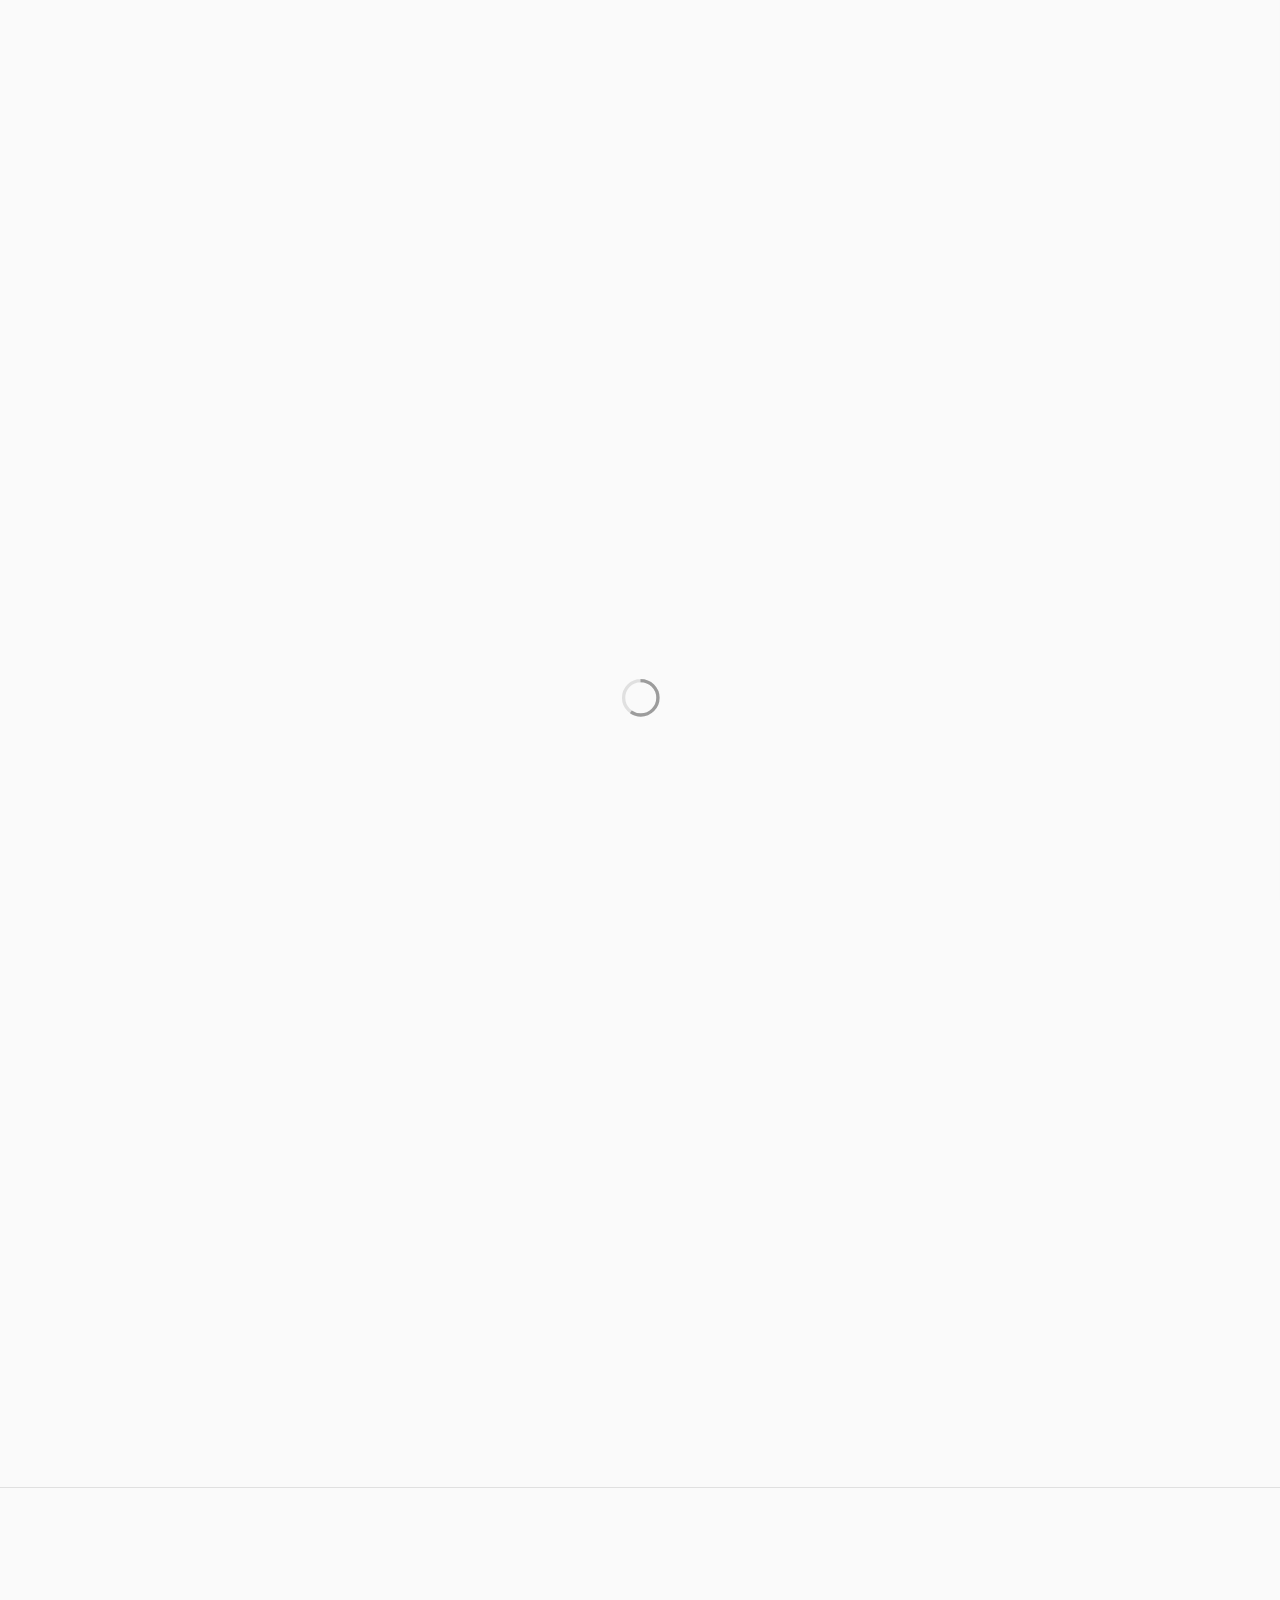
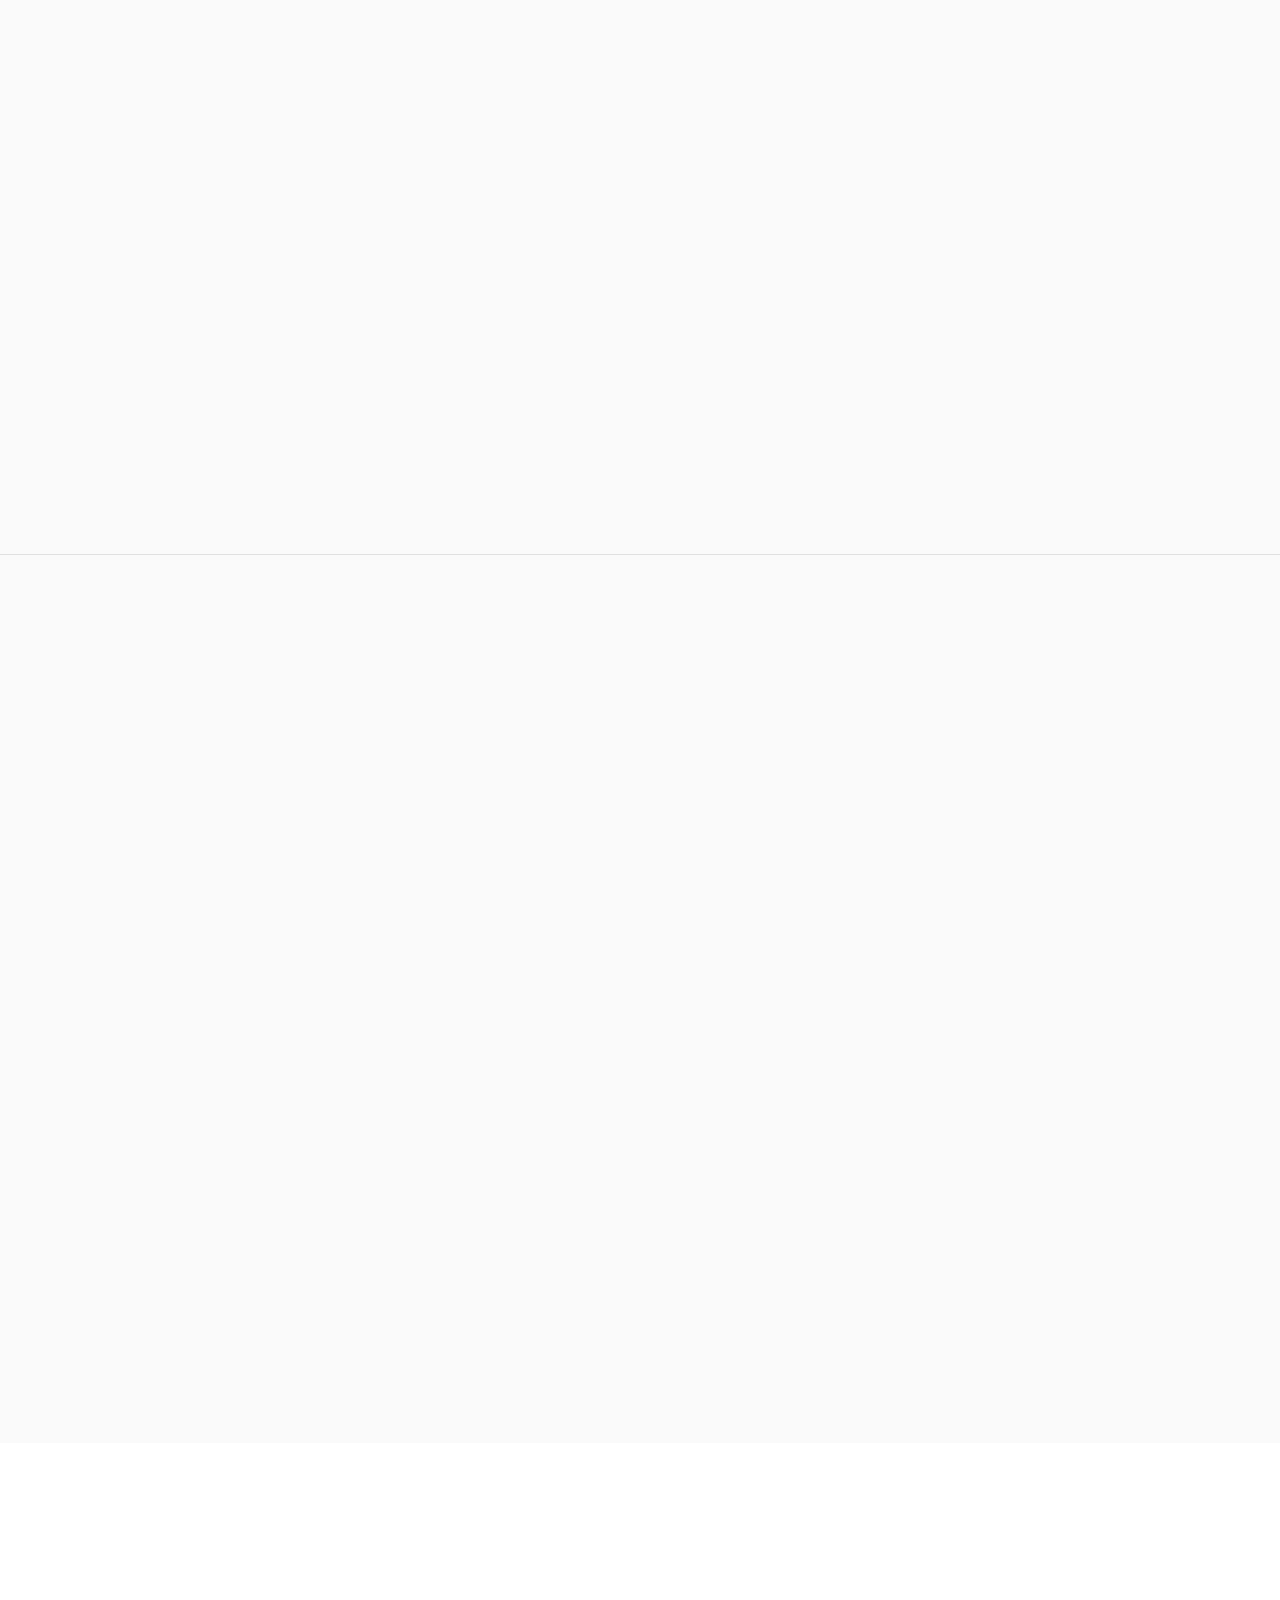
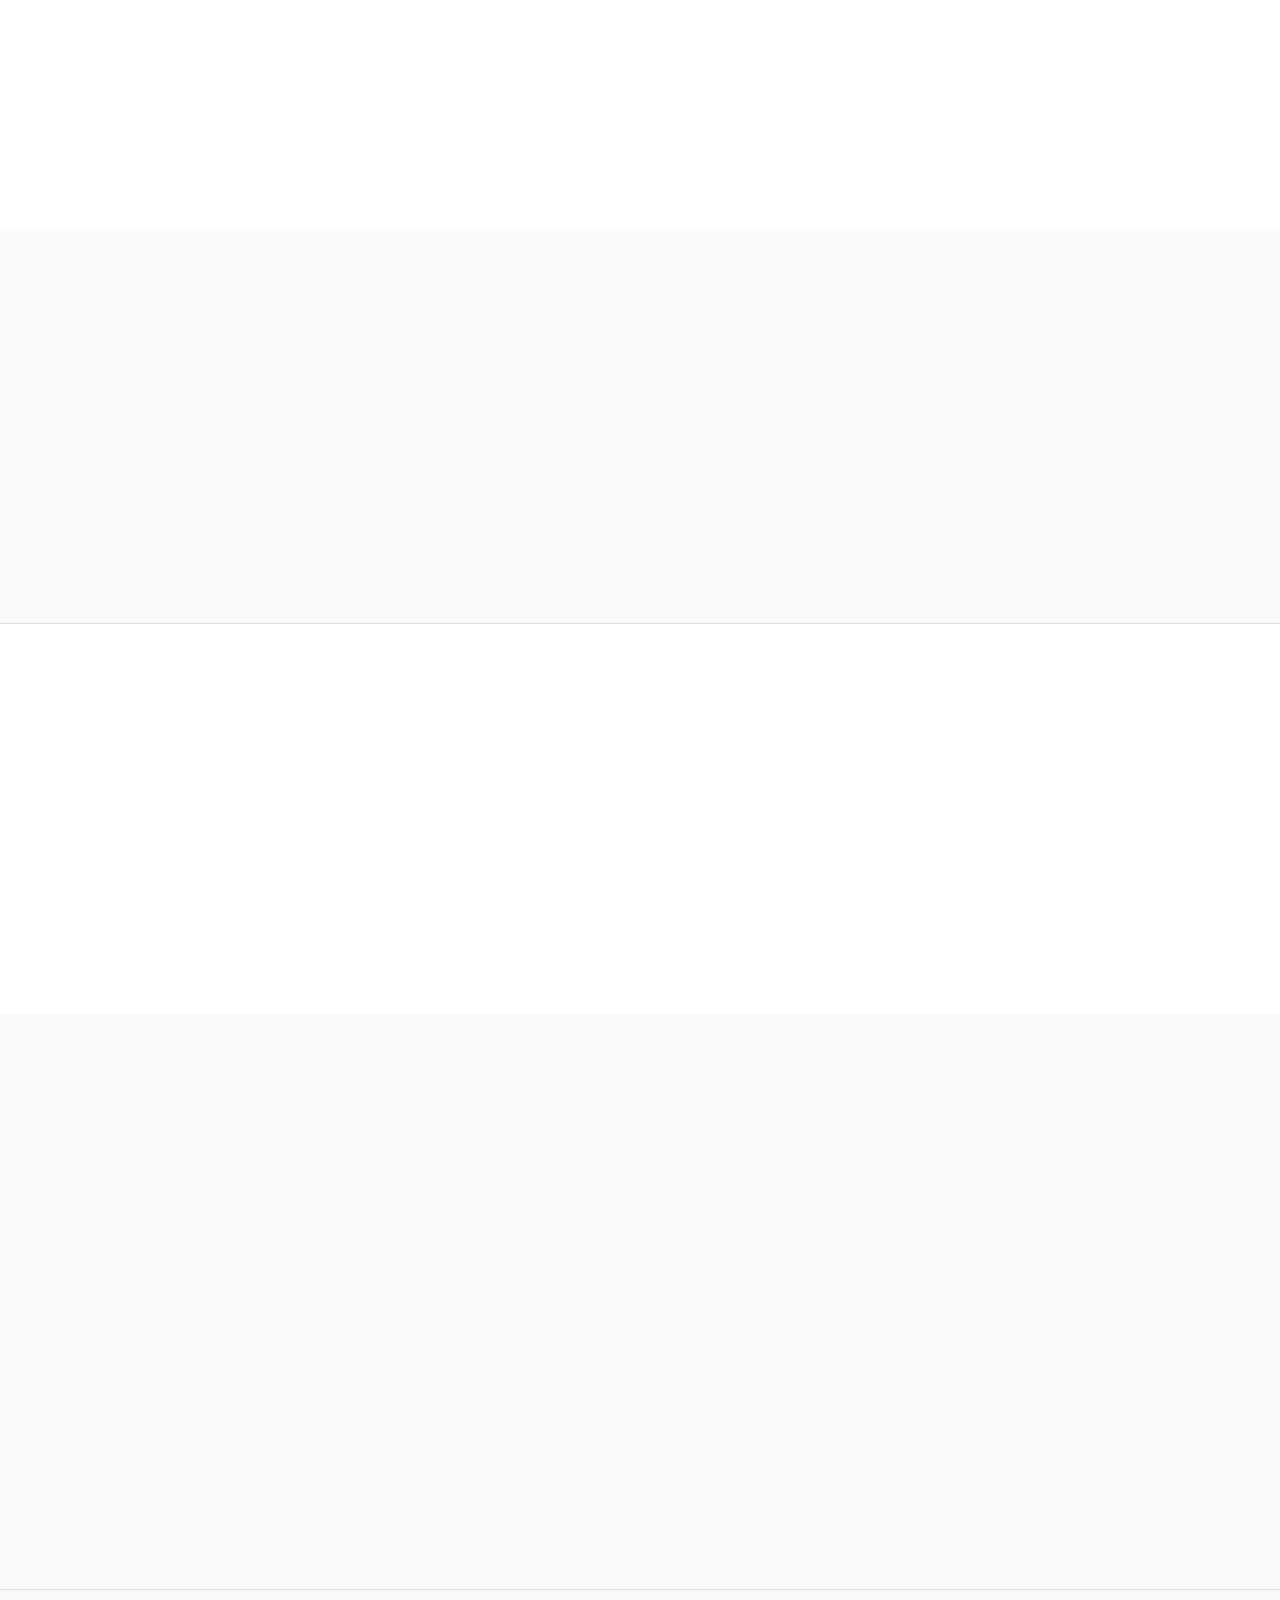
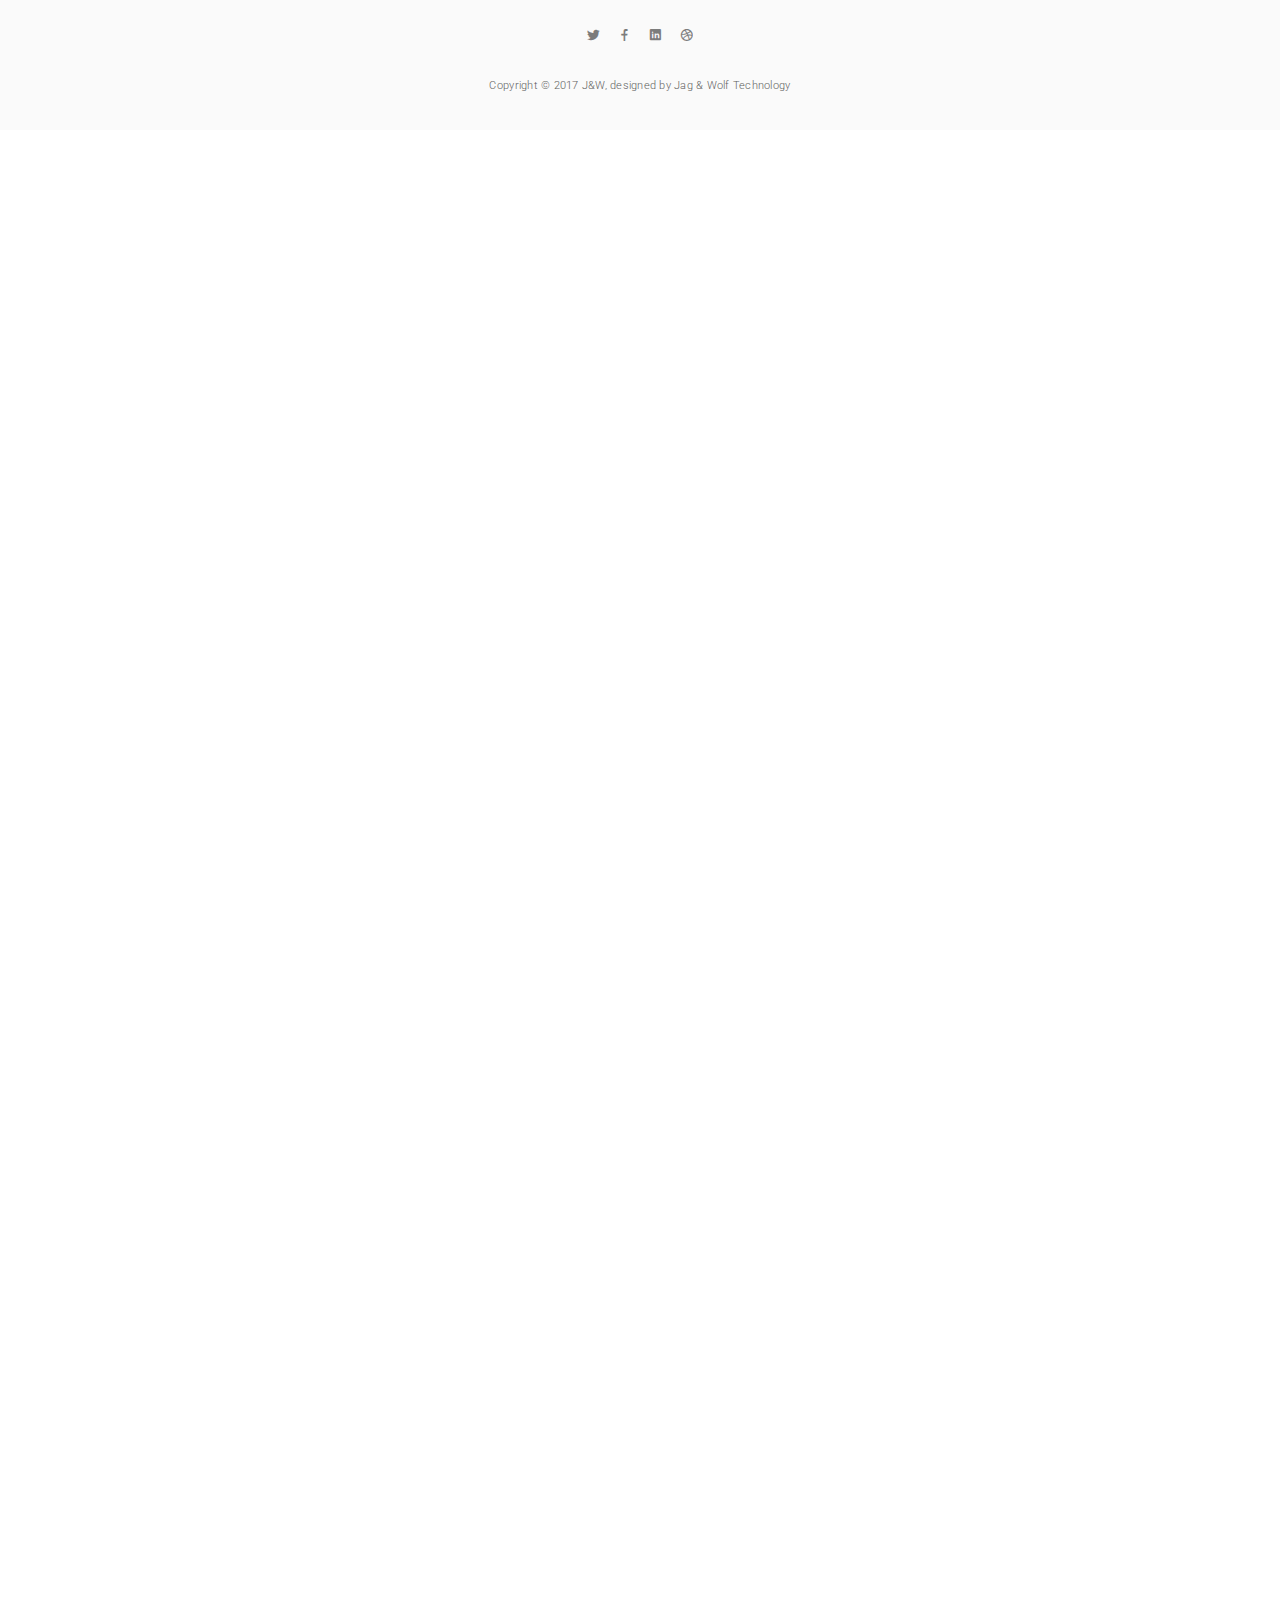
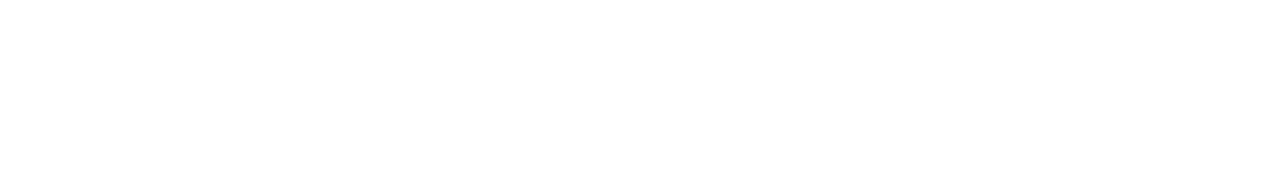
<file: Template Files/index.html>
<!DOCTYPE html>
<html>
  <head>
	<title>J&W Technology FIrm</title>
	<meta http-equiv="Content-Type" content="text/html; charset=UTF-8"/>  
	<meta name="viewport" content="width=device-width, initial-scale=1, maximum-scale=1"/>
	
	
	<!-- Included Google Fonts -->
	<link href='http://fonts.googleapis.com/css?family=Roboto:400,900,700,500,300,100' rel='stylesheet' type='text/css'>
	
	
	<!-- CSS Files comes here -->
	<link href="css/grid12.css" rel="stylesheet" media="screen">                              	 <!-- Grid System -->
	<link href="css/james_typography.css" rel="stylesheet" media="screen">                       <!-- James Framework - TYPOGRAPHY -->
	<link href="css/main.css" rel="stylesheet" media="screen">                                   <!-- Main CSS file -->
    <link href="css/color_scheme_light.css" rel="stylesheet" media="screen">                      <!-- Color scheme (dark/light)-->
	<link href="css/colors/color_palette_blue.css" rel="stylesheet" media="screen">              <!-- Color palette -->
	<link href="css/rapid-icons.css" rel="stylesheet" media="screen">                            <!-- James Framework - ICONS -->
	<link href="css/js_styles/jquery.maximage.min.css" rel="stylesheet" media="screen">          <!-- MaxImage background image slideshow -->
	<link href="css/responsivity.css" rel="stylesheet" media="screen">                           <!-- Responsive Fixes -->
	<link href="css/animate.css" rel="stylesheet" media="screen">                                <!-- Animate - animations -->
	<link href="css/nivo-lightbox.css" rel="stylesheet" media="screen">                          <!-- Lightbox Styles -->
    <link href="css/nivo_lightbox_themes/default/default.css" rel="stylesheet" media="screen">   <!-- Lightbox Styles -->
    <link href="css/owl.carousel.css" rel="stylesheet" media="screen">                           <!-- Owl - Carousel -->
    <link href="css/owl.theme.css" rel="stylesheet" media="screen">                      		 <!-- Owl - Carousel -->
    <link href="css/owl.transitions.css" rel="stylesheet" media="screen">                        <!-- Owl - Carousel -->
    
    
	<!-- Modernizer and IE specyfic files -->  
	<script src="js/modernizr.custom.js"></script>	
	   
  </head>
  
  <body>
  
	<!-- Mobile nav -->      
    <div class="cbp-spmenu cbp-spmenu-vertical cbp-spmenu-right" id="cbp-spmenu-s2">
        <div class="mobile_nav_close_button"><a href="" id="hideRight"><div data-icon="&#xe13f;" class="button_icon close_icon"></div></a></div>
        <nav id="mobile_menu_content">
            <a href="#more_info" >Overview</a>
            <a href="#features" >Services</a>
            <a href="#features_video" >Demo</a>
            <a href="#reviews" >Reviews</a>
            <a href="#screenshots" >Toolbox</a>
            <a href="#contact" >Contact</a>
        </nav>
    </div>
    <!-- //Mobile nav -->
  
	<div id="preloader_container">
	    
	    <!-- Preloader Screen -->
		<header class="preloader_header">	 
	        <div class="preloader_loader">
	            <svg class="preloader_inner" width="60px" height="60px" viewBox="0 0 80 80">
	                <path class="preloader_loader_circlebg" d="M40,10C57.351,10,71,23.649,71,40.5S57.351,71,40.5,71 S10,57.351,10,40.5S23.649,10,40.5,10z"/>
	                <path id="preloader_loader_circle" class="preloader_loader_circle" d="M40,10C57.351,10,71,23.649,71,40.5S57.351,71,40.5,71 S10,57.351,10,40.5S23.649,10,40.5,10z"/>
	            </svg>
	        </div>
	    </header>
	    <!-- //Preloader Screen -->
	
	
		<!-- Fullscreen homepage -->
		<section class="hero_fullscreen background_single menu_bar-waypoint" data-animate-down="menu_bar-hide" data-animate-up="menu_bar-hide" >
		<!-- This section class is where you can edit background choice (background_single, background_slider, background_video) you can also enable gradient overlay (gradient_overlay) and mockups (mockups)-->
		

			<!-- Logo and navigation -->
		  	<div class="container top_bar" >
		  		<div class="row">
		  			<div class="col-xs-12 col-sm-12 col-md-12 col-lg-12">
		  			<img src="images/JW70.png" alt="logo" class="logo"/>
		  			<nav class="navigation_desktop">
		  				<ul>
		  					<li><a href="#more_info" class="visible-lg visible-md go_to_overview">Overview</a></li>
		  					<li><a href="#features" class="visible-lg visible-md">Services</a></li>
		  					<li><a href="#features_video" class="visible-lg visible-md">Demo</a></li>
		  					<li><a href="#reviews" class="visible-lg visible-md">Reviews</a></li>
		  					<li><a href="#screenshots" class="visible-lg visible-md">Toolbox</a></li>
		  					<li><a href="#contact" class="visible-lg visible-md">Contact</a></li>
		  					<li><div class="mobile_nav_open_button hidden-lg hidden-md"  ><a href="" id="showRight_1" ><div data-icon="&#xe2f3;" class="button_icon close_icon"></div></a></div></li>
		  				</ul>
		  			</nav>
		  			</div>
		  		</div>
			</div>
			<!-- //Logo and navigation -->


			<!-- Main content -->
		  	<div class="container align-center" id="main_content">
				<div class="content_container row" >
					<div class="col-xs-12 col-sm-12 col-md-6 col-lg-6 col-md-offset-3 col-lg-offset-3 home_content">
						<h2 class="slogan">Welcome to Jag & Wolf Technology</h2>
						<h6>Innovation Has Never Been So Aggressive.</h6>
						
						<!-- CTA Buttons-->
						<div class="cta_button_area">
							<div><button class="btn waves-effect waves-light subscribe-submit">Ios Demo Comming Soon!</button></div>
							<a href="#more_info"><small>Not sure? Learn more.</small></a> 
						</div>
						<!-- //CTA Buttons-->
									
					</div>
					
					<!-- Mockups-->
					<div class="col-xs-12 col-sm-12 col-md-6 col-lg-6 home_mockup">
						<img src="images/mockups/1/back.png" alt="" class="mockup-animation1 home_mockup_image">
						<img src="images/mockups/1/front.png" alt="" class="mockup-animation2 home_mockup_image">					
					</div>
					<!-- //Mockups-->
					
				</div>			
			</div>  
			<!-- //Main content -->
			
			
			<!-- Video Background -->
			<div id="maximage_video">
				<video autoplay="autoplay" loop="loop" muted="muted" width="896" height="504">
				    <source src="video/video.mp4" type="video/mp4" />
				    <source src="video/video.webm" type="video/webm" />
				    <source src="video/video.ogv" type="video/ogg" />
				</video>
			</div>
			<!-- //Video Background -->
			
			
			<!-- Slider Background -->
			<div id="maximage_slider">
				<img src="images/background_slider_01.jpg" alt=""/>
				<img src="images/background_slider_02.jpg" alt=""/>
				<img src="images/background_slider_03.jpg" alt=""/>
				<img src="images/background_slider_04.jpg" alt=""/>
			</div>
			<!-- //Slider Background -->
			
			
			<!-- Single Image Background -->
			<div id="maximage_single">
				<img src="images/JagCode.png" alt=""/>
			</div>
			<!-- //Single Image Background -->
			
			
		</section><!-- //Homepage -->
		
		
		<!-- Menu bar -->
		<header id="menu_bar" class="menu_bar">
			<div class="container">
				<!--<a href="" class="go_to_home logo_dark"><img src="images/logo_dark.png" alt="logo" class="logo"/></a>-->
				<!--<a href="" class="go_to_home logo_light"><img src="images/JW200.jpg" alt="logo" class="logo"/></a>-->
				<nav class="menu_bar_navigation">
	  				<ul>
	  					<li class="visible-lg visible-md"><a href="#more_info" class="go_to_overview" >Overview</a></li>
	  					<li class="visible-lg visible-md"><a href="#features" >Services</a></li>
	  					<li class="visible-lg visible-md"><a href="#features_video" >Demo</a></li>
	  					<li class="visible-lg visible-md"><a href="#reviews" >Reviews</a></li>
	  					<li class="visible-lg visible-md"><a href="#screenshots" >Toolbox</a></li>
	  					<li class="visible-lg visible-md"><a href="#contact" >Contact</a></li>
	  					<li class="visible-lg visible-md last-item"><button class="btn waves-effect waves-light subscribe-submit">Payment</button></li>
	  					<li class="hidden-lg hidden-md"><div class="mobile_nav_open_button "><a href="" id="showRight_2"><div data-icon="&#xe2f3;" class="button_icon close_icon"></div></a></div></li>
	  				</ul>
	  			</nav>
			</div>
		</header><!-- // Menu bar -->
	
		
		<!-- More Info #################### -->
		
		<section id="more_info" data-animate-down="menu_bar-show" data-animate-up="menu_bar-hide" class="menu_bar-waypoint subsection">
			<div class="container">
				<div class="row">
					<div class="col-xs-12 col-sm-10 col-md-10 col-lg-10 col-sm-offset-1 col-md-offset-1 col-lg-offset-1 align-center content_anim1 intro">
						<h3> Innovation & Refined Culture</h3>
						<p>Jag & Wolf Technology has a refined culture that involves elegant styling and the most innovated uses of technology to keep our clients ahead of the curve in business.</p>	
					</div>
				</div>				
			</div>
			
			<div class="more_info_mockup content_anim2 ">
				<img src="images/mockups/subsection_mockups/1a.png" alt="" class="img_responsive"/>
			</div>
			
			<div class="container">
				<div class="row">
				
					<div class="col-xs-12 col-sm-4 col-md-4 col-lg-4">
						<div class="iconbox content_anim3">
							<div data-icon="&#xe024;" class="iconbox_icon"></div>
							<div class="iconbox_content">
								<h5>Website Development</h5>
								<p>J&W provides dynamic websites for customers which allows them the most elegant space within the world to advertise their business.</p>
							</div>
						</div>	
					</div>
					
					<div class="col-xs-12 col-sm-4 col-md-4 col-lg-4">
						<div class="iconbox content_anim4">
							<div data-icon="&#xe08e;" class="iconbox_icon"></div>
							<div class="iconbox_content">
								<h5>Application Development</h5>
								<p>Web & Mobile applications are in our toolbox to deploy for customers who wish to embark upon a rich and intuitive experience.</p>
							</div>
						</div>	
					</div>
					
					<div class="col-xs-12 col-sm-4 col-md-4 col-lg-4">
						<div class="iconbox content_anim5">
							<div data-icon="&#xe0be;" class="iconbox_icon"></div>
							<div class="iconbox_content">
								<h5>Technology Consulting</h5>
								<p>J&W realizes that technology can be overwhelming, let us do your research and planning for your small business.</p>
							</div>
						</div>	
					</div>
					
				</div>				
			</div>
			
		</section><!-- //More info -->
		
		
		
		<!-- Features #################### -->
		
		<section id="features" class="subsection">
			<div class="container">
				<div class="row">
				
					<div class="col-xs-12 col-sm-6 col-md-6 col-lg-6">
						<div class="mockup_container">
						<img src="images/mockups/subsection_mockups/2c.png" alt="" class="img_responsive mockup_back content_anim10" />
						<img src="images/mockups/subsection_mockups/2d.png" alt="" class="img_responsive mockup_front content_anim9" />	
						</div>
					</div>
					
					<div class="col-xs-12 col-sm-6 col-md-6 col-lg-6">
					
						<div class="intro content_anim6">
							<h3>J&W Consulting Services for small businesses.</h3>
							<p>Research refined. We need to understand your business, your customers and your goals before we can solve your problems. Research is the cornerstone to creating a site that will perform to the highest level of expectation. </p>
						</div>
						
						<div class="iconbox content_anim7">
							<div data-icon="&#xe037;" class="iconbox_icon"></div>
							<div class="iconbox_content">
								<h5>Request A Quote From Jag & Wolf</h5>
								<p>J&W has a refined way of doing business and we would love to sit down with you to discuss your needs and solutions to those needs.</p>
							</div>
						</div>
						
						<div class="iconbox content_anim8">
							<div data-icon="&#xe095;" class="iconbox_icon"></div>
							<div class="iconbox_content">
								<h5>Web & Mobile Application Development </h5>
								<p>J&W development includes various premium tools such as Visual Studio and Xamarin that are hosted on the Azure Platform by Microsoft.</p>
							</div>
						</div>
							
					</div>
				</div>				
			</div>	
		</section><!-- //Features -->
		
		
		<!-- Features - Video #################### -->
		
		<section id="features_video" class="subsection">
			<div class="container">
			
				<div class="row">
					<div class="col-xs-12 col-sm-12 col-md-12 col-lg-12 play content_anim11">
						<a href="#video_modal_box" data-lightbox-type="inline" class="btn waves-effect waves-light" id="Play_Video">Play Video</a>	
					</div>
				</div>

				<!-- Video - lightbox -->
				<div id="video_modal_box" style="display:none; background:white">
					<iframe src="//player.vimeo.com/video/120433187?title=0&amp;byline=0&amp;portrait=0" width="500" height="281"></iframe>
				</div>
				<!-- //Video - lightbox -->

				<div class="row">
					<div class="col-xs-12 col-sm-6 col-md-6 col-lg-6">
						<div class="intro content_anim12">
							<h3>Jag & Wolf are developing a house solution for mass production. </h3>
							<p>Please subscribe for information in the future regarding the development of our in-house aplication for IOS.</p>
							<p>We will be hosting online surveys soon and would greatly appreciate your input. </p>
						</div>
					</div>
					<div class="col-xs-12 col-sm-5 col-md-5 col-lg-5 col-sm-offset-1 col-md-offset-1 col-lg-offset-1">
						<ul class="icon_list">
							<li class="content_anim13"><div data-icon="&#xe24f;" class="icon_small float-left"></div><h6>IOS Notification System</h6></li>
							<li class="content_anim14"><div data-icon="&#xe1d7;" class="icon_small float-left"></div><h6>Dynamic Imagery and presentation</h6></li>
							<li class="content_anim15"><div data-icon="&#xe027;" class="icon_small float-left"></div><h6>Hosted by Microsoft Azure</h6></li>
							<li class="content_anim16"><div data-icon="&#xe102;" class="icon_small float-left"></div><h6>Developed by Visual Studio Xamarin</h6></li>
						</ul>
					</div>
				</div>
			</div>
		</section><!-- //Features - Video -->
		
		
		<!-- Reviews #################### -->
		
		<section id="reviews" class="subsection_parallax"  data-stellar-background-ratio="0.6">
			<div class="container">
				<div class="row">
					<div class="col-xs-12 col-sm-8 col-md-8 col-lg-8 col-sm-offset-2 col-md-offset-2 col-lg-offset-2 content_anim17">
						<div class="owl-carousel">
						
							<div class="single_review">
								<img src="images/review_01.jpg" alt="" class="img-circle">
								<div class="review_content">
									<h6>An elephant and a camel are talking. The elephant asks, "Why do you have boobs on your back?" The camel replies, "Ha! That's a funny question coming from an animal with a penis hanging from his face.”</h6>
									<p>- John McLane, Microsoft</p>
								</div>
							</div>
							
							<div class="single_review">
								<img src="images/review_02.jpg" alt="" class="img-circle">
								<div class="review_content">
									<h6>I was feeling pretty creaky after hearing the TV reporter say, "To contact me, go to my Facebook page, follow me on Twitter, or try me the old-fashioned way-e-mail.</h6>
									<p>- Jane Kovalsky, Apple</p>
								</div>
							</div>
							
							<div class="single_review">
								<img src="images/review_03.jpg" alt="" class="img-circle">
								<div class="review_content">
									<h6>A Sergeant was addressing a squad of 25 and said: "I have a nice easy job for the laziest man here.  Put up your hand if you are the laziest."  24 men raised their hands, and the sergeant asked the other man "why didn't you raise your hand?"  The man replied: "Too much trouble raising the hand, Sarge."</h6>
									<p>- Mat Patterson, Google</p>
								</div>
							</div>
							
							<div class="single_review">
								<img src="images/review_04.jpg" alt="" class="img-circle">
								<div class="review_content">
									<h6>The 21st century: Deleting history is more important than making it.</h6>
									<p>- Billy </p>
								</div>
							</div>
							
						</div>
					</div>	
				</div>		
			</div>
		</section><!-- //Reviews -->
		
		
		<!-- Reviews - Logos #################### -->
		
		<section id="reviews_logos" class="subsection">
			<div class="container">
				<div class="row">
					<div class="col-xs-12 col-sm-12 col-md-12 col-lg-12 align-center">
						<div class="intro content_anim18">
							<h3>J&W's Favorite Tech!</h3>
							<p>J&W's Consulting and research depends alot on being aware of the most robust technologies.</p>
						</div>
					</div>
				</div>
				
				<div class="row">
					<div class="col-xs-6 col-sm-4 col-md-2 col-lg-2 reviews_logo content_anim19"><img src="images/reviews_logos/logo1.png" alt=""></div>
					<div class="col-xs-6 col-sm-4 col-md-2 col-lg-2 reviews_logo content_anim20"><img src="images/reviews_logos/logo2.png" alt=""></div>
					<div class="col-xs-6 col-sm-4 col-md-2 col-lg-2 reviews_logo content_anim21"><img src="images/reviews_logos/logo3.png" alt=""></div>
					<div class="col-xs-6 col-sm-4 col-md-2 col-lg-2 reviews_logo content_anim22"><img src="images/reviews_logos/logo4.png" alt=""></div>
					<div class="col-xs-6 col-sm-4 col-md-2 col-lg-2 reviews_logo content_anim23"><img src="images/reviews_logos/logo5.png" alt=""></div>
					<div class="col-xs-6 col-sm-4 col-md-2 col-lg-2 reviews_logo content_anim24"><img src="images/reviews_logos/logo6.png" alt=""></div>
				</div>
					
			</div>
		</section><!-- //Reviews - Logos-->
		
		
		<!-- Screenshots #################### -->
		
		<!--<section id="screenshots" class="subsection">
			<div class="container">
				<div class="row">
					<div class="col-xs-12 col-sm-12 col-md-12 col-lg-12 align-center">
						<div class="intro content_anim25">
							<h3>J&W Development Tools</h3>
							<p>We beleive in transparency, so please view our library of tools for development, we take a abundance of pride in our toolbox.</p>
						</div>
					</div>
				</div>
			</div>
			
			<div class="content_anim26" id="screenshots_gallery">
				<div class="owl-carousel-screenshots">
					<div><a href="images/screenshots/1.jpg" data-lightbox-gallery="gallery1" ><img src="images/screenshots/1.jpg" class="shadow" alt=""></a></div>
					<div><a href="images/screenshots/2.jpg" data-lightbox-gallery="gallery1" ><img src="images/screenshots/2.jpg" class="shadow" alt=""></a></div>
					<div><a href="images/screenshots/3.jpg" data-lightbox-gallery="gallery1" ><img src="images/screenshots/3.jpg" class="shadow" alt=""></a></div>
					<div><a href="images/screenshots/4.jpg" data-lightbox-gallery="gallery1" ><img src="images/screenshots/4.jpg" class="shadow" alt=""></a></div>
					<div><a href="images/screenshots/5.jpg" data-lightbox-gallery="gallery1" ><img src="images/screenshots/5.jpg" class="shadow" alt=""></a></div>
					<div><a href="images/screenshots/6.jpg" data-lightbox-gallery="gallery1" ><img src="images/screenshots/6.jpg" class="shadow" alt=""></a></div>
					<div><a href="images/screenshots/7.jpg" data-lightbox-gallery="gallery1" ><img src="images/screenshots/7.jpg" class="shadow" alt=""></a></div>
					<div><a href="images/screenshots/8.jpg" data-lightbox-gallery="gallery1" ><img src="images/screenshots/8.jpg" class="shadow" alt=""></a></div>
					<div><a href="images/screenshots/9.jpg" data-lightbox-gallery="gallery1" ><img src="images/screenshots/9.jpg" class="shadow" alt=""></a></div>
					<div><a href="images/screenshots/10.jpg" data-lightbox-gallery="gallery1" ><img src="images/screenshots/10.jpg" class="shadow" alt=""></a></div>
					<div><a href="images/screenshots/11.jpg" data-lightbox-gallery="gallery1" ><img src="images/screenshots/11.jpg" class="shadow" alt=""></a></div>
					<div><a href="images/screenshots/12.jpg" data-lightbox-gallery="gallery1" ><img src="images/screenshots/12.jpg" class="shadow" alt=""></a></div>
				</div>
			</div>
			
		</section><!-- //Screenshots-->
		
		
		<!-- Newsletter #################### -->
		
		<section id="newsletter" class="subsection_parallax"  data-stellar-background-ratio="0.6">
			<div class="container">
				<div class="row">
					<div class="col-xs-12 col-sm-12 col-md-12 col-lg-12 align-center content_anim27">
						<div class="intro">
							<h3>Sign Up To Our Wolf Newsletter</h3>
							<p>Wolf needs your email to keep you updated with J&W news regarding future IOS beta Testing.</p>
						</div>
					</div>
				</div>
				
				<div class="row">
					<div class="col-xs-12 col-sm-12 col-md-12 col-lg-12 align-center content_anim28">

					<!-- Newsletter Form -->
		  			<div class="newsletter_form">
		  				<form action="php/send.php" method="post" id="subscribe-form">
		  				<div class="input-field">
		  					<div data-icon="&#xe563;" class="prefix"></div>
			  				<input id="email" type="email" name="email" class="validate">
			  				<label for="email">Email address</label>	
			  			</div>
			  			<button class="btn waves-effect waves-light subscribe-submit" type="submit" name="action" id="subscribe-form-submit">Subscribe Now</button>
			  			</form>
			  			<div id="preview"></div>
		  			</div>
		  			<!-- //Newsletter form -->

					</div>
				</div>
					
			</div>
		</section><!-- //Newsletter-->
		
		
		<section id="contact" class="subsection">
			<div class="container">
				<div class="row">
					<div class="col-xs-12 col-sm-5 col-md-5 col-lg-5 content_anim29">
					<h3>Contact Jag</h3>
					<p>Web & Application Development doesnt have to be hard, Let us simplify it for you .</p>
					<!--<p>J&W Paragraph.</p>--!>
					
					<ul class="icon_list">
						<li><div data-icon="&#xe1b4;" class="icon_small float-left"></div><h6>P.O BOX 522, Houston,Texas,<br>United States</h6></li>
						<li><div data-icon="&#xe23a;" class="icon_small float-left"></div><h6>(832) 779-2202</h6></li>
						<li><div data-icon="&#xe242;" class="icon_small float-left"></div><h6><a href="mailto:contact@jagandwolf.com">contact@jagandwolf.com</a></h6></li>
					</ul>
					
					<p>Jag and Wolf, Innovation Has Never Been So Aggressive.</p>	
					</div>
					
					
					<div class="col-xs-12 col-sm-5 col-md-5 col-lg-5 col-sm-offset-2 col-md-offset-2 col-lg-offset-2 content_anim30">
						<h3>Contact Us</h3>
						<p>Contact Us using the form below with any questions and concerns you may have. </p>
					
					
						<!-- Contact Form -->
						<form action="php/contactform.php" id="contact-form" method="post">
							<div class="contact_form">
								<div class="input-field">
					  				<input id="first_name" type="email" name="contact-name">
					  				<label for="first_name">Your Name</label>
					  			</div>
					  			<div class="input-field">
					  				<input id="contact_email" type="email" name="contact-email">
					  				<label for="contact_email">Email Address</label>
					  			</div>
					  			<div class="input-field">
						  			<textarea class="materialize-textarea" name="contact-message"></textarea>
						  			<label>Message</label>
						  		</div>
				  			</div>	
				  			<button class="btn waves-effect waves-light" type="submit" name="action">Send</button>
						</form>
						<!-- //Contact Form -->
					
					
						<div id="message"><div id="alert"></div></div><!-- Message container --> 
					</div>
					
					

				</div>				
			</div>
		</section><!-- //More info -->
		
		
		<section id="footer" class="subsection">
			<div class="container">
				<div class="row">
					<div class="col-xs-12 col-sm-12 col-md-12 col-lg-12 align-center">
					
						<!-- Social Icons -->
						<div class="social_icons_container align-center">
						  	<div class="social_icons">
				                <ul>
				                    <li><div data-icon="&#xe282;" class="social_icon twitter_icon" onclick="location.href='#'"></div></li>
				                    <li><div data-icon="&#xe281;" class="social_icon facebook_icon" onclick="location.href='#'"></div></li>
				                    <li><div data-icon="&#xe279;" class="social_icon linkdin_icon" onclick="location.href='#'"></div></li>
				                    <li><div data-icon="&#xe27f;" class="social_icon dribbble_icon" onclick="location.href='#'"></div></li>
				                </ul>
						    </div>
					    </div>	
						<!-- //Social Icons -->

					<p><small>Copyright © 2017 J&W, designed by Jag & Wolf Technology</small></p>	
					</div>
				</div>				
			</div>
		</section><!-- //More info -->
		

	</div><!-- //preloader -->
	
   
	<!-- JavaScript plugins comes here -->	
    <script src="js/jquery-2.1.3.min.js"></script>        <!-- jQuery -->
    <script src="js/jquery.easing.min.js"></script>       <!-- jQuery easing -->    
    <script src="js/jquery.scrollTo.js"></script>         <!-- Scroll to -->
    <script src="js/jquery.cycle.all.min.js"></script>    <!-- jQuery cycle -->
    <script src="js/jquery.form.js"></script>    		  <!-- jQuery form -->
    <script src="js/jquery.maximage.min.js"></script>     <!-- MaxImage background image slideshow -->
    <script src="js/materialize.js"></script>     		  <!-- Materialize -->
    <script src="js/classie.js"></script>                 <!-- Class helper function -->
	<script src="js/pathLoader.js"></script>              <!-- Preloader Loading Animation -->
	<script src="js/preloader.js"></script>               <!-- Preloader -->
    <script src="js/count_down.js"></script>              <!-- Count Down Timer -->
    <script src="js/happy.js"></script>                   <!-- Newsletter form validation -->
    <script src="js/happy.methods.js"></script>           <!-- Newsletter form validation -->
    <script src="js/retina.js"></script>                  <!-- Retina.js - support for HiDPI Displays -->
    <script src="js/waypoints.min.js"></script>           <!-- Waypoints -->
    <script src="js/nivo-lightbox.min.js"></script>       <!-- Lightbox/Modalbox -->
    <script src="js/jquery.fitvids.js"></script>      	  <!-- Responsive Video -->
    <script src="js/jquery.stellar.js"></script>      	  <!-- Parallax backgrounds -->
    <script src="js/owl.carousel.js"></script>      	  <!-- Owl Carousel --> 
    <script src="js/main.js"></script>                    <!-- Main Js file -->
    
    
    <!-- Show message after newsletter form submit -->
	<script type="text/javascript">
        $('document').ready(function()
            {
            $('#subscribe-form').ajaxForm( {
                target: '#preview',
                success: function() {       
                      $('#preview').addClass( "show_message" );
                    }
                });
            });
    </script>

    <!-- MOBILE NAVIGATION -->
    <script>
        var showRight_1 = document.getElementById( "showRight_1" ),
        showRight_2 = document.getElementById( "showRight_2" ),
        hideRight = document.getElementById( 'hideRight' ),
        menuRight = document.getElementById( 'cbp-spmenu-s2' ),
        body = document.body;
        
        showRight_1.onclick = function(event) {
       		"use strict";
       		event.preventDefault();
            classie.toggle( this, 'active' );
            classie.toggle( menuRight, 'cbp-spmenu-open' );
            disableOther( 'showRight_1' );
            return false;
        };
        
        showRight_2.onclick = function(event) {
       		"use strict";
       		event.preventDefault();
            classie.toggle( this, 'active' );
            classie.toggle( menuRight, 'cbp-spmenu-open' );
            disableOther( 'showRight_2' );
            return false;
        };
    
        hideRight.onclick = function(event) {
        	"use strict";
        	event.preventDefault();
            classie.toggle( this, 'active' );
            classie.toggle( menuRight, 'cbp-spmenu-open' );
            disableOther( 'showRight_2' );
            return false;
        };
    </script>
    
    
    <!-- Nav Bar show/hide after scrolling -->
	<script>
	var $head = $( '#menu_bar' );
	$( '.menu_bar-waypoint' ).each( function(i) {
		var $el = $( this ),
			animClassDown = $el.data( 'animateDown' ),
			animClassUp = $el.data( 'animateUp' );
			

		$el.waypoint( function( direction ) {
			if( direction === 'down' && animClassDown ) {
				$head.attr('class', 'menu_bar ' + animClassDown);
			}
			else if( direction === 'up' && animClassUp ){
				$head.attr('class', 'menu_bar ' + animClassUp);
			}
		}, { offset: function() {
			navbarheight = $("#menu_bar").outerHeight()+1;
			return navbarheight;
			}
		 } );
	} );
	</script>	
    
  </body>
</html>
</file>
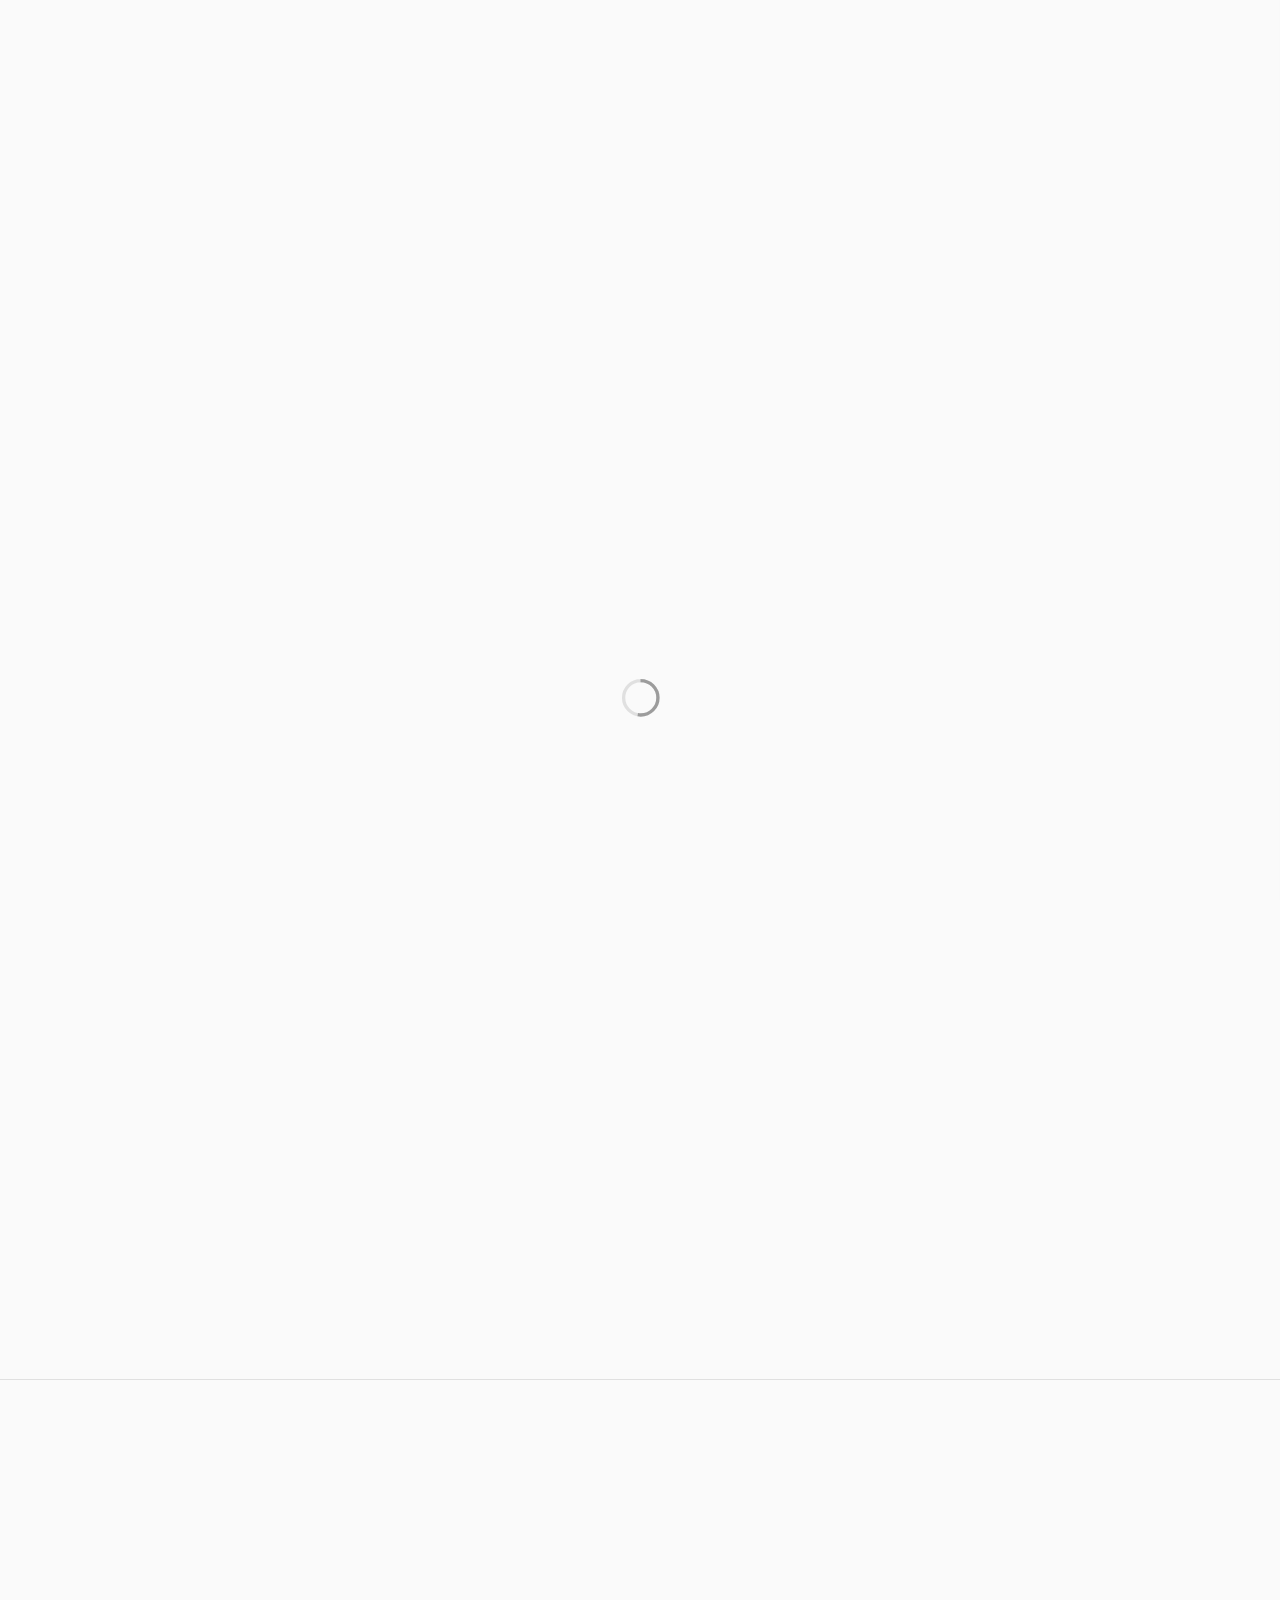
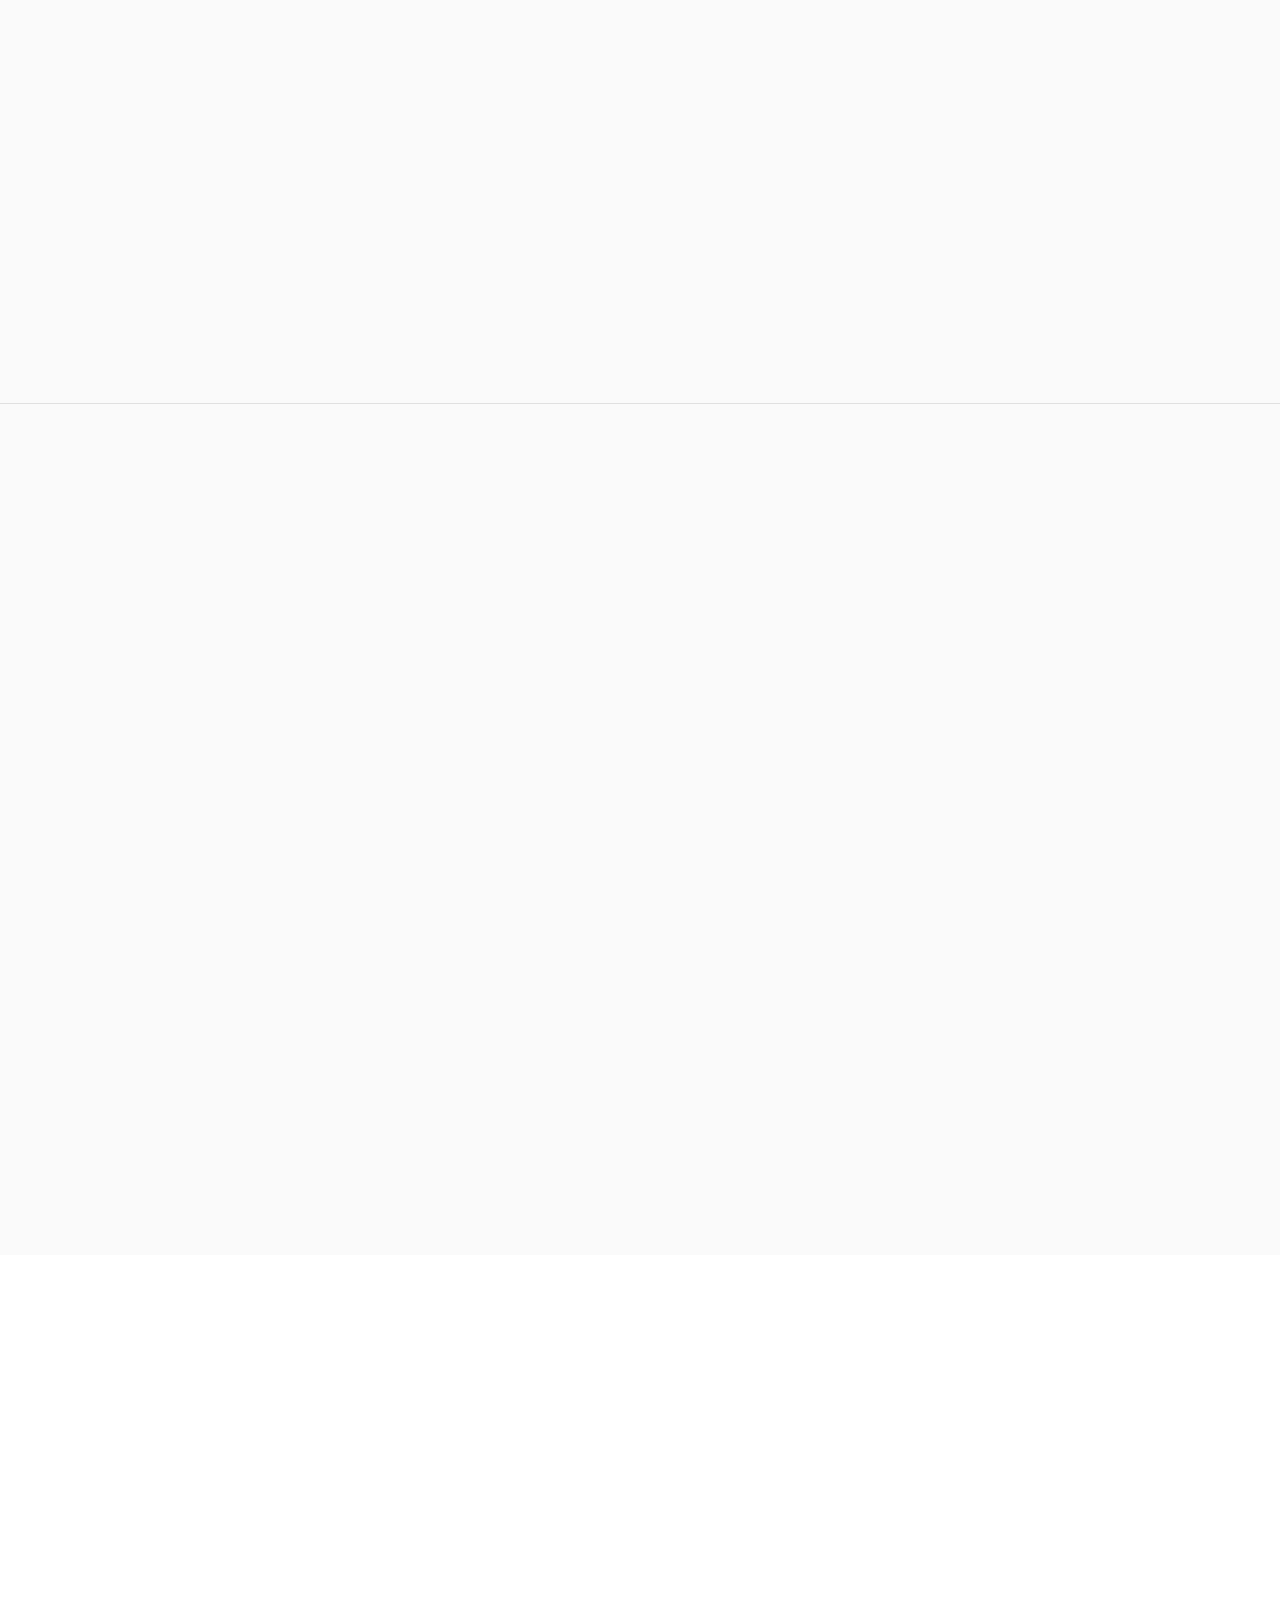
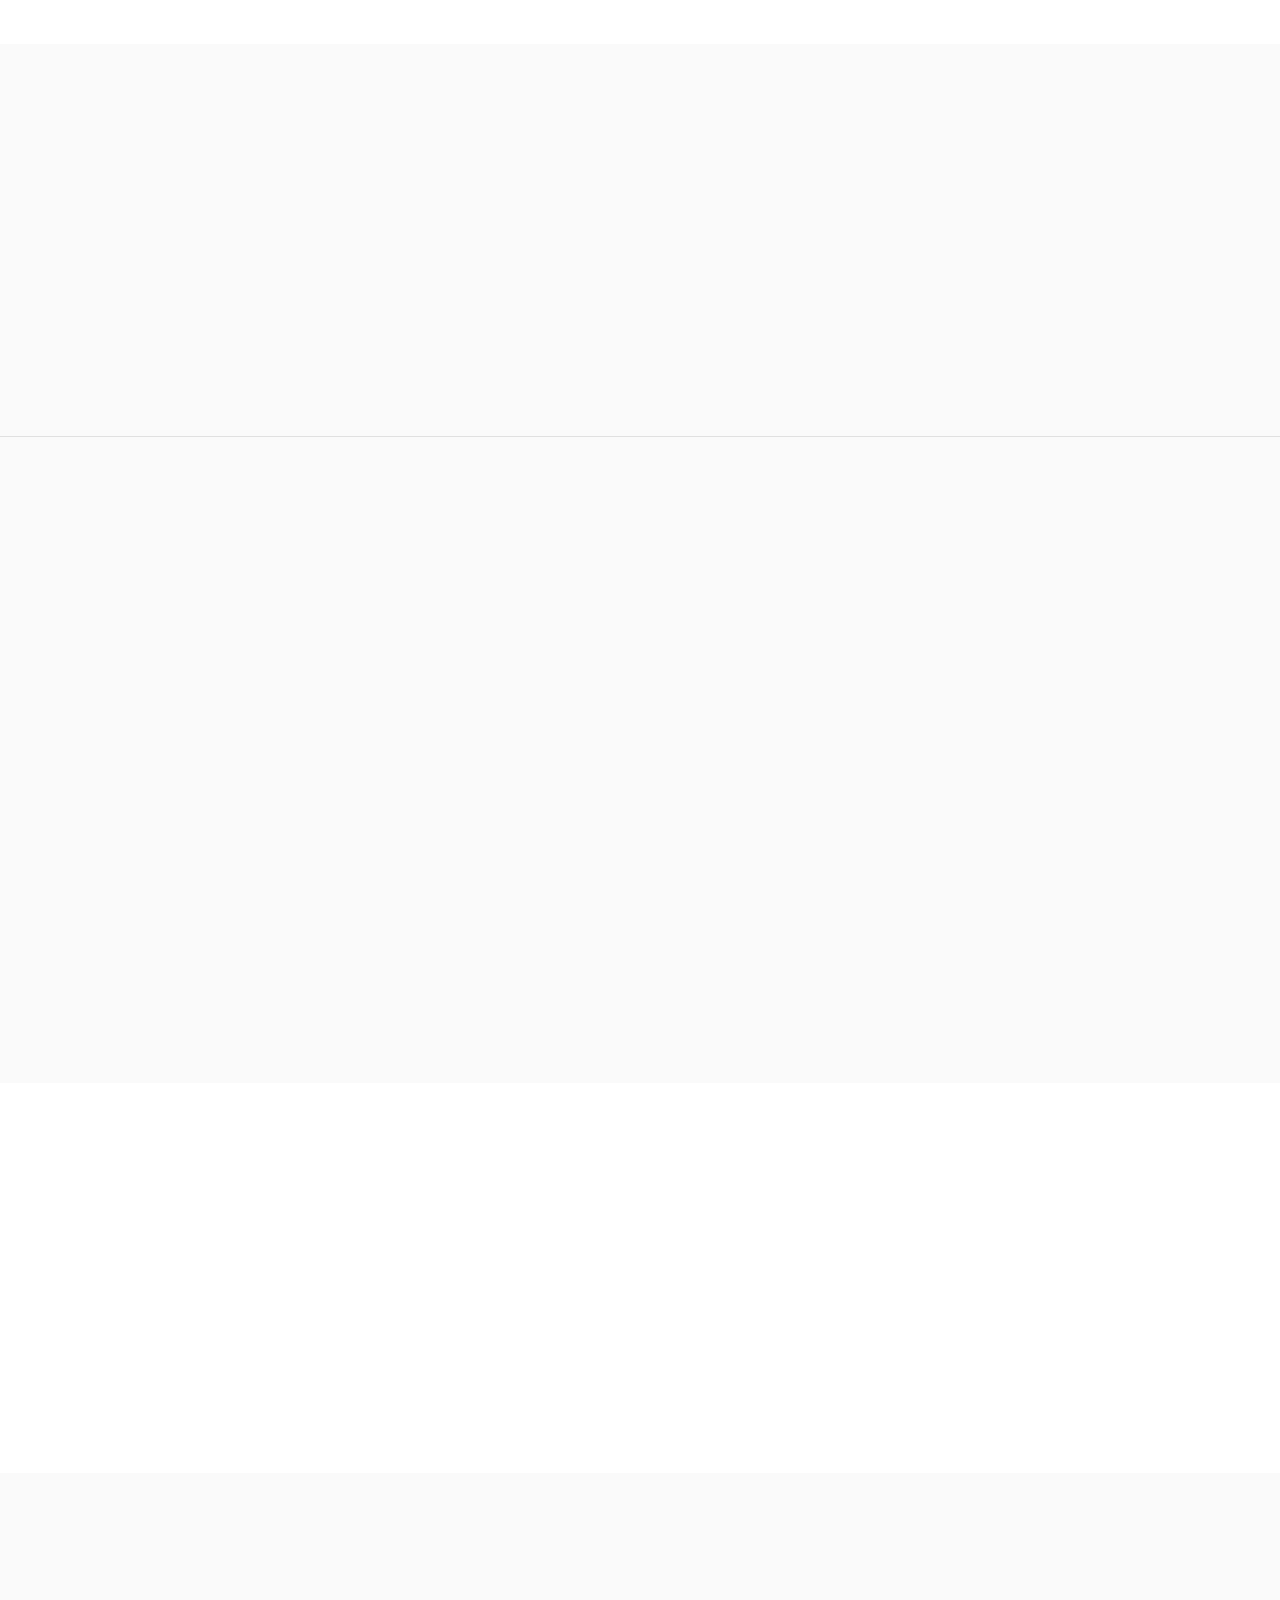
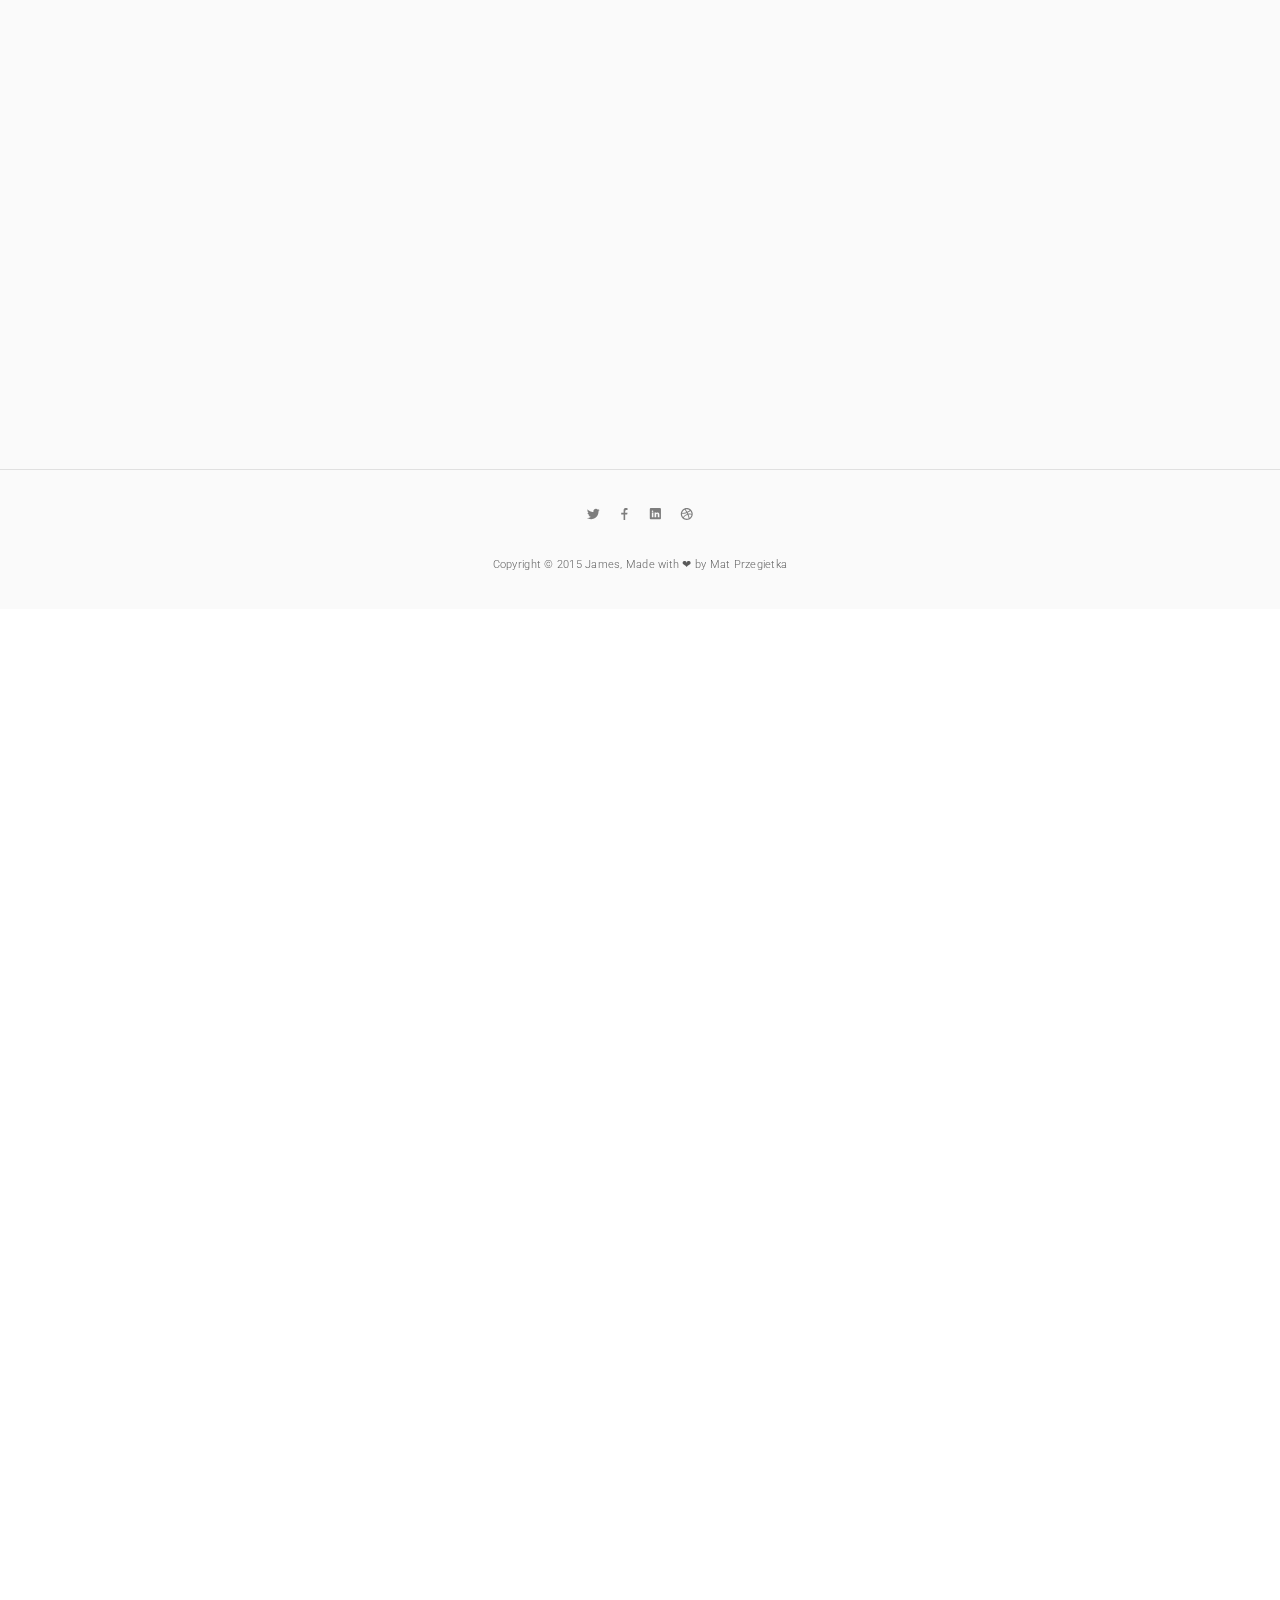
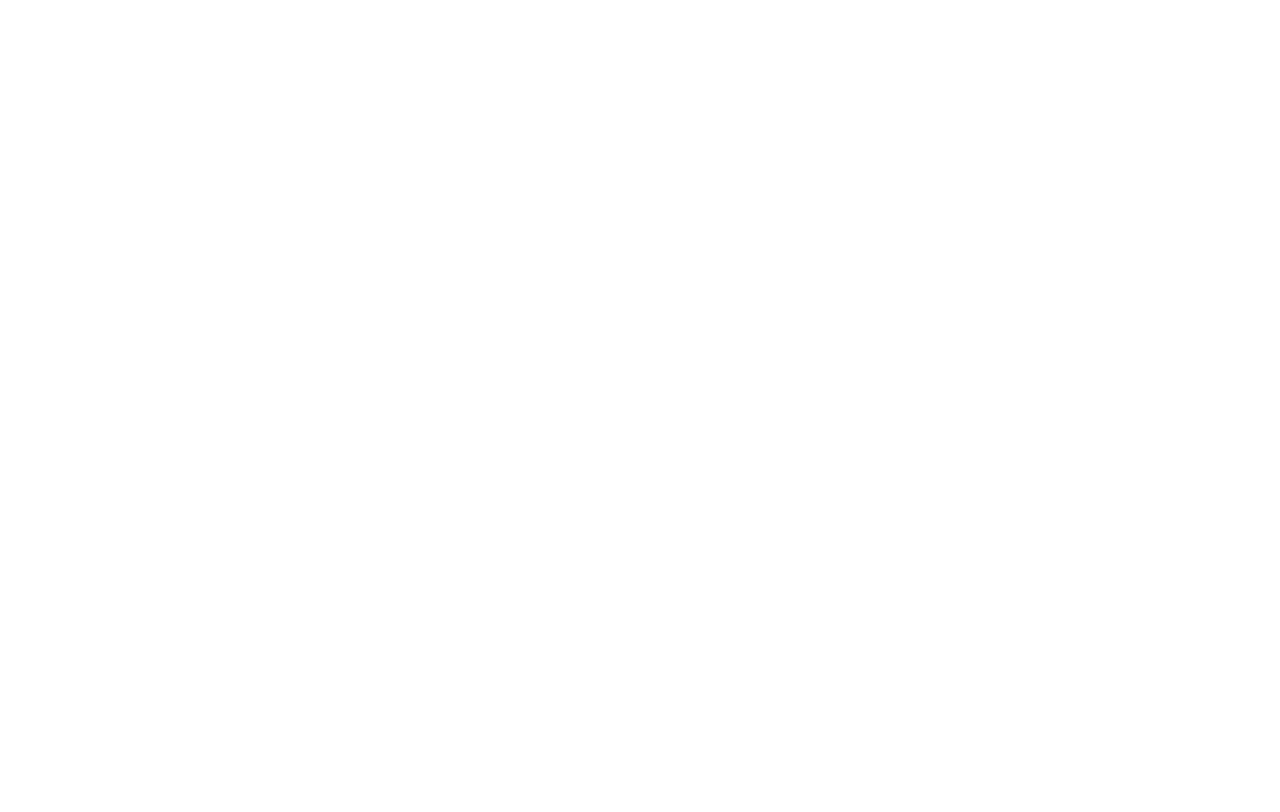
<file: Template Files/index1.html>
<!DOCTYPE html>
<html>
  <head>
	<title>JAMES App Landing Page</title>
	<meta http-equiv="Content-Type" content="text/html; charset=UTF-8"/>  
	<meta name="viewport" content="width=device-width, initial-scale=1, maximum-scale=1"/>
	
	
	<!-- Included Google Fonts -->
	<link href='http://fonts.googleapis.com/css?family=Roboto:400,900,700,500,300,100' rel='stylesheet' type='text/css'>
	
	
	<!-- CSS Files comes here -->
	<link href="css/grid12.css" rel="stylesheet" media="screen">                              	 <!-- Grid System -->
	<link href="css/james_typography.css" rel="stylesheet" media="screen">                       <!-- James Framework - TYPOGRAPHY -->
	<link href="css/main.css" rel="stylesheet" media="screen">                                   <!-- Main CSS file -->
    <link href="css/color_scheme_light.css" rel="stylesheet" media="screen">                      <!-- Color scheme (dark/light)-->
	<link href="css/colors/color_palette_blue.css" rel="stylesheet" media="screen">              <!-- Color palette -->
	<link href="css/rapid-icons.css" rel="stylesheet" media="screen">                            <!-- James Framework - ICONS -->
	<link href="css/js_styles/jquery.maximage.min.css" rel="stylesheet" media="screen">          <!-- MaxImage background image slideshow -->
	<link href="css/responsivity.css" rel="stylesheet" media="screen">                           <!-- Responsive Fixes -->
	<link href="css/animate.css" rel="stylesheet" media="screen">                                <!-- Animate - animations -->
	<link href="css/nivo-lightbox.css" rel="stylesheet" media="screen">                          <!-- Lightbox Styles -->
    <link href="css/nivo_lightbox_themes/default/default.css" rel="stylesheet" media="screen">   <!-- Lightbox Styles -->
    <link href="css/owl.carousel.css" rel="stylesheet" media="screen">                           <!-- Owl - Carousel -->
    <link href="css/owl.theme.css" rel="stylesheet" media="screen">                      		 <!-- Owl - Carousel -->
    <link href="css/owl.transitions.css" rel="stylesheet" media="screen">                        <!-- Owl - Carousel -->
    
    
	<!-- Modernizer and IE specyfic files -->  
	<script src="js/modernizr.custom.js"></script>	
	   
  </head>
  
  <body>
  
	<!-- Mobile nav -->      
    <div class="cbp-spmenu cbp-spmenu-vertical cbp-spmenu-right" id="cbp-spmenu-s2">
        <div class="mobile_nav_close_button"><a href="" id="hideRight"><div data-icon="&#xe13f;" class="button_icon close_icon"></div></a></div>
        <nav id="mobile_menu_content">
            <a href="#more_info" >Overview</a>
            <a href="#features" >Features</a>
            <a href="#features_video" >Video</a>
            <a href="#reviews" >Reviews</a>
            <a href="#screenshots" >Screenshots</a>
            <a href="#contact" >Contact</a>
        </nav>
    </div>
    <!-- //Mobile nav -->
  
	<div id="preloader_container">
	    
	    <!-- Preloader Screen -->
		<header class="preloader_header">	 
	        <div class="preloader_loader">
	            <svg class="preloader_inner" width="60px" height="60px" viewBox="0 0 80 80">
	                <path class="preloader_loader_circlebg" d="M40,10C57.351,10,71,23.649,71,40.5S57.351,71,40.5,71 S10,57.351,10,40.5S23.649,10,40.5,10z"/>
	                <path id="preloader_loader_circle" class="preloader_loader_circle" d="M40,10C57.351,10,71,23.649,71,40.5S57.351,71,40.5,71 S10,57.351,10,40.5S23.649,10,40.5,10z"/>
	            </svg>
	        </div>
	    </header>
	    <!-- //Preloader Screen -->
	
	
		<!-- Fullscreen homepage -->
		<section class="hero_fullscreen background_single menu_bar-waypoint" data-animate-down="menu_bar-hide" data-animate-up="menu_bar-hide" >
		<!-- This section class is where you can edit background choice (background_single, background_slider, background_video) you can also enable gradient overlay (gradient_overlay) and mockups (mockups)-->
		

			<!-- Logo and navigation -->
		  	<div class="container top_bar" >
		  		<div class="row">
		  			<div class="col-xs-12 col-sm-12 col-md-12 col-lg-12">
		  			<img src="images/logo_light.png" alt="logo" class="logo"/>
		  			<nav class="navigation_desktop">
		  				<ul>
		  					<li><a href="#more_info" class="visible-lg visible-md go_to_overview">Overview</a></li>
		  					<li><a href="#features" class="visible-lg visible-md">Features</a></li>
		  					<li><a href="#features_video" class="visible-lg visible-md">Video</a></li>
		  					<li><a href="#reviews" class="visible-lg visible-md">Reviews</a></li>
		  					<li><a href="#screenshots" class="visible-lg visible-md">Screenshots</a></li>
		  					<li><a href="#contact" class="visible-lg visible-md">Contact</a></li>
		  					<li><div class="mobile_nav_open_button hidden-lg hidden-md"  ><a href="" id="showRight_1" ><div data-icon="&#xe2f3;" class="button_icon close_icon"></div></a></div></li>
		  				</ul>
		  			</nav>
		  			</div>
		  		</div>
			</div>
			<!-- //Logo and navigation -->


			<!-- Main content -->
		  	<div class="container align-center" id="main_content">
				<div class="content_container row" >
					<div class="col-xs-12 col-sm-12 col-md-6 col-lg-6 col-md-offset-3 col-lg-offset-3 home_content">
						<h2 class="slogan">Show your mobile app with James!</h2>
						<h6>It`s a mobile app landing page designed with material design in core. Present your app the best way it deserves.</h6>
						
						<!-- CTA Buttons-->
						<div class="cta_button_area">
							<div><button class="btn waves-effect waves-light subscribe-submit">Purchase Now!</button></div>
							<a href="#more_info"><small>Not sure? Learn more.</small></a> 
						</div>
						<!-- //CTA Buttons-->
									
					</div>
					
					<!-- Mockups-->
					<div class="col-xs-12 col-sm-12 col-md-6 col-lg-6 home_mockup">
						<img src="images/mockups/1/back.png" alt="" class="mockup-animation1 home_mockup_image">
						<img src="images/mockups/1/front.png" alt="" class="mockup-animation2 home_mockup_image">					
					</div>
					<!-- //Mockups-->
					
				</div>			
			</div>  
			<!-- //Main content -->
			
			
			<!-- Video Background -->
			<div id="maximage_video">
				<video autoplay="autoplay" loop="loop" muted="muted" width="896" height="504">
				    <source src="video/video.mp4" type="video/mp4" />
				    <source src="video/video.webm" type="video/webm" />
				    <source src="video/video.ogv" type="video/ogg" />
				</video>
			</div>
			<!-- //Video Background -->
			
			
			<!-- Slider Background -->
			<div id="maximage_slider">
				<img src="images/background_slider_01.jpg" alt=""/>
				<img src="images/background_slider_02.jpg" alt=""/>
				<img src="images/background_slider_03.jpg" alt=""/>
				<img src="images/background_slider_04.jpg" alt=""/>
			</div>
			<!-- //Slider Background -->
			
			
			<!-- Single Image Background -->
			<div id="maximage_single">
				<img src="images/home_background_01.jpg" alt=""/>
			</div>
			<!-- //Single Image Background -->
			
			
		</section><!-- //Homepage -->
		
		
		<!-- Menu bar -->
		<header id="menu_bar" class="menu_bar">
			<div class="container">
				<a href="" class="go_to_home logo_dark"><img src="images/logo_dark.png" alt="logo" class="logo"/></a>
				<a href="" class="go_to_home logo_light"><img src="images/logo_light.png" alt="logo" class="logo"/></a>
				<nav class="menu_bar_navigation">
	  				<ul>
	  					<li class="visible-lg visible-md"><a href="#more_info" class="go_to_overview" >Overview</a></li>
	  					<li class="visible-lg visible-md"><a href="#features" >Features</a></li>
	  					<li class="visible-lg visible-md"><a href="#features_video" >Video</a></li>
	  					<li class="visible-lg visible-md"><a href="#reviews" >Reviews</a></li>
	  					<li class="visible-lg visible-md"><a href="#screenshots" >Screenshots</a></li>
	  					<li class="visible-lg visible-md"><a href="#contact" >Contact</a></li>
	  					<li class="visible-lg visible-md last-item"><button class="btn waves-effect waves-light subscribe-submit">Purchase</button></li>
	  					<li class="hidden-lg hidden-md"><div class="mobile_nav_open_button "><a href="" id="showRight_2"><div data-icon="&#xe2f3;" class="button_icon close_icon"></div></a></div></li>
	  				</ul>
	  			</nav>
			</div>
		</header><!-- // Menu bar -->
	
		
		<!-- More Info #################### -->
		
		<section id="more_info" data-animate-down="menu_bar-show" data-animate-up="menu_bar-hide" class="menu_bar-waypoint subsection">
			<div class="container">
				<div class="row">
					<div class="col-xs-12 col-sm-10 col-md-10 col-lg-10 col-sm-offset-1 col-md-offset-1 col-lg-offset-1 align-center content_anim1 intro">
						<h3>The best way to show your app to the world</h3>
						<p>Lorem ipsum dolor sit amet, consectetur adipiscing elit, sed do eiusmod tempor incididunt ut labore et dolore magna aliqua. Ut enim ad minim veniam, quis nostrud exercitation ullamco laboris nisi ut aliquip ex ea commodo consequat.</p>	
					</div>
				</div>				
			</div>
			
			<div class="more_info_mockup content_anim2 ">
				<img src="images/mockups/subsection_mockups/1.png" alt="" class="img_responsive"/>
			</div>
			
			<div class="container">
				<div class="row">
				
					<div class="col-xs-12 col-sm-4 col-md-4 col-lg-4">
						<div class="iconbox content_anim3">
							<div data-icon="&#xe024;" class="iconbox_icon"></div>
							<div class="iconbox_content">
								<h5>Responsive Design</h5>
								<p>Lorem ipsum dolor sit amet, consectetur adipiscing elit, sed do eiusmod tempor incididunt dolore.</p>
							</div>
						</div>	
					</div>
					
					<div class="col-xs-12 col-sm-4 col-md-4 col-lg-4">
						<div class="iconbox content_anim4">
							<div data-icon="&#xe08e;" class="iconbox_icon"></div>
							<div class="iconbox_content">
								<h5>Clean Code</h5>
								<p>Duis aute irure dolor in reprehenderit in voluptate velit esse cillum dolore eu fugiat nulla pariatur.</p>
							</div>
						</div>	
					</div>
					
					<div class="col-xs-12 col-sm-4 col-md-4 col-lg-4">
						<div class="iconbox content_anim5">
							<div data-icon="&#xe0be;" class="iconbox_icon"></div>
							<div class="iconbox_content">
								<h5>1500+ Icons</h5>
								<p>Excepteur sint occaecat cupidatat non proident, sunt in culpa qui officia deserunt mollit anim id est laborum.</p>
							</div>
						</div>	
					</div>
					
				</div>				
			</div>
			
		</section><!-- //More info -->
		
		
		
		<!-- Features #################### -->
		
		<section id="features" class="subsection">
			<div class="container">
				<div class="row">
				
					<div class="col-xs-12 col-sm-6 col-md-6 col-lg-6">
						<div class="mockup_container">
						<img src="images/mockups/subsection_mockups/2a.png" alt="" class="img_responsive mockup_back content_anim10" />
						<img src="images/mockups/subsection_mockups/2b.png" alt="" class="img_responsive mockup_front content_anim9" />	
						</div>
					</div>
					
					<div class="col-xs-12 col-sm-6 col-md-6 col-lg-6">
					
						<div class="intro content_anim6">
							<h3>Present your app in a beautiful and elegant way.</h3>
							<p>Lorem ipsum dolor sit amet, consectetur adipiscing elit, sed do eiusmod tempor incididunt ut labore et dolore magna aliqua. Ut enim ad minim veniam, quis nostrud exercitation ullamco laboris nisi ut aliquip ex ea commodo consequat. </p>
						</div>
						
						<div class="iconbox content_anim7">
							<div data-icon="&#xe037;" class="iconbox_icon"></div>
							<div class="iconbox_content">
								<h5>Creative Design</h5>
								<p>Lorem ipsum dolor sit amet, consectetur adipiscing elit, sed do eiusmod tempor incididunt ut labore et dolore aliqua.</p>
							</div>
						</div>
						
						<div class="iconbox content_anim8">
							<div data-icon="&#xe095;" class="iconbox_icon"></div>
							<div class="iconbox_content">
								<h5>Cross-Browser Support</h5>
								<p>Lorem ipsum dolor sit amet, consectetur adipiscing elit, sed do eiusmod tempor incididunt ut labore et dolore aliqua.</p>
							</div>
						</div>
							
					</div>
				</div>				
			</div>	
		</section><!-- //Features -->
		
		
		<!-- Features - Video #################### -->
		
		<section id="features_video" class="subsection">
			<div class="container">
			
				<div class="row">
					<div class="col-xs-12 col-sm-12 col-md-12 col-lg-12 play content_anim11">
						<a href="#video_modal_box" data-lightbox-type="inline" class="btn waves-effect waves-light" id="Play_Video">Play Video</a>	
					</div>
				</div>

				<!-- Video - lightbox -->
				<div id="video_modal_box" style="display:none; background:white">
					<iframe src="//player.vimeo.com/video/120433187?title=0&amp;byline=0&amp;portrait=0" width="500" height="281"></iframe>
				</div>
				<!-- //Video - lightbox -->

				<div class="row">
					<div class="col-xs-12 col-sm-6 col-md-6 col-lg-6">
						<div class="intro content_anim12">
							<h3>Use video to show how awesome your app is!</h3>
							<p>Lorem ipsum dolor sit amet, consectetur adipiscing elit, sed do eiusmod tempor incididunt ut labore et dolore magna aliqua.</p>
							<p>Ut enim ad minim veniam, quis nostrud exercitation ullamco laboris nisi ut aliquip ex ea commodo consequat. </p>
						</div>
					</div>
					<div class="col-xs-12 col-sm-5 col-md-5 col-lg-5 col-sm-offset-1 col-md-offset-1 col-lg-offset-1">
						<ul class="icon_list">
							<li class="content_anim13"><div data-icon="&#xe24f;" class="icon_small float-left"></div><h6>Contact & Newsletter Form Included</h6></li>
							<li class="content_anim14"><div data-icon="&#xe1d7;" class="icon_small float-left"></div><h6>Image, Slider, Video Backgrounds</h6></li>
							<li class="content_anim15"><div data-icon="&#xe027;" class="icon_small float-left"></div><h6>Mobile App Mockups Included</h6></li>
							<li class="content_anim16"><div data-icon="&#xe102;" class="icon_small float-left"></div><h6>Easy To Customise Animations</h6></li>
						</ul>
					</div>
				</div>
			</div>
		</section><!-- //Features - Video -->
		
		
		<!-- Reviews #################### -->
		
		<section id="reviews" class="subsection_parallax"  data-stellar-background-ratio="0.6">
			<div class="container">
				<div class="row">
					<div class="col-xs-12 col-sm-8 col-md-8 col-lg-8 col-sm-offset-2 col-md-offset-2 col-lg-offset-2 content_anim17">
						<div class="owl-carousel">
						
							<div class="single_review">
								<img src="images/review_01.jpg" alt="" class="img-circle">
								<div class="review_content">
									<h6>An elephant and a camel are talking. The elephant asks, "Why do you have boobs on your back?" The camel replies, "Ha! That's a funny question coming from an animal with a penis hanging from his face.”</h6>
									<p>- John McLane, Microsoft</p>
								</div>
							</div>
							
							<div class="single_review">
								<img src="images/review_02.jpg" alt="" class="img-circle">
								<div class="review_content">
									<h6>I was feeling pretty creaky after hearing the TV reporter say, "To contact me, go to my Facebook page, follow me on Twitter, or try me the old-fashioned way-e-mail.</h6>
									<p>- Jane Kovalsky, Apple</p>
								</div>
							</div>
							
							<div class="single_review">
								<img src="images/review_03.jpg" alt="" class="img-circle">
								<div class="review_content">
									<h6>A Sergeant was addressing a squad of 25 and said: "I have a nice easy job for the laziest man here.  Put up your hand if you are the laziest."  24 men raised their hands, and the sergeant asked the other man "why didn't you raise your hand?"  The man replied: "Too much trouble raising the hand, Sarge."</h6>
									<p>- Mat Patterson, Google</p>
								</div>
							</div>
							
							<div class="single_review">
								<img src="images/review_04.jpg" alt="" class="img-circle">
								<div class="review_content">
									<h6>The 21st century: Deleting history is more important than making it.</h6>
									<p>- Billy </p>
								</div>
							</div>
							
						</div>
					</div>	
				</div>		
			</div>
		</section><!-- //Reviews -->
		
		
		<!-- Reviews - Logos #################### -->
		
		<section id="reviews_logos" class="subsection">
			<div class="container">
				<div class="row">
					<div class="col-xs-12 col-sm-12 col-md-12 col-lg-12 align-center">
						<div class="intro content_anim18">
							<h3>Our app in newspapers!</h3>
							<p>Lorem ipsum dolor sit amet, consectetur adipiscing elit, sed do eiusmod tempor incididunt ut labore et dolore magna aliqua.</p>
						</div>
					</div>
				</div>
				
				<div class="row">
					<div class="col-xs-6 col-sm-4 col-md-2 col-lg-2 reviews_logo content_anim19"><img src="images/reviews_logos/logo1.png" alt=""></div>
					<div class="col-xs-6 col-sm-4 col-md-2 col-lg-2 reviews_logo content_anim20"><img src="images/reviews_logos/logo2.png" alt=""></div>
					<div class="col-xs-6 col-sm-4 col-md-2 col-lg-2 reviews_logo content_anim21"><img src="images/reviews_logos/logo3.png" alt=""></div>
					<div class="col-xs-6 col-sm-4 col-md-2 col-lg-2 reviews_logo content_anim22"><img src="images/reviews_logos/logo4.png" alt=""></div>
					<div class="col-xs-6 col-sm-4 col-md-2 col-lg-2 reviews_logo content_anim23"><img src="images/reviews_logos/logo5.png" alt=""></div>
					<div class="col-xs-6 col-sm-4 col-md-2 col-lg-2 reviews_logo content_anim24"><img src="images/reviews_logos/logo6.png" alt=""></div>
				</div>
					
			</div>
		</section><!-- //Reviews - Logos-->
		
		
		<!-- Screenshots #################### -->
		
		<section id="screenshots" class="subsection">
			<div class="container">
				<div class="row">
					<div class="col-xs-12 col-sm-12 col-md-12 col-lg-12 align-center">
						<div class="intro content_anim25">
							<h3>Screenshots time!</h3>
							<p>Lorem ipsum dolor sit amet, consectetur adipiscing elit, sed do eiusmod tempor incididunt ut labore et dolore magna aliqua. Ut enim ad minim veniam, quis nostrud exercitation ullamco laboris nisi ut aliquip ex ea commodo consequat.</p>
						</div>
					</div>
				</div>
			</div>
			
			<div class="content_anim26" id="screenshots_gallery">
				<div class="owl-carousel-screenshots">
					<div><a href="images/screenshots/1.jpg" data-lightbox-gallery="gallery1" ><img src="images/screenshots/1.jpg" class="shadow" alt=""></a></div>
					<div><a href="images/screenshots/2.jpg" data-lightbox-gallery="gallery1" ><img src="images/screenshots/2.jpg" class="shadow" alt=""></a></div>
					<div><a href="images/screenshots/3.jpg" data-lightbox-gallery="gallery1" ><img src="images/screenshots/3.jpg" class="shadow" alt=""></a></div>
					<div><a href="images/screenshots/4.jpg" data-lightbox-gallery="gallery1" ><img src="images/screenshots/4.jpg" class="shadow" alt=""></a></div>
					<div><a href="images/screenshots/5.jpg" data-lightbox-gallery="gallery1" ><img src="images/screenshots/5.jpg" class="shadow" alt=""></a></div>
					<div><a href="images/screenshots/6.jpg" data-lightbox-gallery="gallery1" ><img src="images/screenshots/6.jpg" class="shadow" alt=""></a></div>
					<div><a href="images/screenshots/7.jpg" data-lightbox-gallery="gallery1" ><img src="images/screenshots/7.jpg" class="shadow" alt=""></a></div>
					<div><a href="images/screenshots/8.jpg" data-lightbox-gallery="gallery1" ><img src="images/screenshots/8.jpg" class="shadow" alt=""></a></div>
					<div><a href="images/screenshots/9.jpg" data-lightbox-gallery="gallery1" ><img src="images/screenshots/9.jpg" class="shadow" alt=""></a></div>
					<div><a href="images/screenshots/10.jpg" data-lightbox-gallery="gallery1" ><img src="images/screenshots/10.jpg" class="shadow" alt=""></a></div>
					<div><a href="images/screenshots/11.jpg" data-lightbox-gallery="gallery1" ><img src="images/screenshots/11.jpg" class="shadow" alt=""></a></div>
					<div><a href="images/screenshots/12.jpg" data-lightbox-gallery="gallery1" ><img src="images/screenshots/12.jpg" class="shadow" alt=""></a></div>
				</div>
			</div>
			
		</section><!-- //Screenshots-->
		
		
		<!-- Newsletter #################### -->
		
		<section id="newsletter" class="subsection_parallax"  data-stellar-background-ratio="0.6">
			<div class="container">
				<div class="row">
					<div class="col-xs-12 col-sm-12 col-md-12 col-lg-12 align-center content_anim27">
						<div class="intro">
							<h3>Sign up to Our newsletter</h3>
							<p>Lorem ipsumpapers dolor sit amet, consectetur adipiscing elit, sed do eiusmod tempor.</p>
						</div>
					</div>
				</div>
				
				<div class="row">
					<div class="col-xs-12 col-sm-12 col-md-12 col-lg-12 align-center content_anim28">

					<!-- Newsletter Form -->
		  			<div class="newsletter_form">
		  				<form action="php/send.php" method="post" id="subscribe-form">
		  				<div class="input-field">
		  					<div data-icon="&#xe563;" class="prefix"></div>
			  				<input id="email" type="email" name="email" class="validate">
			  				<label for="email">Email address</label>	
			  			</div>
			  			<button class="btn waves-effect waves-light subscribe-submit" type="submit" name="action" id="subscribe-form-submit">Subscribe Now</button>
			  			</form>
			  			<div id="preview"></div>
		  			</div>
		  			<!-- //Newsletter form -->

					</div>
				</div>
					
			</div>
		</section><!-- //Newsletter-->
		
		
		<section id="contact" class="subsection">
			<div class="container">
				<div class="row">
					<div class="col-xs-12 col-sm-5 col-md-5 col-lg-5 content_anim29">
					<h3>Contact Info</h3>
					<p>James is a responsive "under construction" page. It will fit perfectly as a placeholder for your website or landing page.</p>
					<p>It comes with several content and background variants. James is also equiped with some cool devices mockups for app version.</p>
					
					<ul class="icon_list">
						<li><div data-icon="&#xe1b4;" class="icon_small float-left"></div><h6>1234 Street Name, City Name,<br>United States</h6></li>
						<li><div data-icon="&#xe23a;" class="icon_small float-left"></div><h6>(123) 456-7890</h6></li>
						<li><div data-icon="&#xe242;" class="icon_small float-left"></div><h6><a href="mailto:webdesign@shegy.pl">webdesign@shegy.pl</a></h6></li>
					</ul>
					
					<p>James has of corse well formated and commented code and comes with in depth documentation.</p>	
					</div>
					
					
					<div class="col-xs-12 col-sm-5 col-md-5 col-lg-5 col-sm-offset-2 col-md-offset-2 col-lg-offset-2 content_anim30">
						<h3>Contact Us</h3>
						<p>Contact Us using contact form below. Form is fully working and very easy to customise. </p>
					
					
						<!-- Contact Form -->
						<form action="php/contactform.php" id="contact-form" method="post">
							<div class="contact_form">
								<div class="input-field">
					  				<input id="first_name" type="email" name="contact-name">
					  				<label for="first_name">Your Name</label>
					  			</div>
					  			<div class="input-field">
					  				<input id="contact_email" type="email" name="contact-email">
					  				<label for="contact_email">Email Address</label>
					  			</div>
					  			<div class="input-field">
						  			<textarea class="materialize-textarea" name="contact-message"></textarea>
						  			<label>Message</label>
						  		</div>
				  			</div>	
				  			<button class="btn waves-effect waves-light" type="submit" name="action">Send</button>
						</form>
						<!-- //Contact Form -->
					
					
						<div id="message"><div id="alert"></div></div><!-- Message container --> 
					</div>
					
					

				</div>				
			</div>
		</section><!-- //More info -->
		
		
		<section id="footer" class="subsection">
			<div class="container">
				<div class="row">
					<div class="col-xs-12 col-sm-12 col-md-12 col-lg-12 align-center">
					
						<!-- Social Icons -->
						<div class="social_icons_container align-center">
						  	<div class="social_icons">
				                <ul>
				                    <li><div data-icon="&#xe282;" class="social_icon twitter_icon" onclick="location.href='#'"></div></li>
				                    <li><div data-icon="&#xe281;" class="social_icon facebook_icon" onclick="location.href='#'"></div></li>
				                    <li><div data-icon="&#xe279;" class="social_icon linkdin_icon" onclick="location.href='#'"></div></li>
				                    <li><div data-icon="&#xe27f;" class="social_icon dribbble_icon" onclick="location.href='#'"></div></li>
				                </ul>
						    </div>
					    </div>	
						<!-- //Social Icons -->

					<p><small>Copyright © 2015 James, Made with ❤ by Mat Przegietka</small></p>	
					</div>
				</div>				
			</div>
		</section><!-- //More info -->
		

	</div><!-- //preloader -->
	
   
	<!-- JavaScript plugins comes here -->	
    <script src="js/jquery-2.1.3.min.js"></script>        <!-- jQuery -->
    <script src="js/jquery.easing.min.js"></script>       <!-- jQuery easing -->    
    <script src="js/jquery.scrollTo.js"></script>         <!-- Scroll to -->
    <script src="js/jquery.cycle.all.min.js"></script>    <!-- jQuery cycle -->
    <script src="js/jquery.form.js"></script>    		  <!-- jQuery form -->
    <script src="js/jquery.maximage.min.js"></script>     <!-- MaxImage background image slideshow -->
    <script src="js/materialize.js"></script>     		  <!-- Materialize -->
    <script src="js/classie.js"></script>                 <!-- Class helper function -->
	<script src="js/pathLoader.js"></script>              <!-- Preloader Loading Animation -->
	<script src="js/preloader.js"></script>               <!-- Preloader -->
    <script src="js/count_down.js"></script>              <!-- Count Down Timer -->
    <script src="js/happy.js"></script>                   <!-- Newsletter form validation -->
    <script src="js/happy.methods.js"></script>           <!-- Newsletter form validation -->
    <script src="js/retina.js"></script>                  <!-- Retina.js - support for HiDPI Displays -->
    <script src="js/waypoints.min.js"></script>           <!-- Waypoints -->
    <script src="js/nivo-lightbox.min.js"></script>       <!-- Lightbox/Modalbox -->
    <script src="js/jquery.fitvids.js"></script>      	  <!-- Responsive Video -->
    <script src="js/jquery.stellar.js"></script>      	  <!-- Parallax backgrounds -->
    <script src="js/owl.carousel.js"></script>      	  <!-- Owl Carousel --> 
    <script src="js/main.js"></script>                    <!-- Main Js file -->
    
    
    <!-- Show message after newsletter form submit -->
	<script type="text/javascript">
        $('document').ready(function()
            {
            $('#subscribe-form').ajaxForm( {
                target: '#preview',
                success: function() {       
                      $('#preview').addClass( "show_message" );
                    }
                });
            });
    </script>

    <!-- MOBILE NAVIGATION -->
    <script>
        var showRight_1 = document.getElementById( "showRight_1" ),
        showRight_2 = document.getElementById( "showRight_2" ),
        hideRight = document.getElementById( 'hideRight' ),
        menuRight = document.getElementById( 'cbp-spmenu-s2' ),
        body = document.body;
        
        showRight_1.onclick = function(event) {
       		"use strict";
       		event.preventDefault();
            classie.toggle( this, 'active' );
            classie.toggle( menuRight, 'cbp-spmenu-open' );
            disableOther( 'showRight_1' );
            return false;
        };
        
        showRight_2.onclick = function(event) {
       		"use strict";
       		event.preventDefault();
            classie.toggle( this, 'active' );
            classie.toggle( menuRight, 'cbp-spmenu-open' );
            disableOther( 'showRight_2' );
            return false;
        };
    
        hideRight.onclick = function(event) {
        	"use strict";
        	event.preventDefault();
            classie.toggle( this, 'active' );
            classie.toggle( menuRight, 'cbp-spmenu-open' );
            disableOther( 'showRight_2' );
            return false;
        };
    </script>
    
    
    <!-- Nav Bar show/hide after scrolling -->
	<script>
	var $head = $( '#menu_bar' );
	$( '.menu_bar-waypoint' ).each( function(i) {
		var $el = $( this ),
			animClassDown = $el.data( 'animateDown' ),
			animClassUp = $el.data( 'animateUp' );
			

		$el.waypoint( function( direction ) {
			if( direction === 'down' && animClassDown ) {
				$head.attr('class', 'menu_bar ' + animClassDown);
			}
			else if( direction === 'up' && animClassUp ){
				$head.attr('class', 'menu_bar ' + animClassUp);
			}
		}, { offset: function() {
			navbarheight = $("#menu_bar").outerHeight()+1;
			return navbarheight;
			}
		 } );
	} );
	</script>
    
  </body>
</html>
</file>
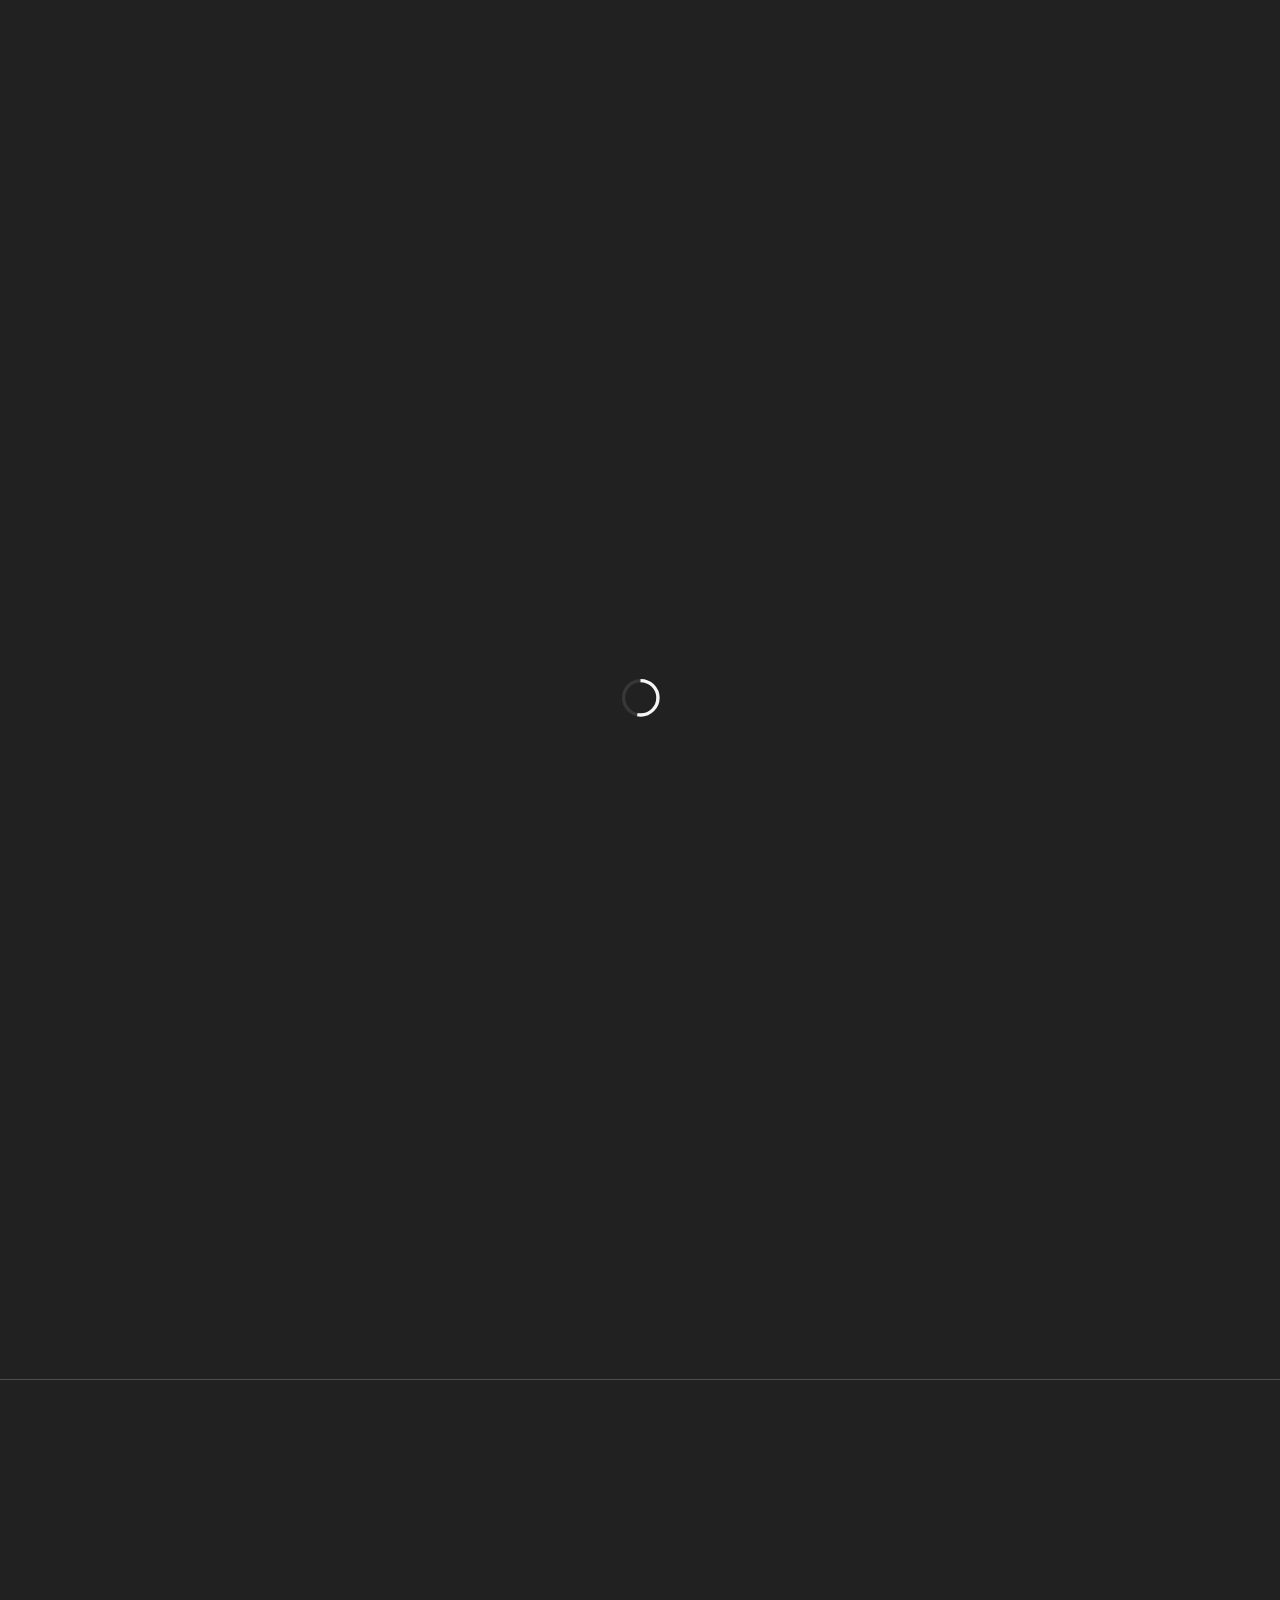
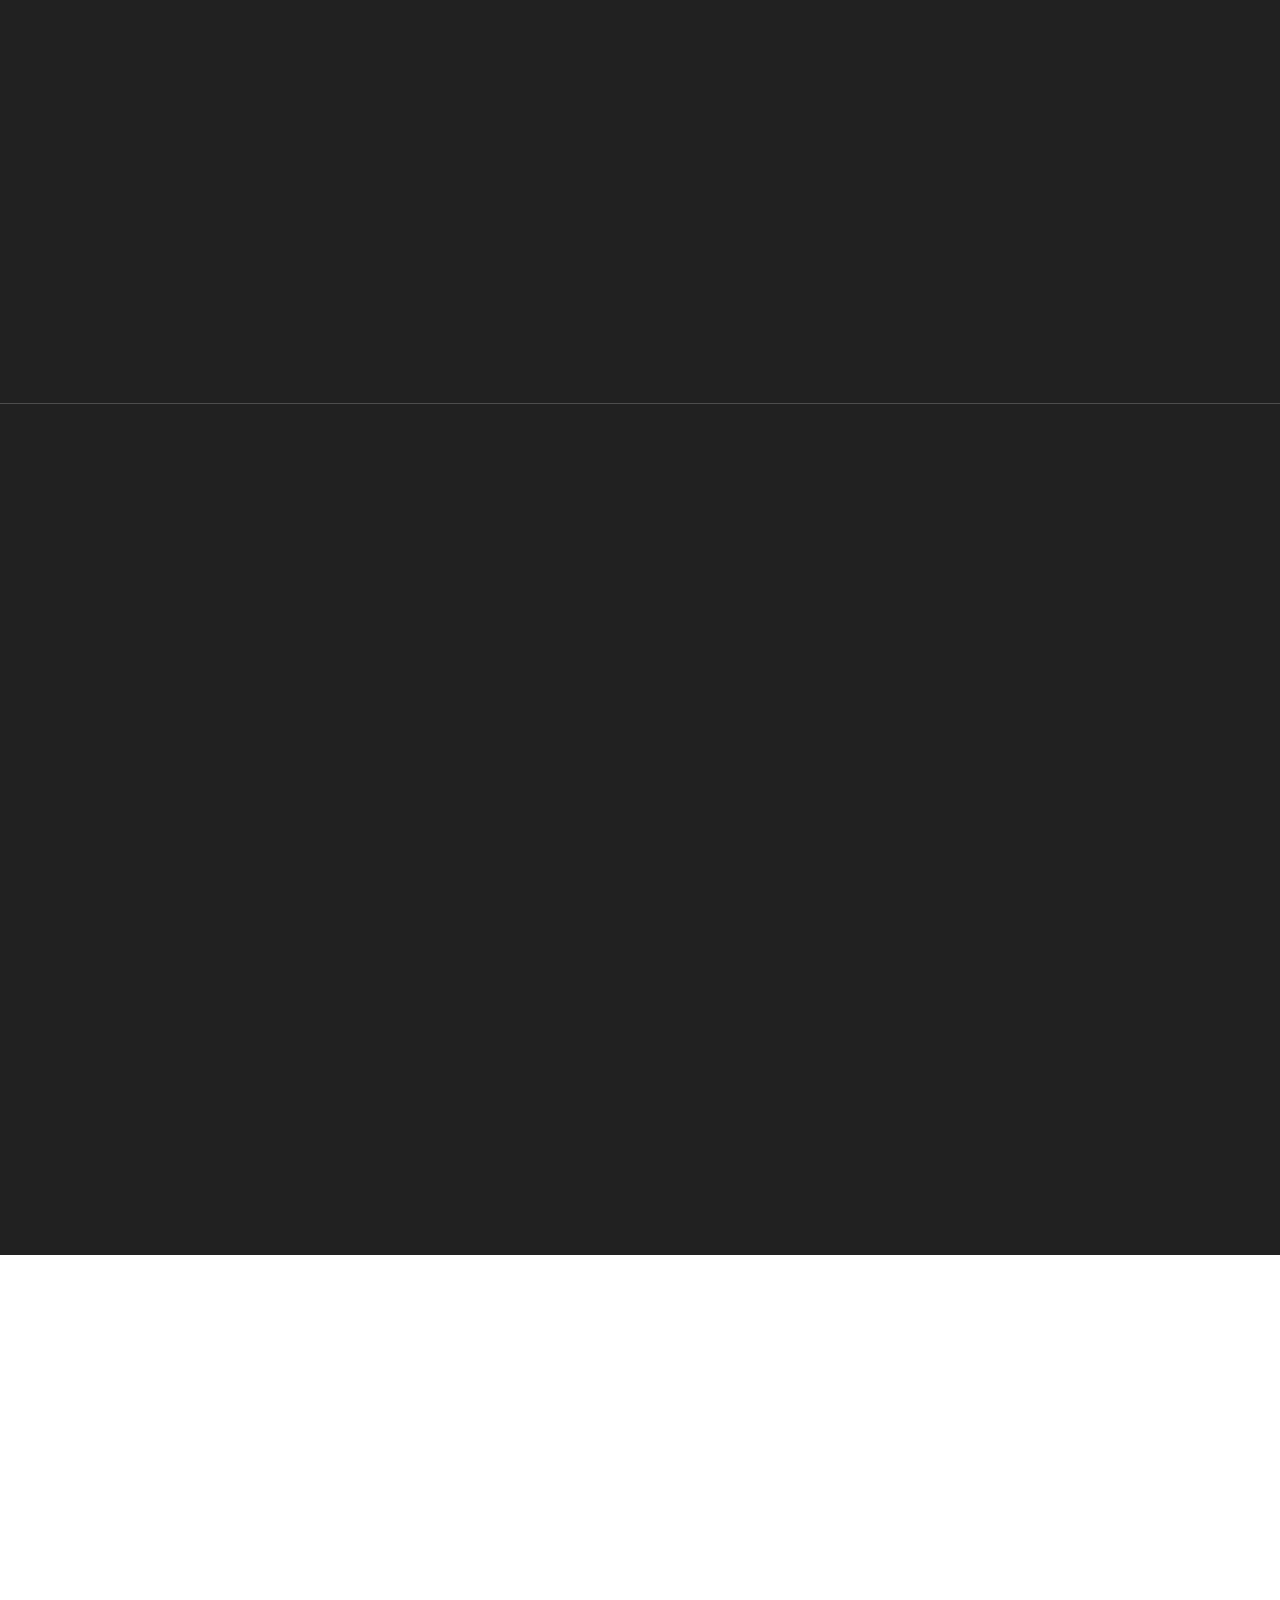
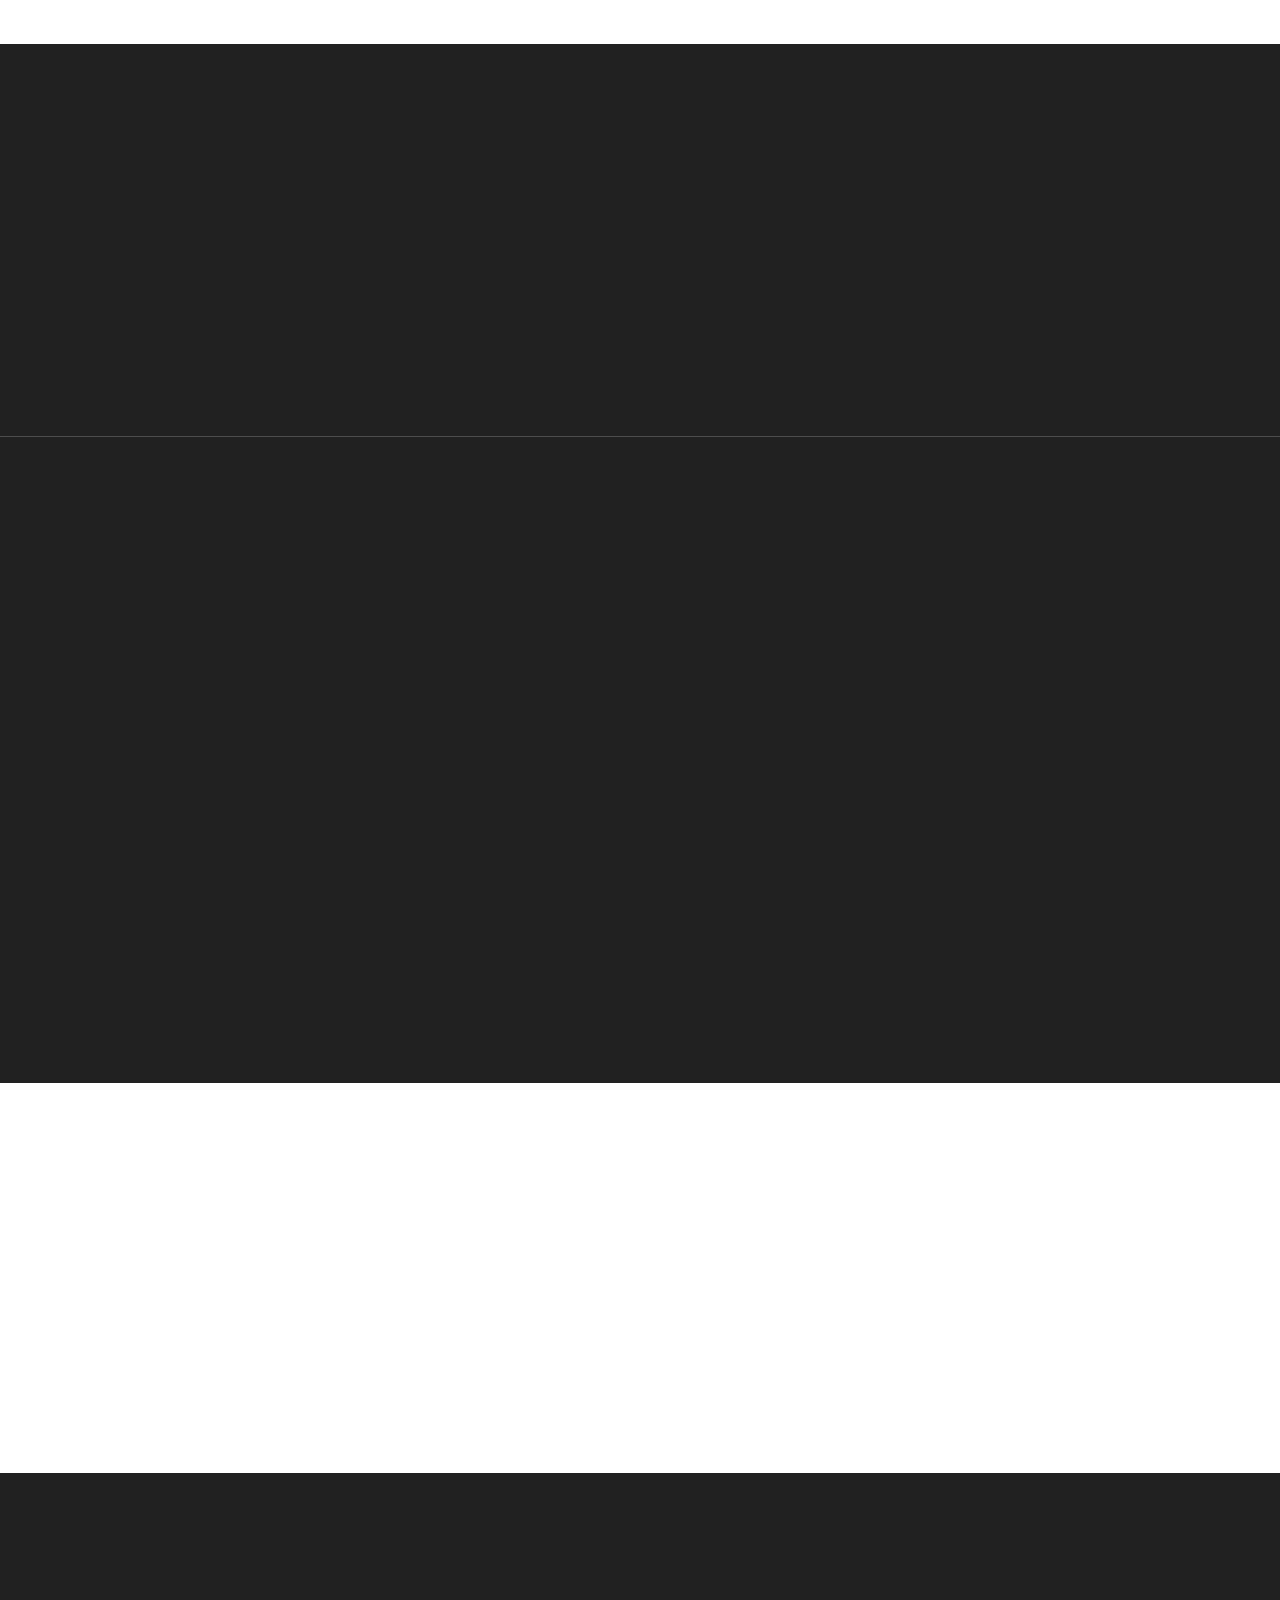
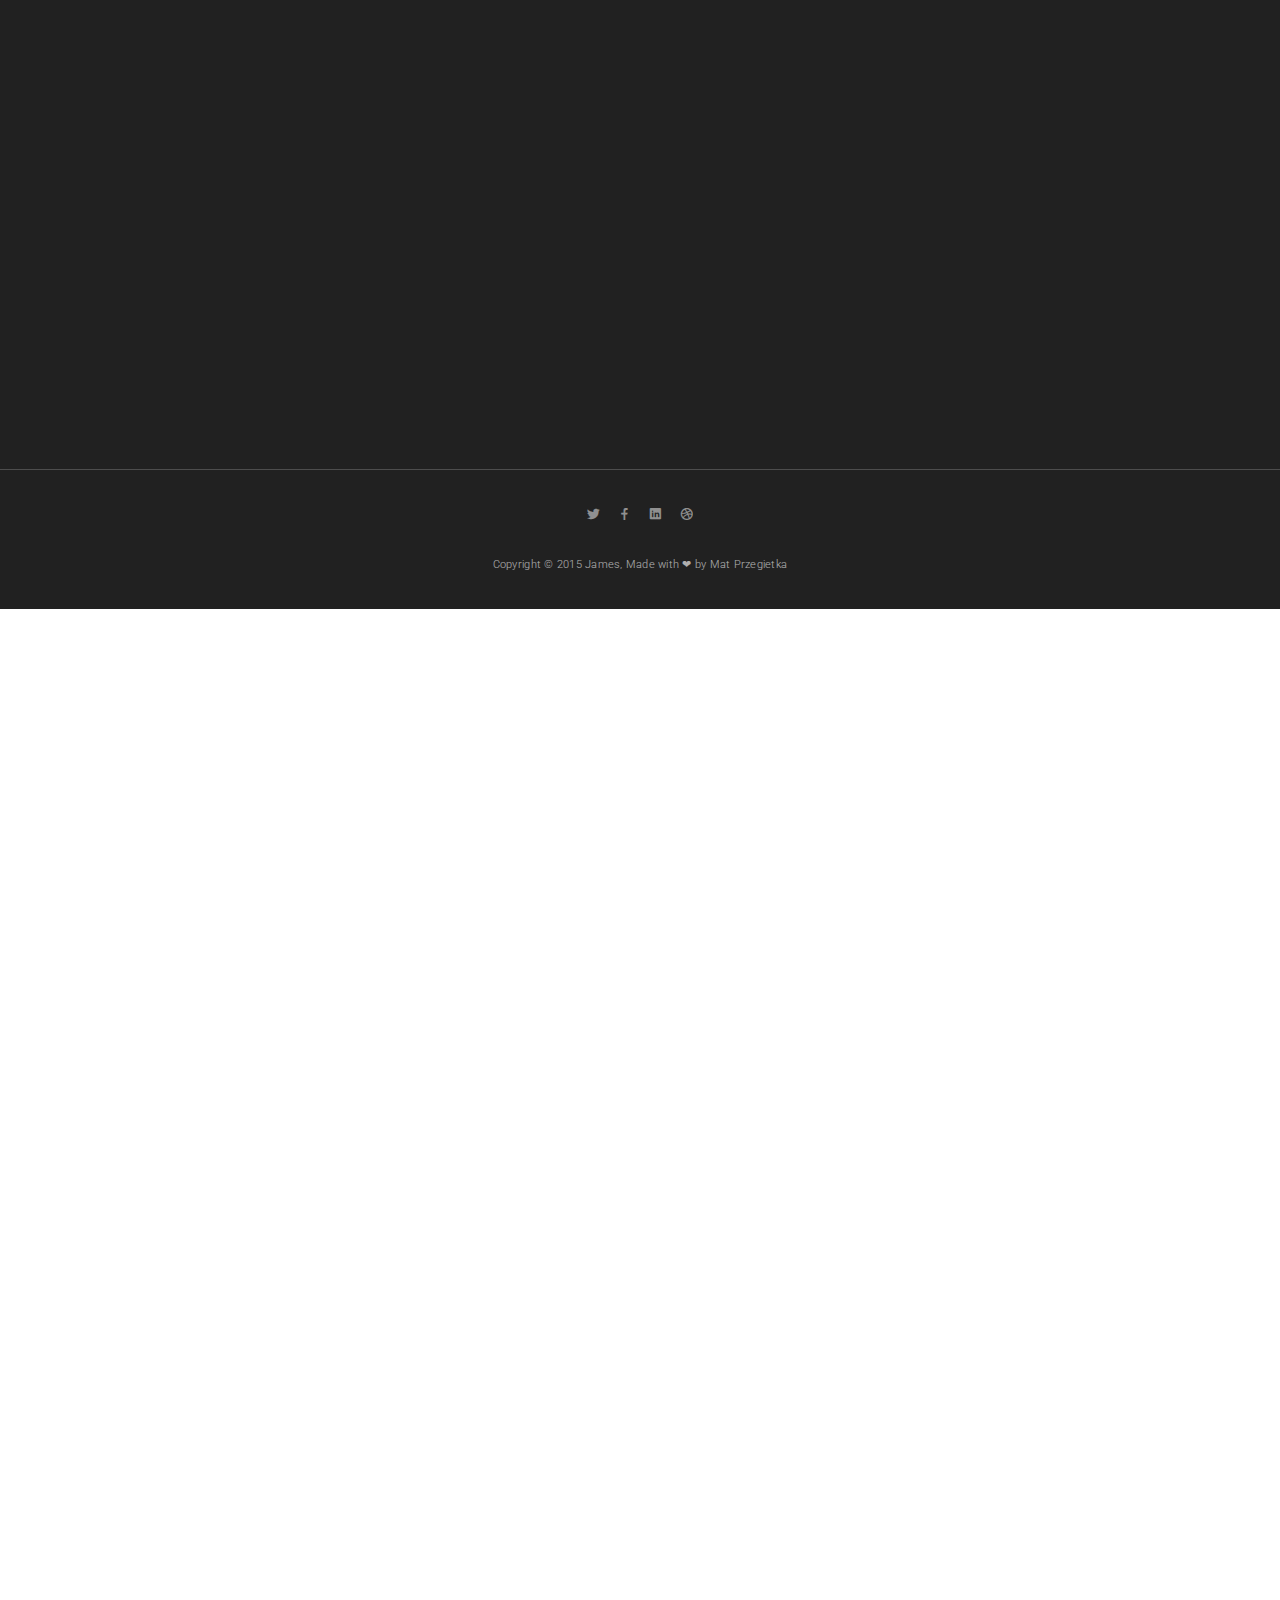
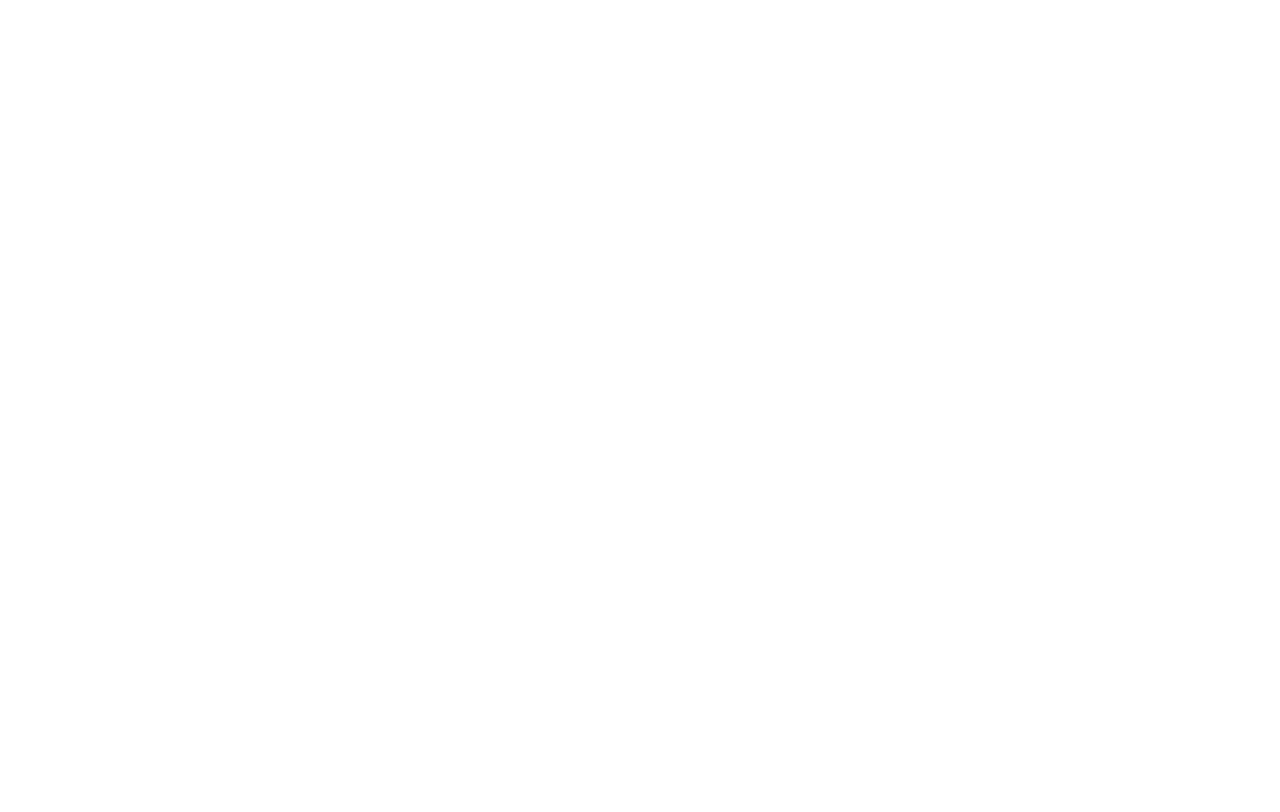
<file: Template Files/index10.html>
<!DOCTYPE html>
<html>
  <head>
	<title>JAMES App Landing Page</title>
	<meta http-equiv="Content-Type" content="text/html; charset=UTF-8"/>  
	<meta name="viewport" content="width=device-width, initial-scale=1, maximum-scale=1"/>
	
	
	<!-- Included Google Fonts -->
	<link href='http://fonts.googleapis.com/css?family=Roboto:400,900,700,500,300,100' rel='stylesheet' type='text/css'>
	
	
	<!-- CSS Files comes here -->
	<link href="css/grid12.css" rel="stylesheet" media="screen">                              	 <!-- Grid System -->
	<link href="css/james_typography.css" rel="stylesheet" media="screen">                       <!-- James Framework - TYPOGRAPHY -->
	<link href="css/main.css" rel="stylesheet" media="screen">                                   <!-- Main CSS file -->
    <link href="css/color_scheme_dark.css" rel="stylesheet" media="screen">                      <!-- Color scheme (dark/light)-->
	<link href="css/colors/color_palette_blue.css" rel="stylesheet" media="screen">              <!-- Color palette -->
	<link href="css/rapid-icons.css" rel="stylesheet" media="screen">                            <!-- James Framework - ICONS -->
	<link href="css/js_styles/jquery.maximage.min.css" rel="stylesheet" media="screen">          <!-- MaxImage background image slideshow -->
	<link href="css/responsivity.css" rel="stylesheet" media="screen">                           <!-- Responsive Fixes -->
	<link href="css/animate.css" rel="stylesheet" media="screen">                                <!-- Animate - animations -->
	<link href="css/nivo-lightbox.css" rel="stylesheet" media="screen">                          <!-- Lightbox Styles -->
    <link href="css/nivo_lightbox_themes/default/default.css" rel="stylesheet" media="screen">   <!-- Lightbox Styles -->
    <link href="css/owl.carousel.css" rel="stylesheet" media="screen">                           <!-- Owl - Carousel -->
    <link href="css/owl.theme.css" rel="stylesheet" media="screen">                      		 <!-- Owl - Carousel -->
    <link href="css/owl.transitions.css" rel="stylesheet" media="screen">                        <!-- Owl - Carousel -->
    
    
	<!-- Modernizer and IE specyfic files -->  
	<script src="js/modernizr.custom.js"></script>	
	   
  </head>
  
  <body>
  
	<!-- Mobile nav -->      
    <div class="cbp-spmenu cbp-spmenu-vertical cbp-spmenu-right" id="cbp-spmenu-s2">
        <div class="mobile_nav_close_button"><a href="" id="hideRight"><div data-icon="&#xe13f;" class="button_icon close_icon"></div></a></div>
        <nav id="mobile_menu_content">
            <a href="#more_info" >Overview</a>
            <a href="#features" >Features</a>
            <a href="#features_video" >Video</a>
            <a href="#reviews" >Reviews</a>
            <a href="#screenshots" >Screenshots</a>
            <a href="#contact" >Contact</a>
        </nav>
    </div>
    <!-- //Mobile nav -->
  
	<div id="preloader_container">
	    
	    <!-- Preloader Screen -->
		<header class="preloader_header">	 
	        <div class="preloader_loader">
	            <svg class="preloader_inner" width="60px" height="60px" viewBox="0 0 80 80">
	                <path class="preloader_loader_circlebg" d="M40,10C57.351,10,71,23.649,71,40.5S57.351,71,40.5,71 S10,57.351,10,40.5S23.649,10,40.5,10z"/>
	                <path id="preloader_loader_circle" class="preloader_loader_circle" d="M40,10C57.351,10,71,23.649,71,40.5S57.351,71,40.5,71 S10,57.351,10,40.5S23.649,10,40.5,10z"/>
	            </svg>
	        </div>
	    </header>
	    <!-- //Preloader Screen -->
	
	
		<!-- Fullscreen homepage -->
		<section class="hero_fullscreen background_video menu_bar-waypoint" data-animate-down="menu_bar-hide" data-animate-up="menu_bar-hide" >
		<!-- This section class is where you can edit background choice (background_single, background_slider, background_video) you can also enable gradient overlay (gradient_overlay) and mockups (mockups)-->
		

			<!-- Logo and navigation -->
		  	<div class="container top_bar" >
		  		<div class="row">
		  			<div class="col-xs-12 col-sm-12 col-md-12 col-lg-12">
		  			<img src="images/logo_light.png" alt="logo" class="logo"/>
		  			<nav class="navigation_desktop">
		  				<ul>
		  					<li><a href="#more_info" class="visible-lg visible-md go_to_overview">Overview</a></li>
		  					<li><a href="#features" class="visible-lg visible-md">Features</a></li>
		  					<li><a href="#features_video" class="visible-lg visible-md">Video</a></li>
		  					<li><a href="#reviews" class="visible-lg visible-md">Reviews</a></li>
		  					<li><a href="#screenshots" class="visible-lg visible-md">Screenshots</a></li>
		  					<li><a href="#contact" class="visible-lg visible-md">Contact</a></li>
		  					<li><div class="mobile_nav_open_button hidden-lg hidden-md"  ><a href="" id="showRight_1" ><div data-icon="&#xe2f3;" class="button_icon close_icon"></div></a></div></li>
		  				</ul>
		  			</nav>
		  			</div>
		  		</div>
			</div>
			<!-- //Logo and navigation -->


			<!-- Main content -->
		  	<div class="container align-center" id="main_content">
				<div class="content_container row" >
					<div class="col-xs-12 col-sm-12 col-md-6 col-lg-6 col-md-offset-3 col-lg-offset-3 home_content">
						<h2 class="slogan">Show your mobile app with James!</h2>
						<h6>It`s a mobile app landing page designed with material design in core. Present your app the best way it deserves.</h6>
						
						<!-- CTA Buttons-->
						<div class="cta_button_area">
							<div><button class="btn waves-effect waves-light subscribe-submit">Purchase Now!</button></div>
							<a href="#more_info"><small>Not sure? Learn more.</small></a> 
						</div>
						<!-- //CTA Buttons-->
									
					</div>
					
					<!-- Mockups-->
					<div class="col-xs-12 col-sm-12 col-md-6 col-lg-6 home_mockup">
						<img src="images/mockups/1/back.png" alt="" class="mockup-animation1 home_mockup_image">
						<img src="images/mockups/1/front.png" alt="" class="mockup-animation2 home_mockup_image">					
					</div>
					<!-- //Mockups-->
					
				</div>			
			</div>  
			<!-- //Main content -->
			
			
			<!-- Video Background -->
			<div id="maximage_video">
				<video autoplay="autoplay" loop="loop" muted="muted" width="896" height="504">
				    <source src="video/video.mp4" type="video/mp4" />
				    <source src="video/video.webm" type="video/webm" />
				    <source src="video/video.ogv" type="video/ogg" />
				</video>
			</div>
			<!-- //Video Background -->
			
			
			<!-- Slider Background -->
			<div id="maximage_slider">
				<img src="images/background_slider_01.jpg" alt=""/>
				<img src="images/background_slider_02.jpg" alt=""/>
				<img src="images/background_slider_03.jpg" alt=""/>
				<img src="images/background_slider_04.jpg" alt=""/>
			</div>
			<!-- //Slider Background -->
			
			
			<!-- Single Image Background -->
			<div id="maximage_single">
				<img src="images/home_background_01.jpg" alt=""/>
			</div>
			<!-- //Single Image Background -->
			
			
		</section><!-- //Homepage -->
		
		
		<!-- Menu bar -->
		<header id="menu_bar" class="menu_bar">
			<div class="container">
				<a href="" class="go_to_home logo_dark"><img src="images/logo_dark.png" alt="logo" class="logo"/></a>
				<a href="" class="go_to_home logo_light"><img src="images/logo_light.png" alt="logo" class="logo"/></a>
				<nav class="menu_bar_navigation">
	  				<ul>
	  					<li class="visible-lg visible-md"><a href="#more_info" class="go_to_overview" >Overview</a></li>
	  					<li class="visible-lg visible-md"><a href="#features" >Features</a></li>
	  					<li class="visible-lg visible-md"><a href="#features_video" >Video</a></li>
	  					<li class="visible-lg visible-md"><a href="#reviews" >Reviews</a></li>
	  					<li class="visible-lg visible-md"><a href="#screenshots" >Screenshots</a></li>
	  					<li class="visible-lg visible-md"><a href="#contact" >Contact</a></li>
	  					<li class="visible-lg visible-md last-item"><button class="btn waves-effect waves-light subscribe-submit">Purchase</button></li>
	  					<li class="hidden-lg hidden-md"><div class="mobile_nav_open_button "><a href="" id="showRight_2"><div data-icon="&#xe2f3;" class="button_icon close_icon"></div></a></div></li>
	  				</ul>
	  			</nav>
			</div>
		</header><!-- // Menu bar -->
	
		
		<!-- More Info #################### -->
		
		<section id="more_info" data-animate-down="menu_bar-show" data-animate-up="menu_bar-hide" class="menu_bar-waypoint subsection">
			<div class="container">
				<div class="row">
					<div class="col-xs-12 col-sm-10 col-md-10 col-lg-10 col-sm-offset-1 col-md-offset-1 col-lg-offset-1 align-center content_anim1 intro">
						<h3>The best way to show your app to the world</h3>
						<p>Lorem ipsum dolor sit amet, consectetur adipiscing elit, sed do eiusmod tempor incididunt ut labore et dolore magna aliqua. Ut enim ad minim veniam, quis nostrud exercitation ullamco laboris nisi ut aliquip ex ea commodo consequat.</p>	
					</div>
				</div>				
			</div>
			
			<div class="more_info_mockup content_anim2 ">
				<img src="images/mockups/subsection_mockups/1.png" alt="" class="img_responsive"/>
			</div>
			
			<div class="container">
				<div class="row">
				
					<div class="col-xs-12 col-sm-4 col-md-4 col-lg-4">
						<div class="iconbox content_anim3">
							<div data-icon="&#xe024;" class="iconbox_icon"></div>
							<div class="iconbox_content">
								<h5>Responsive Design</h5>
								<p>Lorem ipsum dolor sit amet, consectetur adipiscing elit, sed do eiusmod tempor incididunt dolore.</p>
							</div>
						</div>	
					</div>
					
					<div class="col-xs-12 col-sm-4 col-md-4 col-lg-4">
						<div class="iconbox content_anim4">
							<div data-icon="&#xe08e;" class="iconbox_icon"></div>
							<div class="iconbox_content">
								<h5>Clean Code</h5>
								<p>Duis aute irure dolor in reprehenderit in voluptate velit esse cillum dolore eu fugiat nulla pariatur.</p>
							</div>
						</div>	
					</div>
					
					<div class="col-xs-12 col-sm-4 col-md-4 col-lg-4">
						<div class="iconbox content_anim5">
							<div data-icon="&#xe0be;" class="iconbox_icon"></div>
							<div class="iconbox_content">
								<h5>1500+ Icons</h5>
								<p>Excepteur sint occaecat cupidatat non proident, sunt in culpa qui officia deserunt mollit anim id est laborum.</p>
							</div>
						</div>	
					</div>
					
				</div>				
			</div>
			
		</section><!-- //More info -->
		
		
		
		<!-- Features #################### -->
		
		<section id="features" class="subsection">
			<div class="container">
				<div class="row">
				
					<div class="col-xs-12 col-sm-6 col-md-6 col-lg-6">
						<div class="mockup_container">
						<img src="images/mockups/subsection_mockups/2a.png" alt="" class="img_responsive mockup_back content_anim10" />
						<img src="images/mockups/subsection_mockups/2b.png" alt="" class="img_responsive mockup_front content_anim9" />	
						</div>
					</div>
					
					<div class="col-xs-12 col-sm-6 col-md-6 col-lg-6">
					
						<div class="intro content_anim6">
							<h3>Present your app in a beautiful and elegant way.</h3>
							<p>Lorem ipsum dolor sit amet, consectetur adipiscing elit, sed do eiusmod tempor incididunt ut labore et dolore magna aliqua. Ut enim ad minim veniam, quis nostrud exercitation ullamco laboris nisi ut aliquip ex ea commodo consequat. </p>
						</div>
						
						<div class="iconbox content_anim7">
							<div data-icon="&#xe037;" class="iconbox_icon"></div>
							<div class="iconbox_content">
								<h5>Creative Design</h5>
								<p>Lorem ipsum dolor sit amet, consectetur adipiscing elit, sed do eiusmod tempor incididunt ut labore et dolore aliqua.</p>
							</div>
						</div>
						
						<div class="iconbox content_anim8">
							<div data-icon="&#xe095;" class="iconbox_icon"></div>
							<div class="iconbox_content">
								<h5>Cross-Browser Support</h5>
								<p>Lorem ipsum dolor sit amet, consectetur adipiscing elit, sed do eiusmod tempor incididunt ut labore et dolore aliqua.</p>
							</div>
						</div>
							
					</div>
				</div>				
			</div>	
		</section><!-- //Features -->
		
		
		<!-- Features - Video #################### -->
		
		<section id="features_video" class="subsection">
			<div class="container">
			
				<div class="row">
					<div class="col-xs-12 col-sm-12 col-md-12 col-lg-12 play content_anim11">
						<a href="#video_modal_box" data-lightbox-type="inline" class="btn waves-effect waves-light" id="Play_Video">Play Video</a>	
					</div>
				</div>

				<!-- Video - lightbox -->
				<div id="video_modal_box" style="display:none; background:white">
					<iframe src="//player.vimeo.com/video/120433187?title=0&amp;byline=0&amp;portrait=0" width="500" height="281"></iframe>
				</div>
				<!-- //Video - lightbox -->

				<div class="row">
					<div class="col-xs-12 col-sm-6 col-md-6 col-lg-6">
						<div class="intro content_anim12">
							<h3>Use video to show how awesome your app is!</h3>
							<p>Lorem ipsum dolor sit amet, consectetur adipiscing elit, sed do eiusmod tempor incididunt ut labore et dolore magna aliqua.</p>
							<p>Ut enim ad minim veniam, quis nostrud exercitation ullamco laboris nisi ut aliquip ex ea commodo consequat. </p>
						</div>
					</div>
					<div class="col-xs-12 col-sm-5 col-md-5 col-lg-5 col-sm-offset-1 col-md-offset-1 col-lg-offset-1">
						<ul class="icon_list">
							<li class="content_anim13"><div data-icon="&#xe24f;" class="icon_small float-left"></div><h6>Contact & Newsletter Form Included</h6></li>
							<li class="content_anim14"><div data-icon="&#xe1d7;" class="icon_small float-left"></div><h6>Image, Slider, Video Backgrounds</h6></li>
							<li class="content_anim15"><div data-icon="&#xe027;" class="icon_small float-left"></div><h6>Mobile App Mockups Included</h6></li>
							<li class="content_anim16"><div data-icon="&#xe102;" class="icon_small float-left"></div><h6>Easy To Customise Animations</h6></li>
						</ul>
					</div>
				</div>
			</div>
		</section><!-- //Features - Video -->
		
		
		<!-- Reviews #################### -->
		
		<section id="reviews" class="subsection_parallax"  data-stellar-background-ratio="0.6">
			<div class="container">
				<div class="row">
					<div class="col-xs-12 col-sm-8 col-md-8 col-lg-8 col-sm-offset-2 col-md-offset-2 col-lg-offset-2 content_anim17">
						<div class="owl-carousel">
						
							<div class="single_review">
								<img src="images/review_01.jpg" alt="" class="img-circle">
								<div class="review_content">
									<h6>An elephant and a camel are talking. The elephant asks, "Why do you have boobs on your back?" The camel replies, "Ha! That's a funny question coming from an animal with a penis hanging from his face.”</h6>
									<p>- John McLane, Microsoft</p>
								</div>
							</div>
							
							<div class="single_review">
								<img src="images/review_02.jpg" alt="" class="img-circle">
								<div class="review_content">
									<h6>I was feeling pretty creaky after hearing the TV reporter say, "To contact me, go to my Facebook page, follow me on Twitter, or try me the old-fashioned way-e-mail.</h6>
									<p>- Jane Kovalsky, Apple</p>
								</div>
							</div>
							
							<div class="single_review">
								<img src="images/review_03.jpg" alt="" class="img-circle">
								<div class="review_content">
									<h6>A Sergeant was addressing a squad of 25 and said: "I have a nice easy job for the laziest man here.  Put up your hand if you are the laziest."  24 men raised their hands, and the sergeant asked the other man "why didn't you raise your hand?"  The man replied: "Too much trouble raising the hand, Sarge."</h6>
									<p>- Mat Patterson, Google</p>
								</div>
							</div>
							
							<div class="single_review">
								<img src="images/review_04.jpg" alt="" class="img-circle">
								<div class="review_content">
									<h6>The 21st century: Deleting history is more important than making it.</h6>
									<p>- Billy </p>
								</div>
							</div>
							
						</div>
					</div>	
				</div>		
			</div>
		</section><!-- //Reviews -->
		
		
		<!-- Reviews - Logos #################### -->
		
		<section id="reviews_logos" class="subsection">
			<div class="container">
				<div class="row">
					<div class="col-xs-12 col-sm-12 col-md-12 col-lg-12 align-center">
						<div class="intro content_anim18">
							<h3>Our app in newspapers!</h3>
							<p>Lorem ipsum dolor sit amet, consectetur adipiscing elit, sed do eiusmod tempor incididunt ut labore et dolore magna aliqua.</p>
						</div>
					</div>
				</div>
				
				<div class="row">
					<div class="col-xs-6 col-sm-4 col-md-2 col-lg-2 reviews_logo content_anim19"><img src="images/reviews_logos/logo1.png" alt=""></div>
					<div class="col-xs-6 col-sm-4 col-md-2 col-lg-2 reviews_logo content_anim20"><img src="images/reviews_logos/logo2.png" alt=""></div>
					<div class="col-xs-6 col-sm-4 col-md-2 col-lg-2 reviews_logo content_anim21"><img src="images/reviews_logos/logo3.png" alt=""></div>
					<div class="col-xs-6 col-sm-4 col-md-2 col-lg-2 reviews_logo content_anim22"><img src="images/reviews_logos/logo4.png" alt=""></div>
					<div class="col-xs-6 col-sm-4 col-md-2 col-lg-2 reviews_logo content_anim23"><img src="images/reviews_logos/logo5.png" alt=""></div>
					<div class="col-xs-6 col-sm-4 col-md-2 col-lg-2 reviews_logo content_anim24"><img src="images/reviews_logos/logo6.png" alt=""></div>
				</div>
					
			</div>
		</section><!-- //Reviews - Logos-->
		
		
		<!-- Screenshots #################### -->
		
		<section id="screenshots" class="subsection">
			<div class="container">
				<div class="row">
					<div class="col-xs-12 col-sm-12 col-md-12 col-lg-12 align-center">
						<div class="intro content_anim25">
							<h3>Screenshots time!</h3>
							<p>Lorem ipsum dolor sit amet, consectetur adipiscing elit, sed do eiusmod tempor incididunt ut labore et dolore magna aliqua. Ut enim ad minim veniam, quis nostrud exercitation ullamco laboris nisi ut aliquip ex ea commodo consequat.</p>
						</div>
					</div>
				</div>
			</div>
			
			<div class="content_anim26" id="screenshots_gallery">
				<div class="owl-carousel-screenshots">
					<div><a href="images/screenshots/1.jpg" data-lightbox-gallery="gallery1" ><img src="images/screenshots/1.jpg" class="shadow" alt=""></a></div>
					<div><a href="images/screenshots/2.jpg" data-lightbox-gallery="gallery1" ><img src="images/screenshots/2.jpg" class="shadow" alt=""></a></div>
					<div><a href="images/screenshots/3.jpg" data-lightbox-gallery="gallery1" ><img src="images/screenshots/3.jpg" class="shadow" alt=""></a></div>
					<div><a href="images/screenshots/4.jpg" data-lightbox-gallery="gallery1" ><img src="images/screenshots/4.jpg" class="shadow" alt=""></a></div>
					<div><a href="images/screenshots/5.jpg" data-lightbox-gallery="gallery1" ><img src="images/screenshots/5.jpg" class="shadow" alt=""></a></div>
					<div><a href="images/screenshots/6.jpg" data-lightbox-gallery="gallery1" ><img src="images/screenshots/6.jpg" class="shadow" alt=""></a></div>
					<div><a href="images/screenshots/7.jpg" data-lightbox-gallery="gallery1" ><img src="images/screenshots/7.jpg" class="shadow" alt=""></a></div>
					<div><a href="images/screenshots/8.jpg" data-lightbox-gallery="gallery1" ><img src="images/screenshots/8.jpg" class="shadow" alt=""></a></div>
					<div><a href="images/screenshots/9.jpg" data-lightbox-gallery="gallery1" ><img src="images/screenshots/9.jpg" class="shadow" alt=""></a></div>
					<div><a href="images/screenshots/10.jpg" data-lightbox-gallery="gallery1" ><img src="images/screenshots/10.jpg" class="shadow" alt=""></a></div>
					<div><a href="images/screenshots/11.jpg" data-lightbox-gallery="gallery1" ><img src="images/screenshots/11.jpg" class="shadow" alt=""></a></div>
					<div><a href="images/screenshots/12.jpg" data-lightbox-gallery="gallery1" ><img src="images/screenshots/12.jpg" class="shadow" alt=""></a></div>
				</div>
			</div>
			
		</section><!-- //Screenshots-->
		
		
		<!-- Newsletter #################### -->
		
		<section id="newsletter" class="subsection_parallax"  data-stellar-background-ratio="0.6">
			<div class="container">
				<div class="row">
					<div class="col-xs-12 col-sm-12 col-md-12 col-lg-12 align-center content_anim27">
						<div class="intro">
							<h3>Sign up to Our newsletter</h3>
							<p>Lorem ipsumpapers dolor sit amet, consectetur adipiscing elit, sed do eiusmod tempor.</p>
						</div>
					</div>
				</div>
				
				<div class="row">
					<div class="col-xs-12 col-sm-12 col-md-12 col-lg-12 align-center content_anim28">

					<!-- Newsletter Form -->
		  			<div class="newsletter_form">
		  				<form action="php/send.php" method="post" id="subscribe-form">
		  				<div class="input-field">
		  					<div data-icon="&#xe563;" class="prefix"></div>
			  				<input id="email" type="email" name="email" class="validate">
			  				<label for="email">Email address</label>	
			  			</div>
			  			<button class="btn waves-effect waves-light subscribe-submit" type="submit" name="action" id="subscribe-form-submit">Subscribe Now</button>
			  			</form>
			  			<div id="preview"></div>
		  			</div>
		  			<!-- //Newsletter form -->

					</div>
				</div>
					
			</div>
		</section><!-- //Newsletter-->
		
		
		<section id="contact" class="subsection">
			<div class="container">
				<div class="row">
					<div class="col-xs-12 col-sm-5 col-md-5 col-lg-5 content_anim29">
					<h3>Contact Info</h3>
					<p>James is a responsive "under construction" page. It will fit perfectly as a placeholder for your website or landing page.</p>
					<p>It comes with several content and background variants. James is also equiped with some cool devices mockups for app version.</p>
					
					<ul class="icon_list">
						<li><div data-icon="&#xe1b4;" class="icon_small float-left"></div><h6>1234 Street Name, City Name,<br>United States</h6></li>
						<li><div data-icon="&#xe23a;" class="icon_small float-left"></div><h6>(123) 456-7890</h6></li>
						<li><div data-icon="&#xe242;" class="icon_small float-left"></div><h6><a href="mailto:webdesign@shegy.pl">webdesign@shegy.pl</a></h6></li>
					</ul>
					
					<p>James has of corse well formated and commented code and comes with in depth documentation.</p>	
					</div>
					
					
					<div class="col-xs-12 col-sm-5 col-md-5 col-lg-5 col-sm-offset-2 col-md-offset-2 col-lg-offset-2 content_anim30">
						<h3>Contact Us</h3>
						<p>Contact Us using contact form below. Form is fully working and very easy to customise. </p>
					
					
						<!-- Contact Form -->
						<form action="php/contactform.php" id="contact-form" method="post">
							<div class="contact_form">
								<div class="input-field">
					  				<input id="first_name" type="email" name="contact-name">
					  				<label for="first_name">Your Name</label>
					  			</div>
					  			<div class="input-field">
					  				<input id="contact_email" type="email" name="contact-email">
					  				<label for="contact_email">Email Address</label>
					  			</div>
					  			<div class="input-field">
						  			<textarea class="materialize-textarea" name="contact-message"></textarea>
						  			<label>Message</label>
						  		</div>
				  			</div>	
				  			<button class="btn waves-effect waves-light" type="submit" name="action">Send</button>
						</form>
						<!-- //Contact Form -->
					
					
						<div id="message"><div id="alert"></div></div><!-- Message container --> 
					</div>
					
					

				</div>				
			</div>
		</section><!-- //More info -->
		
		
		<section id="footer" class="subsection">
			<div class="container">
				<div class="row">
					<div class="col-xs-12 col-sm-12 col-md-12 col-lg-12 align-center">
					
						<!-- Social Icons -->
						<div class="social_icons_container align-center">
						  	<div class="social_icons">
				                <ul>
				                    <li><div data-icon="&#xe282;" class="social_icon twitter_icon" onclick="location.href='#'"></div></li>
				                    <li><div data-icon="&#xe281;" class="social_icon facebook_icon" onclick="location.href='#'"></div></li>
				                    <li><div data-icon="&#xe279;" class="social_icon linkdin_icon" onclick="location.href='#'"></div></li>
				                    <li><div data-icon="&#xe27f;" class="social_icon dribbble_icon" onclick="location.href='#'"></div></li>
				                </ul>
						    </div>
					    </div>	
						<!-- //Social Icons -->

					<p><small>Copyright © 2015 James, Made with ❤ by Mat Przegietka</small></p>	
					</div>
				</div>				
			</div>
		</section><!-- //More info -->
		

	</div><!-- //preloader -->
	
   
	<!-- JavaScript plugins comes here -->	
    <script src="js/jquery-2.1.3.min.js"></script>        <!-- jQuery -->
    <script src="js/jquery.easing.min.js"></script>       <!-- jQuery easing -->    
    <script src="js/jquery.scrollTo.js"></script>         <!-- Scroll to -->
    <script src="js/jquery.cycle.all.min.js"></script>    <!-- jQuery cycle -->
    <script src="js/jquery.form.js"></script>    		  <!-- jQuery form -->
    <script src="js/jquery.maximage.min.js"></script>     <!-- MaxImage background image slideshow -->
    <script src="js/materialize.js"></script>     		  <!-- Materialize -->
    <script src="js/classie.js"></script>                 <!-- Class helper function -->
	<script src="js/pathLoader.js"></script>              <!-- Preloader Loading Animation -->
	<script src="js/preloader.js"></script>               <!-- Preloader -->
    <script src="js/count_down.js"></script>              <!-- Count Down Timer -->
    <script src="js/happy.js"></script>                   <!-- Newsletter form validation -->
    <script src="js/happy.methods.js"></script>           <!-- Newsletter form validation -->
    <script src="js/retina.js"></script>                  <!-- Retina.js - support for HiDPI Displays -->
    <script src="js/waypoints.min.js"></script>           <!-- Waypoints -->
    <script src="js/nivo-lightbox.min.js"></script>       <!-- Lightbox/Modalbox -->
    <script src="js/jquery.fitvids.js"></script>      	  <!-- Responsive Video -->
    <script src="js/jquery.stellar.js"></script>      	  <!-- Parallax backgrounds -->
    <script src="js/owl.carousel.js"></script>      	  <!-- Owl Carousel --> 
    <script src="js/main.js"></script>                    <!-- Main Js file -->
    
    
    <!-- Show message after newsletter form submit -->
	<script type="text/javascript">
        $('document').ready(function()
            {
            $('#subscribe-form').ajaxForm( {
                target: '#preview',
                success: function() {       
                      $('#preview').addClass( "show_message" );
                    }
                });
            });
    </script>

    <!-- MOBILE NAVIGATION -->
    <script>
        var showRight_1 = document.getElementById( "showRight_1" ),
        showRight_2 = document.getElementById( "showRight_2" ),
        hideRight = document.getElementById( 'hideRight' ),
        menuRight = document.getElementById( 'cbp-spmenu-s2' ),
        body = document.body;
        
        showRight_1.onclick = function(event) {
       		"use strict";
       		event.preventDefault();
            classie.toggle( this, 'active' );
            classie.toggle( menuRight, 'cbp-spmenu-open' );
            disableOther( 'showRight_1' );
            return false;
        };
        
        showRight_2.onclick = function(event) {
       		"use strict";
       		event.preventDefault();
            classie.toggle( this, 'active' );
            classie.toggle( menuRight, 'cbp-spmenu-open' );
            disableOther( 'showRight_2' );
            return false;
        };
    
        hideRight.onclick = function(event) {
        	"use strict";
        	event.preventDefault();
            classie.toggle( this, 'active' );
            classie.toggle( menuRight, 'cbp-spmenu-open' );
            disableOther( 'showRight_2' );
            return false;
        };
    </script>
    
    
    <!-- Nav Bar show/hide after scrolling -->
	<script>
	var $head = $( '#menu_bar' );
	$( '.menu_bar-waypoint' ).each( function(i) {
		var $el = $( this ),
			animClassDown = $el.data( 'animateDown' ),
			animClassUp = $el.data( 'animateUp' );
			

		$el.waypoint( function( direction ) {
			if( direction === 'down' && animClassDown ) {
				$head.attr('class', 'menu_bar ' + animClassDown);
			}
			else if( direction === 'up' && animClassUp ){
				$head.attr('class', 'menu_bar ' + animClassUp);
			}
		}, { offset: function() {
			navbarheight = $("#menu_bar").outerHeight()+1;
			return navbarheight;
			}
		 } );
	} );
	</script>
    
  </body>
</html>
</file>
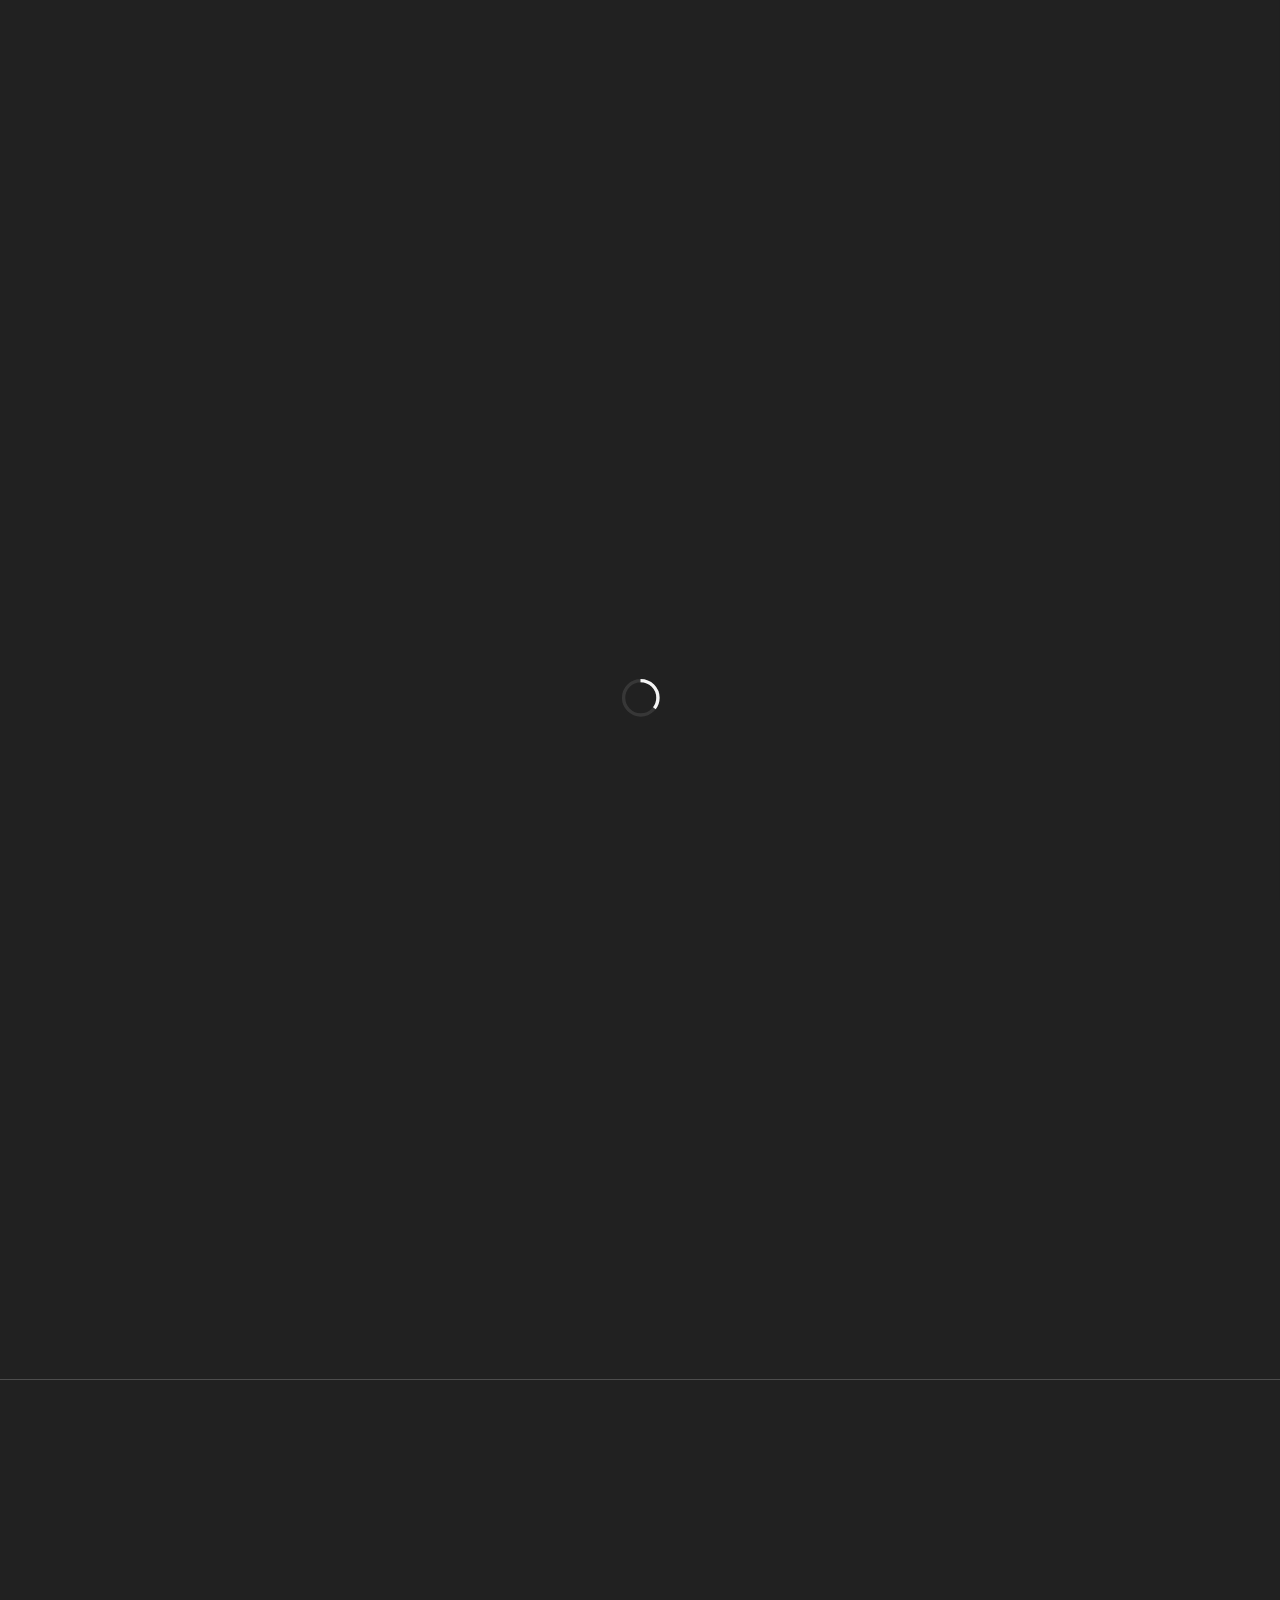
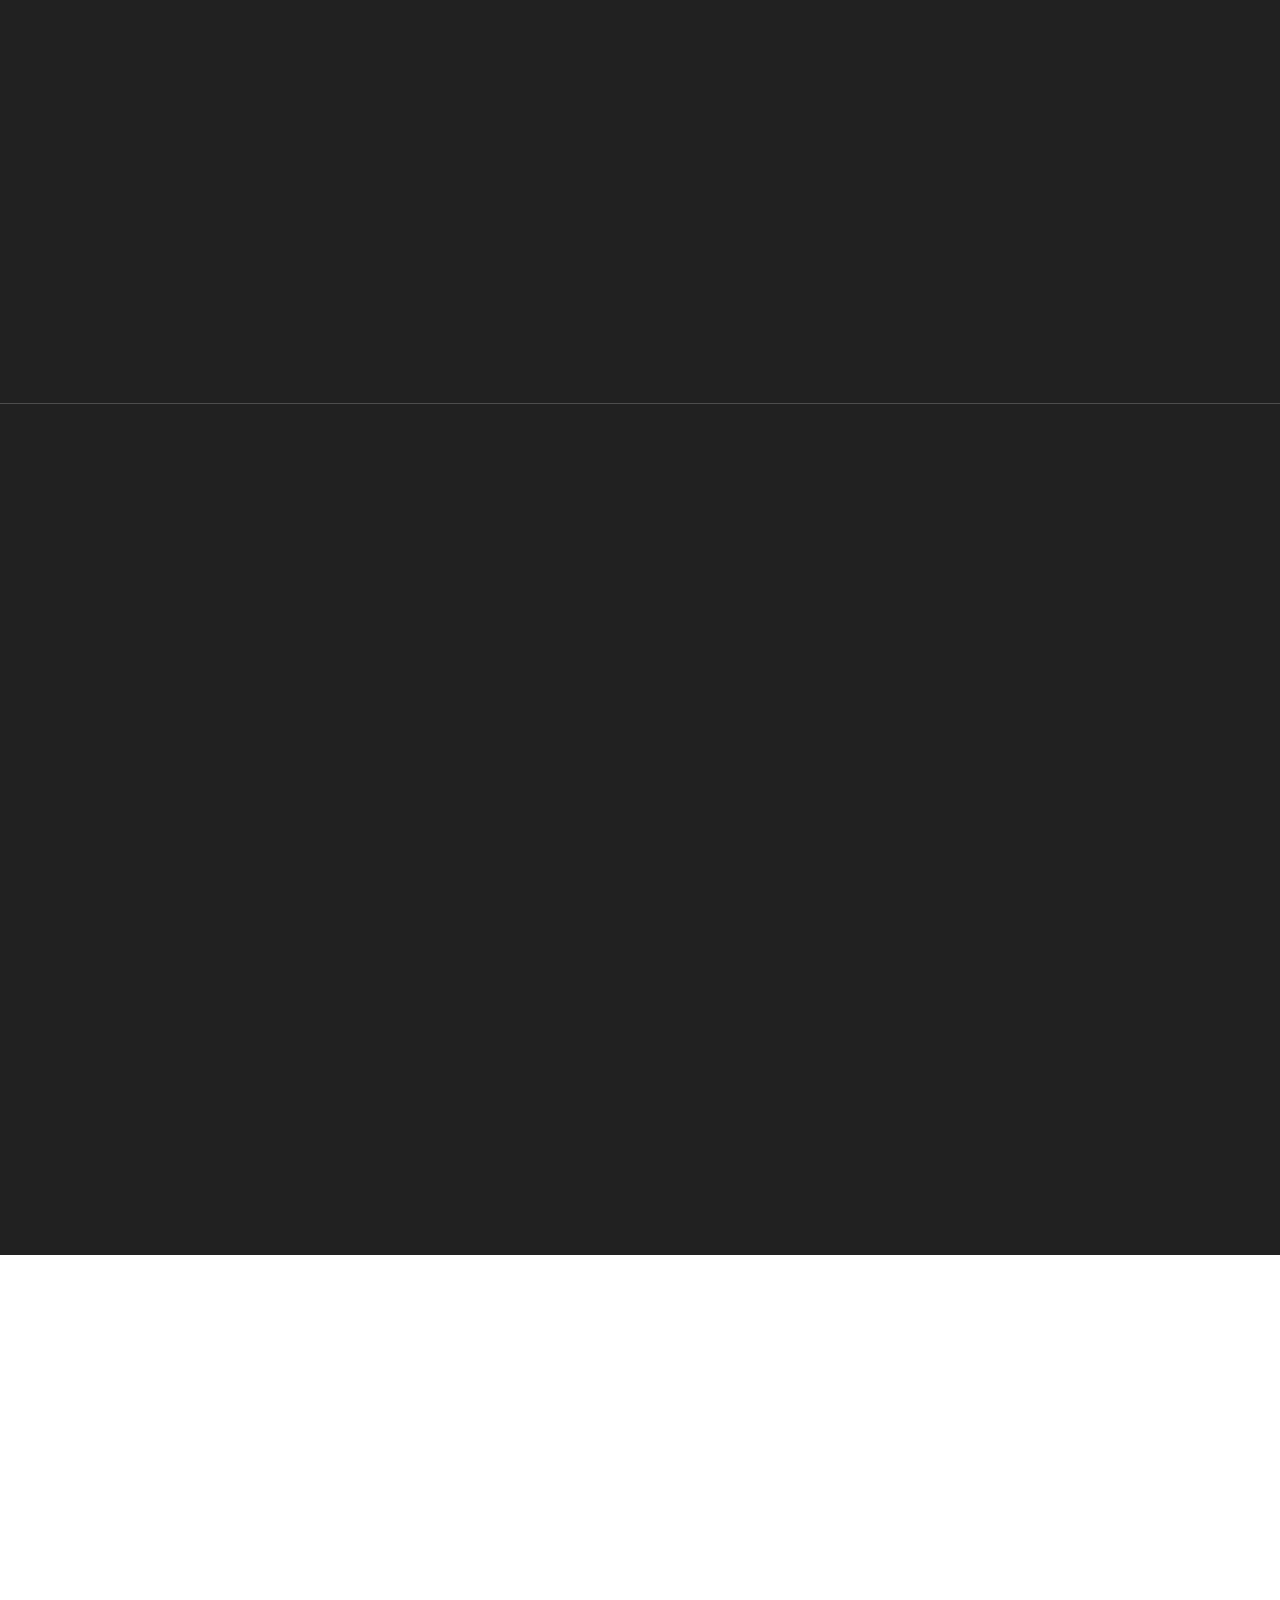
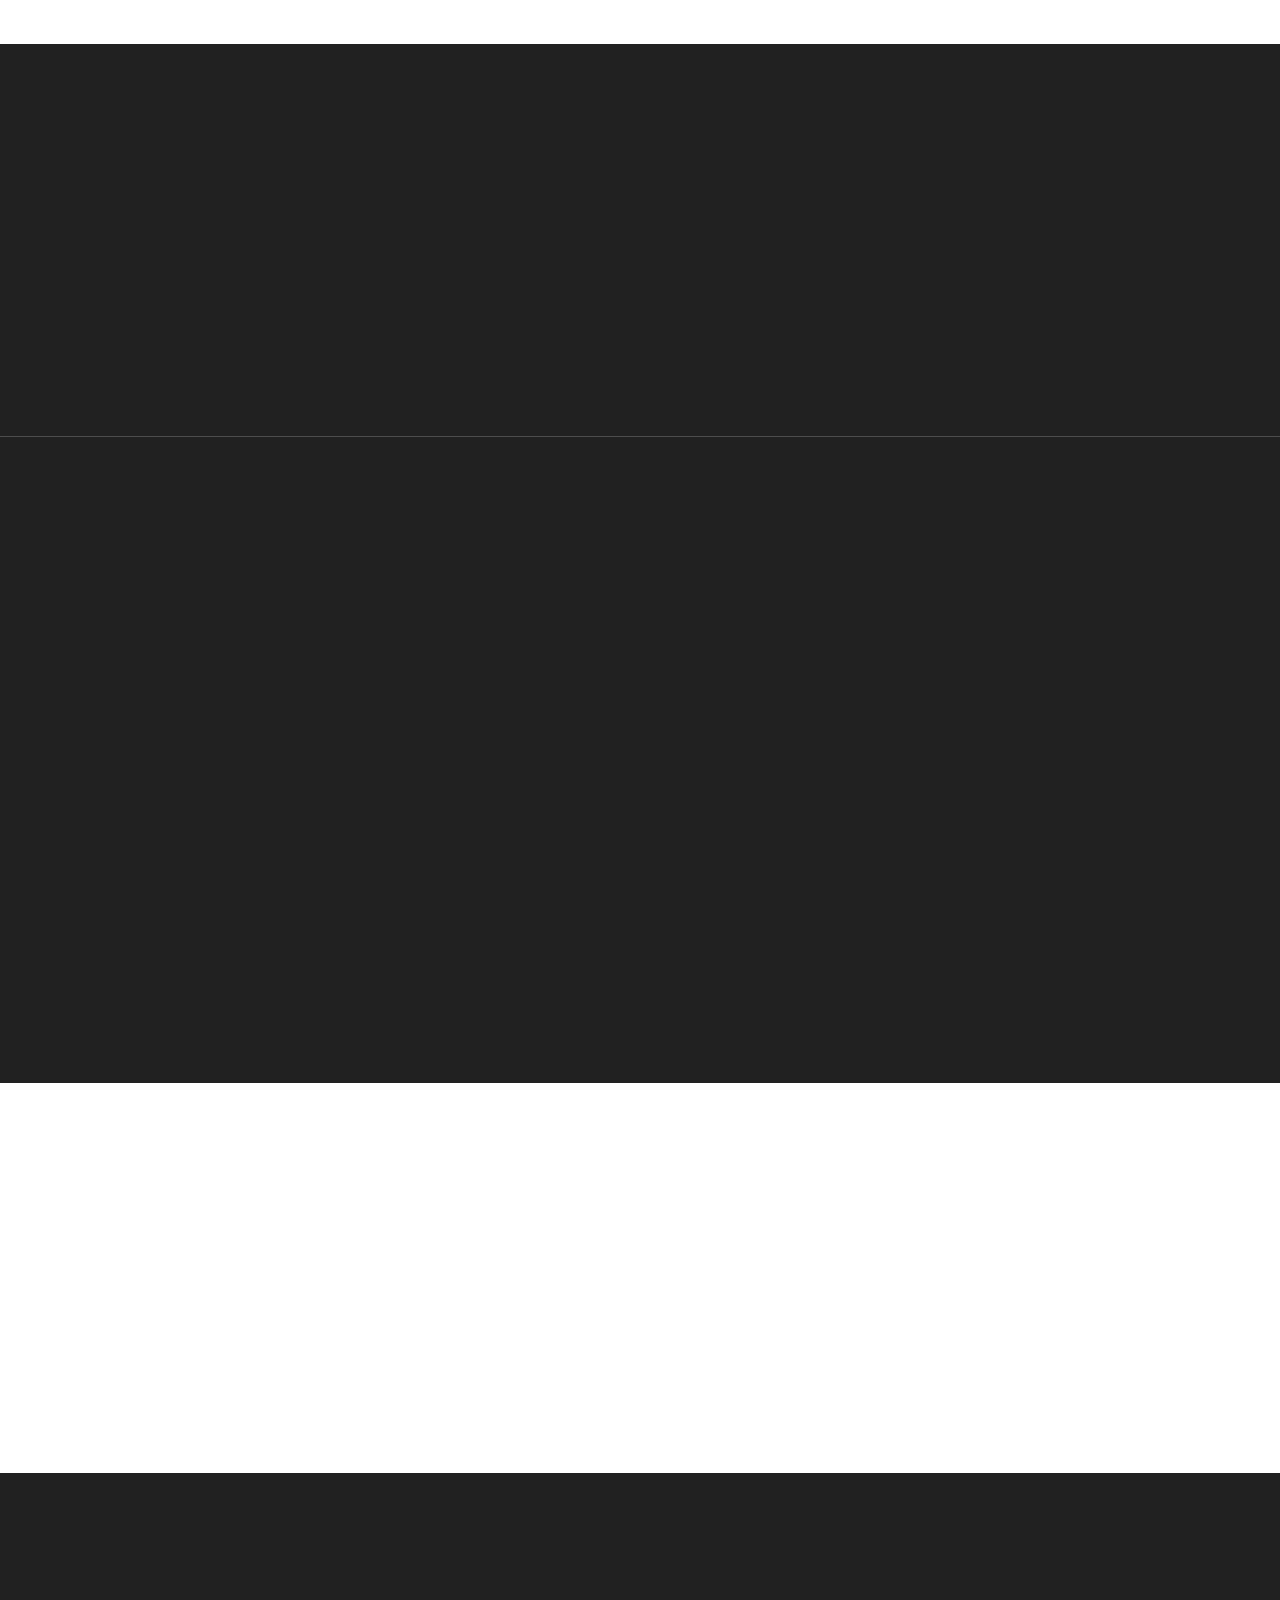
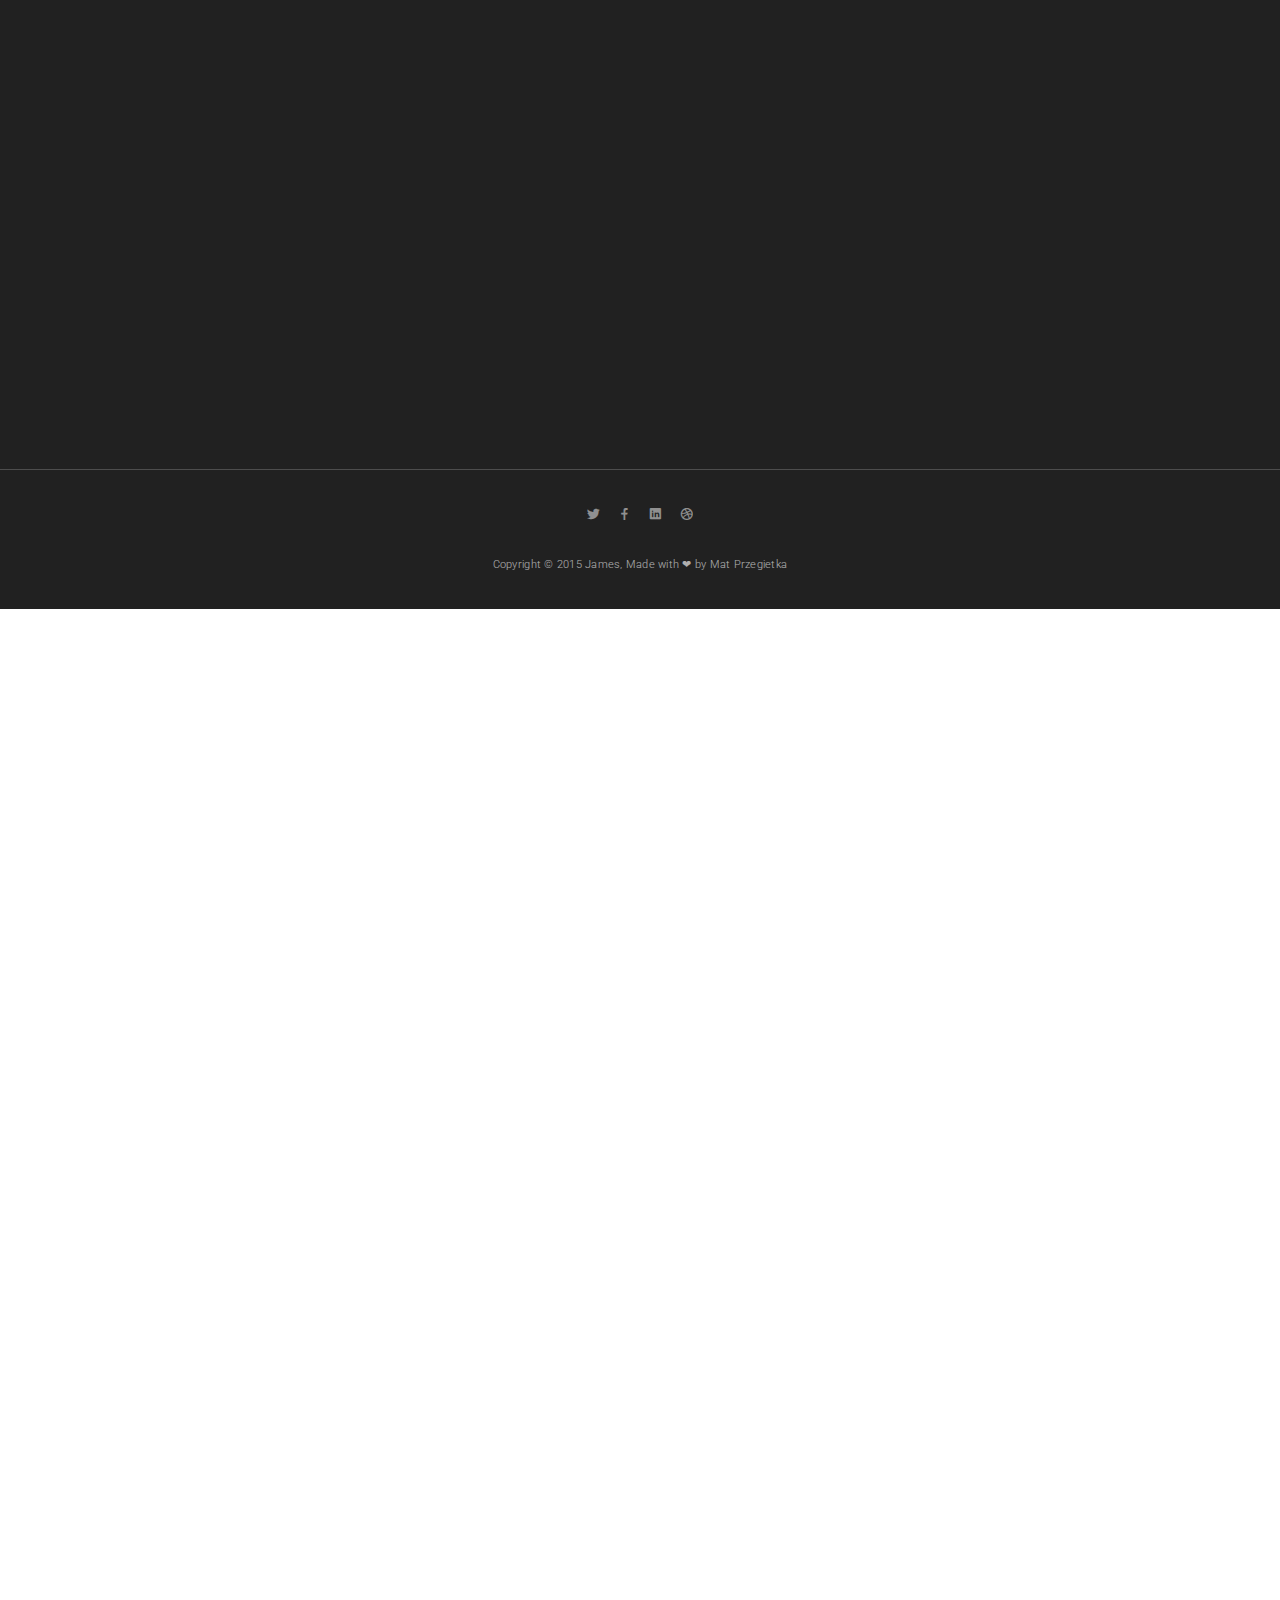
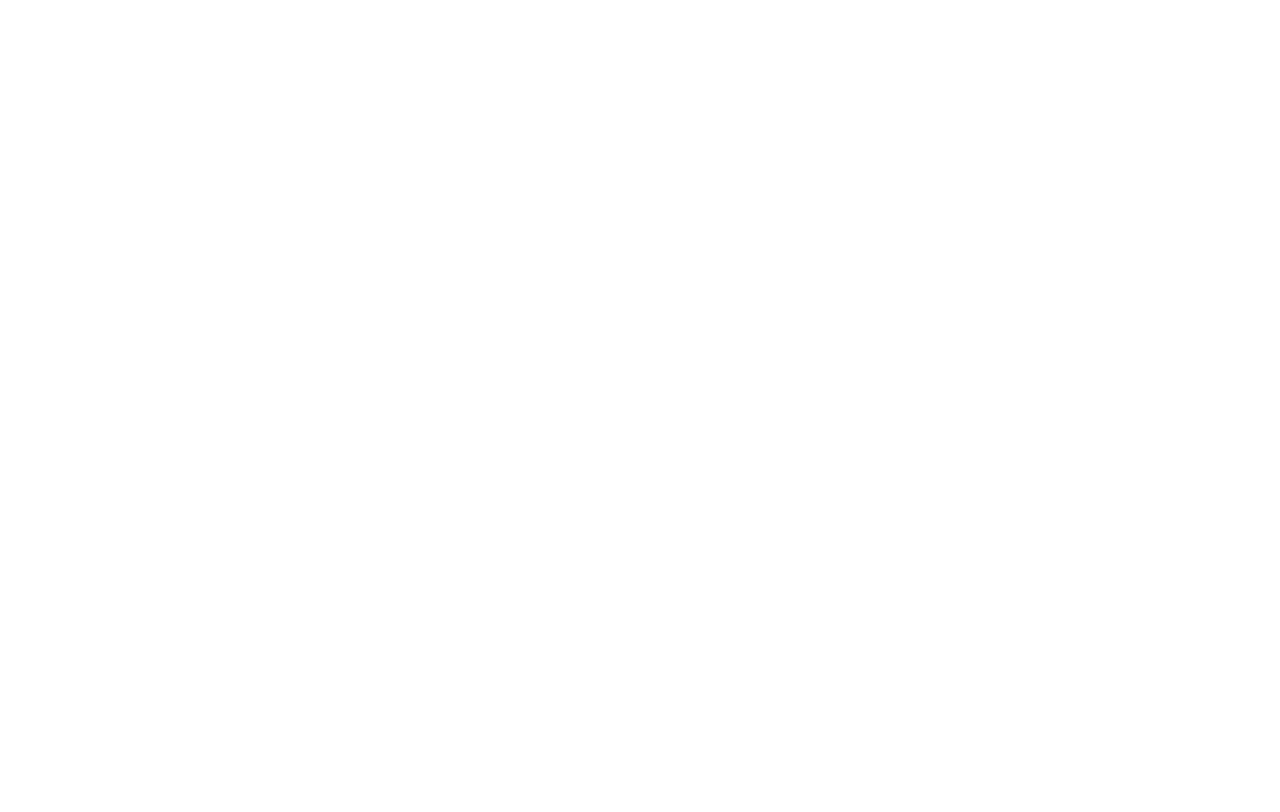
<file: Template Files/index11.html>
<!DOCTYPE html>
<html>
  <head>
	<title>JAMES App Landing Page</title>
	<meta http-equiv="Content-Type" content="text/html; charset=UTF-8"/>  
	<meta name="viewport" content="width=device-width, initial-scale=1, maximum-scale=1"/>
	
	
	<!-- Included Google Fonts -->
	<link href='http://fonts.googleapis.com/css?family=Roboto:400,900,700,500,300,100' rel='stylesheet' type='text/css'>
	
	
	<!-- CSS Files comes here -->
	<link href="css/grid12.css" rel="stylesheet" media="screen">                              	 <!-- Grid System -->
	<link href="css/james_typography.css" rel="stylesheet" media="screen">                       <!-- James Framework - TYPOGRAPHY -->
	<link href="css/main.css" rel="stylesheet" media="screen">                                   <!-- Main CSS file -->
    <link href="css/color_scheme_dark.css" rel="stylesheet" media="screen">                      <!-- Color scheme (dark/light)-->
	<link href="css/colors/color_palette_blue.css" rel="stylesheet" media="screen">              <!-- Color palette -->
	<link href="css/rapid-icons.css" rel="stylesheet" media="screen">                            <!-- James Framework - ICONS -->
	<link href="css/js_styles/jquery.maximage.min.css" rel="stylesheet" media="screen">          <!-- MaxImage background image slideshow -->
	<link href="css/responsivity.css" rel="stylesheet" media="screen">                           <!-- Responsive Fixes -->
	<link href="css/animate.css" rel="stylesheet" media="screen">                                <!-- Animate - animations -->
	<link href="css/nivo-lightbox.css" rel="stylesheet" media="screen">                          <!-- Lightbox Styles -->
    <link href="css/nivo_lightbox_themes/default/default.css" rel="stylesheet" media="screen">   <!-- Lightbox Styles -->
    <link href="css/owl.carousel.css" rel="stylesheet" media="screen">                           <!-- Owl - Carousel -->
    <link href="css/owl.theme.css" rel="stylesheet" media="screen">                      		 <!-- Owl - Carousel -->
    <link href="css/owl.transitions.css" rel="stylesheet" media="screen">                        <!-- Owl - Carousel -->
    
    
	<!-- Modernizer and IE specyfic files -->  
	<script src="js/modernizr.custom.js"></script>	
	   
  </head>
  
  <body>
  
	<!-- Mobile nav -->      
    <div class="cbp-spmenu cbp-spmenu-vertical cbp-spmenu-right" id="cbp-spmenu-s2">
        <div class="mobile_nav_close_button"><a href="" id="hideRight"><div data-icon="&#xe13f;" class="button_icon close_icon"></div></a></div>
        <nav id="mobile_menu_content">
            <a href="#more_info" >Overview</a>
            <a href="#features" >Features</a>
            <a href="#features_video" >Video</a>
            <a href="#reviews" >Reviews</a>
            <a href="#screenshots" >Screenshots</a>
            <a href="#contact" >Contact</a>
        </nav>
    </div>
    <!-- //Mobile nav -->
  
	<div id="preloader_container">
	    
	    <!-- Preloader Screen -->
		<header class="preloader_header">	 
	        <div class="preloader_loader">
	            <svg class="preloader_inner" width="60px" height="60px" viewBox="0 0 80 80">
	                <path class="preloader_loader_circlebg" d="M40,10C57.351,10,71,23.649,71,40.5S57.351,71,40.5,71 S10,57.351,10,40.5S23.649,10,40.5,10z"/>
	                <path id="preloader_loader_circle" class="preloader_loader_circle" d="M40,10C57.351,10,71,23.649,71,40.5S57.351,71,40.5,71 S10,57.351,10,40.5S23.649,10,40.5,10z"/>
	            </svg>
	        </div>
	    </header>
	    <!-- //Preloader Screen -->
	
	
		<!-- Fullscreen homepage -->
		<section class="hero_fullscreen background_video gradient_overlay menu_bar-waypoint" data-animate-down="menu_bar-hide" data-animate-up="menu_bar-hide" >
		<!-- This section class is where you can edit background choice (background_single, background_slider, background_video) you can also enable gradient overlay (gradient_overlay) and mockups (mockups)-->
		

			<!-- Logo and navigation -->
		  	<div class="container top_bar" >
		  		<div class="row">
		  			<div class="col-xs-12 col-sm-12 col-md-12 col-lg-12">
		  			<img src="images/logo_light.png" alt="logo" class="logo"/>
		  			<nav class="navigation_desktop">
		  				<ul>
		  					<li><a href="#more_info" class="visible-lg visible-md go_to_overview">Overview</a></li>
		  					<li><a href="#features" class="visible-lg visible-md">Features</a></li>
		  					<li><a href="#features_video" class="visible-lg visible-md">Video</a></li>
		  					<li><a href="#reviews" class="visible-lg visible-md">Reviews</a></li>
		  					<li><a href="#screenshots" class="visible-lg visible-md">Screenshots</a></li>
		  					<li><a href="#contact" class="visible-lg visible-md">Contact</a></li>
		  					<li><div class="mobile_nav_open_button hidden-lg hidden-md"  ><a href="" id="showRight_1" ><div data-icon="&#xe2f3;" class="button_icon close_icon"></div></a></div></li>
		  				</ul>
		  			</nav>
		  			</div>
		  		</div>
			</div>
			<!-- //Logo and navigation -->


			<!-- Main content -->
		  	<div class="container align-center" id="main_content">
				<div class="content_container row" >
					<div class="col-xs-12 col-sm-12 col-md-6 col-lg-6 col-md-offset-3 col-lg-offset-3 home_content">
						<h2 class="slogan">Show your mobile app with James!</h2>
						<h6>It`s a mobile app landing page designed with material design in core. Present your app the best way it deserves.</h6>
						
						<!-- CTA Buttons-->
						<div class="cta_button_area">
							<div><button class="btn waves-effect waves-light subscribe-submit">Purchase Now!</button></div>
							<a href="#more_info"><small>Not sure? Learn more.</small></a> 
						</div>
						<!-- //CTA Buttons-->
									
					</div>
					
					<!-- Mockups-->
					<div class="col-xs-12 col-sm-12 col-md-6 col-lg-6 home_mockup">
						<img src="images/mockups/1/back.png" alt="" class="mockup-animation1 home_mockup_image">
						<img src="images/mockups/1/front.png" alt="" class="mockup-animation2 home_mockup_image">					
					</div>
					<!-- //Mockups-->
					
				</div>			
			</div>  
			<!-- //Main content -->
			
			
			<!-- Video Background -->
			<div id="maximage_video">
				<video autoplay="autoplay" loop="loop" muted="muted" width="896" height="504">
				    <source src="video/video.mp4" type="video/mp4" />
				    <source src="video/video.webm" type="video/webm" />
				    <source src="video/video.ogv" type="video/ogg" />
				</video>
			</div>
			<!-- //Video Background -->
			
			
			<!-- Slider Background -->
			<div id="maximage_slider">
				<img src="images/background_slider_01.jpg" alt=""/>
				<img src="images/background_slider_02.jpg" alt=""/>
				<img src="images/background_slider_03.jpg" alt=""/>
				<img src="images/background_slider_04.jpg" alt=""/>
			</div>
			<!-- //Slider Background -->
			
			
			<!-- Single Image Background -->
			<div id="maximage_single">
				<img src="images/home_background_01.jpg" alt=""/>
			</div>
			<!-- //Single Image Background -->
			
			
		</section><!-- //Homepage -->
		
		
		<!-- Menu bar -->
		<header id="menu_bar" class="menu_bar">
			<div class="container">
				<a href="" class="go_to_home logo_dark"><img src="images/logo_dark.png" alt="logo" class="logo"/></a>
				<a href="" class="go_to_home logo_light"><img src="images/logo_light.png" alt="logo" class="logo"/></a>
				<nav class="menu_bar_navigation">
	  				<ul>
	  					<li class="visible-lg visible-md"><a href="#more_info" class="go_to_overview" >Overview</a></li>
	  					<li class="visible-lg visible-md"><a href="#features" >Features</a></li>
	  					<li class="visible-lg visible-md"><a href="#features_video" >Video</a></li>
	  					<li class="visible-lg visible-md"><a href="#reviews" >Reviews</a></li>
	  					<li class="visible-lg visible-md"><a href="#screenshots" >Screenshots</a></li>
	  					<li class="visible-lg visible-md"><a href="#contact" >Contact</a></li>
	  					<li class="visible-lg visible-md last-item"><button class="btn waves-effect waves-light subscribe-submit">Purchase</button></li>
	  					<li class="hidden-lg hidden-md"><div class="mobile_nav_open_button "><a href="" id="showRight_2"><div data-icon="&#xe2f3;" class="button_icon close_icon"></div></a></div></li>
	  				</ul>
	  			</nav>
			</div>
		</header><!-- // Menu bar -->
	
		
		<!-- More Info #################### -->
		
		<section id="more_info" data-animate-down="menu_bar-show" data-animate-up="menu_bar-hide" class="menu_bar-waypoint subsection">
			<div class="container">
				<div class="row">
					<div class="col-xs-12 col-sm-10 col-md-10 col-lg-10 col-sm-offset-1 col-md-offset-1 col-lg-offset-1 align-center content_anim1 intro">
						<h3>The best way to show your app to the world</h3>
						<p>Lorem ipsum dolor sit amet, consectetur adipiscing elit, sed do eiusmod tempor incididunt ut labore et dolore magna aliqua. Ut enim ad minim veniam, quis nostrud exercitation ullamco laboris nisi ut aliquip ex ea commodo consequat.</p>	
					</div>
				</div>				
			</div>
			
			<div class="more_info_mockup content_anim2 ">
				<img src="images/mockups/subsection_mockups/1.png" alt="" class="img_responsive"/>
			</div>
			
			<div class="container">
				<div class="row">
				
					<div class="col-xs-12 col-sm-4 col-md-4 col-lg-4">
						<div class="iconbox content_anim3">
							<div data-icon="&#xe024;" class="iconbox_icon"></div>
							<div class="iconbox_content">
								<h5>Responsive Design</h5>
								<p>Lorem ipsum dolor sit amet, consectetur adipiscing elit, sed do eiusmod tempor incididunt dolore.</p>
							</div>
						</div>	
					</div>
					
					<div class="col-xs-12 col-sm-4 col-md-4 col-lg-4">
						<div class="iconbox content_anim4">
							<div data-icon="&#xe08e;" class="iconbox_icon"></div>
							<div class="iconbox_content">
								<h5>Clean Code</h5>
								<p>Duis aute irure dolor in reprehenderit in voluptate velit esse cillum dolore eu fugiat nulla pariatur.</p>
							</div>
						</div>	
					</div>
					
					<div class="col-xs-12 col-sm-4 col-md-4 col-lg-4">
						<div class="iconbox content_anim5">
							<div data-icon="&#xe0be;" class="iconbox_icon"></div>
							<div class="iconbox_content">
								<h5>1500+ Icons</h5>
								<p>Excepteur sint occaecat cupidatat non proident, sunt in culpa qui officia deserunt mollit anim id est laborum.</p>
							</div>
						</div>	
					</div>
					
				</div>				
			</div>
			
		</section><!-- //More info -->
		
		
		
		<!-- Features #################### -->
		
		<section id="features" class="subsection">
			<div class="container">
				<div class="row">
				
					<div class="col-xs-12 col-sm-6 col-md-6 col-lg-6">
						<div class="mockup_container">
						<img src="images/mockups/subsection_mockups/2a.png" alt="" class="img_responsive mockup_back content_anim10" />
						<img src="images/mockups/subsection_mockups/2b.png" alt="" class="img_responsive mockup_front content_anim9" />	
						</div>
					</div>
					
					<div class="col-xs-12 col-sm-6 col-md-6 col-lg-6">
					
						<div class="intro content_anim6">
							<h3>Present your app in a beautiful and elegant way.</h3>
							<p>Lorem ipsum dolor sit amet, consectetur adipiscing elit, sed do eiusmod tempor incididunt ut labore et dolore magna aliqua. Ut enim ad minim veniam, quis nostrud exercitation ullamco laboris nisi ut aliquip ex ea commodo consequat. </p>
						</div>
						
						<div class="iconbox content_anim7">
							<div data-icon="&#xe037;" class="iconbox_icon"></div>
							<div class="iconbox_content">
								<h5>Creative Design</h5>
								<p>Lorem ipsum dolor sit amet, consectetur adipiscing elit, sed do eiusmod tempor incididunt ut labore et dolore aliqua.</p>
							</div>
						</div>
						
						<div class="iconbox content_anim8">
							<div data-icon="&#xe095;" class="iconbox_icon"></div>
							<div class="iconbox_content">
								<h5>Cross-Browser Support</h5>
								<p>Lorem ipsum dolor sit amet, consectetur adipiscing elit, sed do eiusmod tempor incididunt ut labore et dolore aliqua.</p>
							</div>
						</div>
							
					</div>
				</div>				
			</div>	
		</section><!-- //Features -->
		
		
		<!-- Features - Video #################### -->
		
		<section id="features_video" class="subsection">
			<div class="container">
			
				<div class="row">
					<div class="col-xs-12 col-sm-12 col-md-12 col-lg-12 play content_anim11">
						<a href="#video_modal_box" data-lightbox-type="inline" class="btn waves-effect waves-light" id="Play_Video">Play Video</a>	
					</div>
				</div>

				<!-- Video - lightbox -->
				<div id="video_modal_box" style="display:none; background:white">
					<iframe src="//player.vimeo.com/video/120433187?title=0&amp;byline=0&amp;portrait=0" width="500" height="281"></iframe>
				</div>
				<!-- //Video - lightbox -->

				<div class="row">
					<div class="col-xs-12 col-sm-6 col-md-6 col-lg-6">
						<div class="intro content_anim12">
							<h3>Use video to show how awesome your app is!</h3>
							<p>Lorem ipsum dolor sit amet, consectetur adipiscing elit, sed do eiusmod tempor incididunt ut labore et dolore magna aliqua.</p>
							<p>Ut enim ad minim veniam, quis nostrud exercitation ullamco laboris nisi ut aliquip ex ea commodo consequat. </p>
						</div>
					</div>
					<div class="col-xs-12 col-sm-5 col-md-5 col-lg-5 col-sm-offset-1 col-md-offset-1 col-lg-offset-1">
						<ul class="icon_list">
							<li class="content_anim13"><div data-icon="&#xe24f;" class="icon_small float-left"></div><h6>Contact & Newsletter Form Included</h6></li>
							<li class="content_anim14"><div data-icon="&#xe1d7;" class="icon_small float-left"></div><h6>Image, Slider, Video Backgrounds</h6></li>
							<li class="content_anim15"><div data-icon="&#xe027;" class="icon_small float-left"></div><h6>Mobile App Mockups Included</h6></li>
							<li class="content_anim16"><div data-icon="&#xe102;" class="icon_small float-left"></div><h6>Easy To Customise Animations</h6></li>
						</ul>
					</div>
				</div>
			</div>
		</section><!-- //Features - Video -->
		
		
		<!-- Reviews #################### -->
		
		<section id="reviews" class="subsection_parallax"  data-stellar-background-ratio="0.6">
			<div class="container">
				<div class="row">
					<div class="col-xs-12 col-sm-8 col-md-8 col-lg-8 col-sm-offset-2 col-md-offset-2 col-lg-offset-2 content_anim17">
						<div class="owl-carousel">
						
							<div class="single_review">
								<img src="images/review_01.jpg" alt="" class="img-circle">
								<div class="review_content">
									<h6>An elephant and a camel are talking. The elephant asks, "Why do you have boobs on your back?" The camel replies, "Ha! That's a funny question coming from an animal with a penis hanging from his face.”</h6>
									<p>- John McLane, Microsoft</p>
								</div>
							</div>
							
							<div class="single_review">
								<img src="images/review_02.jpg" alt="" class="img-circle">
								<div class="review_content">
									<h6>I was feeling pretty creaky after hearing the TV reporter say, "To contact me, go to my Facebook page, follow me on Twitter, or try me the old-fashioned way-e-mail.</h6>
									<p>- Jane Kovalsky, Apple</p>
								</div>
							</div>
							
							<div class="single_review">
								<img src="images/review_03.jpg" alt="" class="img-circle">
								<div class="review_content">
									<h6>A Sergeant was addressing a squad of 25 and said: "I have a nice easy job for the laziest man here.  Put up your hand if you are the laziest."  24 men raised their hands, and the sergeant asked the other man "why didn't you raise your hand?"  The man replied: "Too much trouble raising the hand, Sarge."</h6>
									<p>- Mat Patterson, Google</p>
								</div>
							</div>
							
							<div class="single_review">
								<img src="images/review_04.jpg" alt="" class="img-circle">
								<div class="review_content">
									<h6>The 21st century: Deleting history is more important than making it.</h6>
									<p>- Billy </p>
								</div>
							</div>
							
						</div>
					</div>	
				</div>		
			</div>
		</section><!-- //Reviews -->
		
		
		<!-- Reviews - Logos #################### -->
		
		<section id="reviews_logos" class="subsection">
			<div class="container">
				<div class="row">
					<div class="col-xs-12 col-sm-12 col-md-12 col-lg-12 align-center">
						<div class="intro content_anim18">
							<h3>Our app in newspapers!</h3>
							<p>Lorem ipsum dolor sit amet, consectetur adipiscing elit, sed do eiusmod tempor incididunt ut labore et dolore magna aliqua.</p>
						</div>
					</div>
				</div>
				
				<div class="row">
					<div class="col-xs-6 col-sm-4 col-md-2 col-lg-2 reviews_logo content_anim19"><img src="images/reviews_logos/logo1.png" alt=""></div>
					<div class="col-xs-6 col-sm-4 col-md-2 col-lg-2 reviews_logo content_anim20"><img src="images/reviews_logos/logo2.png" alt=""></div>
					<div class="col-xs-6 col-sm-4 col-md-2 col-lg-2 reviews_logo content_anim21"><img src="images/reviews_logos/logo3.png" alt=""></div>
					<div class="col-xs-6 col-sm-4 col-md-2 col-lg-2 reviews_logo content_anim22"><img src="images/reviews_logos/logo4.png" alt=""></div>
					<div class="col-xs-6 col-sm-4 col-md-2 col-lg-2 reviews_logo content_anim23"><img src="images/reviews_logos/logo5.png" alt=""></div>
					<div class="col-xs-6 col-sm-4 col-md-2 col-lg-2 reviews_logo content_anim24"><img src="images/reviews_logos/logo6.png" alt=""></div>
				</div>
					
			</div>
		</section><!-- //Reviews - Logos-->
		
		
		<!-- Screenshots #################### -->
		
		<section id="screenshots" class="subsection">
			<div class="container">
				<div class="row">
					<div class="col-xs-12 col-sm-12 col-md-12 col-lg-12 align-center">
						<div class="intro content_anim25">
							<h3>Screenshots time!</h3>
							<p>Lorem ipsum dolor sit amet, consectetur adipiscing elit, sed do eiusmod tempor incididunt ut labore et dolore magna aliqua. Ut enim ad minim veniam, quis nostrud exercitation ullamco laboris nisi ut aliquip ex ea commodo consequat.</p>
						</div>
					</div>
				</div>
			</div>
			
			<div class="content_anim26" id="screenshots_gallery">
				<div class="owl-carousel-screenshots">
					<div><a href="images/screenshots/1.jpg" data-lightbox-gallery="gallery1" ><img src="images/screenshots/1.jpg" class="shadow" alt=""></a></div>
					<div><a href="images/screenshots/2.jpg" data-lightbox-gallery="gallery1" ><img src="images/screenshots/2.jpg" class="shadow" alt=""></a></div>
					<div><a href="images/screenshots/3.jpg" data-lightbox-gallery="gallery1" ><img src="images/screenshots/3.jpg" class="shadow" alt=""></a></div>
					<div><a href="images/screenshots/4.jpg" data-lightbox-gallery="gallery1" ><img src="images/screenshots/4.jpg" class="shadow" alt=""></a></div>
					<div><a href="images/screenshots/5.jpg" data-lightbox-gallery="gallery1" ><img src="images/screenshots/5.jpg" class="shadow" alt=""></a></div>
					<div><a href="images/screenshots/6.jpg" data-lightbox-gallery="gallery1" ><img src="images/screenshots/6.jpg" class="shadow" alt=""></a></div>
					<div><a href="images/screenshots/7.jpg" data-lightbox-gallery="gallery1" ><img src="images/screenshots/7.jpg" class="shadow" alt=""></a></div>
					<div><a href="images/screenshots/8.jpg" data-lightbox-gallery="gallery1" ><img src="images/screenshots/8.jpg" class="shadow" alt=""></a></div>
					<div><a href="images/screenshots/9.jpg" data-lightbox-gallery="gallery1" ><img src="images/screenshots/9.jpg" class="shadow" alt=""></a></div>
					<div><a href="images/screenshots/10.jpg" data-lightbox-gallery="gallery1" ><img src="images/screenshots/10.jpg" class="shadow" alt=""></a></div>
					<div><a href="images/screenshots/11.jpg" data-lightbox-gallery="gallery1" ><img src="images/screenshots/11.jpg" class="shadow" alt=""></a></div>
					<div><a href="images/screenshots/12.jpg" data-lightbox-gallery="gallery1" ><img src="images/screenshots/12.jpg" class="shadow" alt=""></a></div>
				</div>
			</div>
			
		</section><!-- //Screenshots-->
		
		
		<!-- Newsletter #################### -->
		
		<section id="newsletter" class="subsection_parallax"  data-stellar-background-ratio="0.6">
			<div class="container">
				<div class="row">
					<div class="col-xs-12 col-sm-12 col-md-12 col-lg-12 align-center content_anim27">
						<div class="intro">
							<h3>Sign up to Our newsletter</h3>
							<p>Lorem ipsumpapers dolor sit amet, consectetur adipiscing elit, sed do eiusmod tempor.</p>
						</div>
					</div>
				</div>
				
				<div class="row">
					<div class="col-xs-12 col-sm-12 col-md-12 col-lg-12 align-center content_anim28">

					<!-- Newsletter Form -->
		  			<div class="newsletter_form">
		  				<form action="php/send.php" method="post" id="subscribe-form">
		  				<div class="input-field">
		  					<div data-icon="&#xe563;" class="prefix"></div>
			  				<input id="email" type="email" name="email" class="validate">
			  				<label for="email">Email address</label>	
			  			</div>
			  			<button class="btn waves-effect waves-light subscribe-submit" type="submit" name="action" id="subscribe-form-submit">Subscribe Now</button>
			  			</form>
			  			<div id="preview"></div>
		  			</div>
		  			<!-- //Newsletter form -->

					</div>
				</div>
					
			</div>
		</section><!-- //Newsletter-->
		
		
		<section id="contact" class="subsection">
			<div class="container">
				<div class="row">
					<div class="col-xs-12 col-sm-5 col-md-5 col-lg-5 content_anim29">
					<h3>Contact Info</h3>
					<p>James is a responsive "under construction" page. It will fit perfectly as a placeholder for your website or landing page.</p>
					<p>It comes with several content and background variants. James is also equiped with some cool devices mockups for app version.</p>
					
					<ul class="icon_list">
						<li><div data-icon="&#xe1b4;" class="icon_small float-left"></div><h6>1234 Street Name, City Name,<br>United States</h6></li>
						<li><div data-icon="&#xe23a;" class="icon_small float-left"></div><h6>(123) 456-7890</h6></li>
						<li><div data-icon="&#xe242;" class="icon_small float-left"></div><h6><a href="mailto:webdesign@shegy.pl">webdesign@shegy.pl</a></h6></li>
					</ul>
					
					<p>James has of corse well formated and commented code and comes with in depth documentation.</p>	
					</div>
					
					
					<div class="col-xs-12 col-sm-5 col-md-5 col-lg-5 col-sm-offset-2 col-md-offset-2 col-lg-offset-2 content_anim30">
						<h3>Contact Us</h3>
						<p>Contact Us using contact form below. Form is fully working and very easy to customise. </p>
					
					
						<!-- Contact Form -->
						<form action="php/contactform.php" id="contact-form" method="post">
							<div class="contact_form">
								<div class="input-field">
					  				<input id="first_name" type="email" name="contact-name">
					  				<label for="first_name">Your Name</label>
					  			</div>
					  			<div class="input-field">
					  				<input id="contact_email" type="email" name="contact-email">
					  				<label for="contact_email">Email Address</label>
					  			</div>
					  			<div class="input-field">
						  			<textarea class="materialize-textarea" name="contact-message"></textarea>
						  			<label>Message</label>
						  		</div>
				  			</div>	
				  			<button class="btn waves-effect waves-light" type="submit" name="action">Send</button>
						</form>
						<!-- //Contact Form -->
					
					
						<div id="message"><div id="alert"></div></div><!-- Message container --> 
					</div>
					
					

				</div>				
			</div>
		</section><!-- //More info -->
		
		
		<section id="footer" class="subsection">
			<div class="container">
				<div class="row">
					<div class="col-xs-12 col-sm-12 col-md-12 col-lg-12 align-center">
					
						<!-- Social Icons -->
						<div class="social_icons_container align-center">
						  	<div class="social_icons">
				                <ul>
				                    <li><div data-icon="&#xe282;" class="social_icon twitter_icon" onclick="location.href='#'"></div></li>
				                    <li><div data-icon="&#xe281;" class="social_icon facebook_icon" onclick="location.href='#'"></div></li>
				                    <li><div data-icon="&#xe279;" class="social_icon linkdin_icon" onclick="location.href='#'"></div></li>
				                    <li><div data-icon="&#xe27f;" class="social_icon dribbble_icon" onclick="location.href='#'"></div></li>
				                </ul>
						    </div>
					    </div>	
						<!-- //Social Icons -->

					<p><small>Copyright © 2015 James, Made with ❤ by Mat Przegietka</small></p>	
					</div>
				</div>				
			</div>
		</section><!-- //More info -->
		

	</div><!-- //preloader -->
	
   
	<!-- JavaScript plugins comes here -->	
    <script src="js/jquery-2.1.3.min.js"></script>        <!-- jQuery -->
    <script src="js/jquery.easing.min.js"></script>       <!-- jQuery easing -->    
    <script src="js/jquery.scrollTo.js"></script>         <!-- Scroll to -->
    <script src="js/jquery.cycle.all.min.js"></script>    <!-- jQuery cycle -->
    <script src="js/jquery.form.js"></script>    		  <!-- jQuery form -->
    <script src="js/jquery.maximage.min.js"></script>     <!-- MaxImage background image slideshow -->
    <script src="js/materialize.js"></script>     		  <!-- Materialize -->
    <script src="js/classie.js"></script>                 <!-- Class helper function -->
	<script src="js/pathLoader.js"></script>              <!-- Preloader Loading Animation -->
	<script src="js/preloader.js"></script>               <!-- Preloader -->
    <script src="js/count_down.js"></script>              <!-- Count Down Timer -->
    <script src="js/happy.js"></script>                   <!-- Newsletter form validation -->
    <script src="js/happy.methods.js"></script>           <!-- Newsletter form validation -->
    <script src="js/retina.js"></script>                  <!-- Retina.js - support for HiDPI Displays -->
    <script src="js/waypoints.min.js"></script>           <!-- Waypoints -->
    <script src="js/nivo-lightbox.min.js"></script>       <!-- Lightbox/Modalbox -->
    <script src="js/jquery.fitvids.js"></script>      	  <!-- Responsive Video -->
    <script src="js/jquery.stellar.js"></script>      	  <!-- Parallax backgrounds -->
    <script src="js/owl.carousel.js"></script>      	  <!-- Owl Carousel --> 
    <script src="js/main.js"></script>                    <!-- Main Js file -->
    
    
    <!-- Show message after newsletter form submit -->
	<script type="text/javascript">
        $('document').ready(function()
            {
            $('#subscribe-form').ajaxForm( {
                target: '#preview',
                success: function() {       
                      $('#preview').addClass( "show_message" );
                    }
                });
            });
    </script>

    <!-- MOBILE NAVIGATION -->
    <script>
        var showRight_1 = document.getElementById( "showRight_1" ),
        showRight_2 = document.getElementById( "showRight_2" ),
        hideRight = document.getElementById( 'hideRight' ),
        menuRight = document.getElementById( 'cbp-spmenu-s2' ),
        body = document.body;
        
        showRight_1.onclick = function(event) {
       		"use strict";
       		event.preventDefault();
            classie.toggle( this, 'active' );
            classie.toggle( menuRight, 'cbp-spmenu-open' );
            disableOther( 'showRight_1' );
            return false;
        };
        
        showRight_2.onclick = function(event) {
       		"use strict";
       		event.preventDefault();
            classie.toggle( this, 'active' );
            classie.toggle( menuRight, 'cbp-spmenu-open' );
            disableOther( 'showRight_2' );
            return false;
        };
    
        hideRight.onclick = function(event) {
        	"use strict";
        	event.preventDefault();
            classie.toggle( this, 'active' );
            classie.toggle( menuRight, 'cbp-spmenu-open' );
            disableOther( 'showRight_2' );
            return false;
        };
    </script>
    
    
    <!-- Nav Bar show/hide after scrolling -->
	<script>
	var $head = $( '#menu_bar' );
	$( '.menu_bar-waypoint' ).each( function(i) {
		var $el = $( this ),
			animClassDown = $el.data( 'animateDown' ),
			animClassUp = $el.data( 'animateUp' );
			

		$el.waypoint( function( direction ) {
			if( direction === 'down' && animClassDown ) {
				$head.attr('class', 'menu_bar ' + animClassDown);
			}
			else if( direction === 'up' && animClassUp ){
				$head.attr('class', 'menu_bar ' + animClassUp);
			}
		}, { offset: function() {
			navbarheight = $("#menu_bar").outerHeight()+1;
			return navbarheight;
			}
		 } );
	} );
	</script>
    
  </body>
</html>
</file>
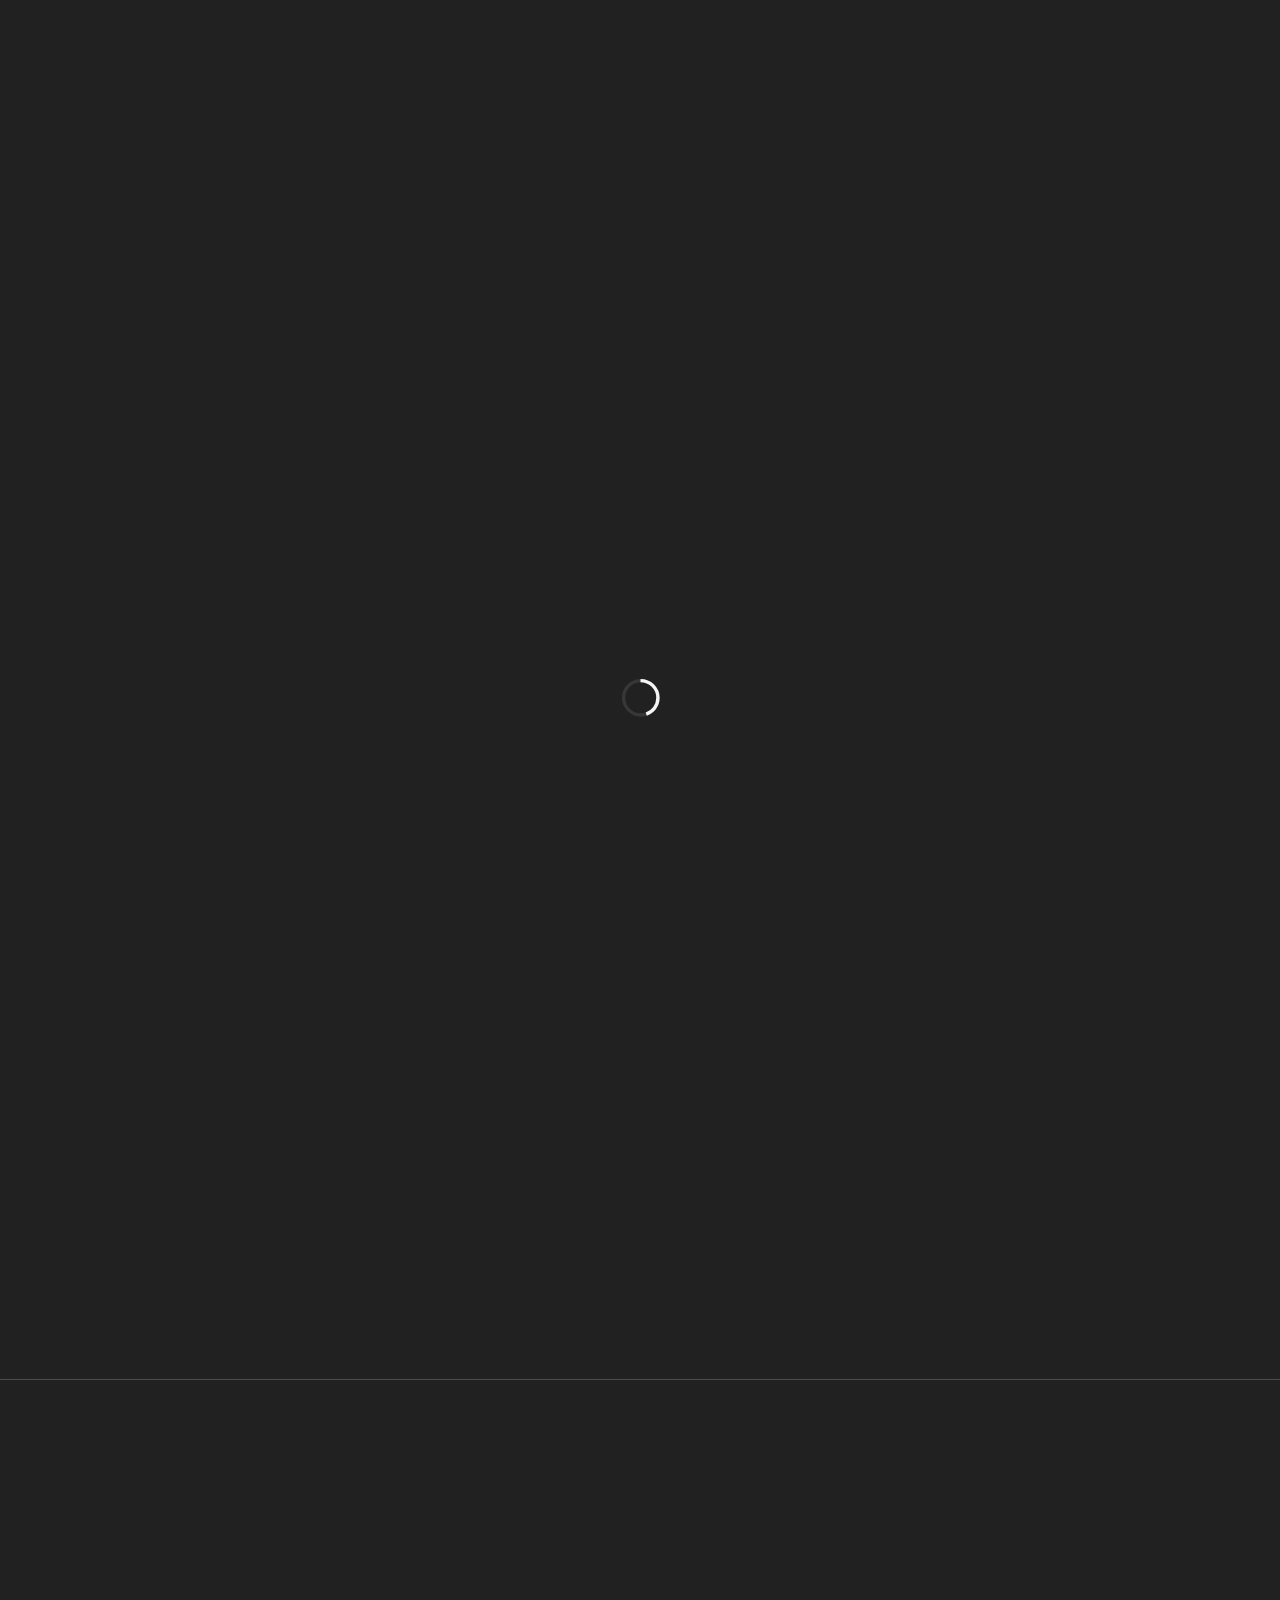
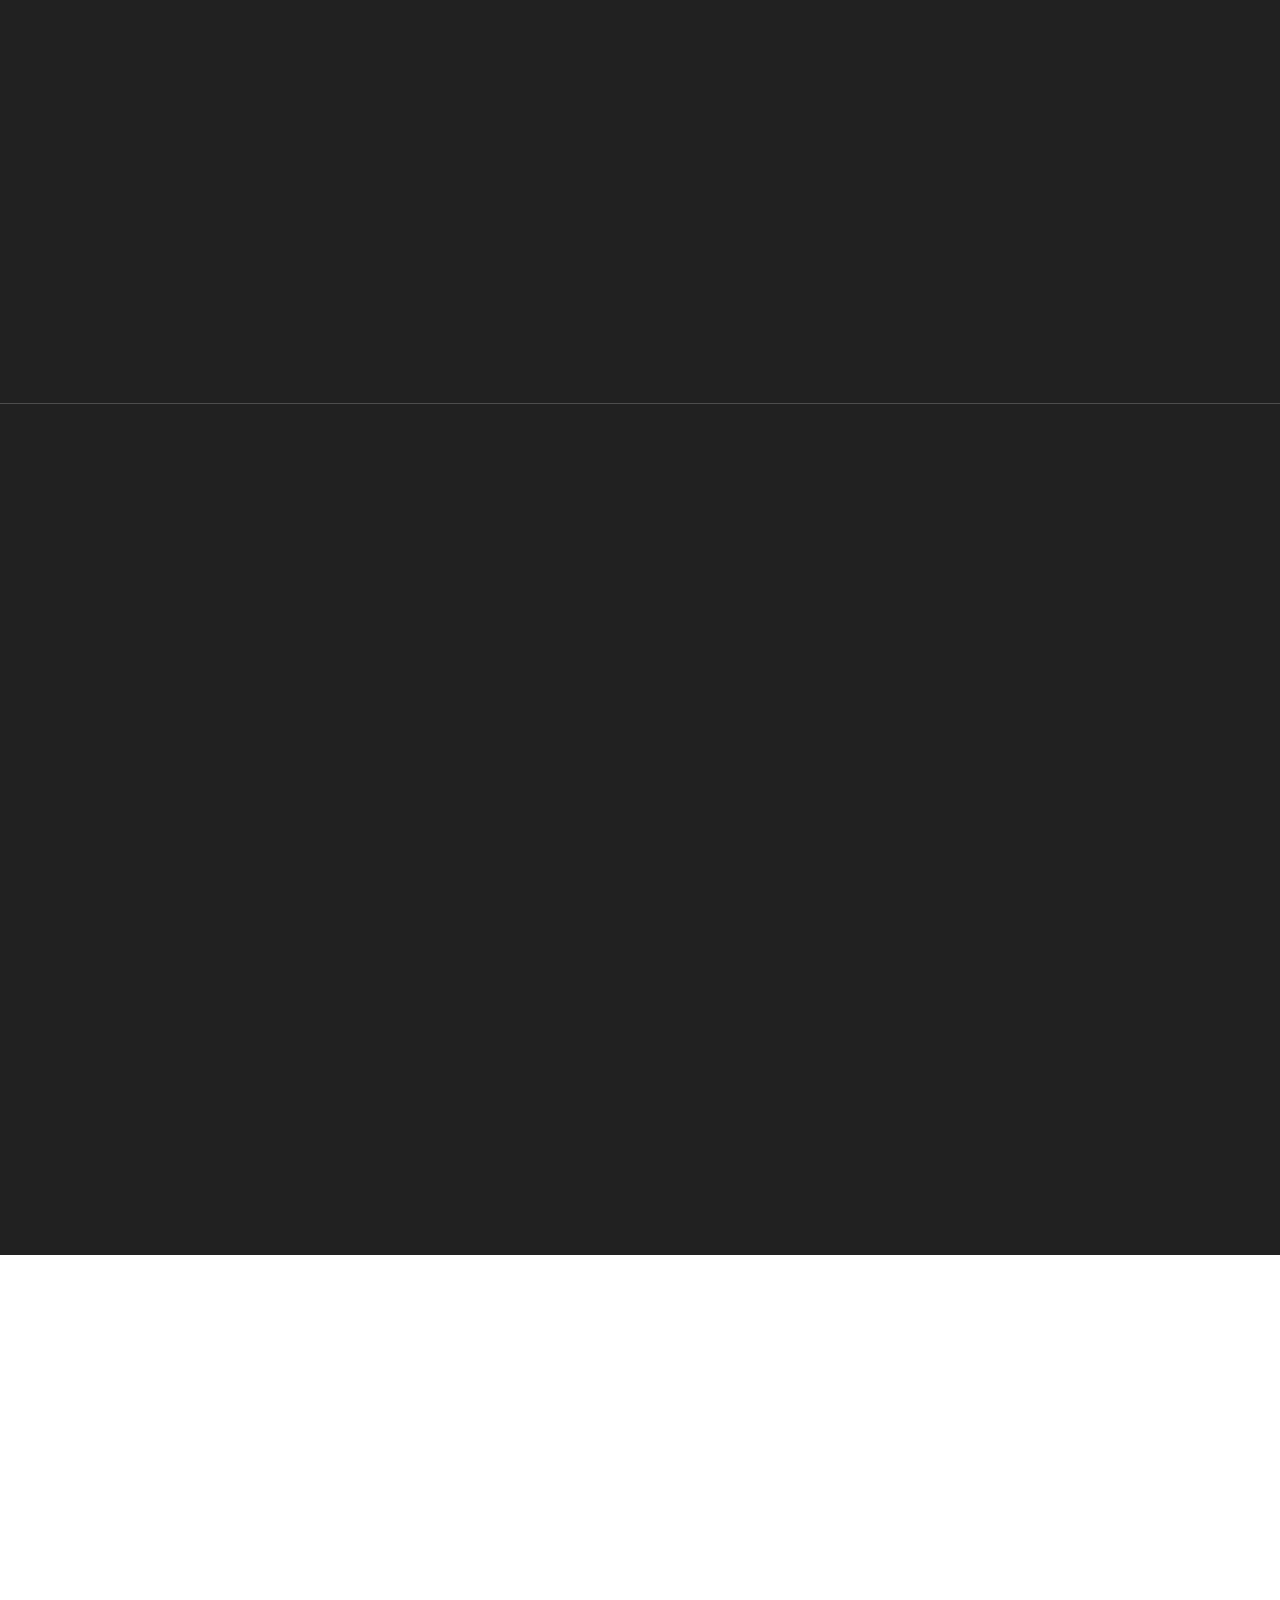
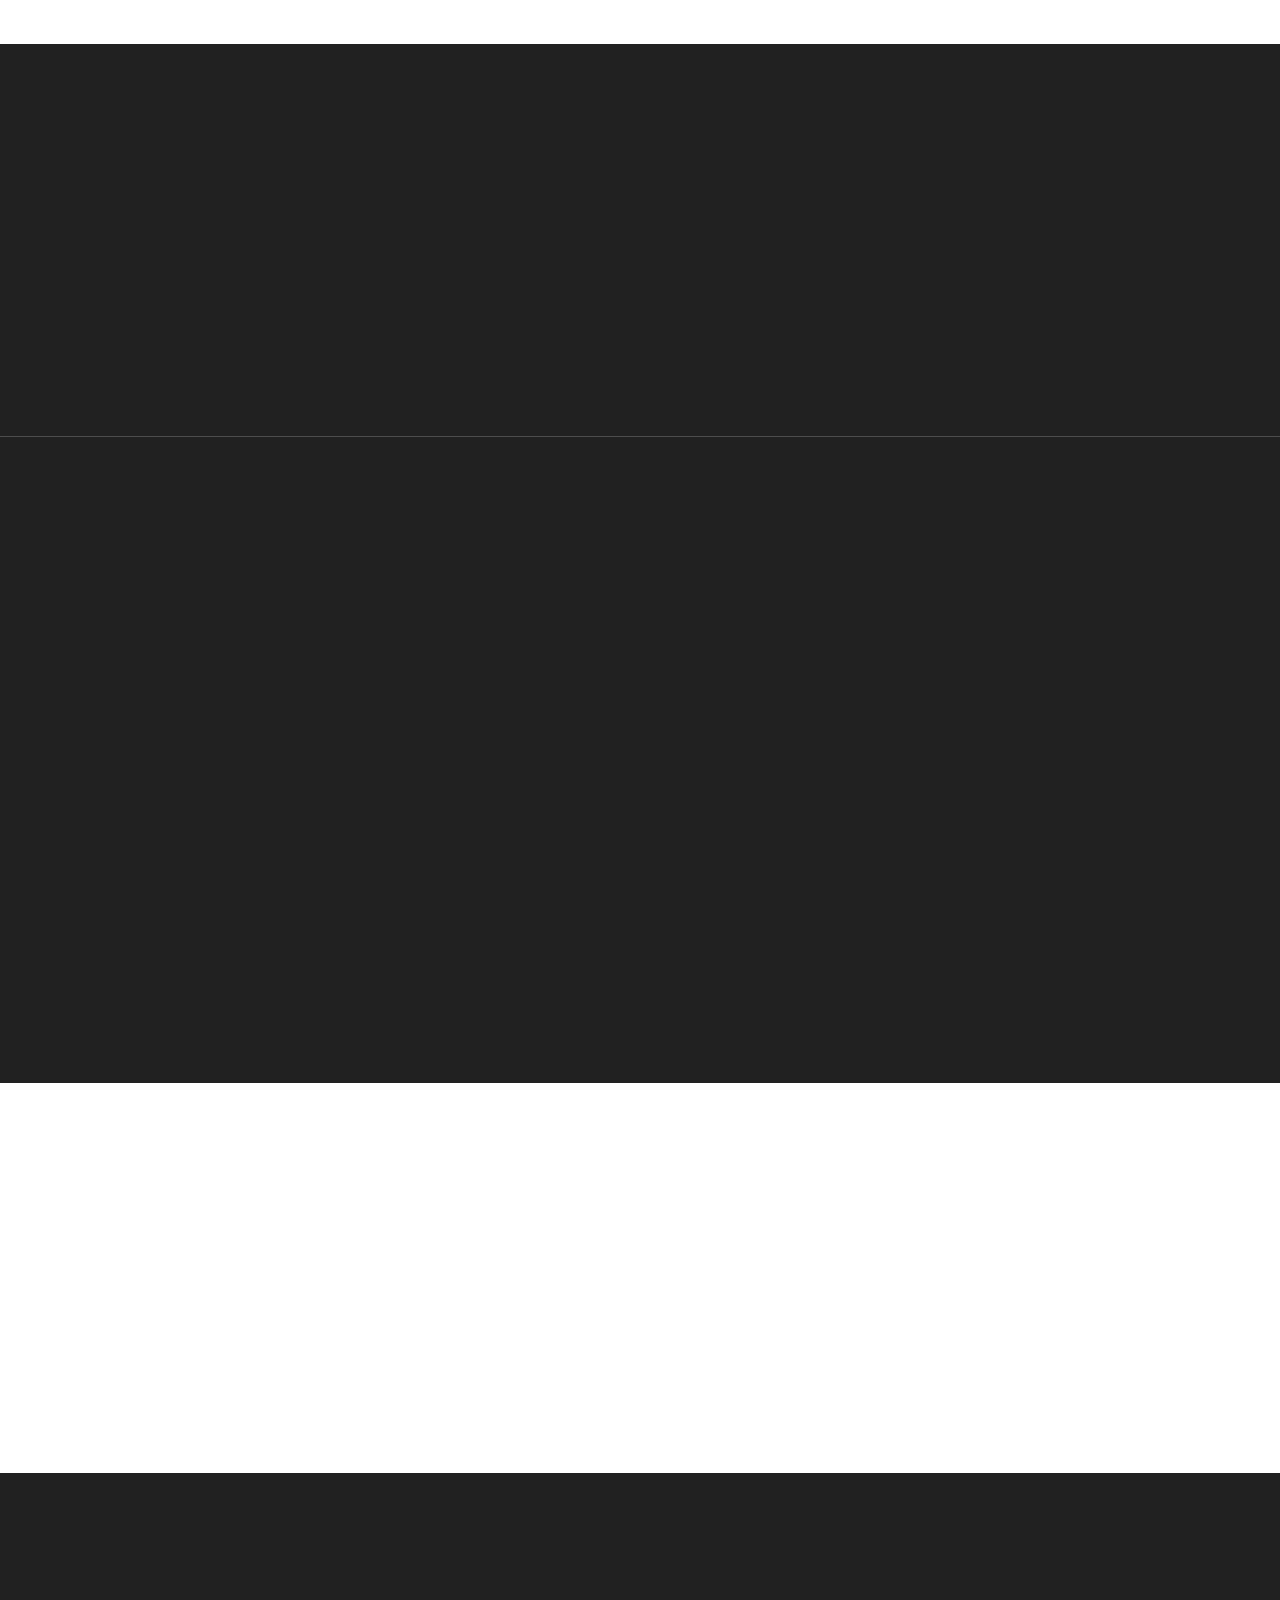
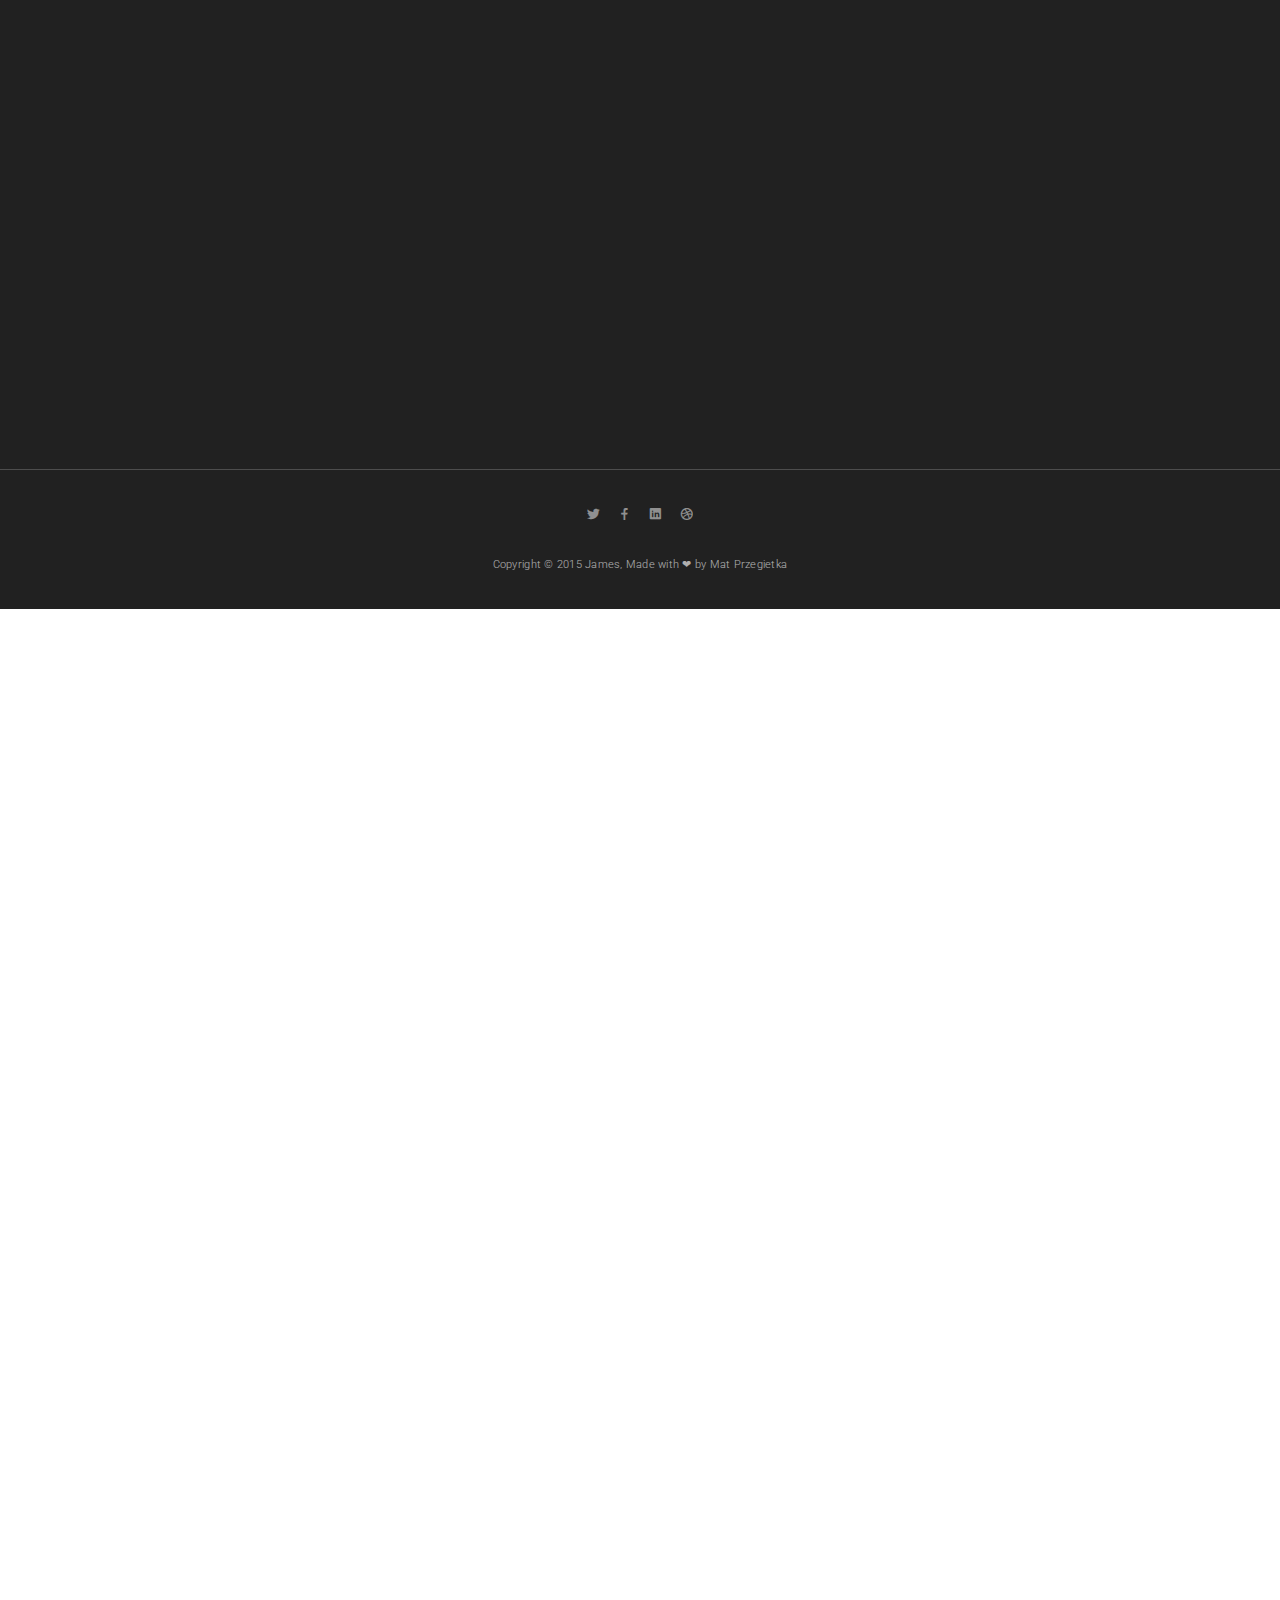
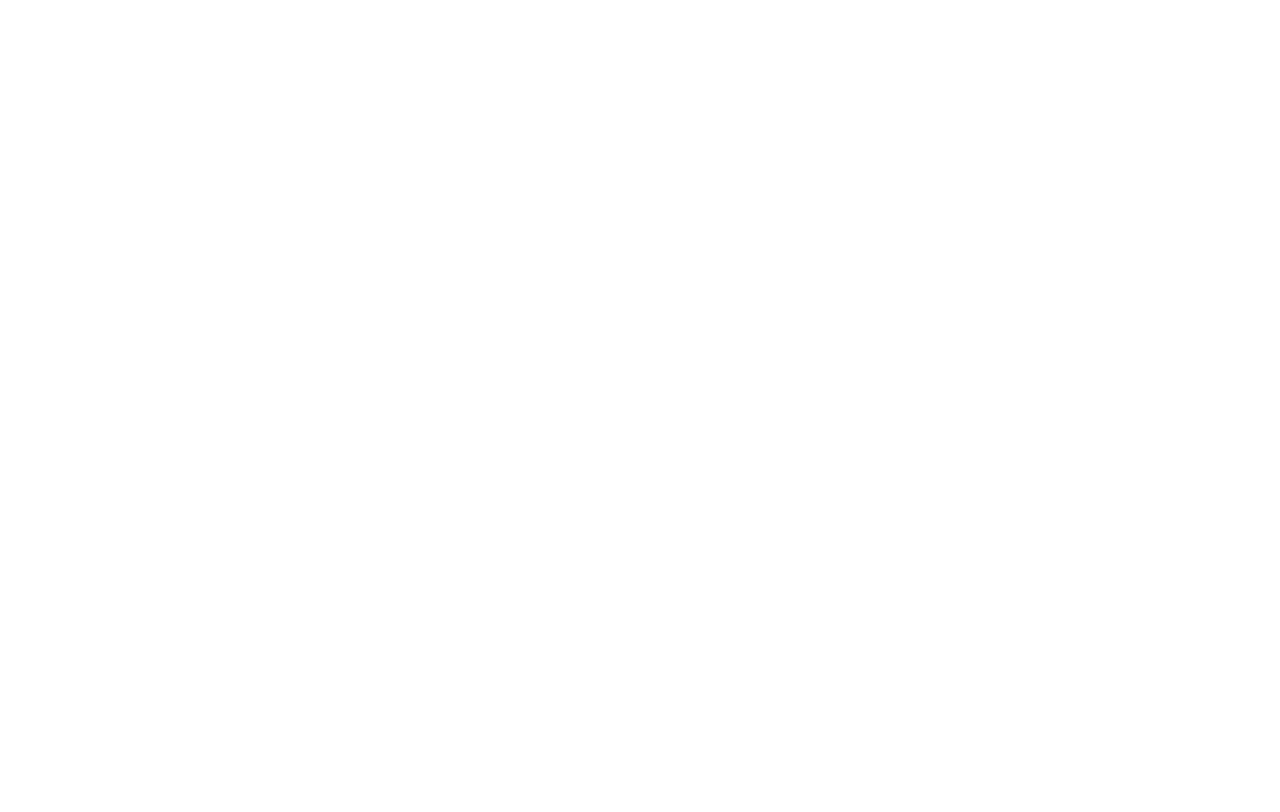
<file: Template Files/index12.html>
<!DOCTYPE html>
<html>
  <head>
	<title>JAMES App Landing Page</title>
	<meta http-equiv="Content-Type" content="text/html; charset=UTF-8"/>  
	<meta name="viewport" content="width=device-width, initial-scale=1, maximum-scale=1"/>
	
	
	<!-- Included Google Fonts -->
	<link href='http://fonts.googleapis.com/css?family=Roboto:400,900,700,500,300,100' rel='stylesheet' type='text/css'>
	
	
	<!-- CSS Files comes here -->
	<link href="css/grid12.css" rel="stylesheet" media="screen">                              	 <!-- Grid System -->
	<link href="css/james_typography.css" rel="stylesheet" media="screen">                       <!-- James Framework - TYPOGRAPHY -->
	<link href="css/main.css" rel="stylesheet" media="screen">                                   <!-- Main CSS file -->
    <link href="css/color_scheme_dark.css" rel="stylesheet" media="screen">                      <!-- Color scheme (dark/light)-->
	<link href="css/colors/color_palette_blue.css" rel="stylesheet" media="screen">              <!-- Color palette -->
	<link href="css/rapid-icons.css" rel="stylesheet" media="screen">                            <!-- James Framework - ICONS -->
	<link href="css/js_styles/jquery.maximage.min.css" rel="stylesheet" media="screen">          <!-- MaxImage background image slideshow -->
	<link href="css/responsivity.css" rel="stylesheet" media="screen">                           <!-- Responsive Fixes -->
	<link href="css/animate.css" rel="stylesheet" media="screen">                                <!-- Animate - animations -->
	<link href="css/nivo-lightbox.css" rel="stylesheet" media="screen">                          <!-- Lightbox Styles -->
    <link href="css/nivo_lightbox_themes/default/default.css" rel="stylesheet" media="screen">   <!-- Lightbox Styles -->
    <link href="css/owl.carousel.css" rel="stylesheet" media="screen">                           <!-- Owl - Carousel -->
    <link href="css/owl.theme.css" rel="stylesheet" media="screen">                      		 <!-- Owl - Carousel -->
    <link href="css/owl.transitions.css" rel="stylesheet" media="screen">                        <!-- Owl - Carousel -->
    
    
	<!-- Modernizer and IE specyfic files -->  
	<script src="js/modernizr.custom.js"></script>	
	   
  </head>
  
  <body>
  
	<!-- Mobile nav -->      
    <div class="cbp-spmenu cbp-spmenu-vertical cbp-spmenu-right" id="cbp-spmenu-s2">
        <div class="mobile_nav_close_button"><a href="" id="hideRight"><div data-icon="&#xe13f;" class="button_icon close_icon"></div></a></div>
        <nav id="mobile_menu_content">
            <a href="#more_info" >Overview</a>
            <a href="#features" >Features</a>
            <a href="#features_video" >Video</a>
            <a href="#reviews" >Reviews</a>
            <a href="#screenshots" >Screenshots</a>
            <a href="#contact" >Contact</a>
        </nav>
    </div>
    <!-- //Mobile nav -->
  
	<div id="preloader_container">
	    
	    <!-- Preloader Screen -->
		<header class="preloader_header">	 
	        <div class="preloader_loader">
	            <svg class="preloader_inner" width="60px" height="60px" viewBox="0 0 80 80">
	                <path class="preloader_loader_circlebg" d="M40,10C57.351,10,71,23.649,71,40.5S57.351,71,40.5,71 S10,57.351,10,40.5S23.649,10,40.5,10z"/>
	                <path id="preloader_loader_circle" class="preloader_loader_circle" d="M40,10C57.351,10,71,23.649,71,40.5S57.351,71,40.5,71 S10,57.351,10,40.5S23.649,10,40.5,10z"/>
	            </svg>
	        </div>
	    </header>
	    <!-- //Preloader Screen -->
	
	
		<!-- Fullscreen homepage -->
		<section class="hero_fullscreen background_solid mockups menu_bar-waypoint" data-animate-down="menu_bar-hide" data-animate-up="menu_bar-hide" >
		<!-- This section class is where you can edit background choice (background_single, background_slider, background_video) you can also enable gradient overlay (gradient_overlay) and mockups (mockups)-->
		

			<!-- Logo and navigation -->
		  	<div class="container top_bar" >
		  		<div class="row">
		  			<div class="col-xs-12 col-sm-12 col-md-12 col-lg-12">
		  			<img src="images/logo_light.png" alt="logo" class="logo"/>
		  			<nav class="navigation_desktop">
		  				<ul>
		  					<li><a href="#more_info" class="visible-lg visible-md go_to_overview">Overview</a></li>
		  					<li><a href="#features" class="visible-lg visible-md">Features</a></li>
		  					<li><a href="#features_video" class="visible-lg visible-md">Video</a></li>
		  					<li><a href="#reviews" class="visible-lg visible-md">Reviews</a></li>
		  					<li><a href="#screenshots" class="visible-lg visible-md">Screenshots</a></li>
		  					<li><a href="#contact" class="visible-lg visible-md">Contact</a></li>
		  					<li><div class="mobile_nav_open_button hidden-lg hidden-md"  ><a href="" id="showRight_1" ><div data-icon="&#xe2f3;" class="button_icon close_icon"></div></a></div></li>
		  				</ul>
		  			</nav>
		  			</div>
		  		</div>
			</div>
			<!-- //Logo and navigation -->


			<!-- Main content -->
		  	<div class="container align-left" id="main_content">
				<div class="content_container row" >
					<div class="col-xs-12 col-sm-12 col-md-6 col-lg-6 home_content">
						<h2 class="slogan">Show your mobile app with James!</h2>
						<h6>It`s a mobile app landing page designed with material design in core. Present your app the best way it deserves.</h6>
						
						<!-- CTA Buttons-->
						<div class="cta_button_area">
							<div><button class="btn waves-effect waves-light subscribe-submit">Purchase Now!</button></div>
							<a href="#more_info"><small>Not sure? Learn more.</small></a> 
						</div>
						<!-- //CTA Buttons-->
									
					</div>
					
					<!-- Mockups-->
					<div class="col-xs-12 col-sm-12 col-md-6 col-lg-6 home_mockup">
						<img src="images/mockups/1/back.png" alt="" class="mockup-animation1 home_mockup_image">
						<img src="images/mockups/1/front.png" alt="" class="mockup-animation2 home_mockup_image">					
					</div>
					<!-- //Mockups-->
					
				</div>			
			</div>  
			<!-- //Main content -->
			
			
			<!-- Video Background -->
			<div id="maximage_video">
				<video autoplay="autoplay" loop="loop" muted="muted" width="896" height="504">
				    <source src="video/video.mp4" type="video/mp4" />
				    <source src="video/video.webm" type="video/webm" />
				    <source src="video/video.ogv" type="video/ogg" />
				</video>
			</div>
			<!-- //Video Background -->
			
			
			<!-- Slider Background -->
			<div id="maximage_slider">
				<img src="images/background_slider_01.jpg" alt=""/>
				<img src="images/background_slider_02.jpg" alt=""/>
				<img src="images/background_slider_03.jpg" alt=""/>
				<img src="images/background_slider_04.jpg" alt=""/>
			</div>
			<!-- //Slider Background -->
			
			
			<!-- Single Image Background -->
			<div id="maximage_single">
				<img src="images/home_background_01.jpg" alt=""/>
			</div>
			<!-- //Single Image Background -->
			
			
		</section><!-- //Homepage -->
		
		
		<!-- Menu bar -->
		<header id="menu_bar" class="menu_bar">
			<div class="container">
				<a href="" class="go_to_home logo_dark"><img src="images/logo_dark.png" alt="logo" class="logo"/></a>
				<a href="" class="go_to_home logo_light"><img src="images/logo_light.png" alt="logo" class="logo"/></a>
				<nav class="menu_bar_navigation">
	  				<ul>
	  					<li class="visible-lg visible-md"><a href="#more_info" class="go_to_overview" >Overview</a></li>
	  					<li class="visible-lg visible-md"><a href="#features" >Features</a></li>
	  					<li class="visible-lg visible-md"><a href="#features_video" >Video</a></li>
	  					<li class="visible-lg visible-md"><a href="#reviews" >Reviews</a></li>
	  					<li class="visible-lg visible-md"><a href="#screenshots" >Screenshots</a></li>
	  					<li class="visible-lg visible-md"><a href="#contact" >Contact</a></li>
	  					<li class="visible-lg visible-md last-item"><button class="btn waves-effect waves-light subscribe-submit">Purchase</button></li>
	  					<li class="hidden-lg hidden-md"><div class="mobile_nav_open_button "><a href="" id="showRight_2"><div data-icon="&#xe2f3;" class="button_icon close_icon"></div></a></div></li>
	  				</ul>
	  			</nav>
			</div>
		</header><!-- // Menu bar -->
	
		
		<!-- More Info #################### -->
		
		<section id="more_info" data-animate-down="menu_bar-show" data-animate-up="menu_bar-hide" class="menu_bar-waypoint subsection">
			<div class="container">
				<div class="row">
					<div class="col-xs-12 col-sm-10 col-md-10 col-lg-10 col-sm-offset-1 col-md-offset-1 col-lg-offset-1 align-center content_anim1 intro">
						<h3>The best way to show your app to the world</h3>
						<p>Lorem ipsum dolor sit amet, consectetur adipiscing elit, sed do eiusmod tempor incididunt ut labore et dolore magna aliqua. Ut enim ad minim veniam, quis nostrud exercitation ullamco laboris nisi ut aliquip ex ea commodo consequat.</p>	
					</div>
				</div>				
			</div>
			
			<div class="more_info_mockup content_anim2 ">
				<img src="images/mockups/subsection_mockups/1.png" alt="" class="img_responsive"/>
			</div>
			
			<div class="container">
				<div class="row">
				
					<div class="col-xs-12 col-sm-4 col-md-4 col-lg-4">
						<div class="iconbox content_anim3">
							<div data-icon="&#xe024;" class="iconbox_icon"></div>
							<div class="iconbox_content">
								<h5>Responsive Design</h5>
								<p>Lorem ipsum dolor sit amet, consectetur adipiscing elit, sed do eiusmod tempor incididunt dolore.</p>
							</div>
						</div>	
					</div>
					
					<div class="col-xs-12 col-sm-4 col-md-4 col-lg-4">
						<div class="iconbox content_anim4">
							<div data-icon="&#xe08e;" class="iconbox_icon"></div>
							<div class="iconbox_content">
								<h5>Clean Code</h5>
								<p>Duis aute irure dolor in reprehenderit in voluptate velit esse cillum dolore eu fugiat nulla pariatur.</p>
							</div>
						</div>	
					</div>
					
					<div class="col-xs-12 col-sm-4 col-md-4 col-lg-4">
						<div class="iconbox content_anim5">
							<div data-icon="&#xe0be;" class="iconbox_icon"></div>
							<div class="iconbox_content">
								<h5>1500+ Icons</h5>
								<p>Excepteur sint occaecat cupidatat non proident, sunt in culpa qui officia deserunt mollit anim id est laborum.</p>
							</div>
						</div>	
					</div>
					
				</div>				
			</div>
			
		</section><!-- //More info -->
		
		
		
		<!-- Features #################### -->
		
		<section id="features" class="subsection">
			<div class="container">
				<div class="row">
				
					<div class="col-xs-12 col-sm-6 col-md-6 col-lg-6">
						<div class="mockup_container">
						<img src="images/mockups/subsection_mockups/2a.png" alt="" class="img_responsive mockup_back content_anim10" />
						<img src="images/mockups/subsection_mockups/2b.png" alt="" class="img_responsive mockup_front content_anim9" />	
						</div>
					</div>
					
					<div class="col-xs-12 col-sm-6 col-md-6 col-lg-6">
					
						<div class="intro content_anim6">
							<h3>Present your app in a beautiful and elegant way.</h3>
							<p>Lorem ipsum dolor sit amet, consectetur adipiscing elit, sed do eiusmod tempor incididunt ut labore et dolore magna aliqua. Ut enim ad minim veniam, quis nostrud exercitation ullamco laboris nisi ut aliquip ex ea commodo consequat. </p>
						</div>
						
						<div class="iconbox content_anim7">
							<div data-icon="&#xe037;" class="iconbox_icon"></div>
							<div class="iconbox_content">
								<h5>Creative Design</h5>
								<p>Lorem ipsum dolor sit amet, consectetur adipiscing elit, sed do eiusmod tempor incididunt ut labore et dolore aliqua.</p>
							</div>
						</div>
						
						<div class="iconbox content_anim8">
							<div data-icon="&#xe095;" class="iconbox_icon"></div>
							<div class="iconbox_content">
								<h5>Cross-Browser Support</h5>
								<p>Lorem ipsum dolor sit amet, consectetur adipiscing elit, sed do eiusmod tempor incididunt ut labore et dolore aliqua.</p>
							</div>
						</div>
							
					</div>
				</div>				
			</div>	
		</section><!-- //Features -->
		
		
		<!-- Features - Video #################### -->
		
		<section id="features_video" class="subsection">
			<div class="container">
			
				<div class="row">
					<div class="col-xs-12 col-sm-12 col-md-12 col-lg-12 play content_anim11">
						<a href="#video_modal_box" data-lightbox-type="inline" class="btn waves-effect waves-light" id="Play_Video">Play Video</a>	
					</div>
				</div>

				<!-- Video - lightbox -->
				<div id="video_modal_box" style="display:none; background:white">
					<iframe src="//player.vimeo.com/video/120433187?title=0&amp;byline=0&amp;portrait=0" width="500" height="281"></iframe>
				</div>
				<!-- //Video - lightbox -->

				<div class="row">
					<div class="col-xs-12 col-sm-6 col-md-6 col-lg-6">
						<div class="intro content_anim12">
							<h3>Use video to show how awesome your app is!</h3>
							<p>Lorem ipsum dolor sit amet, consectetur adipiscing elit, sed do eiusmod tempor incididunt ut labore et dolore magna aliqua.</p>
							<p>Ut enim ad minim veniam, quis nostrud exercitation ullamco laboris nisi ut aliquip ex ea commodo consequat. </p>
						</div>
					</div>
					<div class="col-xs-12 col-sm-5 col-md-5 col-lg-5 col-sm-offset-1 col-md-offset-1 col-lg-offset-1">
						<ul class="icon_list">
							<li class="content_anim13"><div data-icon="&#xe24f;" class="icon_small float-left"></div><h6>Contact & Newsletter Form Included</h6></li>
							<li class="content_anim14"><div data-icon="&#xe1d7;" class="icon_small float-left"></div><h6>Image, Slider, Video Backgrounds</h6></li>
							<li class="content_anim15"><div data-icon="&#xe027;" class="icon_small float-left"></div><h6>Mobile App Mockups Included</h6></li>
							<li class="content_anim16"><div data-icon="&#xe102;" class="icon_small float-left"></div><h6>Easy To Customise Animations</h6></li>
						</ul>
					</div>
				</div>
			</div>
		</section><!-- //Features - Video -->
		
		
		<!-- Reviews #################### -->
		
		<section id="reviews" class="subsection_parallax"  data-stellar-background-ratio="0.6">
			<div class="container">
				<div class="row">
					<div class="col-xs-12 col-sm-8 col-md-8 col-lg-8 col-sm-offset-2 col-md-offset-2 col-lg-offset-2 content_anim17">
						<div class="owl-carousel">
						
							<div class="single_review">
								<img src="images/review_01.jpg" alt="" class="img-circle">
								<div class="review_content">
									<h6>An elephant and a camel are talking. The elephant asks, "Why do you have boobs on your back?" The camel replies, "Ha! That's a funny question coming from an animal with a penis hanging from his face.”</h6>
									<p>- John McLane, Microsoft</p>
								</div>
							</div>
							
							<div class="single_review">
								<img src="images/review_02.jpg" alt="" class="img-circle">
								<div class="review_content">
									<h6>I was feeling pretty creaky after hearing the TV reporter say, "To contact me, go to my Facebook page, follow me on Twitter, or try me the old-fashioned way-e-mail.</h6>
									<p>- Jane Kovalsky, Apple</p>
								</div>
							</div>
							
							<div class="single_review">
								<img src="images/review_03.jpg" alt="" class="img-circle">
								<div class="review_content">
									<h6>A Sergeant was addressing a squad of 25 and said: "I have a nice easy job for the laziest man here.  Put up your hand if you are the laziest."  24 men raised their hands, and the sergeant asked the other man "why didn't you raise your hand?"  The man replied: "Too much trouble raising the hand, Sarge."</h6>
									<p>- Mat Patterson, Google</p>
								</div>
							</div>
							
							<div class="single_review">
								<img src="images/review_04.jpg" alt="" class="img-circle">
								<div class="review_content">
									<h6>The 21st century: Deleting history is more important than making it.</h6>
									<p>- Billy </p>
								</div>
							</div>
							
						</div>
					</div>	
				</div>		
			</div>
		</section><!-- //Reviews -->
		
		
		<!-- Reviews - Logos #################### -->
		
		<section id="reviews_logos" class="subsection">
			<div class="container">
				<div class="row">
					<div class="col-xs-12 col-sm-12 col-md-12 col-lg-12 align-center">
						<div class="intro content_anim18">
							<h3>Our app in newspapers!</h3>
							<p>Lorem ipsum dolor sit amet, consectetur adipiscing elit, sed do eiusmod tempor incididunt ut labore et dolore magna aliqua.</p>
						</div>
					</div>
				</div>
				
				<div class="row">
					<div class="col-xs-6 col-sm-4 col-md-2 col-lg-2 reviews_logo content_anim19"><img src="images/reviews_logos/logo1.png" alt=""></div>
					<div class="col-xs-6 col-sm-4 col-md-2 col-lg-2 reviews_logo content_anim20"><img src="images/reviews_logos/logo2.png" alt=""></div>
					<div class="col-xs-6 col-sm-4 col-md-2 col-lg-2 reviews_logo content_anim21"><img src="images/reviews_logos/logo3.png" alt=""></div>
					<div class="col-xs-6 col-sm-4 col-md-2 col-lg-2 reviews_logo content_anim22"><img src="images/reviews_logos/logo4.png" alt=""></div>
					<div class="col-xs-6 col-sm-4 col-md-2 col-lg-2 reviews_logo content_anim23"><img src="images/reviews_logos/logo5.png" alt=""></div>
					<div class="col-xs-6 col-sm-4 col-md-2 col-lg-2 reviews_logo content_anim24"><img src="images/reviews_logos/logo6.png" alt=""></div>
				</div>
					
			</div>
		</section><!-- //Reviews - Logos-->
		
		
		<!-- Screenshots #################### -->
		
		<section id="screenshots" class="subsection">
			<div class="container">
				<div class="row">
					<div class="col-xs-12 col-sm-12 col-md-12 col-lg-12 align-center">
						<div class="intro content_anim25">
							<h3>Screenshots time!</h3>
							<p>Lorem ipsum dolor sit amet, consectetur adipiscing elit, sed do eiusmod tempor incididunt ut labore et dolore magna aliqua. Ut enim ad minim veniam, quis nostrud exercitation ullamco laboris nisi ut aliquip ex ea commodo consequat.</p>
						</div>
					</div>
				</div>
			</div>
			
			<div class="content_anim26" id="screenshots_gallery">
				<div class="owl-carousel-screenshots">
					<div><a href="images/screenshots/1.jpg" data-lightbox-gallery="gallery1" ><img src="images/screenshots/1.jpg" class="shadow" alt=""></a></div>
					<div><a href="images/screenshots/2.jpg" data-lightbox-gallery="gallery1" ><img src="images/screenshots/2.jpg" class="shadow" alt=""></a></div>
					<div><a href="images/screenshots/3.jpg" data-lightbox-gallery="gallery1" ><img src="images/screenshots/3.jpg" class="shadow" alt=""></a></div>
					<div><a href="images/screenshots/4.jpg" data-lightbox-gallery="gallery1" ><img src="images/screenshots/4.jpg" class="shadow" alt=""></a></div>
					<div><a href="images/screenshots/5.jpg" data-lightbox-gallery="gallery1" ><img src="images/screenshots/5.jpg" class="shadow" alt=""></a></div>
					<div><a href="images/screenshots/6.jpg" data-lightbox-gallery="gallery1" ><img src="images/screenshots/6.jpg" class="shadow" alt=""></a></div>
					<div><a href="images/screenshots/7.jpg" data-lightbox-gallery="gallery1" ><img src="images/screenshots/7.jpg" class="shadow" alt=""></a></div>
					<div><a href="images/screenshots/8.jpg" data-lightbox-gallery="gallery1" ><img src="images/screenshots/8.jpg" class="shadow" alt=""></a></div>
					<div><a href="images/screenshots/9.jpg" data-lightbox-gallery="gallery1" ><img src="images/screenshots/9.jpg" class="shadow" alt=""></a></div>
					<div><a href="images/screenshots/10.jpg" data-lightbox-gallery="gallery1" ><img src="images/screenshots/10.jpg" class="shadow" alt=""></a></div>
					<div><a href="images/screenshots/11.jpg" data-lightbox-gallery="gallery1" ><img src="images/screenshots/11.jpg" class="shadow" alt=""></a></div>
					<div><a href="images/screenshots/12.jpg" data-lightbox-gallery="gallery1" ><img src="images/screenshots/12.jpg" class="shadow" alt=""></a></div>
				</div>
			</div>
			
		</section><!-- //Screenshots-->
		
		
		<!-- Newsletter #################### -->
		
		<section id="newsletter" class="subsection_parallax"  data-stellar-background-ratio="0.6">
			<div class="container">
				<div class="row">
					<div class="col-xs-12 col-sm-12 col-md-12 col-lg-12 align-center content_anim27">
						<div class="intro">
							<h3>Sign up to Our newsletter</h3>
							<p>Lorem ipsumpapers dolor sit amet, consectetur adipiscing elit, sed do eiusmod tempor.</p>
						</div>
					</div>
				</div>
				
				<div class="row">
					<div class="col-xs-12 col-sm-12 col-md-12 col-lg-12 align-center content_anim28">

					<!-- Newsletter Form -->
		  			<div class="newsletter_form">
		  				<form action="php/send.php" method="post" id="subscribe-form">
		  				<div class="input-field">
		  					<div data-icon="&#xe563;" class="prefix"></div>
			  				<input id="email" type="email" name="email" class="validate">
			  				<label for="email">Email address</label>	
			  			</div>
			  			<button class="btn waves-effect waves-light subscribe-submit" type="submit" name="action" id="subscribe-form-submit">Subscribe Now</button>
			  			</form>
			  			<div id="preview"></div>
		  			</div>
		  			<!-- //Newsletter form -->

					</div>
				</div>
					
			</div>
		</section><!-- //Newsletter-->
		
		
		<section id="contact" class="subsection">
			<div class="container">
				<div class="row">
					<div class="col-xs-12 col-sm-5 col-md-5 col-lg-5 content_anim29">
					<h3>Contact Info</h3>
					<p>James is a responsive "under construction" page. It will fit perfectly as a placeholder for your website or landing page.</p>
					<p>It comes with several content and background variants. James is also equiped with some cool devices mockups for app version.</p>
					
					<ul class="icon_list">
						<li><div data-icon="&#xe1b4;" class="icon_small float-left"></div><h6>1234 Street Name, City Name,<br>United States</h6></li>
						<li><div data-icon="&#xe23a;" class="icon_small float-left"></div><h6>(123) 456-7890</h6></li>
						<li><div data-icon="&#xe242;" class="icon_small float-left"></div><h6><a href="mailto:webdesign@shegy.pl">webdesign@shegy.pl</a></h6></li>
					</ul>
					
					<p>James has of corse well formated and commented code and comes with in depth documentation.</p>	
					</div>
					
					
					<div class="col-xs-12 col-sm-5 col-md-5 col-lg-5 col-sm-offset-2 col-md-offset-2 col-lg-offset-2 content_anim30">
						<h3>Contact Us</h3>
						<p>Contact Us using contact form below. Form is fully working and very easy to customise. </p>
					
					
						<!-- Contact Form -->
						<form action="php/contactform.php" id="contact-form" method="post">
							<div class="contact_form">
								<div class="input-field">
					  				<input id="first_name" type="email" name="contact-name">
					  				<label for="first_name">Your Name</label>
					  			</div>
					  			<div class="input-field">
					  				<input id="contact_email" type="email" name="contact-email">
					  				<label for="contact_email">Email Address</label>
					  			</div>
					  			<div class="input-field">
						  			<textarea class="materialize-textarea" name="contact-message"></textarea>
						  			<label>Message</label>
						  		</div>
				  			</div>	
				  			<button class="btn waves-effect waves-light" type="submit" name="action">Send</button>
						</form>
						<!-- //Contact Form -->
					
					
						<div id="message"><div id="alert"></div></div><!-- Message container --> 
					</div>
					
					

				</div>				
			</div>
		</section><!-- //More info -->
		
		
		<section id="footer" class="subsection">
			<div class="container">
				<div class="row">
					<div class="col-xs-12 col-sm-12 col-md-12 col-lg-12 align-center">
					
						<!-- Social Icons -->
						<div class="social_icons_container align-center">
						  	<div class="social_icons">
				                <ul>
				                    <li><div data-icon="&#xe282;" class="social_icon twitter_icon" onclick="location.href='#'"></div></li>
				                    <li><div data-icon="&#xe281;" class="social_icon facebook_icon" onclick="location.href='#'"></div></li>
				                    <li><div data-icon="&#xe279;" class="social_icon linkdin_icon" onclick="location.href='#'"></div></li>
				                    <li><div data-icon="&#xe27f;" class="social_icon dribbble_icon" onclick="location.href='#'"></div></li>
				                </ul>
						    </div>
					    </div>	
						<!-- //Social Icons -->

					<p><small>Copyright © 2015 James, Made with ❤ by Mat Przegietka</small></p>	
					</div>
				</div>				
			</div>
		</section><!-- //More info -->
		

	</div><!-- //preloader -->
	
   
	<!-- JavaScript plugins comes here -->	
    <script src="js/jquery-2.1.3.min.js"></script>        <!-- jQuery -->
    <script src="js/jquery.easing.min.js"></script>       <!-- jQuery easing -->    
    <script src="js/jquery.scrollTo.js"></script>         <!-- Scroll to -->
    <script src="js/jquery.cycle.all.min.js"></script>    <!-- jQuery cycle -->
    <script src="js/jquery.form.js"></script>    		  <!-- jQuery form -->
    <script src="js/jquery.maximage.min.js"></script>     <!-- MaxImage background image slideshow -->
    <script src="js/materialize.js"></script>     		  <!-- Materialize -->
    <script src="js/classie.js"></script>                 <!-- Class helper function -->
	<script src="js/pathLoader.js"></script>              <!-- Preloader Loading Animation -->
	<script src="js/preloader.js"></script>               <!-- Preloader -->
    <script src="js/count_down.js"></script>              <!-- Count Down Timer -->
    <script src="js/happy.js"></script>                   <!-- Newsletter form validation -->
    <script src="js/happy.methods.js"></script>           <!-- Newsletter form validation -->
    <script src="js/retina.js"></script>                  <!-- Retina.js - support for HiDPI Displays -->
    <script src="js/waypoints.min.js"></script>           <!-- Waypoints -->
    <script src="js/nivo-lightbox.min.js"></script>       <!-- Lightbox/Modalbox -->
    <script src="js/jquery.fitvids.js"></script>      	  <!-- Responsive Video -->
    <script src="js/jquery.stellar.js"></script>      	  <!-- Parallax backgrounds -->
    <script src="js/owl.carousel.js"></script>      	  <!-- Owl Carousel --> 
    <script src="js/main.js"></script>                    <!-- Main Js file -->
    
    
    <!-- Show message after newsletter form submit -->
	<script type="text/javascript">
        $('document').ready(function()
            {
            $('#subscribe-form').ajaxForm( {
                target: '#preview',
                success: function() {       
                      $('#preview').addClass( "show_message" );
                    }
                });
            });
    </script>

    <!-- MOBILE NAVIGATION -->
    <script>
        var showRight_1 = document.getElementById( "showRight_1" ),
        showRight_2 = document.getElementById( "showRight_2" ),
        hideRight = document.getElementById( 'hideRight' ),
        menuRight = document.getElementById( 'cbp-spmenu-s2' ),
        body = document.body;
        
        showRight_1.onclick = function(event) {
       		"use strict";
       		event.preventDefault();
            classie.toggle( this, 'active' );
            classie.toggle( menuRight, 'cbp-spmenu-open' );
            disableOther( 'showRight_1' );
            return false;
        };
        
        showRight_2.onclick = function(event) {
       		"use strict";
       		event.preventDefault();
            classie.toggle( this, 'active' );
            classie.toggle( menuRight, 'cbp-spmenu-open' );
            disableOther( 'showRight_2' );
            return false;
        };
    
        hideRight.onclick = function(event) {
        	"use strict";
        	event.preventDefault();
            classie.toggle( this, 'active' );
            classie.toggle( menuRight, 'cbp-spmenu-open' );
            disableOther( 'showRight_2' );
            return false;
        };
    </script>
    
    
    <!-- Nav Bar show/hide after scrolling -->
	<script>
	var $head = $( '#menu_bar' );
	$( '.menu_bar-waypoint' ).each( function(i) {
		var $el = $( this ),
			animClassDown = $el.data( 'animateDown' ),
			animClassUp = $el.data( 'animateUp' );
			

		$el.waypoint( function( direction ) {
			if( direction === 'down' && animClassDown ) {
				$head.attr('class', 'menu_bar ' + animClassDown);
			}
			else if( direction === 'up' && animClassUp ){
				$head.attr('class', 'menu_bar ' + animClassUp);
			}
		}, { offset: function() {
			navbarheight = $("#menu_bar").outerHeight()+1;
			return navbarheight;
			}
		 } );
	} );
	</script>
	   
  </body>
</html>
</file>
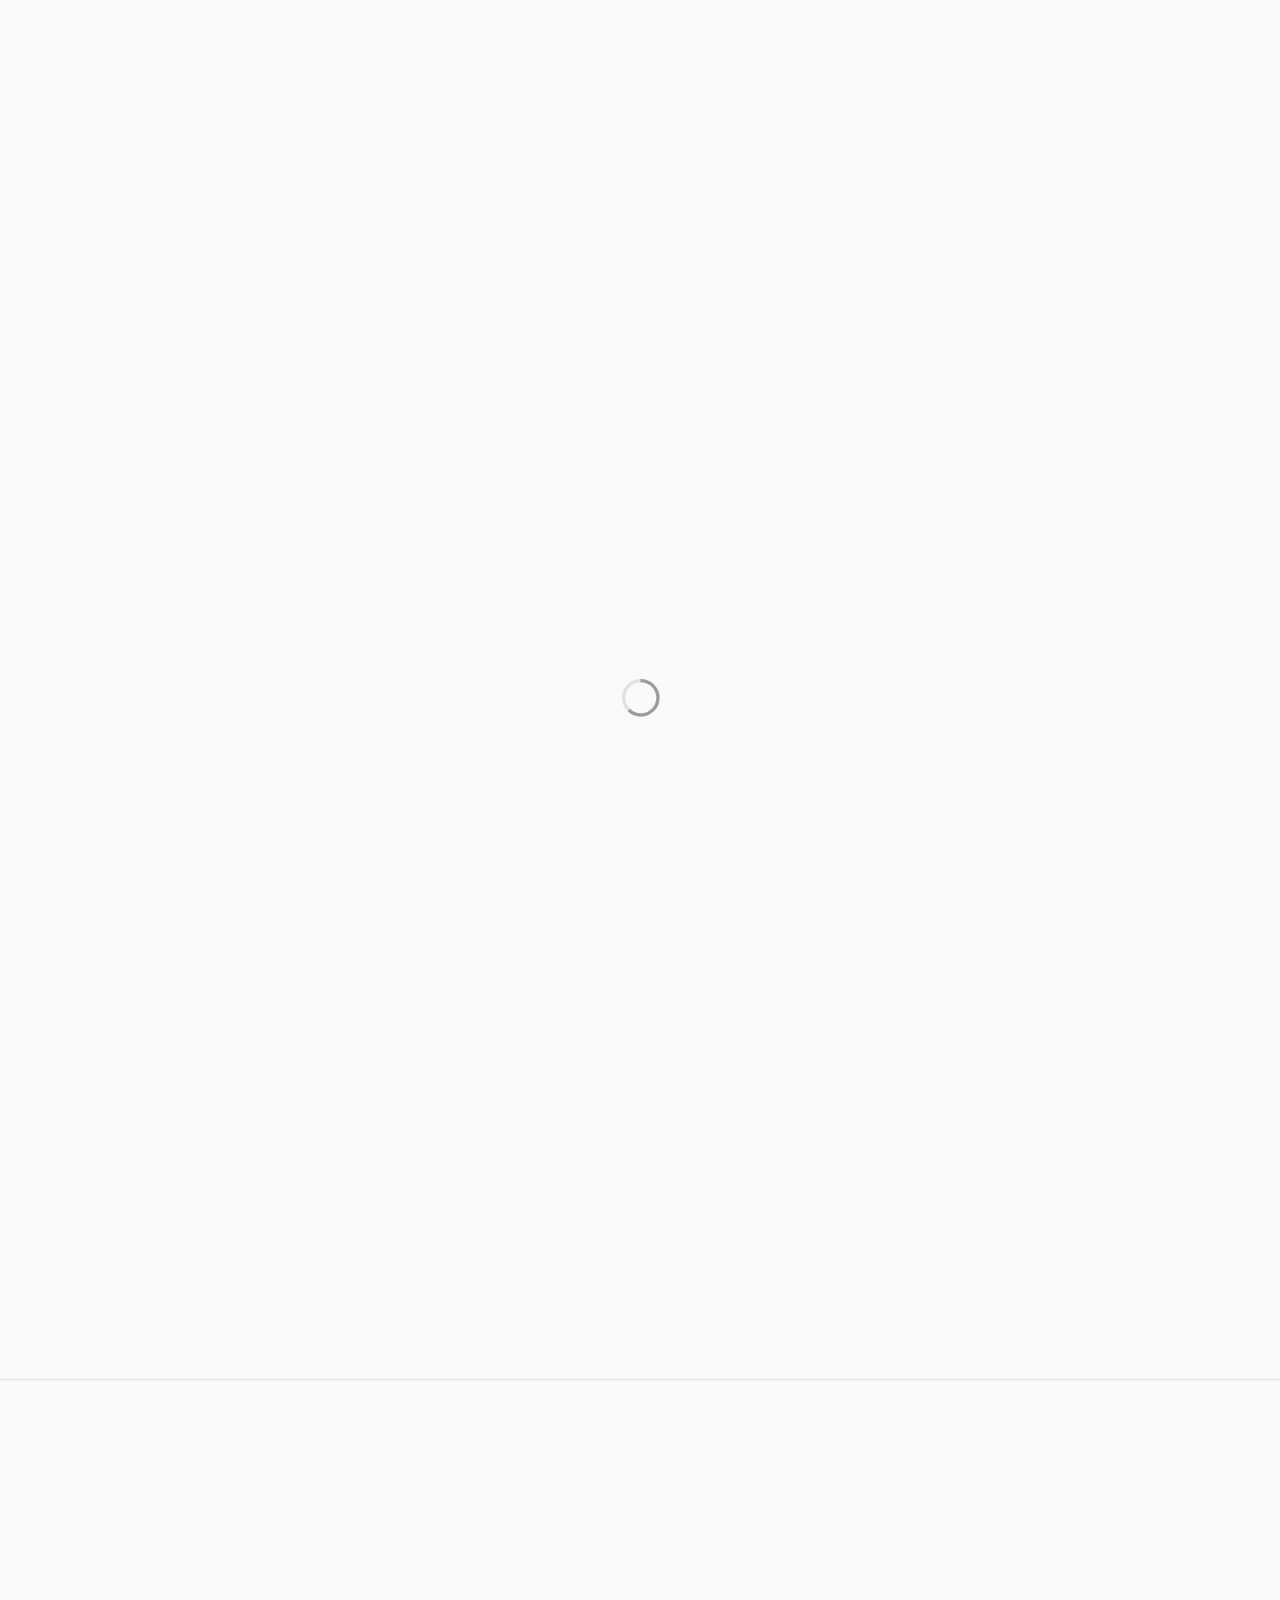
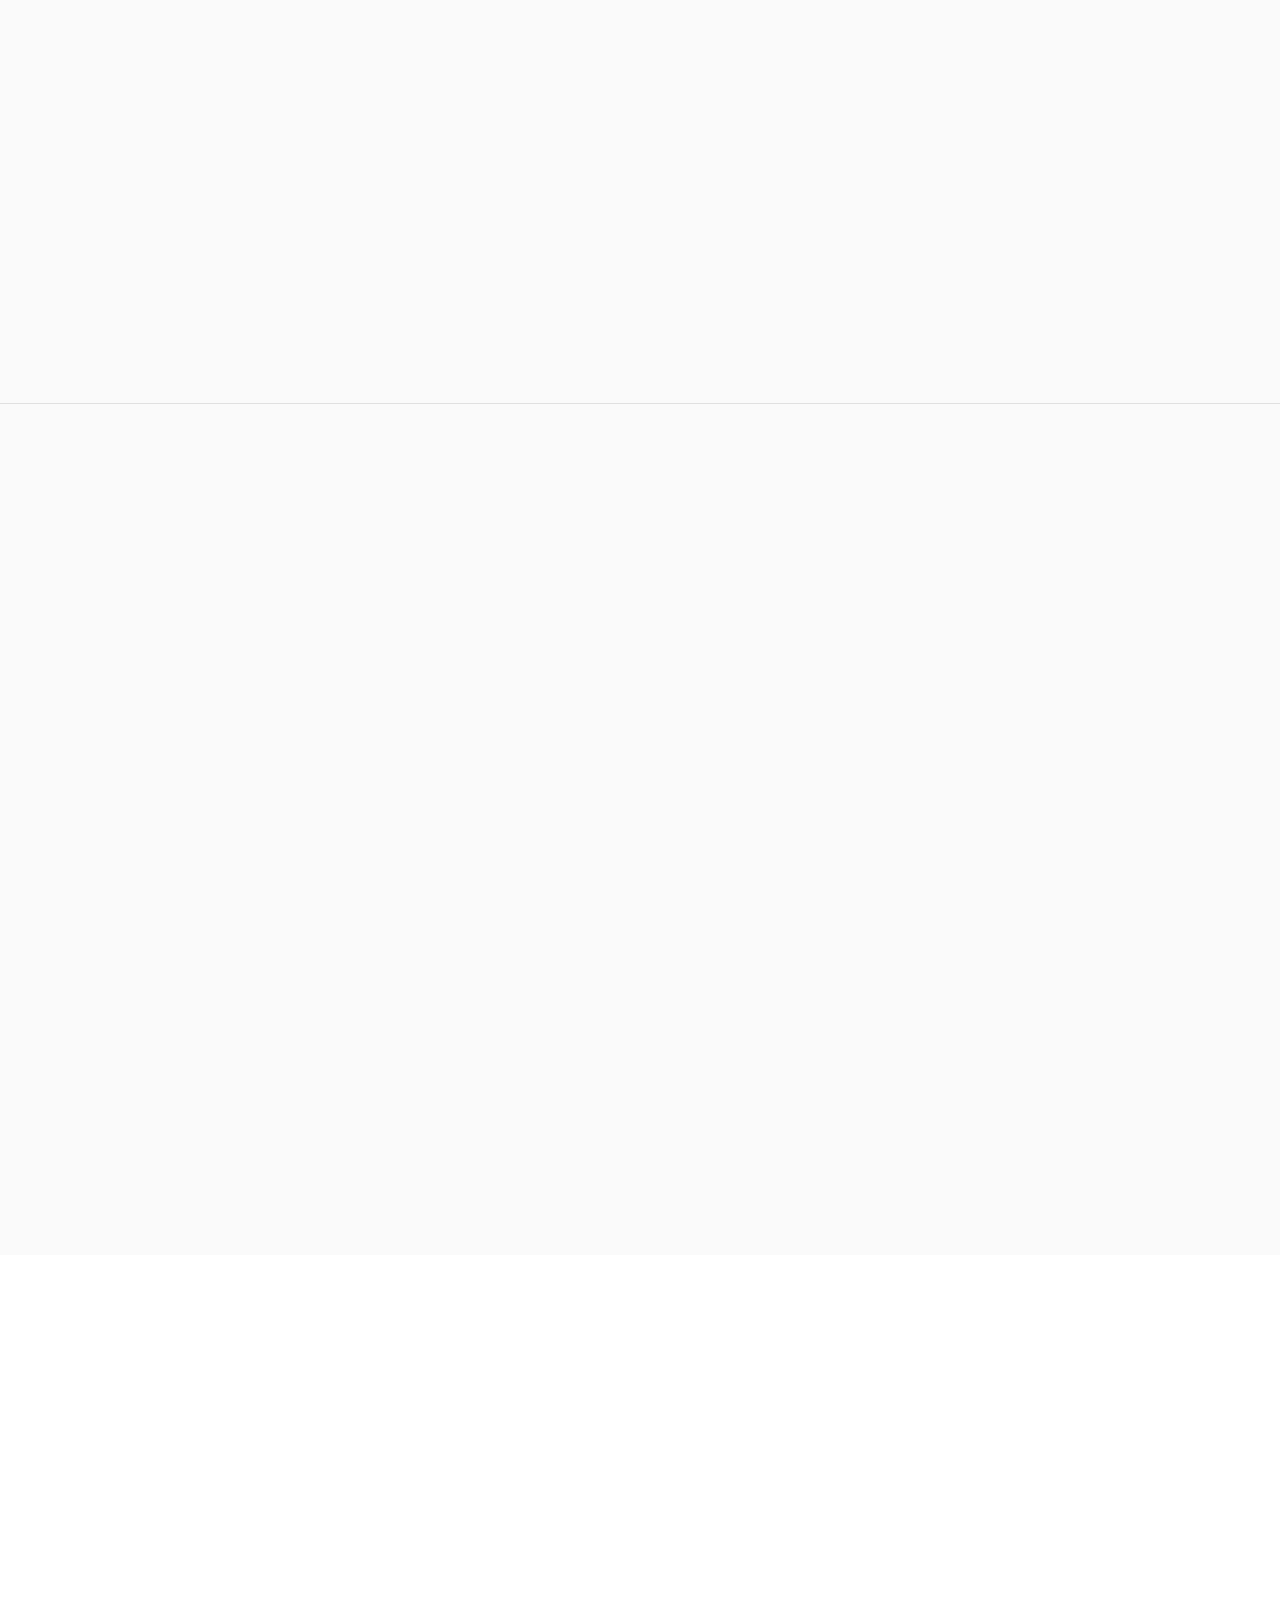
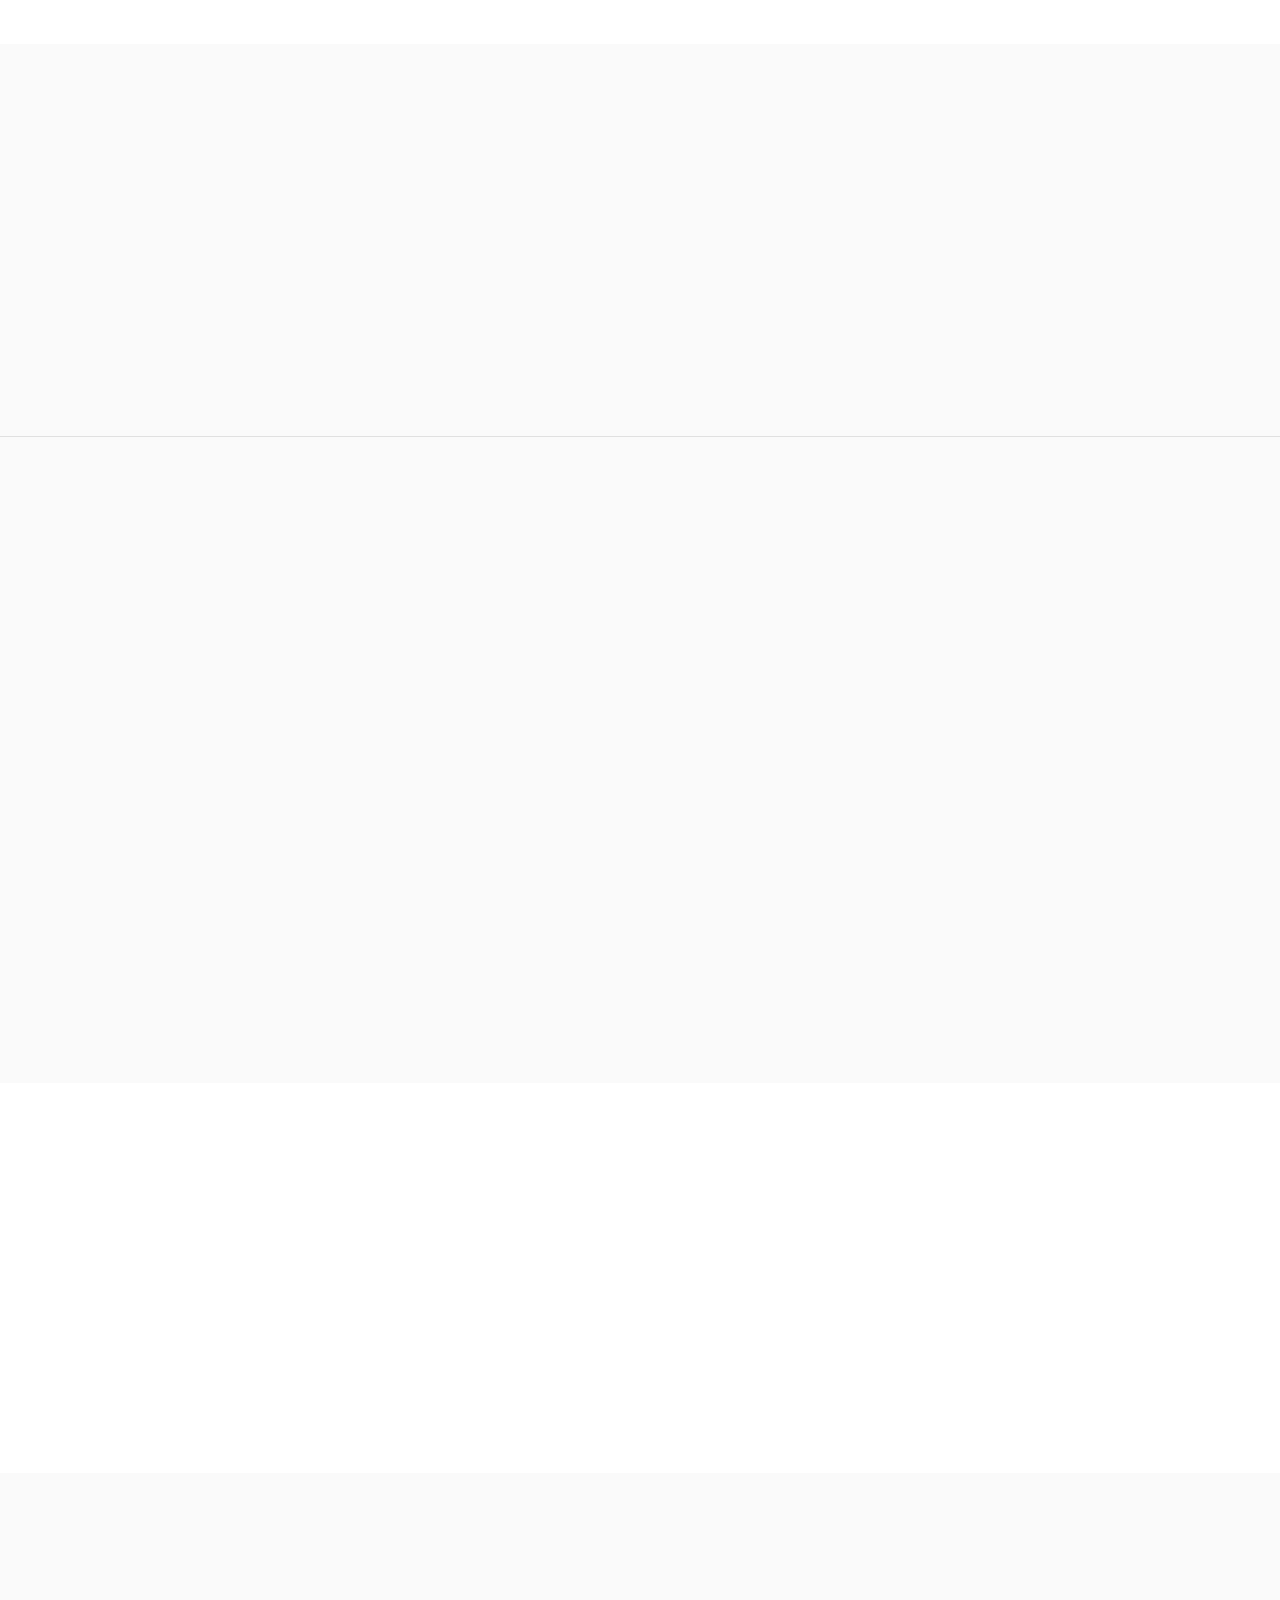
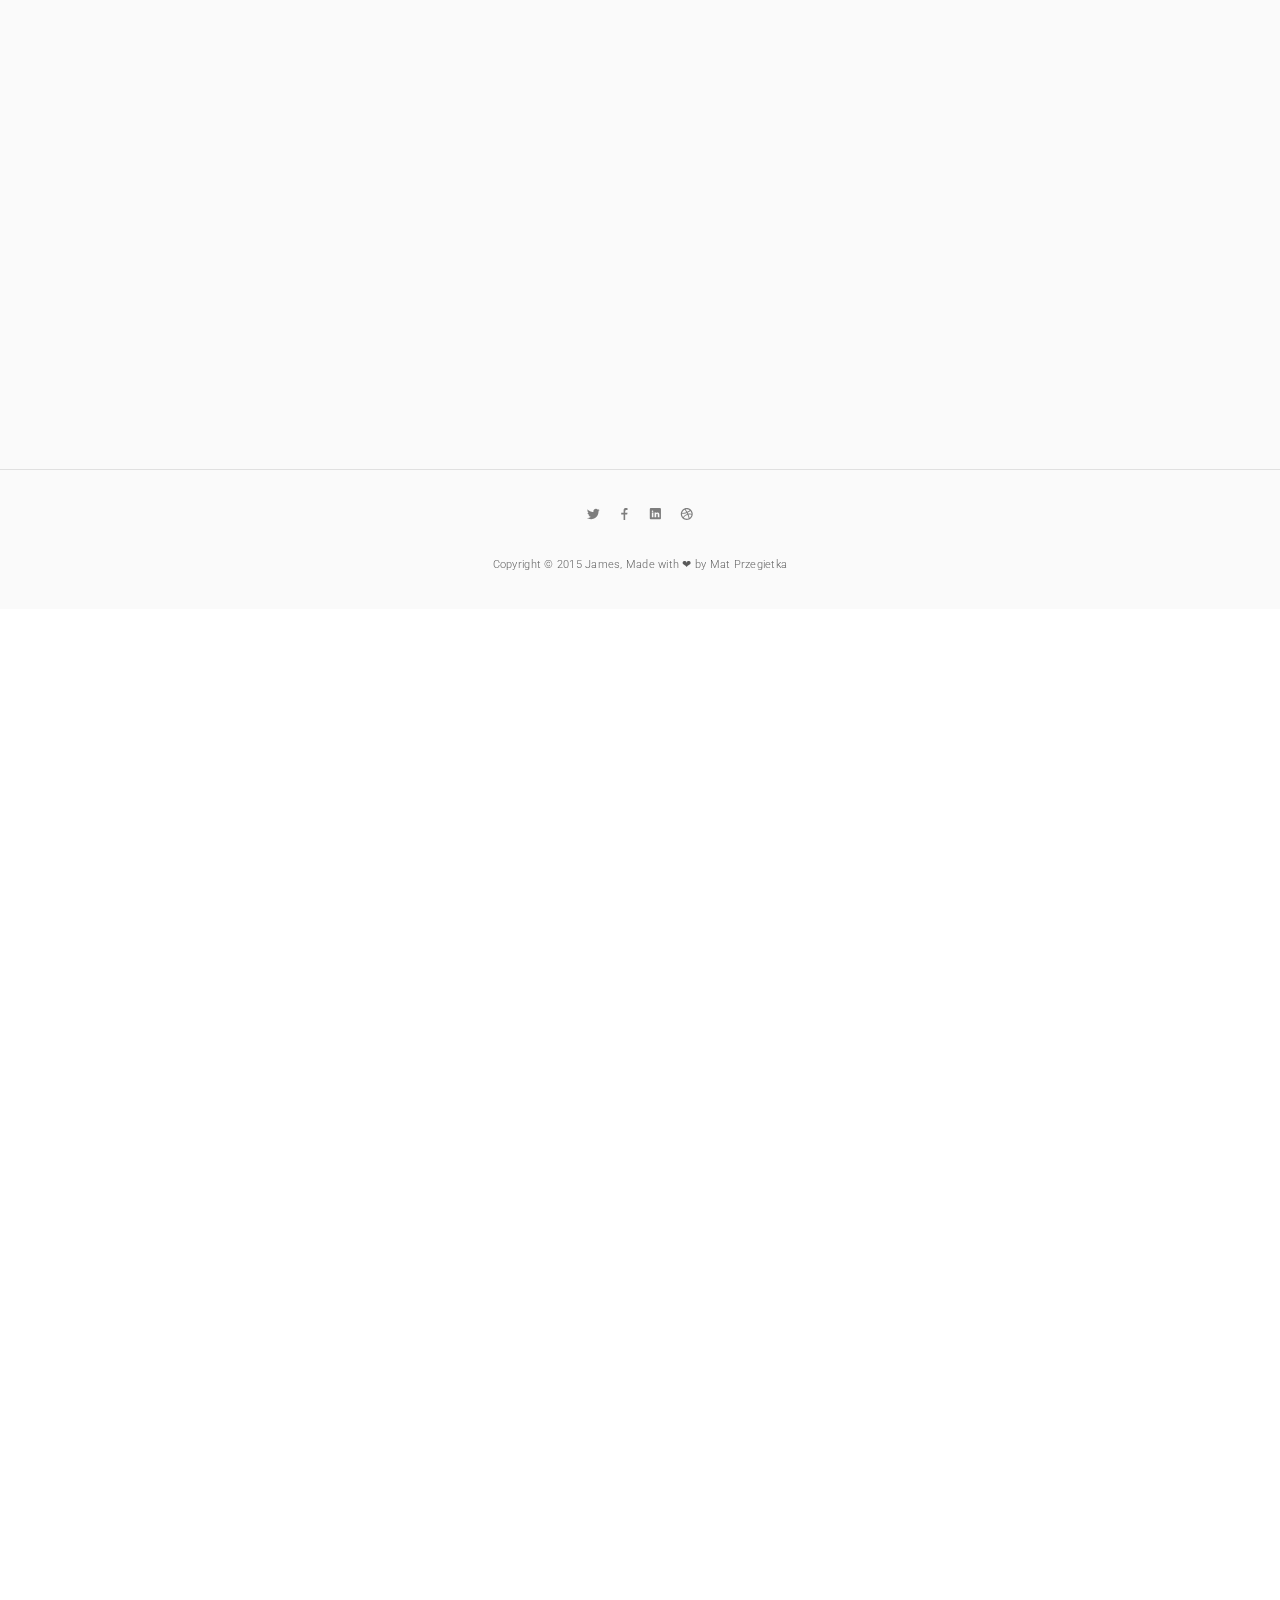
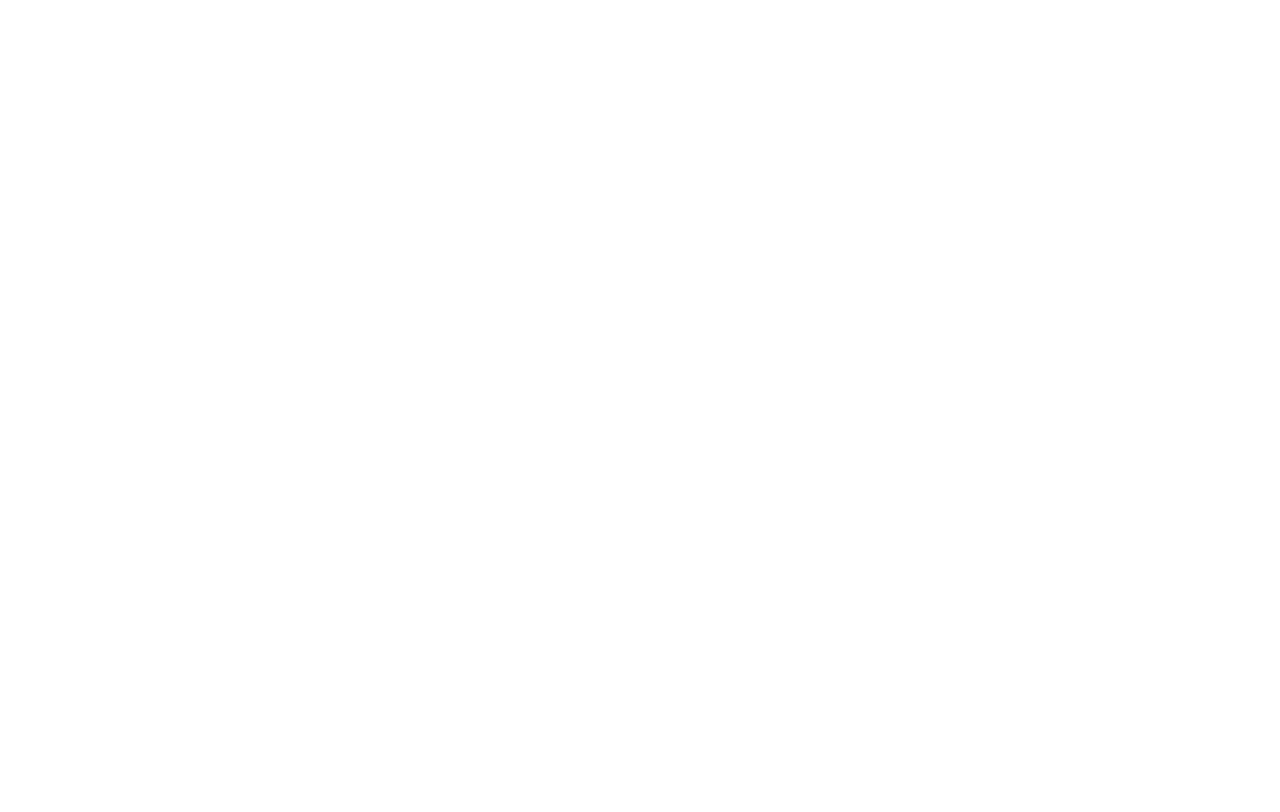
<file: Template Files/index2.html>
<!DOCTYPE html>
<html>
  <head>
	<title>JAMES App Landing Page</title>
	<meta http-equiv="Content-Type" content="text/html; charset=UTF-8"/>  
	<meta name="viewport" content="width=device-width, initial-scale=1, maximum-scale=1"/>
	
	
	<!-- Included Google Fonts -->
	<link href='http://fonts.googleapis.com/css?family=Roboto:400,900,700,500,300,100' rel='stylesheet' type='text/css'>
	
	
	<!-- CSS Files comes here -->
	<link href="css/grid12.css" rel="stylesheet" media="screen">                              	 <!-- Grid System -->
	<link href="css/james_typography.css" rel="stylesheet" media="screen">                       <!-- James Framework - TYPOGRAPHY -->
	<link href="css/main.css" rel="stylesheet" media="screen">                                   <!-- Main CSS file -->
    <link href="css/color_scheme_light.css" rel="stylesheet" media="screen">                      <!-- Color scheme (dark/light)-->
	<link href="css/colors/color_palette_blue.css" rel="stylesheet" media="screen">              <!-- Color palette -->
	<link href="css/rapid-icons.css" rel="stylesheet" media="screen">                            <!-- James Framework - ICONS -->
	<link href="css/js_styles/jquery.maximage.min.css" rel="stylesheet" media="screen">          <!-- MaxImage background image slideshow -->
	<link href="css/responsivity.css" rel="stylesheet" media="screen">                           <!-- Responsive Fixes -->
	<link href="css/animate.css" rel="stylesheet" media="screen">                                <!-- Animate - animations -->
	<link href="css/nivo-lightbox.css" rel="stylesheet" media="screen">                          <!-- Lightbox Styles -->
    <link href="css/nivo_lightbox_themes/default/default.css" rel="stylesheet" media="screen">   <!-- Lightbox Styles -->
    <link href="css/owl.carousel.css" rel="stylesheet" media="screen">                           <!-- Owl - Carousel -->
    <link href="css/owl.theme.css" rel="stylesheet" media="screen">                      		 <!-- Owl - Carousel -->
    <link href="css/owl.transitions.css" rel="stylesheet" media="screen">                        <!-- Owl - Carousel -->
    
    
	<!-- Modernizer and IE specyfic files -->  
	<script src="js/modernizr.custom.js"></script>	
	   
  </head>
  
  <body>
  
	<!-- Mobile nav -->      
    <div class="cbp-spmenu cbp-spmenu-vertical cbp-spmenu-right" id="cbp-spmenu-s2">
        <div class="mobile_nav_close_button"><a href="" id="hideRight"><div data-icon="&#xe13f;" class="button_icon close_icon"></div></a></div>
        <nav id="mobile_menu_content">
            <a href="#more_info" >Overview</a>
            <a href="#features" >Features</a>
            <a href="#features_video" >Video</a>
            <a href="#reviews" >Reviews</a>
            <a href="#screenshots" >Screenshots</a>
            <a href="#contact" >Contact</a>
        </nav>
    </div>
    <!-- //Mobile nav -->
  
	<div id="preloader_container">
	    
	    <!-- Preloader Screen -->
		<header class="preloader_header">	 
	        <div class="preloader_loader">
	            <svg class="preloader_inner" width="60px" height="60px" viewBox="0 0 80 80">
	                <path class="preloader_loader_circlebg" d="M40,10C57.351,10,71,23.649,71,40.5S57.351,71,40.5,71 S10,57.351,10,40.5S23.649,10,40.5,10z"/>
	                <path id="preloader_loader_circle" class="preloader_loader_circle" d="M40,10C57.351,10,71,23.649,71,40.5S57.351,71,40.5,71 S10,57.351,10,40.5S23.649,10,40.5,10z"/>
	            </svg>
	        </div>
	    </header>
	    <!-- //Preloader Screen -->
	
	
		<!-- Fullscreen homepage -->
		<section class="hero_fullscreen background_slider menu_bar-waypoint" data-animate-down="menu_bar-hide" data-animate-up="menu_bar-hide" >
		<!-- This section class is where you can edit background choice (background_single, background_slider, background_video) you can also enable gradient overlay (gradient_overlay) and mockups (mockups)-->
		

			<!-- Logo and navigation -->
		  	<div class="container top_bar" >
		  		<div class="row">
		  			<div class="col-xs-12 col-sm-12 col-md-12 col-lg-12">
		  			<img src="images/logo_light.png" alt="logo" class="logo"/>
		  			<nav class="navigation_desktop">
		  				<ul>
		  					<li><a href="#more_info" class="visible-lg visible-md go_to_overview">Overview</a></li>
		  					<li><a href="#features" class="visible-lg visible-md">Features</a></li>
		  					<li><a href="#features_video" class="visible-lg visible-md">Video</a></li>
		  					<li><a href="#reviews" class="visible-lg visible-md">Reviews</a></li>
		  					<li><a href="#screenshots" class="visible-lg visible-md">Screenshots</a></li>
		  					<li><a href="#contact" class="visible-lg visible-md">Contact</a></li>
		  					<li><div class="mobile_nav_open_button hidden-lg hidden-md"  ><a href="" id="showRight_1" ><div data-icon="&#xe2f3;" class="button_icon close_icon"></div></a></div></li>
		  				</ul>
		  			</nav>
		  			</div>
		  		</div>
			</div>
			<!-- //Logo and navigation -->


			<!-- Main content -->
		  	<div class="container align-left" id="main_content">
				<div class="content_container row" >
					<div class="col-xs-12 col-sm-12 col-md-6 col-lg-6 home_content">
						<h2 class="slogan">Show your mobile app with James!</h2>
						<h6>It`s a mobile app landing page designed with material design in core. Present your app the best way it deserves.</h6>
						
						<!-- CTA Buttons-->
						<div class="cta_button_area">
							<div><button class="btn waves-effect waves-light subscribe-submit">Purchase Now!</button></div>
							<a href="#more_info"><small>Not sure? Learn more.</small></a> 
						</div>
						<!-- //CTA Buttons-->
									
					</div>
					
					<!-- Mockups-->
					<div class="col-xs-12 col-sm-12 col-md-6 col-lg-6 home_mockup">
						<img src="images/mockups/1/back.png" alt="" class="mockup-animation1 home_mockup_image">
						<img src="images/mockups/1/front.png" alt="" class="mockup-animation2 home_mockup_image">					
					</div>
					<!-- //Mockups-->
					
				</div>			
			</div>  
			<!-- //Main content -->
			
			
			<!-- Video Background -->
			<div id="maximage_video">
				<video autoplay="autoplay" loop="loop" muted="muted" width="896" height="504">
				    <source src="video/video.mp4" type="video/mp4" />
				    <source src="video/video.webm" type="video/webm" />
				    <source src="video/video.ogv" type="video/ogg" />
				</video>
			</div>
			<!-- //Video Background -->
			
			
			<!-- Slider Background -->
			<div id="maximage_slider">
				<img src="images/background_slider_01.jpg" alt=""/>
				<img src="images/background_slider_02.jpg" alt=""/>
				<img src="images/background_slider_03.jpg" alt=""/>
				<img src="images/background_slider_04.jpg" alt=""/>
			</div>
			<!-- //Slider Background -->
			
			
			<!-- Single Image Background -->
			<div id="maximage_single">
				<img src="images/home_background_01.jpg" alt=""/>
			</div>
			<!-- //Single Image Background -->
			
			
		</section><!-- //Homepage -->
		
		
		<!-- Menu bar -->
		<header id="menu_bar" class="menu_bar">
			<div class="container">
				<a href="" class="go_to_home logo_dark"><img src="images/logo_dark.png" alt="logo" class="logo"/></a>
				<a href="" class="go_to_home logo_light"><img src="images/logo_light.png" alt="logo" class="logo"/></a>
				<nav class="menu_bar_navigation">
	  				<ul>
	  					<li class="visible-lg visible-md"><a href="#more_info" class="go_to_overview" >Overview</a></li>
	  					<li class="visible-lg visible-md"><a href="#features" >Features</a></li>
	  					<li class="visible-lg visible-md"><a href="#features_video" >Video</a></li>
	  					<li class="visible-lg visible-md"><a href="#reviews" >Reviews</a></li>
	  					<li class="visible-lg visible-md"><a href="#screenshots" >Screenshots</a></li>
	  					<li class="visible-lg visible-md"><a href="#contact" >Contact</a></li>
	  					<li class="visible-lg visible-md last-item"><button class="btn waves-effect waves-light subscribe-submit">Purchase</button></li>
	  					<li class="hidden-lg hidden-md"><div class="mobile_nav_open_button "><a href="" id="showRight_2"><div data-icon="&#xe2f3;" class="button_icon close_icon"></div></a></div></li>
	  				</ul>
	  			</nav>
			</div>
		</header><!-- // Menu bar -->
	
		
		<!-- More Info #################### -->
		
		<section id="more_info" data-animate-down="menu_bar-show" data-animate-up="menu_bar-hide" class="menu_bar-waypoint subsection">
			<div class="container">
				<div class="row">
					<div class="col-xs-12 col-sm-10 col-md-10 col-lg-10 col-sm-offset-1 col-md-offset-1 col-lg-offset-1 align-center content_anim1 intro">
						<h3>The best way to show your app to the world</h3>
						<p>Lorem ipsum dolor sit amet, consectetur adipiscing elit, sed do eiusmod tempor incididunt ut labore et dolore magna aliqua. Ut enim ad minim veniam, quis nostrud exercitation ullamco laboris nisi ut aliquip ex ea commodo consequat.</p>	
					</div>
				</div>				
			</div>
			
			<div class="more_info_mockup content_anim2 ">
				<img src="images/mockups/subsection_mockups/1.png" alt="" class="img_responsive"/>
			</div>
			
			<div class="container">
				<div class="row">
				
					<div class="col-xs-12 col-sm-4 col-md-4 col-lg-4">
						<div class="iconbox content_anim3">
							<div data-icon="&#xe024;" class="iconbox_icon"></div>
							<div class="iconbox_content">
								<h5>Responsive Design</h5>
								<p>Lorem ipsum dolor sit amet, consectetur adipiscing elit, sed do eiusmod tempor incididunt dolore.</p>
							</div>
						</div>	
					</div>
					
					<div class="col-xs-12 col-sm-4 col-md-4 col-lg-4">
						<div class="iconbox content_anim4">
							<div data-icon="&#xe08e;" class="iconbox_icon"></div>
							<div class="iconbox_content">
								<h5>Clean Code</h5>
								<p>Duis aute irure dolor in reprehenderit in voluptate velit esse cillum dolore eu fugiat nulla pariatur.</p>
							</div>
						</div>	
					</div>
					
					<div class="col-xs-12 col-sm-4 col-md-4 col-lg-4">
						<div class="iconbox content_anim5">
							<div data-icon="&#xe0be;" class="iconbox_icon"></div>
							<div class="iconbox_content">
								<h5>1500+ Icons</h5>
								<p>Excepteur sint occaecat cupidatat non proident, sunt in culpa qui officia deserunt mollit anim id est laborum.</p>
							</div>
						</div>	
					</div>
					
				</div>				
			</div>
			
		</section><!-- //More info -->
		
		
		
		<!-- Features #################### -->
		
		<section id="features" class="subsection">
			<div class="container">
				<div class="row">
				
					<div class="col-xs-12 col-sm-6 col-md-6 col-lg-6">
						<div class="mockup_container">
						<img src="images/mockups/subsection_mockups/2a.png" alt="" class="img_responsive mockup_back content_anim10" />
						<img src="images/mockups/subsection_mockups/2b.png" alt="" class="img_responsive mockup_front content_anim9" />	
						</div>
					</div>
					
					<div class="col-xs-12 col-sm-6 col-md-6 col-lg-6">
					
						<div class="intro content_anim6">
							<h3>Present your app in a beautiful and elegant way.</h3>
							<p>Lorem ipsum dolor sit amet, consectetur adipiscing elit, sed do eiusmod tempor incididunt ut labore et dolore magna aliqua. Ut enim ad minim veniam, quis nostrud exercitation ullamco laboris nisi ut aliquip ex ea commodo consequat. </p>
						</div>
						
						<div class="iconbox content_anim7">
							<div data-icon="&#xe037;" class="iconbox_icon"></div>
							<div class="iconbox_content">
								<h5>Creative Design</h5>
								<p>Lorem ipsum dolor sit amet, consectetur adipiscing elit, sed do eiusmod tempor incididunt ut labore et dolore aliqua.</p>
							</div>
						</div>
						
						<div class="iconbox content_anim8">
							<div data-icon="&#xe095;" class="iconbox_icon"></div>
							<div class="iconbox_content">
								<h5>Cross-Browser Support</h5>
								<p>Lorem ipsum dolor sit amet, consectetur adipiscing elit, sed do eiusmod tempor incididunt ut labore et dolore aliqua.</p>
							</div>
						</div>
							
					</div>
				</div>				
			</div>	
		</section><!-- //Features -->
		
		
		<!-- Features - Video #################### -->
		
		<section id="features_video" class="subsection">
			<div class="container">
			
				<div class="row">
					<div class="col-xs-12 col-sm-12 col-md-12 col-lg-12 play content_anim11">
						<a href="#video_modal_box" data-lightbox-type="inline" class="btn waves-effect waves-light" id="Play_Video">Play Video</a>	
					</div>
				</div>

				<!-- Video - lightbox -->
				<div id="video_modal_box" style="display:none; background:white">
					<iframe src="//player.vimeo.com/video/120433187?title=0&amp;byline=0&amp;portrait=0" width="500" height="281"></iframe>
				</div>
				<!-- //Video - lightbox -->

				<div class="row">
					<div class="col-xs-12 col-sm-6 col-md-6 col-lg-6">
						<div class="intro content_anim12">
							<h3>Use video to show how awesome your app is!</h3>
							<p>Lorem ipsum dolor sit amet, consectetur adipiscing elit, sed do eiusmod tempor incididunt ut labore et dolore magna aliqua.</p>
							<p>Ut enim ad minim veniam, quis nostrud exercitation ullamco laboris nisi ut aliquip ex ea commodo consequat. </p>
						</div>
					</div>
					<div class="col-xs-12 col-sm-5 col-md-5 col-lg-5 col-sm-offset-1 col-md-offset-1 col-lg-offset-1">
						<ul class="icon_list">
							<li class="content_anim13"><div data-icon="&#xe24f;" class="icon_small float-left"></div><h6>Contact & Newsletter Form Included</h6></li>
							<li class="content_anim14"><div data-icon="&#xe1d7;" class="icon_small float-left"></div><h6>Image, Slider, Video Backgrounds</h6></li>
							<li class="content_anim15"><div data-icon="&#xe027;" class="icon_small float-left"></div><h6>Mobile App Mockups Included</h6></li>
							<li class="content_anim16"><div data-icon="&#xe102;" class="icon_small float-left"></div><h6>Easy To Customise Animations</h6></li>
						</ul>
					</div>
				</div>
			</div>
		</section><!-- //Features - Video -->
		
		
		<!-- Reviews #################### -->
		
		<section id="reviews" class="subsection_parallax"  data-stellar-background-ratio="0.6">
			<div class="container">
				<div class="row">
					<div class="col-xs-12 col-sm-8 col-md-8 col-lg-8 col-sm-offset-2 col-md-offset-2 col-lg-offset-2 content_anim17">
						<div class="owl-carousel">
						
							<div class="single_review">
								<img src="images/review_01.jpg" alt="" class="img-circle">
								<div class="review_content">
									<h6>An elephant and a camel are talking. The elephant asks, "Why do you have boobs on your back?" The camel replies, "Ha! That's a funny question coming from an animal with a penis hanging from his face.”</h6>
									<p>- John McLane, Microsoft</p>
								</div>
							</div>
							
							<div class="single_review">
								<img src="images/review_02.jpg" alt="" class="img-circle">
								<div class="review_content">
									<h6>I was feeling pretty creaky after hearing the TV reporter say, "To contact me, go to my Facebook page, follow me on Twitter, or try me the old-fashioned way-e-mail.</h6>
									<p>- Jane Kovalsky, Apple</p>
								</div>
							</div>
							
							<div class="single_review">
								<img src="images/review_03.jpg" alt="" class="img-circle">
								<div class="review_content">
									<h6>A Sergeant was addressing a squad of 25 and said: "I have a nice easy job for the laziest man here.  Put up your hand if you are the laziest."  24 men raised their hands, and the sergeant asked the other man "why didn't you raise your hand?"  The man replied: "Too much trouble raising the hand, Sarge."</h6>
									<p>- Mat Patterson, Google</p>
								</div>
							</div>
							
							<div class="single_review">
								<img src="images/review_04.jpg" alt="" class="img-circle">
								<div class="review_content">
									<h6>The 21st century: Deleting history is more important than making it.</h6>
									<p>- Billy </p>
								</div>
							</div>
							
						</div>
					</div>	
				</div>		
			</div>
		</section><!-- //Reviews -->
		
		
		<!-- Reviews - Logos #################### -->
		
		<section id="reviews_logos" class="subsection">
			<div class="container">
				<div class="row">
					<div class="col-xs-12 col-sm-12 col-md-12 col-lg-12 align-center">
						<div class="intro content_anim18">
							<h3>Our app in newspapers!</h3>
							<p>Lorem ipsum dolor sit amet, consectetur adipiscing elit, sed do eiusmod tempor incididunt ut labore et dolore magna aliqua.</p>
						</div>
					</div>
				</div>
				
				<div class="row">
					<div class="col-xs-6 col-sm-4 col-md-2 col-lg-2 reviews_logo content_anim19"><img src="images/reviews_logos/logo1.png" alt=""></div>
					<div class="col-xs-6 col-sm-4 col-md-2 col-lg-2 reviews_logo content_anim20"><img src="images/reviews_logos/logo2.png" alt=""></div>
					<div class="col-xs-6 col-sm-4 col-md-2 col-lg-2 reviews_logo content_anim21"><img src="images/reviews_logos/logo3.png" alt=""></div>
					<div class="col-xs-6 col-sm-4 col-md-2 col-lg-2 reviews_logo content_anim22"><img src="images/reviews_logos/logo4.png" alt=""></div>
					<div class="col-xs-6 col-sm-4 col-md-2 col-lg-2 reviews_logo content_anim23"><img src="images/reviews_logos/logo5.png" alt=""></div>
					<div class="col-xs-6 col-sm-4 col-md-2 col-lg-2 reviews_logo content_anim24"><img src="images/reviews_logos/logo6.png" alt=""></div>
				</div>
					
			</div>
		</section><!-- //Reviews - Logos-->
		
		
		<!-- Screenshots #################### -->
		
		<section id="screenshots" class="subsection">
			<div class="container">
				<div class="row">
					<div class="col-xs-12 col-sm-12 col-md-12 col-lg-12 align-center">
						<div class="intro content_anim25">
							<h3>Screenshots time!</h3>
							<p>Lorem ipsum dolor sit amet, consectetur adipiscing elit, sed do eiusmod tempor incididunt ut labore et dolore magna aliqua. Ut enim ad minim veniam, quis nostrud exercitation ullamco laboris nisi ut aliquip ex ea commodo consequat.</p>
						</div>
					</div>
				</div>
			</div>
			
			<div class="content_anim26" id="screenshots_gallery">
				<div class="owl-carousel-screenshots">
					<div><a href="images/screenshots/1.jpg" data-lightbox-gallery="gallery1" ><img src="images/screenshots/1.jpg" class="shadow" alt=""></a></div>
					<div><a href="images/screenshots/2.jpg" data-lightbox-gallery="gallery1" ><img src="images/screenshots/2.jpg" class="shadow" alt=""></a></div>
					<div><a href="images/screenshots/3.jpg" data-lightbox-gallery="gallery1" ><img src="images/screenshots/3.jpg" class="shadow" alt=""></a></div>
					<div><a href="images/screenshots/4.jpg" data-lightbox-gallery="gallery1" ><img src="images/screenshots/4.jpg" class="shadow" alt=""></a></div>
					<div><a href="images/screenshots/5.jpg" data-lightbox-gallery="gallery1" ><img src="images/screenshots/5.jpg" class="shadow" alt=""></a></div>
					<div><a href="images/screenshots/6.jpg" data-lightbox-gallery="gallery1" ><img src="images/screenshots/6.jpg" class="shadow" alt=""></a></div>
					<div><a href="images/screenshots/7.jpg" data-lightbox-gallery="gallery1" ><img src="images/screenshots/7.jpg" class="shadow" alt=""></a></div>
					<div><a href="images/screenshots/8.jpg" data-lightbox-gallery="gallery1" ><img src="images/screenshots/8.jpg" class="shadow" alt=""></a></div>
					<div><a href="images/screenshots/9.jpg" data-lightbox-gallery="gallery1" ><img src="images/screenshots/9.jpg" class="shadow" alt=""></a></div>
					<div><a href="images/screenshots/10.jpg" data-lightbox-gallery="gallery1" ><img src="images/screenshots/10.jpg" class="shadow" alt=""></a></div>
					<div><a href="images/screenshots/11.jpg" data-lightbox-gallery="gallery1" ><img src="images/screenshots/11.jpg" class="shadow" alt=""></a></div>
					<div><a href="images/screenshots/12.jpg" data-lightbox-gallery="gallery1" ><img src="images/screenshots/12.jpg" class="shadow" alt=""></a></div>
				</div>
			</div>
			
		</section><!-- //Screenshots-->
		
		
		<!-- Newsletter #################### -->
		
		<section id="newsletter" class="subsection_parallax"  data-stellar-background-ratio="0.6">
			<div class="container">
				<div class="row">
					<div class="col-xs-12 col-sm-12 col-md-12 col-lg-12 align-center content_anim27">
						<div class="intro">
							<h3>Sign up to Our newsletter</h3>
							<p>Lorem ipsumpapers dolor sit amet, consectetur adipiscing elit, sed do eiusmod tempor.</p>
						</div>
					</div>
				</div>
				
				<div class="row">
					<div class="col-xs-12 col-sm-12 col-md-12 col-lg-12 align-center content_anim28">

					<!-- Newsletter Form -->
		  			<div class="newsletter_form">
		  				<form action="php/send.php" method="post" id="subscribe-form">
		  				<div class="input-field">
		  					<div data-icon="&#xe563;" class="prefix"></div>
			  				<input id="email" type="email" name="email" class="validate">
			  				<label for="email">Email address</label>	
			  			</div>
			  			<button class="btn waves-effect waves-light subscribe-submit" type="submit" name="action" id="subscribe-form-submit">Subscribe Now</button>
			  			</form>
			  			<div id="preview"></div>
		  			</div>
		  			<!-- //Newsletter form -->

					</div>
				</div>
					
			</div>
		</section><!-- //Newsletter-->
		
		
		<section id="contact" class="subsection">
			<div class="container">
				<div class="row">
					<div class="col-xs-12 col-sm-5 col-md-5 col-lg-5 content_anim29">
					<h3>Contact Info</h3>
					<p>James is a responsive "under construction" page. It will fit perfectly as a placeholder for your website or landing page.</p>
					<p>It comes with several content and background variants. James is also equiped with some cool devices mockups for app version.</p>
					
					<ul class="icon_list">
						<li><div data-icon="&#xe1b4;" class="icon_small float-left"></div><h6>1234 Street Name, City Name,<br>United States</h6></li>
						<li><div data-icon="&#xe23a;" class="icon_small float-left"></div><h6>(123) 456-7890</h6></li>
						<li><div data-icon="&#xe242;" class="icon_small float-left"></div><h6><a href="mailto:webdesign@shegy.pl">webdesign@shegy.pl</a></h6></li>
					</ul>
					
					<p>James has of corse well formated and commented code and comes with in depth documentation.</p>	
					</div>
					
					
					<div class="col-xs-12 col-sm-5 col-md-5 col-lg-5 col-sm-offset-2 col-md-offset-2 col-lg-offset-2 content_anim30">
						<h3>Contact Us</h3>
						<p>Contact Us using contact form below. Form is fully working and very easy to customise. </p>
					
					
						<!-- Contact Form -->
						<form action="php/contactform.php" id="contact-form" method="post">
							<div class="contact_form">
								<div class="input-field">
					  				<input id="first_name" type="email" name="contact-name">
					  				<label for="first_name">Your Name</label>
					  			</div>
					  			<div class="input-field">
					  				<input id="contact_email" type="email" name="contact-email">
					  				<label for="contact_email">Email Address</label>
					  			</div>
					  			<div class="input-field">
						  			<textarea class="materialize-textarea" name="contact-message"></textarea>
						  			<label>Message</label>
						  		</div>
				  			</div>	
				  			<button class="btn waves-effect waves-light" type="submit" name="action">Send</button>
						</form>
						<!-- //Contact Form -->
					
					
						<div id="message"><div id="alert"></div></div><!-- Message container --> 
					</div>
					
					

				</div>				
			</div>
		</section><!-- //More info -->
		
		
		<section id="footer" class="subsection">
			<div class="container">
				<div class="row">
					<div class="col-xs-12 col-sm-12 col-md-12 col-lg-12 align-center">
					
						<!-- Social Icons -->
						<div class="social_icons_container align-center">
						  	<div class="social_icons">
				                <ul>
				                    <li><div data-icon="&#xe282;" class="social_icon twitter_icon" onclick="location.href='#'"></div></li>
				                    <li><div data-icon="&#xe281;" class="social_icon facebook_icon" onclick="location.href='#'"></div></li>
				                    <li><div data-icon="&#xe279;" class="social_icon linkdin_icon" onclick="location.href='#'"></div></li>
				                    <li><div data-icon="&#xe27f;" class="social_icon dribbble_icon" onclick="location.href='#'"></div></li>
				                </ul>
						    </div>
					    </div>	
						<!-- //Social Icons -->

					<p><small>Copyright © 2015 James, Made with ❤ by Mat Przegietka</small></p>	
					</div>
				</div>				
			</div>
		</section><!-- //More info -->
		

	</div><!-- //preloader -->
	
   
	<!-- JavaScript plugins comes here -->	
    <script src="js/jquery-2.1.3.min.js"></script>        <!-- jQuery -->
    <script src="js/jquery.easing.min.js"></script>       <!-- jQuery easing -->    
    <script src="js/jquery.scrollTo.js"></script>         <!-- Scroll to -->
    <script src="js/jquery.cycle.all.min.js"></script>    <!-- jQuery cycle -->
    <script src="js/jquery.form.js"></script>    		  <!-- jQuery form -->
    <script src="js/jquery.maximage.min.js"></script>     <!-- MaxImage background image slideshow -->
    <script src="js/materialize.js"></script>     		  <!-- Materialize -->
    <script src="js/classie.js"></script>                 <!-- Class helper function -->
	<script src="js/pathLoader.js"></script>              <!-- Preloader Loading Animation -->
	<script src="js/preloader.js"></script>               <!-- Preloader -->
    <script src="js/count_down.js"></script>              <!-- Count Down Timer -->
    <script src="js/happy.js"></script>                   <!-- Newsletter form validation -->
    <script src="js/happy.methods.js"></script>           <!-- Newsletter form validation -->
    <script src="js/retina.js"></script>                  <!-- Retina.js - support for HiDPI Displays -->
    <script src="js/waypoints.min.js"></script>           <!-- Waypoints -->
    <script src="js/nivo-lightbox.min.js"></script>       <!-- Lightbox/Modalbox -->
    <script src="js/jquery.fitvids.js"></script>      	  <!-- Responsive Video -->
    <script src="js/jquery.stellar.js"></script>      	  <!-- Parallax backgrounds -->
    <script src="js/owl.carousel.js"></script>      	  <!-- Owl Carousel --> 
    <script src="js/main.js"></script>                    <!-- Main Js file -->
    
    
    <!-- Show message after newsletter form submit -->
	<script type="text/javascript">
        $('document').ready(function()
            {
            $('#subscribe-form').ajaxForm( {
                target: '#preview',
                success: function() {       
                      $('#preview').addClass( "show_message" );
                    }
                });
            });
    </script>

    <!-- MOBILE NAVIGATION -->
    <script>
        var showRight_1 = document.getElementById( "showRight_1" ),
        showRight_2 = document.getElementById( "showRight_2" ),
        hideRight = document.getElementById( 'hideRight' ),
        menuRight = document.getElementById( 'cbp-spmenu-s2' ),
        body = document.body;
        
        showRight_1.onclick = function(event) {
       		"use strict";
       		event.preventDefault();
            classie.toggle( this, 'active' );
            classie.toggle( menuRight, 'cbp-spmenu-open' );
            disableOther( 'showRight_1' );
            return false;
        };
        
        showRight_2.onclick = function(event) {
       		"use strict";
       		event.preventDefault();
            classie.toggle( this, 'active' );
            classie.toggle( menuRight, 'cbp-spmenu-open' );
            disableOther( 'showRight_2' );
            return false;
        };
    
        hideRight.onclick = function(event) {
        	"use strict";
        	event.preventDefault();
            classie.toggle( this, 'active' );
            classie.toggle( menuRight, 'cbp-spmenu-open' );
            disableOther( 'showRight_2' );
            return false;
        };
    </script>
    
    
    <!-- Nav Bar show/hide after scrolling -->
	<script>
	var $head = $( '#menu_bar' );
	$( '.menu_bar-waypoint' ).each( function(i) {
		var $el = $( this ),
			animClassDown = $el.data( 'animateDown' ),
			animClassUp = $el.data( 'animateUp' );
			

		$el.waypoint( function( direction ) {
			if( direction === 'down' && animClassDown ) {
				$head.attr('class', 'menu_bar ' + animClassDown);
			}
			else if( direction === 'up' && animClassUp ){
				$head.attr('class', 'menu_bar ' + animClassUp);
			}
		}, { offset: function() {
			navbarheight = $("#menu_bar").outerHeight()+1;
			return navbarheight;
			}
		 } );
	} );
	</script>
    
  </body>
</html>
</file>
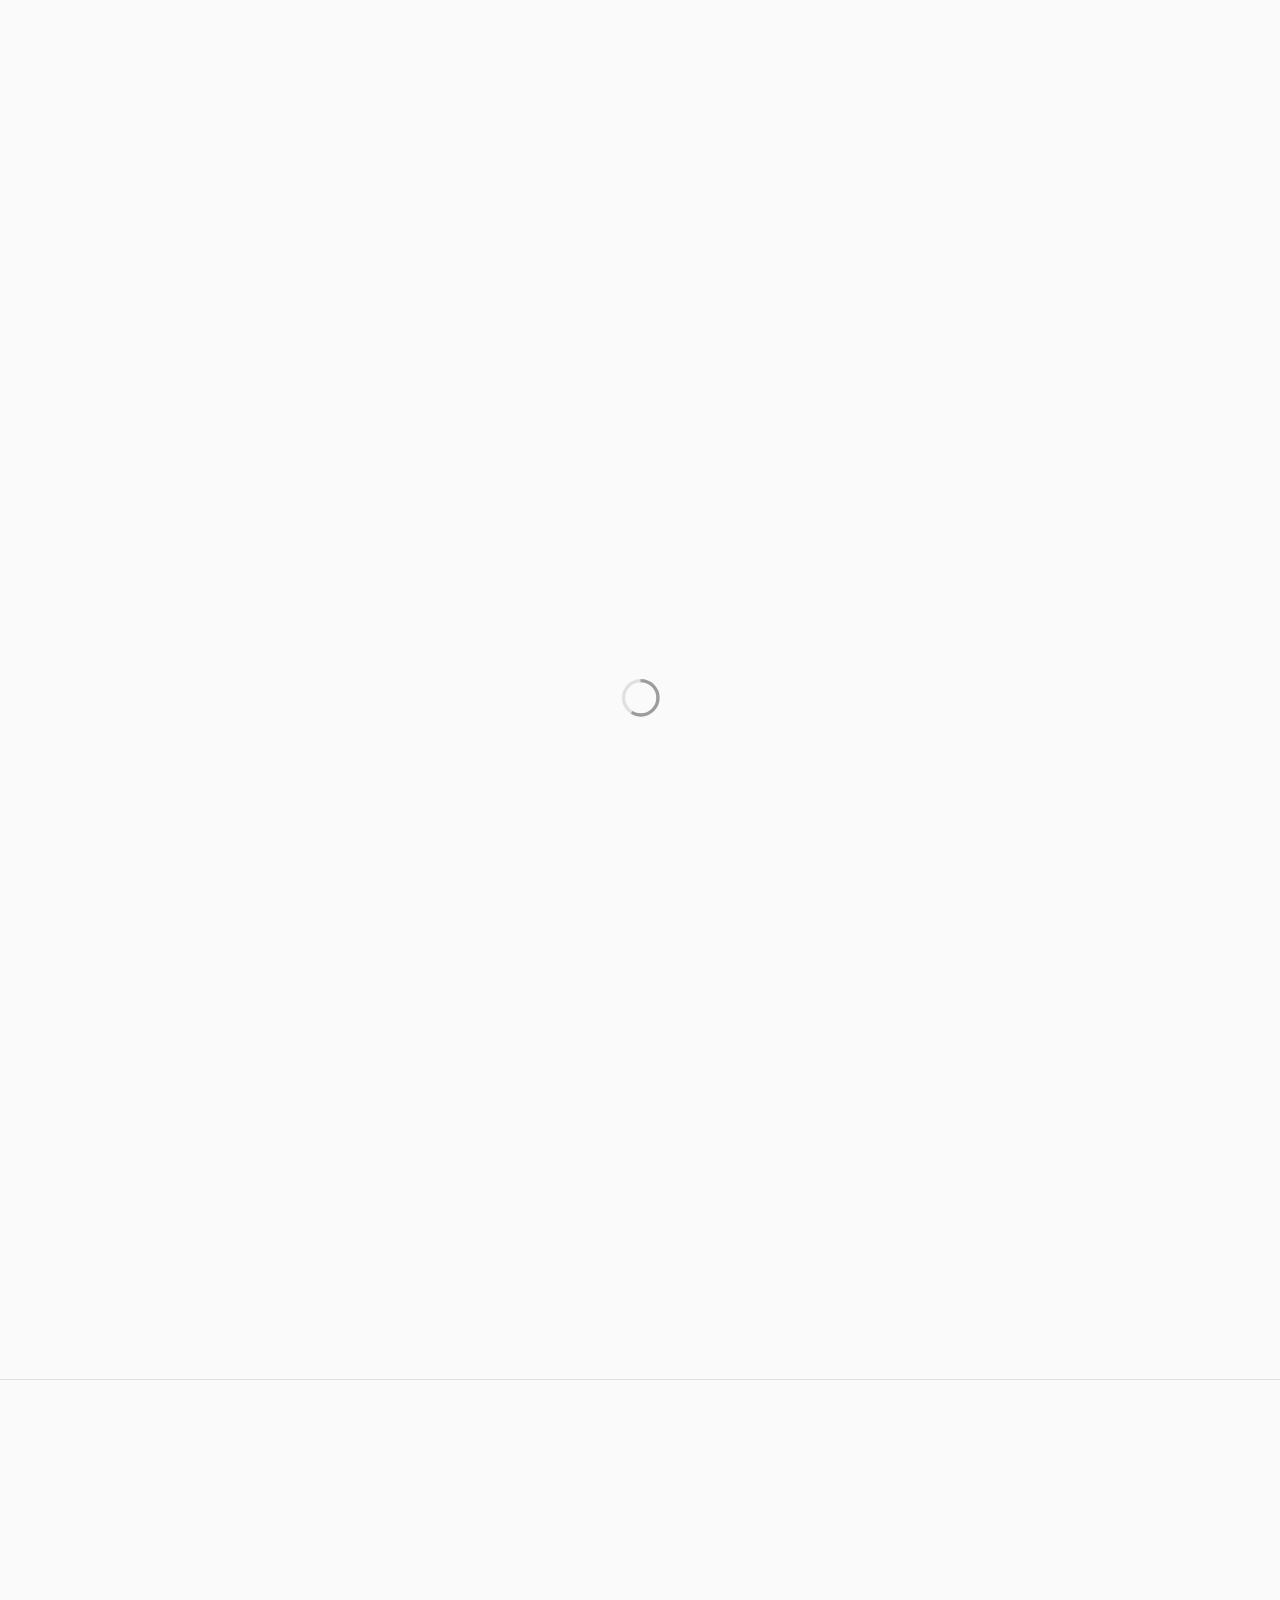
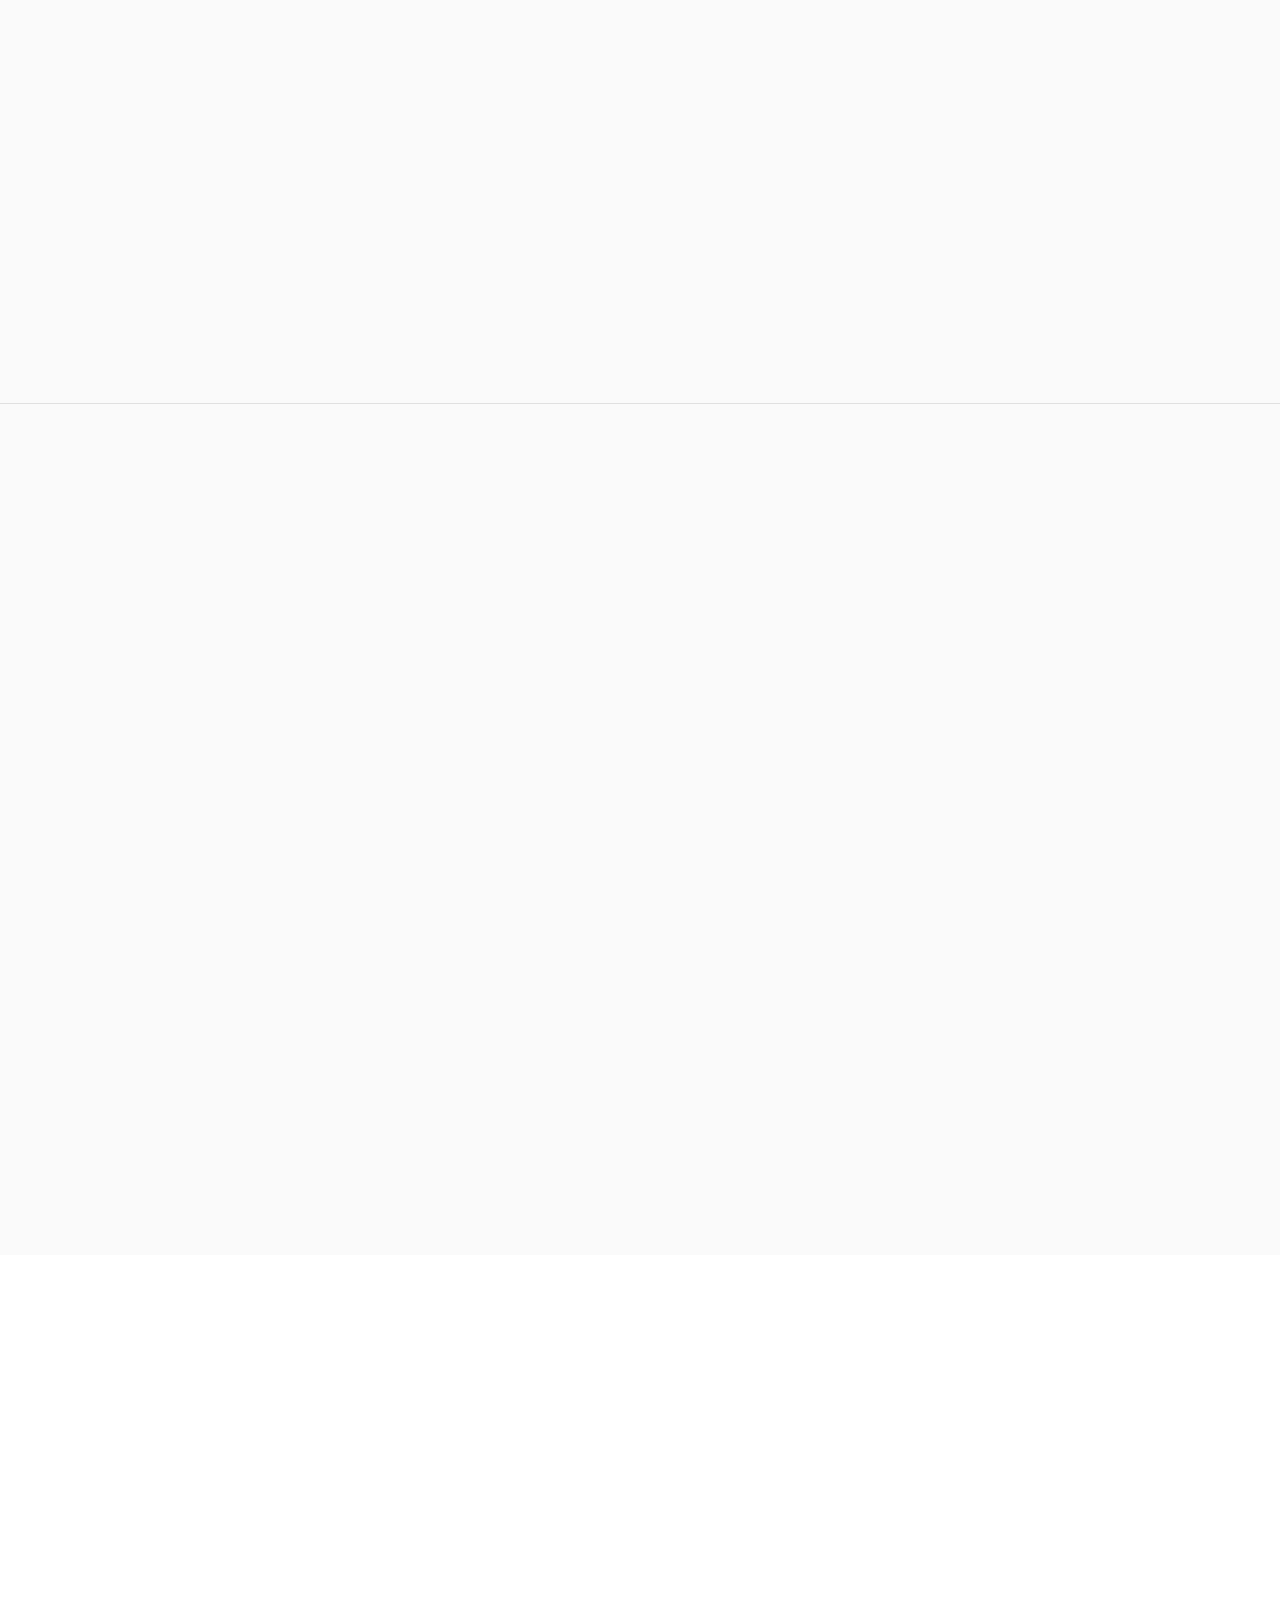
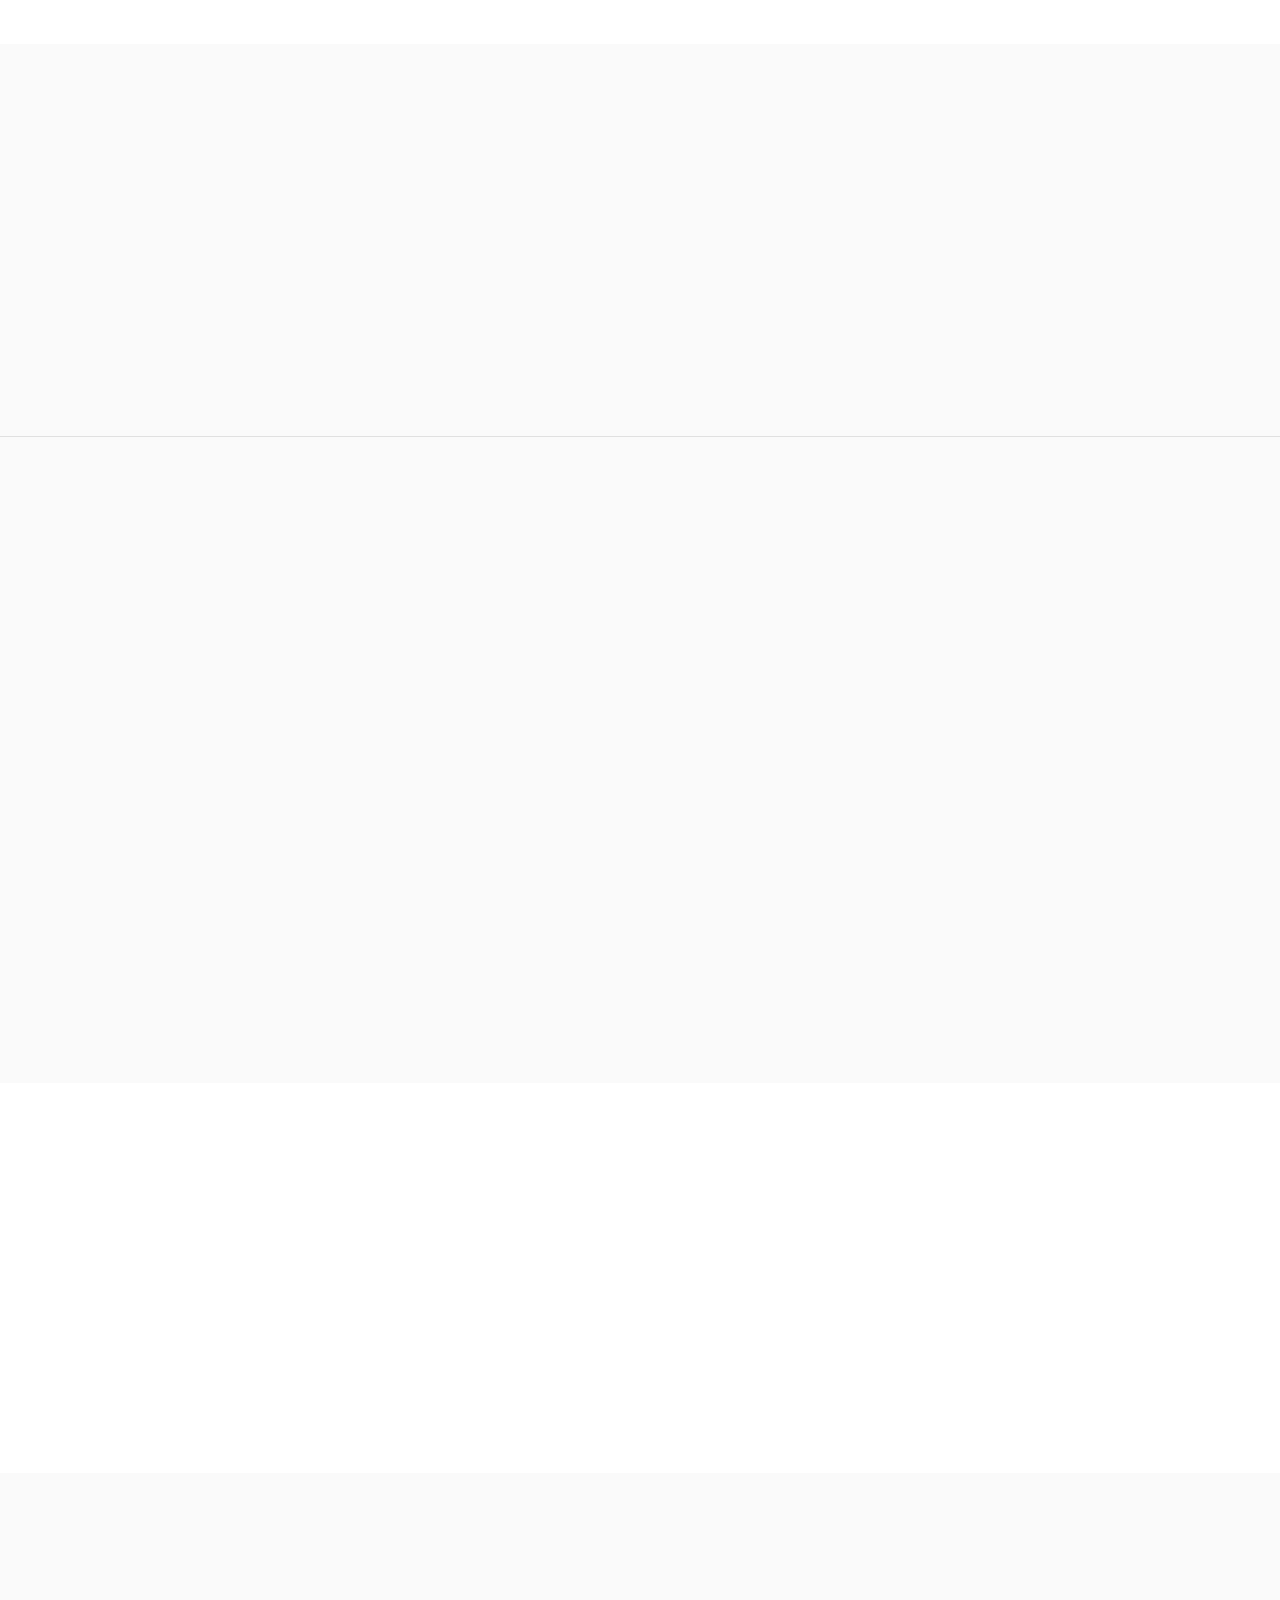
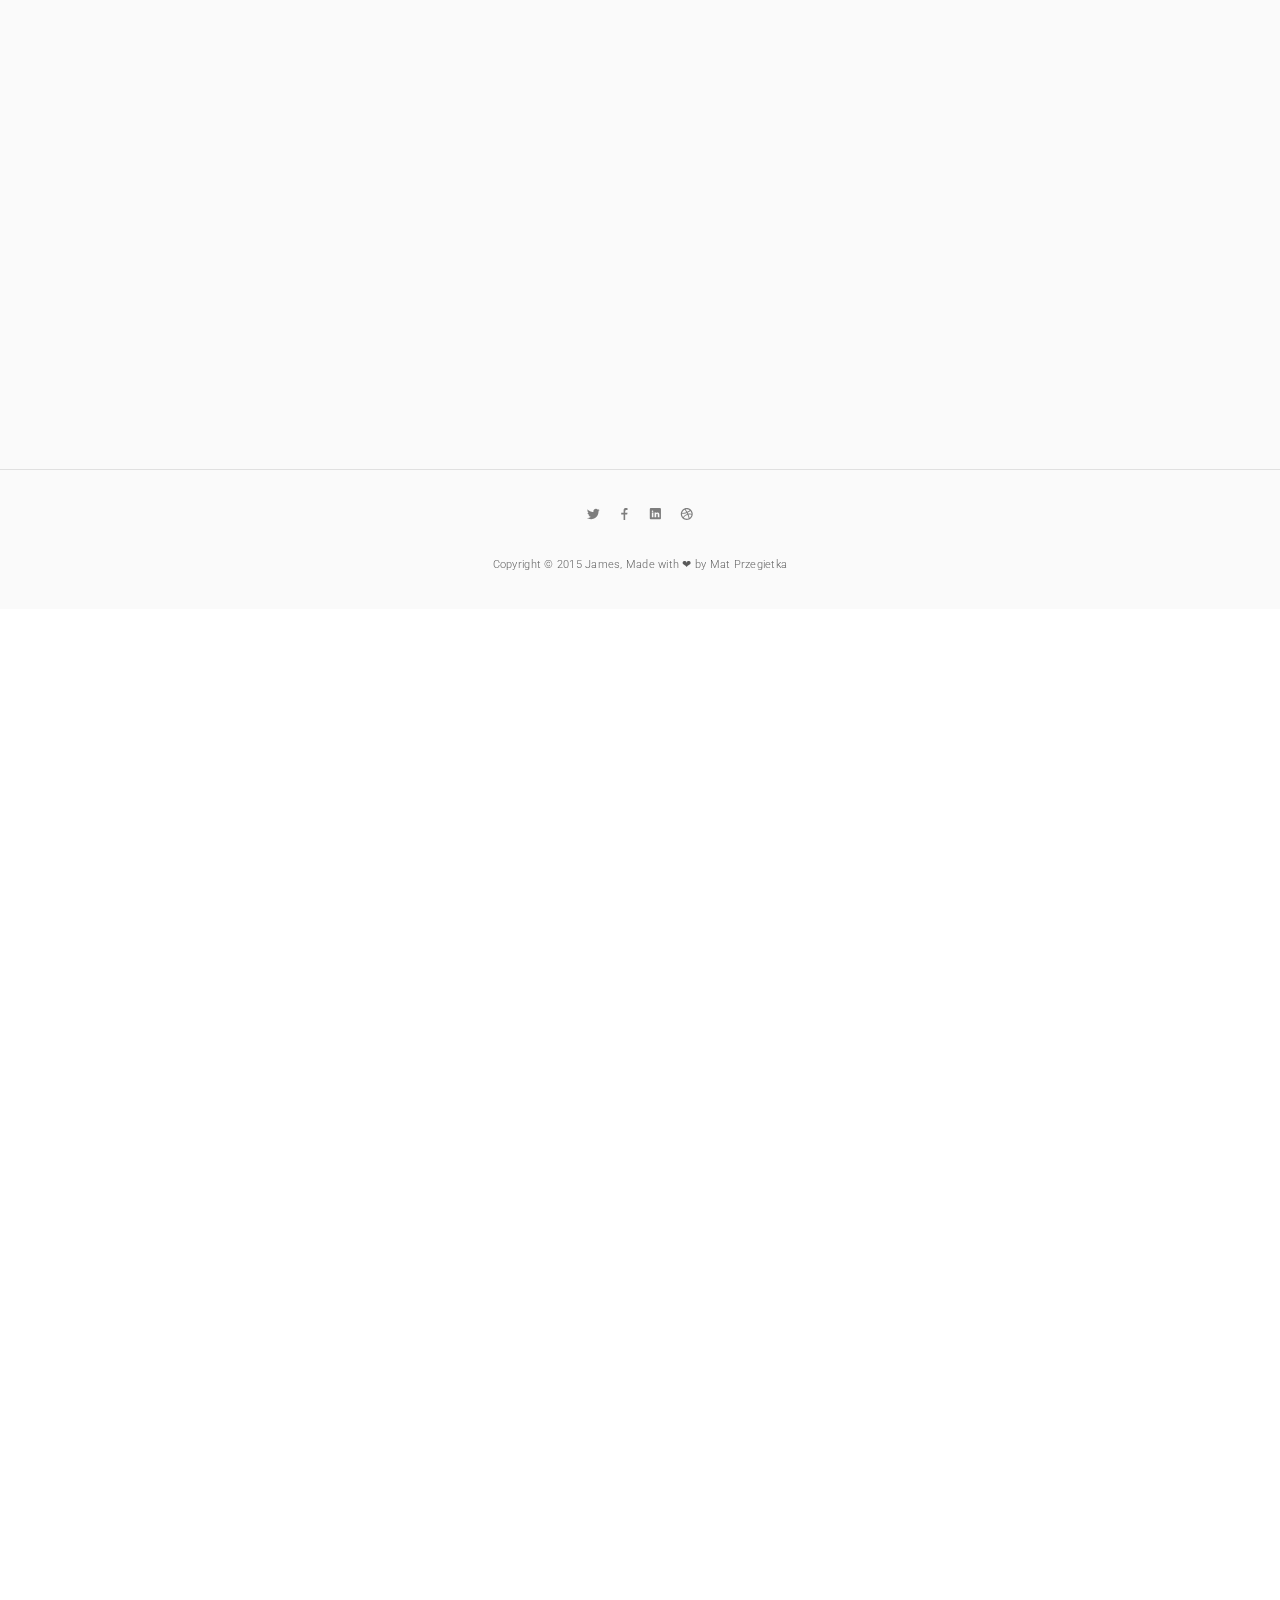
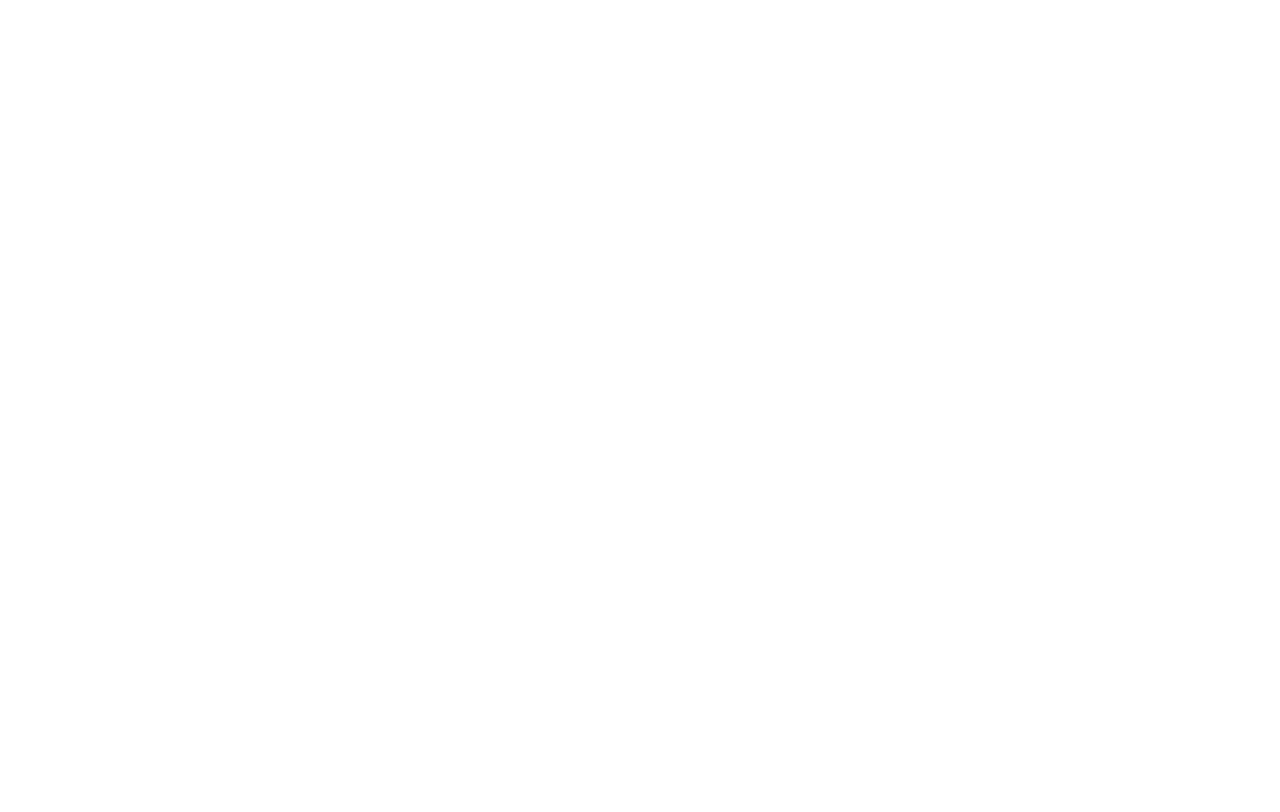
<file: Template Files/index3.html>
<!DOCTYPE html>
<html>
  <head>
	<title>JAMES App Landing Page</title>
	<meta http-equiv="Content-Type" content="text/html; charset=UTF-8"/>  
	<meta name="viewport" content="width=device-width, initial-scale=1, maximum-scale=1"/>
	
	
	<!-- Included Google Fonts -->
	<link href='http://fonts.googleapis.com/css?family=Roboto:400,900,700,500,300,100' rel='stylesheet' type='text/css'>
	
	
	<!-- CSS Files comes here -->
	<link href="css/grid12.css" rel="stylesheet" media="screen">                              	 <!-- Grid System -->
	<link href="css/james_typography.css" rel="stylesheet" media="screen">                       <!-- James Framework - TYPOGRAPHY -->
	<link href="css/main.css" rel="stylesheet" media="screen">                                   <!-- Main CSS file -->
    <link href="css/color_scheme_light.css" rel="stylesheet" media="screen">                      <!-- Color scheme (dark/light)-->
	<link href="css/colors/color_palette_blue.css" rel="stylesheet" media="screen">              <!-- Color palette -->
	<link href="css/rapid-icons.css" rel="stylesheet" media="screen">                            <!-- James Framework - ICONS -->
	<link href="css/js_styles/jquery.maximage.min.css" rel="stylesheet" media="screen">          <!-- MaxImage background image slideshow -->
	<link href="css/responsivity.css" rel="stylesheet" media="screen">                           <!-- Responsive Fixes -->
	<link href="css/animate.css" rel="stylesheet" media="screen">                                <!-- Animate - animations -->
	<link href="css/nivo-lightbox.css" rel="stylesheet" media="screen">                          <!-- Lightbox Styles -->
    <link href="css/nivo_lightbox_themes/default/default.css" rel="stylesheet" media="screen">   <!-- Lightbox Styles -->
    <link href="css/owl.carousel.css" rel="stylesheet" media="screen">                           <!-- Owl - Carousel -->
    <link href="css/owl.theme.css" rel="stylesheet" media="screen">                      		 <!-- Owl - Carousel -->
    <link href="css/owl.transitions.css" rel="stylesheet" media="screen">                        <!-- Owl - Carousel -->
    
    
	<!-- Modernizer and IE specyfic files -->  
	<script src="js/modernizr.custom.js"></script>	
	   
  </head>
  
  <body>
  
	<!-- Mobile nav -->      
    <div class="cbp-spmenu cbp-spmenu-vertical cbp-spmenu-right" id="cbp-spmenu-s2">
        <div class="mobile_nav_close_button"><a href="" id="hideRight"><div data-icon="&#xe13f;" class="button_icon close_icon"></div></a></div>
        <nav id="mobile_menu_content">
            <a href="#more_info" >Overview</a>
            <a href="#features" >Features</a>
            <a href="#features_video" >Video</a>
            <a href="#reviews" >Reviews</a>
            <a href="#screenshots" >Screenshots</a>
            <a href="#contact" >Contact</a>
        </nav>
    </div>
    <!-- //Mobile nav -->
  
	<div id="preloader_container">
	    
	    <!-- Preloader Screen -->
		<header class="preloader_header">	 
	        <div class="preloader_loader">
	            <svg class="preloader_inner" width="60px" height="60px" viewBox="0 0 80 80">
	                <path class="preloader_loader_circlebg" d="M40,10C57.351,10,71,23.649,71,40.5S57.351,71,40.5,71 S10,57.351,10,40.5S23.649,10,40.5,10z"/>
	                <path id="preloader_loader_circle" class="preloader_loader_circle" d="M40,10C57.351,10,71,23.649,71,40.5S57.351,71,40.5,71 S10,57.351,10,40.5S23.649,10,40.5,10z"/>
	            </svg>
	        </div>
	    </header>
	    <!-- //Preloader Screen -->
	
	
		<!-- Fullscreen homepage -->
		<section class="hero_fullscreen background_slider gradient_overlay menu_bar-waypoint" data-animate-down="menu_bar-hide" data-animate-up="menu_bar-hide" >
		<!-- This section class is where you can edit background choice (background_single, background_slider, background_video) you can also enable gradient overlay (gradient_overlay) and mockups (mockups)-->
		

			<!-- Logo and navigation -->
		  	<div class="container top_bar" >
		  		<div class="row">
		  			<div class="col-xs-12 col-sm-12 col-md-12 col-lg-12">
		  			<img src="images/logo_light.png" alt="logo" class="logo"/>
		  			<nav class="navigation_desktop">
		  				<ul>
		  					<li><a href="#more_info" class="visible-lg visible-md go_to_overview">Overview</a></li>
		  					<li><a href="#features" class="visible-lg visible-md">Features</a></li>
		  					<li><a href="#features_video" class="visible-lg visible-md">Video</a></li>
		  					<li><a href="#reviews" class="visible-lg visible-md">Reviews</a></li>
		  					<li><a href="#screenshots" class="visible-lg visible-md">Screenshots</a></li>
		  					<li><a href="#contact" class="visible-lg visible-md">Contact</a></li>
		  					<li><div class="mobile_nav_open_button hidden-lg hidden-md"  ><a href="" id="showRight_1" ><div data-icon="&#xe2f3;" class="button_icon close_icon"></div></a></div></li>
		  				</ul>
		  			</nav>
		  			</div>
		  		</div>
			</div>
			<!-- //Logo and navigation -->


			<!-- Main content -->
		  	<div class="container align-left" id="main_content">
				<div class="content_container row" >
					<div class="col-xs-12 col-sm-12 col-md-6 col-lg-6 home_content">
						<h2 class="slogan">Show your mobile app with James!</h2>
						<h6>It`s a mobile app landing page designed with material design in core. Present your app the best way it deserves.</h6>
						
						<!-- CTA Buttons-->
						<div class="cta_button_area">
							<div><button class="btn waves-effect waves-light subscribe-submit">Purchase Now!</button></div>
							<a href="#more_info"><small>Not sure? Learn more.</small></a> 
						</div>
						<!-- //CTA Buttons-->
									
					</div>
					
					<!-- Mockups-->
					<div class="col-xs-12 col-sm-12 col-md-6 col-lg-6 home_mockup">
						<img src="images/mockups/1/back.png" alt="" class="mockup-animation1 home_mockup_image">
						<img src="images/mockups/1/front.png" alt="" class="mockup-animation2 home_mockup_image">					
					</div>
					<!-- //Mockups-->
					
				</div>			
			</div>  
			<!-- //Main content -->
			
			
			<!-- Video Background -->
			<div id="maximage_video">
				<video autoplay="autoplay" loop="loop" muted="muted" width="896" height="504">
				    <source src="video/video.mp4" type="video/mp4" />
				    <source src="video/video.webm" type="video/webm" />
				    <source src="video/video.ogv" type="video/ogg" />
				</video>
			</div>
			<!-- //Video Background -->
			
			
			<!-- Slider Background -->
			<div id="maximage_slider">
				<img src="images/background_slider_01.jpg" alt=""/>
				<img src="images/background_slider_02.jpg" alt=""/>
				<img src="images/background_slider_03.jpg" alt=""/>
				<img src="images/background_slider_04.jpg" alt=""/>
			</div>
			<!-- //Slider Background -->
			
			
			<!-- Single Image Background -->
			<div id="maximage_single">
				<img src="images/home_background_01.jpg" alt=""/>
			</div>
			<!-- //Single Image Background -->
			
			
		</section><!-- //Homepage -->
		
		
		<!-- Menu bar -->
		<header id="menu_bar" class="menu_bar">
			<div class="container">
				<a href="" class="go_to_home logo_dark"><img src="images/logo_dark.png" alt="logo" class="logo"/></a>
				<a href="" class="go_to_home logo_light"><img src="images/logo_light.png" alt="logo" class="logo"/></a>
				<nav class="menu_bar_navigation">
	  				<ul>
	  					<li class="visible-lg visible-md"><a href="#more_info" class="go_to_overview" >Overview</a></li>
	  					<li class="visible-lg visible-md"><a href="#features" >Features</a></li>
	  					<li class="visible-lg visible-md"><a href="#features_video" >Video</a></li>
	  					<li class="visible-lg visible-md"><a href="#reviews" >Reviews</a></li>
	  					<li class="visible-lg visible-md"><a href="#screenshots" >Screenshots</a></li>
	  					<li class="visible-lg visible-md"><a href="#contact" >Contact</a></li>
	  					<li class="visible-lg visible-md last-item"><button class="btn waves-effect waves-light subscribe-submit">Purchase</button></li>
	  					<li class="hidden-lg hidden-md"><div class="mobile_nav_open_button "><a href="" id="showRight_2"><div data-icon="&#xe2f3;" class="button_icon close_icon"></div></a></div></li>
	  				</ul>
	  			</nav>
			</div>
		</header><!-- // Menu bar -->
	
		
		<!-- More Info #################### -->
		
		<section id="more_info" data-animate-down="menu_bar-show" data-animate-up="menu_bar-hide" class="menu_bar-waypoint subsection">
			<div class="container">
				<div class="row">
					<div class="col-xs-12 col-sm-10 col-md-10 col-lg-10 col-sm-offset-1 col-md-offset-1 col-lg-offset-1 align-center content_anim1 intro">
						<h3>The best way to show your app to the world</h3>
						<p>Lorem ipsum dolor sit amet, consectetur adipiscing elit, sed do eiusmod tempor incididunt ut labore et dolore magna aliqua. Ut enim ad minim veniam, quis nostrud exercitation ullamco laboris nisi ut aliquip ex ea commodo consequat.</p>	
					</div>
				</div>				
			</div>
			
			<div class="more_info_mockup content_anim2 ">
				<img src="images/mockups/subsection_mockups/1.png" alt="" class="img_responsive"/>
			</div>
			
			<div class="container">
				<div class="row">
				
					<div class="col-xs-12 col-sm-4 col-md-4 col-lg-4">
						<div class="iconbox content_anim3">
							<div data-icon="&#xe024;" class="iconbox_icon"></div>
							<div class="iconbox_content">
								<h5>Responsive Design</h5>
								<p>Lorem ipsum dolor sit amet, consectetur adipiscing elit, sed do eiusmod tempor incididunt dolore.</p>
							</div>
						</div>	
					</div>
					
					<div class="col-xs-12 col-sm-4 col-md-4 col-lg-4">
						<div class="iconbox content_anim4">
							<div data-icon="&#xe08e;" class="iconbox_icon"></div>
							<div class="iconbox_content">
								<h5>Clean Code</h5>
								<p>Duis aute irure dolor in reprehenderit in voluptate velit esse cillum dolore eu fugiat nulla pariatur.</p>
							</div>
						</div>	
					</div>
					
					<div class="col-xs-12 col-sm-4 col-md-4 col-lg-4">
						<div class="iconbox content_anim5">
							<div data-icon="&#xe0be;" class="iconbox_icon"></div>
							<div class="iconbox_content">
								<h5>1500+ Icons</h5>
								<p>Excepteur sint occaecat cupidatat non proident, sunt in culpa qui officia deserunt mollit anim id est laborum.</p>
							</div>
						</div>	
					</div>
					
				</div>				
			</div>
			
		</section><!-- //More info -->
		
		
		
		<!-- Features #################### -->
		
		<section id="features" class="subsection">
			<div class="container">
				<div class="row">
				
					<div class="col-xs-12 col-sm-6 col-md-6 col-lg-6">
						<div class="mockup_container">
						<img src="images/mockups/subsection_mockups/2a.png" alt="" class="img_responsive mockup_back content_anim10" />
						<img src="images/mockups/subsection_mockups/2b.png" alt="" class="img_responsive mockup_front content_anim9" />	
						</div>
					</div>
					
					<div class="col-xs-12 col-sm-6 col-md-6 col-lg-6">
					
						<div class="intro content_anim6">
							<h3>Present your app in a beautiful and elegant way.</h3>
							<p>Lorem ipsum dolor sit amet, consectetur adipiscing elit, sed do eiusmod tempor incididunt ut labore et dolore magna aliqua. Ut enim ad minim veniam, quis nostrud exercitation ullamco laboris nisi ut aliquip ex ea commodo consequat. </p>
						</div>
						
						<div class="iconbox content_anim7">
							<div data-icon="&#xe037;" class="iconbox_icon"></div>
							<div class="iconbox_content">
								<h5>Creative Design</h5>
								<p>Lorem ipsum dolor sit amet, consectetur adipiscing elit, sed do eiusmod tempor incididunt ut labore et dolore aliqua.</p>
							</div>
						</div>
						
						<div class="iconbox content_anim8">
							<div data-icon="&#xe095;" class="iconbox_icon"></div>
							<div class="iconbox_content">
								<h5>Cross-Browser Support</h5>
								<p>Lorem ipsum dolor sit amet, consectetur adipiscing elit, sed do eiusmod tempor incididunt ut labore et dolore aliqua.</p>
							</div>
						</div>
							
					</div>
				</div>				
			</div>	
		</section><!-- //Features -->
		
		
		<!-- Features - Video #################### -->
		
		<section id="features_video" class="subsection">
			<div class="container">
			
				<div class="row">
					<div class="col-xs-12 col-sm-12 col-md-12 col-lg-12 play content_anim11">
						<a href="#video_modal_box" data-lightbox-type="inline" class="btn waves-effect waves-light" id="Play_Video">Play Video</a>	
					</div>
				</div>

				<!-- Video - lightbox -->
				<div id="video_modal_box" style="display:none; background:white">
					<iframe src="//player.vimeo.com/video/120433187?title=0&amp;byline=0&amp;portrait=0" width="500" height="281"></iframe>
				</div>
				<!-- //Video - lightbox -->

				<div class="row">
					<div class="col-xs-12 col-sm-6 col-md-6 col-lg-6">
						<div class="intro content_anim12">
							<h3>Use video to show how awesome your app is!</h3>
							<p>Lorem ipsum dolor sit amet, consectetur adipiscing elit, sed do eiusmod tempor incididunt ut labore et dolore magna aliqua.</p>
							<p>Ut enim ad minim veniam, quis nostrud exercitation ullamco laboris nisi ut aliquip ex ea commodo consequat. </p>
						</div>
					</div>
					<div class="col-xs-12 col-sm-5 col-md-5 col-lg-5 col-sm-offset-1 col-md-offset-1 col-lg-offset-1">
						<ul class="icon_list">
							<li class="content_anim13"><div data-icon="&#xe24f;" class="icon_small float-left"></div><h6>Contact & Newsletter Form Included</h6></li>
							<li class="content_anim14"><div data-icon="&#xe1d7;" class="icon_small float-left"></div><h6>Image, Slider, Video Backgrounds</h6></li>
							<li class="content_anim15"><div data-icon="&#xe027;" class="icon_small float-left"></div><h6>Mobile App Mockups Included</h6></li>
							<li class="content_anim16"><div data-icon="&#xe102;" class="icon_small float-left"></div><h6>Easy To Customise Animations</h6></li>
						</ul>
					</div>
				</div>
			</div>
		</section><!-- //Features - Video -->
		
		
		<!-- Reviews #################### -->
		
		<section id="reviews" class="subsection_parallax"  data-stellar-background-ratio="0.6">
			<div class="container">
				<div class="row">
					<div class="col-xs-12 col-sm-8 col-md-8 col-lg-8 col-sm-offset-2 col-md-offset-2 col-lg-offset-2 content_anim17">
						<div class="owl-carousel">
						
							<div class="single_review">
								<img src="images/review_01.jpg" alt="" class="img-circle">
								<div class="review_content">
									<h6>An elephant and a camel are talking. The elephant asks, "Why do you have boobs on your back?" The camel replies, "Ha! That's a funny question coming from an animal with a penis hanging from his face.”</h6>
									<p>- John McLane, Microsoft</p>
								</div>
							</div>
							
							<div class="single_review">
								<img src="images/review_02.jpg" alt="" class="img-circle">
								<div class="review_content">
									<h6>I was feeling pretty creaky after hearing the TV reporter say, "To contact me, go to my Facebook page, follow me on Twitter, or try me the old-fashioned way-e-mail.</h6>
									<p>- Jane Kovalsky, Apple</p>
								</div>
							</div>
							
							<div class="single_review">
								<img src="images/review_03.jpg" alt="" class="img-circle">
								<div class="review_content">
									<h6>A Sergeant was addressing a squad of 25 and said: "I have a nice easy job for the laziest man here.  Put up your hand if you are the laziest."  24 men raised their hands, and the sergeant asked the other man "why didn't you raise your hand?"  The man replied: "Too much trouble raising the hand, Sarge."</h6>
									<p>- Mat Patterson, Google</p>
								</div>
							</div>
							
							<div class="single_review">
								<img src="images/review_04.jpg" alt="" class="img-circle">
								<div class="review_content">
									<h6>The 21st century: Deleting history is more important than making it.</h6>
									<p>- Billy </p>
								</div>
							</div>
							
						</div>
					</div>	
				</div>		
			</div>
		</section><!-- //Reviews -->
		
		
		<!-- Reviews - Logos #################### -->
		
		<section id="reviews_logos" class="subsection">
			<div class="container">
				<div class="row">
					<div class="col-xs-12 col-sm-12 col-md-12 col-lg-12 align-center">
						<div class="intro content_anim18">
							<h3>Our app in newspapers!</h3>
							<p>Lorem ipsum dolor sit amet, consectetur adipiscing elit, sed do eiusmod tempor incididunt ut labore et dolore magna aliqua.</p>
						</div>
					</div>
				</div>
				
				<div class="row">
					<div class="col-xs-6 col-sm-4 col-md-2 col-lg-2 reviews_logo content_anim19"><img src="images/reviews_logos/logo1.png" alt=""></div>
					<div class="col-xs-6 col-sm-4 col-md-2 col-lg-2 reviews_logo content_anim20"><img src="images/reviews_logos/logo2.png" alt=""></div>
					<div class="col-xs-6 col-sm-4 col-md-2 col-lg-2 reviews_logo content_anim21"><img src="images/reviews_logos/logo3.png" alt=""></div>
					<div class="col-xs-6 col-sm-4 col-md-2 col-lg-2 reviews_logo content_anim22"><img src="images/reviews_logos/logo4.png" alt=""></div>
					<div class="col-xs-6 col-sm-4 col-md-2 col-lg-2 reviews_logo content_anim23"><img src="images/reviews_logos/logo5.png" alt=""></div>
					<div class="col-xs-6 col-sm-4 col-md-2 col-lg-2 reviews_logo content_anim24"><img src="images/reviews_logos/logo6.png" alt=""></div>
				</div>
					
			</div>
		</section><!-- //Reviews - Logos-->
		
		
		<!-- Screenshots #################### -->
		
		<section id="screenshots" class="subsection">
			<div class="container">
				<div class="row">
					<div class="col-xs-12 col-sm-12 col-md-12 col-lg-12 align-center">
						<div class="intro content_anim25">
							<h3>Screenshots time!</h3>
							<p>Lorem ipsum dolor sit amet, consectetur adipiscing elit, sed do eiusmod tempor incididunt ut labore et dolore magna aliqua. Ut enim ad minim veniam, quis nostrud exercitation ullamco laboris nisi ut aliquip ex ea commodo consequat.</p>
						</div>
					</div>
				</div>
			</div>
			
			<div class="content_anim26" id="screenshots_gallery">
				<div class="owl-carousel-screenshots">
					<div><a href="images/screenshots/1.jpg" data-lightbox-gallery="gallery1" ><img src="images/screenshots/1.jpg" class="shadow" alt=""></a></div>
					<div><a href="images/screenshots/2.jpg" data-lightbox-gallery="gallery1" ><img src="images/screenshots/2.jpg" class="shadow" alt=""></a></div>
					<div><a href="images/screenshots/3.jpg" data-lightbox-gallery="gallery1" ><img src="images/screenshots/3.jpg" class="shadow" alt=""></a></div>
					<div><a href="images/screenshots/4.jpg" data-lightbox-gallery="gallery1" ><img src="images/screenshots/4.jpg" class="shadow" alt=""></a></div>
					<div><a href="images/screenshots/5.jpg" data-lightbox-gallery="gallery1" ><img src="images/screenshots/5.jpg" class="shadow" alt=""></a></div>
					<div><a href="images/screenshots/6.jpg" data-lightbox-gallery="gallery1" ><img src="images/screenshots/6.jpg" class="shadow" alt=""></a></div>
					<div><a href="images/screenshots/7.jpg" data-lightbox-gallery="gallery1" ><img src="images/screenshots/7.jpg" class="shadow" alt=""></a></div>
					<div><a href="images/screenshots/8.jpg" data-lightbox-gallery="gallery1" ><img src="images/screenshots/8.jpg" class="shadow" alt=""></a></div>
					<div><a href="images/screenshots/9.jpg" data-lightbox-gallery="gallery1" ><img src="images/screenshots/9.jpg" class="shadow" alt=""></a></div>
					<div><a href="images/screenshots/10.jpg" data-lightbox-gallery="gallery1" ><img src="images/screenshots/10.jpg" class="shadow" alt=""></a></div>
					<div><a href="images/screenshots/11.jpg" data-lightbox-gallery="gallery1" ><img src="images/screenshots/11.jpg" class="shadow" alt=""></a></div>
					<div><a href="images/screenshots/12.jpg" data-lightbox-gallery="gallery1" ><img src="images/screenshots/12.jpg" class="shadow" alt=""></a></div>
				</div>
			</div>
			
		</section><!-- //Screenshots-->
		
		
		<!-- Newsletter #################### -->
		
		<section id="newsletter" class="subsection_parallax"  data-stellar-background-ratio="0.6">
			<div class="container">
				<div class="row">
					<div class="col-xs-12 col-sm-12 col-md-12 col-lg-12 align-center content_anim27">
						<div class="intro">
							<h3>Sign up to Our newsletter</h3>
							<p>Lorem ipsumpapers dolor sit amet, consectetur adipiscing elit, sed do eiusmod tempor.</p>
						</div>
					</div>
				</div>
				
				<div class="row">
					<div class="col-xs-12 col-sm-12 col-md-12 col-lg-12 align-center content_anim28">

					<!-- Newsletter Form -->
		  			<div class="newsletter_form">
		  				<form action="php/send.php" method="post" id="subscribe-form">
		  				<div class="input-field">
		  					<div data-icon="&#xe563;" class="prefix"></div>
			  				<input id="email" type="email" name="email" class="validate">
			  				<label for="email">Email address</label>	
			  			</div>
			  			<button class="btn waves-effect waves-light subscribe-submit" type="submit" name="action" id="subscribe-form-submit">Subscribe Now</button>
			  			</form>
			  			<div id="preview"></div>
		  			</div>
		  			<!-- //Newsletter form -->

					</div>
				</div>
					
			</div>
		</section><!-- //Newsletter-->
		
		
		<section id="contact" class="subsection">
			<div class="container">
				<div class="row">
					<div class="col-xs-12 col-sm-5 col-md-5 col-lg-5 content_anim29">
					<h3>Contact Info</h3>
					<p>James is a responsive "under construction" page. It will fit perfectly as a placeholder for your website or landing page.</p>
					<p>It comes with several content and background variants. James is also equiped with some cool devices mockups for app version.</p>
					
					<ul class="icon_list">
						<li><div data-icon="&#xe1b4;" class="icon_small float-left"></div><h6>1234 Street Name, City Name,<br>United States</h6></li>
						<li><div data-icon="&#xe23a;" class="icon_small float-left"></div><h6>(123) 456-7890</h6></li>
						<li><div data-icon="&#xe242;" class="icon_small float-left"></div><h6><a href="mailto:webdesign@shegy.pl">webdesign@shegy.pl</a></h6></li>
					</ul>
					
					<p>James has of corse well formated and commented code and comes with in depth documentation.</p>	
					</div>
					
					
					<div class="col-xs-12 col-sm-5 col-md-5 col-lg-5 col-sm-offset-2 col-md-offset-2 col-lg-offset-2 content_anim30">
						<h3>Contact Us</h3>
						<p>Contact Us using contact form below. Form is fully working and very easy to customise. </p>
					
					
						<!-- Contact Form -->
						<form action="php/contactform.php" id="contact-form" method="post">
							<div class="contact_form">
								<div class="input-field">
					  				<input id="first_name" type="email" name="contact-name">
					  				<label for="first_name">Your Name</label>
					  			</div>
					  			<div class="input-field">
					  				<input id="contact_email" type="email" name="contact-email">
					  				<label for="contact_email">Email Address</label>
					  			</div>
					  			<div class="input-field">
						  			<textarea class="materialize-textarea" name="contact-message"></textarea>
						  			<label>Message</label>
						  		</div>
				  			</div>	
				  			<button class="btn waves-effect waves-light" type="submit" name="action">Send</button>
						</form>
						<!-- //Contact Form -->
					
					
						<div id="message"><div id="alert"></div></div><!-- Message container --> 
					</div>
					
					

				</div>				
			</div>
		</section><!-- //More info -->
		
		
		<section id="footer" class="subsection">
			<div class="container">
				<div class="row">
					<div class="col-xs-12 col-sm-12 col-md-12 col-lg-12 align-center">
					
						<!-- Social Icons -->
						<div class="social_icons_container align-center">
						  	<div class="social_icons">
				                <ul>
				                    <li><div data-icon="&#xe282;" class="social_icon twitter_icon" onclick="location.href='#'"></div></li>
				                    <li><div data-icon="&#xe281;" class="social_icon facebook_icon" onclick="location.href='#'"></div></li>
				                    <li><div data-icon="&#xe279;" class="social_icon linkdin_icon" onclick="location.href='#'"></div></li>
				                    <li><div data-icon="&#xe27f;" class="social_icon dribbble_icon" onclick="location.href='#'"></div></li>
				                </ul>
						    </div>
					    </div>	
						<!-- //Social Icons -->

					<p><small>Copyright © 2015 James, Made with ❤ by Mat Przegietka</small></p>	
					</div>
				</div>				
			</div>
		</section><!-- //More info -->
		

	</div><!-- //preloader -->
	
   
	<!-- JavaScript plugins comes here -->	
    <script src="js/jquery-2.1.3.min.js"></script>        <!-- jQuery -->
    <script src="js/jquery.easing.min.js"></script>       <!-- jQuery easing -->    
    <script src="js/jquery.scrollTo.js"></script>         <!-- Scroll to -->
    <script src="js/jquery.cycle.all.min.js"></script>    <!-- jQuery cycle -->
    <script src="js/jquery.form.js"></script>    		  <!-- jQuery form -->
    <script src="js/jquery.maximage.min.js"></script>     <!-- MaxImage background image slideshow -->
    <script src="js/materialize.js"></script>     		  <!-- Materialize -->
    <script src="js/classie.js"></script>                 <!-- Class helper function -->
	<script src="js/pathLoader.js"></script>              <!-- Preloader Loading Animation -->
	<script src="js/preloader.js"></script>               <!-- Preloader -->
    <script src="js/count_down.js"></script>              <!-- Count Down Timer -->
    <script src="js/happy.js"></script>                   <!-- Newsletter form validation -->
    <script src="js/happy.methods.js"></script>           <!-- Newsletter form validation -->
    <script src="js/retina.js"></script>                  <!-- Retina.js - support for HiDPI Displays -->
    <script src="js/waypoints.min.js"></script>           <!-- Waypoints -->
    <script src="js/nivo-lightbox.min.js"></script>       <!-- Lightbox/Modalbox -->
    <script src="js/jquery.fitvids.js"></script>      	  <!-- Responsive Video -->
    <script src="js/jquery.stellar.js"></script>      	  <!-- Parallax backgrounds -->
    <script src="js/owl.carousel.js"></script>      	  <!-- Owl Carousel --> 
    <script src="js/main.js"></script>                    <!-- Main Js file -->
    
    
    <!-- Show message after newsletter form submit -->
	<script type="text/javascript">
        $('document').ready(function()
            {
            $('#subscribe-form').ajaxForm( {
                target: '#preview',
                success: function() {       
                      $('#preview').addClass( "show_message" );
                    }
                });
            });
    </script>

    <!-- MOBILE NAVIGATION -->
    <script>
        var showRight_1 = document.getElementById( "showRight_1" ),
        showRight_2 = document.getElementById( "showRight_2" ),
        hideRight = document.getElementById( 'hideRight' ),
        menuRight = document.getElementById( 'cbp-spmenu-s2' ),
        body = document.body;
        
        showRight_1.onclick = function(event) {
       		"use strict";
       		event.preventDefault();
            classie.toggle( this, 'active' );
            classie.toggle( menuRight, 'cbp-spmenu-open' );
            disableOther( 'showRight_1' );
            return false;
        };
        
        showRight_2.onclick = function(event) {
       		"use strict";
       		event.preventDefault();
            classie.toggle( this, 'active' );
            classie.toggle( menuRight, 'cbp-spmenu-open' );
            disableOther( 'showRight_2' );
            return false;
        };
    
        hideRight.onclick = function(event) {
        	"use strict";
        	event.preventDefault();
            classie.toggle( this, 'active' );
            classie.toggle( menuRight, 'cbp-spmenu-open' );
            disableOther( 'showRight_2' );
            return false;
        };
    </script>
    
    
    <!-- Nav Bar show/hide after scrolling -->
	<script>
	var $head = $( '#menu_bar' );
	$( '.menu_bar-waypoint' ).each( function(i) {
		var $el = $( this ),
			animClassDown = $el.data( 'animateDown' ),
			animClassUp = $el.data( 'animateUp' );
			

		$el.waypoint( function( direction ) {
			if( direction === 'down' && animClassDown ) {
				$head.attr('class', 'menu_bar ' + animClassDown);
			}
			else if( direction === 'up' && animClassUp ){
				$head.attr('class', 'menu_bar ' + animClassUp);
			}
		}, { offset: function() {
			navbarheight = $("#menu_bar").outerHeight()+1;
			return navbarheight;
			}
		 } );
	} );
	</script>
	

  </body>
</html>
</file>
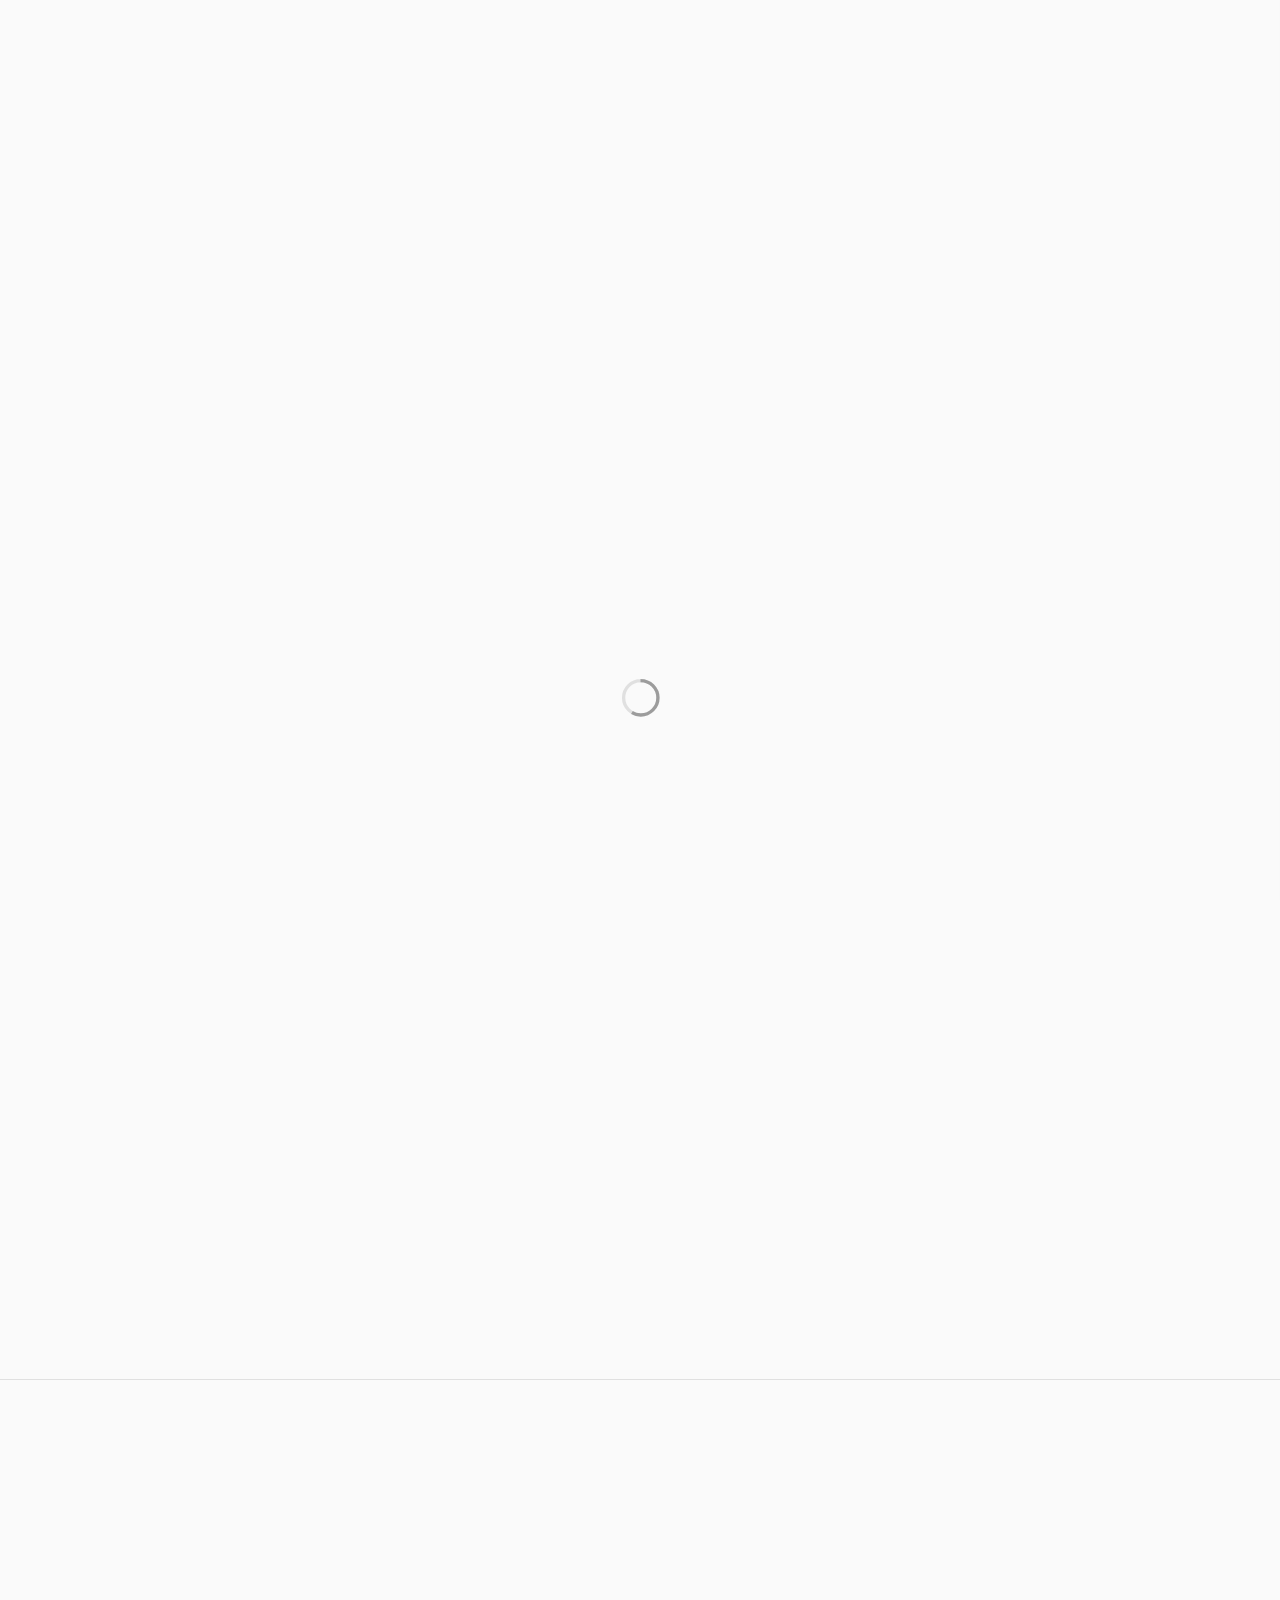
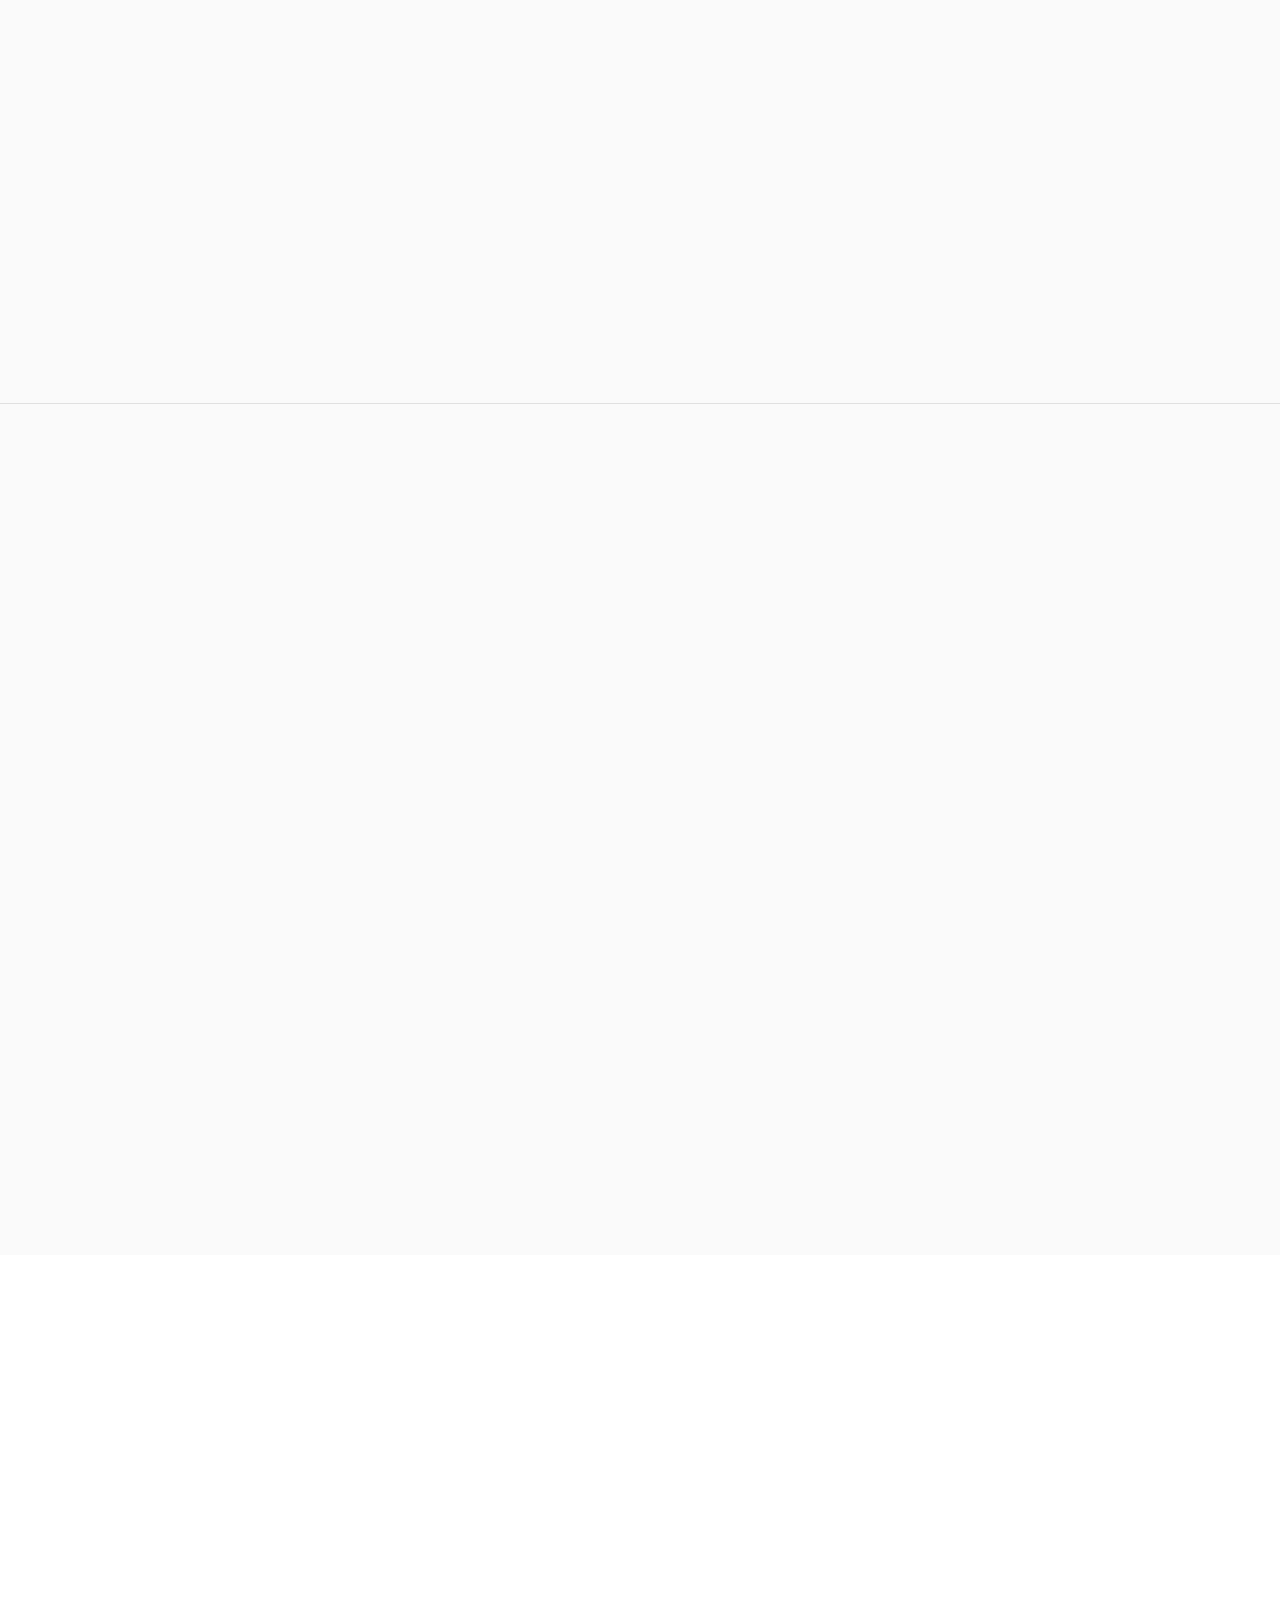
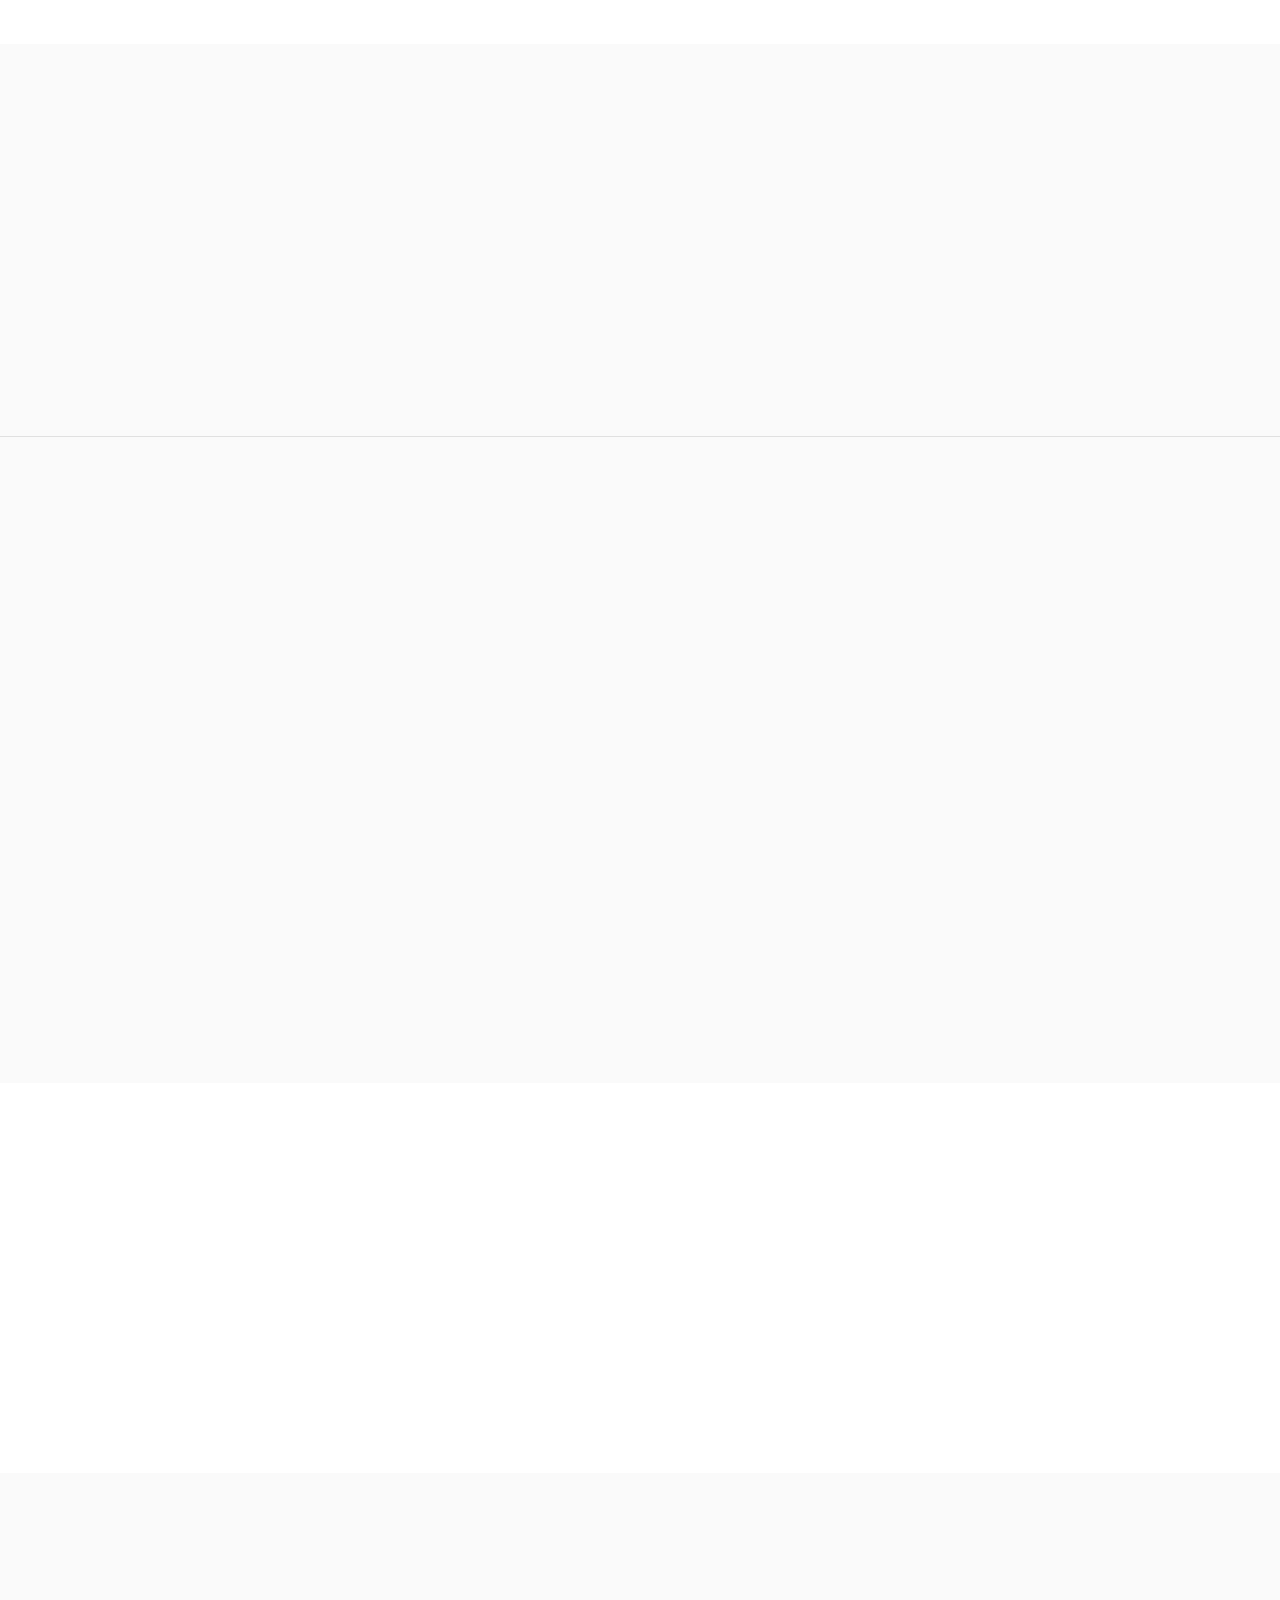
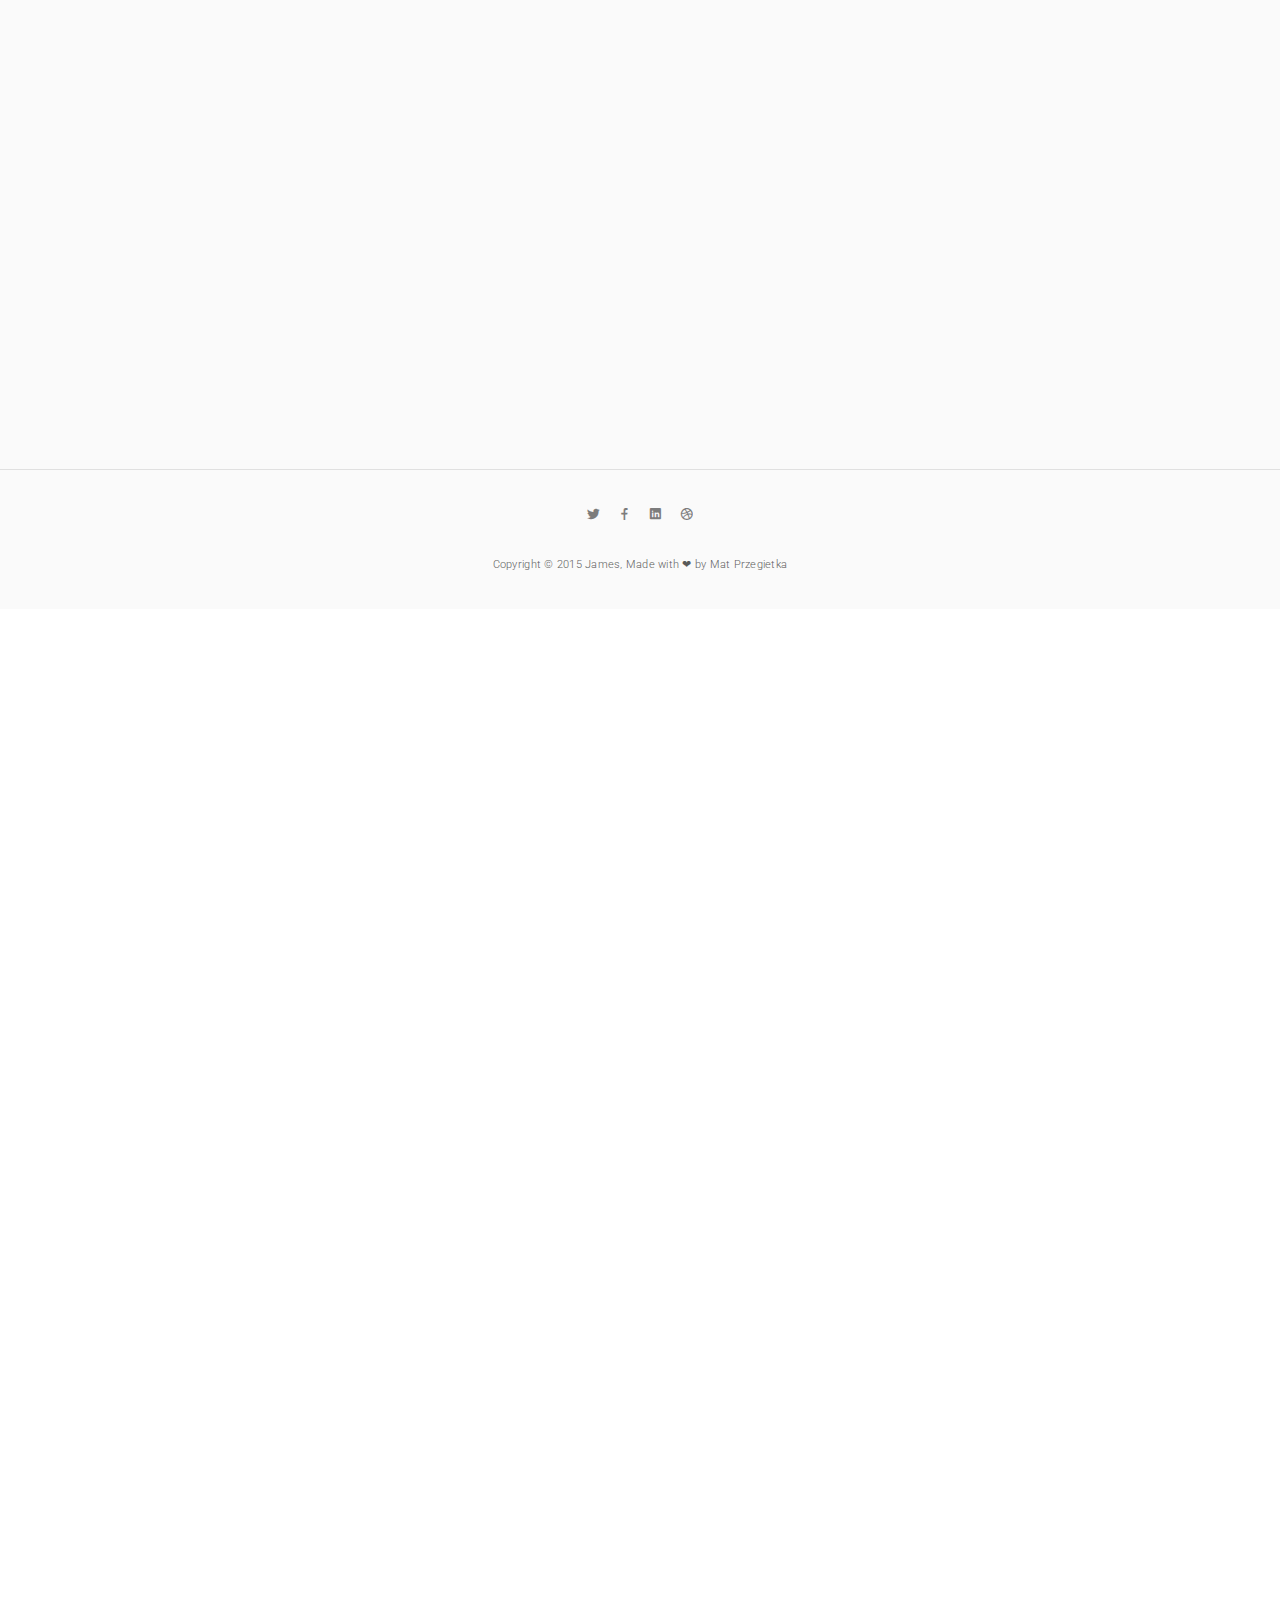
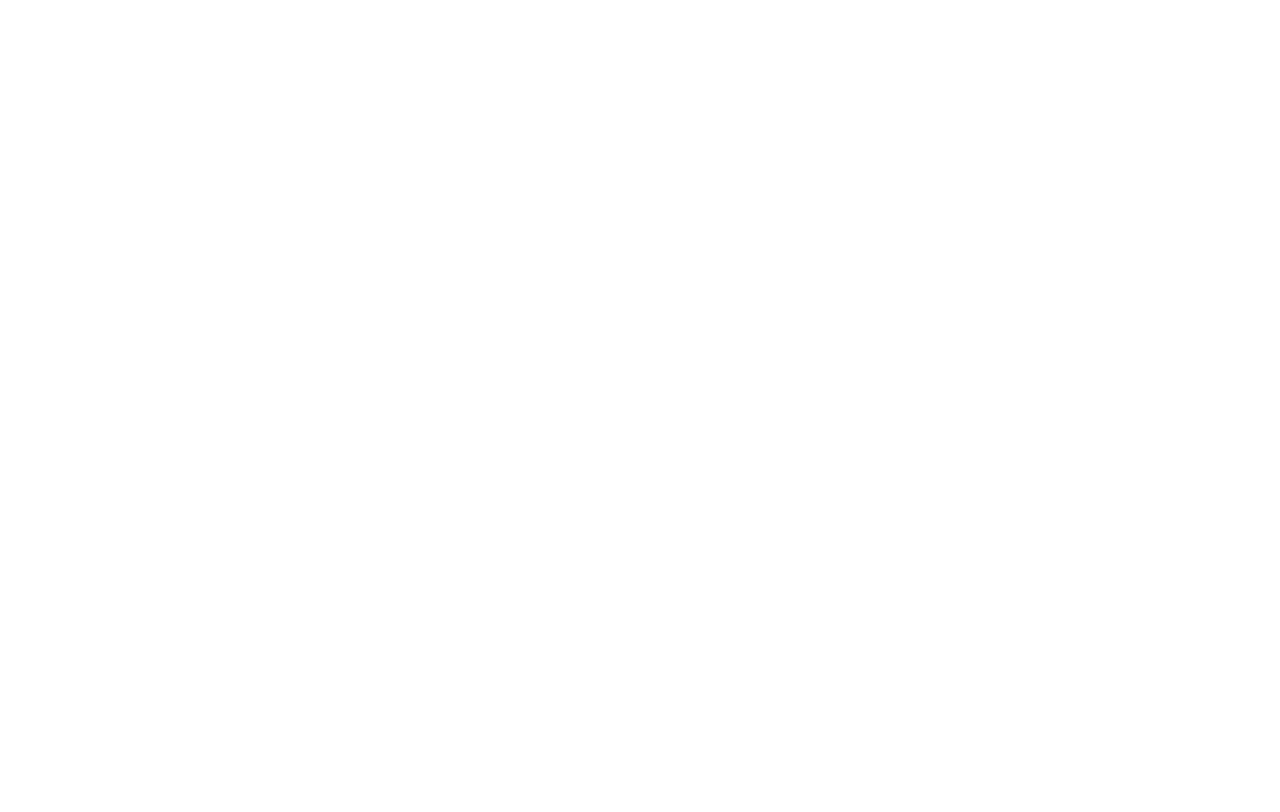
<file: Template Files/index4.html>
<!DOCTYPE html>
<html>
  <head>
	<title>JAMES App Landing Page</title>
	<meta http-equiv="Content-Type" content="text/html; charset=UTF-8"/>  
	<meta name="viewport" content="width=device-width, initial-scale=1, maximum-scale=1"/>
	
	
	<!-- Included Google Fonts -->
	<link href='http://fonts.googleapis.com/css?family=Roboto:400,900,700,500,300,100' rel='stylesheet' type='text/css'>
	
	
	<!-- CSS Files comes here -->
	<link href="css/grid12.css" rel="stylesheet" media="screen">                              	 <!-- Grid System -->
	<link href="css/james_typography.css" rel="stylesheet" media="screen">                       <!-- James Framework - TYPOGRAPHY -->
	<link href="css/main.css" rel="stylesheet" media="screen">                                   <!-- Main CSS file -->
    <link href="css/color_scheme_light.css" rel="stylesheet" media="screen">                      <!-- Color scheme (dark/light)-->
	<link href="css/colors/color_palette_blue.css" rel="stylesheet" media="screen">              <!-- Color palette -->
	<link href="css/rapid-icons.css" rel="stylesheet" media="screen">                            <!-- James Framework - ICONS -->
	<link href="css/js_styles/jquery.maximage.min.css" rel="stylesheet" media="screen">          <!-- MaxImage background image slideshow -->
	<link href="css/responsivity.css" rel="stylesheet" media="screen">                           <!-- Responsive Fixes -->
	<link href="css/animate.css" rel="stylesheet" media="screen">                                <!-- Animate - animations -->
	<link href="css/nivo-lightbox.css" rel="stylesheet" media="screen">                          <!-- Lightbox Styles -->
    <link href="css/nivo_lightbox_themes/default/default.css" rel="stylesheet" media="screen">   <!-- Lightbox Styles -->
    <link href="css/owl.carousel.css" rel="stylesheet" media="screen">                           <!-- Owl - Carousel -->
    <link href="css/owl.theme.css" rel="stylesheet" media="screen">                      		 <!-- Owl - Carousel -->
    <link href="css/owl.transitions.css" rel="stylesheet" media="screen">                        <!-- Owl - Carousel -->
    
    
	<!-- Modernizer and IE specyfic files -->  
	<script src="js/modernizr.custom.js"></script>	
	   
  </head>
  
  <body>
  
	<!-- Mobile nav -->      
    <div class="cbp-spmenu cbp-spmenu-vertical cbp-spmenu-right" id="cbp-spmenu-s2">
        <div class="mobile_nav_close_button"><a href="" id="hideRight"><div data-icon="&#xe13f;" class="button_icon close_icon"></div></a></div>
        <nav id="mobile_menu_content">
            <a href="#more_info" >Overview</a>
            <a href="#features" >Features</a>
            <a href="#features_video" >Video</a>
            <a href="#reviews" >Reviews</a>
            <a href="#screenshots" >Screenshots</a>
            <a href="#contact" >Contact</a>
        </nav>
    </div>
    <!-- //Mobile nav -->
  
	<div id="preloader_container">
	    
	    <!-- Preloader Screen -->
		<header class="preloader_header">	 
	        <div class="preloader_loader">
	            <svg class="preloader_inner" width="60px" height="60px" viewBox="0 0 80 80">
	                <path class="preloader_loader_circlebg" d="M40,10C57.351,10,71,23.649,71,40.5S57.351,71,40.5,71 S10,57.351,10,40.5S23.649,10,40.5,10z"/>
	                <path id="preloader_loader_circle" class="preloader_loader_circle" d="M40,10C57.351,10,71,23.649,71,40.5S57.351,71,40.5,71 S10,57.351,10,40.5S23.649,10,40.5,10z"/>
	            </svg>
	        </div>
	    </header>
	    <!-- //Preloader Screen -->
	
	
		<!-- Fullscreen homepage -->
		<section class="hero_fullscreen background_video menu_bar-waypoint" data-animate-down="menu_bar-hide" data-animate-up="menu_bar-hide" >
		<!-- This section class is where you can edit background choice (background_single, background_slider, background_video) you can also enable gradient overlay (gradient_overlay) and mockups (mockups)-->
		

			<!-- Logo and navigation -->
		  	<div class="container top_bar" >
		  		<div class="row">
		  			<div class="col-xs-12 col-sm-12 col-md-12 col-lg-12">
		  			<img src="images/logo_light.png" alt="logo" class="logo"/>
		  			<nav class="navigation_desktop">
		  				<ul>
		  					<li><a href="#more_info" class="visible-lg visible-md go_to_overview">Overview</a></li>
		  					<li><a href="#features" class="visible-lg visible-md">Features</a></li>
		  					<li><a href="#features_video" class="visible-lg visible-md">Video</a></li>
		  					<li><a href="#reviews" class="visible-lg visible-md">Reviews</a></li>
		  					<li><a href="#screenshots" class="visible-lg visible-md">Screenshots</a></li>
		  					<li><a href="#contact" class="visible-lg visible-md">Contact</a></li>
		  					<li><div class="mobile_nav_open_button hidden-lg hidden-md"  ><a href="" id="showRight_1" ><div data-icon="&#xe2f3;" class="button_icon close_icon"></div></a></div></li>
		  				</ul>
		  			</nav>
		  			</div>
		  		</div>
			</div>
			<!-- //Logo and navigation -->


			<!-- Main content -->
		  	<div class="container align-center" id="main_content">
				<div class="content_container row" >
					<div class="col-xs-12 col-sm-12 col-md-6 col-lg-6 col-md-offset-3 col-lg-offset-3 home_content">
						<h2 class="slogan">Show your mobile app with James!</h2>
						<h6>It`s a mobile app landing page designed with material design in core. Present your app the best way it deserves.</h6>
						
						<!-- CTA Buttons-->
						<div class="cta_button_area">
							<div><button class="btn waves-effect waves-light subscribe-submit">Purchase Now!</button></div>
							<a href="#more_info"><small>Not sure? Learn more.</small></a> 
						</div>
						<!-- //CTA Buttons-->
									
					</div>
					
					<!-- Mockups-->
					<div class="col-xs-12 col-sm-12 col-md-6 col-lg-6 home_mockup">
						<img src="images/mockups/1/back.png" alt="" class="mockup-animation1 home_mockup_image">
						<img src="images/mockups/1/front.png" alt="" class="mockup-animation2 home_mockup_image">					
					</div>
					<!-- //Mockups-->
					
				</div>			
			</div>  
			<!-- //Main content -->
			
			
			<!-- Video Background -->
			<div id="maximage_video">
				<video autoplay="autoplay" loop="loop" muted="muted" width="896" height="504">
				    <source src="video/video.mp4" type="video/mp4" />
				    <source src="video/video.webm" type="video/webm" />
				    <source src="video/video.ogv" type="video/ogg" />
				</video>
			</div>
			<!-- //Video Background -->
			
			
			<!-- Slider Background -->
			<div id="maximage_slider">
				<img src="images/background_slider_01.jpg" alt=""/>
				<img src="images/background_slider_02.jpg" alt=""/>
				<img src="images/background_slider_03.jpg" alt=""/>
				<img src="images/background_slider_04.jpg" alt=""/>
			</div>
			<!-- //Slider Background -->
			
			
			<!-- Single Image Background -->
			<div id="maximage_single">
				<img src="images/home_background_01.jpg" alt=""/>
			</div>
			<!-- //Single Image Background -->
			
			
		</section><!-- //Homepage -->
		
		
		<!-- Menu bar -->
		<header id="menu_bar" class="menu_bar">
			<div class="container">
				<a href="" class="go_to_home logo_dark"><img src="images/logo_dark.png" alt="logo" class="logo"/></a>
				<a href="" class="go_to_home logo_light"><img src="images/logo_light.png" alt="logo" class="logo"/></a>
				<nav class="menu_bar_navigation">
	  				<ul>
	  					<li class="visible-lg visible-md"><a href="#more_info" class="go_to_overview" >Overview</a></li>
	  					<li class="visible-lg visible-md"><a href="#features" >Features</a></li>
	  					<li class="visible-lg visible-md"><a href="#features_video" >Video</a></li>
	  					<li class="visible-lg visible-md"><a href="#reviews" >Reviews</a></li>
	  					<li class="visible-lg visible-md"><a href="#screenshots" >Screenshots</a></li>
	  					<li class="visible-lg visible-md"><a href="#contact" >Contact</a></li>
	  					<li class="visible-lg visible-md last-item"><button class="btn waves-effect waves-light subscribe-submit">Purchase</button></li>
	  					<li class="hidden-lg hidden-md"><div class="mobile_nav_open_button "><a href="" id="showRight_2"><div data-icon="&#xe2f3;" class="button_icon close_icon"></div></a></div></li>
	  				</ul>
	  			</nav>
			</div>
		</header><!-- // Menu bar -->
	
		
		<!-- More Info #################### -->
		
		<section id="more_info" data-animate-down="menu_bar-show" data-animate-up="menu_bar-hide" class="menu_bar-waypoint subsection">
			<div class="container">
				<div class="row">
					<div class="col-xs-12 col-sm-10 col-md-10 col-lg-10 col-sm-offset-1 col-md-offset-1 col-lg-offset-1 align-center content_anim1 intro">
						<h3>The best way to show your app to the world</h3>
						<p>Lorem ipsum dolor sit amet, consectetur adipiscing elit, sed do eiusmod tempor incididunt ut labore et dolore magna aliqua. Ut enim ad minim veniam, quis nostrud exercitation ullamco laboris nisi ut aliquip ex ea commodo consequat.</p>	
					</div>
				</div>				
			</div>
			
			<div class="more_info_mockup content_anim2 ">
				<img src="images/mockups/subsection_mockups/1.png" alt="" class="img_responsive"/>
			</div>
			
			<div class="container">
				<div class="row">
				
					<div class="col-xs-12 col-sm-4 col-md-4 col-lg-4">
						<div class="iconbox content_anim3">
							<div data-icon="&#xe024;" class="iconbox_icon"></div>
							<div class="iconbox_content">
								<h5>Responsive Design</h5>
								<p>Lorem ipsum dolor sit amet, consectetur adipiscing elit, sed do eiusmod tempor incididunt dolore.</p>
							</div>
						</div>	
					</div>
					
					<div class="col-xs-12 col-sm-4 col-md-4 col-lg-4">
						<div class="iconbox content_anim4">
							<div data-icon="&#xe08e;" class="iconbox_icon"></div>
							<div class="iconbox_content">
								<h5>Clean Code</h5>
								<p>Duis aute irure dolor in reprehenderit in voluptate velit esse cillum dolore eu fugiat nulla pariatur.</p>
							</div>
						</div>	
					</div>
					
					<div class="col-xs-12 col-sm-4 col-md-4 col-lg-4">
						<div class="iconbox content_anim5">
							<div data-icon="&#xe0be;" class="iconbox_icon"></div>
							<div class="iconbox_content">
								<h5>1500+ Icons</h5>
								<p>Excepteur sint occaecat cupidatat non proident, sunt in culpa qui officia deserunt mollit anim id est laborum.</p>
							</div>
						</div>	
					</div>
					
				</div>				
			</div>
			
		</section><!-- //More info -->
		
		
		
		<!-- Features #################### -->
		
		<section id="features" class="subsection">
			<div class="container">
				<div class="row">
				
					<div class="col-xs-12 col-sm-6 col-md-6 col-lg-6">
						<div class="mockup_container">
						<img src="images/mockups/subsection_mockups/2a.png" alt="" class="img_responsive mockup_back content_anim10" />
						<img src="images/mockups/subsection_mockups/2b.png" alt="" class="img_responsive mockup_front content_anim9" />	
						</div>
					</div>
					
					<div class="col-xs-12 col-sm-6 col-md-6 col-lg-6">
					
						<div class="intro content_anim6">
							<h3>Present your app in a beautiful and elegant way.</h3>
							<p>Lorem ipsum dolor sit amet, consectetur adipiscing elit, sed do eiusmod tempor incididunt ut labore et dolore magna aliqua. Ut enim ad minim veniam, quis nostrud exercitation ullamco laboris nisi ut aliquip ex ea commodo consequat. </p>
						</div>
						
						<div class="iconbox content_anim7">
							<div data-icon="&#xe037;" class="iconbox_icon"></div>
							<div class="iconbox_content">
								<h5>Creative Design</h5>
								<p>Lorem ipsum dolor sit amet, consectetur adipiscing elit, sed do eiusmod tempor incididunt ut labore et dolore aliqua.</p>
							</div>
						</div>
						
						<div class="iconbox content_anim8">
							<div data-icon="&#xe095;" class="iconbox_icon"></div>
							<div class="iconbox_content">
								<h5>Cross-Browser Support</h5>
								<p>Lorem ipsum dolor sit amet, consectetur adipiscing elit, sed do eiusmod tempor incididunt ut labore et dolore aliqua.</p>
							</div>
						</div>
							
					</div>
				</div>				
			</div>	
		</section><!-- //Features -->
		
		
		<!-- Features - Video #################### -->
		
		<section id="features_video" class="subsection">
			<div class="container">
			
				<div class="row">
					<div class="col-xs-12 col-sm-12 col-md-12 col-lg-12 play content_anim11">
						<a href="#video_modal_box" data-lightbox-type="inline" class="btn waves-effect waves-light" id="Play_Video">Play Video</a>	
					</div>
				</div>

				<!-- Video - lightbox -->
				<div id="video_modal_box" style="display:none; background:white">
					<iframe src="//player.vimeo.com/video/120433187?title=0&amp;byline=0&amp;portrait=0" width="500" height="281"></iframe>
				</div>
				<!-- //Video - lightbox -->

				<div class="row">
					<div class="col-xs-12 col-sm-6 col-md-6 col-lg-6">
						<div class="intro content_anim12">
							<h3>Use video to show how awesome your app is!</h3>
							<p>Lorem ipsum dolor sit amet, consectetur adipiscing elit, sed do eiusmod tempor incididunt ut labore et dolore magna aliqua.</p>
							<p>Ut enim ad minim veniam, quis nostrud exercitation ullamco laboris nisi ut aliquip ex ea commodo consequat. </p>
						</div>
					</div>
					<div class="col-xs-12 col-sm-5 col-md-5 col-lg-5 col-sm-offset-1 col-md-offset-1 col-lg-offset-1">
						<ul class="icon_list">
							<li class="content_anim13"><div data-icon="&#xe24f;" class="icon_small float-left"></div><h6>Contact & Newsletter Form Included</h6></li>
							<li class="content_anim14"><div data-icon="&#xe1d7;" class="icon_small float-left"></div><h6>Image, Slider, Video Backgrounds</h6></li>
							<li class="content_anim15"><div data-icon="&#xe027;" class="icon_small float-left"></div><h6>Mobile App Mockups Included</h6></li>
							<li class="content_anim16"><div data-icon="&#xe102;" class="icon_small float-left"></div><h6>Easy To Customise Animations</h6></li>
						</ul>
					</div>
				</div>
			</div>
		</section><!-- //Features - Video -->
		
		
		<!-- Reviews #################### -->
		
		<section id="reviews" class="subsection_parallax"  data-stellar-background-ratio="0.6">
			<div class="container">
				<div class="row">
					<div class="col-xs-12 col-sm-8 col-md-8 col-lg-8 col-sm-offset-2 col-md-offset-2 col-lg-offset-2 content_anim17">
						<div class="owl-carousel">
						
							<div class="single_review">
								<img src="images/review_01.jpg" alt="" class="img-circle">
								<div class="review_content">
									<h6>An elephant and a camel are talking. The elephant asks, "Why do you have boobs on your back?" The camel replies, "Ha! That's a funny question coming from an animal with a penis hanging from his face.”</h6>
									<p>- John McLane, Microsoft</p>
								</div>
							</div>
							
							<div class="single_review">
								<img src="images/review_02.jpg" alt="" class="img-circle">
								<div class="review_content">
									<h6>I was feeling pretty creaky after hearing the TV reporter say, "To contact me, go to my Facebook page, follow me on Twitter, or try me the old-fashioned way-e-mail.</h6>
									<p>- Jane Kovalsky, Apple</p>
								</div>
							</div>
							
							<div class="single_review">
								<img src="images/review_03.jpg" alt="" class="img-circle">
								<div class="review_content">
									<h6>A Sergeant was addressing a squad of 25 and said: "I have a nice easy job for the laziest man here.  Put up your hand if you are the laziest."  24 men raised their hands, and the sergeant asked the other man "why didn't you raise your hand?"  The man replied: "Too much trouble raising the hand, Sarge."</h6>
									<p>- Mat Patterson, Google</p>
								</div>
							</div>
							
							<div class="single_review">
								<img src="images/review_04.jpg" alt="" class="img-circle">
								<div class="review_content">
									<h6>The 21st century: Deleting history is more important than making it.</h6>
									<p>- Billy </p>
								</div>
							</div>
							
						</div>
					</div>	
				</div>		
			</div>
		</section><!-- //Reviews -->
		
		
		<!-- Reviews - Logos #################### -->
		
		<section id="reviews_logos" class="subsection">
			<div class="container">
				<div class="row">
					<div class="col-xs-12 col-sm-12 col-md-12 col-lg-12 align-center">
						<div class="intro content_anim18">
							<h3>Our app in newspapers!</h3>
							<p>Lorem ipsum dolor sit amet, consectetur adipiscing elit, sed do eiusmod tempor incididunt ut labore et dolore magna aliqua.</p>
						</div>
					</div>
				</div>
				
				<div class="row">
					<div class="col-xs-6 col-sm-4 col-md-2 col-lg-2 reviews_logo content_anim19"><img src="images/reviews_logos/logo1.png" alt=""></div>
					<div class="col-xs-6 col-sm-4 col-md-2 col-lg-2 reviews_logo content_anim20"><img src="images/reviews_logos/logo2.png" alt=""></div>
					<div class="col-xs-6 col-sm-4 col-md-2 col-lg-2 reviews_logo content_anim21"><img src="images/reviews_logos/logo3.png" alt=""></div>
					<div class="col-xs-6 col-sm-4 col-md-2 col-lg-2 reviews_logo content_anim22"><img src="images/reviews_logos/logo4.png" alt=""></div>
					<div class="col-xs-6 col-sm-4 col-md-2 col-lg-2 reviews_logo content_anim23"><img src="images/reviews_logos/logo5.png" alt=""></div>
					<div class="col-xs-6 col-sm-4 col-md-2 col-lg-2 reviews_logo content_anim24"><img src="images/reviews_logos/logo6.png" alt=""></div>
				</div>
					
			</div>
		</section><!-- //Reviews - Logos-->
		
		
		<!-- Screenshots #################### -->
		
		<section id="screenshots" class="subsection">
			<div class="container">
				<div class="row">
					<div class="col-xs-12 col-sm-12 col-md-12 col-lg-12 align-center">
						<div class="intro content_anim25">
							<h3>Screenshots time!</h3>
							<p>Lorem ipsum dolor sit amet, consectetur adipiscing elit, sed do eiusmod tempor incididunt ut labore et dolore magna aliqua. Ut enim ad minim veniam, quis nostrud exercitation ullamco laboris nisi ut aliquip ex ea commodo consequat.</p>
						</div>
					</div>
				</div>
			</div>
			
			<div class="content_anim26" id="screenshots_gallery">
				<div class="owl-carousel-screenshots">
					<div><a href="images/screenshots/1.jpg" data-lightbox-gallery="gallery1" ><img src="images/screenshots/1.jpg" class="shadow" alt=""></a></div>
					<div><a href="images/screenshots/2.jpg" data-lightbox-gallery="gallery1" ><img src="images/screenshots/2.jpg" class="shadow" alt=""></a></div>
					<div><a href="images/screenshots/3.jpg" data-lightbox-gallery="gallery1" ><img src="images/screenshots/3.jpg" class="shadow" alt=""></a></div>
					<div><a href="images/screenshots/4.jpg" data-lightbox-gallery="gallery1" ><img src="images/screenshots/4.jpg" class="shadow" alt=""></a></div>
					<div><a href="images/screenshots/5.jpg" data-lightbox-gallery="gallery1" ><img src="images/screenshots/5.jpg" class="shadow" alt=""></a></div>
					<div><a href="images/screenshots/6.jpg" data-lightbox-gallery="gallery1" ><img src="images/screenshots/6.jpg" class="shadow" alt=""></a></div>
					<div><a href="images/screenshots/7.jpg" data-lightbox-gallery="gallery1" ><img src="images/screenshots/7.jpg" class="shadow" alt=""></a></div>
					<div><a href="images/screenshots/8.jpg" data-lightbox-gallery="gallery1" ><img src="images/screenshots/8.jpg" class="shadow" alt=""></a></div>
					<div><a href="images/screenshots/9.jpg" data-lightbox-gallery="gallery1" ><img src="images/screenshots/9.jpg" class="shadow" alt=""></a></div>
					<div><a href="images/screenshots/10.jpg" data-lightbox-gallery="gallery1" ><img src="images/screenshots/10.jpg" class="shadow" alt=""></a></div>
					<div><a href="images/screenshots/11.jpg" data-lightbox-gallery="gallery1" ><img src="images/screenshots/11.jpg" class="shadow" alt=""></a></div>
					<div><a href="images/screenshots/12.jpg" data-lightbox-gallery="gallery1" ><img src="images/screenshots/12.jpg" class="shadow" alt=""></a></div>
				</div>
			</div>
			
		</section><!-- //Screenshots-->
		
		
		<!-- Newsletter #################### -->
		
		<section id="newsletter" class="subsection_parallax"  data-stellar-background-ratio="0.6">
			<div class="container">
				<div class="row">
					<div class="col-xs-12 col-sm-12 col-md-12 col-lg-12 align-center content_anim27">
						<div class="intro">
							<h3>Sign up to Our newsletter</h3>
							<p>Lorem ipsumpapers dolor sit amet, consectetur adipiscing elit, sed do eiusmod tempor.</p>
						</div>
					</div>
				</div>
				
				<div class="row">
					<div class="col-xs-12 col-sm-12 col-md-12 col-lg-12 align-center content_anim28">

					<!-- Newsletter Form -->
		  			<div class="newsletter_form">
		  				<form action="php/send.php" method="post" id="subscribe-form">
		  				<div class="input-field">
		  					<div data-icon="&#xe563;" class="prefix"></div>
			  				<input id="email" type="email" name="email" class="validate">
			  				<label for="email">Email address</label>	
			  			</div>
			  			<button class="btn waves-effect waves-light subscribe-submit" type="submit" name="action" id="subscribe-form-submit">Subscribe Now</button>
			  			</form>
			  			<div id="preview"></div>
		  			</div>
		  			<!-- //Newsletter form -->

					</div>
				</div>
					
			</div>
		</section><!-- //Newsletter-->
		
		
		<section id="contact" class="subsection">
			<div class="container">
				<div class="row">
					<div class="col-xs-12 col-sm-5 col-md-5 col-lg-5 content_anim29">
					<h3>Contact Info</h3>
					<p>James is a responsive "under construction" page. It will fit perfectly as a placeholder for your website or landing page.</p>
					<p>It comes with several content and background variants. James is also equiped with some cool devices mockups for app version.</p>
					
					<ul class="icon_list">
						<li><div data-icon="&#xe1b4;" class="icon_small float-left"></div><h6>1234 Street Name, City Name,<br>United States</h6></li>
						<li><div data-icon="&#xe23a;" class="icon_small float-left"></div><h6>(123) 456-7890</h6></li>
						<li><div data-icon="&#xe242;" class="icon_small float-left"></div><h6><a href="mailto:webdesign@shegy.pl">webdesign@shegy.pl</a></h6></li>
					</ul>
					
					<p>James has of corse well formated and commented code and comes with in depth documentation.</p>	
					</div>
					
					
					<div class="col-xs-12 col-sm-5 col-md-5 col-lg-5 col-sm-offset-2 col-md-offset-2 col-lg-offset-2 content_anim30">
						<h3>Contact Us</h3>
						<p>Contact Us using contact form below. Form is fully working and very easy to customise. </p>
					
					
						<!-- Contact Form -->
						<form action="php/contactform.php" id="contact-form" method="post">
							<div class="contact_form">
								<div class="input-field">
					  				<input id="first_name" type="email" name="contact-name">
					  				<label for="first_name">Your Name</label>
					  			</div>
					  			<div class="input-field">
					  				<input id="contact_email" type="email" name="contact-email">
					  				<label for="contact_email">Email Address</label>
					  			</div>
					  			<div class="input-field">
						  			<textarea class="materialize-textarea" name="contact-message"></textarea>
						  			<label>Message</label>
						  		</div>
				  			</div>	
				  			<button class="btn waves-effect waves-light" type="submit" name="action">Send</button>
						</form>
						<!-- //Contact Form -->
					
					
						<div id="message"><div id="alert"></div></div><!-- Message container --> 
					</div>
					
					

				</div>				
			</div>
		</section><!-- //More info -->
		
		
		<section id="footer" class="subsection">
			<div class="container">
				<div class="row">
					<div class="col-xs-12 col-sm-12 col-md-12 col-lg-12 align-center">
					
						<!-- Social Icons -->
						<div class="social_icons_container align-center">
						  	<div class="social_icons">
				                <ul>
				                    <li><div data-icon="&#xe282;" class="social_icon twitter_icon" onclick="location.href='#'"></div></li>
				                    <li><div data-icon="&#xe281;" class="social_icon facebook_icon" onclick="location.href='#'"></div></li>
				                    <li><div data-icon="&#xe279;" class="social_icon linkdin_icon" onclick="location.href='#'"></div></li>
				                    <li><div data-icon="&#xe27f;" class="social_icon dribbble_icon" onclick="location.href='#'"></div></li>
				                </ul>
						    </div>
					    </div>	
						<!-- //Social Icons -->

					<p><small>Copyright © 2015 James, Made with ❤ by Mat Przegietka</small></p>	
					</div>
				</div>				
			</div>
		</section><!-- //More info -->
		

	</div><!-- //preloader -->
	
   
	<!-- JavaScript plugins comes here -->	
    <script src="js/jquery-2.1.3.min.js"></script>        <!-- jQuery -->
    <script src="js/jquery.easing.min.js"></script>       <!-- jQuery easing -->    
    <script src="js/jquery.scrollTo.js"></script>         <!-- Scroll to -->
    <script src="js/jquery.cycle.all.min.js"></script>    <!-- jQuery cycle -->
    <script src="js/jquery.form.js"></script>    		  <!-- jQuery form -->
    <script src="js/jquery.maximage.min.js"></script>     <!-- MaxImage background image slideshow -->
    <script src="js/materialize.js"></script>     		  <!-- Materialize -->
    <script src="js/classie.js"></script>                 <!-- Class helper function -->
	<script src="js/pathLoader.js"></script>              <!-- Preloader Loading Animation -->
	<script src="js/preloader.js"></script>               <!-- Preloader -->
    <script src="js/count_down.js"></script>              <!-- Count Down Timer -->
    <script src="js/happy.js"></script>                   <!-- Newsletter form validation -->
    <script src="js/happy.methods.js"></script>           <!-- Newsletter form validation -->
    <script src="js/retina.js"></script>                  <!-- Retina.js - support for HiDPI Displays -->
    <script src="js/waypoints.min.js"></script>           <!-- Waypoints -->
    <script src="js/nivo-lightbox.min.js"></script>       <!-- Lightbox/Modalbox -->
    <script src="js/jquery.fitvids.js"></script>      	  <!-- Responsive Video -->
    <script src="js/jquery.stellar.js"></script>      	  <!-- Parallax backgrounds -->
    <script src="js/owl.carousel.js"></script>      	  <!-- Owl Carousel --> 
    <script src="js/main.js"></script>                    <!-- Main Js file -->
    
    
    <!-- Show message after newsletter form submit -->
	<script type="text/javascript">
        $('document').ready(function()
            {
            $('#subscribe-form').ajaxForm( {
                target: '#preview',
                success: function() {       
                      $('#preview').addClass( "show_message" );
                    }
                });
            });
    </script>

    <!-- MOBILE NAVIGATION -->
    <script>
        var showRight_1 = document.getElementById( "showRight_1" ),
        showRight_2 = document.getElementById( "showRight_2" ),
        hideRight = document.getElementById( 'hideRight' ),
        menuRight = document.getElementById( 'cbp-spmenu-s2' ),
        body = document.body;
        
        showRight_1.onclick = function(event) {
       		"use strict";
       		event.preventDefault();
            classie.toggle( this, 'active' );
            classie.toggle( menuRight, 'cbp-spmenu-open' );
            disableOther( 'showRight_1' );
            return false;
        };
        
        showRight_2.onclick = function(event) {
       		"use strict";
       		event.preventDefault();
            classie.toggle( this, 'active' );
            classie.toggle( menuRight, 'cbp-spmenu-open' );
            disableOther( 'showRight_2' );
            return false;
        };
    
        hideRight.onclick = function(event) {
        	"use strict";
        	event.preventDefault();
            classie.toggle( this, 'active' );
            classie.toggle( menuRight, 'cbp-spmenu-open' );
            disableOther( 'showRight_2' );
            return false;
        };
    </script>
    
    
    <!-- Nav Bar show/hide after scrolling -->
	<script>
	var $head = $( '#menu_bar' );
	$( '.menu_bar-waypoint' ).each( function(i) {
		var $el = $( this ),
			animClassDown = $el.data( 'animateDown' ),
			animClassUp = $el.data( 'animateUp' );
			

		$el.waypoint( function( direction ) {
			if( direction === 'down' && animClassDown ) {
				$head.attr('class', 'menu_bar ' + animClassDown);
			}
			else if( direction === 'up' && animClassUp ){
				$head.attr('class', 'menu_bar ' + animClassUp);
			}
		}, { offset: function() {
			navbarheight = $("#menu_bar").outerHeight()+1;
			return navbarheight;
			}
		 } );
	} );
	</script>
	   
  </body>
</html>
</file>
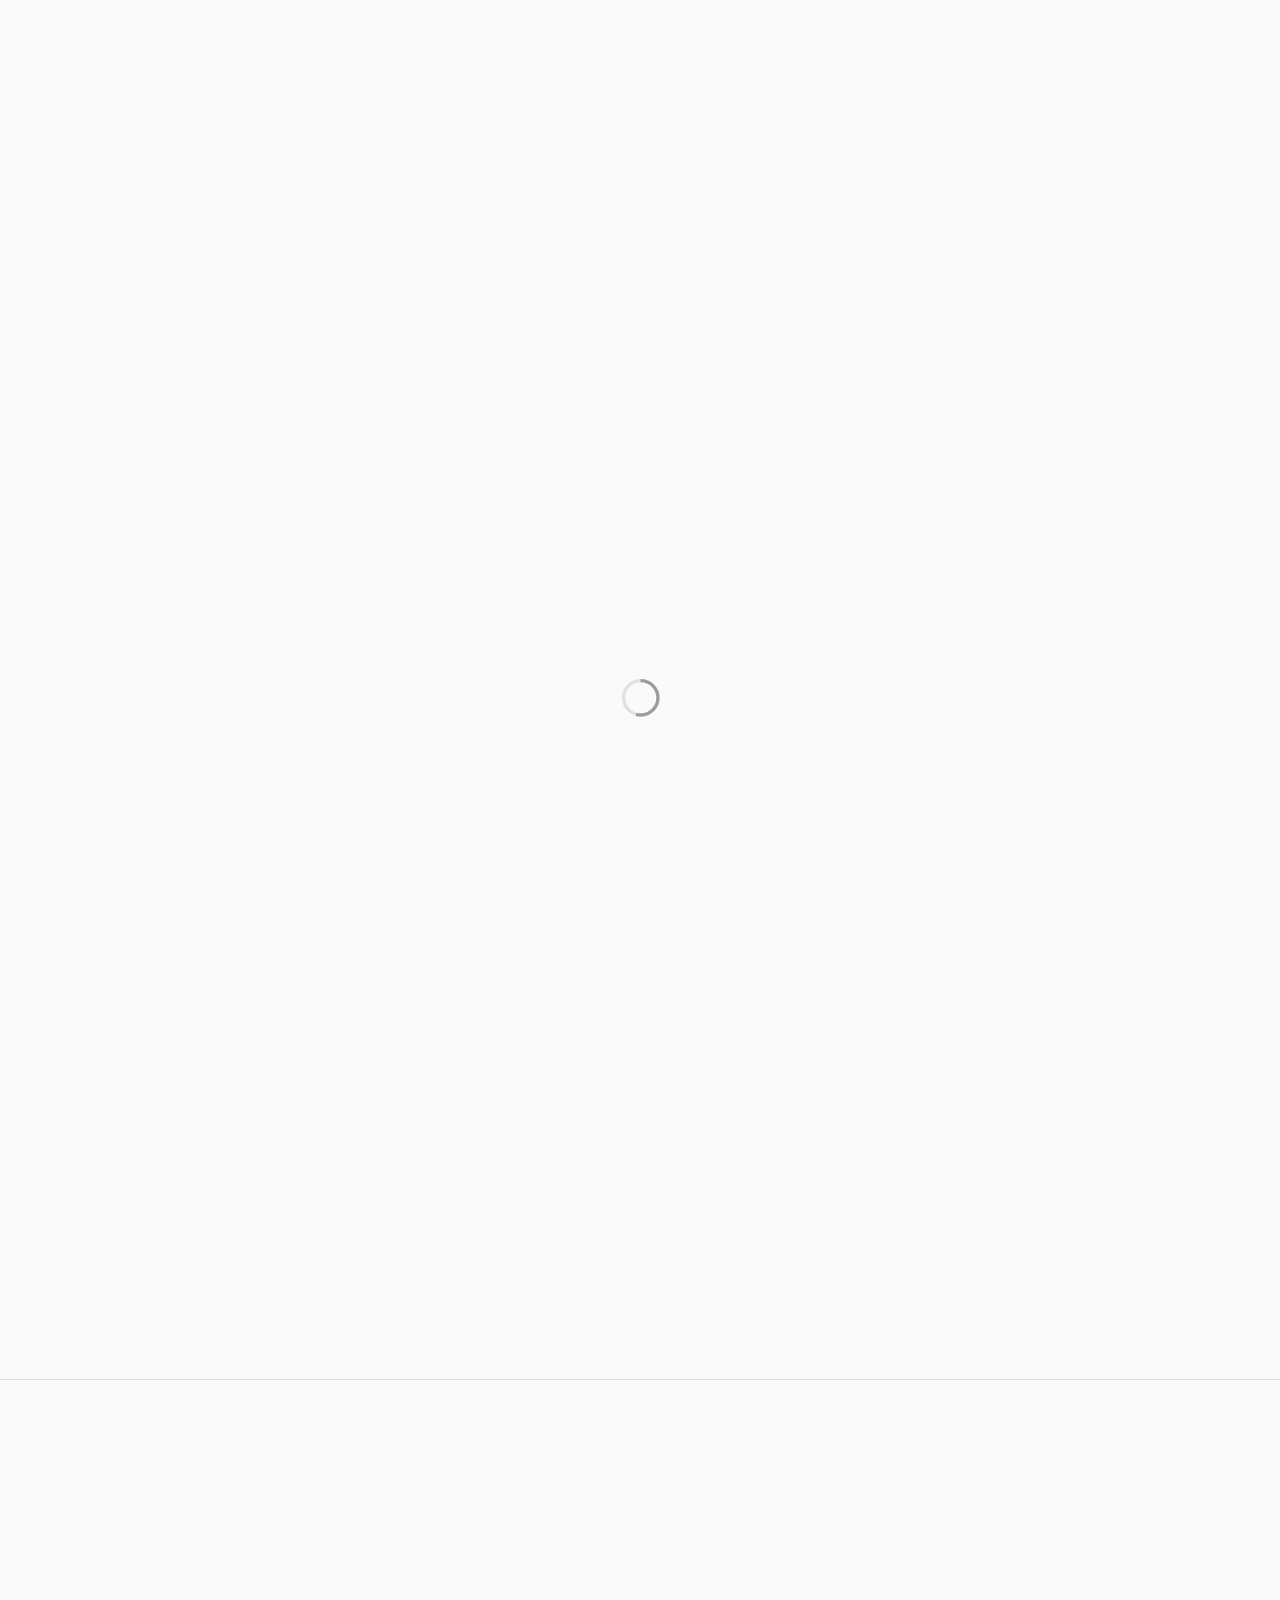
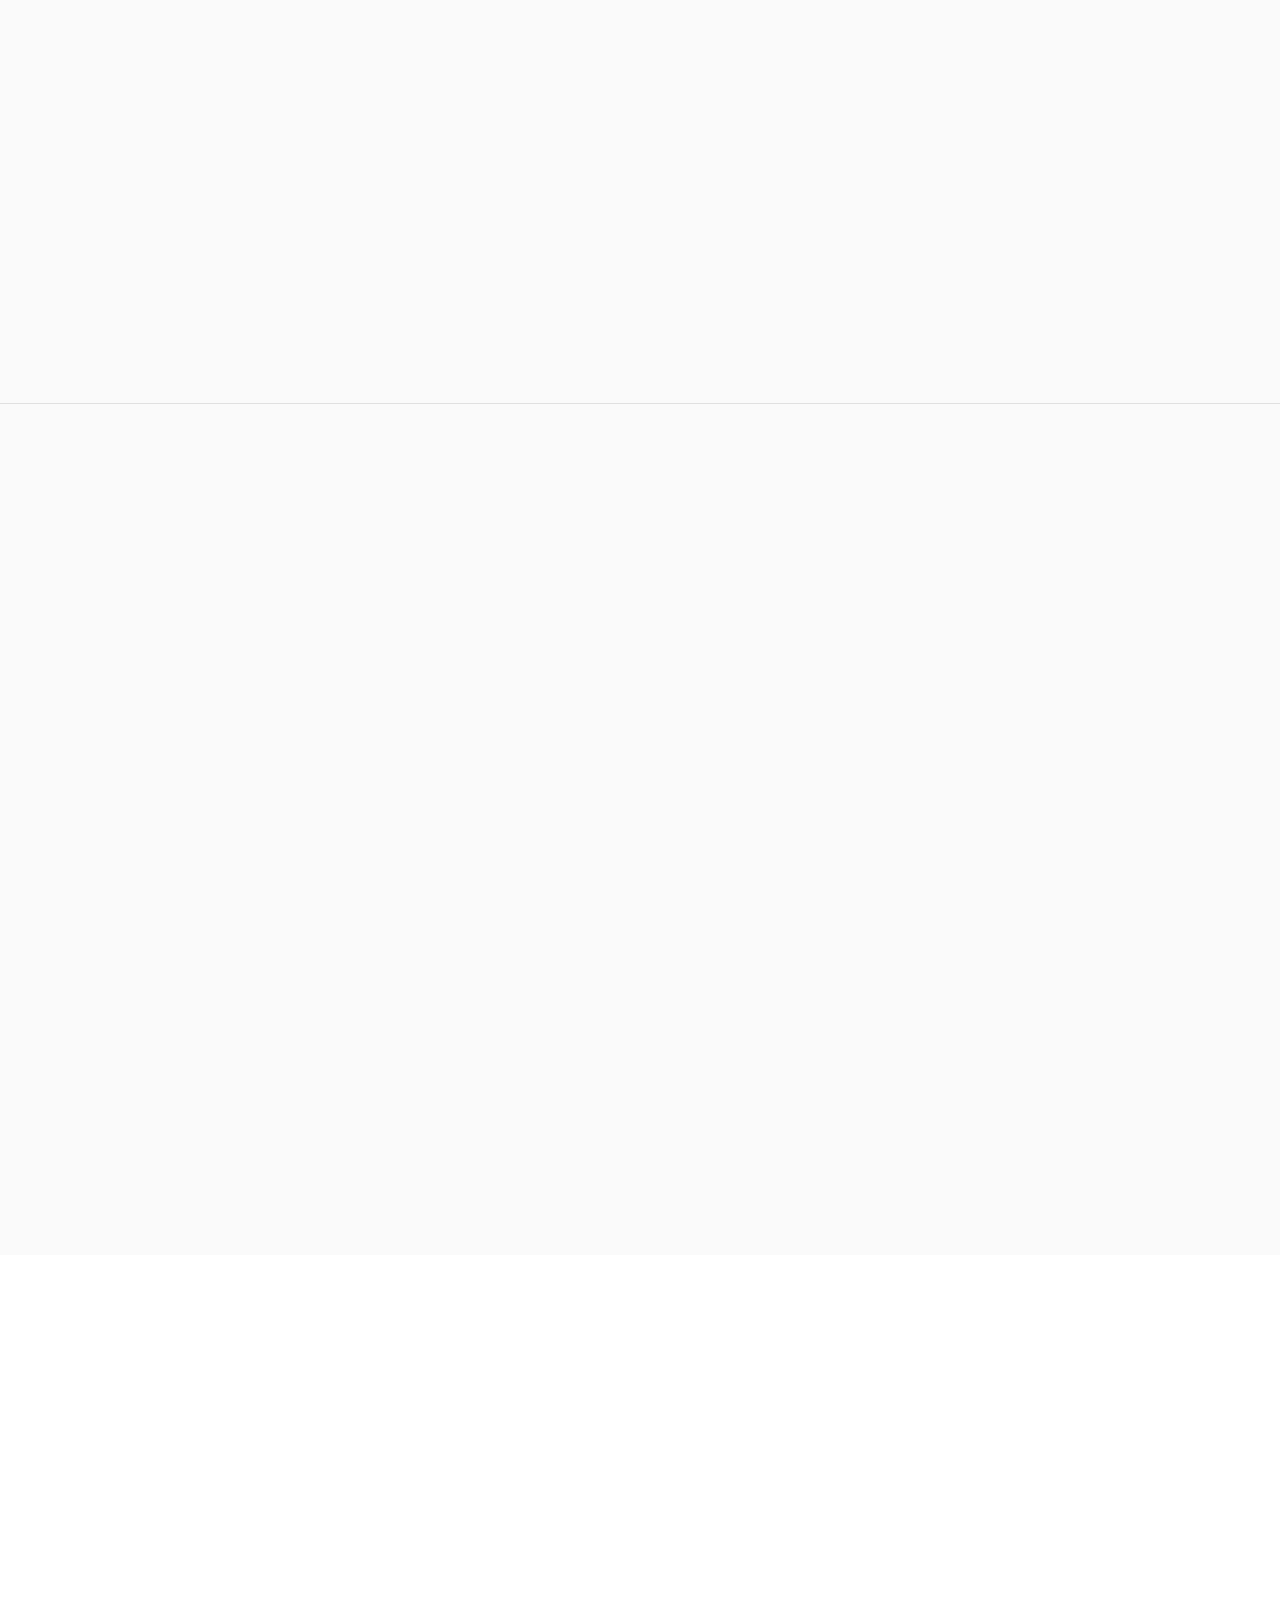
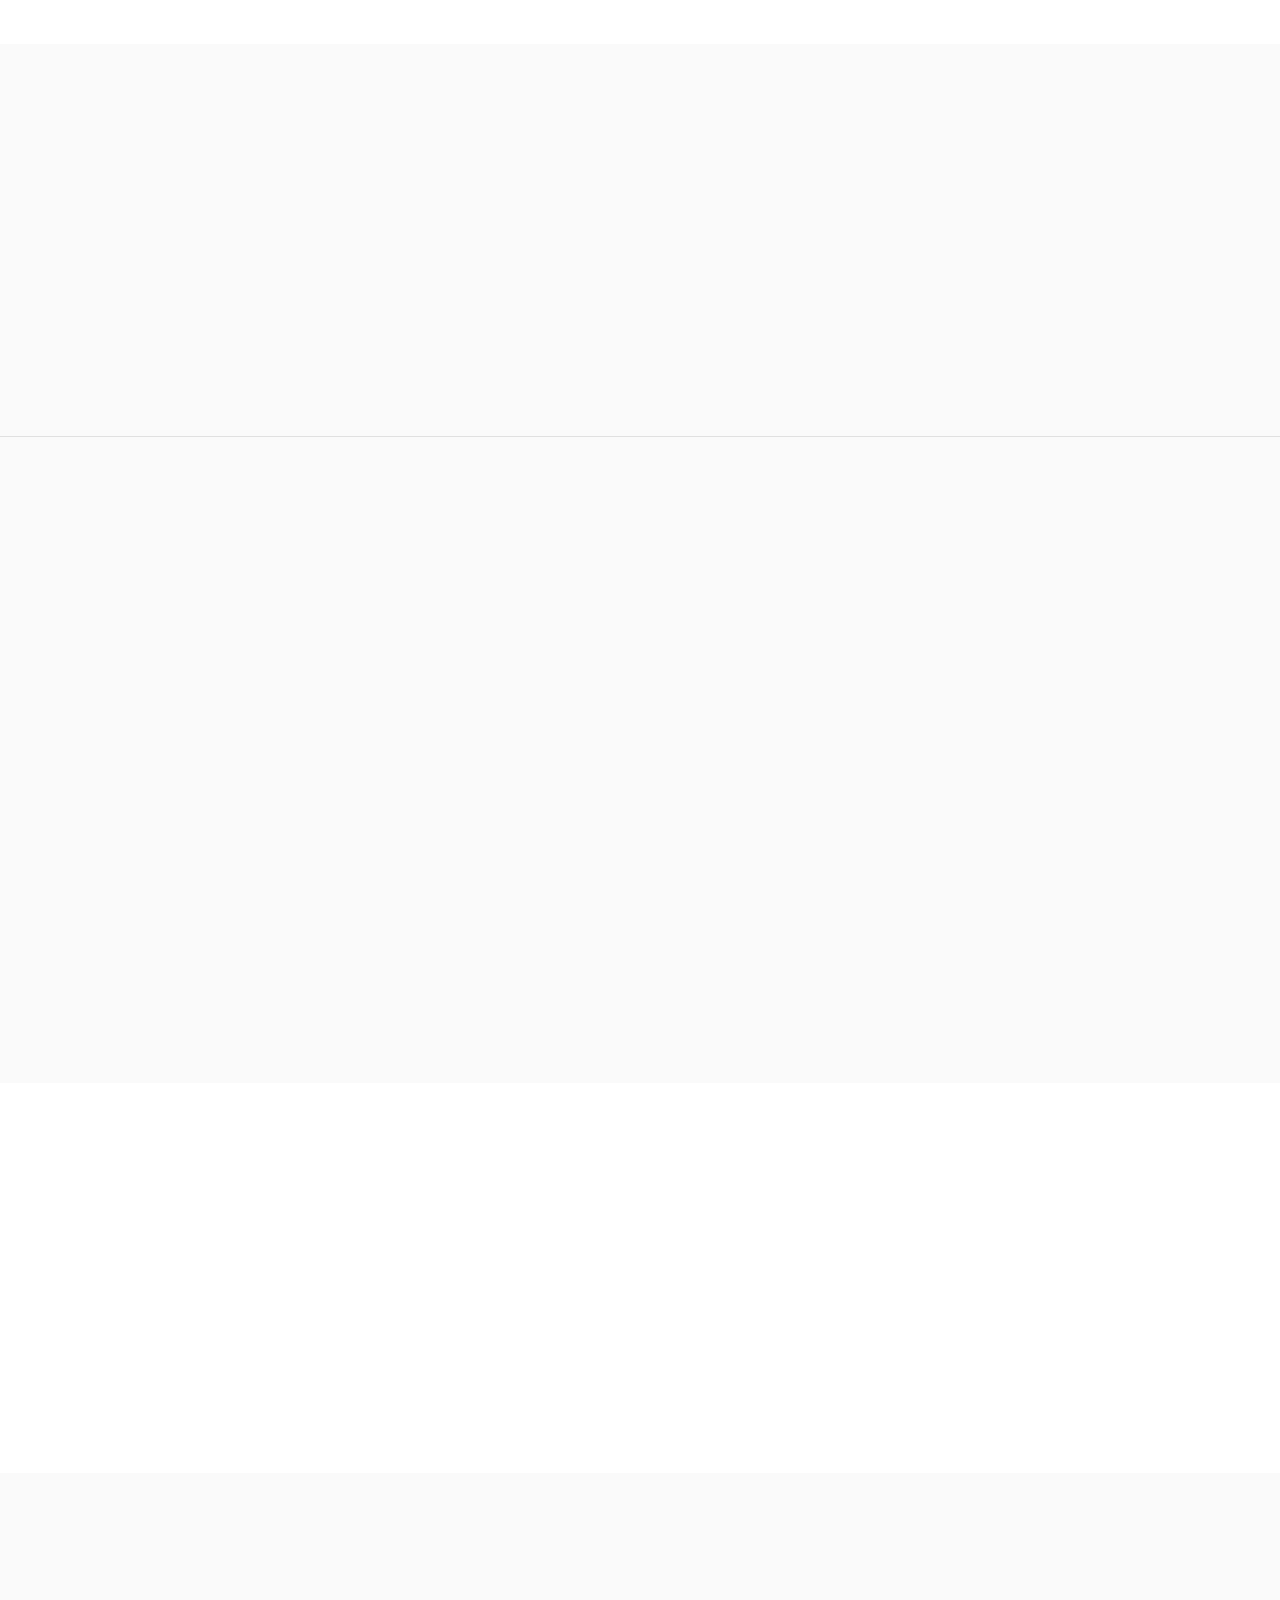
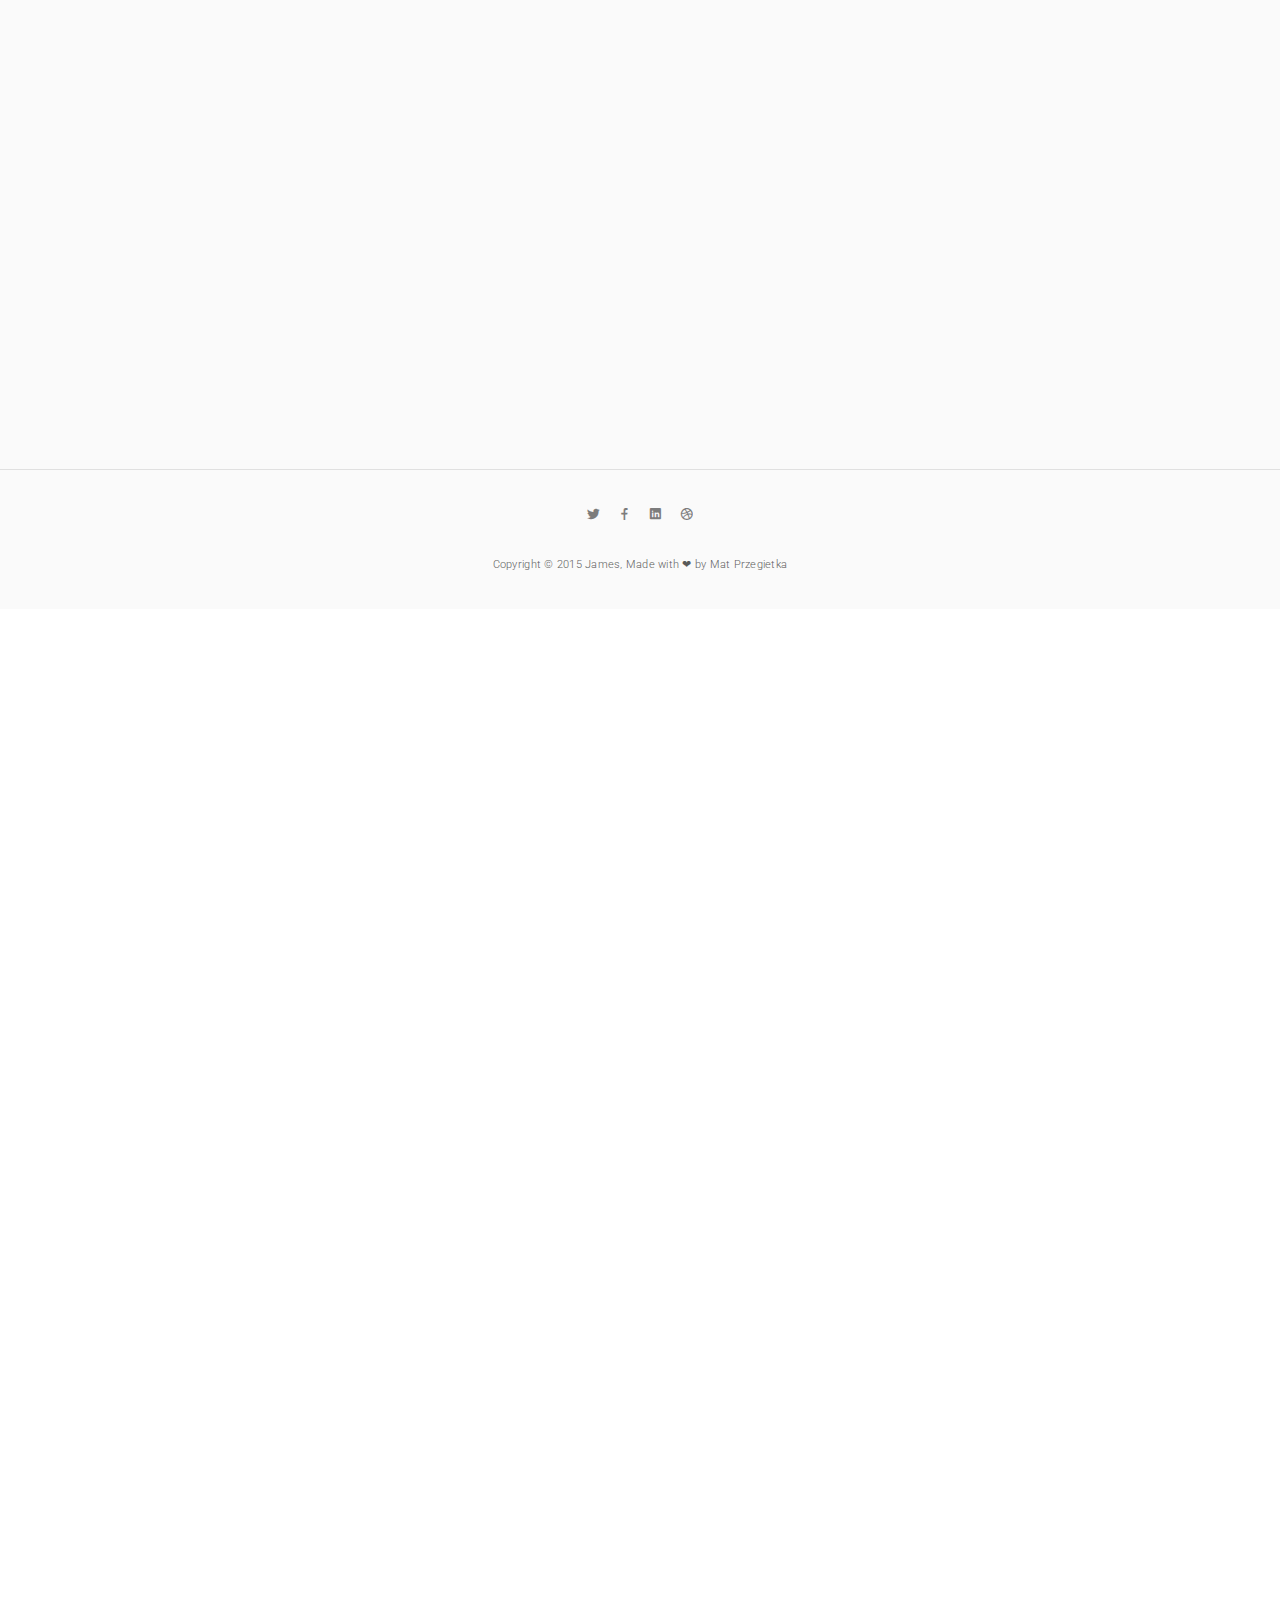
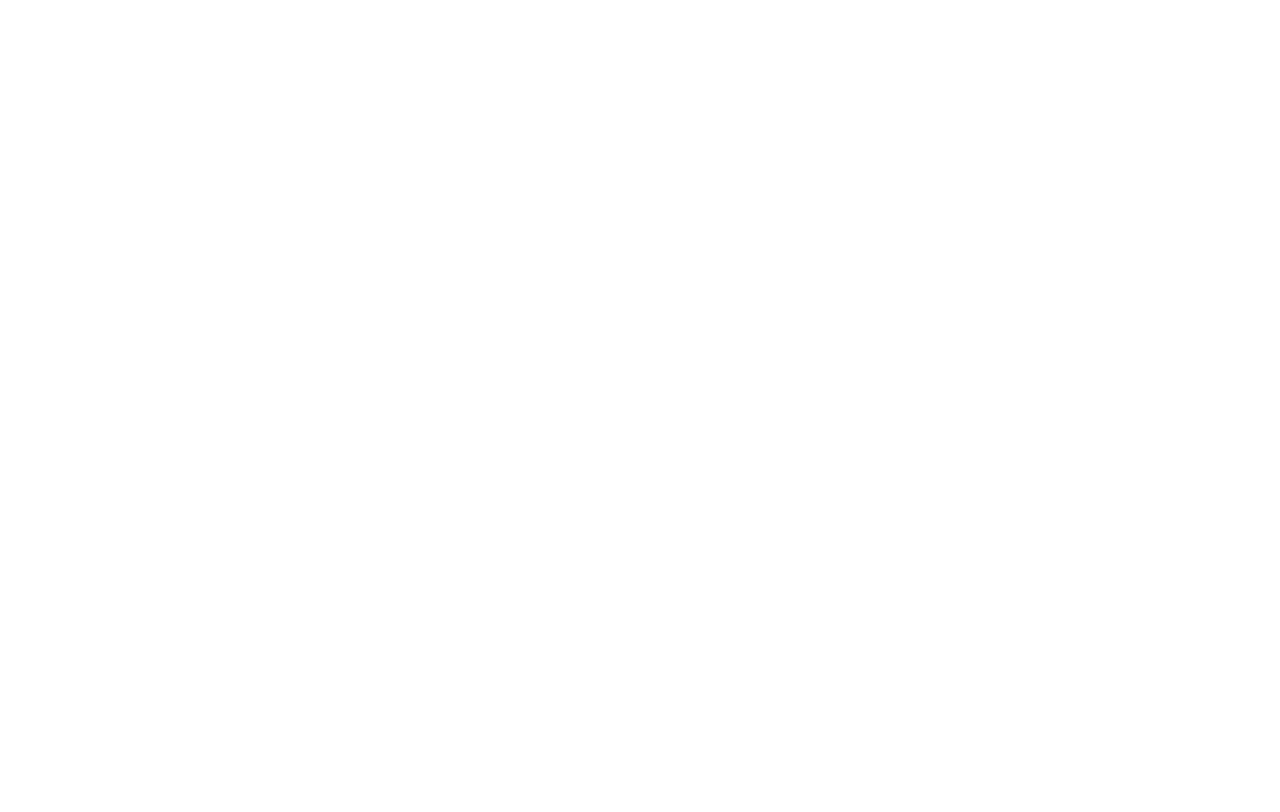
<file: Template Files/index5.html>
<!DOCTYPE html>
<html>
  <head>
	<title>JAMES App Landing Page</title>
	<meta http-equiv="Content-Type" content="text/html; charset=UTF-8"/>  
	<meta name="viewport" content="width=device-width, initial-scale=1, maximum-scale=1"/>
	
	
	<!-- Included Google Fonts -->
	<link href='http://fonts.googleapis.com/css?family=Roboto:400,900,700,500,300,100' rel='stylesheet' type='text/css'>
	
	
	<!-- CSS Files comes here -->
	<link href="css/grid12.css" rel="stylesheet" media="screen">                              	 <!-- Grid System -->
	<link href="css/james_typography.css" rel="stylesheet" media="screen">                       <!-- James Framework - TYPOGRAPHY -->
	<link href="css/main.css" rel="stylesheet" media="screen">                                   <!-- Main CSS file -->
    <link href="css/color_scheme_light.css" rel="stylesheet" media="screen">                      <!-- Color scheme (dark/light)-->
	<link href="css/colors/color_palette_blue.css" rel="stylesheet" media="screen">              <!-- Color palette -->
	<link href="css/rapid-icons.css" rel="stylesheet" media="screen">                            <!-- James Framework - ICONS -->
	<link href="css/js_styles/jquery.maximage.min.css" rel="stylesheet" media="screen">          <!-- MaxImage background image slideshow -->
	<link href="css/responsivity.css" rel="stylesheet" media="screen">                           <!-- Responsive Fixes -->
	<link href="css/animate.css" rel="stylesheet" media="screen">                                <!-- Animate - animations -->
	<link href="css/nivo-lightbox.css" rel="stylesheet" media="screen">                          <!-- Lightbox Styles -->
    <link href="css/nivo_lightbox_themes/default/default.css" rel="stylesheet" media="screen">   <!-- Lightbox Styles -->
    <link href="css/owl.carousel.css" rel="stylesheet" media="screen">                           <!-- Owl - Carousel -->
    <link href="css/owl.theme.css" rel="stylesheet" media="screen">                      		 <!-- Owl - Carousel -->
    <link href="css/owl.transitions.css" rel="stylesheet" media="screen">                        <!-- Owl - Carousel -->
    
    
	<!-- Modernizer and IE specyfic files -->  
	<script src="js/modernizr.custom.js"></script>	
	   
  </head>
  
  <body>
  
	<!-- Mobile nav -->      
    <div class="cbp-spmenu cbp-spmenu-vertical cbp-spmenu-right" id="cbp-spmenu-s2">
        <div class="mobile_nav_close_button"><a href="" id="hideRight"><div data-icon="&#xe13f;" class="button_icon close_icon"></div></a></div>
        <nav id="mobile_menu_content">
            <a href="#more_info" >Overview</a>
            <a href="#features" >Features</a>
            <a href="#features_video" >Video</a>
            <a href="#reviews" >Reviews</a>
            <a href="#screenshots" >Screenshots</a>
            <a href="#contact" >Contact</a>
        </nav>
    </div>
    <!-- //Mobile nav -->
  
	<div id="preloader_container">
	    
	    <!-- Preloader Screen -->
		<header class="preloader_header">	 
	        <div class="preloader_loader">
	            <svg class="preloader_inner" width="60px" height="60px" viewBox="0 0 80 80">
	                <path class="preloader_loader_circlebg" d="M40,10C57.351,10,71,23.649,71,40.5S57.351,71,40.5,71 S10,57.351,10,40.5S23.649,10,40.5,10z"/>
	                <path id="preloader_loader_circle" class="preloader_loader_circle" d="M40,10C57.351,10,71,23.649,71,40.5S57.351,71,40.5,71 S10,57.351,10,40.5S23.649,10,40.5,10z"/>
	            </svg>
	        </div>
	    </header>
	    <!-- //Preloader Screen -->
	
	
		<!-- Fullscreen homepage -->
		<section class="hero_fullscreen background_video gradient_overlay menu_bar-waypoint" data-animate-down="menu_bar-hide" data-animate-up="menu_bar-hide" >
		<!-- This section class is where you can edit background choice (background_single, background_slider, background_video) you can also enable gradient overlay (gradient_overlay) and mockups (mockups)-->
		

			<!-- Logo and navigation -->
		  	<div class="container top_bar" >
		  		<div class="row">
		  			<div class="col-xs-12 col-sm-12 col-md-12 col-lg-12">
		  			<img src="images/logo_light.png" alt="logo" class="logo"/>
		  			<nav class="navigation_desktop">
		  				<ul>
		  					<li><a href="#more_info" class="visible-lg visible-md go_to_overview">Overview</a></li>
		  					<li><a href="#features" class="visible-lg visible-md">Features</a></li>
		  					<li><a href="#features_video" class="visible-lg visible-md">Video</a></li>
		  					<li><a href="#reviews" class="visible-lg visible-md">Reviews</a></li>
		  					<li><a href="#screenshots" class="visible-lg visible-md">Screenshots</a></li>
		  					<li><a href="#contact" class="visible-lg visible-md">Contact</a></li>
		  					<li><div class="mobile_nav_open_button hidden-lg hidden-md"  ><a href="" id="showRight_1" ><div data-icon="&#xe2f3;" class="button_icon close_icon"></div></a></div></li>
		  				</ul>
		  			</nav>
		  			</div>
		  		</div>
			</div>
			<!-- //Logo and navigation -->


			<!-- Main content -->
		  	<div class="container align-center" id="main_content">
				<div class="content_container row" >
					<div class="col-xs-12 col-sm-12 col-md-6 col-lg-6 col-md-offset-3 col-lg-offset-3 home_content">
						<h2 class="slogan">Show your mobile app with James!</h2>
						<h6>It`s a mobile app landing page designed with material design in core. Present your app the best way it deserves.</h6>
						
						<!-- CTA Buttons-->
						<div class="cta_button_area">
							<div><button class="btn waves-effect waves-light subscribe-submit">Purchase Now!</button></div>
							<a href="#more_info"><small>Not sure? Learn more.</small></a> 
						</div>
						<!-- //CTA Buttons-->
									
					</div>
					
					<!-- Mockups-->
					<div class="col-xs-12 col-sm-12 col-md-6 col-lg-6 home_mockup">
						<img src="images/mockups/1/back.png" alt="" class="mockup-animation1 home_mockup_image">
						<img src="images/mockups/1/front.png" alt="" class="mockup-animation2 home_mockup_image">					
					</div>
					<!-- //Mockups-->
					
				</div>			
			</div>  
			<!-- //Main content -->
			
			
			<!-- Video Background -->
			<div id="maximage_video">
				<video autoplay="autoplay" loop="loop" muted="muted" width="896" height="504">
				    <source src="video/video.mp4" type="video/mp4" />
				    <source src="video/video.webm" type="video/webm" />
				    <source src="video/video.ogv" type="video/ogg" />
				</video>
			</div>
			<!-- //Video Background -->
			
			
			<!-- Slider Background -->
			<div id="maximage_slider">
				<img src="images/background_slider_01.jpg" alt=""/>
				<img src="images/background_slider_02.jpg" alt=""/>
				<img src="images/background_slider_03.jpg" alt=""/>
				<img src="images/background_slider_04.jpg" alt=""/>
			</div>
			<!-- //Slider Background -->
			
			
			<!-- Single Image Background -->
			<div id="maximage_single">
				<img src="images/home_background_01.jpg" alt=""/>
			</div>
			<!-- //Single Image Background -->
			
			
		</section><!-- //Homepage -->
		
		
		<!-- Menu bar -->
		<header id="menu_bar" class="menu_bar">
			<div class="container">
				<a href="" class="go_to_home logo_dark"><img src="images/logo_dark.png" alt="logo" class="logo"/></a>
				<a href="" class="go_to_home logo_light"><img src="images/logo_light.png" alt="logo" class="logo"/></a>
				<nav class="menu_bar_navigation">
	  				<ul>
	  					<li class="visible-lg visible-md"><a href="#more_info" class="go_to_overview" >Overview</a></li>
	  					<li class="visible-lg visible-md"><a href="#features" >Features</a></li>
	  					<li class="visible-lg visible-md"><a href="#features_video" >Video</a></li>
	  					<li class="visible-lg visible-md"><a href="#reviews" >Reviews</a></li>
	  					<li class="visible-lg visible-md"><a href="#screenshots" >Screenshots</a></li>
	  					<li class="visible-lg visible-md"><a href="#contact" >Contact</a></li>
	  					<li class="visible-lg visible-md last-item"><button class="btn waves-effect waves-light subscribe-submit">Purchase</button></li>
	  					<li class="hidden-lg hidden-md"><div class="mobile_nav_open_button "><a href="" id="showRight_2"><div data-icon="&#xe2f3;" class="button_icon close_icon"></div></a></div></li>
	  				</ul>
	  			</nav>
			</div>
		</header><!-- // Menu bar -->
	
		
		<!-- More Info #################### -->
		
		<section id="more_info" data-animate-down="menu_bar-show" data-animate-up="menu_bar-hide" class="menu_bar-waypoint subsection">
			<div class="container">
				<div class="row">
					<div class="col-xs-12 col-sm-10 col-md-10 col-lg-10 col-sm-offset-1 col-md-offset-1 col-lg-offset-1 align-center content_anim1 intro">
						<h3>The best way to show your app to the world</h3>
						<p>Lorem ipsum dolor sit amet, consectetur adipiscing elit, sed do eiusmod tempor incididunt ut labore et dolore magna aliqua. Ut enim ad minim veniam, quis nostrud exercitation ullamco laboris nisi ut aliquip ex ea commodo consequat.</p>	
					</div>
				</div>				
			</div>
			
			<div class="more_info_mockup content_anim2 ">
				<img src="images/mockups/subsection_mockups/1.png" alt="" class="img_responsive"/>
			</div>
			
			<div class="container">
				<div class="row">
				
					<div class="col-xs-12 col-sm-4 col-md-4 col-lg-4">
						<div class="iconbox content_anim3">
							<div data-icon="&#xe024;" class="iconbox_icon"></div>
							<div class="iconbox_content">
								<h5>Responsive Design</h5>
								<p>Lorem ipsum dolor sit amet, consectetur adipiscing elit, sed do eiusmod tempor incididunt dolore.</p>
							</div>
						</div>	
					</div>
					
					<div class="col-xs-12 col-sm-4 col-md-4 col-lg-4">
						<div class="iconbox content_anim4">
							<div data-icon="&#xe08e;" class="iconbox_icon"></div>
							<div class="iconbox_content">
								<h5>Clean Code</h5>
								<p>Duis aute irure dolor in reprehenderit in voluptate velit esse cillum dolore eu fugiat nulla pariatur.</p>
							</div>
						</div>	
					</div>
					
					<div class="col-xs-12 col-sm-4 col-md-4 col-lg-4">
						<div class="iconbox content_anim5">
							<div data-icon="&#xe0be;" class="iconbox_icon"></div>
							<div class="iconbox_content">
								<h5>1500+ Icons</h5>
								<p>Excepteur sint occaecat cupidatat non proident, sunt in culpa qui officia deserunt mollit anim id est laborum.</p>
							</div>
						</div>	
					</div>
					
				</div>				
			</div>
			
		</section><!-- //More info -->
		
		
		
		<!-- Features #################### -->
		
		<section id="features" class="subsection">
			<div class="container">
				<div class="row">
				
					<div class="col-xs-12 col-sm-6 col-md-6 col-lg-6">
						<div class="mockup_container">
						<img src="images/mockups/subsection_mockups/2a.png" alt="" class="img_responsive mockup_back content_anim10" />
						<img src="images/mockups/subsection_mockups/2b.png" alt="" class="img_responsive mockup_front content_anim9" />	
						</div>
					</div>
					
					<div class="col-xs-12 col-sm-6 col-md-6 col-lg-6">
					
						<div class="intro content_anim6">
							<h3>Present your app in a beautiful and elegant way.</h3>
							<p>Lorem ipsum dolor sit amet, consectetur adipiscing elit, sed do eiusmod tempor incididunt ut labore et dolore magna aliqua. Ut enim ad minim veniam, quis nostrud exercitation ullamco laboris nisi ut aliquip ex ea commodo consequat. </p>
						</div>
						
						<div class="iconbox content_anim7">
							<div data-icon="&#xe037;" class="iconbox_icon"></div>
							<div class="iconbox_content">
								<h5>Creative Design</h5>
								<p>Lorem ipsum dolor sit amet, consectetur adipiscing elit, sed do eiusmod tempor incididunt ut labore et dolore aliqua.</p>
							</div>
						</div>
						
						<div class="iconbox content_anim8">
							<div data-icon="&#xe095;" class="iconbox_icon"></div>
							<div class="iconbox_content">
								<h5>Cross-Browser Support</h5>
								<p>Lorem ipsum dolor sit amet, consectetur adipiscing elit, sed do eiusmod tempor incididunt ut labore et dolore aliqua.</p>
							</div>
						</div>
							
					</div>
				</div>				
			</div>	
		</section><!-- //Features -->
		
		
		<!-- Features - Video #################### -->
		
		<section id="features_video" class="subsection">
			<div class="container">
			
				<div class="row">
					<div class="col-xs-12 col-sm-12 col-md-12 col-lg-12 play content_anim11">
						<a href="#video_modal_box" data-lightbox-type="inline" class="btn waves-effect waves-light" id="Play_Video">Play Video</a>	
					</div>
				</div>

				<!-- Video - lightbox -->
				<div id="video_modal_box" style="display:none; background:white">
					<iframe src="//player.vimeo.com/video/120433187?title=0&amp;byline=0&amp;portrait=0" width="500" height="281"></iframe>
				</div>
				<!-- //Video - lightbox -->

				<div class="row">
					<div class="col-xs-12 col-sm-6 col-md-6 col-lg-6">
						<div class="intro content_anim12">
							<h3>Use video to show how awesome your app is!</h3>
							<p>Lorem ipsum dolor sit amet, consectetur adipiscing elit, sed do eiusmod tempor incididunt ut labore et dolore magna aliqua.</p>
							<p>Ut enim ad minim veniam, quis nostrud exercitation ullamco laboris nisi ut aliquip ex ea commodo consequat. </p>
						</div>
					</div>
					<div class="col-xs-12 col-sm-5 col-md-5 col-lg-5 col-sm-offset-1 col-md-offset-1 col-lg-offset-1">
						<ul class="icon_list">
							<li class="content_anim13"><div data-icon="&#xe24f;" class="icon_small float-left"></div><h6>Contact & Newsletter Form Included</h6></li>
							<li class="content_anim14"><div data-icon="&#xe1d7;" class="icon_small float-left"></div><h6>Image, Slider, Video Backgrounds</h6></li>
							<li class="content_anim15"><div data-icon="&#xe027;" class="icon_small float-left"></div><h6>Mobile App Mockups Included</h6></li>
							<li class="content_anim16"><div data-icon="&#xe102;" class="icon_small float-left"></div><h6>Easy To Customise Animations</h6></li>
						</ul>
					</div>
				</div>
			</div>
		</section><!-- //Features - Video -->
		
		
		<!-- Reviews #################### -->
		
		<section id="reviews" class="subsection_parallax"  data-stellar-background-ratio="0.6">
			<div class="container">
				<div class="row">
					<div class="col-xs-12 col-sm-8 col-md-8 col-lg-8 col-sm-offset-2 col-md-offset-2 col-lg-offset-2 content_anim17">
						<div class="owl-carousel">
						
							<div class="single_review">
								<img src="images/review_01.jpg" alt="" class="img-circle">
								<div class="review_content">
									<h6>An elephant and a camel are talking. The elephant asks, "Why do you have boobs on your back?" The camel replies, "Ha! That's a funny question coming from an animal with a penis hanging from his face.”</h6>
									<p>- John McLane, Microsoft</p>
								</div>
							</div>
							
							<div class="single_review">
								<img src="images/review_02.jpg" alt="" class="img-circle">
								<div class="review_content">
									<h6>I was feeling pretty creaky after hearing the TV reporter say, "To contact me, go to my Facebook page, follow me on Twitter, or try me the old-fashioned way-e-mail.</h6>
									<p>- Jane Kovalsky, Apple</p>
								</div>
							</div>
							
							<div class="single_review">
								<img src="images/review_03.jpg" alt="" class="img-circle">
								<div class="review_content">
									<h6>A Sergeant was addressing a squad of 25 and said: "I have a nice easy job for the laziest man here.  Put up your hand if you are the laziest."  24 men raised their hands, and the sergeant asked the other man "why didn't you raise your hand?"  The man replied: "Too much trouble raising the hand, Sarge."</h6>
									<p>- Mat Patterson, Google</p>
								</div>
							</div>
							
							<div class="single_review">
								<img src="images/review_04.jpg" alt="" class="img-circle">
								<div class="review_content">
									<h6>The 21st century: Deleting history is more important than making it.</h6>
									<p>- Billy </p>
								</div>
							</div>
							
						</div>
					</div>	
				</div>		
			</div>
		</section><!-- //Reviews -->
		
		
		<!-- Reviews - Logos #################### -->
		
		<section id="reviews_logos" class="subsection">
			<div class="container">
				<div class="row">
					<div class="col-xs-12 col-sm-12 col-md-12 col-lg-12 align-center">
						<div class="intro content_anim18">
							<h3>Our app in newspapers!</h3>
							<p>Lorem ipsum dolor sit amet, consectetur adipiscing elit, sed do eiusmod tempor incididunt ut labore et dolore magna aliqua.</p>
						</div>
					</div>
				</div>
				
				<div class="row">
					<div class="col-xs-6 col-sm-4 col-md-2 col-lg-2 reviews_logo content_anim19"><img src="images/reviews_logos/logo1.png" alt=""></div>
					<div class="col-xs-6 col-sm-4 col-md-2 col-lg-2 reviews_logo content_anim20"><img src="images/reviews_logos/logo2.png" alt=""></div>
					<div class="col-xs-6 col-sm-4 col-md-2 col-lg-2 reviews_logo content_anim21"><img src="images/reviews_logos/logo3.png" alt=""></div>
					<div class="col-xs-6 col-sm-4 col-md-2 col-lg-2 reviews_logo content_anim22"><img src="images/reviews_logos/logo4.png" alt=""></div>
					<div class="col-xs-6 col-sm-4 col-md-2 col-lg-2 reviews_logo content_anim23"><img src="images/reviews_logos/logo5.png" alt=""></div>
					<div class="col-xs-6 col-sm-4 col-md-2 col-lg-2 reviews_logo content_anim24"><img src="images/reviews_logos/logo6.png" alt=""></div>
				</div>
					
			</div>
		</section><!-- //Reviews - Logos-->
		
		
		<!-- Screenshots #################### -->
		
		<section id="screenshots" class="subsection">
			<div class="container">
				<div class="row">
					<div class="col-xs-12 col-sm-12 col-md-12 col-lg-12 align-center">
						<div class="intro content_anim25">
							<h3>Screenshots time!</h3>
							<p>Lorem ipsum dolor sit amet, consectetur adipiscing elit, sed do eiusmod tempor incididunt ut labore et dolore magna aliqua. Ut enim ad minim veniam, quis nostrud exercitation ullamco laboris nisi ut aliquip ex ea commodo consequat.</p>
						</div>
					</div>
				</div>
			</div>
			
			<div class="content_anim26" id="screenshots_gallery">
				<div class="owl-carousel-screenshots">
					<div><a href="images/screenshots/1.jpg" data-lightbox-gallery="gallery1" ><img src="images/screenshots/1.jpg" class="shadow" alt=""></a></div>
					<div><a href="images/screenshots/2.jpg" data-lightbox-gallery="gallery1" ><img src="images/screenshots/2.jpg" class="shadow" alt=""></a></div>
					<div><a href="images/screenshots/3.jpg" data-lightbox-gallery="gallery1" ><img src="images/screenshots/3.jpg" class="shadow" alt=""></a></div>
					<div><a href="images/screenshots/4.jpg" data-lightbox-gallery="gallery1" ><img src="images/screenshots/4.jpg" class="shadow" alt=""></a></div>
					<div><a href="images/screenshots/5.jpg" data-lightbox-gallery="gallery1" ><img src="images/screenshots/5.jpg" class="shadow" alt=""></a></div>
					<div><a href="images/screenshots/6.jpg" data-lightbox-gallery="gallery1" ><img src="images/screenshots/6.jpg" class="shadow" alt=""></a></div>
					<div><a href="images/screenshots/7.jpg" data-lightbox-gallery="gallery1" ><img src="images/screenshots/7.jpg" class="shadow" alt=""></a></div>
					<div><a href="images/screenshots/8.jpg" data-lightbox-gallery="gallery1" ><img src="images/screenshots/8.jpg" class="shadow" alt=""></a></div>
					<div><a href="images/screenshots/9.jpg" data-lightbox-gallery="gallery1" ><img src="images/screenshots/9.jpg" class="shadow" alt=""></a></div>
					<div><a href="images/screenshots/10.jpg" data-lightbox-gallery="gallery1" ><img src="images/screenshots/10.jpg" class="shadow" alt=""></a></div>
					<div><a href="images/screenshots/11.jpg" data-lightbox-gallery="gallery1" ><img src="images/screenshots/11.jpg" class="shadow" alt=""></a></div>
					<div><a href="images/screenshots/12.jpg" data-lightbox-gallery="gallery1" ><img src="images/screenshots/12.jpg" class="shadow" alt=""></a></div>
				</div>
			</div>
			
		</section><!-- //Screenshots-->
		
		
		<!-- Newsletter #################### -->
		
		<section id="newsletter" class="subsection_parallax"  data-stellar-background-ratio="0.6">
			<div class="container">
				<div class="row">
					<div class="col-xs-12 col-sm-12 col-md-12 col-lg-12 align-center content_anim27">
						<div class="intro">
							<h3>Sign up to Our newsletter</h3>
							<p>Lorem ipsumpapers dolor sit amet, consectetur adipiscing elit, sed do eiusmod tempor.</p>
						</div>
					</div>
				</div>
				
				<div class="row">
					<div class="col-xs-12 col-sm-12 col-md-12 col-lg-12 align-center content_anim28">

					<!-- Newsletter Form -->
		  			<div class="newsletter_form">
		  				<form action="php/send.php" method="post" id="subscribe-form">
		  				<div class="input-field">
		  					<div data-icon="&#xe563;" class="prefix"></div>
			  				<input id="email" type="email" name="email" class="validate">
			  				<label for="email">Email address</label>	
			  			</div>
			  			<button class="btn waves-effect waves-light subscribe-submit" type="submit" name="action" id="subscribe-form-submit">Subscribe Now</button>
			  			</form>
			  			<div id="preview"></div>
		  			</div>
		  			<!-- //Newsletter form -->

					</div>
				</div>
					
			</div>
		</section><!-- //Newsletter-->
		
		
		<section id="contact" class="subsection">
			<div class="container">
				<div class="row">
					<div class="col-xs-12 col-sm-5 col-md-5 col-lg-5 content_anim29">
					<h3>Contact Info</h3>
					<p>James is a responsive "under construction" page. It will fit perfectly as a placeholder for your website or landing page.</p>
					<p>It comes with several content and background variants. James is also equiped with some cool devices mockups for app version.</p>
					
					<ul class="icon_list">
						<li><div data-icon="&#xe1b4;" class="icon_small float-left"></div><h6>1234 Street Name, City Name,<br>United States</h6></li>
						<li><div data-icon="&#xe23a;" class="icon_small float-left"></div><h6>(123) 456-7890</h6></li>
						<li><div data-icon="&#xe242;" class="icon_small float-left"></div><h6><a href="mailto:webdesign@shegy.pl">webdesign@shegy.pl</a></h6></li>
					</ul>
					
					<p>James has of corse well formated and commented code and comes with in depth documentation.</p>	
					</div>
					
					
					<div class="col-xs-12 col-sm-5 col-md-5 col-lg-5 col-sm-offset-2 col-md-offset-2 col-lg-offset-2 content_anim30">
						<h3>Contact Us</h3>
						<p>Contact Us using contact form below. Form is fully working and very easy to customise. </p>
					
					
						<!-- Contact Form -->
						<form action="php/contactform.php" id="contact-form" method="post">
							<div class="contact_form">
								<div class="input-field">
					  				<input id="first_name" type="email" name="contact-name">
					  				<label for="first_name">Your Name</label>
					  			</div>
					  			<div class="input-field">
					  				<input id="contact_email" type="email" name="contact-email">
					  				<label for="contact_email">Email Address</label>
					  			</div>
					  			<div class="input-field">
						  			<textarea class="materialize-textarea" name="contact-message"></textarea>
						  			<label>Message</label>
						  		</div>
				  			</div>	
				  			<button class="btn waves-effect waves-light" type="submit" name="action">Send</button>
						</form>
						<!-- //Contact Form -->
					
					
						<div id="message"><div id="alert"></div></div><!-- Message container --> 
					</div>
					
					

				</div>				
			</div>
		</section><!-- //More info -->
		
		
		<section id="footer" class="subsection">
			<div class="container">
				<div class="row">
					<div class="col-xs-12 col-sm-12 col-md-12 col-lg-12 align-center">
					
						<!-- Social Icons -->
						<div class="social_icons_container align-center">
						  	<div class="social_icons">
				                <ul>
				                    <li><div data-icon="&#xe282;" class="social_icon twitter_icon" onclick="location.href='#'"></div></li>
				                    <li><div data-icon="&#xe281;" class="social_icon facebook_icon" onclick="location.href='#'"></div></li>
				                    <li><div data-icon="&#xe279;" class="social_icon linkdin_icon" onclick="location.href='#'"></div></li>
				                    <li><div data-icon="&#xe27f;" class="social_icon dribbble_icon" onclick="location.href='#'"></div></li>
				                </ul>
						    </div>
					    </div>	
						<!-- //Social Icons -->

					<p><small>Copyright © 2015 James, Made with ❤ by Mat Przegietka</small></p>	
					</div>
				</div>				
			</div>
		</section><!-- //More info -->
		

	</div><!-- //preloader -->
	
   
	<!-- JavaScript plugins comes here -->	
    <script src="js/jquery-2.1.3.min.js"></script>        <!-- jQuery -->
    <script src="js/jquery.easing.min.js"></script>       <!-- jQuery easing -->    
    <script src="js/jquery.scrollTo.js"></script>         <!-- Scroll to -->
    <script src="js/jquery.cycle.all.min.js"></script>    <!-- jQuery cycle -->
    <script src="js/jquery.form.js"></script>    		  <!-- jQuery form -->
    <script src="js/jquery.maximage.min.js"></script>     <!-- MaxImage background image slideshow -->
    <script src="js/materialize.js"></script>     		  <!-- Materialize -->
    <script src="js/classie.js"></script>                 <!-- Class helper function -->
	<script src="js/pathLoader.js"></script>              <!-- Preloader Loading Animation -->
	<script src="js/preloader.js"></script>               <!-- Preloader -->
    <script src="js/count_down.js"></script>              <!-- Count Down Timer -->
    <script src="js/happy.js"></script>                   <!-- Newsletter form validation -->
    <script src="js/happy.methods.js"></script>           <!-- Newsletter form validation -->
    <script src="js/retina.js"></script>                  <!-- Retina.js - support for HiDPI Displays -->
    <script src="js/waypoints.min.js"></script>           <!-- Waypoints -->
    <script src="js/nivo-lightbox.min.js"></script>       <!-- Lightbox/Modalbox -->
    <script src="js/jquery.fitvids.js"></script>      	  <!-- Responsive Video -->
    <script src="js/jquery.stellar.js"></script>      	  <!-- Parallax backgrounds -->
    <script src="js/owl.carousel.js"></script>      	  <!-- Owl Carousel --> 
    <script src="js/main.js"></script>                    <!-- Main Js file -->
    
    
    <!-- Show message after newsletter form submit -->
	<script type="text/javascript">
        $('document').ready(function()
            {
            $('#subscribe-form').ajaxForm( {
                target: '#preview',
                success: function() {       
                      $('#preview').addClass( "show_message" );
                    }
                });
            });
    </script>

    <!-- MOBILE NAVIGATION -->
    <script>
        var showRight_1 = document.getElementById( "showRight_1" ),
        showRight_2 = document.getElementById( "showRight_2" ),
        hideRight = document.getElementById( 'hideRight' ),
        menuRight = document.getElementById( 'cbp-spmenu-s2' ),
        body = document.body;
        
        showRight_1.onclick = function(event) {
       		"use strict";
       		event.preventDefault();
            classie.toggle( this, 'active' );
            classie.toggle( menuRight, 'cbp-spmenu-open' );
            disableOther( 'showRight_1' );
            return false;
        };
        
        showRight_2.onclick = function(event) {
       		"use strict";
       		event.preventDefault();
            classie.toggle( this, 'active' );
            classie.toggle( menuRight, 'cbp-spmenu-open' );
            disableOther( 'showRight_2' );
            return false;
        };
    
        hideRight.onclick = function(event) {
        	"use strict";
        	event.preventDefault();
            classie.toggle( this, 'active' );
            classie.toggle( menuRight, 'cbp-spmenu-open' );
            disableOther( 'showRight_2' );
            return false;
        };
    </script>
    
    
    <!-- Nav Bar show/hide after scrolling -->
	<script>
	var $head = $( '#menu_bar' );
	$( '.menu_bar-waypoint' ).each( function(i) {
		var $el = $( this ),
			animClassDown = $el.data( 'animateDown' ),
			animClassUp = $el.data( 'animateUp' );
			

		$el.waypoint( function( direction ) {
			if( direction === 'down' && animClassDown ) {
				$head.attr('class', 'menu_bar ' + animClassDown);
			}
			else if( direction === 'up' && animClassUp ){
				$head.attr('class', 'menu_bar ' + animClassUp);
			}
		}, { offset: function() {
			navbarheight = $("#menu_bar").outerHeight()+1;
			return navbarheight;
			}
		 } );
	} );
	</script>
    
  </body>
</html>
</file>
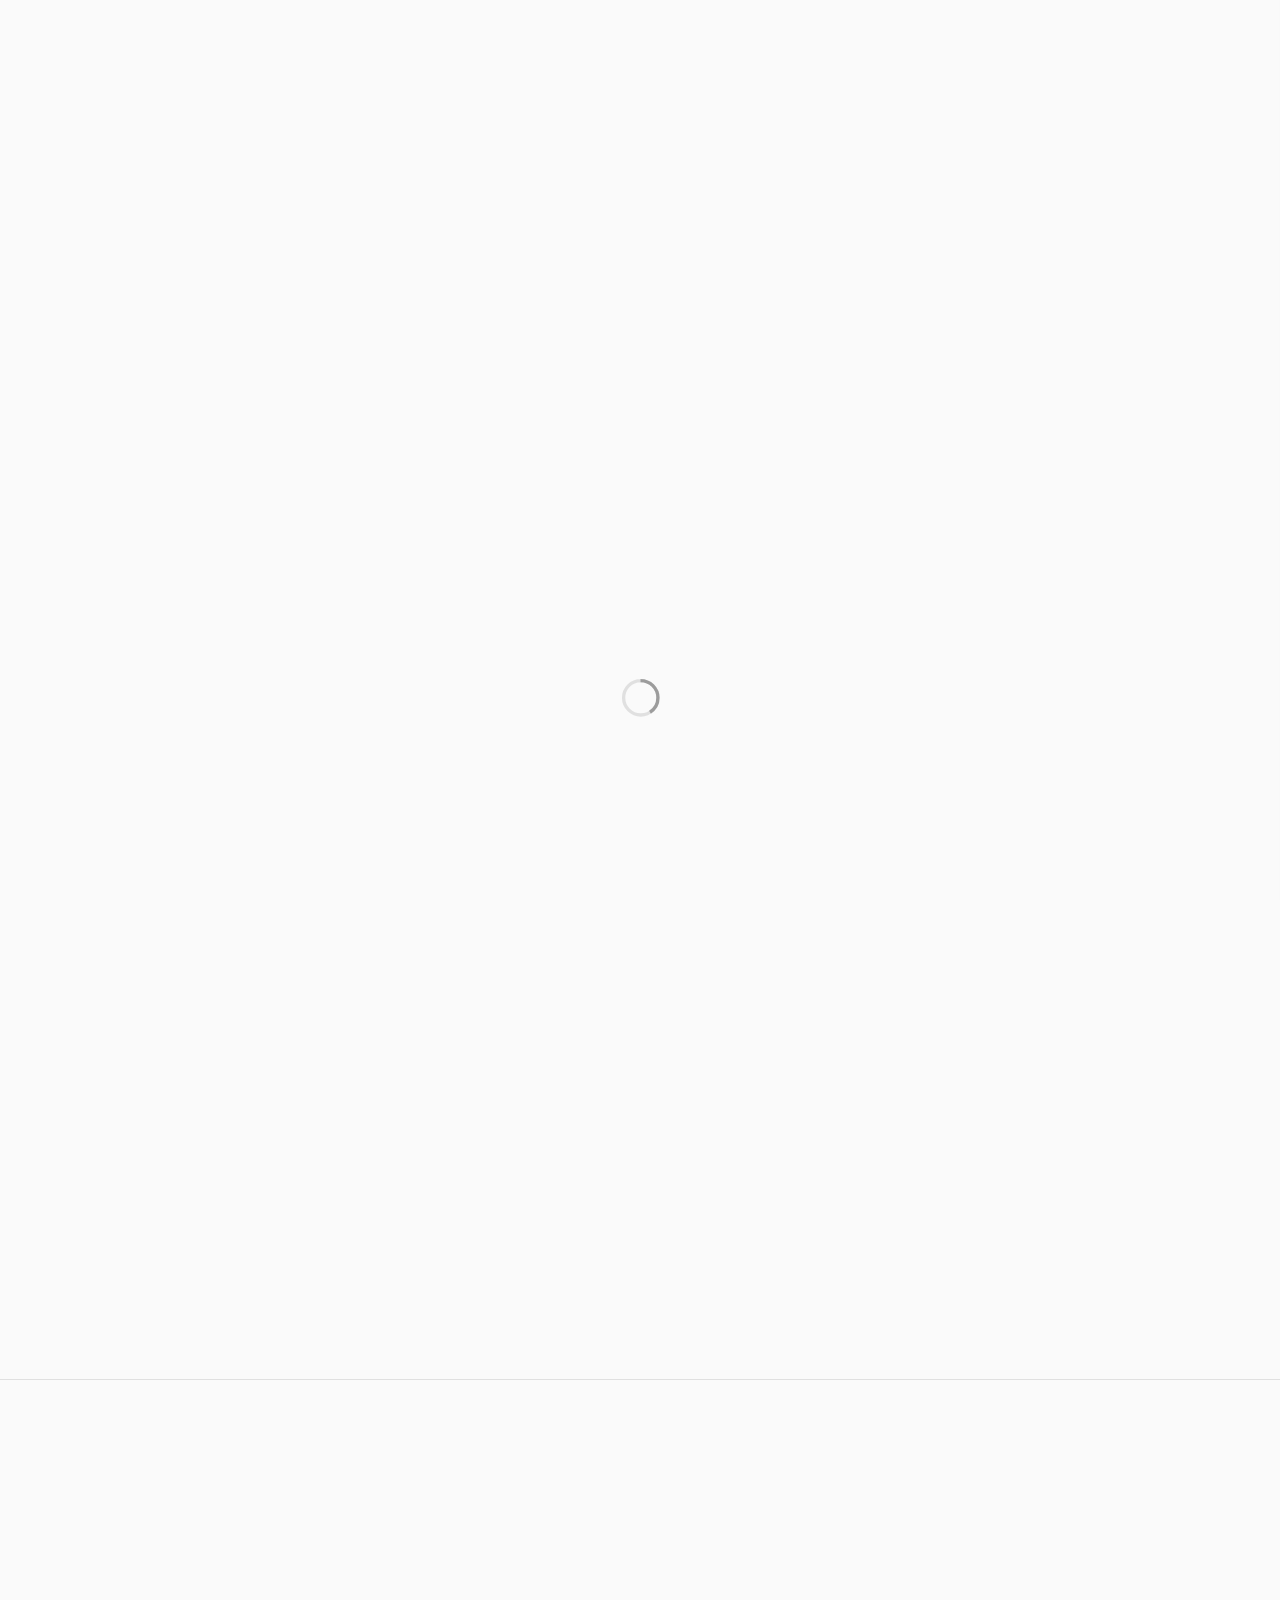
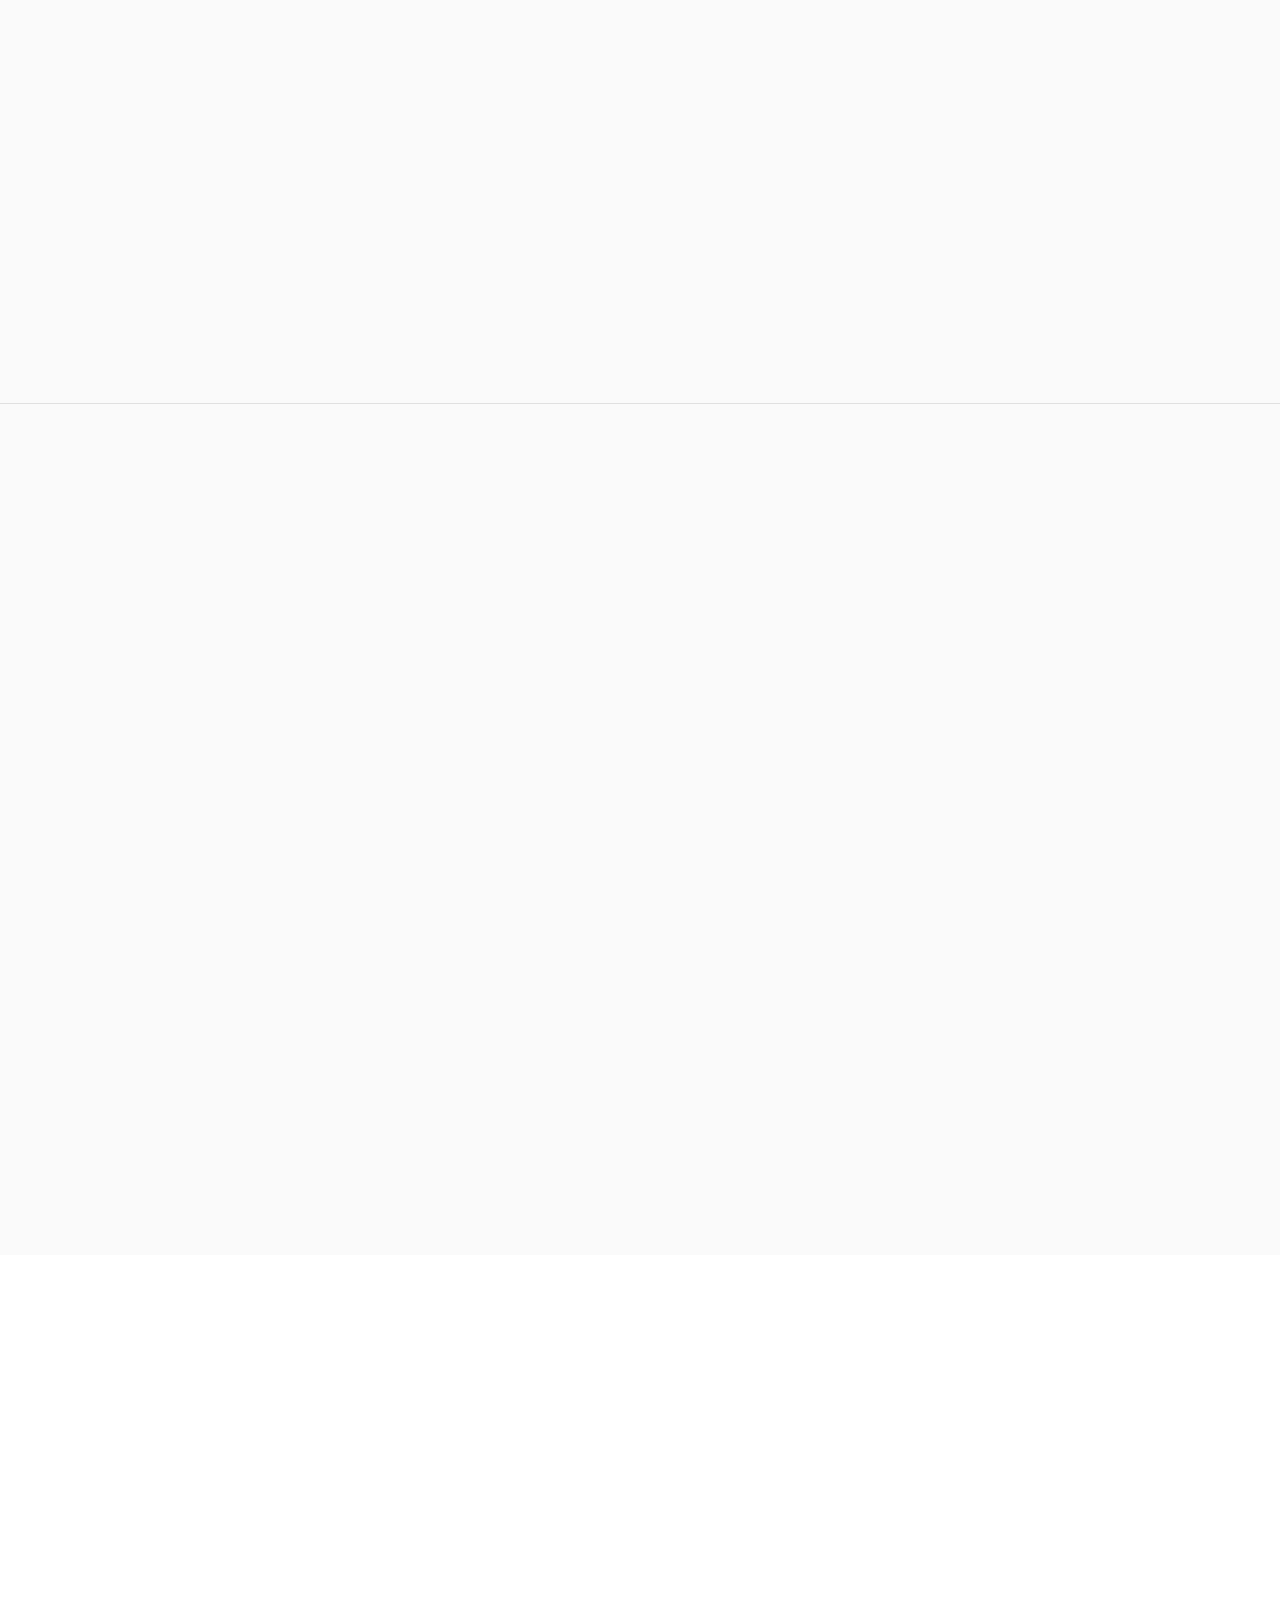
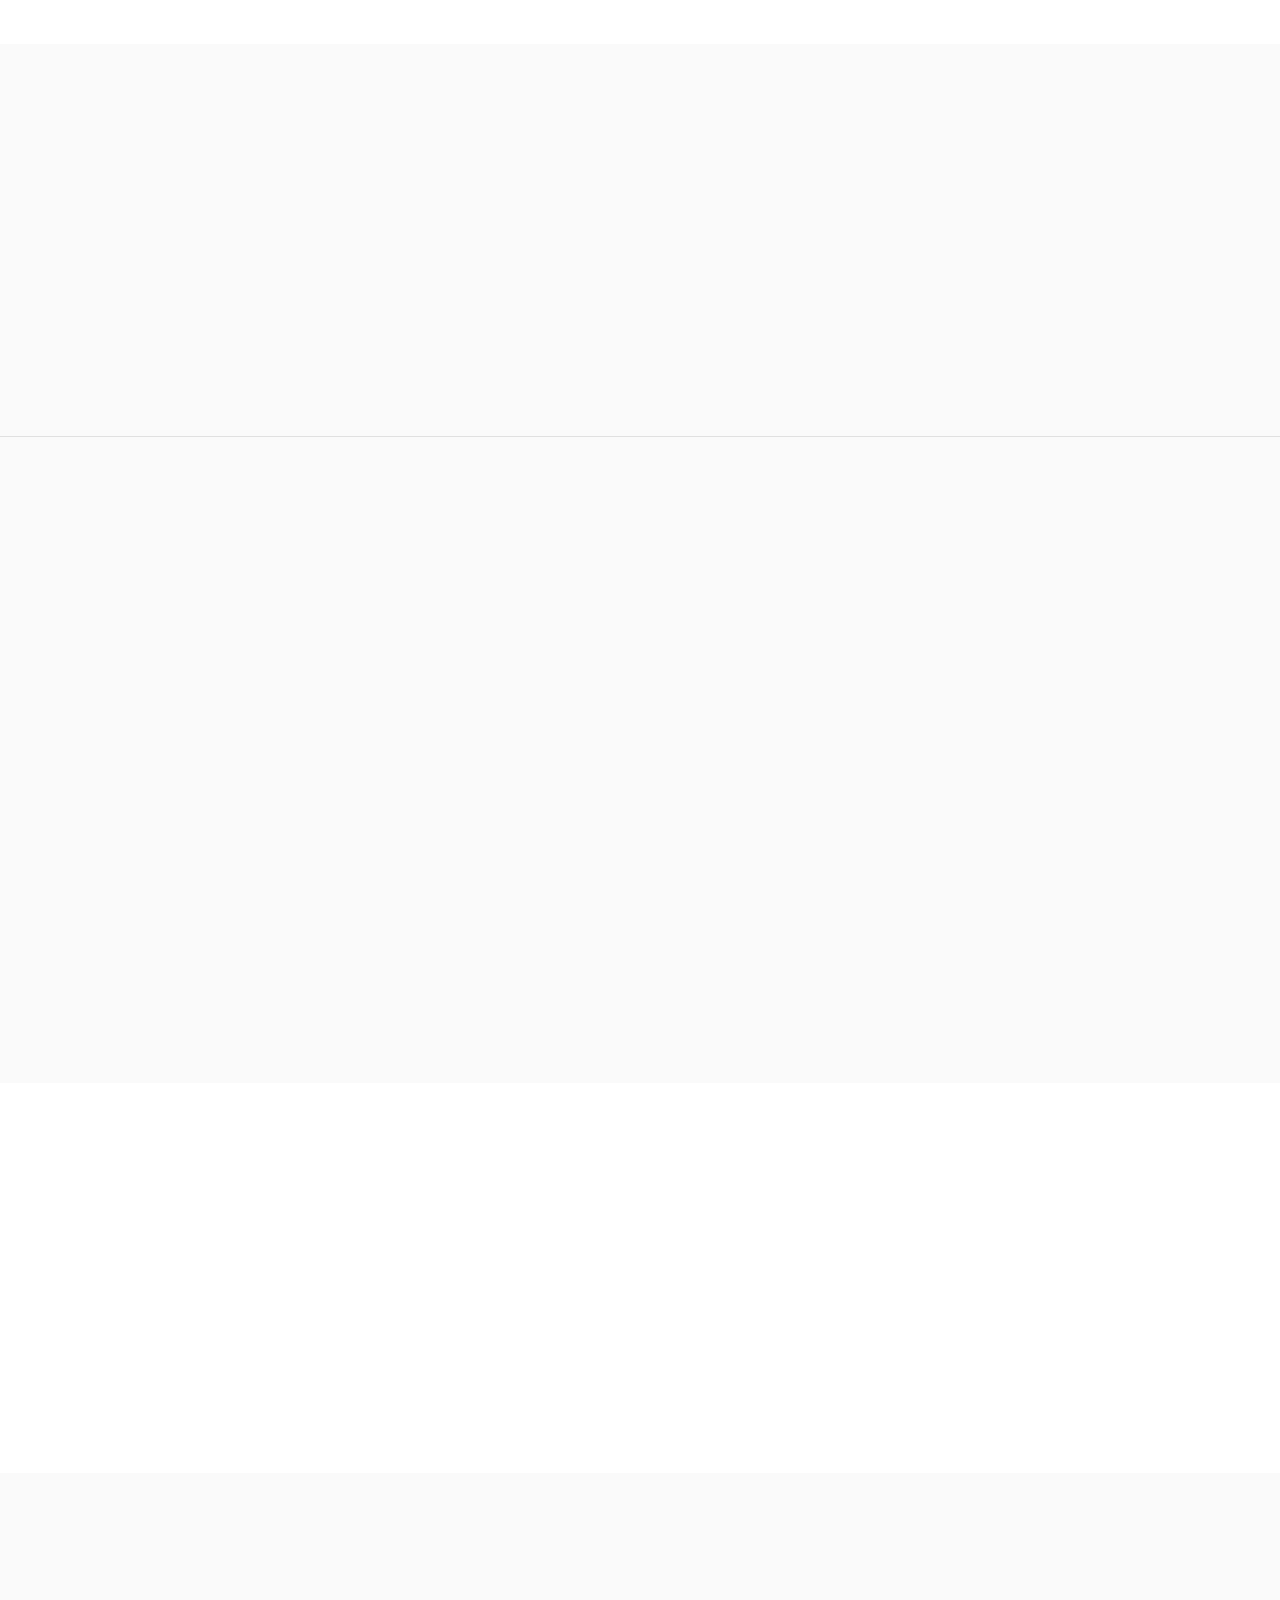
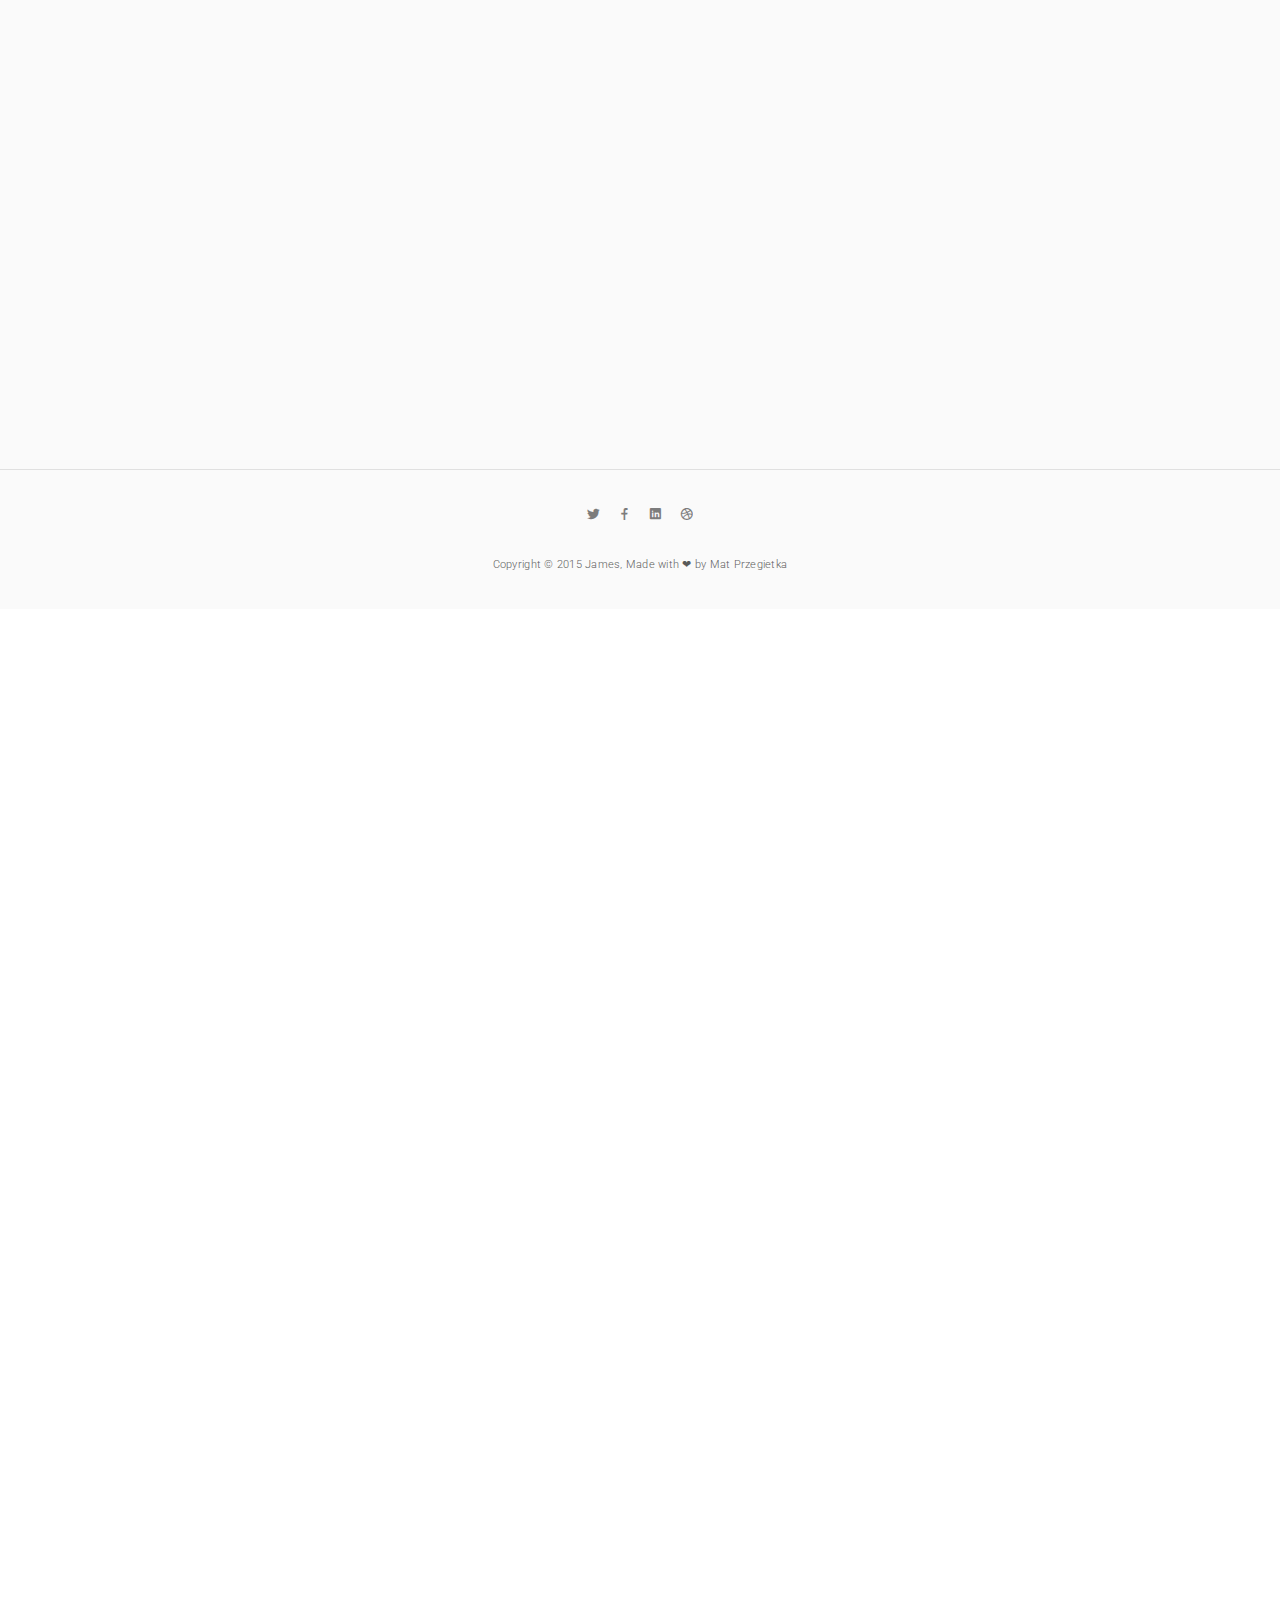
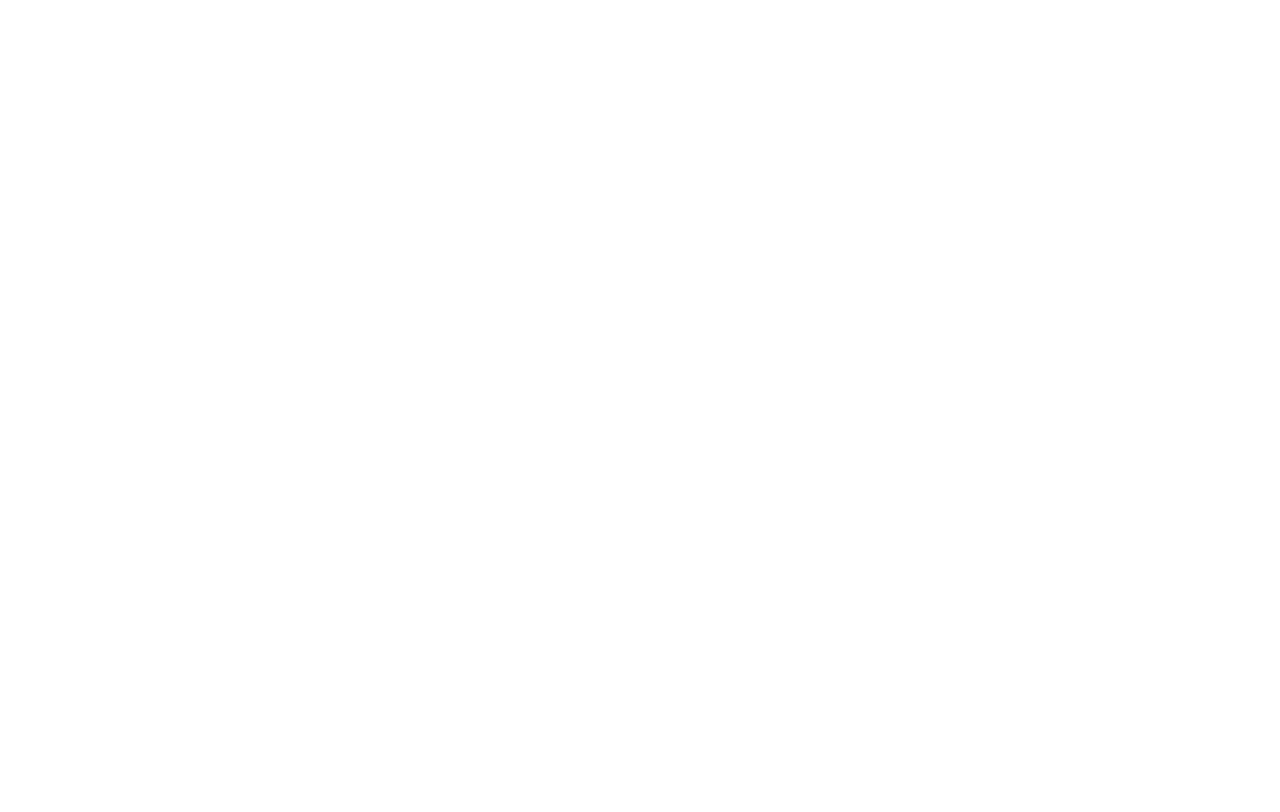
<file: Template Files/index6.html>
<!DOCTYPE html>
<html>
  <head>
	<title>JAMES App Landing Page</title>
	<meta http-equiv="Content-Type" content="text/html; charset=UTF-8"/>  
	<meta name="viewport" content="width=device-width, initial-scale=1, maximum-scale=1"/>
	
	
	<!-- Included Google Fonts -->
	<link href='http://fonts.googleapis.com/css?family=Roboto:400,900,700,500,300,100' rel='stylesheet' type='text/css'>
	
	
	<!-- CSS Files comes here -->
	<link href="css/grid12.css" rel="stylesheet" media="screen">                              	 <!-- Grid System -->
	<link href="css/james_typography.css" rel="stylesheet" media="screen">                       <!-- James Framework - TYPOGRAPHY -->
	<link href="css/main.css" rel="stylesheet" media="screen">                                   <!-- Main CSS file -->
    <link href="css/color_scheme_light.css" rel="stylesheet" media="screen">                      <!-- Color scheme (dark/light)-->
	<link href="css/colors/color_palette_blue.css" rel="stylesheet" media="screen">              <!-- Color palette -->
	<link href="css/rapid-icons.css" rel="stylesheet" media="screen">                            <!-- James Framework - ICONS -->
	<link href="css/js_styles/jquery.maximage.min.css" rel="stylesheet" media="screen">          <!-- MaxImage background image slideshow -->
	<link href="css/responsivity.css" rel="stylesheet" media="screen">                           <!-- Responsive Fixes -->
	<link href="css/animate.css" rel="stylesheet" media="screen">                                <!-- Animate - animations -->
	<link href="css/nivo-lightbox.css" rel="stylesheet" media="screen">                          <!-- Lightbox Styles -->
    <link href="css/nivo_lightbox_themes/default/default.css" rel="stylesheet" media="screen">   <!-- Lightbox Styles -->
    <link href="css/owl.carousel.css" rel="stylesheet" media="screen">                           <!-- Owl - Carousel -->
    <link href="css/owl.theme.css" rel="stylesheet" media="screen">                      		 <!-- Owl - Carousel -->
    <link href="css/owl.transitions.css" rel="stylesheet" media="screen">                        <!-- Owl - Carousel -->
    
    
	<!-- Modernizer and IE specyfic files -->  
	<script src="js/modernizr.custom.js"></script>	
	   
  </head>
  
  <body>
  
	<!-- Mobile nav -->      
    <div class="cbp-spmenu cbp-spmenu-vertical cbp-spmenu-right" id="cbp-spmenu-s2">
        <div class="mobile_nav_close_button"><a href="" id="hideRight"><div data-icon="&#xe13f;" class="button_icon close_icon"></div></a></div>
        <nav id="mobile_menu_content">
            <a href="#more_info" >Overview</a>
            <a href="#features" >Features</a>
            <a href="#features_video" >Video</a>
            <a href="#reviews" >Reviews</a>
            <a href="#screenshots" >Screenshots</a>
            <a href="#contact" >Contact</a>
        </nav>
    </div>
    <!-- //Mobile nav -->
  
	<div id="preloader_container">
	    
	    <!-- Preloader Screen -->
		<header class="preloader_header">	 
	        <div class="preloader_loader">
	            <svg class="preloader_inner" width="60px" height="60px" viewBox="0 0 80 80">
	                <path class="preloader_loader_circlebg" d="M40,10C57.351,10,71,23.649,71,40.5S57.351,71,40.5,71 S10,57.351,10,40.5S23.649,10,40.5,10z"/>
	                <path id="preloader_loader_circle" class="preloader_loader_circle" d="M40,10C57.351,10,71,23.649,71,40.5S57.351,71,40.5,71 S10,57.351,10,40.5S23.649,10,40.5,10z"/>
	            </svg>
	        </div>
	    </header>
	    <!-- //Preloader Screen -->
	
	
		<!-- Fullscreen homepage -->
		<section class="hero_fullscreen background_solid mockups menu_bar-waypoint" data-animate-down="menu_bar-hide" data-animate-up="menu_bar-hide" >
		<!-- This section class is where you can edit background choice (background_single, background_slider, background_video) you can also enable gradient overlay (gradient_overlay) and mockups (mockups)-->
		

			<!-- Logo and navigation -->
		  	<div class="container top_bar" >
		  		<div class="row">
		  			<div class="col-xs-12 col-sm-12 col-md-12 col-lg-12">
		  			<img src="images/logo_light.png" alt="logo" class="logo"/>
		  			<nav class="navigation_desktop">
		  				<ul>
		  					<li><a href="#more_info" class="visible-lg visible-md go_to_overview">Overview</a></li>
		  					<li><a href="#features" class="visible-lg visible-md">Features</a></li>
		  					<li><a href="#features_video" class="visible-lg visible-md">Video</a></li>
		  					<li><a href="#reviews" class="visible-lg visible-md">Reviews</a></li>
		  					<li><a href="#screenshots" class="visible-lg visible-md">Screenshots</a></li>
		  					<li><a href="#contact" class="visible-lg visible-md">Contact</a></li>
		  					<li><div class="mobile_nav_open_button hidden-lg hidden-md"  ><a href="" id="showRight_1" ><div data-icon="&#xe2f3;" class="button_icon close_icon"></div></a></div></li>
		  				</ul>
		  			</nav>
		  			</div>
		  		</div>
			</div>
			<!-- //Logo and navigation -->


			<!-- Main content -->
		  	<div class="container align-left" id="main_content">
				<div class="content_container row" >
					<div class="col-xs-12 col-sm-12 col-md-6 col-lg-6 home_content">
						<h2 class="slogan">Show your mobile app with James!</h2>
						<h6>It`s a mobile app landing page designed with material design in core. Present your app the best way it deserves.</h6>
						
						<!-- CTA Buttons-->
						<div class="cta_button_area">
							<div><button class="btn waves-effect waves-light subscribe-submit">Purchase Now!</button></div>
							<a href="#more_info"><small>Not sure? Learn more.</small></a> 
						</div>
						<!-- //CTA Buttons-->
									
					</div>
					
					<!-- Mockups-->
					<div class="col-xs-12 col-sm-12 col-md-6 col-lg-6 home_mockup">
						<img src="images/mockups/1/back.png" alt="" class="mockup-animation1 home_mockup_image">
						<img src="images/mockups/1/front.png" alt="" class="mockup-animation2 home_mockup_image">					
					</div>
					<!-- //Mockups-->
					
				</div>			
			</div>  
			<!-- //Main content -->
			
			
			<!-- Video Background -->
			<div id="maximage_video">
				<video autoplay="autoplay" loop="loop" muted="muted" width="896" height="504">
				    <source src="video/video.mp4" type="video/mp4" />
				    <source src="video/video.webm" type="video/webm" />
				    <source src="video/video.ogv" type="video/ogg" />
				</video>
			</div>
			<!-- //Video Background -->
			
			
			<!-- Slider Background -->
			<div id="maximage_slider">
				<img src="images/background_slider_01.jpg" alt=""/>
				<img src="images/background_slider_02.jpg" alt=""/>
				<img src="images/background_slider_03.jpg" alt=""/>
				<img src="images/background_slider_04.jpg" alt=""/>
			</div>
			<!-- //Slider Background -->
			
			
			<!-- Single Image Background -->
			<div id="maximage_single">
				<img src="images/home_background_01.jpg" alt=""/>
			</div>
			<!-- //Single Image Background -->
			
			
		</section><!-- //Homepage -->
		
		
		<!-- Menu bar -->
		<header id="menu_bar" class="menu_bar">
			<div class="container">
				<a href="" class="go_to_home logo_dark"><img src="images/logo_dark.png" alt="logo" class="logo"/></a>
				<a href="" class="go_to_home logo_light"><img src="images/logo_light.png" alt="logo" class="logo"/></a>
				<nav class="menu_bar_navigation">
	  				<ul>
	  					<li class="visible-lg visible-md"><a href="#more_info" class="go_to_overview" >Overview</a></li>
	  					<li class="visible-lg visible-md"><a href="#features" >Features</a></li>
	  					<li class="visible-lg visible-md"><a href="#features_video" >Video</a></li>
	  					<li class="visible-lg visible-md"><a href="#reviews" >Reviews</a></li>
	  					<li class="visible-lg visible-md"><a href="#screenshots" >Screenshots</a></li>
	  					<li class="visible-lg visible-md"><a href="#contact" >Contact</a></li>
	  					<li class="visible-lg visible-md last-item"><button class="btn waves-effect waves-light subscribe-submit">Purchase</button></li>
	  					<li class="hidden-lg hidden-md"><div class="mobile_nav_open_button "><a href="" id="showRight_2"><div data-icon="&#xe2f3;" class="button_icon close_icon"></div></a></div></li>
	  				</ul>
	  			</nav>
			</div>
		</header><!-- // Menu bar -->
	
		
		<!-- More Info #################### -->
		
		<section id="more_info" data-animate-down="menu_bar-show" data-animate-up="menu_bar-hide" class="menu_bar-waypoint subsection">
			<div class="container">
				<div class="row">
					<div class="col-xs-12 col-sm-10 col-md-10 col-lg-10 col-sm-offset-1 col-md-offset-1 col-lg-offset-1 align-center content_anim1 intro">
						<h3>The best way to show your app to the world</h3>
						<p>Lorem ipsum dolor sit amet, consectetur adipiscing elit, sed do eiusmod tempor incididunt ut labore et dolore magna aliqua. Ut enim ad minim veniam, quis nostrud exercitation ullamco laboris nisi ut aliquip ex ea commodo consequat.</p>	
					</div>
				</div>				
			</div>
			
			<div class="more_info_mockup content_anim2 ">
				<img src="images/mockups/subsection_mockups/1.png" alt="" class="img_responsive"/>
			</div>
			
			<div class="container">
				<div class="row">
				
					<div class="col-xs-12 col-sm-4 col-md-4 col-lg-4">
						<div class="iconbox content_anim3">
							<div data-icon="&#xe024;" class="iconbox_icon"></div>
							<div class="iconbox_content">
								<h5>Responsive Design</h5>
								<p>Lorem ipsum dolor sit amet, consectetur adipiscing elit, sed do eiusmod tempor incididunt dolore.</p>
							</div>
						</div>	
					</div>
					
					<div class="col-xs-12 col-sm-4 col-md-4 col-lg-4">
						<div class="iconbox content_anim4">
							<div data-icon="&#xe08e;" class="iconbox_icon"></div>
							<div class="iconbox_content">
								<h5>Clean Code</h5>
								<p>Duis aute irure dolor in reprehenderit in voluptate velit esse cillum dolore eu fugiat nulla pariatur.</p>
							</div>
						</div>	
					</div>
					
					<div class="col-xs-12 col-sm-4 col-md-4 col-lg-4">
						<div class="iconbox content_anim5">
							<div data-icon="&#xe0be;" class="iconbox_icon"></div>
							<div class="iconbox_content">
								<h5>1500+ Icons</h5>
								<p>Excepteur sint occaecat cupidatat non proident, sunt in culpa qui officia deserunt mollit anim id est laborum.</p>
							</div>
						</div>	
					</div>
					
				</div>				
			</div>
			
		</section><!-- //More info -->
		
		
		
		<!-- Features #################### -->
		
		<section id="features" class="subsection">
			<div class="container">
				<div class="row">
				
					<div class="col-xs-12 col-sm-6 col-md-6 col-lg-6">
						<div class="mockup_container">
						<img src="images/mockups/subsection_mockups/2a.png" alt="" class="img_responsive mockup_back content_anim10" />
						<img src="images/mockups/subsection_mockups/2b.png" alt="" class="img_responsive mockup_front content_anim9" />	
						</div>
					</div>
					
					<div class="col-xs-12 col-sm-6 col-md-6 col-lg-6">
					
						<div class="intro content_anim6">
							<h3>Present your app in a beautiful and elegant way.</h3>
							<p>Lorem ipsum dolor sit amet, consectetur adipiscing elit, sed do eiusmod tempor incididunt ut labore et dolore magna aliqua. Ut enim ad minim veniam, quis nostrud exercitation ullamco laboris nisi ut aliquip ex ea commodo consequat. </p>
						</div>
						
						<div class="iconbox content_anim7">
							<div data-icon="&#xe037;" class="iconbox_icon"></div>
							<div class="iconbox_content">
								<h5>Creative Design</h5>
								<p>Lorem ipsum dolor sit amet, consectetur adipiscing elit, sed do eiusmod tempor incididunt ut labore et dolore aliqua.</p>
							</div>
						</div>
						
						<div class="iconbox content_anim8">
							<div data-icon="&#xe095;" class="iconbox_icon"></div>
							<div class="iconbox_content">
								<h5>Cross-Browser Support</h5>
								<p>Lorem ipsum dolor sit amet, consectetur adipiscing elit, sed do eiusmod tempor incididunt ut labore et dolore aliqua.</p>
							</div>
						</div>
							
					</div>
				</div>				
			</div>	
		</section><!-- //Features -->
		
		
		<!-- Features - Video #################### -->
		
		<section id="features_video" class="subsection">
			<div class="container">
			
				<div class="row">
					<div class="col-xs-12 col-sm-12 col-md-12 col-lg-12 play content_anim11">
						<a href="#video_modal_box" data-lightbox-type="inline" class="btn waves-effect waves-light" id="Play_Video">Play Video</a>	
					</div>
				</div>

				<!-- Video - lightbox -->
				<div id="video_modal_box" style="display:none; background:white">
					<iframe src="//player.vimeo.com/video/120433187?title=0&amp;byline=0&amp;portrait=0" width="500" height="281"></iframe>
				</div>
				<!-- //Video - lightbox -->

				<div class="row">
					<div class="col-xs-12 col-sm-6 col-md-6 col-lg-6">
						<div class="intro content_anim12">
							<h3>Use video to show how awesome your app is!</h3>
							<p>Lorem ipsum dolor sit amet, consectetur adipiscing elit, sed do eiusmod tempor incididunt ut labore et dolore magna aliqua.</p>
							<p>Ut enim ad minim veniam, quis nostrud exercitation ullamco laboris nisi ut aliquip ex ea commodo consequat. </p>
						</div>
					</div>
					<div class="col-xs-12 col-sm-5 col-md-5 col-lg-5 col-sm-offset-1 col-md-offset-1 col-lg-offset-1">
						<ul class="icon_list">
							<li class="content_anim13"><div data-icon="&#xe24f;" class="icon_small float-left"></div><h6>Contact & Newsletter Form Included</h6></li>
							<li class="content_anim14"><div data-icon="&#xe1d7;" class="icon_small float-left"></div><h6>Image, Slider, Video Backgrounds</h6></li>
							<li class="content_anim15"><div data-icon="&#xe027;" class="icon_small float-left"></div><h6>Mobile App Mockups Included</h6></li>
							<li class="content_anim16"><div data-icon="&#xe102;" class="icon_small float-left"></div><h6>Easy To Customise Animations</h6></li>
						</ul>
					</div>
				</div>
			</div>
		</section><!-- //Features - Video -->
		
		
		<!-- Reviews #################### -->
		
		<section id="reviews" class="subsection_parallax"  data-stellar-background-ratio="0.6">
			<div class="container">
				<div class="row">
					<div class="col-xs-12 col-sm-8 col-md-8 col-lg-8 col-sm-offset-2 col-md-offset-2 col-lg-offset-2 content_anim17">
						<div class="owl-carousel">
						
							<div class="single_review">
								<img src="images/review_01.jpg" alt="" class="img-circle">
								<div class="review_content">
									<h6>An elephant and a camel are talking. The elephant asks, "Why do you have boobs on your back?" The camel replies, "Ha! That's a funny question coming from an animal with a penis hanging from his face.”</h6>
									<p>- John McLane, Microsoft</p>
								</div>
							</div>
							
							<div class="single_review">
								<img src="images/review_02.jpg" alt="" class="img-circle">
								<div class="review_content">
									<h6>I was feeling pretty creaky after hearing the TV reporter say, "To contact me, go to my Facebook page, follow me on Twitter, or try me the old-fashioned way-e-mail.</h6>
									<p>- Jane Kovalsky, Apple</p>
								</div>
							</div>
							
							<div class="single_review">
								<img src="images/review_03.jpg" alt="" class="img-circle">
								<div class="review_content">
									<h6>A Sergeant was addressing a squad of 25 and said: "I have a nice easy job for the laziest man here.  Put up your hand if you are the laziest."  24 men raised their hands, and the sergeant asked the other man "why didn't you raise your hand?"  The man replied: "Too much trouble raising the hand, Sarge."</h6>
									<p>- Mat Patterson, Google</p>
								</div>
							</div>
							
							<div class="single_review">
								<img src="images/review_04.jpg" alt="" class="img-circle">
								<div class="review_content">
									<h6>The 21st century: Deleting history is more important than making it.</h6>
									<p>- Billy </p>
								</div>
							</div>
							
						</div>
					</div>	
				</div>		
			</div>
		</section><!-- //Reviews -->
		
		
		<!-- Reviews - Logos #################### -->
		
		<section id="reviews_logos" class="subsection">
			<div class="container">
				<div class="row">
					<div class="col-xs-12 col-sm-12 col-md-12 col-lg-12 align-center">
						<div class="intro content_anim18">
							<h3>Our app in newspapers!</h3>
							<p>Lorem ipsum dolor sit amet, consectetur adipiscing elit, sed do eiusmod tempor incididunt ut labore et dolore magna aliqua.</p>
						</div>
					</div>
				</div>
				
				<div class="row">
					<div class="col-xs-6 col-sm-4 col-md-2 col-lg-2 reviews_logo content_anim19"><img src="images/reviews_logos/logo1.png" alt=""></div>
					<div class="col-xs-6 col-sm-4 col-md-2 col-lg-2 reviews_logo content_anim20"><img src="images/reviews_logos/logo2.png" alt=""></div>
					<div class="col-xs-6 col-sm-4 col-md-2 col-lg-2 reviews_logo content_anim21"><img src="images/reviews_logos/logo3.png" alt=""></div>
					<div class="col-xs-6 col-sm-4 col-md-2 col-lg-2 reviews_logo content_anim22"><img src="images/reviews_logos/logo4.png" alt=""></div>
					<div class="col-xs-6 col-sm-4 col-md-2 col-lg-2 reviews_logo content_anim23"><img src="images/reviews_logos/logo5.png" alt=""></div>
					<div class="col-xs-6 col-sm-4 col-md-2 col-lg-2 reviews_logo content_anim24"><img src="images/reviews_logos/logo6.png" alt=""></div>
				</div>
					
			</div>
		</section><!-- //Reviews - Logos-->
		
		
		<!-- Screenshots #################### -->
		
		<section id="screenshots" class="subsection">
			<div class="container">
				<div class="row">
					<div class="col-xs-12 col-sm-12 col-md-12 col-lg-12 align-center">
						<div class="intro content_anim25">
							<h3>Screenshots time!</h3>
							<p>Lorem ipsum dolor sit amet, consectetur adipiscing elit, sed do eiusmod tempor incididunt ut labore et dolore magna aliqua. Ut enim ad minim veniam, quis nostrud exercitation ullamco laboris nisi ut aliquip ex ea commodo consequat.</p>
						</div>
					</div>
				</div>
			</div>
			
			<div class="content_anim26" id="screenshots_gallery">
				<div class="owl-carousel-screenshots">
					<div><a href="images/screenshots/1.jpg" data-lightbox-gallery="gallery1" ><img src="images/screenshots/1.jpg" class="shadow" alt=""></a></div>
					<div><a href="images/screenshots/2.jpg" data-lightbox-gallery="gallery1" ><img src="images/screenshots/2.jpg" class="shadow" alt=""></a></div>
					<div><a href="images/screenshots/3.jpg" data-lightbox-gallery="gallery1" ><img src="images/screenshots/3.jpg" class="shadow" alt=""></a></div>
					<div><a href="images/screenshots/4.jpg" data-lightbox-gallery="gallery1" ><img src="images/screenshots/4.jpg" class="shadow" alt=""></a></div>
					<div><a href="images/screenshots/5.jpg" data-lightbox-gallery="gallery1" ><img src="images/screenshots/5.jpg" class="shadow" alt=""></a></div>
					<div><a href="images/screenshots/6.jpg" data-lightbox-gallery="gallery1" ><img src="images/screenshots/6.jpg" class="shadow" alt=""></a></div>
					<div><a href="images/screenshots/7.jpg" data-lightbox-gallery="gallery1" ><img src="images/screenshots/7.jpg" class="shadow" alt=""></a></div>
					<div><a href="images/screenshots/8.jpg" data-lightbox-gallery="gallery1" ><img src="images/screenshots/8.jpg" class="shadow" alt=""></a></div>
					<div><a href="images/screenshots/9.jpg" data-lightbox-gallery="gallery1" ><img src="images/screenshots/9.jpg" class="shadow" alt=""></a></div>
					<div><a href="images/screenshots/10.jpg" data-lightbox-gallery="gallery1" ><img src="images/screenshots/10.jpg" class="shadow" alt=""></a></div>
					<div><a href="images/screenshots/11.jpg" data-lightbox-gallery="gallery1" ><img src="images/screenshots/11.jpg" class="shadow" alt=""></a></div>
					<div><a href="images/screenshots/12.jpg" data-lightbox-gallery="gallery1" ><img src="images/screenshots/12.jpg" class="shadow" alt=""></a></div>
				</div>
			</div>
			
		</section><!-- //Screenshots-->
		
		
		<!-- Newsletter #################### -->
		
		<section id="newsletter" class="subsection_parallax"  data-stellar-background-ratio="0.6">
			<div class="container">
				<div class="row">
					<div class="col-xs-12 col-sm-12 col-md-12 col-lg-12 align-center content_anim27">
						<div class="intro">
							<h3>Sign up to Our newsletter</h3>
							<p>Lorem ipsumpapers dolor sit amet, consectetur adipiscing elit, sed do eiusmod tempor.</p>
						</div>
					</div>
				</div>
				
				<div class="row">
					<div class="col-xs-12 col-sm-12 col-md-12 col-lg-12 align-center content_anim28">

					<!-- Newsletter Form -->
		  			<div class="newsletter_form">
		  				<form action="php/send.php" method="post" id="subscribe-form">
		  				<div class="input-field">
		  					<div data-icon="&#xe563;" class="prefix"></div>
			  				<input id="email" type="email" name="email" class="validate">
			  				<label for="email">Email address</label>	
			  			</div>
			  			<button class="btn waves-effect waves-light subscribe-submit" type="submit" name="action" id="subscribe-form-submit">Subscribe Now</button>
			  			</form>
			  			<div id="preview"></div>
		  			</div>
		  			<!-- //Newsletter form -->

					</div>
				</div>
					
			</div>
		</section><!-- //Newsletter-->
		
		
		<section id="contact" class="subsection">
			<div class="container">
				<div class="row">
					<div class="col-xs-12 col-sm-5 col-md-5 col-lg-5 content_anim29">
					<h3>Contact Info</h3>
					<p>James is a responsive "under construction" page. It will fit perfectly as a placeholder for your website or landing page.</p>
					<p>It comes with several content and background variants. James is also equiped with some cool devices mockups for app version.</p>
					
					<ul class="icon_list">
						<li><div data-icon="&#xe1b4;" class="icon_small float-left"></div><h6>1234 Street Name, City Name,<br>United States</h6></li>
						<li><div data-icon="&#xe23a;" class="icon_small float-left"></div><h6>(123) 456-7890</h6></li>
						<li><div data-icon="&#xe242;" class="icon_small float-left"></div><h6><a href="mailto:webdesign@shegy.pl">webdesign@shegy.pl</a></h6></li>
					</ul>
					
					<p>James has of corse well formated and commented code and comes with in depth documentation.</p>	
					</div>
					
					
					<div class="col-xs-12 col-sm-5 col-md-5 col-lg-5 col-sm-offset-2 col-md-offset-2 col-lg-offset-2 content_anim30">
						<h3>Contact Us</h3>
						<p>Contact Us using contact form below. Form is fully working and very easy to customise. </p>
					
					
						<!-- Contact Form -->
						<form action="php/contactform.php" id="contact-form" method="post">
							<div class="contact_form">
								<div class="input-field">
					  				<input id="first_name" type="email" name="contact-name">
					  				<label for="first_name">Your Name</label>
					  			</div>
					  			<div class="input-field">
					  				<input id="contact_email" type="email" name="contact-email">
					  				<label for="contact_email">Email Address</label>
					  			</div>
					  			<div class="input-field">
						  			<textarea class="materialize-textarea" name="contact-message"></textarea>
						  			<label>Message</label>
						  		</div>
				  			</div>	
				  			<button class="btn waves-effect waves-light" type="submit" name="action">Send</button>
						</form>
						<!-- //Contact Form -->
					
					
						<div id="message"><div id="alert"></div></div><!-- Message container --> 
					</div>
					
					

				</div>				
			</div>
		</section><!-- //More info -->
		
		
		<section id="footer" class="subsection">
			<div class="container">
				<div class="row">
					<div class="col-xs-12 col-sm-12 col-md-12 col-lg-12 align-center">
					
						<!-- Social Icons -->
						<div class="social_icons_container align-center">
						  	<div class="social_icons">
				                <ul>
				                    <li><div data-icon="&#xe282;" class="social_icon twitter_icon" onclick="location.href='#'"></div></li>
				                    <li><div data-icon="&#xe281;" class="social_icon facebook_icon" onclick="location.href='#'"></div></li>
				                    <li><div data-icon="&#xe279;" class="social_icon linkdin_icon" onclick="location.href='#'"></div></li>
				                    <li><div data-icon="&#xe27f;" class="social_icon dribbble_icon" onclick="location.href='#'"></div></li>
				                </ul>
						    </div>
					    </div>	
						<!-- //Social Icons -->

					<p><small>Copyright © 2015 James, Made with ❤ by Mat Przegietka</small></p>	
					</div>
				</div>				
			</div>
		</section><!-- //More info -->
		

	</div><!-- //preloader -->
	
   
	<!-- JavaScript plugins comes here -->	
    <script src="js/jquery-2.1.3.min.js"></script>        <!-- jQuery -->
    <script src="js/jquery.easing.min.js"></script>       <!-- jQuery easing -->    
    <script src="js/jquery.scrollTo.js"></script>         <!-- Scroll to -->
    <script src="js/jquery.cycle.all.min.js"></script>    <!-- jQuery cycle -->
    <script src="js/jquery.form.js"></script>    		  <!-- jQuery form -->
    <script src="js/jquery.maximage.min.js"></script>     <!-- MaxImage background image slideshow -->
    <script src="js/materialize.js"></script>     		  <!-- Materialize -->
    <script src="js/classie.js"></script>                 <!-- Class helper function -->
	<script src="js/pathLoader.js"></script>              <!-- Preloader Loading Animation -->
	<script src="js/preloader.js"></script>               <!-- Preloader -->
    <script src="js/count_down.js"></script>              <!-- Count Down Timer -->
    <script src="js/happy.js"></script>                   <!-- Newsletter form validation -->
    <script src="js/happy.methods.js"></script>           <!-- Newsletter form validation -->
    <script src="js/retina.js"></script>                  <!-- Retina.js - support for HiDPI Displays -->
    <script src="js/waypoints.min.js"></script>           <!-- Waypoints -->
    <script src="js/nivo-lightbox.min.js"></script>       <!-- Lightbox/Modalbox -->
    <script src="js/jquery.fitvids.js"></script>      	  <!-- Responsive Video -->
    <script src="js/jquery.stellar.js"></script>      	  <!-- Parallax backgrounds -->
    <script src="js/owl.carousel.js"></script>      	  <!-- Owl Carousel --> 
    <script src="js/main.js"></script>                    <!-- Main Js file -->
    
    
    <!-- Show message after newsletter form submit -->
	<script type="text/javascript">
        $('document').ready(function()
            {
            $('#subscribe-form').ajaxForm( {
                target: '#preview',
                success: function() {       
                      $('#preview').addClass( "show_message" );
                    }
                });
            });
    </script>

    <!-- MOBILE NAVIGATION -->
    <script>
        var showRight_1 = document.getElementById( "showRight_1" ),
        showRight_2 = document.getElementById( "showRight_2" ),
        hideRight = document.getElementById( 'hideRight' ),
        menuRight = document.getElementById( 'cbp-spmenu-s2' ),
        body = document.body;
        
        showRight_1.onclick = function(event) {
       		"use strict";
       		event.preventDefault();
            classie.toggle( this, 'active' );
            classie.toggle( menuRight, 'cbp-spmenu-open' );
            disableOther( 'showRight_1' );
            return false;
        };
        
        showRight_2.onclick = function(event) {
       		"use strict";
       		event.preventDefault();
            classie.toggle( this, 'active' );
            classie.toggle( menuRight, 'cbp-spmenu-open' );
            disableOther( 'showRight_2' );
            return false;
        };
    
        hideRight.onclick = function(event) {
        	"use strict";
        	event.preventDefault();
            classie.toggle( this, 'active' );
            classie.toggle( menuRight, 'cbp-spmenu-open' );
            disableOther( 'showRight_2' );
            return false;
        };
    </script>
    
    
    <!-- Nav Bar show/hide after scrolling -->
	<script>
	var $head = $( '#menu_bar' );
	$( '.menu_bar-waypoint' ).each( function(i) {
		var $el = $( this ),
			animClassDown = $el.data( 'animateDown' ),
			animClassUp = $el.data( 'animateUp' );
			

		$el.waypoint( function( direction ) {
			if( direction === 'down' && animClassDown ) {
				$head.attr('class', 'menu_bar ' + animClassDown);
			}
			else if( direction === 'up' && animClassUp ){
				$head.attr('class', 'menu_bar ' + animClassUp);
			}
		}, { offset: function() {
			navbarheight = $("#menu_bar").outerHeight()+1;
			return navbarheight;
			}
		 } );
	} );
	</script>
    
  </body>
</html>
</file>
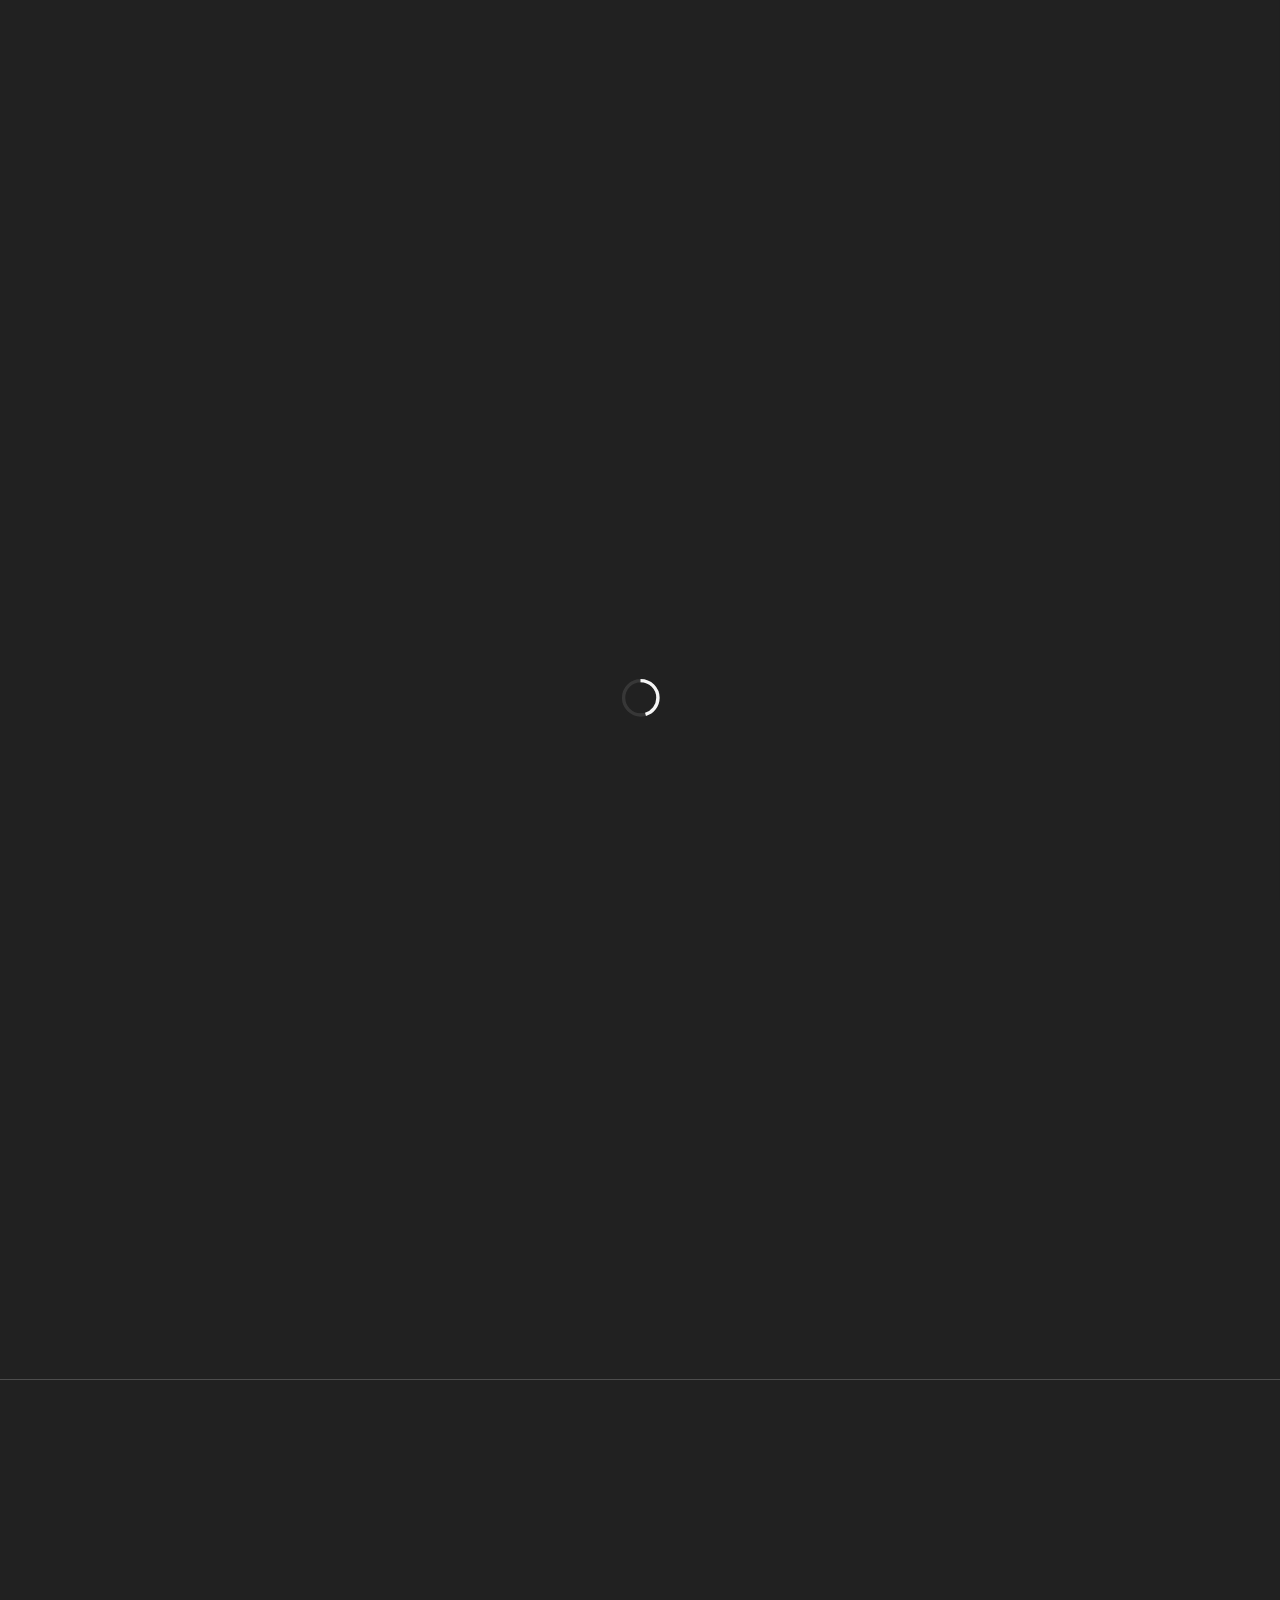
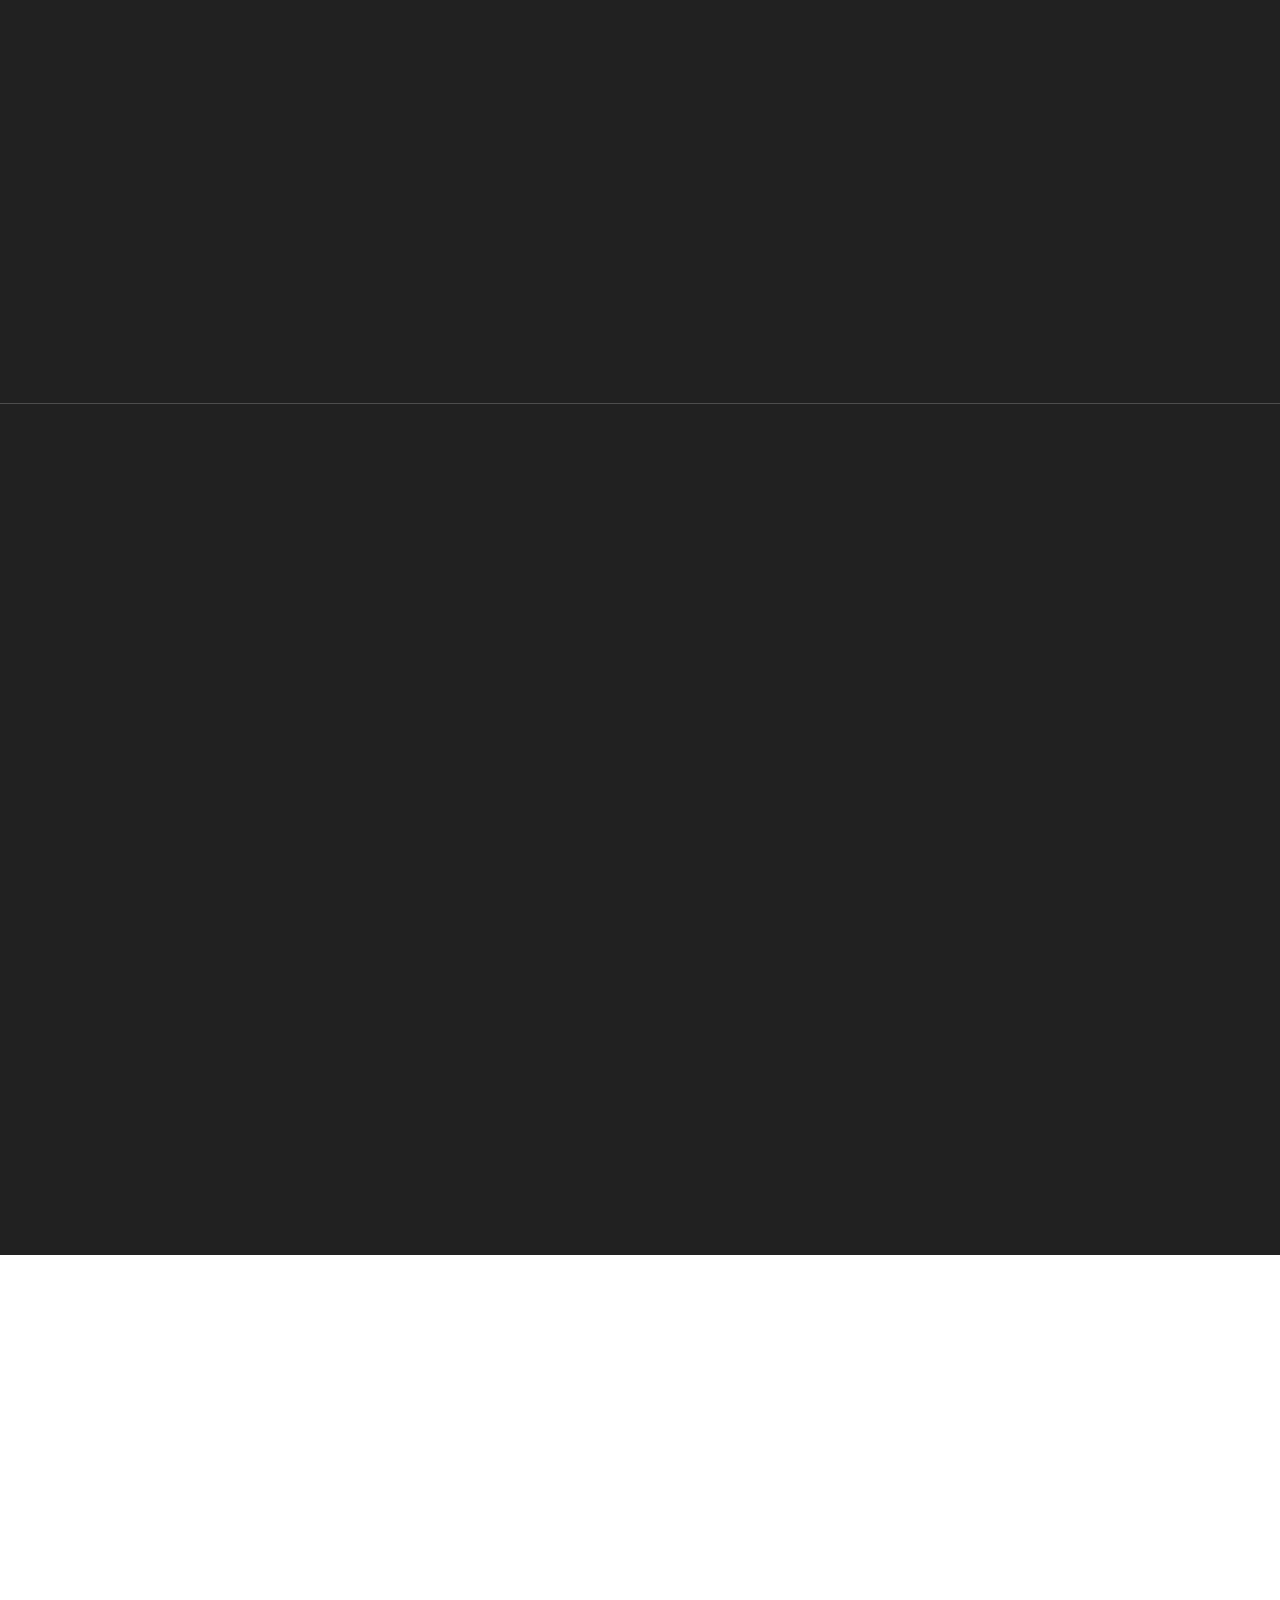
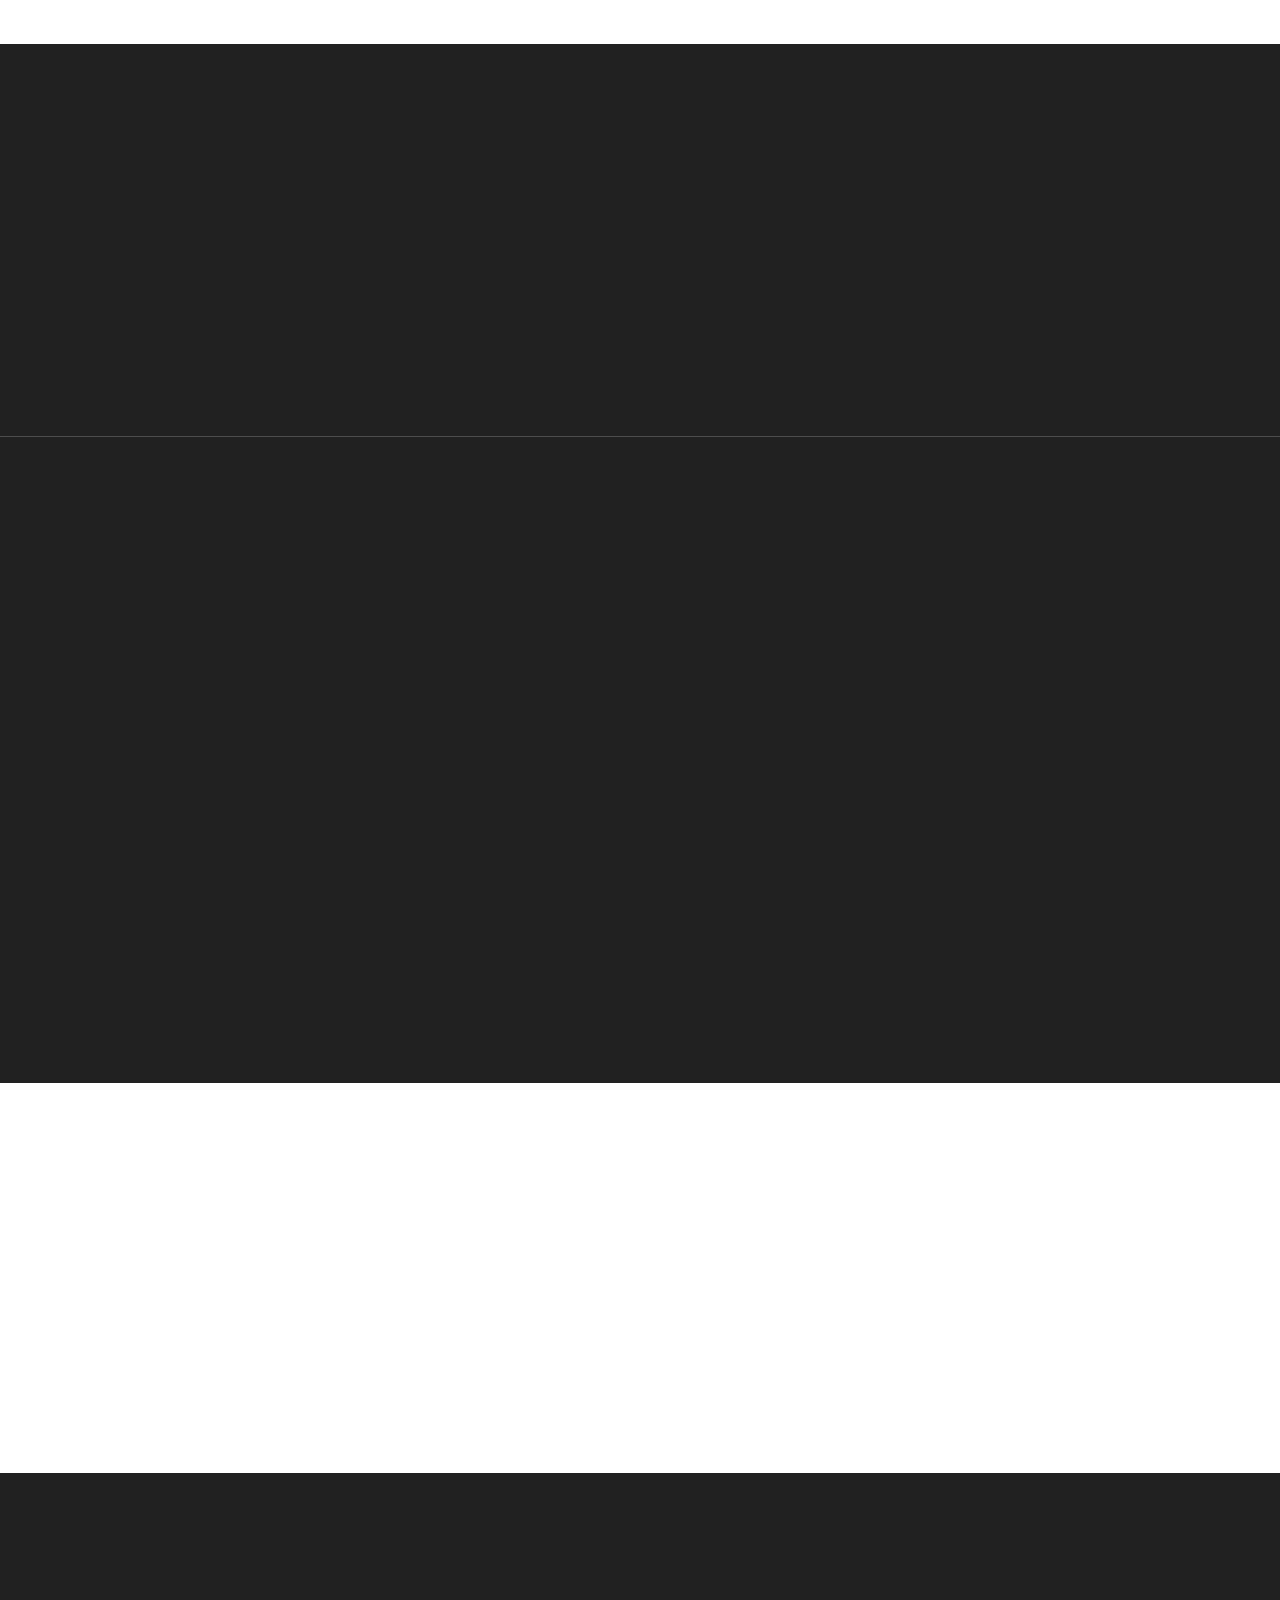
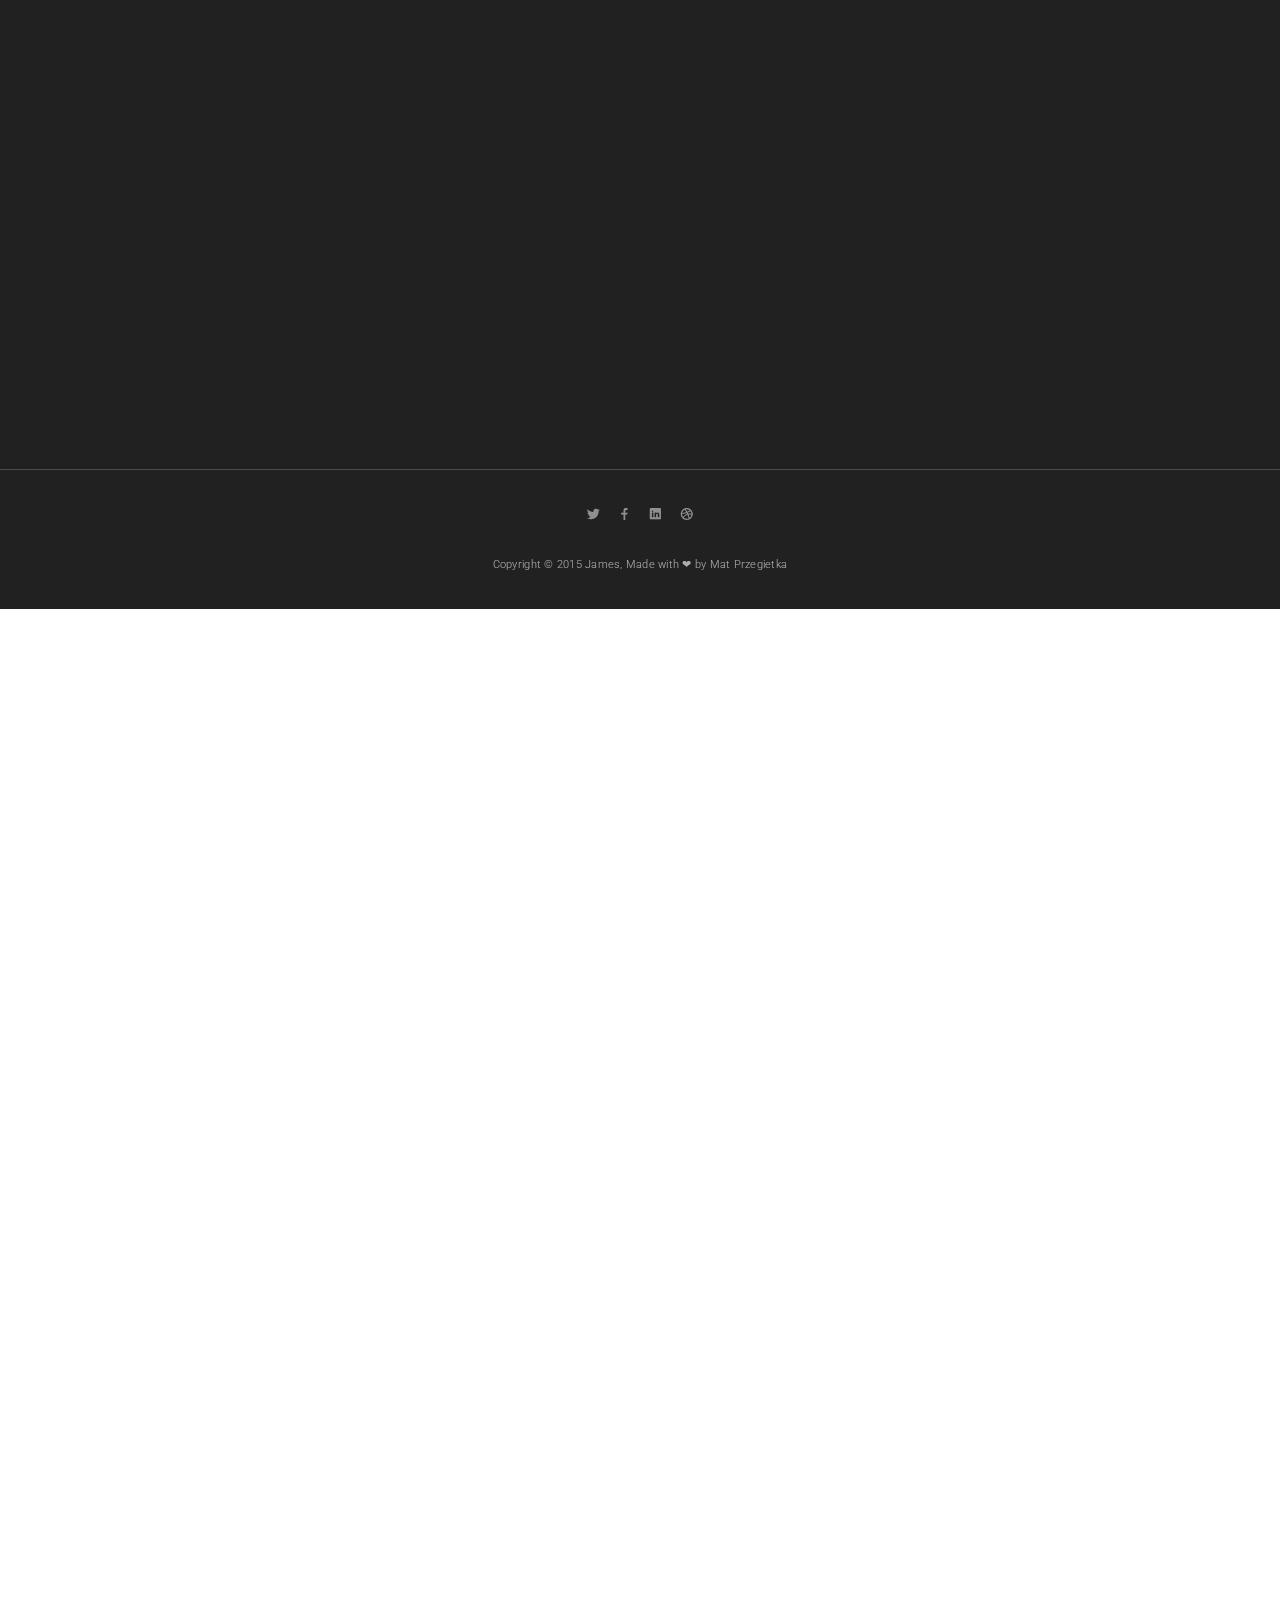
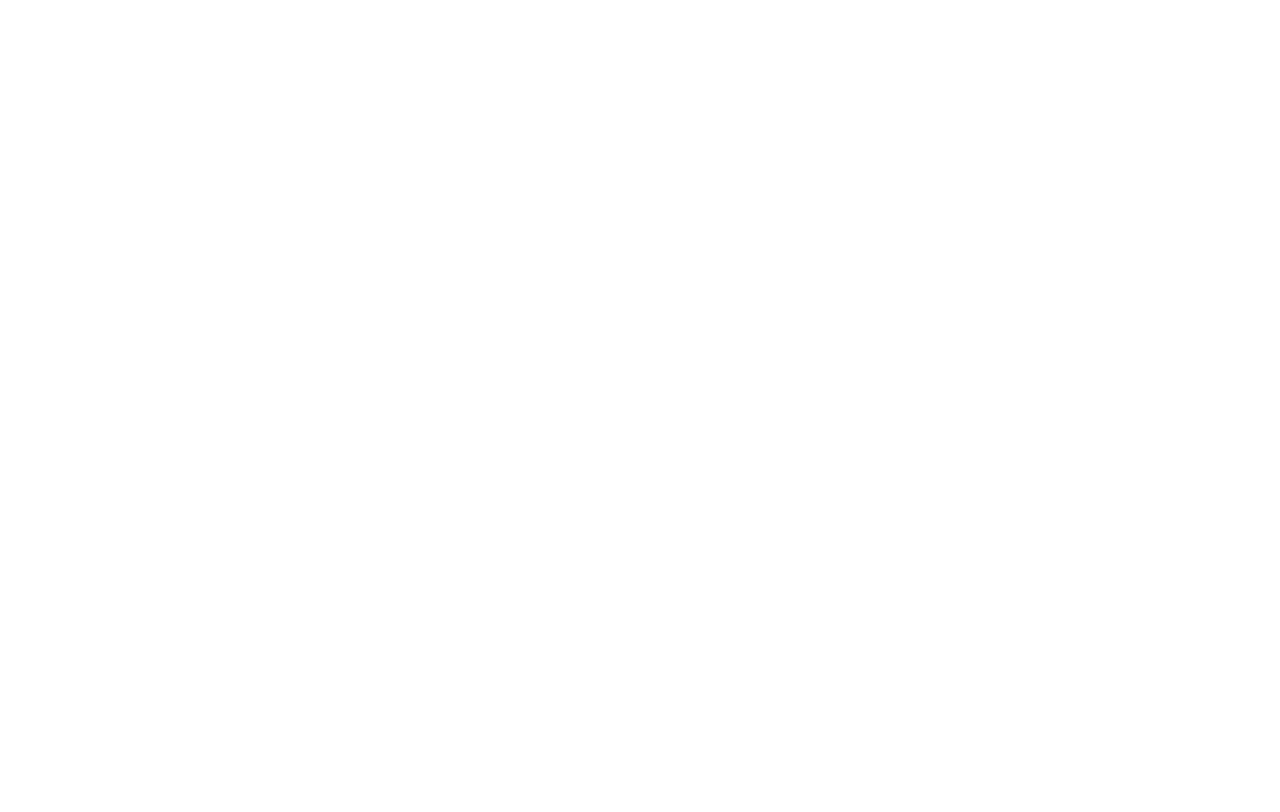
<file: Template Files/index7.html>
<!DOCTYPE html>
<html>
  <head>
	<title>JAMES App Landing Page</title>
	<meta http-equiv="Content-Type" content="text/html; charset=UTF-8"/>  
	<meta name="viewport" content="width=device-width, initial-scale=1, maximum-scale=1"/>
	
	
	<!-- Included Google Fonts -->
	<link href='http://fonts.googleapis.com/css?family=Roboto:400,900,700,500,300,100' rel='stylesheet' type='text/css'>
	
	
	<!-- CSS Files comes here -->
	<link href="css/grid12.css" rel="stylesheet" media="screen">                              	 <!-- Grid System -->
	<link href="css/james_typography.css" rel="stylesheet" media="screen">                       <!-- James Framework - TYPOGRAPHY -->
	<link href="css/main.css" rel="stylesheet" media="screen">                                   <!-- Main CSS file -->
    <link href="css/color_scheme_dark.css" rel="stylesheet" media="screen">                      <!-- Color scheme (dark/light)-->
	<link href="css/colors/color_palette_blue.css" rel="stylesheet" media="screen">              <!-- Color palette -->
	<link href="css/rapid-icons.css" rel="stylesheet" media="screen">                            <!-- James Framework - ICONS -->
	<link href="css/js_styles/jquery.maximage.min.css" rel="stylesheet" media="screen">          <!-- MaxImage background image slideshow -->
	<link href="css/responsivity.css" rel="stylesheet" media="screen">                           <!-- Responsive Fixes -->
	<link href="css/animate.css" rel="stylesheet" media="screen">                                <!-- Animate - animations -->
	<link href="css/nivo-lightbox.css" rel="stylesheet" media="screen">                          <!-- Lightbox Styles -->
    <link href="css/nivo_lightbox_themes/default/default.css" rel="stylesheet" media="screen">   <!-- Lightbox Styles -->
    <link href="css/owl.carousel.css" rel="stylesheet" media="screen">                           <!-- Owl - Carousel -->
    <link href="css/owl.theme.css" rel="stylesheet" media="screen">                      		 <!-- Owl - Carousel -->
    <link href="css/owl.transitions.css" rel="stylesheet" media="screen">                        <!-- Owl - Carousel -->
    
    
	<!-- Modernizer and IE specyfic files -->  
	<script src="js/modernizr.custom.js"></script>	
	   
  </head>
  
  <body>
  
	<!-- Mobile nav -->      
    <div class="cbp-spmenu cbp-spmenu-vertical cbp-spmenu-right" id="cbp-spmenu-s2">
        <div class="mobile_nav_close_button"><a href="" id="hideRight"><div data-icon="&#xe13f;" class="button_icon close_icon"></div></a></div>
        <nav id="mobile_menu_content">
            <a href="#more_info" >Overview</a>
            <a href="#features" >Features</a>
            <a href="#features_video" >Video</a>
            <a href="#reviews" >Reviews</a>
            <a href="#screenshots" >Screenshots</a>
            <a href="#contact" >Contact</a>
        </nav>
    </div>
    <!-- //Mobile nav -->
  
	<div id="preloader_container">
	    
	    <!-- Preloader Screen -->
		<header class="preloader_header">	 
	        <div class="preloader_loader">
	            <svg class="preloader_inner" width="60px" height="60px" viewBox="0 0 80 80">
	                <path class="preloader_loader_circlebg" d="M40,10C57.351,10,71,23.649,71,40.5S57.351,71,40.5,71 S10,57.351,10,40.5S23.649,10,40.5,10z"/>
	                <path id="preloader_loader_circle" class="preloader_loader_circle" d="M40,10C57.351,10,71,23.649,71,40.5S57.351,71,40.5,71 S10,57.351,10,40.5S23.649,10,40.5,10z"/>
	            </svg>
	        </div>
	    </header>
	    <!-- //Preloader Screen -->
	
	
		<!-- Fullscreen homepage -->
		<section class="hero_fullscreen background_single menu_bar-waypoint" data-animate-down="menu_bar-hide" data-animate-up="menu_bar-hide" >
		<!-- This section class is where you can edit background choice (background_single, background_slider, background_video) you can also enable gradient overlay (gradient_overlay) and mockups (mockups)-->
		

			<!-- Logo and navigation -->
		  	<div class="container top_bar" >
		  		<div class="row">
		  			<div class="col-xs-12 col-sm-12 col-md-12 col-lg-12">
		  			<img src="images/logo_light.png" alt="logo" class="logo"/>
		  			<nav class="navigation_desktop">
		  				<ul>
		  					<li><a href="#more_info" class="visible-lg visible-md go_to_overview">Overview</a></li>
		  					<li><a href="#features" class="visible-lg visible-md">Features</a></li>
		  					<li><a href="#features_video" class="visible-lg visible-md">Video</a></li>
		  					<li><a href="#reviews" class="visible-lg visible-md">Reviews</a></li>
		  					<li><a href="#screenshots" class="visible-lg visible-md">Screenshots</a></li>
		  					<li><a href="#contact" class="visible-lg visible-md">Contact</a></li>
		  					<li><div class="mobile_nav_open_button hidden-lg hidden-md"  ><a href="" id="showRight_1" ><div data-icon="&#xe2f3;" class="button_icon close_icon"></div></a></div></li>
		  				</ul>
		  			</nav>
		  			</div>
		  		</div>
			</div>
			<!-- //Logo and navigation -->


			<!-- Main content -->
		  	<div class="container align-center" id="main_content">
				<div class="content_container row" >
					<div class="col-xs-12 col-sm-12 col-md-6 col-lg-6 col-md-offset-3 col-lg-offset-3 home_content">
						<h2 class="slogan">Show your mobile app with James!</h2>
						<h6>It`s a mobile app landing page designed with material design in core. Present your app the best way it deserves.</h6>
						
						<!-- CTA Buttons-->
						<div class="cta_button_area">
							<div><button class="btn waves-effect waves-light subscribe-submit">Purchase Now!</button></div>
							<a href="#more_info"><small>Not sure? Learn more.</small></a> 
						</div>
						<!-- //CTA Buttons-->
									
					</div>
					
					<!-- Mockups-->
					<div class="col-xs-12 col-sm-12 col-md-6 col-lg-6 home_mockup">
						<img src="images/mockups/1/back.png" alt="" class="mockup-animation1 home_mockup_image">
						<img src="images/mockups/1/front.png" alt="" class="mockup-animation2 home_mockup_image">					
					</div>
					<!-- //Mockups-->
					
				</div>			
			</div>  
			<!-- //Main content -->
			
			
			<!-- Video Background -->
			<div id="maximage_video">
				<video autoplay="autoplay" loop="loop" muted="muted" width="896" height="504">
				    <source src="video/video.mp4" type="video/mp4" />
				    <source src="video/video.webm" type="video/webm" />
				    <source src="video/video.ogv" type="video/ogg" />
				</video>
			</div>
			<!-- //Video Background -->
			
			
			<!-- Slider Background -->
			<div id="maximage_slider">
				<img src="images/background_slider_01.jpg" alt=""/>
				<img src="images/background_slider_02.jpg" alt=""/>
				<img src="images/background_slider_03.jpg" alt=""/>
				<img src="images/background_slider_04.jpg" alt=""/>
			</div>
			<!-- //Slider Background -->
			
			
			<!-- Single Image Background -->
			<div id="maximage_single">
				<img src="images/home_background_01.jpg" alt=""/>
			</div>
			<!-- //Single Image Background -->
			
			
		</section><!-- //Homepage -->
		
		
		<!-- Menu bar -->
		<header id="menu_bar" class="menu_bar">
			<div class="container">
				<a href="" class="go_to_home logo_dark"><img src="images/logo_dark.png" alt="logo" class="logo"/></a>
				<a href="" class="go_to_home logo_light"><img src="images/logo_light.png" alt="logo" class="logo"/></a>
				<nav class="menu_bar_navigation">
	  				<ul>
	  					<li class="visible-lg visible-md"><a href="#more_info" class="go_to_overview" >Overview</a></li>
	  					<li class="visible-lg visible-md"><a href="#features" >Features</a></li>
	  					<li class="visible-lg visible-md"><a href="#features_video" >Video</a></li>
	  					<li class="visible-lg visible-md"><a href="#reviews" >Reviews</a></li>
	  					<li class="visible-lg visible-md"><a href="#screenshots" >Screenshots</a></li>
	  					<li class="visible-lg visible-md"><a href="#contact" >Contact</a></li>
	  					<li class="visible-lg visible-md last-item"><button class="btn waves-effect waves-light subscribe-submit">Purchase</button></li>
	  					<li class="hidden-lg hidden-md"><div class="mobile_nav_open_button "><a href="" id="showRight_2"><div data-icon="&#xe2f3;" class="button_icon close_icon"></div></a></div></li>
	  				</ul>
	  			</nav>
			</div>
		</header><!-- // Menu bar -->
	
		
		<!-- More Info #################### -->
		
		<section id="more_info" data-animate-down="menu_bar-show" data-animate-up="menu_bar-hide" class="menu_bar-waypoint subsection">
			<div class="container">
				<div class="row">
					<div class="col-xs-12 col-sm-10 col-md-10 col-lg-10 col-sm-offset-1 col-md-offset-1 col-lg-offset-1 align-center content_anim1 intro">
						<h3>The best way to show your app to the world</h3>
						<p>Lorem ipsum dolor sit amet, consectetur adipiscing elit, sed do eiusmod tempor incididunt ut labore et dolore magna aliqua. Ut enim ad minim veniam, quis nostrud exercitation ullamco laboris nisi ut aliquip ex ea commodo consequat.</p>	
					</div>
				</div>				
			</div>
			
			<div class="more_info_mockup content_anim2 ">
				<img src="images/mockups/subsection_mockups/1.png" alt="" class="img_responsive"/>
			</div>
			
			<div class="container">
				<div class="row">
				
					<div class="col-xs-12 col-sm-4 col-md-4 col-lg-4">
						<div class="iconbox content_anim3">
							<div data-icon="&#xe024;" class="iconbox_icon"></div>
							<div class="iconbox_content">
								<h5>Responsive Design</h5>
								<p>Lorem ipsum dolor sit amet, consectetur adipiscing elit, sed do eiusmod tempor incididunt dolore.</p>
							</div>
						</div>	
					</div>
					
					<div class="col-xs-12 col-sm-4 col-md-4 col-lg-4">
						<div class="iconbox content_anim4">
							<div data-icon="&#xe08e;" class="iconbox_icon"></div>
							<div class="iconbox_content">
								<h5>Clean Code</h5>
								<p>Duis aute irure dolor in reprehenderit in voluptate velit esse cillum dolore eu fugiat nulla pariatur.</p>
							</div>
						</div>	
					</div>
					
					<div class="col-xs-12 col-sm-4 col-md-4 col-lg-4">
						<div class="iconbox content_anim5">
							<div data-icon="&#xe0be;" class="iconbox_icon"></div>
							<div class="iconbox_content">
								<h5>1500+ Icons</h5>
								<p>Excepteur sint occaecat cupidatat non proident, sunt in culpa qui officia deserunt mollit anim id est laborum.</p>
							</div>
						</div>	
					</div>
					
				</div>				
			</div>
			
		</section><!-- //More info -->
		
		
		
		<!-- Features #################### -->
		
		<section id="features" class="subsection">
			<div class="container">
				<div class="row">
				
					<div class="col-xs-12 col-sm-6 col-md-6 col-lg-6">
						<div class="mockup_container">
						<img src="images/mockups/subsection_mockups/2a.png" alt="" class="img_responsive mockup_back content_anim10" />
						<img src="images/mockups/subsection_mockups/2b.png" alt="" class="img_responsive mockup_front content_anim9" />	
						</div>
					</div>
					
					<div class="col-xs-12 col-sm-6 col-md-6 col-lg-6">
					
						<div class="intro content_anim6">
							<h3>Present your app in a beautiful and elegant way.</h3>
							<p>Lorem ipsum dolor sit amet, consectetur adipiscing elit, sed do eiusmod tempor incididunt ut labore et dolore magna aliqua. Ut enim ad minim veniam, quis nostrud exercitation ullamco laboris nisi ut aliquip ex ea commodo consequat. </p>
						</div>
						
						<div class="iconbox content_anim7">
							<div data-icon="&#xe037;" class="iconbox_icon"></div>
							<div class="iconbox_content">
								<h5>Creative Design</h5>
								<p>Lorem ipsum dolor sit amet, consectetur adipiscing elit, sed do eiusmod tempor incididunt ut labore et dolore aliqua.</p>
							</div>
						</div>
						
						<div class="iconbox content_anim8">
							<div data-icon="&#xe095;" class="iconbox_icon"></div>
							<div class="iconbox_content">
								<h5>Cross-Browser Support</h5>
								<p>Lorem ipsum dolor sit amet, consectetur adipiscing elit, sed do eiusmod tempor incididunt ut labore et dolore aliqua.</p>
							</div>
						</div>
							
					</div>
				</div>				
			</div>	
		</section><!-- //Features -->
		
		
		<!-- Features - Video #################### -->
		
		<section id="features_video" class="subsection">
			<div class="container">
			
				<div class="row">
					<div class="col-xs-12 col-sm-12 col-md-12 col-lg-12 play content_anim11">
						<a href="#video_modal_box" data-lightbox-type="inline" class="btn waves-effect waves-light" id="Play_Video">Play Video</a>	
					</div>
				</div>

				<!-- Video - lightbox -->
				<div id="video_modal_box" style="display:none; background:white">
					<iframe src="//player.vimeo.com/video/120433187?title=0&amp;byline=0&amp;portrait=0" width="500" height="281"></iframe>
				</div>
				<!-- //Video - lightbox -->

				<div class="row">
					<div class="col-xs-12 col-sm-6 col-md-6 col-lg-6">
						<div class="intro content_anim12">
							<h3>Use video to show how awesome your app is!</h3>
							<p>Lorem ipsum dolor sit amet, consectetur adipiscing elit, sed do eiusmod tempor incididunt ut labore et dolore magna aliqua.</p>
							<p>Ut enim ad minim veniam, quis nostrud exercitation ullamco laboris nisi ut aliquip ex ea commodo consequat. </p>
						</div>
					</div>
					<div class="col-xs-12 col-sm-5 col-md-5 col-lg-5 col-sm-offset-1 col-md-offset-1 col-lg-offset-1">
						<ul class="icon_list">
							<li class="content_anim13"><div data-icon="&#xe24f;" class="icon_small float-left"></div><h6>Contact & Newsletter Form Included</h6></li>
							<li class="content_anim14"><div data-icon="&#xe1d7;" class="icon_small float-left"></div><h6>Image, Slider, Video Backgrounds</h6></li>
							<li class="content_anim15"><div data-icon="&#xe027;" class="icon_small float-left"></div><h6>Mobile App Mockups Included</h6></li>
							<li class="content_anim16"><div data-icon="&#xe102;" class="icon_small float-left"></div><h6>Easy To Customise Animations</h6></li>
						</ul>
					</div>
				</div>
			</div>
		</section><!-- //Features - Video -->
		
		
		<!-- Reviews #################### -->
		
		<section id="reviews" class="subsection_parallax"  data-stellar-background-ratio="0.6">
			<div class="container">
				<div class="row">
					<div class="col-xs-12 col-sm-8 col-md-8 col-lg-8 col-sm-offset-2 col-md-offset-2 col-lg-offset-2 content_anim17">
						<div class="owl-carousel">
						
							<div class="single_review">
								<img src="images/review_01.jpg" alt="" class="img-circle">
								<div class="review_content">
									<h6>An elephant and a camel are talking. The elephant asks, "Why do you have boobs on your back?" The camel replies, "Ha! That's a funny question coming from an animal with a penis hanging from his face.”</h6>
									<p>- John McLane, Microsoft</p>
								</div>
							</div>
							
							<div class="single_review">
								<img src="images/review_02.jpg" alt="" class="img-circle">
								<div class="review_content">
									<h6>I was feeling pretty creaky after hearing the TV reporter say, "To contact me, go to my Facebook page, follow me on Twitter, or try me the old-fashioned way-e-mail.</h6>
									<p>- Jane Kovalsky, Apple</p>
								</div>
							</div>
							
							<div class="single_review">
								<img src="images/review_03.jpg" alt="" class="img-circle">
								<div class="review_content">
									<h6>A Sergeant was addressing a squad of 25 and said: "I have a nice easy job for the laziest man here.  Put up your hand if you are the laziest."  24 men raised their hands, and the sergeant asked the other man "why didn't you raise your hand?"  The man replied: "Too much trouble raising the hand, Sarge."</h6>
									<p>- Mat Patterson, Google</p>
								</div>
							</div>
							
							<div class="single_review">
								<img src="images/review_04.jpg" alt="" class="img-circle">
								<div class="review_content">
									<h6>The 21st century: Deleting history is more important than making it.</h6>
									<p>- Billy </p>
								</div>
							</div>
							
						</div>
					</div>	
				</div>		
			</div>
		</section><!-- //Reviews -->
		
		
		<!-- Reviews - Logos #################### -->
		
		<section id="reviews_logos" class="subsection">
			<div class="container">
				<div class="row">
					<div class="col-xs-12 col-sm-12 col-md-12 col-lg-12 align-center">
						<div class="intro content_anim18">
							<h3>Our app in newspapers!</h3>
							<p>Lorem ipsum dolor sit amet, consectetur adipiscing elit, sed do eiusmod tempor incididunt ut labore et dolore magna aliqua.</p>
						</div>
					</div>
				</div>
				
				<div class="row">
					<div class="col-xs-6 col-sm-4 col-md-2 col-lg-2 reviews_logo content_anim19"><img src="images/reviews_logos/logo1.png" alt=""></div>
					<div class="col-xs-6 col-sm-4 col-md-2 col-lg-2 reviews_logo content_anim20"><img src="images/reviews_logos/logo2.png" alt=""></div>
					<div class="col-xs-6 col-sm-4 col-md-2 col-lg-2 reviews_logo content_anim21"><img src="images/reviews_logos/logo3.png" alt=""></div>
					<div class="col-xs-6 col-sm-4 col-md-2 col-lg-2 reviews_logo content_anim22"><img src="images/reviews_logos/logo4.png" alt=""></div>
					<div class="col-xs-6 col-sm-4 col-md-2 col-lg-2 reviews_logo content_anim23"><img src="images/reviews_logos/logo5.png" alt=""></div>
					<div class="col-xs-6 col-sm-4 col-md-2 col-lg-2 reviews_logo content_anim24"><img src="images/reviews_logos/logo6.png" alt=""></div>
				</div>
					
			</div>
		</section><!-- //Reviews - Logos-->
		
		
		<!-- Screenshots #################### -->
		
		<section id="screenshots" class="subsection">
			<div class="container">
				<div class="row">
					<div class="col-xs-12 col-sm-12 col-md-12 col-lg-12 align-center">
						<div class="intro content_anim25">
							<h3>Screenshots time!</h3>
							<p>Lorem ipsum dolor sit amet, consectetur adipiscing elit, sed do eiusmod tempor incididunt ut labore et dolore magna aliqua. Ut enim ad minim veniam, quis nostrud exercitation ullamco laboris nisi ut aliquip ex ea commodo consequat.</p>
						</div>
					</div>
				</div>
			</div>
			
			<div class="content_anim26" id="screenshots_gallery">
				<div class="owl-carousel-screenshots">
					<div><a href="images/screenshots/1.jpg" data-lightbox-gallery="gallery1" ><img src="images/screenshots/1.jpg" class="shadow" alt=""></a></div>
					<div><a href="images/screenshots/2.jpg" data-lightbox-gallery="gallery1" ><img src="images/screenshots/2.jpg" class="shadow" alt=""></a></div>
					<div><a href="images/screenshots/3.jpg" data-lightbox-gallery="gallery1" ><img src="images/screenshots/3.jpg" class="shadow" alt=""></a></div>
					<div><a href="images/screenshots/4.jpg" data-lightbox-gallery="gallery1" ><img src="images/screenshots/4.jpg" class="shadow" alt=""></a></div>
					<div><a href="images/screenshots/5.jpg" data-lightbox-gallery="gallery1" ><img src="images/screenshots/5.jpg" class="shadow" alt=""></a></div>
					<div><a href="images/screenshots/6.jpg" data-lightbox-gallery="gallery1" ><img src="images/screenshots/6.jpg" class="shadow" alt=""></a></div>
					<div><a href="images/screenshots/7.jpg" data-lightbox-gallery="gallery1" ><img src="images/screenshots/7.jpg" class="shadow" alt=""></a></div>
					<div><a href="images/screenshots/8.jpg" data-lightbox-gallery="gallery1" ><img src="images/screenshots/8.jpg" class="shadow" alt=""></a></div>
					<div><a href="images/screenshots/9.jpg" data-lightbox-gallery="gallery1" ><img src="images/screenshots/9.jpg" class="shadow" alt=""></a></div>
					<div><a href="images/screenshots/10.jpg" data-lightbox-gallery="gallery1" ><img src="images/screenshots/10.jpg" class="shadow" alt=""></a></div>
					<div><a href="images/screenshots/11.jpg" data-lightbox-gallery="gallery1" ><img src="images/screenshots/11.jpg" class="shadow" alt=""></a></div>
					<div><a href="images/screenshots/12.jpg" data-lightbox-gallery="gallery1" ><img src="images/screenshots/12.jpg" class="shadow" alt=""></a></div>
				</div>
			</div>
			
		</section><!-- //Screenshots-->
		
		
		<!-- Newsletter #################### -->
		
		<section id="newsletter" class="subsection_parallax"  data-stellar-background-ratio="0.6">
			<div class="container">
				<div class="row">
					<div class="col-xs-12 col-sm-12 col-md-12 col-lg-12 align-center content_anim27">
						<div class="intro">
							<h3>Sign up to Our newsletter</h3>
							<p>Lorem ipsumpapers dolor sit amet, consectetur adipiscing elit, sed do eiusmod tempor.</p>
						</div>
					</div>
				</div>
				
				<div class="row">
					<div class="col-xs-12 col-sm-12 col-md-12 col-lg-12 align-center content_anim28">

					<!-- Newsletter Form -->
		  			<div class="newsletter_form">
		  				<form action="php/send.php" method="post" id="subscribe-form">
		  				<div class="input-field">
		  					<div data-icon="&#xe563;" class="prefix"></div>
			  				<input id="email" type="email" name="email" class="validate">
			  				<label for="email">Email address</label>	
			  			</div>
			  			<button class="btn waves-effect waves-light subscribe-submit" type="submit" name="action" id="subscribe-form-submit">Subscribe Now</button>
			  			</form>
			  			<div id="preview"></div>
		  			</div>
		  			<!-- //Newsletter form -->

					</div>
				</div>
					
			</div>
		</section><!-- //Newsletter-->
		
		
		<section id="contact" class="subsection">
			<div class="container">
				<div class="row">
					<div class="col-xs-12 col-sm-5 col-md-5 col-lg-5 content_anim29">
					<h3>Contact Info</h3>
					<p>James is a responsive "under construction" page. It will fit perfectly as a placeholder for your website or landing page.</p>
					<p>It comes with several content and background variants. James is also equiped with some cool devices mockups for app version.</p>
					
					<ul class="icon_list">
						<li><div data-icon="&#xe1b4;" class="icon_small float-left"></div><h6>1234 Street Name, City Name,<br>United States</h6></li>
						<li><div data-icon="&#xe23a;" class="icon_small float-left"></div><h6>(123) 456-7890</h6></li>
						<li><div data-icon="&#xe242;" class="icon_small float-left"></div><h6><a href="mailto:webdesign@shegy.pl">webdesign@shegy.pl</a></h6></li>
					</ul>
					
					<p>James has of corse well formated and commented code and comes with in depth documentation.</p>	
					</div>
					
					
					<div class="col-xs-12 col-sm-5 col-md-5 col-lg-5 col-sm-offset-2 col-md-offset-2 col-lg-offset-2 content_anim30">
						<h3>Contact Us</h3>
						<p>Contact Us using contact form below. Form is fully working and very easy to customise. </p>
					
					
						<!-- Contact Form -->
						<form action="php/contactform.php" id="contact-form" method="post">
							<div class="contact_form">
								<div class="input-field">
					  				<input id="first_name" type="email" name="contact-name">
					  				<label for="first_name">Your Name</label>
					  			</div>
					  			<div class="input-field">
					  				<input id="contact_email" type="email" name="contact-email">
					  				<label for="contact_email">Email Address</label>
					  			</div>
					  			<div class="input-field">
						  			<textarea class="materialize-textarea" name="contact-message"></textarea>
						  			<label>Message</label>
						  		</div>
				  			</div>	
				  			<button class="btn waves-effect waves-light" type="submit" name="action">Send</button>
						</form>
						<!-- //Contact Form -->
					
					
						<div id="message"><div id="alert"></div></div><!-- Message container --> 
					</div>
					
					

				</div>				
			</div>
		</section><!-- //More info -->
		
		
		<section id="footer" class="subsection">
			<div class="container">
				<div class="row">
					<div class="col-xs-12 col-sm-12 col-md-12 col-lg-12 align-center">
					
						<!-- Social Icons -->
						<div class="social_icons_container align-center">
						  	<div class="social_icons">
				                <ul>
				                    <li><div data-icon="&#xe282;" class="social_icon twitter_icon" onclick="location.href='#'"></div></li>
				                    <li><div data-icon="&#xe281;" class="social_icon facebook_icon" onclick="location.href='#'"></div></li>
				                    <li><div data-icon="&#xe279;" class="social_icon linkdin_icon" onclick="location.href='#'"></div></li>
				                    <li><div data-icon="&#xe27f;" class="social_icon dribbble_icon" onclick="location.href='#'"></div></li>
				                </ul>
						    </div>
					    </div>	
						<!-- //Social Icons -->

					<p><small>Copyright © 2015 James, Made with ❤ by Mat Przegietka</small></p>	
					</div>
				</div>				
			</div>
		</section><!-- //More info -->
		

	</div><!-- //preloader -->
	
   
	<!-- JavaScript plugins comes here -->	
    <script src="js/jquery-2.1.3.min.js"></script>        <!-- jQuery -->
    <script src="js/jquery.easing.min.js"></script>       <!-- jQuery easing -->    
    <script src="js/jquery.scrollTo.js"></script>         <!-- Scroll to -->
    <script src="js/jquery.cycle.all.min.js"></script>    <!-- jQuery cycle -->
    <script src="js/jquery.form.js"></script>    		  <!-- jQuery form -->
    <script src="js/jquery.maximage.min.js"></script>     <!-- MaxImage background image slideshow -->
    <script src="js/materialize.js"></script>     		  <!-- Materialize -->
    <script src="js/classie.js"></script>                 <!-- Class helper function -->
	<script src="js/pathLoader.js"></script>              <!-- Preloader Loading Animation -->
	<script src="js/preloader.js"></script>               <!-- Preloader -->
    <script src="js/count_down.js"></script>              <!-- Count Down Timer -->
    <script src="js/happy.js"></script>                   <!-- Newsletter form validation -->
    <script src="js/happy.methods.js"></script>           <!-- Newsletter form validation -->
    <script src="js/retina.js"></script>                  <!-- Retina.js - support for HiDPI Displays -->
    <script src="js/waypoints.min.js"></script>           <!-- Waypoints -->
    <script src="js/nivo-lightbox.min.js"></script>       <!-- Lightbox/Modalbox -->
    <script src="js/jquery.fitvids.js"></script>      	  <!-- Responsive Video -->
    <script src="js/jquery.stellar.js"></script>      	  <!-- Parallax backgrounds -->
    <script src="js/owl.carousel.js"></script>      	  <!-- Owl Carousel --> 
    <script src="js/main.js"></script>                    <!-- Main Js file -->
    
    
    <!-- Show message after newsletter form submit -->
	<script type="text/javascript">
        $('document').ready(function()
            {
            $('#subscribe-form').ajaxForm( {
                target: '#preview',
                success: function() {       
                      $('#preview').addClass( "show_message" );
                    }
                });
            });
    </script>

    <!-- MOBILE NAVIGATION -->
    <script>
        var showRight_1 = document.getElementById( "showRight_1" ),
        showRight_2 = document.getElementById( "showRight_2" ),
        hideRight = document.getElementById( 'hideRight' ),
        menuRight = document.getElementById( 'cbp-spmenu-s2' ),
        body = document.body;
        
        showRight_1.onclick = function(event) {
       		"use strict";
       		event.preventDefault();
            classie.toggle( this, 'active' );
            classie.toggle( menuRight, 'cbp-spmenu-open' );
            disableOther( 'showRight_1' );
            return false;
        };
        
        showRight_2.onclick = function(event) {
       		"use strict";
       		event.preventDefault();
            classie.toggle( this, 'active' );
            classie.toggle( menuRight, 'cbp-spmenu-open' );
            disableOther( 'showRight_2' );
            return false;
        };
    
        hideRight.onclick = function(event) {
        	"use strict";
        	event.preventDefault();
            classie.toggle( this, 'active' );
            classie.toggle( menuRight, 'cbp-spmenu-open' );
            disableOther( 'showRight_2' );
            return false;
        };
    </script>
    
    
    <!-- Nav Bar show/hide after scrolling -->
	<script>
	var $head = $( '#menu_bar' );
	$( '.menu_bar-waypoint' ).each( function(i) {
		var $el = $( this ),
			animClassDown = $el.data( 'animateDown' ),
			animClassUp = $el.data( 'animateUp' );
			

		$el.waypoint( function( direction ) {
			if( direction === 'down' && animClassDown ) {
				$head.attr('class', 'menu_bar ' + animClassDown);
			}
			else if( direction === 'up' && animClassUp ){
				$head.attr('class', 'menu_bar ' + animClassUp);
			}
		}, { offset: function() {
			navbarheight = $("#menu_bar").outerHeight()+1;
			return navbarheight;
			}
		 } );
	} );
	</script>
	
  </body>
</html>
</file>
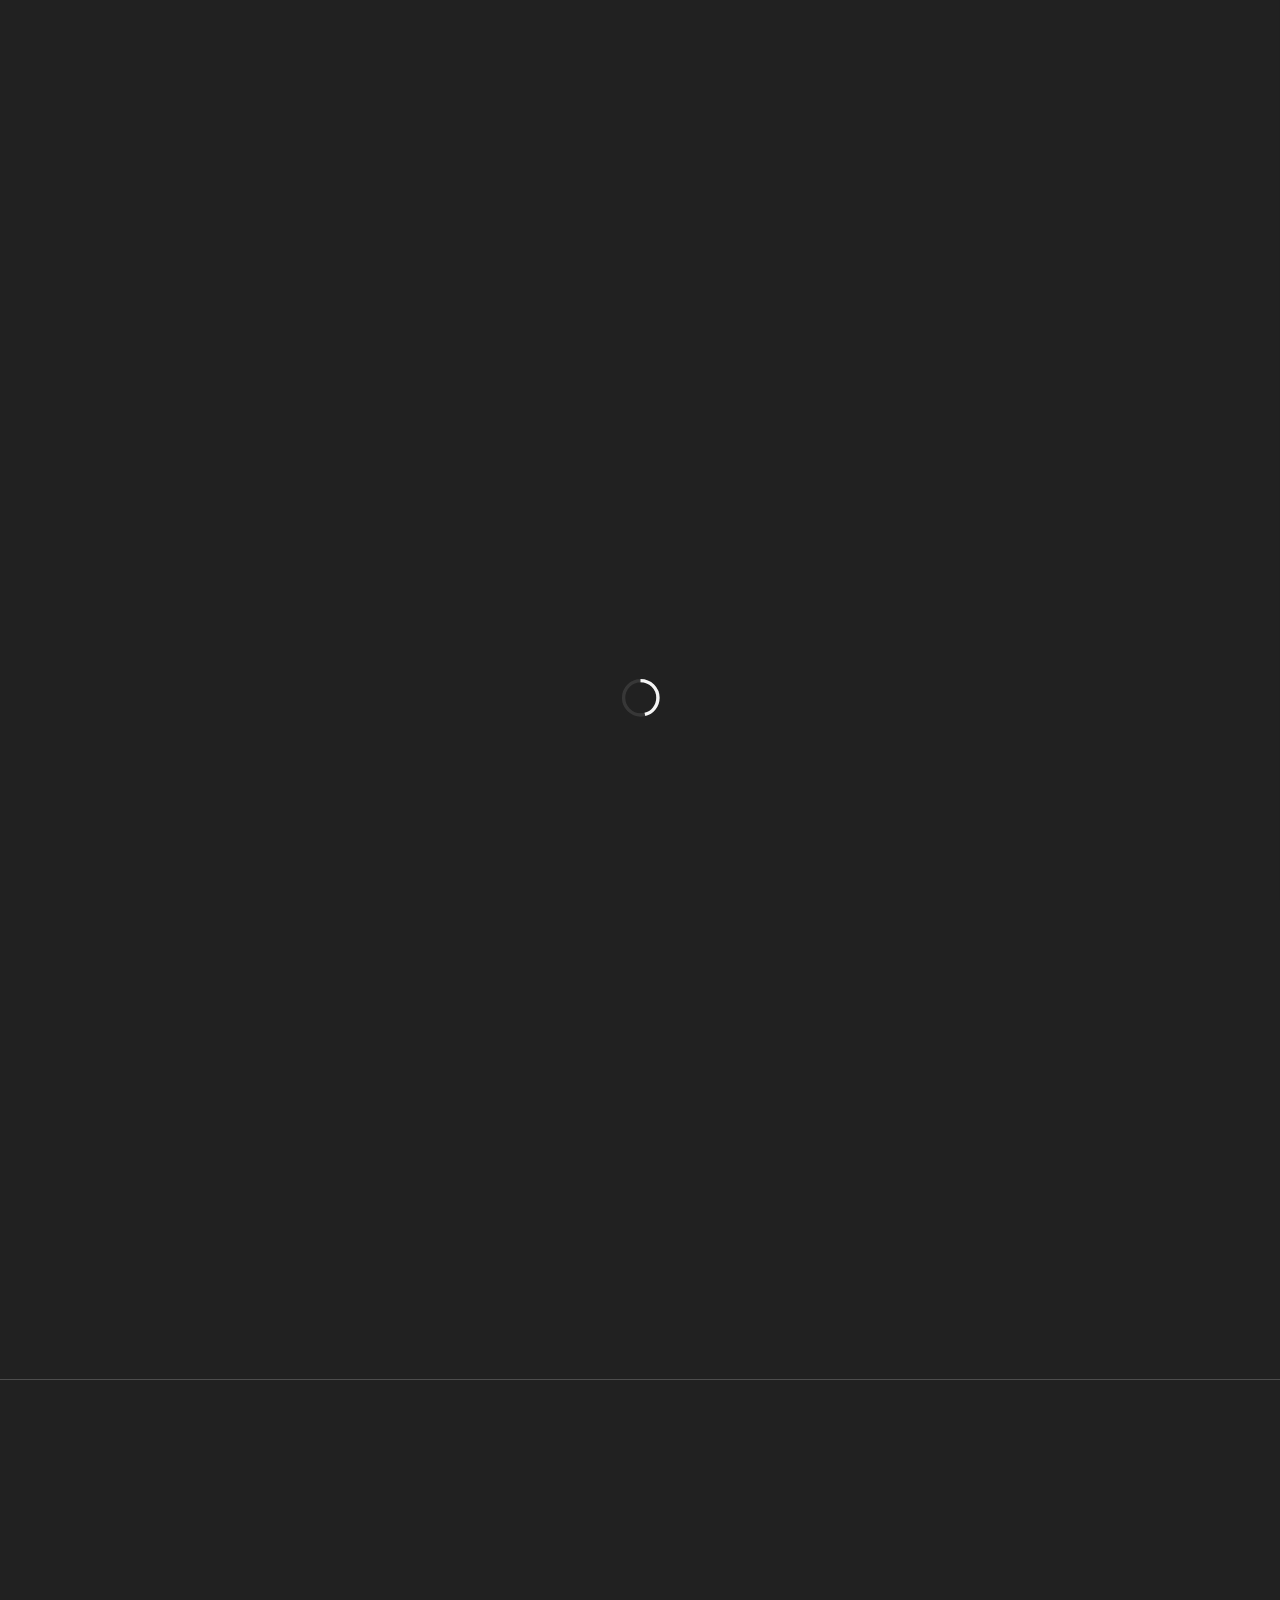
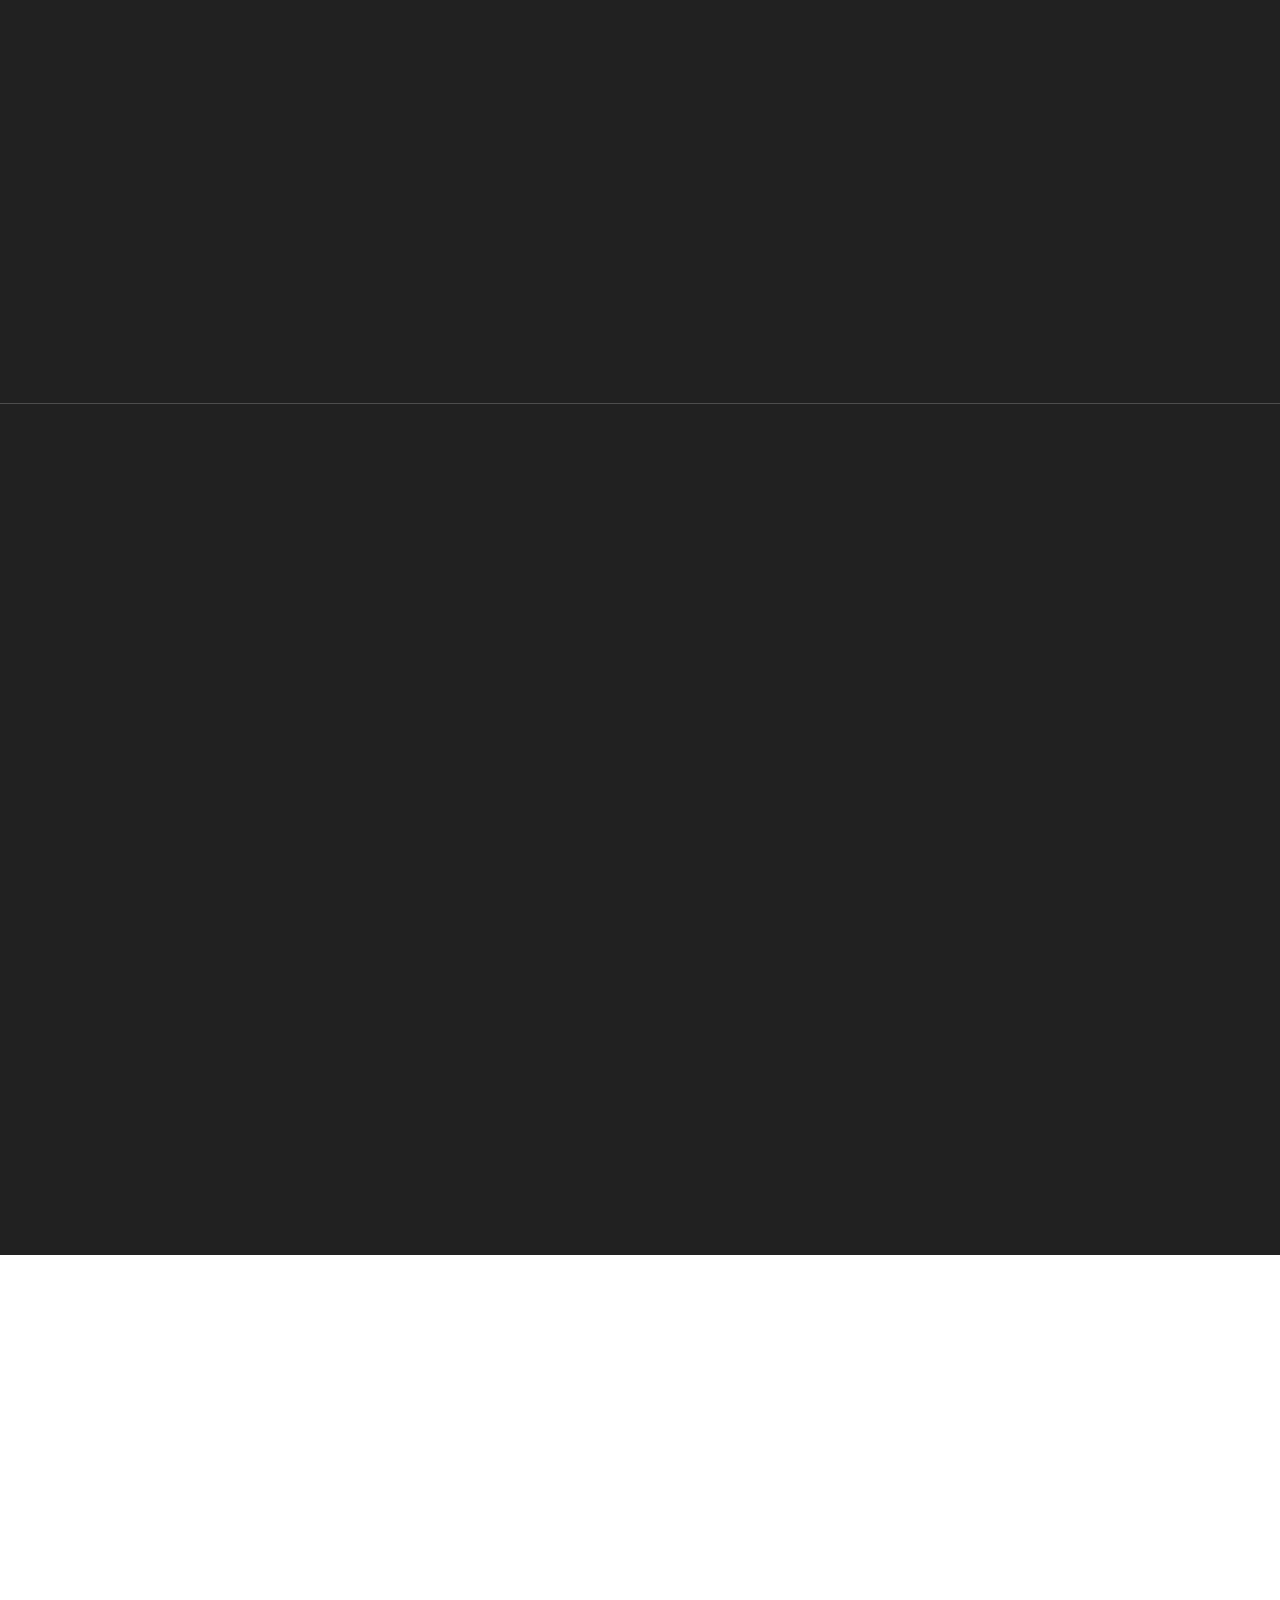
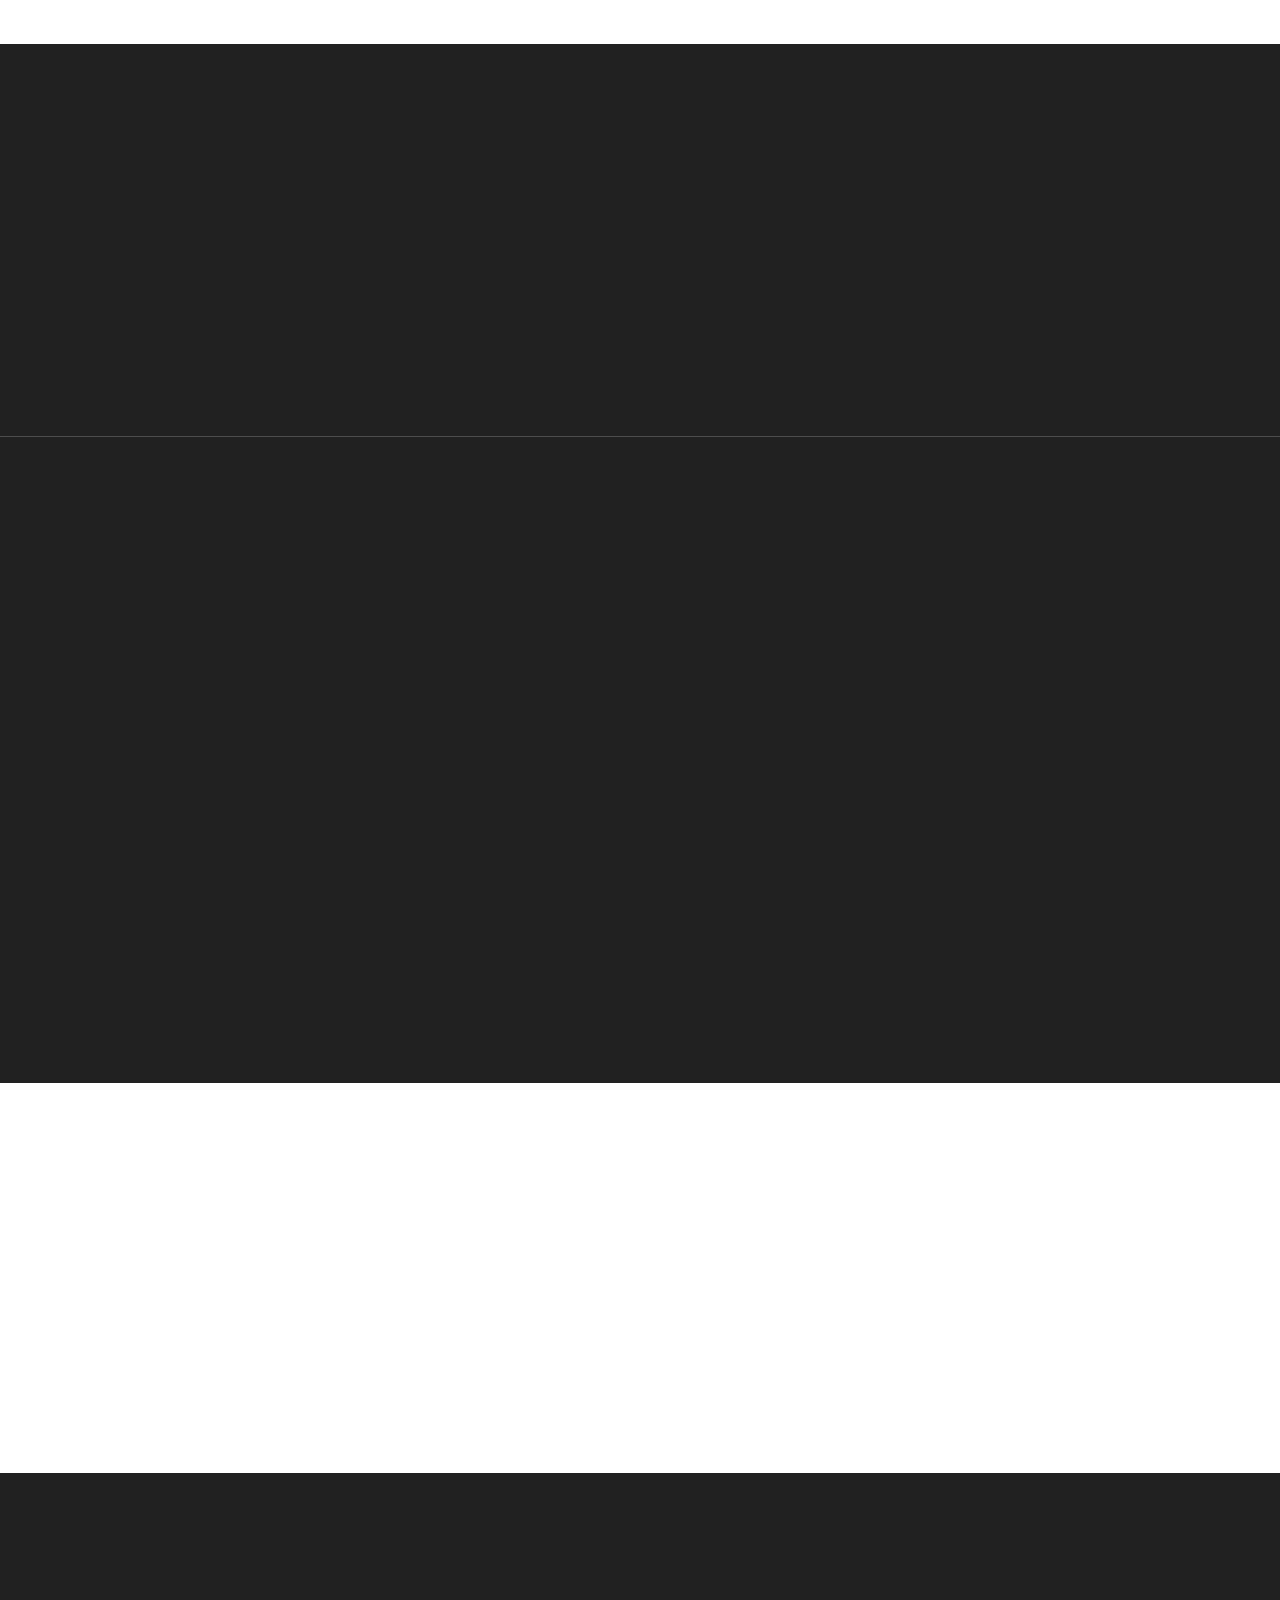
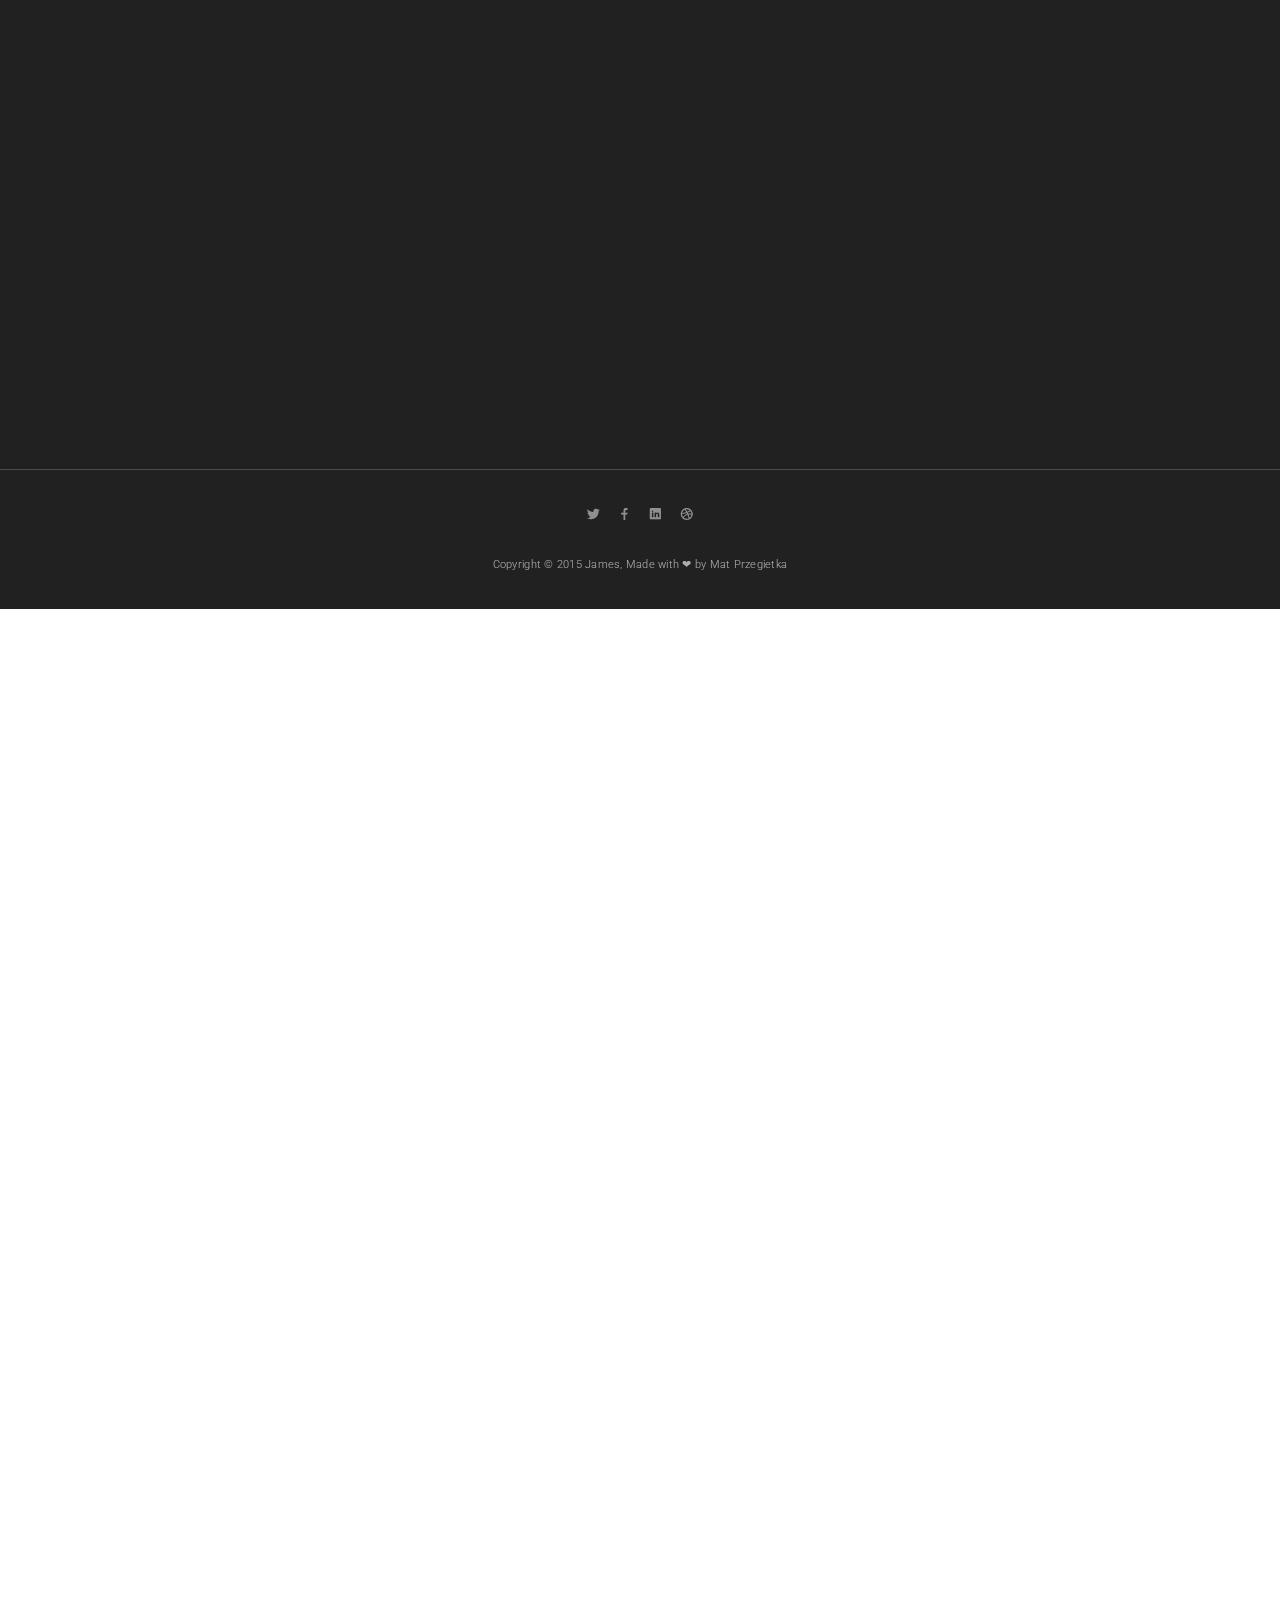
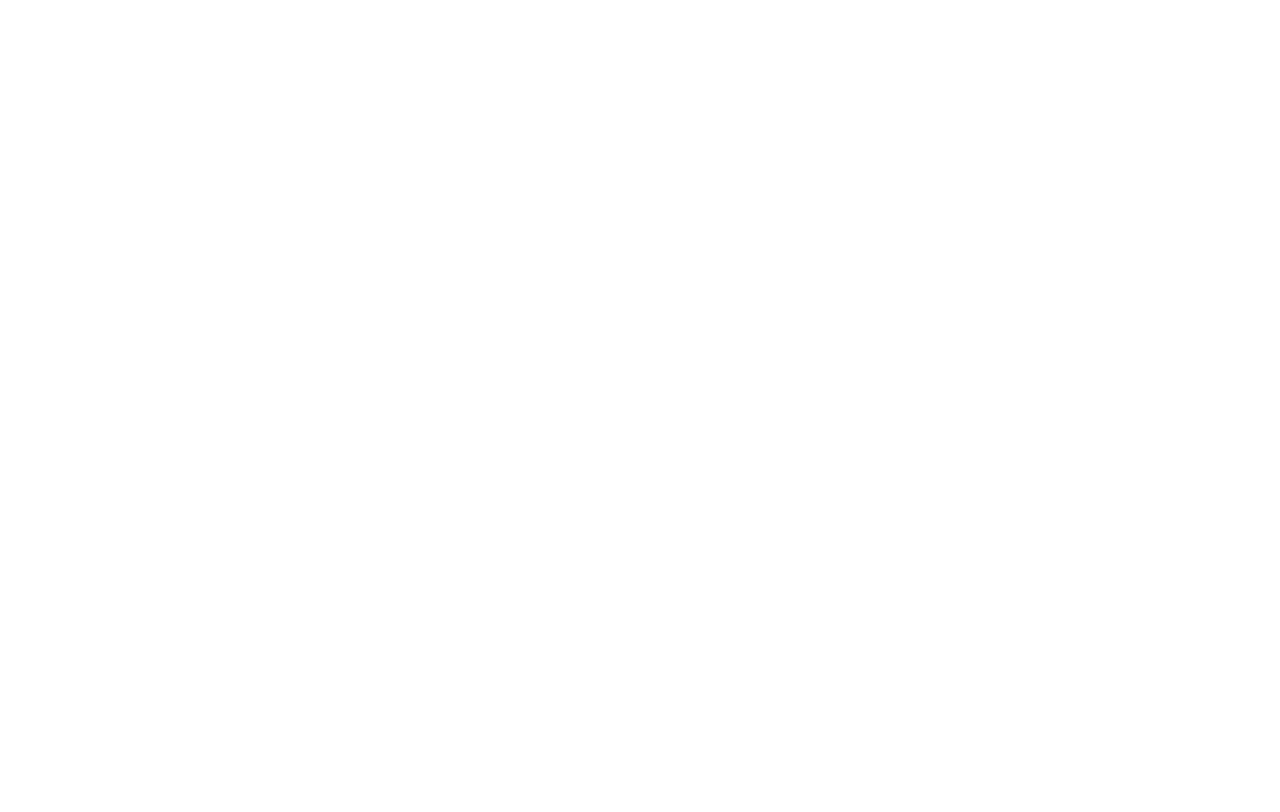
<file: Template Files/index8.html>
<!DOCTYPE html>
<html>
  <head>
	<title>JAMES App Landing Page</title>
	<meta http-equiv="Content-Type" content="text/html; charset=UTF-8"/>  
	<meta name="viewport" content="width=device-width, initial-scale=1, maximum-scale=1"/>
	
	
	<!-- Included Google Fonts -->
	<link href='http://fonts.googleapis.com/css?family=Roboto:400,900,700,500,300,100' rel='stylesheet' type='text/css'>
	
	
	<!-- CSS Files comes here -->
	<link href="css/grid12.css" rel="stylesheet" media="screen">                              	 <!-- Grid System -->
	<link href="css/james_typography.css" rel="stylesheet" media="screen">                       <!-- James Framework - TYPOGRAPHY -->
	<link href="css/main.css" rel="stylesheet" media="screen">                                   <!-- Main CSS file -->
    <link href="css/color_scheme_dark.css" rel="stylesheet" media="screen">                      <!-- Color scheme (dark/light)-->
	<link href="css/colors/color_palette_blue.css" rel="stylesheet" media="screen">              <!-- Color palette -->
	<link href="css/rapid-icons.css" rel="stylesheet" media="screen">                            <!-- James Framework - ICONS -->
	<link href="css/js_styles/jquery.maximage.min.css" rel="stylesheet" media="screen">          <!-- MaxImage background image slideshow -->
	<link href="css/responsivity.css" rel="stylesheet" media="screen">                           <!-- Responsive Fixes -->
	<link href="css/animate.css" rel="stylesheet" media="screen">                                <!-- Animate - animations -->
	<link href="css/nivo-lightbox.css" rel="stylesheet" media="screen">                          <!-- Lightbox Styles -->
    <link href="css/nivo_lightbox_themes/default/default.css" rel="stylesheet" media="screen">   <!-- Lightbox Styles -->
    <link href="css/owl.carousel.css" rel="stylesheet" media="screen">                           <!-- Owl - Carousel -->
    <link href="css/owl.theme.css" rel="stylesheet" media="screen">                      		 <!-- Owl - Carousel -->
    <link href="css/owl.transitions.css" rel="stylesheet" media="screen">                        <!-- Owl - Carousel -->
    
    
	<!-- Modernizer and IE specyfic files -->  
	<script src="js/modernizr.custom.js"></script>	
	   
  </head>
  
  <body>
  
	<!-- Mobile nav -->      
    <div class="cbp-spmenu cbp-spmenu-vertical cbp-spmenu-right" id="cbp-spmenu-s2">
        <div class="mobile_nav_close_button"><a href="" id="hideRight"><div data-icon="&#xe13f;" class="button_icon close_icon"></div></a></div>
        <nav id="mobile_menu_content">
            <a href="#more_info" >Overview</a>
            <a href="#features" >Features</a>
            <a href="#features_video" >Video</a>
            <a href="#reviews" >Reviews</a>
            <a href="#screenshots" >Screenshots</a>
            <a href="#contact" >Contact</a>
        </nav>
    </div>
    <!-- //Mobile nav -->
  
	<div id="preloader_container">
	    
	    <!-- Preloader Screen -->
		<header class="preloader_header">	 
	        <div class="preloader_loader">
	            <svg class="preloader_inner" width="60px" height="60px" viewBox="0 0 80 80">
	                <path class="preloader_loader_circlebg" d="M40,10C57.351,10,71,23.649,71,40.5S57.351,71,40.5,71 S10,57.351,10,40.5S23.649,10,40.5,10z"/>
	                <path id="preloader_loader_circle" class="preloader_loader_circle" d="M40,10C57.351,10,71,23.649,71,40.5S57.351,71,40.5,71 S10,57.351,10,40.5S23.649,10,40.5,10z"/>
	            </svg>
	        </div>
	    </header>
	    <!-- //Preloader Screen -->
	
	
		<!-- Fullscreen homepage -->
		<section class="hero_fullscreen background_slider menu_bar-waypoint" data-animate-down="menu_bar-hide" data-animate-up="menu_bar-hide" >
		<!-- This section class is where you can edit background choice (background_single, background_slider, background_video) you can also enable gradient overlay (gradient_overlay) and mockups (mockups)-->
		

			<!-- Logo and navigation -->
		  	<div class="container top_bar" >
		  		<div class="row">
		  			<div class="col-xs-12 col-sm-12 col-md-12 col-lg-12">
		  			<img src="images/logo_light.png" alt="logo" class="logo"/>
		  			<nav class="navigation_desktop">
		  				<ul>
		  					<li><a href="#more_info" class="visible-lg visible-md go_to_overview">Overview</a></li>
		  					<li><a href="#features" class="visible-lg visible-md">Features</a></li>
		  					<li><a href="#features_video" class="visible-lg visible-md">Video</a></li>
		  					<li><a href="#reviews" class="visible-lg visible-md">Reviews</a></li>
		  					<li><a href="#screenshots" class="visible-lg visible-md">Screenshots</a></li>
		  					<li><a href="#contact" class="visible-lg visible-md">Contact</a></li>
		  					<li><div class="mobile_nav_open_button hidden-lg hidden-md"  ><a href="" id="showRight_1" ><div data-icon="&#xe2f3;" class="button_icon close_icon"></div></a></div></li>
		  				</ul>
		  			</nav>
		  			</div>
		  		</div>
			</div>
			<!-- //Logo and navigation -->


			<!-- Main content -->
		  	<div class="container align-left" id="main_content">
				<div class="content_container row" >
					<div class="col-xs-12 col-sm-12 col-md-6 col-lg-6 home_content">
						<h2 class="slogan">Show your mobile app with James!</h2>
						<h6>It`s a mobile app landing page designed with material design in core. Present your app the best way it deserves.</h6>
						
						<!-- CTA Buttons-->
						<div class="cta_button_area">
							<div><button class="btn waves-effect waves-light subscribe-submit">Purchase Now!</button></div>
							<a href="#more_info"><small>Not sure? Learn more.</small></a> 
						</div>
						<!-- //CTA Buttons-->
									
					</div>
					
					<!-- Mockups-->
					<div class="col-xs-12 col-sm-12 col-md-6 col-lg-6 home_mockup">
						<img src="images/mockups/1/back.png" alt="" class="mockup-animation1 home_mockup_image">
						<img src="images/mockups/1/front.png" alt="" class="mockup-animation2 home_mockup_image">					
					</div>
					<!-- //Mockups-->
					
				</div>			
			</div>  
			<!-- //Main content -->
			
			
			<!-- Video Background -->
			<div id="maximage_video">
				<video autoplay="autoplay" loop="loop" muted="muted" width="896" height="504">
				    <source src="video/video.mp4" type="video/mp4" />
				    <source src="video/video.webm" type="video/webm" />
				    <source src="video/video.ogv" type="video/ogg" />
				</video>
			</div>
			<!-- //Video Background -->
			
			
			<!-- Slider Background -->
			<div id="maximage_slider">
				<img src="images/background_slider_01.jpg" alt=""/>
				<img src="images/background_slider_02.jpg" alt=""/>
				<img src="images/background_slider_03.jpg" alt=""/>
				<img src="images/background_slider_04.jpg" alt=""/>
			</div>
			<!-- //Slider Background -->
			
			
			<!-- Single Image Background -->
			<div id="maximage_single">
				<img src="images/home_background_01.jpg" alt=""/>
			</div>
			<!-- //Single Image Background -->
			
			
		</section><!-- //Homepage -->
		
		
		<!-- Menu bar -->
		<header id="menu_bar" class="menu_bar">
			<div class="container">
				<a href="" class="go_to_home logo_dark"><img src="images/logo_dark.png" alt="logo" class="logo"/></a>
				<a href="" class="go_to_home logo_light"><img src="images/logo_light.png" alt="logo" class="logo"/></a>
				<nav class="menu_bar_navigation">
	  				<ul>
	  					<li class="visible-lg visible-md"><a href="#more_info" class="go_to_overview" >Overview</a></li>
	  					<li class="visible-lg visible-md"><a href="#features" >Features</a></li>
	  					<li class="visible-lg visible-md"><a href="#features_video" >Video</a></li>
	  					<li class="visible-lg visible-md"><a href="#reviews" >Reviews</a></li>
	  					<li class="visible-lg visible-md"><a href="#screenshots" >Screenshots</a></li>
	  					<li class="visible-lg visible-md"><a href="#contact" >Contact</a></li>
	  					<li class="visible-lg visible-md last-item"><button class="btn waves-effect waves-light subscribe-submit">Purchase</button></li>
	  					<li class="hidden-lg hidden-md"><div class="mobile_nav_open_button "><a href="" id="showRight_2"><div data-icon="&#xe2f3;" class="button_icon close_icon"></div></a></div></li>
	  				</ul>
	  			</nav>
			</div>
		</header><!-- // Menu bar -->
	
		
		<!-- More Info #################### -->
		
		<section id="more_info" data-animate-down="menu_bar-show" data-animate-up="menu_bar-hide" class="menu_bar-waypoint subsection">
			<div class="container">
				<div class="row">
					<div class="col-xs-12 col-sm-10 col-md-10 col-lg-10 col-sm-offset-1 col-md-offset-1 col-lg-offset-1 align-center content_anim1 intro">
						<h3>The best way to show your app to the world</h3>
						<p>Lorem ipsum dolor sit amet, consectetur adipiscing elit, sed do eiusmod tempor incididunt ut labore et dolore magna aliqua. Ut enim ad minim veniam, quis nostrud exercitation ullamco laboris nisi ut aliquip ex ea commodo consequat.</p>	
					</div>
				</div>				
			</div>
			
			<div class="more_info_mockup content_anim2 ">
				<img src="images/mockups/subsection_mockups/1.png" alt="" class="img_responsive"/>
			</div>
			
			<div class="container">
				<div class="row">
				
					<div class="col-xs-12 col-sm-4 col-md-4 col-lg-4">
						<div class="iconbox content_anim3">
							<div data-icon="&#xe024;" class="iconbox_icon"></div>
							<div class="iconbox_content">
								<h5>Responsive Design</h5>
								<p>Lorem ipsum dolor sit amet, consectetur adipiscing elit, sed do eiusmod tempor incididunt dolore.</p>
							</div>
						</div>	
					</div>
					
					<div class="col-xs-12 col-sm-4 col-md-4 col-lg-4">
						<div class="iconbox content_anim4">
							<div data-icon="&#xe08e;" class="iconbox_icon"></div>
							<div class="iconbox_content">
								<h5>Clean Code</h5>
								<p>Duis aute irure dolor in reprehenderit in voluptate velit esse cillum dolore eu fugiat nulla pariatur.</p>
							</div>
						</div>	
					</div>
					
					<div class="col-xs-12 col-sm-4 col-md-4 col-lg-4">
						<div class="iconbox content_anim5">
							<div data-icon="&#xe0be;" class="iconbox_icon"></div>
							<div class="iconbox_content">
								<h5>1500+ Icons</h5>
								<p>Excepteur sint occaecat cupidatat non proident, sunt in culpa qui officia deserunt mollit anim id est laborum.</p>
							</div>
						</div>	
					</div>
					
				</div>				
			</div>
			
		</section><!-- //More info -->
		
		
		
		<!-- Features #################### -->
		
		<section id="features" class="subsection">
			<div class="container">
				<div class="row">
				
					<div class="col-xs-12 col-sm-6 col-md-6 col-lg-6">
						<div class="mockup_container">
						<img src="images/mockups/subsection_mockups/2a.png" alt="" class="img_responsive mockup_back content_anim10" />
						<img src="images/mockups/subsection_mockups/2b.png" alt="" class="img_responsive mockup_front content_anim9" />	
						</div>
					</div>
					
					<div class="col-xs-12 col-sm-6 col-md-6 col-lg-6">
					
						<div class="intro content_anim6">
							<h3>Present your app in a beautiful and elegant way.</h3>
							<p>Lorem ipsum dolor sit amet, consectetur adipiscing elit, sed do eiusmod tempor incididunt ut labore et dolore magna aliqua. Ut enim ad minim veniam, quis nostrud exercitation ullamco laboris nisi ut aliquip ex ea commodo consequat. </p>
						</div>
						
						<div class="iconbox content_anim7">
							<div data-icon="&#xe037;" class="iconbox_icon"></div>
							<div class="iconbox_content">
								<h5>Creative Design</h5>
								<p>Lorem ipsum dolor sit amet, consectetur adipiscing elit, sed do eiusmod tempor incididunt ut labore et dolore aliqua.</p>
							</div>
						</div>
						
						<div class="iconbox content_anim8">
							<div data-icon="&#xe095;" class="iconbox_icon"></div>
							<div class="iconbox_content">
								<h5>Cross-Browser Support</h5>
								<p>Lorem ipsum dolor sit amet, consectetur adipiscing elit, sed do eiusmod tempor incididunt ut labore et dolore aliqua.</p>
							</div>
						</div>
							
					</div>
				</div>				
			</div>	
		</section><!-- //Features -->
		
		
		<!-- Features - Video #################### -->
		
		<section id="features_video" class="subsection">
			<div class="container">
			
				<div class="row">
					<div class="col-xs-12 col-sm-12 col-md-12 col-lg-12 play content_anim11">
						<a href="#video_modal_box" data-lightbox-type="inline" class="btn waves-effect waves-light" id="Play_Video">Play Video</a>	
					</div>
				</div>

				<!-- Video - lightbox -->
				<div id="video_modal_box" style="display:none; background:white">
					<iframe src="//player.vimeo.com/video/120433187?title=0&amp;byline=0&amp;portrait=0" width="500" height="281"></iframe>
				</div>
				<!-- //Video - lightbox -->

				<div class="row">
					<div class="col-xs-12 col-sm-6 col-md-6 col-lg-6">
						<div class="intro content_anim12">
							<h3>Use video to show how awesome your app is!</h3>
							<p>Lorem ipsum dolor sit amet, consectetur adipiscing elit, sed do eiusmod tempor incididunt ut labore et dolore magna aliqua.</p>
							<p>Ut enim ad minim veniam, quis nostrud exercitation ullamco laboris nisi ut aliquip ex ea commodo consequat. </p>
						</div>
					</div>
					<div class="col-xs-12 col-sm-5 col-md-5 col-lg-5 col-sm-offset-1 col-md-offset-1 col-lg-offset-1">
						<ul class="icon_list">
							<li class="content_anim13"><div data-icon="&#xe24f;" class="icon_small float-left"></div><h6>Contact & Newsletter Form Included</h6></li>
							<li class="content_anim14"><div data-icon="&#xe1d7;" class="icon_small float-left"></div><h6>Image, Slider, Video Backgrounds</h6></li>
							<li class="content_anim15"><div data-icon="&#xe027;" class="icon_small float-left"></div><h6>Mobile App Mockups Included</h6></li>
							<li class="content_anim16"><div data-icon="&#xe102;" class="icon_small float-left"></div><h6>Easy To Customise Animations</h6></li>
						</ul>
					</div>
				</div>
			</div>
		</section><!-- //Features - Video -->
		
		
		<!-- Reviews #################### -->
		
		<section id="reviews" class="subsection_parallax"  data-stellar-background-ratio="0.6">
			<div class="container">
				<div class="row">
					<div class="col-xs-12 col-sm-8 col-md-8 col-lg-8 col-sm-offset-2 col-md-offset-2 col-lg-offset-2 content_anim17">
						<div class="owl-carousel">
						
							<div class="single_review">
								<img src="images/review_01.jpg" alt="" class="img-circle">
								<div class="review_content">
									<h6>An elephant and a camel are talking. The elephant asks, "Why do you have boobs on your back?" The camel replies, "Ha! That's a funny question coming from an animal with a penis hanging from his face.”</h6>
									<p>- John McLane, Microsoft</p>
								</div>
							</div>
							
							<div class="single_review">
								<img src="images/review_02.jpg" alt="" class="img-circle">
								<div class="review_content">
									<h6>I was feeling pretty creaky after hearing the TV reporter say, "To contact me, go to my Facebook page, follow me on Twitter, or try me the old-fashioned way-e-mail.</h6>
									<p>- Jane Kovalsky, Apple</p>
								</div>
							</div>
							
							<div class="single_review">
								<img src="images/review_03.jpg" alt="" class="img-circle">
								<div class="review_content">
									<h6>A Sergeant was addressing a squad of 25 and said: "I have a nice easy job for the laziest man here.  Put up your hand if you are the laziest."  24 men raised their hands, and the sergeant asked the other man "why didn't you raise your hand?"  The man replied: "Too much trouble raising the hand, Sarge."</h6>
									<p>- Mat Patterson, Google</p>
								</div>
							</div>
							
							<div class="single_review">
								<img src="images/review_04.jpg" alt="" class="img-circle">
								<div class="review_content">
									<h6>The 21st century: Deleting history is more important than making it.</h6>
									<p>- Billy </p>
								</div>
							</div>
							
						</div>
					</div>	
				</div>		
			</div>
		</section><!-- //Reviews -->
		
		
		<!-- Reviews - Logos #################### -->
		
		<section id="reviews_logos" class="subsection">
			<div class="container">
				<div class="row">
					<div class="col-xs-12 col-sm-12 col-md-12 col-lg-12 align-center">
						<div class="intro content_anim18">
							<h3>Our app in newspapers!</h3>
							<p>Lorem ipsum dolor sit amet, consectetur adipiscing elit, sed do eiusmod tempor incididunt ut labore et dolore magna aliqua.</p>
						</div>
					</div>
				</div>
				
				<div class="row">
					<div class="col-xs-6 col-sm-4 col-md-2 col-lg-2 reviews_logo content_anim19"><img src="images/reviews_logos/logo1.png" alt=""></div>
					<div class="col-xs-6 col-sm-4 col-md-2 col-lg-2 reviews_logo content_anim20"><img src="images/reviews_logos/logo2.png" alt=""></div>
					<div class="col-xs-6 col-sm-4 col-md-2 col-lg-2 reviews_logo content_anim21"><img src="images/reviews_logos/logo3.png" alt=""></div>
					<div class="col-xs-6 col-sm-4 col-md-2 col-lg-2 reviews_logo content_anim22"><img src="images/reviews_logos/logo4.png" alt=""></div>
					<div class="col-xs-6 col-sm-4 col-md-2 col-lg-2 reviews_logo content_anim23"><img src="images/reviews_logos/logo5.png" alt=""></div>
					<div class="col-xs-6 col-sm-4 col-md-2 col-lg-2 reviews_logo content_anim24"><img src="images/reviews_logos/logo6.png" alt=""></div>
				</div>
					
			</div>
		</section><!-- //Reviews - Logos-->
		
		
		<!-- Screenshots #################### -->
		
		<section id="screenshots" class="subsection">
			<div class="container">
				<div class="row">
					<div class="col-xs-12 col-sm-12 col-md-12 col-lg-12 align-center">
						<div class="intro content_anim25">
							<h3>Screenshots time!</h3>
							<p>Lorem ipsum dolor sit amet, consectetur adipiscing elit, sed do eiusmod tempor incididunt ut labore et dolore magna aliqua. Ut enim ad minim veniam, quis nostrud exercitation ullamco laboris nisi ut aliquip ex ea commodo consequat.</p>
						</div>
					</div>
				</div>
			</div>
			
			<div class="content_anim26" id="screenshots_gallery">
				<div class="owl-carousel-screenshots">
					<div><a href="images/screenshots/1.jpg" data-lightbox-gallery="gallery1" ><img src="images/screenshots/1.jpg" class="shadow" alt=""></a></div>
					<div><a href="images/screenshots/2.jpg" data-lightbox-gallery="gallery1" ><img src="images/screenshots/2.jpg" class="shadow" alt=""></a></div>
					<div><a href="images/screenshots/3.jpg" data-lightbox-gallery="gallery1" ><img src="images/screenshots/3.jpg" class="shadow" alt=""></a></div>
					<div><a href="images/screenshots/4.jpg" data-lightbox-gallery="gallery1" ><img src="images/screenshots/4.jpg" class="shadow" alt=""></a></div>
					<div><a href="images/screenshots/5.jpg" data-lightbox-gallery="gallery1" ><img src="images/screenshots/5.jpg" class="shadow" alt=""></a></div>
					<div><a href="images/screenshots/6.jpg" data-lightbox-gallery="gallery1" ><img src="images/screenshots/6.jpg" class="shadow" alt=""></a></div>
					<div><a href="images/screenshots/7.jpg" data-lightbox-gallery="gallery1" ><img src="images/screenshots/7.jpg" class="shadow" alt=""></a></div>
					<div><a href="images/screenshots/8.jpg" data-lightbox-gallery="gallery1" ><img src="images/screenshots/8.jpg" class="shadow" alt=""></a></div>
					<div><a href="images/screenshots/9.jpg" data-lightbox-gallery="gallery1" ><img src="images/screenshots/9.jpg" class="shadow" alt=""></a></div>
					<div><a href="images/screenshots/10.jpg" data-lightbox-gallery="gallery1" ><img src="images/screenshots/10.jpg" class="shadow" alt=""></a></div>
					<div><a href="images/screenshots/11.jpg" data-lightbox-gallery="gallery1" ><img src="images/screenshots/11.jpg" class="shadow" alt=""></a></div>
					<div><a href="images/screenshots/12.jpg" data-lightbox-gallery="gallery1" ><img src="images/screenshots/12.jpg" class="shadow" alt=""></a></div>
				</div>
			</div>
			
		</section><!-- //Screenshots-->
		
		
		<!-- Newsletter #################### -->
		
		<section id="newsletter" class="subsection_parallax"  data-stellar-background-ratio="0.6">
			<div class="container">
				<div class="row">
					<div class="col-xs-12 col-sm-12 col-md-12 col-lg-12 align-center content_anim27">
						<div class="intro">
							<h3>Sign up to Our newsletter</h3>
							<p>Lorem ipsumpapers dolor sit amet, consectetur adipiscing elit, sed do eiusmod tempor.</p>
						</div>
					</div>
				</div>
				
				<div class="row">
					<div class="col-xs-12 col-sm-12 col-md-12 col-lg-12 align-center content_anim28">

					<!-- Newsletter Form -->
		  			<div class="newsletter_form">
		  				<form action="php/send.php" method="post" id="subscribe-form">
		  				<div class="input-field">
		  					<div data-icon="&#xe563;" class="prefix"></div>
			  				<input id="email" type="email" name="email" class="validate">
			  				<label for="email">Email address</label>	
			  			</div>
			  			<button class="btn waves-effect waves-light subscribe-submit" type="submit" name="action" id="subscribe-form-submit">Subscribe Now</button>
			  			</form>
			  			<div id="preview"></div>
		  			</div>
		  			<!-- //Newsletter form -->

					</div>
				</div>
					
			</div>
		</section><!-- //Newsletter-->
		
		
		<section id="contact" class="subsection">
			<div class="container">
				<div class="row">
					<div class="col-xs-12 col-sm-5 col-md-5 col-lg-5 content_anim29">
					<h3>Contact Info</h3>
					<p>James is a responsive "under construction" page. It will fit perfectly as a placeholder for your website or landing page.</p>
					<p>It comes with several content and background variants. James is also equiped with some cool devices mockups for app version.</p>
					
					<ul class="icon_list">
						<li><div data-icon="&#xe1b4;" class="icon_small float-left"></div><h6>1234 Street Name, City Name,<br>United States</h6></li>
						<li><div data-icon="&#xe23a;" class="icon_small float-left"></div><h6>(123) 456-7890</h6></li>
						<li><div data-icon="&#xe242;" class="icon_small float-left"></div><h6><a href="mailto:webdesign@shegy.pl">webdesign@shegy.pl</a></h6></li>
					</ul>
					
					<p>James has of corse well formated and commented code and comes with in depth documentation.</p>	
					</div>
					
					
					<div class="col-xs-12 col-sm-5 col-md-5 col-lg-5 col-sm-offset-2 col-md-offset-2 col-lg-offset-2 content_anim30">
						<h3>Contact Us</h3>
						<p>Contact Us using contact form below. Form is fully working and very easy to customise. </p>
					
					
						<!-- Contact Form -->
						<form action="php/contactform.php" id="contact-form" method="post">
							<div class="contact_form">
								<div class="input-field">
					  				<input id="first_name" type="email" name="contact-name">
					  				<label for="first_name">Your Name</label>
					  			</div>
					  			<div class="input-field">
					  				<input id="contact_email" type="email" name="contact-email">
					  				<label for="contact_email">Email Address</label>
					  			</div>
					  			<div class="input-field">
						  			<textarea class="materialize-textarea" name="contact-message"></textarea>
						  			<label>Message</label>
						  		</div>
				  			</div>	
				  			<button class="btn waves-effect waves-light" type="submit" name="action">Send</button>
						</form>
						<!-- //Contact Form -->
					
					
						<div id="message"><div id="alert"></div></div><!-- Message container --> 
					</div>
					
					

				</div>				
			</div>
		</section><!-- //More info -->
		
		
		<section id="footer" class="subsection">
			<div class="container">
				<div class="row">
					<div class="col-xs-12 col-sm-12 col-md-12 col-lg-12 align-center">
					
						<!-- Social Icons -->
						<div class="social_icons_container align-center">
						  	<div class="social_icons">
				                <ul>
				                    <li><div data-icon="&#xe282;" class="social_icon twitter_icon" onclick="location.href='#'"></div></li>
				                    <li><div data-icon="&#xe281;" class="social_icon facebook_icon" onclick="location.href='#'"></div></li>
				                    <li><div data-icon="&#xe279;" class="social_icon linkdin_icon" onclick="location.href='#'"></div></li>
				                    <li><div data-icon="&#xe27f;" class="social_icon dribbble_icon" onclick="location.href='#'"></div></li>
				                </ul>
						    </div>
					    </div>	
						<!-- //Social Icons -->

					<p><small>Copyright © 2015 James, Made with ❤ by Mat Przegietka</small></p>	
					</div>
				</div>				
			</div>
		</section><!-- //More info -->
		

	</div><!-- //preloader -->
	
   
	<!-- JavaScript plugins comes here -->	
    <script src="js/jquery-2.1.3.min.js"></script>        <!-- jQuery -->
    <script src="js/jquery.easing.min.js"></script>       <!-- jQuery easing -->    
    <script src="js/jquery.scrollTo.js"></script>         <!-- Scroll to -->
    <script src="js/jquery.cycle.all.min.js"></script>    <!-- jQuery cycle -->
    <script src="js/jquery.form.js"></script>    		  <!-- jQuery form -->
    <script src="js/jquery.maximage.min.js"></script>     <!-- MaxImage background image slideshow -->
    <script src="js/materialize.js"></script>     		  <!-- Materialize -->
    <script src="js/classie.js"></script>                 <!-- Class helper function -->
	<script src="js/pathLoader.js"></script>              <!-- Preloader Loading Animation -->
	<script src="js/preloader.js"></script>               <!-- Preloader -->
    <script src="js/count_down.js"></script>              <!-- Count Down Timer -->
    <script src="js/happy.js"></script>                   <!-- Newsletter form validation -->
    <script src="js/happy.methods.js"></script>           <!-- Newsletter form validation -->
    <script src="js/retina.js"></script>                  <!-- Retina.js - support for HiDPI Displays -->
    <script src="js/waypoints.min.js"></script>           <!-- Waypoints -->
    <script src="js/nivo-lightbox.min.js"></script>       <!-- Lightbox/Modalbox -->
    <script src="js/jquery.fitvids.js"></script>      	  <!-- Responsive Video -->
    <script src="js/jquery.stellar.js"></script>      	  <!-- Parallax backgrounds -->
    <script src="js/owl.carousel.js"></script>      	  <!-- Owl Carousel --> 
    <script src="js/main.js"></script>                    <!-- Main Js file -->
    
    
    <!-- Show message after newsletter form submit -->
	<script type="text/javascript">
        $('document').ready(function()
            {
            $('#subscribe-form').ajaxForm( {
                target: '#preview',
                success: function() {       
                      $('#preview').addClass( "show_message" );
                    }
                });
            });
    </script>

    <!-- MOBILE NAVIGATION -->
    <script>
        var showRight_1 = document.getElementById( "showRight_1" ),
        showRight_2 = document.getElementById( "showRight_2" ),
        hideRight = document.getElementById( 'hideRight' ),
        menuRight = document.getElementById( 'cbp-spmenu-s2' ),
        body = document.body;
        
        showRight_1.onclick = function(event) {
       		"use strict";
       		event.preventDefault();
            classie.toggle( this, 'active' );
            classie.toggle( menuRight, 'cbp-spmenu-open' );
            disableOther( 'showRight_1' );
            return false;
        };
        
        showRight_2.onclick = function(event) {
       		"use strict";
       		event.preventDefault();
            classie.toggle( this, 'active' );
            classie.toggle( menuRight, 'cbp-spmenu-open' );
            disableOther( 'showRight_2' );
            return false;
        };
    
        hideRight.onclick = function(event) {
        	"use strict";
        	event.preventDefault();
            classie.toggle( this, 'active' );
            classie.toggle( menuRight, 'cbp-spmenu-open' );
            disableOther( 'showRight_2' );
            return false;
        };
    </script>
    
    
    <!-- Nav Bar show/hide after scrolling -->
	<script>
	var $head = $( '#menu_bar' );
	$( '.menu_bar-waypoint' ).each( function(i) {
		var $el = $( this ),
			animClassDown = $el.data( 'animateDown' ),
			animClassUp = $el.data( 'animateUp' );
			

		$el.waypoint( function( direction ) {
			if( direction === 'down' && animClassDown ) {
				$head.attr('class', 'menu_bar ' + animClassDown);
			}
			else if( direction === 'up' && animClassUp ){
				$head.attr('class', 'menu_bar ' + animClassUp);
			}
		}, { offset: function() {
			navbarheight = $("#menu_bar").outerHeight()+1;
			return navbarheight;
			}
		 } );
	} );
	</script>
    
  </body>
</html>
</file>
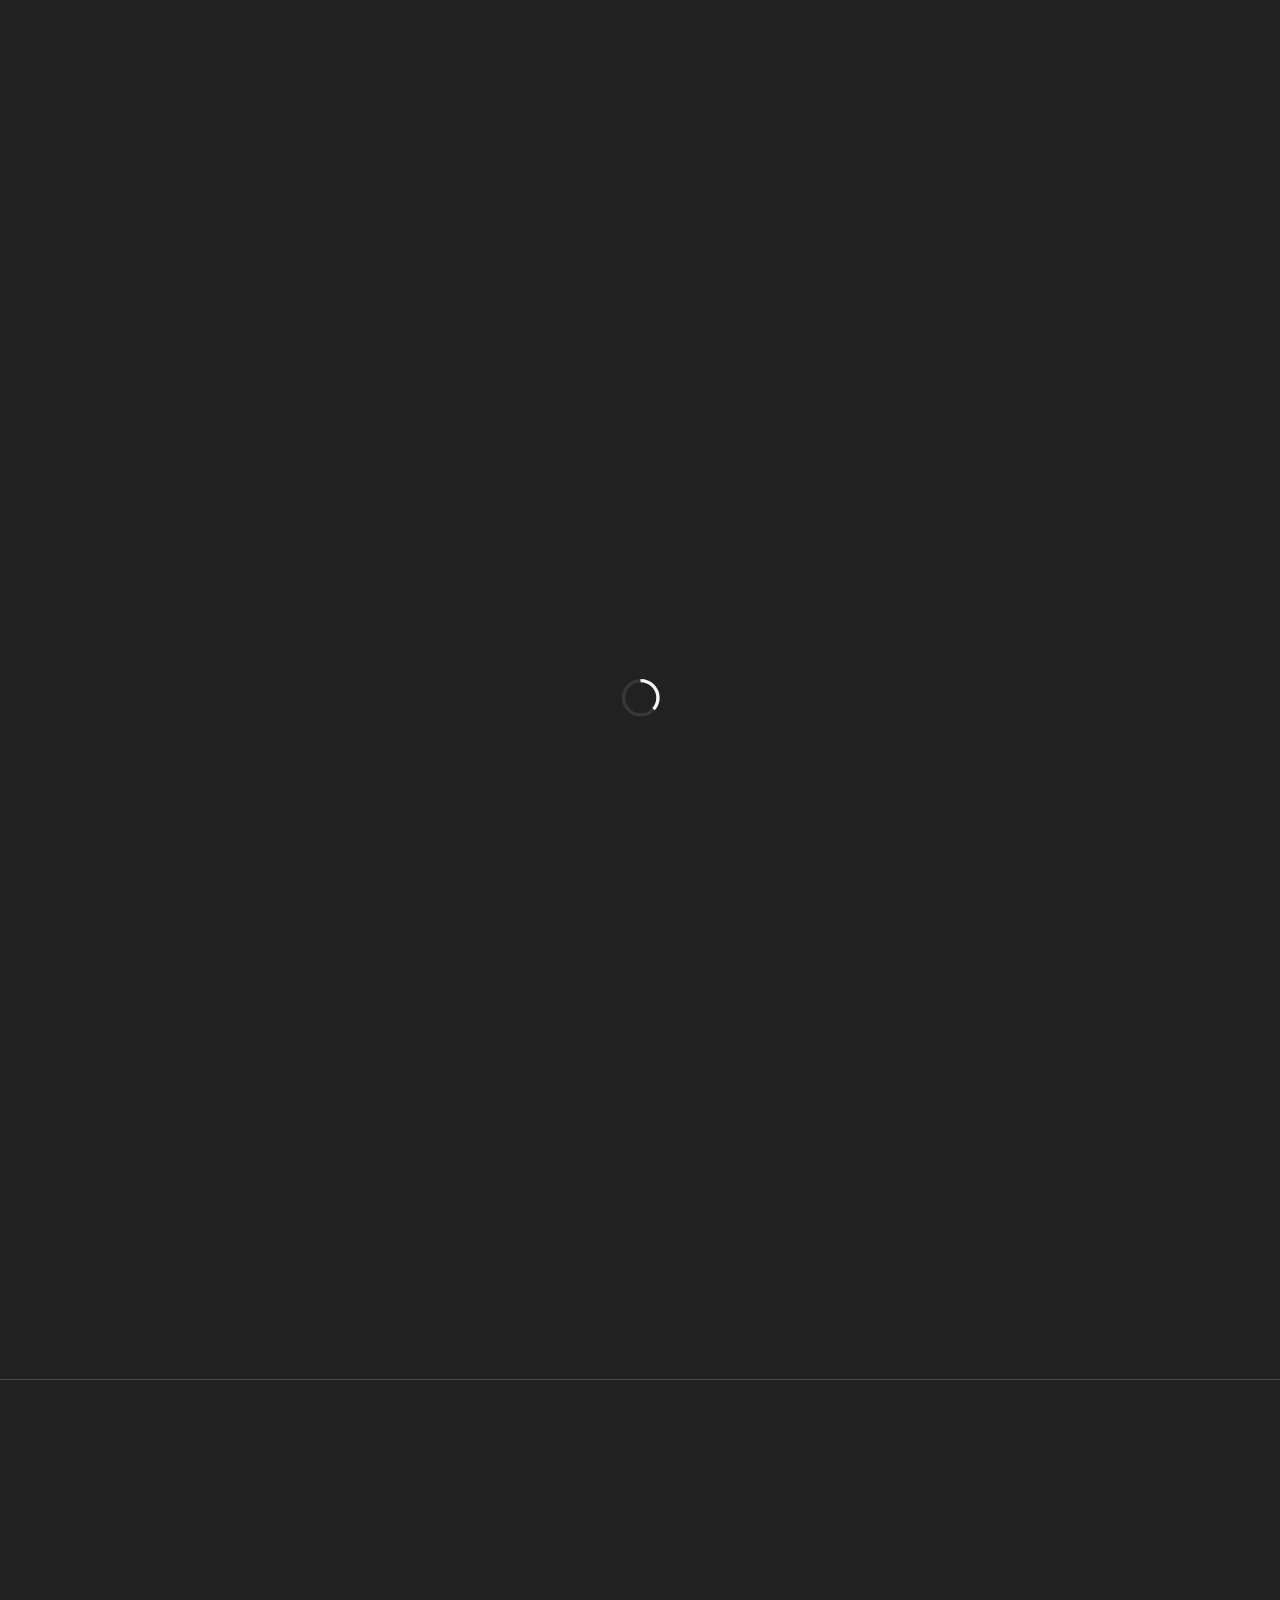
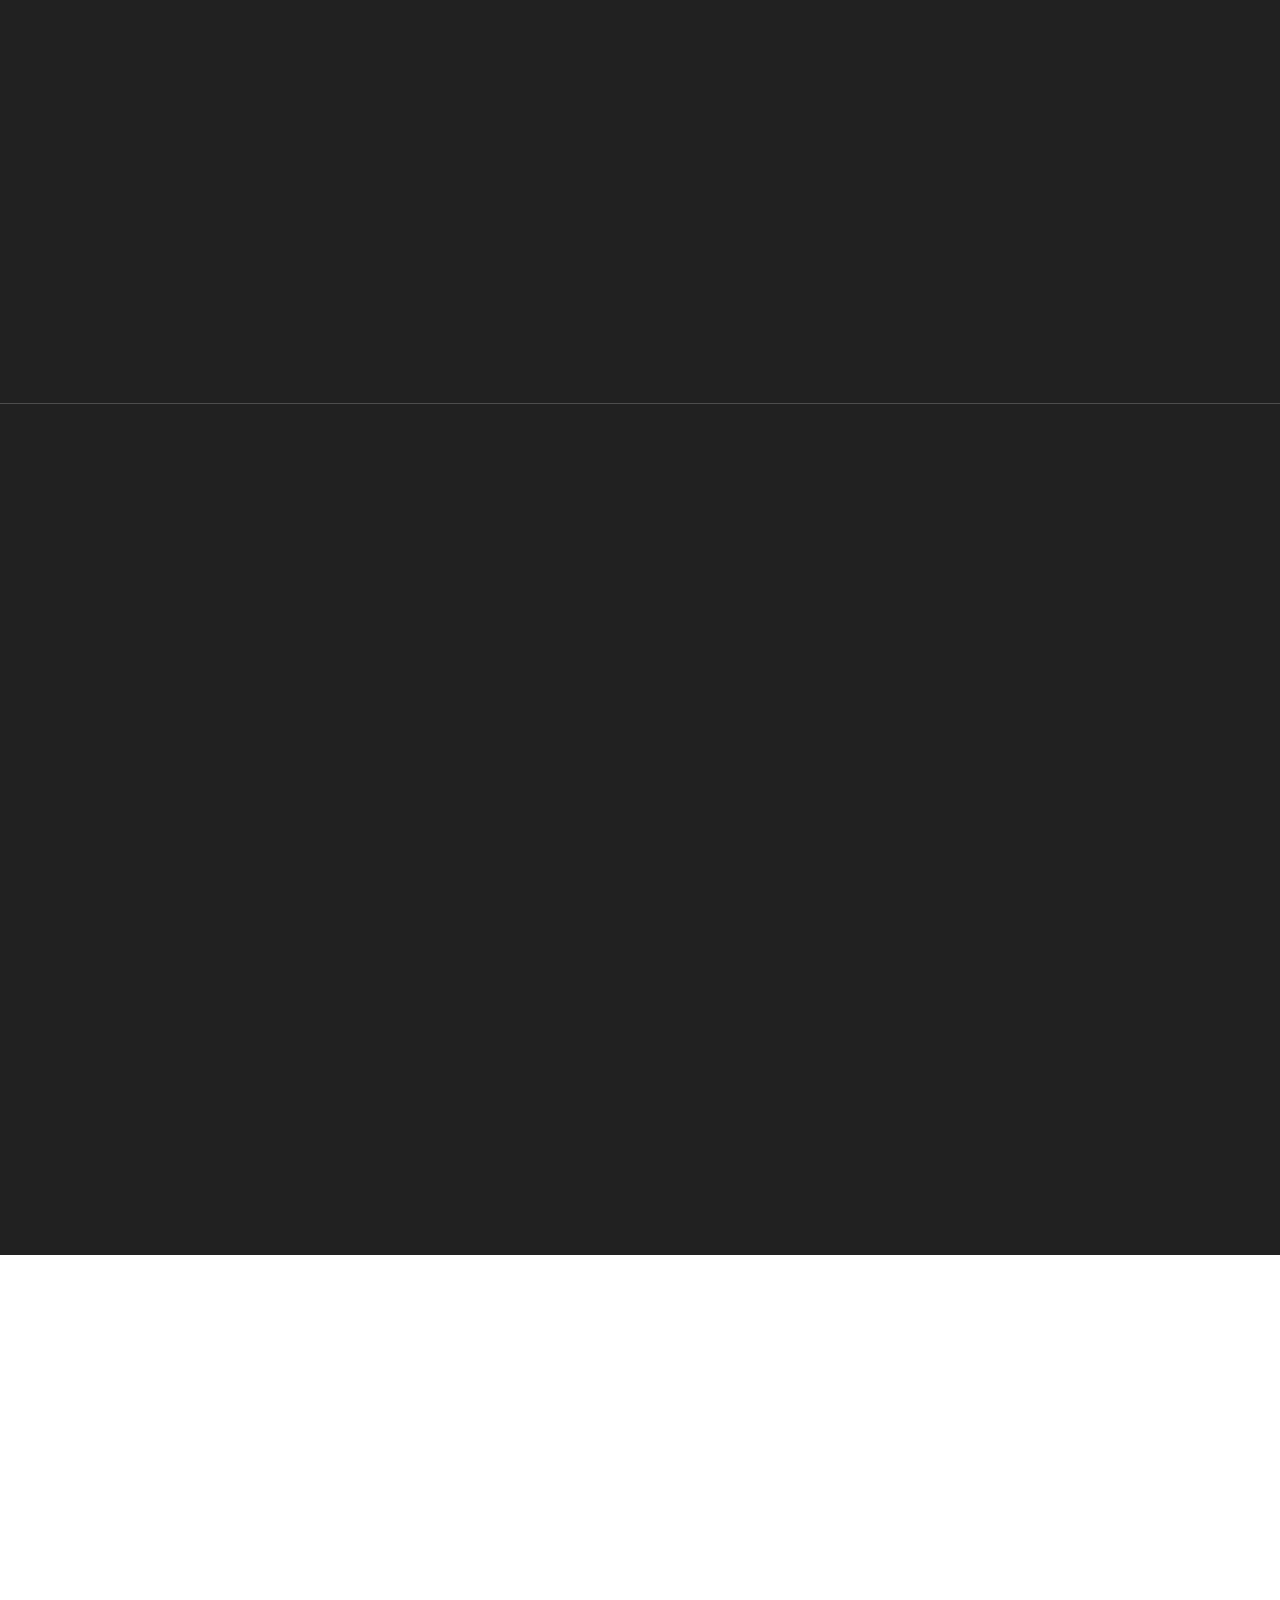
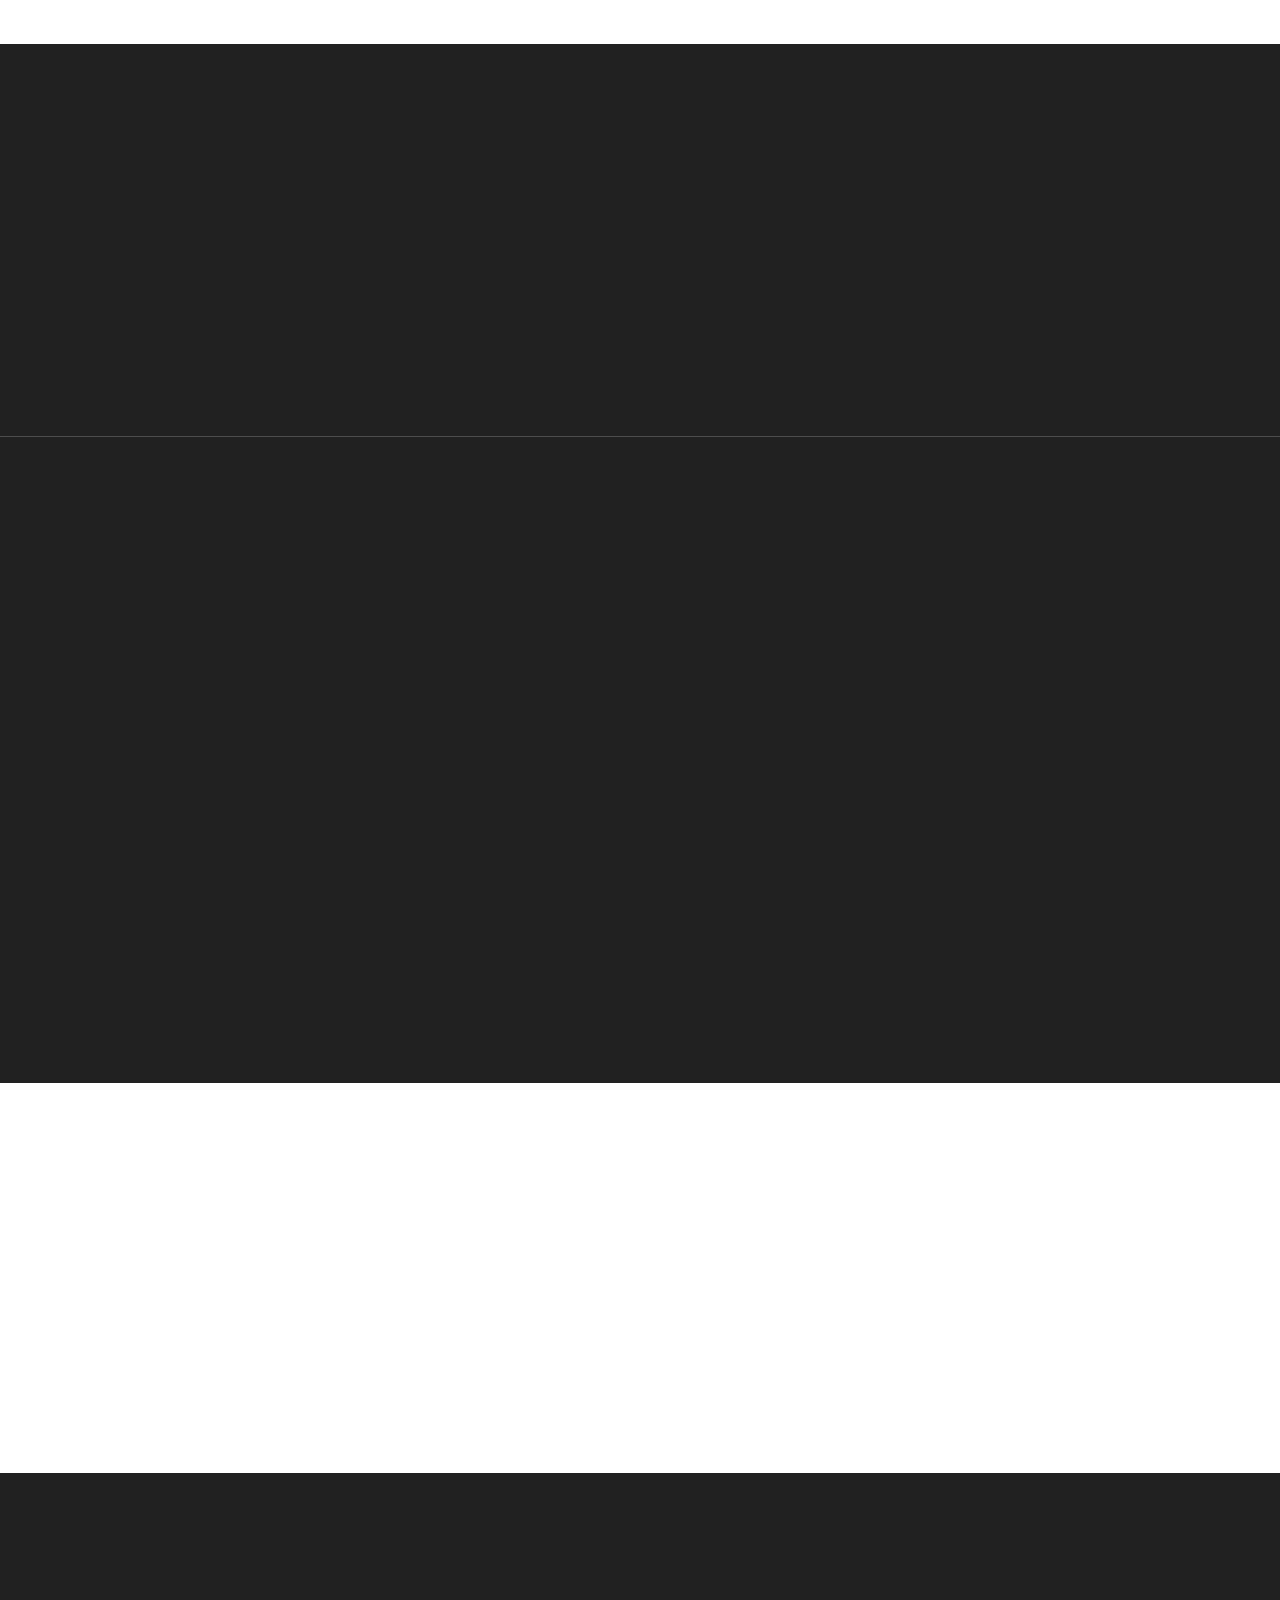
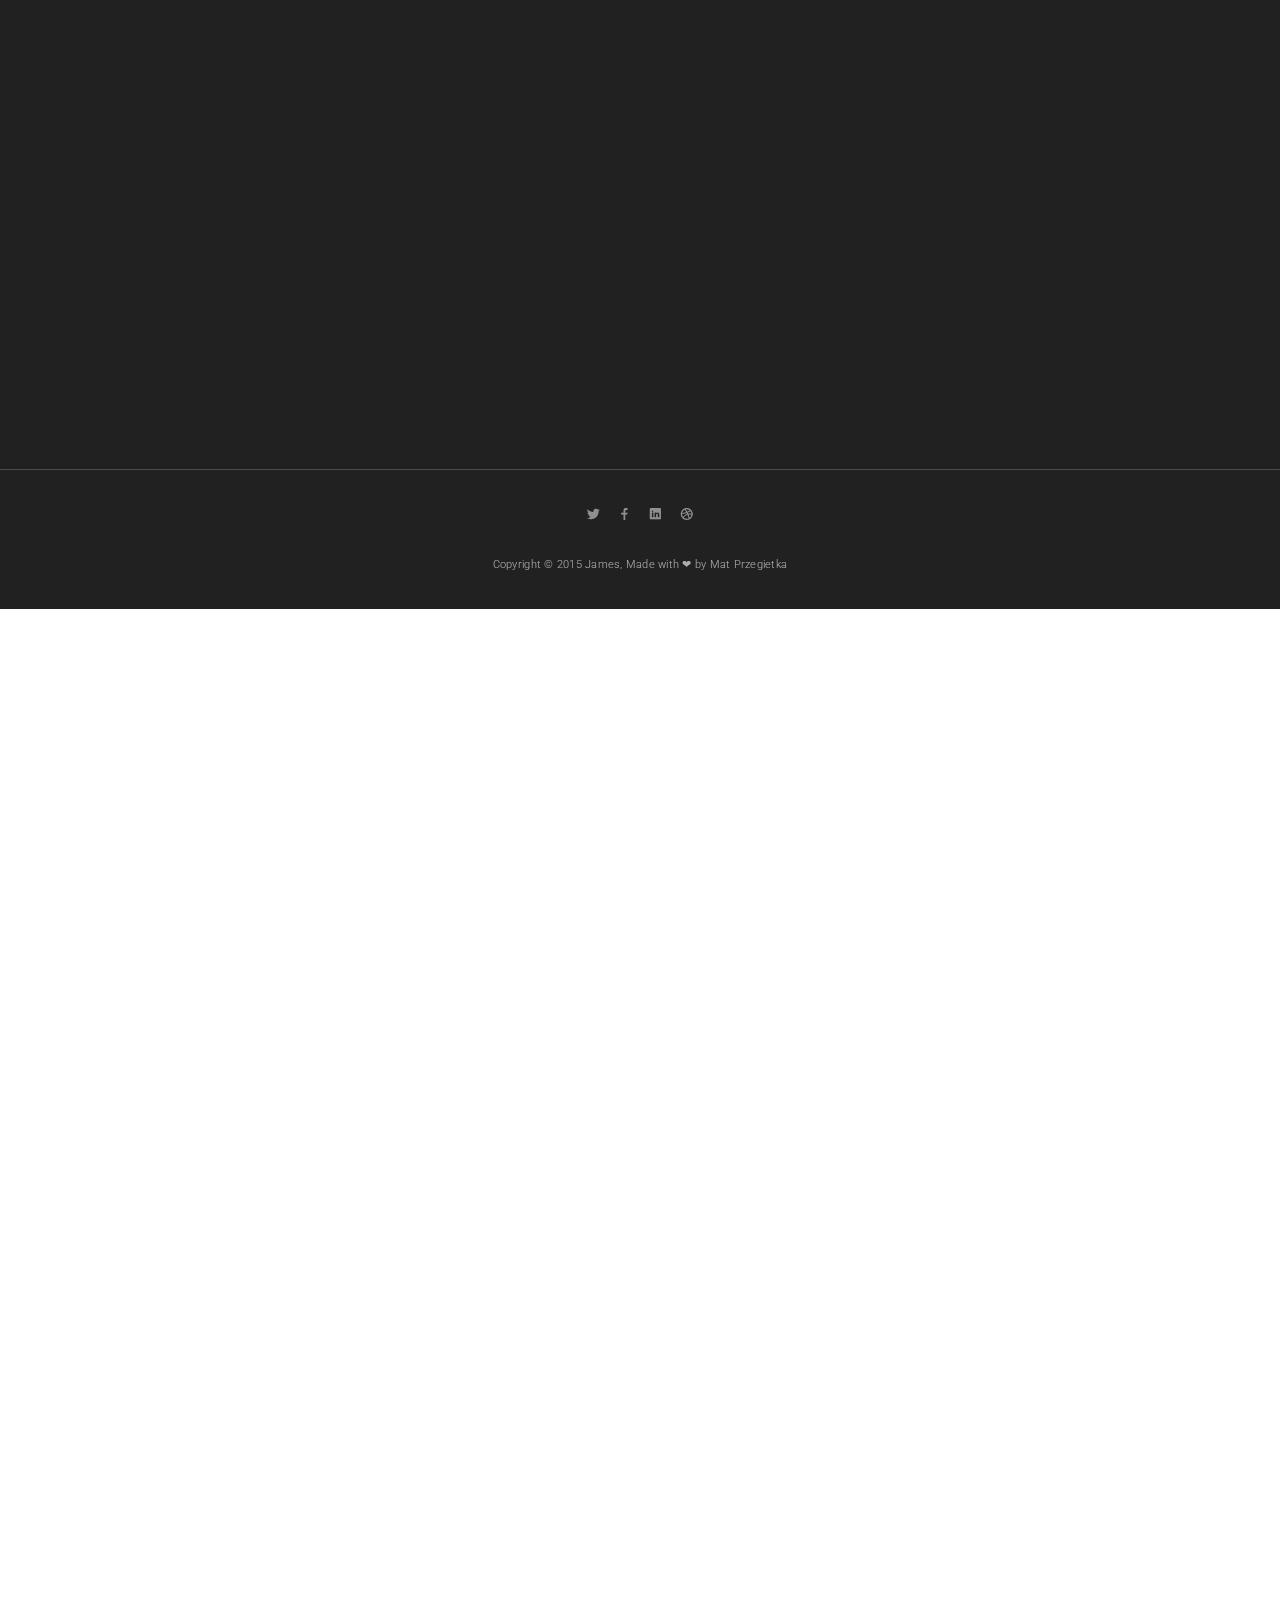
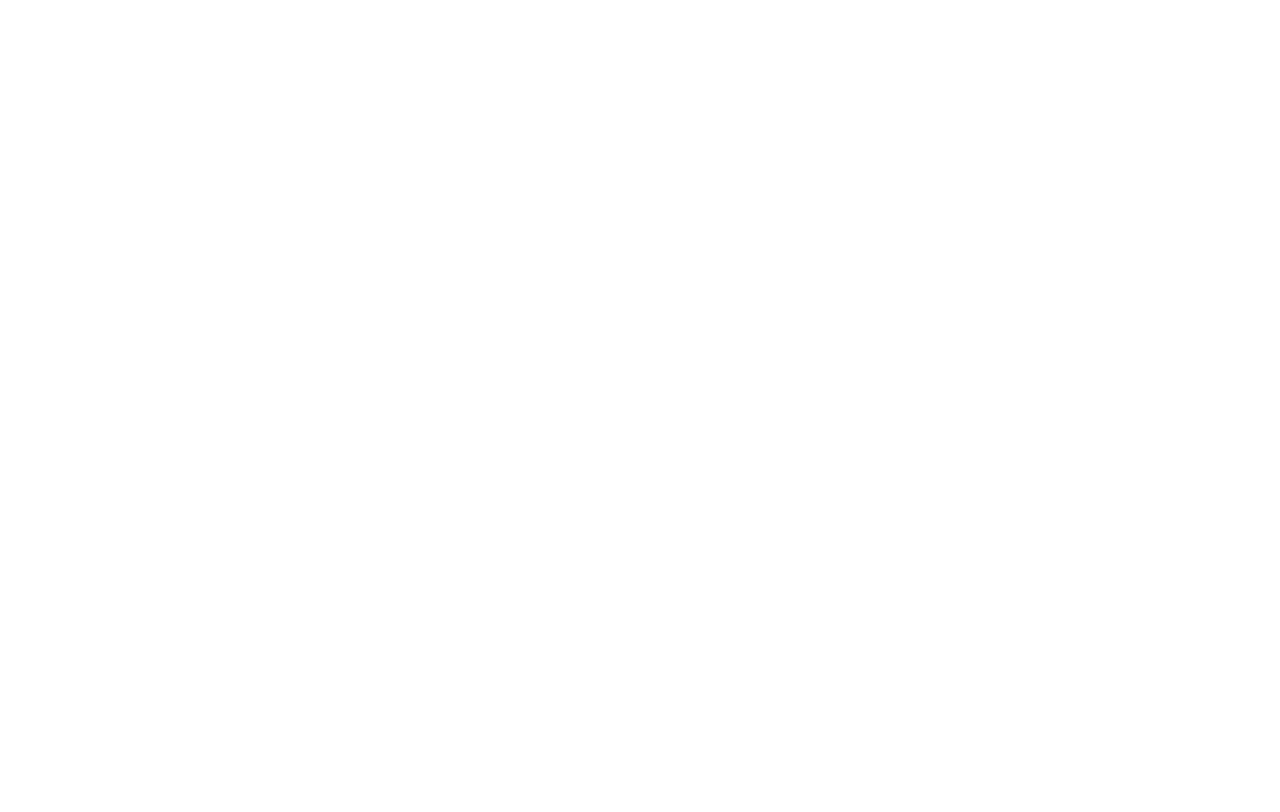
<file: Template Files/index9.html>
<!DOCTYPE html>
<html>
  <head>
	<title>JAMES App Landing Page</title>
	<meta http-equiv="Content-Type" content="text/html; charset=UTF-8"/>  
	<meta name="viewport" content="width=device-width, initial-scale=1, maximum-scale=1"/>
	
	
	<!-- Included Google Fonts -->
	<link href='http://fonts.googleapis.com/css?family=Roboto:400,900,700,500,300,100' rel='stylesheet' type='text/css'>
	
	
	<!-- CSS Files comes here -->
	<link href="css/grid12.css" rel="stylesheet" media="screen">                              	 <!-- Grid System -->
	<link href="css/james_typography.css" rel="stylesheet" media="screen">                       <!-- James Framework - TYPOGRAPHY -->
	<link href="css/main.css" rel="stylesheet" media="screen">                                   <!-- Main CSS file -->
    <link href="css/color_scheme_dark.css" rel="stylesheet" media="screen">                      <!-- Color scheme (dark/light)-->
	<link href="css/colors/color_palette_blue.css" rel="stylesheet" media="screen">              <!-- Color palette -->
	<link href="css/rapid-icons.css" rel="stylesheet" media="screen">                            <!-- James Framework - ICONS -->
	<link href="css/js_styles/jquery.maximage.min.css" rel="stylesheet" media="screen">          <!-- MaxImage background image slideshow -->
	<link href="css/responsivity.css" rel="stylesheet" media="screen">                           <!-- Responsive Fixes -->
	<link href="css/animate.css" rel="stylesheet" media="screen">                                <!-- Animate - animations -->
	<link href="css/nivo-lightbox.css" rel="stylesheet" media="screen">                          <!-- Lightbox Styles -->
    <link href="css/nivo_lightbox_themes/default/default.css" rel="stylesheet" media="screen">   <!-- Lightbox Styles -->
    <link href="css/owl.carousel.css" rel="stylesheet" media="screen">                           <!-- Owl - Carousel -->
    <link href="css/owl.theme.css" rel="stylesheet" media="screen">                      		 <!-- Owl - Carousel -->
    <link href="css/owl.transitions.css" rel="stylesheet" media="screen">                        <!-- Owl - Carousel -->
    
    
	<!-- Modernizer and IE specyfic files -->  
	<script src="js/modernizr.custom.js"></script>	
	   
  </head>
  
  <body>
  
	<!-- Mobile nav -->      
    <div class="cbp-spmenu cbp-spmenu-vertical cbp-spmenu-right" id="cbp-spmenu-s2">
        <div class="mobile_nav_close_button"><a href="" id="hideRight"><div data-icon="&#xe13f;" class="button_icon close_icon"></div></a></div>
        <nav id="mobile_menu_content">
            <a href="#more_info" >Overview</a>
            <a href="#features" >Features</a>
            <a href="#features_video" >Video</a>
            <a href="#reviews" >Reviews</a>
            <a href="#screenshots" >Screenshots</a>
            <a href="#contact" >Contact</a>
        </nav>
    </div>
    <!-- //Mobile nav -->
  
	<div id="preloader_container">
	    
	    <!-- Preloader Screen -->
		<header class="preloader_header">	 
	        <div class="preloader_loader">
	            <svg class="preloader_inner" width="60px" height="60px" viewBox="0 0 80 80">
	                <path class="preloader_loader_circlebg" d="M40,10C57.351,10,71,23.649,71,40.5S57.351,71,40.5,71 S10,57.351,10,40.5S23.649,10,40.5,10z"/>
	                <path id="preloader_loader_circle" class="preloader_loader_circle" d="M40,10C57.351,10,71,23.649,71,40.5S57.351,71,40.5,71 S10,57.351,10,40.5S23.649,10,40.5,10z"/>
	            </svg>
	        </div>
	    </header>
	    <!-- //Preloader Screen -->
	
	
		<!-- Fullscreen homepage -->
		<section class="hero_fullscreen background_slider gradient_overlay menu_bar-waypoint" data-animate-down="menu_bar-hide" data-animate-up="menu_bar-hide" >
		<!-- This section class is where you can edit background choice (background_single, background_slider, background_video) you can also enable gradient overlay (gradient_overlay) and mockups (mockups)-->
		

			<!-- Logo and navigation -->
		  	<div class="container top_bar" >
		  		<div class="row">
		  			<div class="col-xs-12 col-sm-12 col-md-12 col-lg-12">
		  			<img src="images/logo_light.png" alt="logo" class="logo"/>
		  			<nav class="navigation_desktop">
		  				<ul>
		  					<li><a href="#more_info" class="visible-lg visible-md go_to_overview">Overview</a></li>
		  					<li><a href="#features" class="visible-lg visible-md">Features</a></li>
		  					<li><a href="#features_video" class="visible-lg visible-md">Video</a></li>
		  					<li><a href="#reviews" class="visible-lg visible-md">Reviews</a></li>
		  					<li><a href="#screenshots" class="visible-lg visible-md">Screenshots</a></li>
		  					<li><a href="#contact" class="visible-lg visible-md">Contact</a></li>
		  					<li><div class="mobile_nav_open_button hidden-lg hidden-md"  ><a href="" id="showRight_1" ><div data-icon="&#xe2f3;" class="button_icon close_icon"></div></a></div></li>
		  				</ul>
		  			</nav>
		  			</div>
		  		</div>
			</div>
			<!-- //Logo and navigation -->


			<!-- Main content -->
		  	<div class="container align-left" id="main_content">
				<div class="content_container row" >
					<div class="col-xs-12 col-sm-12 col-md-6 col-lg-6 home_content">
						<h2 class="slogan">Show your mobile app with James!</h2>
						<h6>It`s a mobile app landing page designed with material design in core. Present your app the best way it deserves.</h6>
						
						<!-- CTA Buttons-->
						<div class="cta_button_area">
							<div><button class="btn waves-effect waves-light subscribe-submit">Purchase Now!</button></div>
							<a href="#more_info"><small>Not sure? Learn more.</small></a> 
						</div>
						<!-- //CTA Buttons-->
									
					</div>
					
					<!-- Mockups-->
					<div class="col-xs-12 col-sm-12 col-md-6 col-lg-6 home_mockup">
						<img src="images/mockups/1/back.png" alt="" class="mockup-animation1 home_mockup_image">
						<img src="images/mockups/1/front.png" alt="" class="mockup-animation2 home_mockup_image">					
					</div>
					<!-- //Mockups-->
					
				</div>			
			</div>  
			<!-- //Main content -->
			
			
			<!-- Video Background -->
			<div id="maximage_video">
				<video autoplay="autoplay" loop="loop" muted="muted" width="896" height="504">
				    <source src="video/video.mp4" type="video/mp4" />
				    <source src="video/video.webm" type="video/webm" />
				    <source src="video/video.ogv" type="video/ogg" />
				</video>
			</div>
			<!-- //Video Background -->
			
			
			<!-- Slider Background -->
			<div id="maximage_slider">
				<img src="images/background_slider_01.jpg" alt=""/>
				<img src="images/background_slider_02.jpg" alt=""/>
				<img src="images/background_slider_03.jpg" alt=""/>
				<img src="images/background_slider_04.jpg" alt=""/>
			</div>
			<!-- //Slider Background -->
			
			
			<!-- Single Image Background -->
			<div id="maximage_single">
				<img src="images/home_background_01.jpg" alt=""/>
			</div>
			<!-- //Single Image Background -->
			
			
		</section><!-- //Homepage -->
		
		
		<!-- Menu bar -->
		<header id="menu_bar" class="menu_bar">
			<div class="container">
				<a href="" class="go_to_home logo_dark"><img src="images/logo_dark.png" alt="logo" class="logo"/></a>
				<a href="" class="go_to_home logo_light"><img src="images/logo_light.png" alt="logo" class="logo"/></a>
				<nav class="menu_bar_navigation">
	  				<ul>
	  					<li class="visible-lg visible-md"><a href="#more_info" class="go_to_overview" >Overview</a></li>
	  					<li class="visible-lg visible-md"><a href="#features" >Features</a></li>
	  					<li class="visible-lg visible-md"><a href="#features_video" >Video</a></li>
	  					<li class="visible-lg visible-md"><a href="#reviews" >Reviews</a></li>
	  					<li class="visible-lg visible-md"><a href="#screenshots" >Screenshots</a></li>
	  					<li class="visible-lg visible-md"><a href="#contact" >Contact</a></li>
	  					<li class="visible-lg visible-md last-item"><button class="btn waves-effect waves-light subscribe-submit">Purchase</button></li>
	  					<li class="hidden-lg hidden-md"><div class="mobile_nav_open_button "><a href="" id="showRight_2"><div data-icon="&#xe2f3;" class="button_icon close_icon"></div></a></div></li>
	  				</ul>
	  			</nav>
			</div>
		</header><!-- // Menu bar -->
	
		
		<!-- More Info #################### -->
		
		<section id="more_info" data-animate-down="menu_bar-show" data-animate-up="menu_bar-hide" class="menu_bar-waypoint subsection">
			<div class="container">
				<div class="row">
					<div class="col-xs-12 col-sm-10 col-md-10 col-lg-10 col-sm-offset-1 col-md-offset-1 col-lg-offset-1 align-center content_anim1 intro">
						<h3>The best way to show your app to the world</h3>
						<p>Lorem ipsum dolor sit amet, consectetur adipiscing elit, sed do eiusmod tempor incididunt ut labore et dolore magna aliqua. Ut enim ad minim veniam, quis nostrud exercitation ullamco laboris nisi ut aliquip ex ea commodo consequat.</p>	
					</div>
				</div>				
			</div>
			
			<div class="more_info_mockup content_anim2 ">
				<img src="images/mockups/subsection_mockups/1.png" alt="" class="img_responsive"/>
			</div>
			
			<div class="container">
				<div class="row">
				
					<div class="col-xs-12 col-sm-4 col-md-4 col-lg-4">
						<div class="iconbox content_anim3">
							<div data-icon="&#xe024;" class="iconbox_icon"></div>
							<div class="iconbox_content">
								<h5>Responsive Design</h5>
								<p>Lorem ipsum dolor sit amet, consectetur adipiscing elit, sed do eiusmod tempor incididunt dolore.</p>
							</div>
						</div>	
					</div>
					
					<div class="col-xs-12 col-sm-4 col-md-4 col-lg-4">
						<div class="iconbox content_anim4">
							<div data-icon="&#xe08e;" class="iconbox_icon"></div>
							<div class="iconbox_content">
								<h5>Clean Code</h5>
								<p>Duis aute irure dolor in reprehenderit in voluptate velit esse cillum dolore eu fugiat nulla pariatur.</p>
							</div>
						</div>	
					</div>
					
					<div class="col-xs-12 col-sm-4 col-md-4 col-lg-4">
						<div class="iconbox content_anim5">
							<div data-icon="&#xe0be;" class="iconbox_icon"></div>
							<div class="iconbox_content">
								<h5>1500+ Icons</h5>
								<p>Excepteur sint occaecat cupidatat non proident, sunt in culpa qui officia deserunt mollit anim id est laborum.</p>
							</div>
						</div>	
					</div>
					
				</div>				
			</div>
			
		</section><!-- //More info -->
		
		
		
		<!-- Features #################### -->
		
		<section id="features" class="subsection">
			<div class="container">
				<div class="row">
				
					<div class="col-xs-12 col-sm-6 col-md-6 col-lg-6">
						<div class="mockup_container">
						<img src="images/mockups/subsection_mockups/2a.png" alt="" class="img_responsive mockup_back content_anim10" />
						<img src="images/mockups/subsection_mockups/2b.png" alt="" class="img_responsive mockup_front content_anim9" />	
						</div>
					</div>
					
					<div class="col-xs-12 col-sm-6 col-md-6 col-lg-6">
					
						<div class="intro content_anim6">
							<h3>Present your app in a beautiful and elegant way.</h3>
							<p>Lorem ipsum dolor sit amet, consectetur adipiscing elit, sed do eiusmod tempor incididunt ut labore et dolore magna aliqua. Ut enim ad minim veniam, quis nostrud exercitation ullamco laboris nisi ut aliquip ex ea commodo consequat. </p>
						</div>
						
						<div class="iconbox content_anim7">
							<div data-icon="&#xe037;" class="iconbox_icon"></div>
							<div class="iconbox_content">
								<h5>Creative Design</h5>
								<p>Lorem ipsum dolor sit amet, consectetur adipiscing elit, sed do eiusmod tempor incididunt ut labore et dolore aliqua.</p>
							</div>
						</div>
						
						<div class="iconbox content_anim8">
							<div data-icon="&#xe095;" class="iconbox_icon"></div>
							<div class="iconbox_content">
								<h5>Cross-Browser Support</h5>
								<p>Lorem ipsum dolor sit amet, consectetur adipiscing elit, sed do eiusmod tempor incididunt ut labore et dolore aliqua.</p>
							</div>
						</div>
							
					</div>
				</div>				
			</div>	
		</section><!-- //Features -->
		
		
		<!-- Features - Video #################### -->
		
		<section id="features_video" class="subsection">
			<div class="container">
			
				<div class="row">
					<div class="col-xs-12 col-sm-12 col-md-12 col-lg-12 play content_anim11">
						<a href="#video_modal_box" data-lightbox-type="inline" class="btn waves-effect waves-light" id="Play_Video">Play Video</a>	
					</div>
				</div>

				<!-- Video - lightbox -->
				<div id="video_modal_box" style="display:none; background:white">
					<iframe src="//player.vimeo.com/video/120433187?title=0&amp;byline=0&amp;portrait=0" width="500" height="281"></iframe>
				</div>
				<!-- //Video - lightbox -->

				<div class="row">
					<div class="col-xs-12 col-sm-6 col-md-6 col-lg-6">
						<div class="intro content_anim12">
							<h3>Use video to show how awesome your app is!</h3>
							<p>Lorem ipsum dolor sit amet, consectetur adipiscing elit, sed do eiusmod tempor incididunt ut labore et dolore magna aliqua.</p>
							<p>Ut enim ad minim veniam, quis nostrud exercitation ullamco laboris nisi ut aliquip ex ea commodo consequat. </p>
						</div>
					</div>
					<div class="col-xs-12 col-sm-5 col-md-5 col-lg-5 col-sm-offset-1 col-md-offset-1 col-lg-offset-1">
						<ul class="icon_list">
							<li class="content_anim13"><div data-icon="&#xe24f;" class="icon_small float-left"></div><h6>Contact & Newsletter Form Included</h6></li>
							<li class="content_anim14"><div data-icon="&#xe1d7;" class="icon_small float-left"></div><h6>Image, Slider, Video Backgrounds</h6></li>
							<li class="content_anim15"><div data-icon="&#xe027;" class="icon_small float-left"></div><h6>Mobile App Mockups Included</h6></li>
							<li class="content_anim16"><div data-icon="&#xe102;" class="icon_small float-left"></div><h6>Easy To Customise Animations</h6></li>
						</ul>
					</div>
				</div>
			</div>
		</section><!-- //Features - Video -->
		
		
		<!-- Reviews #################### -->
		
		<section id="reviews" class="subsection_parallax"  data-stellar-background-ratio="0.6">
			<div class="container">
				<div class="row">
					<div class="col-xs-12 col-sm-8 col-md-8 col-lg-8 col-sm-offset-2 col-md-offset-2 col-lg-offset-2 content_anim17">
						<div class="owl-carousel">
						
							<div class="single_review">
								<img src="images/review_01.jpg" alt="" class="img-circle">
								<div class="review_content">
									<h6>An elephant and a camel are talking. The elephant asks, "Why do you have boobs on your back?" The camel replies, "Ha! That's a funny question coming from an animal with a penis hanging from his face.”</h6>
									<p>- John McLane, Microsoft</p>
								</div>
							</div>
							
							<div class="single_review">
								<img src="images/review_02.jpg" alt="" class="img-circle">
								<div class="review_content">
									<h6>I was feeling pretty creaky after hearing the TV reporter say, "To contact me, go to my Facebook page, follow me on Twitter, or try me the old-fashioned way-e-mail.</h6>
									<p>- Jane Kovalsky, Apple</p>
								</div>
							</div>
							
							<div class="single_review">
								<img src="images/review_03.jpg" alt="" class="img-circle">
								<div class="review_content">
									<h6>A Sergeant was addressing a squad of 25 and said: "I have a nice easy job for the laziest man here.  Put up your hand if you are the laziest."  24 men raised their hands, and the sergeant asked the other man "why didn't you raise your hand?"  The man replied: "Too much trouble raising the hand, Sarge."</h6>
									<p>- Mat Patterson, Google</p>
								</div>
							</div>
							
							<div class="single_review">
								<img src="images/review_04.jpg" alt="" class="img-circle">
								<div class="review_content">
									<h6>The 21st century: Deleting history is more important than making it.</h6>
									<p>- Billy </p>
								</div>
							</div>
							
						</div>
					</div>	
				</div>		
			</div>
		</section><!-- //Reviews -->
		
		
		<!-- Reviews - Logos #################### -->
		
		<section id="reviews_logos" class="subsection">
			<div class="container">
				<div class="row">
					<div class="col-xs-12 col-sm-12 col-md-12 col-lg-12 align-center">
						<div class="intro content_anim18">
							<h3>Our app in newspapers!</h3>
							<p>Lorem ipsum dolor sit amet, consectetur adipiscing elit, sed do eiusmod tempor incididunt ut labore et dolore magna aliqua.</p>
						</div>
					</div>
				</div>
				
				<div class="row">
					<div class="col-xs-6 col-sm-4 col-md-2 col-lg-2 reviews_logo content_anim19"><img src="images/reviews_logos/logo1.png" alt=""></div>
					<div class="col-xs-6 col-sm-4 col-md-2 col-lg-2 reviews_logo content_anim20"><img src="images/reviews_logos/logo2.png" alt=""></div>
					<div class="col-xs-6 col-sm-4 col-md-2 col-lg-2 reviews_logo content_anim21"><img src="images/reviews_logos/logo3.png" alt=""></div>
					<div class="col-xs-6 col-sm-4 col-md-2 col-lg-2 reviews_logo content_anim22"><img src="images/reviews_logos/logo4.png" alt=""></div>
					<div class="col-xs-6 col-sm-4 col-md-2 col-lg-2 reviews_logo content_anim23"><img src="images/reviews_logos/logo5.png" alt=""></div>
					<div class="col-xs-6 col-sm-4 col-md-2 col-lg-2 reviews_logo content_anim24"><img src="images/reviews_logos/logo6.png" alt=""></div>
				</div>
					
			</div>
		</section><!-- //Reviews - Logos-->
		
		
		<!-- Screenshots #################### -->
		
		<section id="screenshots" class="subsection">
			<div class="container">
				<div class="row">
					<div class="col-xs-12 col-sm-12 col-md-12 col-lg-12 align-center">
						<div class="intro content_anim25">
							<h3>Screenshots time!</h3>
							<p>Lorem ipsum dolor sit amet, consectetur adipiscing elit, sed do eiusmod tempor incididunt ut labore et dolore magna aliqua. Ut enim ad minim veniam, quis nostrud exercitation ullamco laboris nisi ut aliquip ex ea commodo consequat.</p>
						</div>
					</div>
				</div>
			</div>
			
			<div class="content_anim26" id="screenshots_gallery">
				<div class="owl-carousel-screenshots">
					<div><a href="images/screenshots/1.jpg" data-lightbox-gallery="gallery1" ><img src="images/screenshots/1.jpg" class="shadow" alt=""></a></div>
					<div><a href="images/screenshots/2.jpg" data-lightbox-gallery="gallery1" ><img src="images/screenshots/2.jpg" class="shadow" alt=""></a></div>
					<div><a href="images/screenshots/3.jpg" data-lightbox-gallery="gallery1" ><img src="images/screenshots/3.jpg" class="shadow" alt=""></a></div>
					<div><a href="images/screenshots/4.jpg" data-lightbox-gallery="gallery1" ><img src="images/screenshots/4.jpg" class="shadow" alt=""></a></div>
					<div><a href="images/screenshots/5.jpg" data-lightbox-gallery="gallery1" ><img src="images/screenshots/5.jpg" class="shadow" alt=""></a></div>
					<div><a href="images/screenshots/6.jpg" data-lightbox-gallery="gallery1" ><img src="images/screenshots/6.jpg" class="shadow" alt=""></a></div>
					<div><a href="images/screenshots/7.jpg" data-lightbox-gallery="gallery1" ><img src="images/screenshots/7.jpg" class="shadow" alt=""></a></div>
					<div><a href="images/screenshots/8.jpg" data-lightbox-gallery="gallery1" ><img src="images/screenshots/8.jpg" class="shadow" alt=""></a></div>
					<div><a href="images/screenshots/9.jpg" data-lightbox-gallery="gallery1" ><img src="images/screenshots/9.jpg" class="shadow" alt=""></a></div>
					<div><a href="images/screenshots/10.jpg" data-lightbox-gallery="gallery1" ><img src="images/screenshots/10.jpg" class="shadow" alt=""></a></div>
					<div><a href="images/screenshots/11.jpg" data-lightbox-gallery="gallery1" ><img src="images/screenshots/11.jpg" class="shadow" alt=""></a></div>
					<div><a href="images/screenshots/12.jpg" data-lightbox-gallery="gallery1" ><img src="images/screenshots/12.jpg" class="shadow" alt=""></a></div>
				</div>
			</div>
			
		</section><!-- //Screenshots-->
		
		
		<!-- Newsletter #################### -->
		
		<section id="newsletter" class="subsection_parallax"  data-stellar-background-ratio="0.6">
			<div class="container">
				<div class="row">
					<div class="col-xs-12 col-sm-12 col-md-12 col-lg-12 align-center content_anim27">
						<div class="intro">
							<h3>Sign up to Our newsletter</h3>
							<p>Lorem ipsumpapers dolor sit amet, consectetur adipiscing elit, sed do eiusmod tempor.</p>
						</div>
					</div>
				</div>
				
				<div class="row">
					<div class="col-xs-12 col-sm-12 col-md-12 col-lg-12 align-center content_anim28">

					<!-- Newsletter Form -->
		  			<div class="newsletter_form">
		  				<form action="php/send.php" method="post" id="subscribe-form">
		  				<div class="input-field">
		  					<div data-icon="&#xe563;" class="prefix"></div>
			  				<input id="email" type="email" name="email" class="validate">
			  				<label for="email">Email address</label>	
			  			</div>
			  			<button class="btn waves-effect waves-light subscribe-submit" type="submit" name="action" id="subscribe-form-submit">Subscribe Now</button>
			  			</form>
			  			<div id="preview"></div>
		  			</div>
		  			<!-- //Newsletter form -->

					</div>
				</div>
					
			</div>
		</section><!-- //Newsletter-->
		
		
		<section id="contact" class="subsection">
			<div class="container">
				<div class="row">
					<div class="col-xs-12 col-sm-5 col-md-5 col-lg-5 content_anim29">
					<h3>Contact Info</h3>
					<p>James is a responsive "under construction" page. It will fit perfectly as a placeholder for your website or landing page.</p>
					<p>It comes with several content and background variants. James is also equiped with some cool devices mockups for app version.</p>
					
					<ul class="icon_list">
						<li><div data-icon="&#xe1b4;" class="icon_small float-left"></div><h6>1234 Street Name, City Name,<br>United States</h6></li>
						<li><div data-icon="&#xe23a;" class="icon_small float-left"></div><h6>(123) 456-7890</h6></li>
						<li><div data-icon="&#xe242;" class="icon_small float-left"></div><h6><a href="mailto:webdesign@shegy.pl">webdesign@shegy.pl</a></h6></li>
					</ul>
					
					<p>James has of corse well formated and commented code and comes with in depth documentation.</p>	
					</div>
					
					
					<div class="col-xs-12 col-sm-5 col-md-5 col-lg-5 col-sm-offset-2 col-md-offset-2 col-lg-offset-2 content_anim30">
						<h3>Contact Us</h3>
						<p>Contact Us using contact form below. Form is fully working and very easy to customise. </p>
					
					
						<!-- Contact Form -->
						<form action="php/contactform.php" id="contact-form" method="post">
							<div class="contact_form">
								<div class="input-field">
					  				<input id="first_name" type="email" name="contact-name">
					  				<label for="first_name">Your Name</label>
					  			</div>
					  			<div class="input-field">
					  				<input id="contact_email" type="email" name="contact-email">
					  				<label for="contact_email">Email Address</label>
					  			</div>
					  			<div class="input-field">
						  			<textarea class="materialize-textarea" name="contact-message"></textarea>
						  			<label>Message</label>
						  		</div>
				  			</div>	
				  			<button class="btn waves-effect waves-light" type="submit" name="action">Send</button>
						</form>
						<!-- //Contact Form -->
					
					
						<div id="message"><div id="alert"></div></div><!-- Message container --> 
					</div>
					
					

				</div>				
			</div>
		</section><!-- //More info -->
		
		
		<section id="footer" class="subsection">
			<div class="container">
				<div class="row">
					<div class="col-xs-12 col-sm-12 col-md-12 col-lg-12 align-center">
					
						<!-- Social Icons -->
						<div class="social_icons_container align-center">
						  	<div class="social_icons">
				                <ul>
				                    <li><div data-icon="&#xe282;" class="social_icon twitter_icon" onclick="location.href='#'"></div></li>
				                    <li><div data-icon="&#xe281;" class="social_icon facebook_icon" onclick="location.href='#'"></div></li>
				                    <li><div data-icon="&#xe279;" class="social_icon linkdin_icon" onclick="location.href='#'"></div></li>
				                    <li><div data-icon="&#xe27f;" class="social_icon dribbble_icon" onclick="location.href='#'"></div></li>
				                </ul>
						    </div>
					    </div>	
						<!-- //Social Icons -->

					<p><small>Copyright © 2015 James, Made with ❤ by Mat Przegietka</small></p>	
					</div>
				</div>				
			</div>
		</section><!-- //More info -->
		

	</div><!-- //preloader -->
	
   
	<!-- JavaScript plugins comes here -->	
    <script src="js/jquery-2.1.3.min.js"></script>        <!-- jQuery -->
    <script src="js/jquery.easing.min.js"></script>       <!-- jQuery easing -->    
    <script src="js/jquery.scrollTo.js"></script>         <!-- Scroll to -->
    <script src="js/jquery.cycle.all.min.js"></script>    <!-- jQuery cycle -->
    <script src="js/jquery.form.js"></script>    		  <!-- jQuery form -->
    <script src="js/jquery.maximage.min.js"></script>     <!-- MaxImage background image slideshow -->
    <script src="js/materialize.js"></script>     		  <!-- Materialize -->
    <script src="js/classie.js"></script>                 <!-- Class helper function -->
	<script src="js/pathLoader.js"></script>              <!-- Preloader Loading Animation -->
	<script src="js/preloader.js"></script>               <!-- Preloader -->
    <script src="js/count_down.js"></script>              <!-- Count Down Timer -->
    <script src="js/happy.js"></script>                   <!-- Newsletter form validation -->
    <script src="js/happy.methods.js"></script>           <!-- Newsletter form validation -->
    <script src="js/retina.js"></script>                  <!-- Retina.js - support for HiDPI Displays -->
    <script src="js/waypoints.min.js"></script>           <!-- Waypoints -->
    <script src="js/nivo-lightbox.min.js"></script>       <!-- Lightbox/Modalbox -->
    <script src="js/jquery.fitvids.js"></script>      	  <!-- Responsive Video -->
    <script src="js/jquery.stellar.js"></script>      	  <!-- Parallax backgrounds -->
    <script src="js/owl.carousel.js"></script>      	  <!-- Owl Carousel --> 
    <script src="js/main.js"></script>                    <!-- Main Js file -->
    
    
    <!-- Show message after newsletter form submit -->
	<script type="text/javascript">
        $('document').ready(function()
            {
            $('#subscribe-form').ajaxForm( {
                target: '#preview',
                success: function() {       
                      $('#preview').addClass( "show_message" );
                    }
                });
            });
    </script>

    <!-- MOBILE NAVIGATION -->
    <script>
        var showRight_1 = document.getElementById( "showRight_1" ),
        showRight_2 = document.getElementById( "showRight_2" ),
        hideRight = document.getElementById( 'hideRight' ),
        menuRight = document.getElementById( 'cbp-spmenu-s2' ),
        body = document.body;
        
        showRight_1.onclick = function(event) {
       		"use strict";
       		event.preventDefault();
            classie.toggle( this, 'active' );
            classie.toggle( menuRight, 'cbp-spmenu-open' );
            disableOther( 'showRight_1' );
            return false;
        };
        
        showRight_2.onclick = function(event) {
       		"use strict";
       		event.preventDefault();
            classie.toggle( this, 'active' );
            classie.toggle( menuRight, 'cbp-spmenu-open' );
            disableOther( 'showRight_2' );
            return false;
        };
    
        hideRight.onclick = function(event) {
        	"use strict";
        	event.preventDefault();
            classie.toggle( this, 'active' );
            classie.toggle( menuRight, 'cbp-spmenu-open' );
            disableOther( 'showRight_2' );
            return false;
        };
    </script>
    
    
    <!-- Nav Bar show/hide after scrolling -->
	<script>
	var $head = $( '#menu_bar' );
	$( '.menu_bar-waypoint' ).each( function(i) {
		var $el = $( this ),
			animClassDown = $el.data( 'animateDown' ),
			animClassUp = $el.data( 'animateUp' );
			

		$el.waypoint( function( direction ) {
			if( direction === 'down' && animClassDown ) {
				$head.attr('class', 'menu_bar ' + animClassDown);
			}
			else if( direction === 'up' && animClassUp ){
				$head.attr('class', 'menu_bar ' + animClassUp);
			}
		}, { offset: function() {
			navbarheight = $("#menu_bar").outerHeight()+1;
			return navbarheight;
			}
		 } );
	} );
	</script>
	
  </body>
</html>
</file>
<file: Template Files/css/grid12.css>
@-ms-viewport {
  width: device-width;
}
.visible-xs,
.visible-sm,
.visible-md,
.visible-lg {
  display: none !important;
}
.visible-xs-block,
.visible-xs-inline,
.visible-xs-inline-block,
.visible-sm-block,
.visible-sm-inline,
.visible-sm-inline-block,
.visible-md-block,
.visible-md-inline,
.visible-md-inline-block,
.visible-lg-block,
.visible-lg-inline,
.visible-lg-inline-block {
  display: none !important;
}
@media (max-width: 767px) {
  .visible-xs {
    display: block !important;
  }
  table.visible-xs {
    display: table;
  }
  tr.visible-xs {
    display: table-row !important;
  }
  th.visible-xs,
  td.visible-xs {
    display: table-cell !important;
  }
}
@media (max-width: 767px) {
  .visible-xs-block {
    display: block !important;
  }
}
@media (max-width: 767px) {
  .visible-xs-inline {
    display: inline !important;
  }
}
@media (max-width: 767px) {
  .visible-xs-inline-block {
    display: inline-block !important;
  }
}
@media (min-width: 768px) and (max-width: 991px) {
  .visible-sm {
    display: block !important;
  }
  table.visible-sm {
    display: table;
  }
  tr.visible-sm {
    display: table-row !important;
  }
  th.visible-sm,
  td.visible-sm {
    display: table-cell !important;
  }
}
@media (min-width: 768px) and (max-width: 991px) {
  .visible-sm-block {
    display: block !important;
  }
}
@media (min-width: 768px) and (max-width: 991px) {
  .visible-sm-inline {
    display: inline !important;
  }
}
@media (min-width: 768px) and (max-width: 991px) {
  .visible-sm-inline-block {
    display: inline-block !important;
  }
}
@media (min-width: 992px) and (max-width: 1199px) {
  .visible-md {
    display: block !important;
  }
  table.visible-md {
    display: table;
  }
  tr.visible-md {
    display: table-row !important;
  }
  th.visible-md,
  td.visible-md {
    display: table-cell !important;
  }
}
@media (min-width: 992px) and (max-width: 1199px) {
  .visible-md-block {
    display: block !important;
  }
}
@media (min-width: 992px) and (max-width: 1199px) {
  .visible-md-inline {
    display: inline !important;
  }
}
@media (min-width: 992px) and (max-width: 1199px) {
  .visible-md-inline-block {
    display: inline-block !important;
  }
}
@media (min-width: 1200px) {
  .visible-lg {
    display: block !important;
  }
  table.visible-lg {
    display: table;
  }
  tr.visible-lg {
    display: table-row !important;
  }
  th.visible-lg,
  td.visible-lg {
    display: table-cell !important;
  }
}
@media (min-width: 1200px) {
  .visible-lg-block {
    display: block !important;
  }
}
@media (min-width: 1200px) {
  .visible-lg-inline {
    display: inline !important;
  }
}
@media (min-width: 1200px) {
  .visible-lg-inline-block {
    display: inline-block !important;
  }
}
@media (max-width: 767px) {
  .hidden-xs {
    display: none !important;
  }
}
@media (min-width: 768px) and (max-width: 991px) {
  .hidden-sm {
    display: none !important;
  }
}
@media (min-width: 992px) and (max-width: 1199px) {
  .hidden-md {
    display: none !important;
  }
}
@media (min-width: 1200px) {
  .hidden-lg {
    display: none !important;
  }
}
.visible-print {
  display: none !important;
}
@media print {
  .visible-print {
    display: block !important;
  }
  table.visible-print {
    display: table;
  }
  tr.visible-print {
    display: table-row !important;
  }
  th.visible-print,
  td.visible-print {
    display: table-cell !important;
  }
}
.visible-print-block {
  display: none !important;
}
@media print {
  .visible-print-block {
    display: block !important;
  }
}
.visible-print-inline {
  display: none !important;
}
@media print {
  .visible-print-inline {
    display: inline !important;
  }
}
.visible-print-inline-block {
  display: none !important;
}
@media print {
  .visible-print-inline-block {
    display: inline-block !important;
  }
}
@media print {
  .hidden-print {
    display: none !important;
  }
}
.container {
  margin-right: auto;
  margin-left: auto;
  padding-left: 15px;
  padding-right: 15px;
}
@media (min-width: 768px) {
  .container {
    width: 750px;
    padding-left:15px;
    padding-right:15px;
  }
}

@media (max-width: 767px) {
  .container {
    margin-left:15px;
	margin-right:15px;
  }
}


@media (min-width: 992px) {
  .container {
    width: 970px;
  }
}
@media (min-width: 1200px) {
  .container {
    width: 1170px;
  }
}
.container-fluid {
  margin-right: auto;
  margin-left: auto;
  padding-left: 15px;
  padding-right: 15px;
}
.row {
  margin-left: -15px;
  margin-right: -15px;
}
.col, .col-xs-1, .col-sm-1, .col-md-1, .col-lg-1, .col-xs-2, .col-sm-2, .col-md-2, .col-lg-2, .col-xs-3, .col-sm-3, .col-md-3, .col-lg-3, .col-xs-4, .col-sm-4, .col-md-4, .col-lg-4, .col-xs-5, .col-sm-5, .col-md-5, .col-lg-5, .col-xs-6, .col-sm-6, .col-md-6, .col-lg-6, .col-xs-7, .col-sm-7, .col-md-7, .col-lg-7, .col-xs-8, .col-sm-8, .col-md-8, .col-lg-8, .col-xs-9, .col-sm-9, .col-md-9, .col-lg-9, .col-xs-10, .col-sm-10, .col-md-10, .col-lg-10, .col-xs-11, .col-sm-11, .col-md-11, .col-lg-11, .col-xs-12, .col-sm-12, .col-md-12, .col-lg-12 {
  position: relative;
  min-height: 1px;
  padding-left: 15px;
  padding-right: 15px;
}
.col, .col-xs-1, .col-xs-2, .col-xs-3, .col-xs-4, .col-xs-5, .col-xs-6, .col-xs-7, .col-xs-8, .col-xs-9, .col-xs-10, .col-xs-11, .col-xs-12 {
  float: left;
}
.col-xs-12 {
  width: 100%;
}
.col-xs-11 {
  width: 91.66666667%;
}
.col-xs-10 {
  width: 83.33333333%;
}
.col-xs-9 {
  width: 75%;
}
.col-xs-8 {
  width: 66.66666667%;
}
.col-xs-7 {
  width: 58.33333333%;
}
.col-xs-6 {
  width: 50%;
}
.col-xs-5 {
  width: 41.66666667%;
}
.col-xs-4 {
  width: 33.33333333%;
}
.col-xs-3 {
  width: 25%;
}
.col-xs-2 {
  width: 16.66666667%;
}
.col-xs-1 {
  width: 8.33333333%;
}
.col-xs-pull-12 {
  right: 100%;
}
.col-xs-pull-11 {
  right: 91.66666667%;
}
.col-xs-pull-10 {
  right: 83.33333333%;
}
.col-xs-pull-9 {
  right: 75%;
}
.col-xs-pull-8 {
  right: 66.66666667%;
}
.col-xs-pull-7 {
  right: 58.33333333%;
}
.col-xs-pull-6 {
  right: 50%;
}
.col-xs-pull-5 {
  right: 41.66666667%;
}
.col-xs-pull-4 {
  right: 33.33333333%;
}
.col-xs-pull-3 {
  right: 25%;
}
.col-xs-pull-2 {
  right: 16.66666667%;
}
.col-xs-pull-1 {
  right: 8.33333333%;
}
.col-xs-pull-0 {
  right: auto;
}
.col-xs-push-12 {
  left: 100%;
}
.col-xs-push-11 {
  left: 91.66666667%;
}
.col-xs-push-10 {
  left: 83.33333333%;
}
.col-xs-push-9 {
  left: 75%;
}
.col-xs-push-8 {
  left: 66.66666667%;
}
.col-xs-push-7 {
  left: 58.33333333%;
}
.col-xs-push-6 {
  left: 50%;
}
.col-xs-push-5 {
  left: 41.66666667%;
}
.col-xs-push-4 {
  left: 33.33333333%;
}
.col-xs-push-3 {
  left: 25%;
}
.col-xs-push-2 {
  left: 16.66666667%;
}
.col-xs-push-1 {
  left: 8.33333333%;
}
.col-xs-push-0 {
  left: auto;
}
.col-xs-offset-12 {
  margin-left: 100%;
}
.col-xs-offset-11 {
  margin-left: 91.66666667%;
}
.col-xs-offset-10 {
  margin-left: 83.33333333%;
}
.col-xs-offset-9 {
  margin-left: 75%;
}
.col-xs-offset-8 {
  margin-left: 66.66666667%;
}
.col-xs-offset-7 {
  margin-left: 58.33333333%;
}
.col-xs-offset-6 {
  margin-left: 50%;
}
.col-xs-offset-5 {
  margin-left: 41.66666667%;
}
.col-xs-offset-4 {
  margin-left: 33.33333333%;
}
.col-xs-offset-3 {
  margin-left: 25%;
}
.col-xs-offset-2 {
  margin-left: 16.66666667%;
}
.col-xs-offset-1 {
  margin-left: 8.33333333%;
}
.col-xs-offset-0 {
  margin-left: 0%;
}
@media (min-width: 768px) {
  .col, .col-sm-1, .col-sm-2, .col-sm-3, .col-sm-4, .col-sm-5, .col-sm-6, .col-sm-7, .col-sm-8, .col-sm-9, .col-sm-10, .col-sm-11, .col-sm-12 {
    float: left;
  }
  .col-sm-12 {
    width: 100%;
  }
  .col-sm-11 {
    width: 91.66666667%;
  }
  .col-sm-10 {
    width: 83.33333333%;
  }
  .col-sm-9 {
    width: 75%;
  }
  .col-sm-8 {
    width: 66.66666667%;
  }
  .col-sm-7 {
    width: 58.33333333%;
  }
  .col-sm-6 {
    width: 50%;
  }
  .col-sm-5 {
    width: 41.66666667%;
  }
  .col-sm-4 {
    width: 33.33333333%;
  }
  .col-sm-3 {
    width: 25%;
  }
  .col-sm-2 {
    width: 16.66666667%;
  }
  .col-sm-1 {
    width: 8.33333333%;
  }
  .col-sm-pull-12 {
    right: 100%;
  }
  .col-sm-pull-11 {
    right: 91.66666667%;
  }
  .col-sm-pull-10 {
    right: 83.33333333%;
  }
  .col-sm-pull-9 {
    right: 75%;
  }
  .col-sm-pull-8 {
    right: 66.66666667%;
  }
  .col-sm-pull-7 {
    right: 58.33333333%;
  }
  .col-sm-pull-6 {
    right: 50%;
  }
  .col-sm-pull-5 {
    right: 41.66666667%;
  }
  .col-sm-pull-4 {
    right: 33.33333333%;
  }
  .col-sm-pull-3 {
    right: 25%;
  }
  .col-sm-pull-2 {
    right: 16.66666667%;
  }
  .col-sm-pull-1 {
    right: 8.33333333%;
  }
  .col-sm-pull-0 {
    right: auto;
  }
  .col-sm-push-12 {
    left: 100%;
  }
  .col-sm-push-11 {
    left: 91.66666667%;
  }
  .col-sm-push-10 {
    left: 83.33333333%;
  }
  .col-sm-push-9 {
    left: 75%;
  }
  .col-sm-push-8 {
    left: 66.66666667%;
  }
  .col-sm-push-7 {
    left: 58.33333333%;
  }
  .col-sm-push-6 {
    left: 50%;
  }
  .col-sm-push-5 {
    left: 41.66666667%;
  }
  .col-sm-push-4 {
    left: 33.33333333%;
  }
  .col-sm-push-3 {
    left: 25%;
  }
  .col-sm-push-2 {
    left: 16.66666667%;
  }
  .col-sm-push-1 {
    left: 8.33333333%;
  }
  .col-sm-push-0 {
    left: auto;
  }
  .col-sm-offset-12 {
    margin-left: 100%;
  }
  .col-sm-offset-11 {
    margin-left: 91.66666667%;
  }
  .col-sm-offset-10 {
    margin-left: 83.33333333%;
  }
  .col-sm-offset-9 {
    margin-left: 75%;
  }
  .col-sm-offset-8 {
    margin-left: 66.66666667%;
  }
  .col-sm-offset-7 {
    margin-left: 58.33333333%;
  }
  .col-sm-offset-6 {
    margin-left: 50%;
  }
  .col-sm-offset-5 {
    margin-left: 41.66666667%;
  }
  .col-sm-offset-4 {
    margin-left: 33.33333333%;
  }
  .col-sm-offset-3 {
    margin-left: 25%;
  }
  .col-sm-offset-2 {
    margin-left: 16.66666667%;
  }
  .col-sm-offset-1 {
    margin-left: 8.33333333%;
  }
  .col-sm-offset-0 {
    margin-left: 0%;
  }
}
@media (min-width: 992px) {
  .col, .col-md-1, .col-md-2, .col-md-3, .col-md-4, .col-md-5, .col-md-6, .col-md-7, .col-md-8, .col-md-9, .col-md-10, .col-md-11, .col-md-12 {
    float: left;
  }
  .col-md-12 {
    width: 100%;
  }
  .col-md-11 {
    width: 91.66666667%;
  }
  .col-md-10 {
    width: 83.33333333%;
  }
  .col-md-9 {
    width: 75%;
  }
  .col-md-8 {
    width: 66.66666667%;
  }
  .col-md-7 {
    width: 58.33333333%;
  }
  .col-md-6 {
    width: 50%;
  }
  .col-md-5 {
    width: 41.66666667%;
  }
  .col-md-4 {
    width: 33.33333333%;
  }
  .col-md-3 {
    width: 25%;
  }
  .col-md-2 {
    width: 16.66666667%;
  }
  .col-md-1 {
    width: 8.33333333%;
  }
  .col-md-pull-12 {
    right: 100%;
  }
  .col-md-pull-11 {
    right: 91.66666667%;
  }
  .col-md-pull-10 {
    right: 83.33333333%;
  }
  .col-md-pull-9 {
    right: 75%;
  }
  .col-md-pull-8 {
    right: 66.66666667%;
  }
  .col-md-pull-7 {
    right: 58.33333333%;
  }
  .col-md-pull-6 {
    right: 50%;
  }
  .col-md-pull-5 {
    right: 41.66666667%;
  }
  .col-md-pull-4 {
    right: 33.33333333%;
  }
  .col-md-pull-3 {
    right: 25%;
  }
  .col-md-pull-2 {
    right: 16.66666667%;
  }
  .col-md-pull-1 {
    right: 8.33333333%;
  }
  .col-md-pull-0 {
    right: auto;
  }
  .col-md-push-12 {
    left: 100%;
  }
  .col-md-push-11 {
    left: 91.66666667%;
  }
  .col-md-push-10 {
    left: 83.33333333%;
  }
  .col-md-push-9 {
    left: 75%;
  }
  .col-md-push-8 {
    left: 66.66666667%;
  }
  .col-md-push-7 {
    left: 58.33333333%;
  }
  .col-md-push-6 {
    left: 50%;
  }
  .col-md-push-5 {
    left: 41.66666667%;
  }
  .col-md-push-4 {
    left: 33.33333333%;
  }
  .col-md-push-3 {
    left: 25%;
  }
  .col-md-push-2 {
    left: 16.66666667%;
  }
  .col-md-push-1 {
    left: 8.33333333%;
  }
  .col-md-push-0 {
    left: auto;
  }
  .col-md-offset-12 {
    margin-left: 100%;
  }
  .col-md-offset-11 {
    margin-left: 91.66666667%;
  }
  .col-md-offset-10 {
    margin-left: 83.33333333%;
  }
  .col-md-offset-9 {
    margin-left: 75%;
  }
  .col-md-offset-8 {
    margin-left: 66.66666667%;
  }
  .col-md-offset-7 {
    margin-left: 58.33333333%;
  }
  .col-md-offset-6 {
    margin-left: 50%;
  }
  .col-md-offset-5 {
    margin-left: 41.66666667%;
  }
  .col-md-offset-4 {
    margin-left: 33.33333333%;
  }
  .col-md-offset-3 {
    margin-left: 25%;
  }
  .col-md-offset-2 {
    margin-left: 16.66666667%;
  }
  .col-md-offset-1 {
    margin-left: 8.33333333%;
  }
  .col-md-offset-0 {
    margin-left: 0%;
  }
}
@media (min-width: 1200px) {
  .col, .col-lg-1, .col-lg-2, .col-lg-3, .col-lg-4, .col-lg-5, .col-lg-6, .col-lg-7, .col-lg-8, .col-lg-9, .col-lg-10, .col-lg-11, .col-lg-12 {
    float: left;
  }
  .col-lg-12 {
    width: 100%;
  }
  .col-lg-11 {
    width: 91.66666667%;
  }
  .col-lg-10 {
    width: 83.33333333%;
  }
  .col-lg-9 {
    width: 75%;
  }
  .col-lg-8 {
    width: 66.66666667%;
  }
  .col-lg-7 {
    width: 58.33333333%;
  }
  .col-lg-6 {
    width: 50%;
  }
  .col-lg-5 {
    width: 41.66666667%;
  }
  .col-lg-4 {
    width: 33.33333333%;
  }
  .col-lg-3 {
    width: 25%;
  }
  .col-lg-2 {
    width: 16.66666667%;
  }
  .col-lg-1 {
    width: 8.33333333%;
  }
  .col-lg-pull-12 {
    right: 100%;
  }
  .col-lg-pull-11 {
    right: 91.66666667%;
  }
  .col-lg-pull-10 {
    right: 83.33333333%;
  }
  .col-lg-pull-9 {
    right: 75%;
  }
  .col-lg-pull-8 {
    right: 66.66666667%;
  }
  .col-lg-pull-7 {
    right: 58.33333333%;
  }
  .col-lg-pull-6 {
    right: 50%;
  }
  .col-lg-pull-5 {
    right: 41.66666667%;
  }
  .col-lg-pull-4 {
    right: 33.33333333%;
  }
  .col-lg-pull-3 {
    right: 25%;
  }
  .col-lg-pull-2 {
    right: 16.66666667%;
  }
  .col-lg-pull-1 {
    right: 8.33333333%;
  }
  .col-lg-pull-0 {
    right: auto;
  }
  .col-lg-push-12 {
    left: 100%;
  }
  .col-lg-push-11 {
    left: 91.66666667%;
  }
  .col-lg-push-10 {
    left: 83.33333333%;
  }
  .col-lg-push-9 {
    left: 75%;
  }
  .col-lg-push-8 {
    left: 66.66666667%;
  }
  .col-lg-push-7 {
    left: 58.33333333%;
  }
  .col-lg-push-6 {
    left: 50%;
  }
  .col-lg-push-5 {
    left: 41.66666667%;
  }
  .col-lg-push-4 {
    left: 33.33333333%;
  }
  .col-lg-push-3 {
    left: 25%;
  }
  .col-lg-push-2 {
    left: 16.66666667%;
  }
  .col-lg-push-1 {
    left: 8.33333333%;
  }
  .col-lg-push-0 {
    left: auto;
  }
  .col-lg-offset-12 {
    margin-left: 100%;
  }
  .col-lg-offset-11 {
    margin-left: 91.66666667%;
  }
  .col-lg-offset-10 {
    margin-left: 83.33333333%;
  }
  .col-lg-offset-9 {
    margin-left: 75%;
  }
  .col-lg-offset-8 {
    margin-left: 66.66666667%;
  }
  .col-lg-offset-7 {
    margin-left: 58.33333333%;
  }
  .col-lg-offset-6 {
    margin-left: 50%;
  }
  .col-lg-offset-5 {
    margin-left: 41.66666667%;
  }
  .col-lg-offset-4 {
    margin-left: 33.33333333%;
  }
  .col-lg-offset-3 {
    margin-left: 25%;
  }
  .col-lg-offset-2 {
    margin-left: 16.66666667%;
  }
  .col-lg-offset-1 {
    margin-left: 8.33333333%;
  }
  .col-lg-offset-0 {
    margin-left: 0%;
  }
}
.clearfix,
.clearfix:before,
.clearfix:after,
.container:before,
.container:after,
.container-fluid:before,
.container-fluid:after,
.row:before,
.row:after {
  content: " ";
  display: table;
}
.clearfix:after,
.container:after,
.container-fluid:after,
.row:after {
  clear: both;
}
.center-block {
  display: block;
  margin-left: auto;
  margin-right: auto;
}
.pull-right {
  float: right !important;
}
.pull-left {
  float: left !important;
}
*,
*:before,
*:after {
  -webkit-box-sizing: border-box;
  -moz-box-sizing: border-box;
  box-sizing: border-box;
}
</file>
<file: Template Files/css/main.css>
/*------------------------------------------------------------------
[Master Stylesheet]

Project:	    James - Landing Page Template
Version:	    1.0
Last change:	06/03/2015
Author:         Mat Przegietka 
-------------------------------------------------------------------*/

/*------------------------------------------------------------------
[Table of contents]

1.  Helper Classes
2.  Preloader
3.  Icons
4.  Navigation
5.  Homepage Content
6.  Icon Box
7.  Subsection Mockups
8.  Subsections
9.  Parallax Subsections
10. Newsletter Form
11. Contact Form
12. Inputs
13. Buttons
14. Buttons - Waves Effect

-------------------------------------------------------------------*/


/*--------------------------------------*/
/* 1. Helper Classes -------------------*/
/*--------------------------------------*/

.align-center {text-align:center}
.aligh-left {text-align:left}
.align-right {text-align:right}
.float-left {float:left}
.img_responsive {max-width: 100%}
.img-circle {border-radius: 50%}


/*--------------------------------------*/
/* 2. Preloader ------------------------*/
/*--------------------------------------*/

.preloader_header {
    position: fixed;
    top: 0;
    z-index: 100;
    min-height: 480px;
    width: 100%;
    height: 100%;
}

.preloader_loader {
    position: absolute;
    left: 0;
    width: 100%;
    opacity: 0;
    cursor: default;
    pointer-events: none;
}

.preloader_loader {
    bottom:20%;	
}

.preloader_header .preloader_inner {
    display: block;
    margin: 0 auto;
}

.preloader_header .preloader_loader svg path {
    fill: none;
    stroke-width: 6;
}


/* Animations */
/* Initial animation of header elements */

.loading .preloader_loader {
	opacity: 1;
	-webkit-animation: animInitialHeader 1s cubic-bezier(0.7,0,0.3,1) both;
	animation: animInitialHeader 1s cubic-bezier(0.7,0,0.3,1) both;
}

.loading .preloader_loader {
	-webkit-animation-delay: 0.2s;
	animation-delay: 0.2s;
}

@-webkit-keyframes animInitialHeader {
	from { opacity: 0; -webkit-transform: translate3d(0,800px,0); }
}

@keyframes animInitialHeader {
	from { opacity: 0; -webkit-transform: translate3d(0,800px,0); transform: translate3d(0,800px,0); }
}


/* Header elements when loading finishes */

.loaded .preloader_loader {
	opacity: 1;
}

.loaded .preloader_loader {
	-webkit-animation: animLoadedLoader 0.5s cubic-bezier(0.7,0,0.3,1) forwards;
	animation: animLoadedLoader 0.5s cubic-bezier(0.7,0,0.3,1) forwards;
}

@-webkit-keyframes animLoadedLoader {
	to { opacity: 0; -webkit-transform: translate3d(0,-100%,0) scale3d(0.3,0.3,1); }
}

@keyframes animLoadedLoader {
	to { opacity: 0; -webkit-transform: translate3d(0,-100%,0) scale3d(0.3,0.3,1); transform: translate3d(0,-100%,0) scale3d(0.3,0.3,1); }
}


/* Header animation when loading finishes */

.loaded .preloader_header {
	-webkit-animation: animLoadedHeader 1s cubic-bezier(0.7,0,0.3,1) forwards;
	animation: animLoadedHeader 1s cubic-bezier(0.7,0,0.3,1) forwards;
}

@-webkit-keyframes animLoadedHeader {
	to { -webkit-transform: translate3d(0,-100%,0); }
}

@keyframes animLoadedHeader {
	to { -webkit-transform: translate3d(0,-100%,0); transform: translate3d(0,-100%,0); }
}


/* Content animations */

.loaded .top_bar,
.loaded .content_container h2,
.loaded .content_container h6,
.loaded .cta_button_area,
.loaded .social_icons_container
{
	animation: animLoadedContent 0.8s cubic-bezier(0.7,0,0.3,1) both;
    -webkit-animation: animLoadedContent 0.8s cubic-bezier(0.7,0,0.3,1) both;
}
 
.loaded .top_bar {
    animation-delay: 0.1s;
    -webkit-animation-delay: 0.1s;
    
}

.loaded .content_container h2 {
    animation-delay: 0.2s;
    -webkit-animation-delay: 0.2s;   
}

.loaded .content_container h6 {
    animation-delay: 0.25s;
    -webkit-animation-delay: 0.25s;   
}

.loaded .content_container .cta_button_area {
    animation-delay: 0.3s;
    -webkit-animation-delay: 0.3s;
    
}

.loaded .social_icons_container {
    animation-delay: 0.35s;
    -webkit-animation-delay: 0.35s;
    
}

@keyframes animLoadedContent {
    from { 
        opacity: 0; 
        transform: translate3d(0,200px,0);  
    }
}

@-webkit-keyframes animLoadedContent {
    from { 
        opacity: 0; 
        -webkit-transform: translate3d(0,200px,0);  
    }
}


/* Mockup animations */

.loaded .mockup-animation1,
.loaded .mockup-animation2
{
	animation: MockupAnimLoadedContent 0.7s cubic-bezier(0.5,.01,.51,1) both;
    -webkit-animation: MockupAnimLoadedContent 0.7s cubic-bezier(0.5,.01,.51,1) both;
}

.loaded .mockup-animation2 {
    animation-delay: 1s;
    -webkit-animation-delay: 1s;   
}

.loaded .mockup-animation1 {
    animation-delay: 1.35s;
    -webkit-animation-delay: 1.35s;   
}
 
@keyframes MockupAnimLoadedContent {
    from { 
        opacity: 0; 
        transform: translate3d(0,50px,0);  
    }
}

@-webkit-keyframes MockupAnimLoadedContent {
    from { 
        opacity: 0; 
        -webkit-transform: translate3d(0,50px,0);  
    }
}

.layout-switch .ip-header {
    position: absolute;
}

.header-none {
	display:none;
}


/* Subpage Mockups animations */

.content_anim1,
.content_anim2,
.content_anim3,
.content_anim4,
.content_anim5,
.content_anim6,
.content_anim7,
.content_anim8,
.content_anim9,
.content_anim10,
.content_anim11,
.content_anim12,
.content_anim13,
.content_anim14,
.content_anim15,
.content_anim16,
.content_anim17,
.content_anim18,
.content_anim19,
.content_anim20,
.content_anim21,
.content_anim22,
.content_anim23,
.content_anim24,
.content_anim25,
.content_anim26,
.content_anim27,
.content_anim28,
.content_anim29,
.content_anim30
 {opacity:0}


/*--------------------------------------*/
/* 3. Icons ----------------------------*/
/*--------------------------------------*/

.icon_big {
	font-size: 1.72rem;
	margin:1rem;	
}

.icon_normal {
	width: 2rem;
    font-size: 1.72rem;
}

.icon_small {
	margin:1rem;
	font-size:1.4rem;
	line-height:1.2rem;
	opacity:0.54;
	margin-right:2rem;
    text-shadow: 1px 1px 1px rgba(0,0,0,0.004);
}

.icon_list {
	margin-bottom:1.72rem;
}

.icon_list li{
	vertical-align: middle;
    display: table;
}

.icon_list li div,
.icon_list li h6 {
	vertical-align: middle;
    display: table-cell; 
}


/*-- Social Icons --*/

.social_icon{
    font-size:1rem;
    line-height:1rem;
    opacity:0.5;
    -webkit-transition: all 0.3s ease-in-out;
    -moz-transition: all 0.3s ease-in-out;
    -o-transition: all 0.3s ease-in-out;
    transition: all 0.3s ease-in-out;
}

.social_icon:hover {
    cursor:pointer;
    opacity:1;
}

.social_icons ul, .social_icons ul li {
	display: inline-block;
	list-style: none;
	padding: 0;
	height:2rem;
}

.social_icons ul li {
	margin-right: 0.7rem;
	margin-left: 0.7rem;
}

.social_icons ul li:first-child {
	margin-left:0;
}

.social_icons ul li:last-child {
	margin-right:0;
}

.social_icons ul li {
    float:left;
}

.social_icons_container {
	position: relative;
	width:100%;
    z-index: 10;
}


/*--------------------------------------*/
/* 4. Navigation -----------------------*/
/*--------------------------------------*/

.navigation_desktop ul {
    float:right;
    padding:0;
    margin:0;   
}

.navigation_desktop ul li {
    float:left;
    padding:0;
    height:auto;
    margin-left:1rem;
    margin-right:1rem;
}

.navigation_desktop ul li a {
	font-size: 0.857rem;
	line-height: 1.72rem;
	opacity: 0.5;
	-webkit-transition: all 0.3s ease;
	-moz-transition: all 0.3s ease;
	transition: all 0.3s ease;
}

.navigation_desktop a:hover {
	opacity:1;
}

.navigation_desktop li a:focus, .navigation_desktop a:hover {
	outline:none;
	text-decoration: none;
}
.navigation_desktop ul li:nth-last-child(2)
.navigation_desktop ul li:last-child {
    margin-right:0rem;
}

.top_bar {
	position:relative;
    z-index: 10;
}


/*-- menu_bar --*/

.menu_bar {
	height:5.14rem;
	padding-top:1.7rem;
	-webkit-box-shadow: 0px 0px 3px 0px rgba(50, 50, 50, 1);
	-moz-box-shadow:    0px 0px 3px 0px rgba(50, 50, 50, 1);
	box-shadow:         0px 0px 3px 0px rgba(50, 50, 50, 1);
	position: fixed;
	top:0;
	left: 0;
	width: 100%;
	z-index:1000;
	-webkit-transition: all 0.5s;
	-moz-transition: all 0.5s;
	transition: all 0.5s;
	-webkit-transform: translateY(-105%);
	-moz-transform: translateY(-105%);
	transform: translateY(-105%);
}

.menu_bar-hide {
	height: 5.14rem;
	-webkit-transform: translateY(-105%);
	-moz-transform: translateY(-105%);
	transform: translateY(-105%);
}

.menu_bar-show {
	height: 5.14rem;
	-webkit-transform: translateY(0%);
	-moz-transform: translateY(0%);
	transform: translateY(0%);
}

.menu_bar_navigation ul {
    float:right;
    padding:0;
    margin:0;   
}

.menu_bar_navigation ul li {
    float:left;
    padding:0;
    height:auto;
    margin-left:1rem;
    margin-right:1rem;
}

.menu_bar_navigation ul li:nth-last-child(2),
.menu_bar_navigation ul li:last-child {
    margin-right:0rem;
}

.menu_bar_navigation ul li a {
	font-size: 0.857rem;
	line-height: 1.72rem;
	opacity: 0.5;
	-webkit-transition: all 0.3s ease;
	-moz-transition: all 0.3s ease;
	transition: all 0.3s ease;
}

.menu_bar_navigation ul li a:hover {
	opacity:1
}

.menu_bar_navigation ul li.active a{
	opacity:1;
}

.menu_bar_navigation button {
	margin:0;
	margin-top:-0.5rem;
	margin-right:0 !important
}


/*-- Mobile Menu --*/

.cbp-spmenu {
	position: fixed;
	padding-top:3rem;
	background-color: #424242;
	-webkit-box-shadow: -1px 0px 7px 0px rgba(50, 50, 50, 1);
	-moz-box-shadow:    -1px 0px 7px 0px rgba(50, 50, 50, 1);
	box-shadow:         -1px 0px 7px 0px rgba(50, 50, 50, 1);
}

.cbp-spmenu a {
	display: block;
	font-size: 1.2rem;
	line-height: 1.72rem;
    text-decoration:none;
    text-align:left; 
    opacity:0.5;	
    -webkit-transition: all 0.15s ease-in-out;
    -moz-transition: all 0.15s ease-in-out;
    -o-transition: all 0.15s ease-in-out;
    transition: all 0.15s ease-in-out;
}

.cbp-spmenu a:hover {
	margin-left:0.2rem;
    opacity:1;	
}

.cbp-spmenu-vertical {
	width: 200px;
	height: 100%;
	top: 0;
	z-index: 1001;
}

.cbp-spmenu-vertical a {
    padding:0.4rem;
    padding-left:2rem;
}

.cbp-spmenu-right {
	right: -210px;
}

.cbp-spmenu-right.cbp-spmenu-open {
	right: 0px;
}

.cbp-spmenu,
.cbp-spmenu-push {
	-webkit-transition: all 0.3s ease;
	-moz-transition: all 0.3s ease;
	transition: all 0.3s ease;
}


/*-- Mobile Menu open & close buttons --*/

.mobile_menu_open_button {
	margin-top:0.5rem;
}

.mobile_nav_close_button {
	position:absolute;
	z-index: 100;
	right:2rem;
	top:3rem;
	border:0;
}

.mobile_nav_close_button a  {
	border:0;
	color:white;
	font-size:2rem !important;
    line-height:2rem;
    opacity:0.5 !important;
    -webkit-transition: all 0.3s ease;
	-moz-transition: all 0.3s ease;
	transition: all 0.3s ease;
}

.mobile_nav_close_button a:hover  {
	opacity:1 !important;
	margin-left:0rem !important;
}

.mobile_nav_open_button a {
	border:0;
	color:white;
	font-size:2rem !important;
    line-height:2rem;
}

.mobile_nav_open_button {
	opacity:0.5;
    -webkit-transition: all 0.3s ease;
	-moz-transition: all 0.3s ease;
	transition: all 0.3s ease;
}

.mobile_nav_open_button:hover {
	opacity:1
}

#mobile_menu_content {
    clear:both;
    box-shadow:none;
    -webkit-box-shadow: none;
}


/*--------------------------------------*/
/* 5. Homepage Content -----------------*/
/*--------------------------------------*/

html {
	overflow-x:hidden;
}

.logo {
	float:left
}

.hero_fullscreen {
	padding-top:3.428rem;
}


/*-- Main Content --*/

#main_content {
	display:table;
	overflow:hidden;
	height:120%;
	margin-top:-5.285rem;
}

.home_content {
	margin-top:-8rem;
}


#main_content h2, 
#main_content h6,
.cta_button_area {
	position:relative;
	z-index:2
} 

.content_container {
	display:table-cell;
	vertical-align: middle;
	z-index: 10;
}
.home_mockup {
	position:relative;
	display:block;
	text-align:center;
	float:right;
	display:none;
}

.home_mockup_image {
	position:absolute;
	right:0%;
	top:-23rem;
	width:100%
}


/*-- CTA Area --*/

.cta_button_area {
	margin-top:3.44rem;
}

.cta_button_area button{
	margin-bottom:1.72rem;
}

.cta_button_area a{
	opacity:0.5;
	-webkit-transition: all 0.3s ease-in-out;
    -moz-transition: all 0.3s ease-in-out;
    -o-transition: all 0.3s ease-in-out;
    transition: all 0.3s ease-in-out;
}

.cta_button_area a:hover {
	opacity:1
}


/*-- Backgrounds --*/

#maximage_slider {
	z-index:0;
	opacity:0.4;
	display:none;
}

#maximage_video {
	z-index:0;
	opacity:0.6;
	display:none;
}

.mobile_novideo {
	top: 0;
	left: 0;
	position: absolute;
	width:100%;
	height:100%;
}

#maximage_video{
	background:url('../video/video.jpg') no-repeat 0 0; 
	-webkit-background-size: cover;
	-moz-background-size: cover;
	-o-background-size: cover;
	background-size: cover;
}

#maximage_single {
	z-index:0;
	display:none;
}

video, object {
	top:0;left:0;
	position:absolute;
	z-index:1;
	opacity:0.3;
}


/*-- Home Content Background and Content Variants --*/

.hero_fullscreen.mockups .home_mockup{ display:block }

.hero_fullscreen.background_slider #maximage_slider { display:block }
.hero_fullscreen.background_video #maximage_video { display:block }
.hero_fullscreen.background_single #maximage_single { display:block }


/*--------------------------------------*/
/* 6. IconBox --------------------------*/
/*--------------------------------------*/

.iconbox {
	overflow: auto;
	margin-bottom:1rem;
}

.iconbox_icon {
	float:left;
	width:3.5rem;
	font-size:2rem;
}

.iconbox_content {
	overflow: hidden;	
}

.iconbox_content h5 {
	margin-top:0;
}

.intro {
	padding-bottom:4rem;
}

.intro h3 {
	margin-top:0;
}


/*--------------------------------------*/
/* 7. Subsection Mockups ---------------*/
/*--------------------------------------*/

.mockup_container {
	position:relative;
	text-align:center;
	
}

.mockup_container img {
	position: absolute;
	top:0;
	left:0;	
}


/*--------------------------------------*/
/* 8. Subsections ----------------------*/
/*--------------------------------------*/

.subsection {
	padding-top:5rem;
	padding-bottom:5rem;
	position:relative;
	z-index:1;
}

.more_info_mockup {
	width:100%;
	text-align:center;
	padding-bottom:1rem;
}

#features {
	position:relative;
	z-index: 12;
}

#features .mockup_container {
	z-index:11;
}

#features_video.subsection,
#screenshots.subsection,
#footer.subsection {
	border-bottom:none;
}


/*-- features - video --*/

#features_video{
	position:relative;
	z-index: 12;	
}

#features_video .intro {
	padding-bottom:1rem;
}

.play { 
	text-align:center;
	background: url(../images/mockups/subsection_mockups/3.png) center no-repeat;
	background-size: 70%;
	margin-bottom:2rem;
}
.play a {margin:17rem auto; width:auto;}

iframe {border:none;}


/*-- screenshots gallery --*/

.shadow {
	-webkit-transition: 0.2s ease-out;
    -moz-transition: 0.2s ease-out;
    -o-transition: 0.2s ease-out;
    -ms-transition: 0.2s ease-out;
    transition: 0.2s ease-out;
    margin-bottom:3rem;
    margin-left:1rem;
    margin-right:1rem; 
}

.owl-carousel-screenshots img {
  display: block;
  width: 95%;
  height: auto;
  margin-bottom:2rem;
}


/*-- footer --*/

#footer.subsection {
	padding-top:2rem;
	padding-bottom:0.9rem;
}

#footer small {
	font-weight: 300
}


/*--------------------------------------*/
/* 9. Parallax Subsections -------------*/
/*--------------------------------------*/

.subsection_parallax {
	padding-top:7rem;
	padding-bottom:7rem;
	position:relative;
	z-index:1;
}

#reviews {
	background: url(../images/TWAPP.png) repeat-y 0 0  fixed; 
	-webkit-background-size: cover;
	-moz-background-size: cover;
	-o-background-size: cover;
  	background-size: cover;
  	color:white;
}

.single_review img{
	max-width:6rem;
	height:6rem;
	margin-right:3rem;
	float:left;
}
.review_content {
	overflow:hidden;
}

.review_content p {
	padding-top:2rem;
}

.reviews_logo img {
	width:90%
}

#newsletter {
	background: url(../images/77.jpg) repeat-y 0 0  fixed; 
	-webkit-background-size: cover;
	-moz-background-size: cover;
	-o-background-size: cover;
  	background-size: cover;
  	color:white;
}

@media only screen and (max-device-width: 768px){
	#reviews, #newsletter { 
	-webkit-background-size: initial;
	-moz-background-size: initial;
	-o-background-size: initial;
  	background-size: initial;
	}
}


/*--------------------------------------*/
/* 10. Newsletter Form ------------------*/
/*--------------------------------------*/

.newsletter_form{
	position:relative;
	width:auto;
	z-index: 10;	
}

.newsletter_form .input-field {
	width:25rem;
	display:inline-block;
	margin-bottom:1.2rem;
}

.newsletter_form button {	
	margin-bottom:2.1rem;
	margin-left:2rem;
}

#preview p {
    margin:0;
    line-height:0.8rem;
}

#preview {
	opacity:0;
	display:block;
	position:absolute;
	width:100%;	
	-webkit-transition: all 0.3s ease-in-out;
    -moz-transition: all 0.3s ease-in-out;
    -o-transition: all 0.3s ease-in-out;
    transition: all 0.3s ease-in-out;
}

#preview.show_message {
	opacity:1;
	animation: animLoadedContent 0.8s cubic-bezier(0.7,0,0.3,1) both;
    -webkit-animation: animLoadedContent 0.8s cubic-bezier(0.7,0,0.3,1) both;
}

.unhappyMessage {
    display:  block;
    position: absolute;
    margin-left:3rem;
    font-size:0.8rem;
    line-height: 0.8rem;
    margin-top:0;
    padding-top:-10px;
    color:#F44336;  
}


/*--------------------------------------*/
/* 11. Contact Form --------------------*/
/*--------------------------------------*/

.contact_form .input-field {
	margin-bottom: 1.72rem;
}

/*-- CONTACT FORM MESSAGE STYLING --*/

#message {
    display:none;
    position: fixed;
    z-index:3000;
    width:40rem;
    top:50%;
    left:50%;
    margin-top:-8.5rem;
    margin-left:-20rem;
    text-align:center;  
}

#alert {
	display:table-cell;
	vertical-align: middle;
    padding-bottom:2rem;
    padding-top:2rem;
    padding-left:2rem;
    padding-right:2rem;
}

.alert_icon {
	font-size:2rem;
	color:white;
}

.unordered li {
    margin:0 !important;
}

.contact_icon {
	font-size:2rem;
	margin-top:4rem;
	margin-bottom:1rem;
}

#message.warning {
	background:#F44336;
}

#message.success {
	background:#4CAF50;
}


/*--------------------------------------*/
/* 12. Inputs ---------------------------*/
/*--------------------------------------*/

.input-field {
	position: relative; 
}

.input-field label {
    opacity:0.7;
    position: absolute;
    top: 0.8rem;
    left: 0rem;
    font-size: 1rem;
    cursor: text;
    -webkit-transition: 0.2s ease-out;
    -moz-transition: 0.2s ease-out;
    -o-transition: 0.2s ease-out;
    -ms-transition: 0.2s ease-out;
    transition: 0.2s ease-out; 
}

.input-field label.active {
    font-size: 0.8rem;
    opacity:0.7;
    -webkit-transform: translateY(-130%);
    -moz-transform: translateY(-130%);
    -ms-transform: translateY(-130%);
    -o-transform: translateY(-130%);
    transform: translateY(-130%); 
}

.input-field input[type=text].valid,
.input-field input[type=password].valid,
.input-field input[type=email].valid,
.input-field input[type=date].valid,
.input-field textarea.valid {
    border-bottom: 1px solid #4CAF50;
    -webkit-box-shadow: 0 1px 0 0 #4CAF50;
    -moz-box-shadow: 0 1px 0 0 #4CAF50;
    box-shadow: 0 1px 0 0 #4CAF50; 
}

.input-field input[type=text].invalid,
.input-field input[type=password].invalid,
.input-field input[type=email].invalid,
.input-field input[type=date].invalid,
.input-field textarea.invalid {
    border-bottom: 1px solid #F44336;
    -webkit-box-shadow: 0 1px 0 0 #F44336;
    -moz-box-shadow: 0 1px 0 0 #F44336;
    box-shadow: 0 1px 0 0 #F44336;
}
       
.input-field .prefix {
    position: absolute;
    width: 2rem;
    top:1rem;
    font-size: 1.72rem;
    -webkit-transition: color 0.2s;
    -moz-transition: color 0.2s;
    -o-transition: color 0.2s;
    -ms-transition: color 0.2s;
    transition: color 0.2s; 
}

.input-field .prefix ~ input,
.input-field .prefix ~ textarea {
    margin-left:3rem;
    width: 92%;
    width: calc(100% - 3rem);
}

.input-field .prefix ~ textarea {
    padding-top: 0.8rem; 
}

.input-field .prefix ~ label {
    margin-left: 3rem; 
}
    
input[type=text],
input[type=password],
input[type=email],
input[type=date],
textarea {
	background-color: transparent;
	border: none;
	outline: none;
	height: 3rem;
	width: 100%;
	font-size: 1rem;
	margin: 0 0 15px 0;
	padding: 0;
	-webkit-box-shadow: none;
	-moz-box-shadow: none;
	box-shadow: none;
	-webkit-box-sizing: content-box;
	-moz-box-sizing: content-box;
	box-sizing: content-box;
	-webkit-transition: 0.3s;
	-moz-transition: 0.3s;
	-o-transition: 0.3s;
	-ms-transition: 0.3s;
	transition: 0.3s;
}

textarea {
	overflow-y: hidden;
	/* prevents scroll bar flash */
	padding: 1.6rem 0;
	/* prevents text jump on Enter keypress */
	resize: none;
}

.hiddendiv {
	display: none;
	white-space: pre-wrap;
	word-wrap: break-word;
	overflow-wrap: break-word;
	/* future version of deprecated 'word-wrap' */
	padding-top: 1.2rem;
	/* prevents text jump on Enter keypress */
}

 
/*--------------------------------------*/
/* 13. Buttons --------------------------*/
/*--------------------------------------*/ 
 
.btn,
.btn-large,
.btn-flat {
	display: inline-block;
	height: 2.57rem;
	margin-bottom: 15px;
	padding: 0 1.5rem;
	-webkit-border-radius: 2px;
	-moz-border-radius: 2px;
	border-radius: 2px;
	background-clip: padding-box;
	line-height: 2.57rem;
	text-transform: uppercase;
	border: none;
	-webkit-tap-highlight-color: transparent;
}

.btn.disabled,
.disabled.btn-large,
.btn-floating.disabled,
.btn-large.disabled,
.btn:disabled,
.btn-large:disabled,
.btn-large:disabled,
.btn-floating:disabled {
	background-color: #DFDFDF;
	box-shadow: none;
	color: #9F9F9F; 
}
  
.btn.disabled:hover, 
.disabled.btn-large:hover, 
.btn-floating.disabled:hover, 
.btn-large.disabled:hover, 
.btn:disabled:hover, 
.btn-large:disabled:hover, 
.btn-large:disabled:hover, 
.btn-floating:disabled:hover {
	background-color: #DFDFDF;
	color: #9F9F9F; 
}

.btn i,
.btn-large i,
.btn-floating i,
.btn-large i,
.btn-flat i {
	font-size: 1rem;
	line-height: inherit; 
}

.btn,
.btn-large {
	text-decoration: none;
	color: #FFF;
	text-align: center;
	letter-spacing: 0.8px;
	-webkit-transition: 0.2s ease-out;
	-moz-transition: 0.2s ease-out;
	-o-transition: 0.2s ease-out;
	-ms-transition: 0.2s ease-out;
	transition: 0.2s ease-out;
	cursor: pointer;
}

.btn-flat {
	box-shadow: none;
	background-color:rgba(255, 255, 255, .1);
	color: white;
	cursor: pointer;
}
  
.btn-flat.disabled {
	color: white;
}

.btn-large {
	height: 54px;
	line-height: 56px;
}
.btn-large i {
	font-size: 1.6rem; 
}

/*--------------------------------------*/
/* 14. Buttons - Waves Effect -----------*/
/*--------------------------------------*/

.waves-effect {
	position: relative;
	cursor: pointer;
	display: inline-block;
	overflow: hidden;
	vertical-align: bottom;
	-webkit-user-select: none;
	-moz-user-select: none;
	-ms-user-select: none;
	user-select: none;
	-webkit-tap-highlight-color: transparent;
	-webkit-transition: all 650ms ease;
	-moz-transition: all 650ms ease;
	-o-transition: all 650ms ease;
	-ms-transition: all 650ms ease;
	transition: all 650ms ease;
}
.waves-effect .waves-ripple {
	position: absolute;
	pointer-events: none;
	-webkit-border-radius: 50%;
	-moz-border-radius: 50%;
	border-radius: 50%;
	background-clip: padding-box;
	width: 10px;
	height: 10px;
	margin-top: -5px;
	margin-left: -5px;
	opacity: 0.25;
	background-color: rgba(0, 0, 0, 0.2);
	-webkit-transition-property: -webkit-transform, opacity;
	-moz-transition-property: -moz-transform, opacity;
	-o-transition-property: -o-transform, opacity;
	transition-property: transform, opacity;
	-webkit-transition-duration: 700ms;
	-moz-transition-duration: 700ms;
	-o-transition-duration: 700ms;
	transition-duration: 700ms;
	-webkit-transform: scale(0);
	-moz-transform: scale(0);
	-ms-transform: scale(0);
	-o-transform: scale(0);
	transform: scale(0);
	will-change: transform, opacity;
}

.waves-effect.waves-light .waves-ripple { background-color: rgba(255, 255, 255, 0.35); }
.waves-effect.waves-red .waves-ripple { background-color: rgba(244, 67, 54, 0.65); }
.waves-effect.waves-yellow .waves-ripple { background-color: rgba(255, 235, 59, 0.65); }
.waves-effect.waves-orange .waves-ripple { background-color: rgba(255, 152, 0, 0.65); }
.waves-effect.waves-purple .waves-ripple { background-color: rgba(156, 39, 176, 0.65); }
.waves-effect.waves-green .waves-ripple { background-color: rgba(76, 175, 80, 0.65); }
.waves-effect.waves-teal .waves-ripple { background-color: rgba(0, 150, 136, 0.65); }

.waves-notransition {
	-webkit-transition: none !important;
	-moz-transition: none !important;
	-o-transition: none !important;
	-ms-transition: none !important;
	transition: none !important; 
}

.waves-button,
.waves-icon {
	-webkit-transform: translateZ(0);
	-moz-transform: translateZ(0);
	-ms-transform: translateZ(0);
	-o-transform: translateZ(0);
	transform: translateZ(0);
	-webkit-mask-image: -webkit-radial-gradient(circle, #ffffff 100%, #000000 100%);
}

.waves-button, 
.waves-button:hover, 
.waves-button:visited, 
.waves-button:link, 
.waves-button-input {
	white-space: nowrap;
	vertical-align: middle;
	cursor: pointer;
	border: none;
	font-size: 14px;
	text-align: center;
	text-decoration: none;
	z-index: 1; 
}

.waves-button-input {
	margin: 0;
	padding: 10px 15px;
}

.waves-input-wrapper {
	border-radius: 2px;
	vertical-align: bottom; 
}

.waves-input-wrapper.waves-button {
    padding: 0;
}
.waves-input-wrapper
.waves-button-input {
    position: relative;
    top: 0;
    left: 0;
    z-index: 1;
}

.waves-circle {
	text-align: center;
	width: 2.5em;
	height: 2.5em;
	line-height: 2.5em;
	border-radius: 50%;
}

.waves-float {
	-webkit-mask-image: none;
	-webkit-box-shadow: 0px 1px 1.5px 1px rgba(0, 0, 0, 0.12);
	-moz-box-shadow: 0px 1px 1.5px 1px rgba(0, 0, 0, 0.12);
	box-shadow: 0px 1px 1.5px 1px rgba(0, 0, 0, 0.12);
}
.waves-float:active {
    -webkit-box-shadow: 0px 8px 20px 1px rgba(0, 0, 0, 0.3);
    -moz-box-shadow: 0px 8px 20px 1px rgba(0, 0, 0, 0.3);
    box-shadow: 0px 8px 20px 1px rgba(0, 0, 0, 0.3);
}

.waves-block {
    display: block; 
}

.z-depth-1, nav, .card-panel, .card, .toast, .btn, .btn-large, .btn-floating, .dropdown-content, .collapsible, ul.side-nav.full, ul.side-nav.fixed, .shadow {
	-webkit-box-shadow: 0 2px 5px 0 rgba(0, 0, 0, 0.08), 0 2px 10px 0 rgba(0, 0, 0, 0.12);
	-moz-box-shadow: 0 2px 5px 0 rgba(0, 0, 0, 0.08), 0 2px 10px 0 rgba(0, 0, 0, 0.12);
	box-shadow: 0 2px 5px 0 rgba(0, 0, 0, 0.08), 0 2px 10px 0 rgba(0, 0, 0, 0.12);
}

.z-depth-1-half, .btn:hover, .btn-large:hover, .btn-floating:hover, .modal {
	-webkit-box-shadow: 0 5px 11px 0 rgba(0, 0, 0, 0.18), 0 4px 15px 0 rgba(0, 0, 0, 0.15);
	-moz-box-shadow: 0 5px 11px 0 rgba(0, 0, 0, 0.18), 0 4px 15px 0 rgba(0, 0, 0, 0.15);
	box-shadow: 0 5px 11px 0 rgba(0, 0, 0, 0.18), 0 4px 15px 0 rgba(0, 0, 0, 0.15); 
}

.z-depth-2, .shadow:hover {
	-webkit-box-shadow: 0 8px 17px 0 rgba(0, 0, 0, 0.2), 0 6px 20px 0 rgba(0, 0, 0, 0.19);
	-moz-box-shadow: 0 8px 17px 0 rgba(0, 0, 0, 0.2), 0 6px 20px 0 rgba(0, 0, 0, 0.19);
	box-shadow: 0 8px 17px 0 rgba(0, 0, 0, 0.2), 0 6px 20px 0 rgba(0, 0, 0, 0.19); 
}

.z-depth-3 {
	-webkit-box-shadow: 0 12px 15px 0 rgba(0, 0, 0, 0.24), 0 17px 50px 0 rgba(0, 0, 0, 0.19);
	-moz-box-shadow: 0 12px 15px 0 rgba(0, 0, 0, 0.24), 0 17px 50px 0 rgba(0, 0, 0, 0.19);
	box-shadow: 0 12px 15px 0 rgba(0, 0, 0, 0.24), 0 17px 50px 0 rgba(0, 0, 0, 0.19); 
}

.z-depth-4 {
	-webkit-box-shadow: 0 16px 28px 0 rgba(0, 0, 0, 0.22), 0 25px 55px 0 rgba(0, 0, 0, 0.21);
	-moz-box-shadow: 0 16px 28px 0 rgba(0, 0, 0, 0.22), 0 25px 55px 0 rgba(0, 0, 0, 0.21);
	box-shadow: 0 16px 28px 0 rgba(0, 0, 0, 0.22), 0 25px 55px 0 rgba(0, 0, 0, 0.21); 
}

.z-depth-5 {
	-webkit-box-shadow: 0 27px 24px 0 rgba(0, 0, 0, 0.2), 0 40px 77px 0 rgba(0, 0, 0, 0.22);
	-moz-box-shadow: 0 27px 24px 0 rgba(0, 0, 0, 0.2), 0 40px 77px 0 rgba(0, 0, 0, 0.22);
	box-shadow: 0 27px 24px 0 rgba(0, 0, 0, 0.2), 0 40px 77px 0 rgba(0, 0, 0, 0.22); 
}
	
 
 /* Remove Focus Boxes */
select:focus {
    outline: 1px solid #f8c1c3;
}

button:focus {
    outline: none;
}

label {
	font-size: 0.8rem;
	color: #9e9e9e;
} 


div.zoom {
      zoom: 75%; /* all browsers */
     -moz-transform: scale(2);  /* Firefox */
}



html {
    zoom: 75%;
   
}
</file>
<file: Template Files/css/color_scheme_light.css>
/*------------------------------------------------------------------
[Stylesheet]
Color Scheme - Light
-------------------------------------------------------------------*/


.hero_fullscreen,
nav a,
#message,
.cta_button_area a{
	color:white;
}

.hero_fullscreen {
	background-color: #212121;
	
}

.preloader_header,
.subsection,
.nivo-lightbox-theme-default.nivo-lightbox-overlay {
	background-color: #fafafa;	
}

.preloader_header .preloader_loader svg path.preloader_loader_circlebg {
    stroke: rgba(0, 0, 0, .1);
}

.preloader_header .preloader_loader svg path.preloader_loader_circle {
    transition: stroke-dashoffset 0.2s;
    stroke: rgba(0, 0, 0, .3);
}

.contact_form .input-field label,
.menu_bar_navigation ul li a{
	color:black;
}
.newsletter_form input[type=text],
.newsletter_form input[type=password],
.newsletter_form input[type=email],
.newsletter_form input[type=date],
.newsletter_form textarea{
	border-bottom: 1px solid rgba(255, 255, 255, .7);
}
 
.contact_form input[type=text],
.contact_form input[type=password],
.contact_form input[type=email],
.contact_form input[type=date],
.contact_form textarea {
	border-bottom: 1px solid rgba(0, 0, 0, .4);
}

.countdown_part {
	border-right: 1px solid rgba(255, 255, 255, .7);
}

.input-field label {
	color:white;
}

.menu_bar {
	background-color:white;
}

.logo_dark {
	display:block;
}

.logo_light {
	display:none;
}

.subsection {
	border-bottom: 1px solid rgba(0, 0, 0, .1);
}

.iconbox_icon {
    color: rgba(0,0,0,0.5)
}

.nivo-lightbox-theme-default .nivo-lightbox-close,
.nivo-lightbox-theme-default .nivo-lightbox-nav {
	color:black
}

#reviews .owl-theme .owl-controls .owl-page span {border-color:white !important; background: rgba(255,255,255,0)}
#reviews .owl-theme .owl-controls .owl-page.active span,
#reviews .owl-theme .owl-controls.clickable .owl-page:hover span {
	background: rgba(255,255,255,1);
	border-color:white !important
}

#screenshots_gallery .owl-theme .owl-controls .owl-page span {border-color:black !important; background: rgba(0,0,0,0)}
#screenshots_gallery .owl-theme .owl-controls .owl-page.active span,
#screenshots_gallery .owl-theme .owl-controls.clickable .owl-page:hover span {
	background: rgba(0,0,0,1);
	border-color:black !important
}
</file>
<file: Template Files/css/colors/color_palette_blue.css>
/*------------------------------------------------------------------
[Stylesheet]
Color Palette - Blue

background_solid    { background: #1565c0; }
button              { background: #2196f3; }
button_hover        { background: #249cff; }
-------------------------------------------------------------------*/

.btn,
.btn-large {
	background-color: #2196f3;
}

.btn:hover,
.btn-large:hover {
	background-color: #249cff;
}

input[type=text]:focus,
input[type=password]:focus,
input[type=email]:focus,
input[type=date]:focus,
textarea:focus {
	border-bottom: 1px solid #2196f3;
    -webkit-box-shadow: 0 1px 0 0 #2196f3;
    -moz-box-shadow: 0 1px 0 0 #2196f3;
    box-shadow: 0 1px 0 0 #2196f3; 
}

.hero_fullscreen.background_solid {
	background-color: #1565c0;
}

a {
	color:#2196f3
}

.hero_fullscreen.gradient_overlay {
	/* IE10 Consumer Preview */ 
	background-image: -ms-linear-gradient(top left, #2196F3 0%, #311B92 100%);
	
	/* Mozilla Firefox */ 
	background-image: -moz-linear-gradient(top left, #2196F3 0%, #311B92 100%);
	
	/* Opera */ 
	background-image: -o-linear-gradient(top left, #2196F3 0%, #311B92 100%);
	
	/* Webkit (Safari/Chrome 10) */ 
	background-image: -webkit-gradient(linear, left top, right bottom, color-stop(0, #2196F3), color-stop(1, #311B92));
	
	/* Webkit (Chrome 11+) */ 
	background-image: -webkit-linear-gradient(top left, #2196F3 0%, #311B92 100%);	
}
</file>
<file: Template Files/css/rapid-icons.css>
@charset "UTF-8";

@font-face {
  font-family: "rapid-icon-font";
  src:url("fonts/rapid-icon-font.eot");
  src:url("fonts/rapid-icon-font.eot?#iefix") format("embedded-opentype"),
    url("fonts/rapid-icon-font.woff") format("woff"),
    url("fonts/rapid-icon-font.ttf") format("truetype"),
    url("fonts/rapid-icon-font.svg#rapid-icon-font") format("svg");
  font-weight: normal;
  font-style: normal;
}




[data-icon]:before {
  font-family: "rapid-icon-font" !important;
  content: attr(data-icon);
  font-style: normal !important;
  font-weight: normal !important;
  font-variant: normal !important;
  text-transform: none !important;
  speak: none;
  line-height: 1;
  -webkit-font-smoothing: antialiased;
  -moz-osx-font-smoothing: grayscale;
}

[class^="icon-"]:before,
[class*=" icon-"]:before {
  font-family: "rapid-icon-font" !important;
  font-style: normal !important;
  font-weight: normal !important;
  font-variant: normal !important;
  text-transform: none !important;
  speak: none;
  line-height: 1;
  -webkit-font-smoothing: antialiased;
  -moz-osx-font-smoothing: grayscale;
}

.icon-budicon-2:before {
  content: "c";
}
.icon-budicon:before {
  content: "a";
}
.icon-budicon-1:before {
  content: "b";
}
.icon-budicon-2:before {
  content: "c";
}
.icon-budicon-3:before {
  content: "d";
}
.icon-budicon-4:before {
  content: "e";
}
.icon-budicon-5:before {
  content: "f";
}
.icon-budicon-6:before {
  content: "g";
}
.icon-budicon-7:before {
  content: "h";
}
.icon-budicon-8:before {
  content: "i";
}
.icon-budicon-9:before {
  content: "j";
}
.icon-budicon-10:before {
  content: "k";
}
.icon-budicon-2:before {
  content: "c";
}
.icon-budicon-4:before {
  content: "e";
}
.icon-budicon-5:before {
  content: "f";
}
.icon-budicon-6:before {
  content: "g";
}
.icon-budicon-7:before {
  content: "h";
}
.icon-budicon-8:before {
  content: "i";
}
.icon-budicon-9:before {
  content: "j";
}
.icon-budicon-10:before {
  content: "k";
}
.icon-budicon-11:before {
  content: "l";
}
.icon-budicon-12:before {
  content: "m";
}
.icon-budicon-13:before {
  content: "n";
}
.icon-budicon-14:before {
  content: "o";
}
.icon-budicon-15:before {
  content: "p";
}
.icon-budicon-16:before {
  content: "q";
}
.icon-budicon-17:before {
  content: "r";
}
.icon-budicon-18:before {
  content: "s";
}
.icon-budicon-19:before {
  content: "t";
}
.icon-budicon-20:before {
  content: "u";
}
.icon-budicon-21:before {
  content: "v";
}
.icon-budicon-22:before {
  content: "w";
}
.icon-budicon-23:before {
  content: "x";
}
.icon-budicon-24:before {
  content: "y";
}
.icon-budicon-25:before {
  content: "z";
}
.icon-budicon-26:before {
  content: "A";
}
.icon-budicon-27:before {
  content: "B";
}
.icon-budicon-28:before {
  content: "C";
}
.icon-budicon-29:before {
  content: "D";
}
.icon-budicon-30:before {
  content: "E";
}
.icon-budicon-31:before {
  content: "F";
}
.icon-budicon-32:before {
  content: "G";
}
.icon-budicon-33:before {
  content: "H";
}
.icon-budicon-34:before {
  content: "I";
}
.icon-budicon-35:before {
  content: "J";
}
.icon-budicon-36:before {
  content: "K";
}
.icon-budicon-37:before {
  content: "L";
}
.icon-budicon-38:before {
  content: "M";
}
.icon-budicon-39:before {
  content: "N";
}
.icon-budicon-40:before {
  content: "O";
}
.icon-budicon-41:before {
  content: "P";
}
.icon-budicon-42:before {
  content: "Q";
}
.icon-budicon-43:before {
  content: "R";
}
.icon-budicon-44:before {
  content: "S";
}
.icon-budicon-45:before {
  content: "T";
}
.icon-budicon-46:before {
  content: "U";
}
.icon-budicon-47:before {
  content: "V";
}
.icon-budicon-48:before {
  content: "W";
}
.icon-budicon-49:before {
  content: "X";
}
.icon-budicon-50:before {
  content: "Y";
}
.icon-budicon-51:before {
  content: "Z";
}
.icon-budicon-52:before {
  content: "0";
}
.icon-budicon-53:before {
  content: "1";
}
.icon-budicon-54:before {
  content: "2";
}
.icon-budicon-55:before {
  content: "3";
}
.icon-budicon-56:before {
  content: "4";
}
.icon-budicon-57:before {
  content: "5";
}
.icon-budicon-58:before {
  content: "6";
}
.icon-budicon-59:before {
  content: "7";
}
.icon-budicon-60:before {
  content: "8";
}
.icon-budicon-61:before {
  content: "9";
}
.icon-budicon-62:before {
  content: "!";
}
.icon-budicon-63:before {
  content: "\"";
}
.icon-budicon-64:before {
  content: "#";
}
.icon-budicon-65:before {
  content: "$";
}
.icon-budicon-66:before {
  content: "%";
}
.icon-budicon-67:before {
  content: "&";
}
.icon-budicon-68:before {
  content: "'";
}
.icon-budicon-69:before {
  content: "(";
}
.icon-budicon-70:before {
  content: ")";
}
.icon-budicon-71:before {
  content: "*";
}
.icon-budicon-72:before {
  content: "+";
}
.icon-budicon-73:before {
  content: ",";
}
.icon-budicon-74:before {
  content: "-";
}
.icon-budicon-75:before {
  content: ".";
}
.icon-budicon-76:before {
  content: "/";
}
.icon-budicon-77:before {
  content: ":";
}
.icon-budicon-78:before {
  content: ";";
}
.icon-budicon-79:before {
  content: "<";
}
.icon-budicon-80:before {
  content: "=";
}
.icon-budicon-81:before {
  content: ">";
}
.icon-budicon-82:before {
  content: "?";
}
.icon-budicon-83:before {
  content: "@";
}
.icon-budicon-84:before {
  content: "[";
}
.icon-budicon-85:before {
  content: "]";
}
.icon-budicon-86:before {
  content: "^";
}
.icon-budicon-87:before {
  content: "_";
}
.icon-budicon-88:before {
  content: "`";
}
.icon-budicon-89:before {
  content: "{";
}
.icon-budicon-90:before {
  content: "|";
}
.icon-budicon-91:before {
  content: "}";
}
.icon-budicon-92:before {
  content: "~";
}
.icon-budicon-93:before {
  content: "\";
}
.icon-budicon-94:before {
  content: "\e000";
}
.icon-budicon-95:before {
  content: "\e001";
}
.icon-budicon-96:before {
  content: "\e002";
}
.icon-budicon-97:before {
  content: "\e003";
}
.icon-budicon-98:before {
  content: "\e004";
}
.icon-budicon-99:before {
  content: "\e005";
}
.icon-budicon-100:before {
  content: "\e006";
}
.icon-budicon-101:before {
  content: "\e007";
}
.icon-budicon-102:before {
  content: "\e008";
}
.icon-budicon-103:before {
  content: "\e009";
}
.icon-budicon-104:before {
  content: "\e00a";
}
.icon-budicon-105:before {
  content: "\e00b";
}
.icon-budicon:before {
  content: "a";
}
.icon-budicon-1:before {
  content: "b";
}
.icon-budicon-2:before {
  content: "c";
}
.icon-budicon-3:before {
  content: "d";
}
.icon-budicon-4:before {
  content: "e";
}
.icon-budicon-5:before {
  content: "f";
}
.icon-budicon-6:before {
  content: "g";
}
.icon-budicon-7:before {
  content: "h";
}
.icon-budicon-8:before {
  content: "i";
}
.icon-budicon-9:before {
  content: "j";
}
.icon-budicon-10:before {
  content: "k";
}
.icon-budicon-11:before {
  content: "l";
}
.icon-budicon-12:before {
  content: "m";
}
.icon-budicon-13:before {
  content: "n";
}
.icon-budicon-14:before {
  content: "o";
}
.icon-budicon-15:before {
  content: "p";
}
.icon-budicon-16:before {
  content: "q";
}
.icon-budicon-17:before {
  content: "r";
}
.icon-budicon-18:before {
  content: "s";
}
.icon-budicon-19:before {
  content: "t";
}
.icon-budicon-20:before {
  content: "u";
}
.icon-budicon-21:before {
  content: "v";
}
.icon-budicon-22:before {
  content: "w";
}
.icon-budicon-23:before {
  content: "x";
}
.icon-budicon-24:before {
  content: "y";
}
.icon-budicon-25:before {
  content: "z";
}
.icon-budicon-26:before {
  content: "A";
}
.icon-budicon-27:before {
  content: "B";
}
.icon-budicon-28:before {
  content: "C";
}
.icon-budicon-29:before {
  content: "D";
}
.icon-budicon-30:before {
  content: "E";
}
.icon-budicon-31:before {
  content: "F";
}
.icon-budicon-32:before {
  content: "G";
}
.icon-budicon-33:before {
  content: "H";
}
.icon-budicon-34:before {
  content: "I";
}
.icon-budicon-35:before {
  content: "J";
}
.icon-budicon-36:before {
  content: "K";
}
.icon-budicon-37:before {
  content: "L";
}
.icon-budicon-38:before {
  content: "M";
}
.icon-budicon-39:before {
  content: "N";
}
.icon-budicon-40:before {
  content: "O";
}
.icon-budicon-41:before {
  content: "P";
}
.icon-budicon-42:before {
  content: "Q";
}
.icon-budicon-43:before {
  content: "R";
}
.icon-budicon-44:before {
  content: "S";
}
.icon-budicon-45:before {
  content: "T";
}
.icon-budicon-46:before {
  content: "U";
}
.icon-budicon-47:before {
  content: "V";
}
.icon-budicon-48:before {
  content: "W";
}
.icon-budicon-49:before {
  content: "X";
}
.icon-budicon-50:before {
  content: "Y";
}
.icon-budicon-51:before {
  content: "Z";
}
.icon-budicon-52:before {
  content: "0";
}
.icon-budicon-53:before {
  content: "1";
}
.icon-budicon-54:before {
  content: "2";
}
.icon-budicon-55:before {
  content: "3";
}
.icon-budicon-56:before {
  content: "4";
}
.icon-budicon-57:before {
  content: "5";
}
.icon-budicon-58:before {
  content: "6";
}
.icon-budicon-59:before {
  content: "7";
}
.icon-budicon-60:before {
  content: "8";
}
.icon-budicon-61:before {
  content: "9";
}
.icon-budicon-62:before {
  content: "!";
}
.icon-budicon-63:before {
  content: "\"";
}
.icon-budicon-64:before {
  content: "#";
}
.icon-budicon-65:before {
  content: "$";
}
.icon-budicon-66:before {
  content: "%";
}
.icon-budicon-67:before {
  content: "&";
}
.icon-budicon-68:before {
  content: "'";
}
.icon-budicon-69:before {
  content: "(";
}
.icon-budicon-70:before {
  content: ")";
}
.icon-budicon-71:before {
  content: "*";
}
.icon-budicon-72:before {
  content: "+";
}
.icon-budicon-73:before {
  content: ",";
}
.icon-budicon-74:before {
  content: "-";
}
.icon-budicon-75:before {
  content: ".";
}
.icon-budicon-76:before {
  content: "/";
}
.icon-budicon-77:before {
  content: ":";
}
.icon-budicon-78:before {
  content: ";";
}
.icon-budicon-79:before {
  content: "<";
}
.icon-budicon-80:before {
  content: "=";
}
.icon-budicon-81:before {
  content: ">";
}
.icon-budicon-82:before {
  content: "?";
}
.icon-budicon-83:before {
  content: "@";
}
.icon-budicon-84:before {
  content: "[";
}
.icon-budicon-85:before {
  content: "]";
}
.icon-budicon-86:before {
  content: "^";
}
.icon-budicon-87:before {
  content: "_";
}
.icon-budicon-88:before {
  content: "`";
}
.icon-budicon-89:before {
  content: "{";
}
.icon-budicon-90:before {
  content: "|";
}
.icon-budicon-91:before {
  content: "}";
}
.icon-budicon-92:before {
  content: "~";
}
.icon-budicon-93:before {
  content: "\";
}
.icon-budicon-94:before {
  content: "\e000";
}
.icon-budicon-95:before {
  content: "\e001";
}
.icon-budicon-96:before {
  content: "\e002";
}
.icon-budicon-97:before {
  content: "\e003";
}
.icon-budicon-98:before {
  content: "\e004";
}
.icon-budicon-99:before {
  content: "\e005";
}
.icon-budicon-100:before {
  content: "\e006";
}
.icon-budicon-101:before {
  content: "\e007";
}
.icon-budicon-102:before {
  content: "\e008";
}
.icon-budicon-103:before {
  content: "\e009";
}
.icon-budicon-104:before {
  content: "\e00a";
}
.icon-budicon-105:before {
  content: "\e00b";
}
.icon-budicon-106:before {
  content: "\e00c";
}
.icon-budicon-107:before {
  content: "\e00d";
}
.icon-budicon-108:before {
  content: "\e00e";
}
.icon-budicon-109:before {
  content: "\e00f";
}
.icon-budicon-110:before {
  content: "\e010";
}
.icon-budicon-111:before {
  content: "\e011";
}
.icon-budicon-112:before {
  content: "\e012";
}
.icon-budicon-113:before {
  content: "\e013";
}
.icon-budicon-114:before {
  content: "\e014";
}
.icon-budicon-115:before {
  content: "\e015";
}
.icon-budicon-116:before {
  content: "\e016";
}
.icon-budicon-117:before {
  content: "\e017";
}
.icon-budicon-118:before {
  content: "\e018";
}
.icon-budicon-119:before {
  content: "\e019";
}
.icon-budicon-120:before {
  content: "\e01a";
}
.icon-budicon-121:before {
  content: "\e01b";
}
.icon-budicon-122:before {
  content: "\e01c";
}
.icon-budicon-123:before {
  content: "\e01d";
}
.icon-budicon-124:before {
  content: "\e01e";
}
.icon-budicon-125:before {
  content: "\e01f";
}
.icon-budicon-126:before {
  content: "\e020";
}
.icon-budicon-127:before {
  content: "\e021";
}
.icon-budicon-128:before {
  content: "\e022";
}
.icon-budicon-129:before {
  content: "\e023";
}
.icon-budicon-130:before {
  content: "\e024";
}
.icon-budicon-131:before {
  content: "\e025";
}
.icon-budicon-132:before {
  content: "\e026";
}
.icon-budicon-133:before {
  content: "\e027";
}
.icon-budicon-134:before {
  content: "\e028";
}
.icon-budicon-135:before {
  content: "\e029";
}
.icon-budicon-136:before {
  content: "\e02a";
}
.icon-budicon-137:before {
  content: "\e02b";
}
.icon-budicon-138:before {
  content: "\e02c";
}
.icon-budicon-139:before {
  content: "\e02d";
}
.icon-budicon-140:before {
  content: "\e02e";
}
.icon-budicon-141:before {
  content: "\e02f";
}
.icon-budicon-142:before {
  content: "\e030";
}
.icon-budicon-143:before {
  content: "\e031";
}
.icon-budicon-144:before {
  content: "\e032";
}
.icon-budicon-145:before {
  content: "\e033";
}
.icon-budicon-146:before {
  content: "\e034";
}
.icon-budicon-147:before {
  content: "\e035";
}
.icon-budicon-148:before {
  content: "\e036";
}
.icon-budicon-149:before {
  content: "\e037";
}
.icon-budicon-150:before {
  content: "\e038";
}
.icon-budicon-151:before {
  content: "\e039";
}
.icon-budicon-152:before {
  content: "\e03a";
}
.icon-budicon-153:before {
  content: "\e03b";
}
.icon-budicon-154:before {
  content: "\e03c";
}
.icon-budicon-155:before {
  content: "\e03d";
}
.icon-budicon-156:before {
  content: "\e03e";
}
.icon-budicon-157:before {
  content: "\e03f";
}
.icon-budicon-158:before {
  content: "\e040";
}
.icon-budicon-159:before {
  content: "\e041";
}
.icon-budicon-160:before {
  content: "\e042";
}
.icon-budicon-161:before {
  content: "\e043";
}
.icon-budicon-162:before {
  content: "\e044";
}
.icon-budicon-163:before {
  content: "\e045";
}
.icon-budicon-164:before {
  content: "\e046";
}
.icon-budicon-165:before {
  content: "\e047";
}
.icon-budicon-166:before {
  content: "\e048";
}
.icon-budicon-167:before {
  content: "\e049";
}
.icon-budicon-168:before {
  content: "\e04a";
}
.icon-budicon-169:before {
  content: "\e04b";
}
.icon-budicon-170:before {
  content: "\e04c";
}
.icon-budicon-171:before {
  content: "\e04d";
}
.icon-budicon-172:before {
  content: "\e04e";
}
.icon-budicon-173:before {
  content: "\e04f";
}
.icon-budicon-174:before {
  content: "\e050";
}
.icon-budicon-175:before {
  content: "\e051";
}
.icon-budicon-176:before {
  content: "\e052";
}
.icon-budicon-177:before {
  content: "\e053";
}
.icon-budicon-178:before {
  content: "\e054";
}
.icon-budicon-179:before {
  content: "\e055";
}
.icon-budicon-180:before {
  content: "\e056";
}
.icon-budicon-181:before {
  content: "\e057";
}
.icon-budicon-182:before {
  content: "\e058";
}
.icon-budicon-183:before {
  content: "\e059";
}
.icon-budicon-184:before {
  content: "\e05a";
}
.icon-budicon-185:before {
  content: "\e05b";
}
.icon-budicon-186:before {
  content: "\e05c";
}
.icon-budicon-187:before {
  content: "\e05d";
}
.icon-budicon-188:before {
  content: "\e05e";
}
.icon-budicon-189:before {
  content: "\e05f";
}
.icon-budicon-190:before {
  content: "\e060";
}
.icon-budicon-191:before {
  content: "\e061";
}
.icon-budicon-192:before {
  content: "\e062";
}
.icon-budicon-193:before {
  content: "\e063";
}
.icon-budicon-194:before {
  content: "\e064";
}
.icon-budicon-195:before {
  content: "\e065";
}
.icon-budicon-196:before {
  content: "\e066";
}
.icon-budicon-197:before {
  content: "\e067";
}
.icon-budicon-198:before {
  content: "\e068";
}
.icon-budicon-199:before {
  content: "\e069";
}
.icon-budicon-200:before {
  content: "\e06a";
}
.icon-budicon-201:before {
  content: "\e06b";
}
.icon-budicon-202:before {
  content: "\e06c";
}
.icon-budicon-203:before {
  content: "\e06d";
}
.icon-budicon-204:before {
  content: "\e06e";
}
.icon-budicon-205:before {
  content: "\e06f";
}
.icon-budicon-206:before {
  content: "\e070";
}
.icon-budicon-207:before {
  content: "\e071";
}
.icon-budicon-208:before {
  content: "\e072";
}
.icon-budicon-209:before {
  content: "\e073";
}
.icon-budicon-210:before {
  content: "\e074";
}
.icon-budicon-211:before {
  content: "\e075";
}
.icon-budicon-212:before {
  content: "\e076";
}
.icon-budicon-213:before {
  content: "\e077";
}
.icon-budicon-214:before {
  content: "\e078";
}
.icon-budicon-215:before {
  content: "\e079";
}
.icon-budicon-216:before {
  content: "\e07a";
}
.icon-budicon-217:before {
  content: "\e07b";
}
.icon-budicon-218:before {
  content: "\e07c";
}
.icon-budicon-219:before {
  content: "\e07d";
}
.icon-budicon-220:before {
  content: "\e07e";
}
.icon-budicon-221:before {
  content: "\e07f";
}
.icon-budicon-222:before {
  content: "\e080";
}
.icon-budicon-223:before {
  content: "\e081";
}
.icon-budicon-224:before {
  content: "\e082";
}
.icon-budicon-225:before {
  content: "\e083";
}
.icon-budicon-226:before {
  content: "\e084";
}
.icon-budicon-227:before {
  content: "\e085";
}
.icon-budicon-228:before {
  content: "\e086";
}
.icon-budicon-229:before {
  content: "\e087";
}
.icon-budicon-230:before {
  content: "\e088";
}
.icon-budicon-231:before {
  content: "\e089";
}
.icon-budicon-232:before {
  content: "\e08a";
}
.icon-budicon-233:before {
  content: "\e08b";
}
.icon-budicon-234:before {
  content: "\e08c";
}
.icon-budicon-235:before {
  content: "\e08d";
}
.icon-budicon-236:before {
  content: "\e08e";
}
.icon-budicon-237:before {
  content: "\e08f";
}
.icon-budicon-238:before {
  content: "\e090";
}
.icon-budicon-239:before {
  content: "\e091";
}
.icon-budicon-240:before {
  content: "\e092";
}
.icon-budicon-241:before {
  content: "\e093";
}
.icon-budicon-242:before {
  content: "\e094";
}
.icon-budicon-243:before {
  content: "\e095";
}
.icon-budicon-244:before {
  content: "\e096";
}
.icon-budicon-245:before {
  content: "\e097";
}
.icon-budicon-246:before {
  content: "\e098";
}
.icon-budicon-247:before {
  content: "\e099";
}
.icon-budicon-248:before {
  content: "\e09a";
}
.icon-budicon-249:before {
  content: "\e09b";
}
.icon-budicon-250:before {
  content: "\e09c";
}
.icon-budicon-251:before {
  content: "\e09d";
}
.icon-budicon-252:before {
  content: "\e09e";
}
.icon-budicon-253:before {
  content: "\e09f";
}
.icon-budicon-254:before {
  content: "\e0a0";
}
.icon-budicon-255:before {
  content: "\e0a1";
}
.icon-budicon-256:before {
  content: "\e0a2";
}
.icon-budicon-257:before {
  content: "\e0a3";
}
.icon-budicon-258:before {
  content: "\e0a4";
}
.icon-budicon-259:before {
  content: "\e0a5";
}
.icon-budicon-260:before {
  content: "\e0a6";
}
.icon-budicon-261:before {
  content: "\e0a7";
}
.icon-budicon-262:before {
  content: "\e0a8";
}
.icon-budicon-263:before {
  content: "\e0a9";
}
.icon-budicon-264:before {
  content: "\e0aa";
}
.icon-budicon-265:before {
  content: "\e0ab";
}
.icon-budicon-266:before {
  content: "\e0ac";
}
.icon-budicon-267:before {
  content: "\e0ad";
}
.icon-budicon-268:before {
  content: "\e0ae";
}
.icon-budicon-269:before {
  content: "\e0af";
}
.icon-budicon-270:before {
  content: "\e0b0";
}
.icon-budicon-271:before {
  content: "\e0b1";
}
.icon-budicon-272:before {
  content: "\e0b2";
}
.icon-budicon-273:before {
  content: "\e0b3";
}
.icon-budicon-274:before {
  content: "\e0b4";
}
.icon-budicon-275:before {
  content: "\e0b5";
}
.icon-budicon-276:before {
  content: "\e0b6";
}
.icon-budicon-277:before {
  content: "\e0b7";
}
.icon-budicon-278:before {
  content: "\e0b8";
}
.icon-budicon-279:before {
  content: "\e0b9";
}
.icon-budicon-280:before {
  content: "\e0ba";
}
.icon-budicon-281:before {
  content: "\e0bb";
}
.icon-budicon-282:before {
  content: "\e0bc";
}
.icon-budicon-283:before {
  content: "\e0bd";
}
.icon-budicon-284:before {
  content: "\e0be";
}
.icon-budicon-285:before {
  content: "\e0bf";
}
.icon-budicon-286:before {
  content: "\e0c0";
}
.icon-budicon-287:before {
  content: "\e0c1";
}
.icon-budicon-288:before {
  content: "\e0c2";
}
.icon-budicon-289:before {
  content: "\e0c3";
}
.icon-budicon-290:before {
  content: "\e0c4";
}
.icon-budicon-291:before {
  content: "\e0c5";
}
.icon-budicon-292:before {
  content: "\e0c6";
}
.icon-budicon-293:before {
  content: "\e0c7";
}
.icon-budicon-294:before {
  content: "\e0c8";
}
.icon-budicon-295:before {
  content: "\e0c9";
}
.icon-budicon-296:before {
  content: "\e0ca";
}
.icon-budicon-297:before {
  content: "\e0cb";
}
.icon-budicon-298:before {
  content: "\e0cc";
}
.icon-budicon-299:before {
  content: "\e0cd";
}
.icon-budicon-300:before {
  content: "\e0ce";
}
.icon-budicon-301:before {
  content: "\e0cf";
}
.icon-budicon-302:before {
  content: "\e0d0";
}
.icon-budicon-303:before {
  content: "\e0d1";
}
.icon-budicon-304:before {
  content: "\e0d2";
}
.icon-budicon-305:before {
  content: "\e0d3";
}
.icon-budicon-306:before {
  content: "\e0d4";
}
.icon-budicon-307:before {
  content: "\e0d5";
}
.icon-budicon-308:before {
  content: "\e0d6";
}
.icon-budicon-309:before {
  content: "\e0d7";
}
.icon-budicon-310:before {
  content: "\e0d8";
}
.icon-budicon-311:before {
  content: "\e0d9";
}
.icon-budicon-312:before {
  content: "\e0da";
}
.icon-budicon-313:before {
  content: "\e0db";
}
.icon-budicon-314:before {
  content: "\e0dc";
}
.icon-budicon-315:before {
  content: "\e0dd";
}
.icon-budicon-316:before {
  content: "\e0de";
}
.icon-budicon-317:before {
  content: "\e0df";
}
.icon-budicon-318:before {
  content: "\e0e0";
}
.icon-budicon-319:before {
  content: "\e0e1";
}
.icon-budicon-320:before {
  content: "\e0e2";
}
.icon-budicon-321:before {
  content: "\e0e3";
}
.icon-budicon-322:before {
  content: "\e0e4";
}
.icon-budicon-323:before {
  content: "\e0e5";
}
.icon-budicon-324:before {
  content: "\e0e6";
}
.icon-budicon-325:before {
  content: "\e0e7";
}
.icon-budicon-326:before {
  content: "\e0e8";
}
.icon-budicon-327:before {
  content: "\e0e9";
}
.icon-budicon-328:before {
  content: "\e0ea";
}
.icon-budicon-329:before {
  content: "\e0eb";
}
.icon-budicon-330:before {
  content: "\e0ec";
}
.icon-budicon-331:before {
  content: "\e0ed";
}
.icon-budicon-332:before {
  content: "\e0ee";
}
.icon-budicon-333:before {
  content: "\e0ef";
}
.icon-budicon-334:before {
  content: "\e0f0";
}
.icon-budicon-335:before {
  content: "\e0f1";
}
.icon-budicon-336:before {
  content: "\e0f2";
}
.icon-budicon-337:before {
  content: "\e0f3";
}
.icon-budicon-338:before {
  content: "\e0f4";
}
.icon-budicon-339:before {
  content: "\e0f5";
}
.icon-budicon-340:before {
  content: "\e0f6";
}
.icon-budicon-341:before {
  content: "\e0f7";
}
.icon-budicon-342:before {
  content: "\e0f8";
}
.icon-budicon-343:before {
  content: "\e0f9";
}
.icon-budicon-344:before {
  content: "\e0fa";
}
.icon-budicon-345:before {
  content: "\e0fb";
}
.icon-budicon-346:before {
  content: "\e0fc";
}
.icon-budicon-347:before {
  content: "\e0fd";
}
.icon-budicon-348:before {
  content: "\e0fe";
}
.icon-budicon-349:before {
  content: "\e0ff";
}
.icon-budicon-350:before {
  content: "\e100";
}
.icon-budicon-351:before {
  content: "\e101";
}
.icon-budicon-352:before {
  content: "\e102";
}
.icon-budicon-353:before {
  content: "\e103";
}
.icon-budicon-354:before {
  content: "\e104";
}
.icon-budicon-355:before {
  content: "\e105";
}
.icon-budicon-356:before {
  content: "\e106";
}
.icon-budicon-357:before {
  content: "\e107";
}
.icon-budicon-358:before {
  content: "\e108";
}
.icon-budicon-359:before {
  content: "\e109";
}
.icon-budicon-360:before {
  content: "\e10a";
}
.icon-budicon-361:before {
  content: "\e10b";
}
.icon-budicon-362:before {
  content: "\e10c";
}
.icon-budicon-363:before {
  content: "\e10d";
}
.icon-budicon-364:before {
  content: "\e10e";
}
.icon-budicon-365:before {
  content: "\e10f";
}
.icon-budicon-366:before {
  content: "\e110";
}
.icon-budicon-367:before {
  content: "\e111";
}
.icon-budicon-368:before {
  content: "\e112";
}
.icon-budicon-369:before {
  content: "\e113";
}
.icon-budicon-370:before {
  content: "\e114";
}
.icon-budicon-371:before {
  content: "\e115";
}
.icon-budicon-372:before {
  content: "\e116";
}
.icon-budicon-373:before {
  content: "\e117";
}
.icon-budicon-374:before {
  content: "\e118";
}
.icon-budicon-375:before {
  content: "\e119";
}
.icon-budicon-376:before {
  content: "\e11a";
}
.icon-budicon-377:before {
  content: "\e11b";
}
.icon-budicon-378:before {
  content: "\e11c";
}
.icon-budicon-379:before {
  content: "\e11d";
}
.icon-budicon-380:before {
  content: "\e11e";
}
.icon-budicon-381:before {
  content: "\e11f";
}
.icon-budicon-382:before {
  content: "\e120";
}
.icon-budicon-383:before {
  content: "\e121";
}
.icon-budicon-384:before {
  content: "\e122";
}
.icon-budicon-385:before {
  content: "\e123";
}
.icon-budicon-386:before {
  content: "\e124";
}
.icon-budicon-387:before {
  content: "\e125";
}
.icon-budicon-388:before {
  content: "\e126";
}
.icon-budicon-389:before {
  content: "\e127";
}
.icon-budicon-390:before {
  content: "\e128";
}
.icon-budicon-391:before {
  content: "\e129";
}
.icon-budicon-392:before {
  content: "\e12a";
}
.icon-budicon-393:before {
  content: "\e12b";
}
.icon-budicon-394:before {
  content: "\e12c";
}
.icon-budicon-395:before {
  content: "\e12d";
}
.icon-budicon-396:before {
  content: "\e12e";
}
.icon-budicon-397:before {
  content: "\e12f";
}
.icon-budicon-398:before {
  content: "\e130";
}
.icon-budicon-399:before {
  content: "\e131";
}
.icon-budicon-400:before {
  content: "\e132";
}
.icon-budicon-401:before {
  content: "\e133";
}
.icon-budicon-402:before {
  content: "\e134";
}
.icon-budicon-403:before {
  content: "\e135";
}
.icon-budicon-404:before {
  content: "\e136";
}
.icon-budicon-405:before {
  content: "\e137";
}
.icon-budicon-406:before {
  content: "\e138";
}
.icon-budicon-407:before {
  content: "\e139";
}
.icon-budicon-408:before {
  content: "\e13a";
}
.icon-budicon-409:before {
  content: "\e13b";
}
.icon-budicon-410:before {
  content: "\e13c";
}
.icon-budicon-411:before {
  content: "\e13d";
}
.icon-budicon-412:before {
  content: "\e13e";
}
.icon-budicon-413:before {
  content: "\e13f";
}
.icon-budicon-414:before {
  content: "\e140";
}
.icon-budicon-415:before {
  content: "\e141";
}
.icon-budicon-416:before {
  content: "\e142";
}
.icon-budicon-417:before {
  content: "\e143";
}
.icon-budicon-418:before {
  content: "\e144";
}
.icon-budicon-419:before {
  content: "\e145";
}
.icon-budicon-420:before {
  content: "\e146";
}
.icon-budicon-421:before {
  content: "\e147";
}
.icon-budicon-422:before {
  content: "\e148";
}
.icon-budicon-423:before {
  content: "\e149";
}
.icon-budicon-424:before {
  content: "\e14a";
}
.icon-budicon-425:before {
  content: "\e14b";
}
.icon-budicon-426:before {
  content: "\e14c";
}
.icon-budicon-427:before {
  content: "\e14d";
}
.icon-budicon-428:before {
  content: "\e14e";
}
.icon-budicon-429:before {
  content: "\e14f";
}
.icon-budicon-430:before {
  content: "\e150";
}
.icon-budicon-431:before {
  content: "\e151";
}
.icon-budicon-432:before {
  content: "\e152";
}
.icon-budicon-433:before {
  content: "\e153";
}
.icon-budicon-434:before {
  content: "\e154";
}
.icon-budicon-435:before {
  content: "\e155";
}
.icon-budicon-436:before {
  content: "\e156";
}
.icon-budicon-437:before {
  content: "\e157";
}
.icon-budicon-438:before {
  content: "\e158";
}
.icon-budicon-439:before {
  content: "\e159";
}
.icon-budicon-440:before {
  content: "\e15a";
}
.icon-budicon-441:before {
  content: "\e15b";
}
.icon-budicon-442:before {
  content: "\e15c";
}
.icon-budicon-443:before {
  content: "\e15d";
}
.icon-budicon-444:before {
  content: "\e15e";
}
.icon-budicon-445:before {
  content: "\e15f";
}
.icon-budicon-446:before {
  content: "\e160";
}
.icon-budicon-447:before {
  content: "\e161";
}
.icon-budicon-448:before {
  content: "\e162";
}
.icon-budicon-449:before {
  content: "\e163";
}
.icon-budicon-450:before {
  content: "\e164";
}
.icon-budicon-451:before {
  content: "\e165";
}
.icon-budicon-452:before {
  content: "\e166";
}
.icon-budicon-453:before {
  content: "\e167";
}
.icon-budicon-454:before {
  content: "\e168";
}
.icon-budicon-455:before {
  content: "\e169";
}
.icon-budicon-456:before {
  content: "\e16a";
}
.icon-budicon-457:before {
  content: "\e16b";
}
.icon-budicon-458:before {
  content: "\e16c";
}
.icon-budicon-459:before {
  content: "\e16d";
}
.icon-budicon-460:before {
  content: "\e16e";
}
.icon-budicon-461:before {
  content: "\e16f";
}
.icon-budicon-462:before {
  content: "\e170";
}
.icon-budicon-463:before {
  content: "\e171";
}
.icon-budicon-464:before {
  content: "\e172";
}
.icon-budicon-465:before {
  content: "\e173";
}
.icon-budicon-466:before {
  content: "\e174";
}
.icon-budicon-467:before {
  content: "\e175";
}
.icon-budicon-468:before {
  content: "\e176";
}
.icon-budicon-469:before {
  content: "\e177";
}
.icon-budicon-470:before {
  content: "\e178";
}
.icon-budicon-471:before {
  content: "\e179";
}
.icon-budicon-472:before {
  content: "\e17a";
}
.icon-budicon-473:before {
  content: "\e17b";
}
.icon-budicon-474:before {
  content: "\e17c";
}
.icon-budicon-475:before {
  content: "\e17d";
}
.icon-budicon-476:before {
  content: "\e17e";
}
.icon-budicon-477:before {
  content: "\e17f";
}
.icon-budicon-478:before {
  content: "\e180";
}
.icon-budicon-479:before {
  content: "\e181";
}
.icon-budicon-480:before {
  content: "\e182";
}
.icon-budicon-481:before {
  content: "\e183";
}
.icon-budicon-482:before {
  content: "\e184";
}
.icon-budicon-483:before {
  content: "\e185";
}
.icon-budicon-484:before {
  content: "\e186";
}
.icon-budicon-485:before {
  content: "\e187";
}
.icon-budicon-486:before {
  content: "\e188";
}
.icon-budicon-487:before {
  content: "\e189";
}
.icon-budicon-488:before {
  content: "\e18a";
}
.icon-budicon-489:before {
  content: "\e18b";
}
.icon-budicon-490:before {
  content: "\e18c";
}
.icon-budicon-491:before {
  content: "\e18d";
}
.icon-budicon-492:before {
  content: "\e18e";
}
.icon-budicon-493:before {
  content: "\e18f";
}
.icon-budicon-494:before {
  content: "\e190";
}
.icon-budicon-495:before {
  content: "\e191";
}
.icon-budicon-496:before {
  content: "\e192";
}
.icon-budicon-497:before {
  content: "\e193";
}
.icon-budicon-498:before {
  content: "\e194";
}
.icon-budicon-499:before {
  content: "\e195";
}
.icon-budicon-500:before {
  content: "\e196";
}
.icon-budicon-501:before {
  content: "\e197";
}
.icon-budicon-502:before {
  content: "\e198";
}
.icon-budicon-503:before {
  content: "\e199";
}
.icon-budicon-504:before {
  content: "\e19a";
}
.icon-budicon-505:before {
  content: "\e19b";
}
.icon-budicon-506:before {
  content: "\e19c";
}
.icon-budicon-507:before {
  content: "\e19d";
}
.icon-budicon-508:before {
  content: "\e19e";
}
.icon-budicon-509:before {
  content: "\e19f";
}
.icon-budicon-510:before {
  content: "\e1a0";
}
.icon-budicon-511:before {
  content: "\e1a1";
}
.icon-budicon-512:before {
  content: "\e1a2";
}
.icon-budicon-513:before {
  content: "\e1a3";
}
.icon-budicon-514:before {
  content: "\e1a4";
}
.icon-budicon-515:before {
  content: "\e1a5";
}
.icon-budicon-516:before {
  content: "\e1a6";
}
.icon-budicon-517:before {
  content: "\e1a7";
}
.icon-budicon-518:before {
  content: "\e1a8";
}
.icon-budicon-519:before {
  content: "\e1a9";
}
.icon-budicon-520:before {
  content: "\e1aa";
}
.icon-budicon-521:before {
  content: "\e1ab";
}
.icon-budicon-522:before {
  content: "\e1ac";
}
.icon-budicon-523:before {
  content: "\e1ad";
}
.icon-budicon-524:before {
  content: "\e1ae";
}
.icon-budicon-525:before {
  content: "\e1af";
}
.icon-budicon-526:before {
  content: "\e1b0";
}
.icon-budicon-527:before {
  content: "\e1b1";
}
.icon-budicon-528:before {
  content: "\e1b2";
}
.icon-budicon-529:before {
  content: "\e1b3";
}
.icon-budicon-530:before {
  content: "\e1b4";
}
.icon-budicon-531:before {
  content: "\e1b5";
}
.icon-budicon-532:before {
  content: "\e1b6";
}
.icon-budicon-533:before {
  content: "\e1b7";
}
.icon-budicon-534:before {
  content: "\e1b8";
}
.icon-budicon-535:before {
  content: "\e1b9";
}
.icon-budicon-536:before {
  content: "\e1ba";
}
.icon-budicon-537:before {
  content: "\e1bb";
}
.icon-budicon-538:before {
  content: "\e1bc";
}
.icon-budicon-539:before {
  content: "\e1bd";
}
.icon-budicon-540:before {
  content: "\e1be";
}
.icon-budicon-541:before {
  content: "\e1bf";
}
.icon-budicon-542:before {
  content: "\e1c0";
}
.icon-budicon-543:before {
  content: "\e1c1";
}
.icon-budicon-544:before {
  content: "\e1c2";
}
.icon-budicon-545:before {
  content: "\e1c3";
}
.icon-budicon-546:before {
  content: "\e1c4";
}
.icon-budicon-547:before {
  content: "\e1c5";
}
.icon-budicon-548:before {
  content: "\e1c6";
}
.icon-budicon-549:before {
  content: "\e1c7";
}
.icon-budicon-550:before {
  content: "\e1c8";
}
.icon-budicon-551:before {
  content: "\e1c9";
}
.icon-budicon-552:before {
  content: "\e1ca";
}
.icon-budicon-553:before {
  content: "\e1cb";
}
.icon-budicon-554:before {
  content: "\e1cc";
}
.icon-budicon-555:before {
  content: "\e1cd";
}
.icon-budicon-556:before {
  content: "\e1ce";
}
.icon-budicon-557:before {
  content: "\e1cf";
}
.icon-budicon-558:before {
  content: "\e1d0";
}
.icon-budicon-559:before {
  content: "\e1d1";
}
.icon-budicon-560:before {
  content: "\e1d2";
}
.icon-budicon-561:before {
  content: "\e1d3";
}
.icon-budicon-562:before {
  content: "\e1d4";
}
.icon-budicon-563:before {
  content: "\e1d5";
}
.icon-budicon-564:before {
  content: "\e1d6";
}
.icon-budicon-565:before {
  content: "\e1d7";
}
.icon-budicon-566:before {
  content: "\e1d8";
}
.icon-budicon-567:before {
  content: "\e1d9";
}
.icon-budicon-568:before {
  content: "\e1da";
}
.icon-budicon-569:before {
  content: "\e1db";
}
.icon-budicon-570:before {
  content: "\e1dc";
}
.icon-budicon-571:before {
  content: "\e1dd";
}
.icon-budicon-572:before {
  content: "\e1de";
}
.icon-budicon-573:before {
  content: "\e1df";
}
.icon-budicon-574:before {
  content: "\e1e0";
}
.icon-budicon-575:before {
  content: "\e1e1";
}
.icon-budicon-576:before {
  content: "\e1e2";
}
.icon-budicon-577:before {
  content: "\e1e3";
}
.icon-budicon-578:before {
  content: "\e1e4";
}
.icon-budicon-579:before {
  content: "\e1e5";
}
.icon-budicon-580:before {
  content: "\e1e6";
}
.icon-budicon-581:before {
  content: "\e1e7";
}
.icon-budicon-582:before {
  content: "\e1e8";
}
.icon-budicon-583:before {
  content: "\e1e9";
}
.icon-budicon-584:before {
  content: "\e1ea";
}
.icon-budicon-585:before {
  content: "\e1eb";
}
.icon-budicon-586:before {
  content: "\e1ec";
}
.icon-budicon-587:before {
  content: "\e1ed";
}
.icon-budicon-588:before {
  content: "\e1ee";
}
.icon-budicon-589:before {
  content: "\e1ef";
}
.icon-budicon-590:before {
  content: "\e1f0";
}
.icon-budicon-591:before {
  content: "\e1f1";
}
.icon-budicon-592:before {
  content: "\e1f2";
}
.icon-budicon-593:before {
  content: "\e1f3";
}
.icon-budicon-594:before {
  content: "\e1f4";
}
.icon-budicon-595:before {
  content: "\e1f5";
}
.icon-budicon-596:before {
  content: "\e1f6";
}
.icon-budicon-597:before {
  content: "\e1f7";
}
.icon-budicon-598:before {
  content: "\e1f8";
}
.icon-budicon-599:before {
  content: "\e1f9";
}
.icon-budicon-600:before {
  content: "\e1fa";
}
.icon-budicon-601:before {
  content: "\e1fb";
}
.icon-budicon-602:before {
  content: "\e1fc";
}
.icon-budicon-603:before {
  content: "\e1fd";
}
.icon-budicon-604:before {
  content: "\e1fe";
}
.icon-budicon-605:before {
  content: "\e1ff";
}
.icon-budicon-606:before {
  content: "\e200";
}
.icon-budicon-607:before {
  content: "\e201";
}
.icon-budicon-608:before {
  content: "\e202";
}
.icon-budicon-609:before {
  content: "\e203";
}
.icon-budicon-610:before {
  content: "\e204";
}
.icon-budicon-611:before {
  content: "\e205";
}
.icon-budicon-612:before {
  content: "\e206";
}
.icon-budicon-613:before {
  content: "\e207";
}
.icon-budicon-614:before {
  content: "\e208";
}
.icon-budicon-615:before {
  content: "\e209";
}
.icon-budicon-616:before {
  content: "\e20a";
}
.icon-budicon-617:before {
  content: "\e20b";
}
.icon-budicon-618:before {
  content: "\e20c";
}
.icon-budicon-619:before {
  content: "\e20d";
}
.icon-budicon-620:before {
  content: "\e20e";
}
.icon-budicon-621:before {
  content: "\e20f";
}
.icon-budicon-622:before {
  content: "\e210";
}
.icon-budicon-623:before {
  content: "\e211";
}
.icon-budicon-624:before {
  content: "\e212";
}
.icon-budicon-625:before {
  content: "\e213";
}
.icon-budicon-626:before {
  content: "\e214";
}
.icon-budicon-627:before {
  content: "\e215";
}
.icon-budicon-628:before {
  content: "\e216";
}
.icon-budicon-629:before {
  content: "\e217";
}
.icon-budicon-630:before {
  content: "\e218";
}
.icon-budicon-631:before {
  content: "\e219";
}
.icon-budicon-632:before {
  content: "\e21a";
}
.icon-budicon-633:before {
  content: "\e21b";
}
.icon-budicon-634:before {
  content: "\e21c";
}
.icon-budicon-635:before {
  content: "\e21d";
}
.icon-budicon-636:before {
  content: "\e21e";
}
.icon-budicon-637:before {
  content: "\e21f";
}
.icon-budicon-638:before {
  content: "\e220";
}
.icon-budicon-639:before {
  content: "\e221";
}
.icon-budicon-640:before {
  content: "\e222";
}
.icon-budicon-641:before {
  content: "\e223";
}
.icon-budicon-642:before {
  content: "\e224";
}
.icon-budicon-643:before {
  content: "\e225";
}
.icon-budicon-644:before {
  content: "\e226";
}
.icon-budicon-645:before {
  content: "\e227";
}
.icon-budicon-646:before {
  content: "\e228";
}
.icon-budicon-647:before {
  content: "\e229";
}
.icon-budicon-648:before {
  content: "\e22a";
}
.icon-budicon-649:before {
  content: "\e22b";
}
.icon-budicon-650:before {
  content: "\e22c";
}
.icon-budicon-651:before {
  content: "\e22d";
}
.icon-budicon-652:before {
  content: "\e22e";
}
.icon-budicon-653:before {
  content: "\e22f";
}
.icon-budicon-654:before {
  content: "\e230";
}
.icon-budicon-655:before {
  content: "\e231";
}
.icon-budicon-656:before {
  content: "\e232";
}
.icon-budicon-657:before {
  content: "\e233";
}
.icon-budicon-658:before {
  content: "\e234";
}
.icon-budicon-659:before {
  content: "\e235";
}
.icon-budicon-660:before {
  content: "\e236";
}
.icon-budicon-661:before {
  content: "\e237";
}
.icon-budicon-662:before {
  content: "\e238";
}
.icon-budicon-663:before {
  content: "\e239";
}
.icon-budicon-664:before {
  content: "\e23a";
}
.icon-budicon-665:before {
  content: "\e23b";
}
.icon-budicon-666:before {
  content: "\e23c";
}
.icon-budicon-667:before {
  content: "\e23d";
}
.icon-budicon-668:before {
  content: "\e23e";
}
.icon-budicon-669:before {
  content: "\e23f";
}
.icon-budicon-670:before {
  content: "\e240";
}
.icon-budicon-671:before {
  content: "\e241";
}
.icon-budicon-672:before {
  content: "\e242";
}
.icon-budicon-673:before {
  content: "\e243";
}
.icon-budicon-674:before {
  content: "\e244";
}
.icon-budicon-675:before {
  content: "\e245";
}
.icon-budicon-676:before {
  content: "\e246";
}
.icon-budicon-677:before {
  content: "\e247";
}
.icon-budicon-678:before {
  content: "\e248";
}
.icon-budicon-679:before {
  content: "\e249";
}
.icon-budicon-680:before {
  content: "\e24a";
}
.icon-budicon-681:before {
  content: "\e24b";
}
.icon-budicon-682:before {
  content: "\e24c";
}
.icon-budicon-683:before {
  content: "\e24d";
}
.icon-budicon-684:before {
  content: "\e24e";
}
.icon-budicon-685:before {
  content: "\e24f";
}
.icon-budicon-686:before {
  content: "\e250";
}
.icon-budicon-687:before {
  content: "\e251";
}
.icon-budicon-688:before {
  content: "\e252";
}
.icon-budicon-689:before {
  content: "\e253";
}
.icon-budicon-690:before {
  content: "\e254";
}
.icon-budicon-691:before {
  content: "\e255";
}
.icon-budicon-692:before {
  content: "\e256";
}
.icon-budicon-693:before {
  content: "\e257";
}
.icon-budicon-694:before {
  content: "\e258";
}
.icon-budicon-695:before {
  content: "\e259";
}
.icon-budicon-696:before {
  content: "\e25a";
}
.icon-budicon-697:before {
  content: "\e25b";
}
.icon-budicon-698:before {
  content: "\e25c";
}
.icon-budicon-699:before {
  content: "\e25d";
}
.icon-budicon-700:before {
  content: "\e25e";
}
.icon-budicon-701:before {
  content: "\e25f";
}
.icon-budicon-702:before {
  content: "\e260";
}
.icon-budicon-703:before {
  content: "\e261";
}
.icon-budicon-704:before {
  content: "\e262";
}
.icon-budicon-705:before {
  content: "\e263";
}
.icon-budicon-706:before {
  content: "\e264";
}
.icon-budicon-707:before {
  content: "\e265";
}
.icon-budicon-708:before {
  content: "\e266";
}
.icon-budicon-709:before {
  content: "\e267";
}
.icon-budicon-710:before {
  content: "\e268";
}
.icon-budicon-711:before {
  content: "\e269";
}
.icon-budicon-712:before {
  content: "\e26a";
}
.icon-budicon-713:before {
  content: "\e26b";
}
.icon-budicon-714:before {
  content: "\e26c";
}
.icon-budicon-715:before {
  content: "\e26d";
}
.icon-budicon-716:before {
  content: "\e26e";
}
.icon-budicon-717:before {
  content: "\e26f";
}
.icon-budicon-718:before {
  content: "\e270";
}
.icon-budicon-719:before {
  content: "\e271";
}
.icon-budicon-720:before {
  content: "\e272";
}
.icon-budicon-721:before {
  content: "\e273";
}
.icon-budicon-722:before {
  content: "\e274";
}
.icon-budicon-723:before {
  content: "\e275";
}
.icon-budicon-724:before {
  content: "\e276";
}
.icon-budicon-725:before {
  content: "\e277";
}
.icon-budicon-726:before {
  content: "\e278";
}
.icon-budicon-727:before {
  content: "\e279";
}
.icon-budicon-728:before {
  content: "\e27a";
}
.icon-budicon-729:before {
  content: "\e27b";
}
.icon-budicon-730:before {
  content: "\e27c";
}
.icon-budicon-731:before {
  content: "\e27d";
}
.icon-budicon-732:before {
  content: "\e27e";
}
.icon-budicon-733:before {
  content: "\e27f";
}
.icon-budicon-734:before {
  content: "\e280";
}
.icon-budicon-735:before {
  content: "\e281";
}
.icon-budicon-736:before {
  content: "\e282";
}
.icon-budicon-737:before {
  content: "\e283";
}
.icon-budicon-738:before {
  content: "\e284";
}
.icon-budicon-739:before {
  content: "\e285";
}
.icon-budicon-740:before {
  content: "\e286";
}
.icon-budicon-741:before {
  content: "\e287";
}
.icon-budicon-742:before {
  content: "\e288";
}
.icon-budicon-743:before {
  content: "\e289";
}
.icon-budicon-744:before {
  content: "\e28a";
}
.icon-budicon-745:before {
  content: "\e28b";
}
.icon-budicon-746:before {
  content: "\e28c";
}
.icon-budicon-747:before {
  content: "\e28d";
}
.icon-budicon-748:before {
  content: "\e28e";
}
.icon-budicon-749:before {
  content: "\e28f";
}
.icon-budicon-750:before {
  content: "\e290";
}
.icon-budicon-751:before {
  content: "\e291";
}
.icon-budicon-752:before {
  content: "\e292";
}
.icon-budicon-753:before {
  content: "\e293";
}
.icon-budicon-754:before {
  content: "\e294";
}
.icon-budicon-755:before {
  content: "\e295";
}
.icon-budicon-756:before {
  content: "\e296";
}
.icon-budicon-757:before {
  content: "\e297";
}
.icon-budicon-758:before {
  content: "\e298";
}
.icon-budicon-759:before {
  content: "\e299";
}
.icon-budicon-760:before {
  content: "\e29a";
}
.icon-budicon-761:before {
  content: "\e29b";
}
.icon-budicon-762:before {
  content: "\e29c";
}
.icon-budicon-763:before {
  content: "\e29d";
}
.icon-budicon-764:before {
  content: "\e29e";
}
.icon-budicon-765:before {
  content: "\e29f";
}
.icon-budicon-766:before {
  content: "\e2a0";
}
.icon-budicon-767:before {
  content: "\e2a1";
}
.icon-budicon-768:before {
  content: "\e2a2";
}
.icon-budicon-769:before {
  content: "\e2a3";
}
.icon-budicon-770:before {
  content: "\e2a4";
}
.icon-budicon-771:before {
  content: "\e2a5";
}
.icon-budicon-772:before {
  content: "\e2a6";
}
.icon-budicon-773:before {
  content: "\e2a7";
}
.icon-budicon-774:before {
  content: "\e2a8";
}
.icon-budicon-775:before {
  content: "\e2a9";
}
.icon-budicon-776:before {
  content: "\e2aa";
}
.icon-budicon-777:before {
  content: "\e2ab";
}
.icon-budicon-778:before {
  content: "\e2ac";
}
.icon-budicon-779:before {
  content: "\e2ad";
}
.icon-budicon-780:before {
  content: "\e2ae";
}
.icon-budicon-781:before {
  content: "\e2af";
}
.icon-budicon-782:before {
  content: "\e2b0";
}
.icon-budicon-783:before {
  content: "\e2b1";
}
.icon-budicon-784:before {
  content: "\e2b2";
}
.icon-budicon-785:before {
  content: "\e2b3";
}
.icon-budicon-786:before {
  content: "\e2b4";
}
.icon-budicon-787:before {
  content: "\e2b5";
}
.icon-budicon-788:before {
  content: "\e2b6";
}
.icon-budicon-789:before {
  content: "\e2b7";
}
.icon-budicon-790:before {
  content: "\e2b8";
}
.icon-budicon-791:before {
  content: "\e2b9";
}
.icon-budicon-792:before {
  content: "\e2ba";
}
.icon-budicon-793:before {
  content: "\e2bb";
}
.icon-budicon-794:before {
  content: "\e2bc";
}
.icon-budicon-795:before {
  content: "\e2bd";
}
.icon-budicon-796:before {
  content: "\e2be";
}
.icon-budicon-797:before {
  content: "\e2bf";
}
.icon-budicon-798:before {
  content: "\e2c0";
}
.icon-budicon-799:before {
  content: "\e2c1";
}
.icon-budicon-800:before {
  content: "\e2c2";
}
.icon-budicon-801:before {
  content: "\e2c3";
}
.icon-budicon-802:before {
  content: "\e2c4";
}
.icon-budicon-803:before {
  content: "\e2c5";
}
.icon-budicon-804:before {
  content: "\e2c6";
}
.icon-budicon-805:before {
  content: "\e2c7";
}
.icon-budicon-806:before {
  content: "\e2c8";
}
.icon-budicon-807:before {
  content: "\e2c9";
}
.icon-budicon-808:before {
  content: "\e2ca";
}
.icon-budicon-809:before {
  content: "\e2cb";
}
.icon-budicon-810:before {
  content: "\e2cc";
}
.icon-budicon-811:before {
  content: "\e2cd";
}
.icon-budicon-812:before {
  content: "\e2ce";
}
.icon-budicon-813:before {
  content: "\e2cf";
}
.icon-budicon-814:before {
  content: "\e2d0";
}
.icon-budicon-815:before {
  content: "\e2d1";
}
.icon-budicon-816:before {
  content: "\e2d2";
}
.icon-budicon-817:before {
  content: "\e2d3";
}
.icon-budicon-818:before {
  content: "\e2d4";
}
.icon-budicon-819:before {
  content: "\e2d5";
}
.icon-budicon-820:before {
  content: "\e2d6";
}
.icon-budicon-821:before {
  content: "\e2d7";
}
.icon-budicon-822:before {
  content: "\e2d8";
}
.icon-budicon-823:before {
  content: "\e2d9";
}
.icon-budicon-824:before {
  content: "\e2da";
}
.icon-budicon-825:before {
  content: "\e2db";
}
.icon-budicon-826:before {
  content: "\e2dc";
}
.icon-budicon-827:before {
  content: "\e2dd";
}
.icon-budicon-828:before {
  content: "\e2de";
}
.icon-budicon-829:before {
  content: "\e2df";
}
.icon-budicon-830:before {
  content: "\e2e0";
}
.icon-budicon-831:before {
  content: "\e2e1";
}
.icon-budicon-832:before {
  content: "\e2e2";
}
.icon-budicon-833:before {
  content: "\e2e3";
}
.icon-budicon-834:before {
  content: "\e2e4";
}
.icon-budicon-835:before {
  content: "\e2e5";
}
.icon-budicon-836:before {
  content: "\e2e6";
}
.icon-budicon-837:before {
  content: "\e2e7";
}
.icon-budicon-838:before {
  content: "\e2e8";
}
.icon-budicon-839:before {
  content: "\e2e9";
}
.icon-budicon-840:before {
  content: "\e2ea";
}
.icon-budicon-841:before {
  content: "\e2eb";
}
.icon-budicon-842:before {
  content: "\e2ec";
}
.icon-budicon-843:before {
  content: "\e2ed";
}
.icon-budicon-844:before {
  content: "\e2ee";
}
.icon-budicon-845:before {
  content: "\e2ef";
}
.icon-budicon-846:before {
  content: "\e2f0";
}
.icon-budicon-847:before {
  content: "\e2f1";
}
.icon-budicon-848:before {
  content: "\e2f2";
}
.icon-budicon-849:before {
  content: "\e2f3";
}
.icon-armchair-chair-streamline:before {
  content: "\e2f4";
}
.icon-arrow-streamline-target:before {
  content: "\e2f5";
}
.icon-backpack-streamline-trekking:before {
  content: "\e2f6";
}
.icon-bag-shopping-streamline:before {
  content: "\e2f7";
}
.icon-barbecue-eat-food-streamline:before {
  content: "\e2f8";
}
.icon-barista-coffee-espresso-streamline:before {
  content: "\e2f9";
}
.icon-bomb-bug:before {
  content: "\e2fa";
}
.icon-book-dowload-streamline:before {
  content: "\e2fb";
}
.icon-book-read-streamline:before {
  content: "\e2fc";
}
.icon-browser-streamline-window:before {
  content: "\e2fd";
}
.icon-brush-paint-streamline:before {
  content: "\e2fe";
}
.icon-bubble-comment-streamline-talk:before {
  content: "\e2ff";
}
.icon-bubble-love-streamline-talk:before {
  content: "\e300";
}
.icon-caddie-shop-shopping-streamline:before {
  content: "\e301";
}
.icon-caddie-shopping-streamline:before {
  content: "\e302";
}
.icon-camera-photo-polaroid-streamline:before {
  content: "\e303";
}
.icon-camera-photo-streamline:before {
  content: "\e304";
}
.icon-camera-streamline-video:before {
  content: "\e305";
}
.icon-chaplin-hat-movie-streamline:before {
  content: "\e306";
}
.icon-chef-food-restaurant-streamline:before {
  content: "\e307";
}
.icon-clock-streamline-time:before {
  content: "\e308";
}
.icon-cocktail-mojito-streamline:before {
  content: "\e309";
}
.icon-coffee-streamline:before {
  content: "\e30a";
}
.icon-computer-imac:before {
  content: "\e30b";
}
.icon-computer-imac-2:before {
  content: "\e30c";
}
.icon-computer-macintosh-vintage:before {
  content: "\e30d";
}
.icon-computer-network-streamline:before {
  content: "\e30e";
}
.icon-computer-streamline:before {
  content: "\e30f";
}
.icon-cook-pan-pot-streamline:before {
  content: "\e310";
}
.icon-crop-streamline:before {
  content: "\e311";
}
.icon-crown-king-streamline:before {
  content: "\e312";
}
.icon-danger-death-delete-destroy-skull-stream:before {
  content: "\e313";
}
.icon-dashboard-speed-streamline:before {
  content: "\e314";
}
.icon-database-streamline:before {
  content: "\e315";
}
.icon-delete-garbage-streamline:before {
  content: "\e316";
}
.icon-design-graphic-tablet-streamline-tablet:before {
  content: "\e317";
}
.icon-design-pencil-rule-streamline:before {
  content: "\e318";
}
.icon-diving-leisure-sea-sport-streamline:before {
  content: "\e319";
}
.icon-drug-medecine-streamline-syringue:before {
  content: "\e31a";
}
.icon-earth-globe-streamline:before {
  content: "\e31b";
}
.icon-eat-food-fork-knife-streamline:before {
  content: "\e31c";
}
.icon-eat-food-hotdog-streamline:before {
  content: "\e31d";
}
.icon-edit-modify-streamline:before {
  content: "\e31e";
}
.icon-email-mail-streamline:before {
  content: "\e31f";
}
.icon-envellope-mail-streamline:before {
  content: "\e320";
}
.icon-eye-dropper-streamline:before {
  content: "\e321";
}
.icon-factory-lift-streamline-warehouse:before {
  content: "\e322";
}
.icon-first-aid-medecine-shield-streamline:before {
  content: "\e323";
}
.icon-food-ice-cream-streamline:before {
  content: "\e324";
}
.icon-frame-picture-streamline:before {
  content: "\e325";
}
.icon-grid-lines-streamline:before {
  content: "\e326";
}
.icon-handle-streamline-vector:before {
  content: "\e327";
}
.icon-happy-smiley-streamline:before {
  content: "\e328";
}
.icon-headset-sound-streamline:before {
  content: "\e329";
}
.icon-home-house-streamline:before {
  content: "\e32a";
}
.icon-ibook-laptop:before {
  content: "\e32b";
}
.icon-ink-pen-streamline:before {
  content: "\e32c";
}
.icon-ipad-streamline:before {
  content: "\e32d";
}
.icon-iphone-streamline:before {
  content: "\e32e";
}
.icon-ipod-mini-music-streamline:before {
  content: "\e32f";
}
.icon-ipod-music-streamline:before {
  content: "\e330";
}
.icon-ipod-streamline:before {
  content: "\e331";
}
.icon-japan-streamline-tea:before {
  content: "\e332";
}
.icon-laptop-macbook-streamline:before {
  content: "\e333";
}
.icon-like-love-streamline:before {
  content: "\e334";
}
.icon-link-streamline:before {
  content: "\e335";
}
.icon-lock-locker-streamline:before {
  content: "\e336";
}
.icon-locker-streamline-unlock:before {
  content: "\e337";
}
.icon-macintosh:before {
  content: "\e338";
}
.icon-magic-magic-wand-streamline:before {
  content: "\e339";
}
.icon-magnet-streamline:before {
  content: "\e33a";
}
.icon-man-people-streamline-user:before {
  content: "\e33b";
}
.icon-map-pin-streamline:before {
  content: "\e33c";
}
.icon-map-streamline-user:before {
  content: "\e33d";
}
.icon-micro-record-streamline:before {
  content: "\e33e";
}
.icon-monocle-mustache-streamline:before {
  content: "\e33f";
}
.icon-music-note-streamline:before {
  content: "\e340";
}
.icon-music-speaker-streamline:before {
  content: "\e341";
}
.icon-notebook-streamline:before {
  content: "\e342";
}
.icon-paint-bucket-streamline:before {
  content: "\e343";
}
.icon-painting-pallet-streamline:before {
  content: "\e344";
}
.icon-painting-roll-streamline:before {
  content: "\e345";
}
.icon-pen-streamline:before {
  content: "\e346";
}
.icon-pen-streamline-1:before {
  content: "\e347";
}
.icon-pen-streamline-2:before {
  content: "\e348";
}
.icon-pen-streamline-3:before {
  content: "\e349";
}
.icon-photo-pictures-streamline:before {
  content: "\e34a";
}
.icon-picture-streamline:before {
  content: "\e34b";
}
.icon-picture-streamline-1:before {
  content: "\e34c";
}
.icon-receipt-shopping-streamline:before {
  content: "\e34d";
}
.icon-remote-control-streamline:before {
  content: "\e34e";
}
.icon-settings-streamline:before {
  content: "\e34f";
}
.icon-settings-streamline-1:before {
  content: "\e350";
}
.icon-settings-streamline-2:before {
  content: "\e351";
}
.icon-shoes-snickers-streamline:before {
  content: "\e352";
}
.icon-speech-streamline-talk-user:before {
  content: "\e353";
}
.icon-stamp-streamline:before {
  content: "\e354";
}
.icon-streamline-suitcase-travel:before {
  content: "\e355";
}
.icon-streamline-sync:before {
  content: "\e356";
}
.icon-streamline-umbrella-weather:before {
  content: "\e357";
}
.icon-fontawesome-webfont:before {
  content: "\e358";
}
.icon-fontawesome-webfont-1:before {
  content: "\e359";
}
.icon-fontawesome-webfont-2:before {
  content: "\e35a";
}
.icon-fontawesome-webfont-3:before {
  content: "\e35b";
}
.icon-fontawesome-webfont-4:before {
  content: "\e35c";
}
.icon-fontawesome-webfont-5:before {
  content: "\e35d";
}
.icon-fontawesome-webfont-6:before {
  content: "\e35e";
}
.icon-fontawesome-webfont-7:before {
  content: "\e35f";
}
.icon-fontawesome-webfont-8:before {
  content: "\e360";
}
.icon-fontawesome-webfont-9:before {
  content: "\e361";
}
.icon-fontawesome-webfont-10:before {
  content: "\e362";
}
.icon-fontawesome-webfont-11:before {
  content: "\e363";
}
.icon-fontawesome-webfont-12:before {
  content: "\e364";
}
.icon-fontawesome-webfont-13:before {
  content: "\e365";
}
.icon-fontawesome-webfont-14:before {
  content: "\e366";
}
.icon-fontawesome-webfont-15:before {
  content: "\e367";
}
.icon-fontawesome-webfont-16:before {
  content: "\e368";
}
.icon-fontawesome-webfont-17:before {
  content: "\e369";
}
.icon-fontawesome-webfont-18:before {
  content: "\e36a";
}
.icon-fontawesome-webfont-19:before {
  content: "\e36b";
}
.icon-fontawesome-webfont-20:before {
  content: "\e36c";
}
.icon-fontawesome-webfont-21:before {
  content: "\e36d";
}
.icon-fontawesome-webfont-22:before {
  content: "\e36e";
}
.icon-fontawesome-webfont-23:before {
  content: "\e36f";
}
.icon-fontawesome-webfont-24:before {
  content: "\e370";
}
.icon-fontawesome-webfont-25:before {
  content: "\e371";
}
.icon-fontawesome-webfont-26:before {
  content: "\e372";
}
.icon-fontawesome-webfont-27:before {
  content: "\e373";
}
.icon-fontawesome-webfont-28:before {
  content: "\e374";
}
.icon-fontawesome-webfont-29:before {
  content: "\e375";
}
.icon-fontawesome-webfont-30:before {
  content: "\e376";
}
.icon-fontawesome-webfont-31:before {
  content: "\e377";
}
.icon-fontawesome-webfont-32:before {
  content: "\e378";
}
.icon-fontawesome-webfont-33:before {
  content: "\e379";
}
.icon-fontawesome-webfont-34:before {
  content: "\e37a";
}
.icon-fontawesome-webfont-35:before {
  content: "\e37b";
}
.icon-fontawesome-webfont-36:before {
  content: "\e37c";
}
.icon-fontawesome-webfont-37:before {
  content: "\e37d";
}
.icon-fontawesome-webfont-38:before {
  content: "\e37e";
}
.icon-fontawesome-webfont-39:before {
  content: "\e37f";
}
.icon-fontawesome-webfont-40:before {
  content: "\e380";
}
.icon-fontawesome-webfont-41:before {
  content: "\e381";
}
.icon-fontawesome-webfont-42:before {
  content: "\e382";
}
.icon-fontawesome-webfont-43:before {
  content: "\e383";
}
.icon-fontawesome-webfont-44:before {
  content: "\e384";
}
.icon-fontawesome-webfont-45:before {
  content: "\e385";
}
.icon-fontawesome-webfont-46:before {
  content: "\e386";
}
.icon-fontawesome-webfont-47:before {
  content: "\e387";
}
.icon-fontawesome-webfont-48:before {
  content: "\e388";
}
.icon-fontawesome-webfont-49:before {
  content: "\e389";
}
.icon-fontawesome-webfont-50:before {
  content: "\e38a";
}
.icon-fontawesome-webfont-51:before {
  content: "\e38b";
}
.icon-fontawesome-webfont-52:before {
  content: "\e38c";
}
.icon-fontawesome-webfont-53:before {
  content: "\e38d";
}
.icon-fontawesome-webfont-54:before {
  content: "\e38e";
}
.icon-fontawesome-webfont-55:before {
  content: "\e38f";
}
.icon-fontawesome-webfont-56:before {
  content: "\e390";
}
.icon-fontawesome-webfont-57:before {
  content: "\e391";
}
.icon-fontawesome-webfont-58:before {
  content: "\e392";
}
.icon-fontawesome-webfont-59:before {
  content: "\e393";
}
.icon-fontawesome-webfont-60:before {
  content: "\e394";
}
.icon-fontawesome-webfont-61:before {
  content: "\e395";
}
.icon-fontawesome-webfont-62:before {
  content: "\e396";
}
.icon-fontawesome-webfont-63:before {
  content: "\e397";
}
.icon-fontawesome-webfont-64:before {
  content: "\e398";
}
.icon-fontawesome-webfont-65:before {
  content: "\e399";
}
.icon-fontawesome-webfont-66:before {
  content: "\e39a";
}
.icon-fontawesome-webfont-67:before {
  content: "\e39b";
}
.icon-fontawesome-webfont-68:before {
  content: "\e39c";
}
.icon-fontawesome-webfont-69:before {
  content: "\e39d";
}
.icon-fontawesome-webfont-70:before {
  content: "\e39e";
}
.icon-fontawesome-webfont-71:before {
  content: "\e39f";
}
.icon-fontawesome-webfont-72:before {
  content: "\e3a0";
}
.icon-fontawesome-webfont-73:before {
  content: "\e3a1";
}
.icon-fontawesome-webfont-74:before {
  content: "\e3a2";
}
.icon-fontawesome-webfont-75:before {
  content: "\e3a3";
}
.icon-fontawesome-webfont-76:before {
  content: "\e3a4";
}
.icon-fontawesome-webfont-77:before {
  content: "\e3a5";
}
.icon-fontawesome-webfont-78:before {
  content: "\e3a6";
}
.icon-fontawesome-webfont-79:before {
  content: "\e3a7";
}
.icon-fontawesome-webfont-80:before {
  content: "\e3a8";
}
.icon-fontawesome-webfont-81:before {
  content: "\e3a9";
}
.icon-fontawesome-webfont-82:before {
  content: "\e3aa";
}
.icon-fontawesome-webfont-83:before {
  content: "\e3ab";
}
.icon-fontawesome-webfont-84:before {
  content: "\e3ac";
}
.icon-fontawesome-webfont-85:before {
  content: "\e3ad";
}
.icon-fontawesome-webfont-86:before {
  content: "\e3ae";
}
.icon-fontawesome-webfont-87:before {
  content: "\e3af";
}
.icon-fontawesome-webfont-88:before {
  content: "\e3b0";
}
.icon-fontawesome-webfont-89:before {
  content: "\e3b1";
}
.icon-fontawesome-webfont-90:before {
  content: "\e3b2";
}
.icon-fontawesome-webfont-91:before {
  content: "\e3b3";
}
.icon-fontawesome-webfont-92:before {
  content: "\e3b4";
}
.icon-fontawesome-webfont-93:before {
  content: "\e3b5";
}
.icon-fontawesome-webfont-94:before {
  content: "\e3b6";
}
.icon-fontawesome-webfont-95:before {
  content: "\e3b7";
}
.icon-fontawesome-webfont-96:before {
  content: "\e3b8";
}
.icon-fontawesome-webfont-97:before {
  content: "\e3b9";
}
.icon-fontawesome-webfont-98:before {
  content: "\e3ba";
}
.icon-fontawesome-webfont-99:before {
  content: "\e3bb";
}
.icon-fontawesome-webfont-100:before {
  content: "\e3bc";
}
.icon-fontawesome-webfont-101:before {
  content: "\e3bd";
}
.icon-fontawesome-webfont-102:before {
  content: "\e3be";
}
.icon-fontawesome-webfont-103:before {
  content: "\e3bf";
}
.icon-fontawesome-webfont-104:before {
  content: "\e3c0";
}
.icon-fontawesome-webfont-105:before {
  content: "\e3c1";
}
.icon-fontawesome-webfont-106:before {
  content: "\e3c2";
}
.icon-fontawesome-webfont-107:before {
  content: "\e3c3";
}
.icon-fontawesome-webfont-108:before {
  content: "\e3c4";
}
.icon-fontawesome-webfont-109:before {
  content: "\e3c5";
}
.icon-fontawesome-webfont-110:before {
  content: "\e3c6";
}
.icon-fontawesome-webfont-111:before {
  content: "\e3c7";
}
.icon-fontawesome-webfont-112:before {
  content: "\e3c8";
}
.icon-fontawesome-webfont-113:before {
  content: "\e3c9";
}
.icon-fontawesome-webfont-114:before {
  content: "\e3ca";
}
.icon-fontawesome-webfont-115:before {
  content: "\e3cb";
}
.icon-fontawesome-webfont-116:before {
  content: "\e3cc";
}
.icon-fontawesome-webfont-117:before {
  content: "\e3cd";
}
.icon-fontawesome-webfont-118:before {
  content: "\e3ce";
}
.icon-fontawesome-webfont-119:before {
  content: "\e3cf";
}
.icon-fontawesome-webfont-120:before {
  content: "\e3d0";
}
.icon-fontawesome-webfont-121:before {
  content: "\e3d1";
}
.icon-fontawesome-webfont-122:before {
  content: "\e3d2";
}
.icon-fontawesome-webfont-123:before {
  content: "\e3d3";
}
.icon-fontawesome-webfont-124:before {
  content: "\e3d4";
}
.icon-fontawesome-webfont-125:before {
  content: "\e3d5";
}
.icon-fontawesome-webfont-126:before {
  content: "\e3d6";
}
.icon-fontawesome-webfont-127:before {
  content: "\e3d7";
}
.icon-fontawesome-webfont-128:before {
  content: "\e3d8";
}
.icon-fontawesome-webfont-129:before {
  content: "\e3d9";
}
.icon-fontawesome-webfont-130:before {
  content: "\e3da";
}
.icon-fontawesome-webfont-131:before {
  content: "\e3db";
}
.icon-fontawesome-webfont-132:before {
  content: "\e3dc";
}
.icon-fontawesome-webfont-133:before {
  content: "\e3dd";
}
.icon-fontawesome-webfont-134:before {
  content: "\e3de";
}
.icon-fontawesome-webfont-135:before {
  content: "\e3df";
}
.icon-fontawesome-webfont-136:before {
  content: "\e3e0";
}
.icon-fontawesome-webfont-137:before {
  content: "\e3e1";
}
.icon-fontawesome-webfont-138:before {
  content: "\e3e2";
}
.icon-fontawesome-webfont-139:before {
  content: "\e3e3";
}
.icon-fontawesome-webfont-140:before {
  content: "\e3e4";
}
.icon-fontawesome-webfont-141:before {
  content: "\e3e5";
}
.icon-fontawesome-webfont-142:before {
  content: "\e3e6";
}
.icon-fontawesome-webfont-143:before {
  content: "\e3e7";
}
.icon-fontawesome-webfont-144:before {
  content: "\e3e8";
}
.icon-fontawesome-webfont-145:before {
  content: "\e3e9";
}
.icon-fontawesome-webfont-146:before {
  content: "\e3ea";
}
.icon-fontawesome-webfont-147:before {
  content: "\e3eb";
}
.icon-fontawesome-webfont-148:before {
  content: "\e3ec";
}
.icon-fontawesome-webfont-149:before {
  content: "\e3ed";
}
.icon-fontawesome-webfont-150:before {
  content: "\e3ee";
}
.icon-fontawesome-webfont-151:before {
  content: "\e3ef";
}
.icon-fontawesome-webfont-152:before {
  content: "\e3f0";
}
.icon-fontawesome-webfont-153:before {
  content: "\e3f1";
}
.icon-fontawesome-webfont-154:before {
  content: "\e3f2";
}
.icon-fontawesome-webfont-155:before {
  content: "\e3f3";
}
.icon-fontawesome-webfont-156:before {
  content: "\e3f4";
}
.icon-fontawesome-webfont-157:before {
  content: "\e3f5";
}
.icon-fontawesome-webfont-158:before {
  content: "\e3f6";
}
.icon-fontawesome-webfont-159:before {
  content: "\e3f7";
}
.icon-fontawesome-webfont-160:before {
  content: "\e3f8";
}
.icon-fontawesome-webfont-161:before {
  content: "\e3f9";
}
.icon-fontawesome-webfont-162:before {
  content: "\e3fa";
}
.icon-fontawesome-webfont-163:before {
  content: "\e3fb";
}
.icon-fontawesome-webfont-164:before {
  content: "\e3fc";
}
.icon-fontawesome-webfont-165:before {
  content: "\e3fd";
}
.icon-fontawesome-webfont-166:before {
  content: "\e3fe";
}
.icon-fontawesome-webfont-167:before {
  content: "\e3ff";
}
.icon-fontawesome-webfont-168:before {
  content: "\e400";
}
.icon-fontawesome-webfont-169:before {
  content: "\e401";
}
.icon-fontawesome-webfont-170:before {
  content: "\e402";
}
.icon-fontawesome-webfont-171:before {
  content: "\e403";
}
.icon-fontawesome-webfont-172:before {
  content: "\e404";
}
.icon-fontawesome-webfont-173:before {
  content: "\e405";
}
.icon-fontawesome-webfont-174:before {
  content: "\e406";
}
.icon-fontawesome-webfont-175:before {
  content: "\e407";
}
.icon-fontawesome-webfont-176:before {
  content: "\e408";
}
.icon-fontawesome-webfont-177:before {
  content: "\e409";
}
.icon-fontawesome-webfont-178:before {
  content: "\e40a";
}
.icon-fontawesome-webfont-179:before {
  content: "\e40b";
}
.icon-fontawesome-webfont-180:before {
  content: "\e40c";
}
.icon-fontawesome-webfont-181:before {
  content: "\e40d";
}
.icon-fontawesome-webfont-182:before {
  content: "\e40e";
}
.icon-fontawesome-webfont-183:before {
  content: "\e40f";
}
.icon-fontawesome-webfont-184:before {
  content: "\e410";
}
.icon-fontawesome-webfont-185:before {
  content: "\e411";
}
.icon-fontawesome-webfont-186:before {
  content: "\e412";
}
.icon-fontawesome-webfont-187:before {
  content: "\e413";
}
.icon-fontawesome-webfont-188:before {
  content: "\e414";
}
.icon-fontawesome-webfont-189:before {
  content: "\e415";
}
.icon-fontawesome-webfont-190:before {
  content: "\e416";
}
.icon-fontawesome-webfont-191:before {
  content: "\e417";
}
.icon-fontawesome-webfont-192:before {
  content: "\e418";
}
.icon-fontawesome-webfont-193:before {
  content: "\e419";
}
.icon-fontawesome-webfont-194:before {
  content: "\e41a";
}
.icon-fontawesome-webfont-195:before {
  content: "\e41b";
}
.icon-fontawesome-webfont-196:before {
  content: "\e41c";
}
.icon-fontawesome-webfont-197:before {
  content: "\e41d";
}
.icon-fontawesome-webfont-198:before {
  content: "\e41e";
}
.icon-fontawesome-webfont-199:before {
  content: "\e41f";
}
.icon-fontawesome-webfont-200:before {
  content: "\e420";
}
.icon-fontawesome-webfont-201:before {
  content: "\e421";
}
.icon-fontawesome-webfont-202:before {
  content: "\e422";
}
.icon-fontawesome-webfont-203:before {
  content: "\e423";
}
.icon-fontawesome-webfont-204:before {
  content: "\e424";
}
.icon-fontawesome-webfont-205:before {
  content: "\e425";
}
.icon-fontawesome-webfont-206:before {
  content: "\e426";
}
.icon-fontawesome-webfont-207:before {
  content: "\e427";
}
.icon-fontawesome-webfont-208:before {
  content: "\e428";
}
.icon-fontawesome-webfont-209:before {
  content: "\e429";
}
.icon-fontawesome-webfont-210:before {
  content: "\e42a";
}
.icon-fontawesome-webfont-211:before {
  content: "\e42b";
}
.icon-fontawesome-webfont-212:before {
  content: "\e42c";
}
.icon-fontawesome-webfont-213:before {
  content: "\e42d";
}
.icon-fontawesome-webfont-214:before {
  content: "\e42e";
}
.icon-fontawesome-webfont-215:before {
  content: "\e42f";
}
.icon-fontawesome-webfont-216:before {
  content: "\e430";
}
.icon-fontawesome-webfont-217:before {
  content: "\e431";
}
.icon-fontawesome-webfont-218:before {
  content: "\e432";
}
.icon-fontawesome-webfont-219:before {
  content: "\e433";
}
.icon-fontawesome-webfont-220:before {
  content: "\e434";
}
.icon-fontawesome-webfont-221:before {
  content: "\e435";
}
.icon-fontawesome-webfont-222:before {
  content: "\e436";
}
.icon-fontawesome-webfont-223:before {
  content: "\e437";
}
.icon-fontawesome-webfont-224:before {
  content: "\e438";
}
.icon-fontawesome-webfont-225:before {
  content: "\e439";
}
.icon-fontawesome-webfont-226:before {
  content: "\e43a";
}
.icon-fontawesome-webfont-227:before {
  content: "\e43b";
}
.icon-fontawesome-webfont-228:before {
  content: "\e43c";
}
.icon-fontawesome-webfont-229:before {
  content: "\e43d";
}
.icon-fontawesome-webfont-230:before {
  content: "\e43e";
}
.icon-fontawesome-webfont-231:before {
  content: "\e43f";
}
.icon-fontawesome-webfont-232:before {
  content: "\e440";
}
.icon-fontawesome-webfont-233:before {
  content: "\e441";
}
.icon-fontawesome-webfont-234:before {
  content: "\e442";
}
.icon-fontawesome-webfont-235:before {
  content: "\e443";
}
.icon-fontawesome-webfont-236:before {
  content: "\e444";
}
.icon-fontawesome-webfont-237:before {
  content: "\e445";
}
.icon-fontawesome-webfont-238:before {
  content: "\e446";
}
.icon-fontawesome-webfont-239:before {
  content: "\e447";
}
.icon-fontawesome-webfont-240:before {
  content: "\e448";
}
.icon-fontawesome-webfont-241:before {
  content: "\e449";
}
.icon-fontawesome-webfont-242:before {
  content: "\e44a";
}
.icon-fontawesome-webfont-243:before {
  content: "\e44b";
}
.icon-fontawesome-webfont-244:before {
  content: "\e44c";
}
.icon-fontawesome-webfont-245:before {
  content: "\e44d";
}
.icon-fontawesome-webfont-246:before {
  content: "\e44e";
}
.icon-fontawesome-webfont-247:before {
  content: "\e44f";
}
.icon-fontawesome-webfont-248:before {
  content: "\e450";
}
.icon-fontawesome-webfont-249:before {
  content: "\e451";
}
.icon-fontawesome-webfont-250:before {
  content: "\e452";
}
.icon-fontawesome-webfont-251:before {
  content: "\e453";
}
.icon-fontawesome-webfont-252:before {
  content: "\e454";
}
.icon-fontawesome-webfont-253:before {
  content: "\e455";
}
.icon-fontawesome-webfont-254:before {
  content: "\e456";
}
.icon-fontawesome-webfont-255:before {
  content: "\e457";
}
.icon-fontawesome-webfont-256:before {
  content: "\e458";
}
.icon-fontawesome-webfont-257:before {
  content: "\e459";
}
.icon-fontawesome-webfont-258:before {
  content: "\e45a";
}
.icon-fontawesome-webfont-259:before {
  content: "\e45b";
}
.icon-fontawesome-webfont-260:before {
  content: "\e45c";
}
.icon-fontawesome-webfont-261:before {
  content: "\e45d";
}
.icon-fontawesome-webfont-262:before {
  content: "\e45e";
}
.icon-fontawesome-webfont-263:before {
  content: "\e45f";
}
.icon-fontawesome-webfont-264:before {
  content: "\e460";
}
.icon-fontawesome-webfont-265:before {
  content: "\e461";
}
.icon-fontawesome-webfont-266:before {
  content: "\e462";
}
.icon-fontawesome-webfont-267:before {
  content: "\e463";
}
.icon-fontawesome-webfont-268:before {
  content: "\e464";
}
.icon-fontawesome-webfont-269:before {
  content: "\e465";
}
.icon-fontawesome-webfont-270:before {
  content: "\e466";
}
.icon-fontawesome-webfont-271:before {
  content: "\e467";
}
.icon-fontawesome-webfont-272:before {
  content: "\e468";
}
.icon-fontawesome-webfont-273:before {
  content: "\e469";
}
.icon-fontawesome-webfont-274:before {
  content: "\e46a";
}
.icon-fontawesome-webfont-275:before {
  content: "\e46b";
}
.icon-fontawesome-webfont-276:before {
  content: "\e46c";
}
.icon-fontawesome-webfont-277:before {
  content: "\e46d";
}
.icon-fontawesome-webfont-278:before {
  content: "\e46e";
}
.icon-fontawesome-webfont-279:before {
  content: "\e46f";
}
.icon-fontawesome-webfont-280:before {
  content: "\e470";
}
.icon-fontawesome-webfont-281:before {
  content: "\e471";
}
.icon-fontawesome-webfont-282:before {
  content: "\e472";
}
.icon-fontawesome-webfont-283:before {
  content: "\e473";
}
.icon-fontawesome-webfont-284:before {
  content: "\e474";
}
.icon-fontawesome-webfont-285:before {
  content: "\e475";
}
.icon-fontawesome-webfont-286:before {
  content: "\e476";
}
.icon-fontawesome-webfont-287:before {
  content: "\e477";
}
.icon-fontawesome-webfont-288:before {
  content: "\e478";
}
.icon-fontawesome-webfont-289:before {
  content: "\e479";
}
.icon-fontawesome-webfont-290:before {
  content: "\e47a";
}
.icon-fontawesome-webfont-291:before {
  content: "\e47b";
}
.icon-fontawesome-webfont-292:before {
  content: "\e47c";
}
.icon-fontawesome-webfont-293:before {
  content: "\e47d";
}
.icon-fontawesome-webfont-294:before {
  content: "\e47e";
}
.icon-fontawesome-webfont-295:before {
  content: "\e47f";
}
.icon-fontawesome-webfont-296:before {
  content: "\e480";
}
.icon-fontawesome-webfont-297:before {
  content: "\e481";
}
.icon-fontawesome-webfont-298:before {
  content: "\e482";
}
.icon-fontawesome-webfont-299:before {
  content: "\e483";
}
.icon-fontawesome-webfont-300:before {
  content: "\e484";
}
.icon-fontawesome-webfont-301:before {
  content: "\e485";
}
.icon-fontawesome-webfont-302:before {
  content: "\e486";
}
.icon-fontawesome-webfont-303:before {
  content: "\e487";
}
.icon-fontawesome-webfont-304:before {
  content: "\e488";
}
.icon-fontawesome-webfont-305:before {
  content: "\e489";
}
.icon-fontawesome-webfont-306:before {
  content: "\e48a";
}
.icon-fontawesome-webfont-307:before {
  content: "\e48b";
}
.icon-fontawesome-webfont-308:before {
  content: "\e48c";
}
.icon-fontawesome-webfont-309:before {
  content: "\e48d";
}
.icon-fontawesome-webfont-310:before {
  content: "\e48e";
}
.icon-fontawesome-webfont-311:before {
  content: "\e48f";
}
.icon-fontawesome-webfont-312:before {
  content: "\e490";
}
.icon-fontawesome-webfont-313:before {
  content: "\e491";
}
.icon-fontawesome-webfont-314:before {
  content: "\e492";
}
.icon-fontawesome-webfont-315:before {
  content: "\e493";
}
.icon-fontawesome-webfont-316:before {
  content: "\e494";
}
.icon-fontawesome-webfont-317:before {
  content: "\e495";
}
.icon-fontawesome-webfont-318:before {
  content: "\e496";
}
.icon-fontawesome-webfont-319:before {
  content: "\e497";
}
.icon-fontawesome-webfont-320:before {
  content: "\e498";
}
.icon-fontawesome-webfont-321:before {
  content: "\e499";
}
.icon-fontawesome-webfont-322:before {
  content: "\e49a";
}
.icon-fontawesome-webfont-323:before {
  content: "\e49b";
}
.icon-fontawesome-webfont-324:before {
  content: "\e49c";
}
.icon-fontawesome-webfont-325:before {
  content: "\e49d";
}
.icon-fontawesome-webfont-326:before {
  content: "\e49e";
}
.icon-fontawesome-webfont-327:before {
  content: "\e49f";
}
.icon-fontawesome-webfont-328:before {
  content: "\e4a0";
}
.icon-fontawesome-webfont-329:before {
  content: "\e4a1";
}
.icon-fontawesome-webfont-330:before {
  content: "\e4a2";
}
.icon-fontawesome-webfont-331:before {
  content: "\e4a3";
}
.icon-fontawesome-webfont-332:before {
  content: "\e4a4";
}
.icon-fontawesome-webfont-333:before {
  content: "\e4a5";
}
.icon-fontawesome-webfont-334:before {
  content: "\e4a6";
}
.icon-fontawesome-webfont-335:before {
  content: "\e4a7";
}
.icon-fontawesome-webfont-336:before {
  content: "\e4a8";
}
.icon-fontawesome-webfont-337:before {
  content: "\e4a9";
}
.icon-fontawesome-webfont-338:before {
  content: "\e4aa";
}
.icon-fontawesome-webfont-339:before {
  content: "\e4ab";
}
.icon-fontawesome-webfont-340:before {
  content: "\e4ac";
}
.icon-fontawesome-webfont-341:before {
  content: "\e4ad";
}
.icon-fontawesome-webfont-342:before {
  content: "\e4ae";
}
.icon-fontawesome-webfont-343:before {
  content: "\e4af";
}
.icon-fontawesome-webfont-344:before {
  content: "\e4b0";
}
.icon-fontawesome-webfont-345:before {
  content: "\e4b1";
}
.icon-fontawesome-webfont-346:before {
  content: "\e4b2";
}
.icon-fontawesome-webfont-347:before {
  content: "\e4b3";
}
.icon-fontawesome-webfont-348:before {
  content: "\e4b4";
}
.icon-fontawesome-webfont-349:before {
  content: "\e4b5";
}
.icon-fontawesome-webfont-350:before {
  content: "\e4b6";
}
.icon-fontawesome-webfont-351:before {
  content: "\e4b7";
}
.icon-fontawesome-webfont-352:before {
  content: "\e4b8";
}
.icon-fontawesome-webfont-353:before {
  content: "\e4b9";
}
.icon-fontawesome-webfont-354:before {
  content: "\e4ba";
}
.icon-fontawesome-webfont-355:before {
  content: "\e4bb";
}
.icon-fontawesome-webfont-356:before {
  content: "\e4bc";
}
.icon-fontawesome-webfont-357:before {
  content: "\e4bd";
}
.icon-fontawesome-webfont-358:before {
  content: "\e4be";
}
.icon-fontawesome-webfont-359:before {
  content: "\e4bf";
}
.icon-align-center:before {
  content: "\e4c0";
}
.icon-align-justify:before {
  content: "\e4c1";
}
.icon-align-left:before {
  content: "\e4c2";
}
.icon-align-right:before {
  content: "\e4c3";
}
.icon-archive:before {
  content: "\e4c4";
}
.icon-arrow-down:before {
  content: "\e4c5";
}
.icon-arrow-left:before {
  content: "\e4c6";
}
.icon-arrow-right:before {
  content: "\e4c7";
}
.icon-arrow-up:before {
  content: "\e4c8";
}
.icon-atom:before {
  content: "\e4c9";
}
.icon-bag:before {
  content: "\e4ca";
}
.icon-bank-notes:before {
  content: "\e4cb";
}
.icon-barbell:before {
  content: "\e4cc";
}
.icon-bars:before {
  content: "\e4cd";
}
.icon-battery-0:before {
  content: "\e4ce";
}
.icon-battery-1:before {
  content: "\e4cf";
}
.icon-battery-2:before {
  content: "\e4d0";
}
.icon-battery-3:before {
  content: "\e4d1";
}
.icon-battery-4:before {
  content: "\e4d2";
}
.icon-battery-power:before {
  content: "\e4d3";
}
.icon-beer:before {
  content: "\e4d4";
}
.icon-bolt:before {
  content: "\e4d5";
}
.icon-bones:before {
  content: "\e4d6";
}
.icon-book-close:before {
  content: "\e4d7";
}
.icon-book-open:before {
  content: "\e4d8";
}
.icon-bookmark:before {
  content: "\e4d9";
}
.icon-box:before {
  content: "\e4da";
}
.icon-browser:before {
  content: "\e4db";
}
.icon-bubble:before {
  content: "\e4dc";
}
.icon-bubble-1:before {
  content: "\e4dd";
}
.icon-bubble-2:before {
  content: "\e4de";
}
.icon-bubble-3:before {
  content: "\e4df";
}
.icon-bucket:before {
  content: "\e4e0";
}
.icon-calculator:before {
  content: "\e4e1";
}
.icon-calendar:before {
  content: "\e4e2";
}
.icon-camera:before {
  content: "\e4e3";
}
.icon-cardiac-pulse:before {
  content: "\e4e4";
}
.icon-cd:before {
  content: "\e4e5";
}
.icon-character:before {
  content: "\e4e6";
}
.icon-checkbox-checked:before {
  content: "\e4e7";
}
.icon-checkmark:before {
  content: "\e4e8";
}
.icon-clipboard:before {
  content: "\e4e9";
}
.icon-clock:before {
  content: "\e4ea";
}
.icon-cloud:before {
  content: "\e4eb";
}
.icon-coffee:before {
  content: "\e4ec";
}
.icon-comment:before {
  content: "\e4ed";
}
.icon-connection-0:before {
  content: "\e4ee";
}
.icon-connection-1:before {
  content: "\e4ef";
}
.icon-connection-2:before {
  content: "\e4f0";
}
.icon-connection-3:before {
  content: "\e4f1";
}
.icon-connection-4:before {
  content: "\e4f2";
}
.icon-credit-cards:before {
  content: "\e4f3";
}
.icon-crop:before {
  content: "\e4f4";
}
.icon-cube:before {
  content: "\e4f5";
}
.icon-diamond:before {
  content: "\e4f6";
}
.icon-download:before {
  content: "\e4f7";
}
.icon-email:before {
  content: "\e4f8";
}
.icon-email-plane:before {
  content: "\e4f9";
}
.icon-enter:before {
  content: "\e4fa";
}
.icon-envelope:before {
  content: "\e4fb";
}
.icon-eyedropper:before {
  content: "\e4fc";
}
.icon-file:before {
  content: "\e4fd";
}
.icon-file-add:before {
  content: "\e4fe";
}
.icon-file-broken:before {
  content: "\e4ff";
}
.icon-file-settings:before {
  content: "\e500";
}
.icon-files:before {
  content: "\e501";
}
.icon-flag:before {
  content: "\e502";
}
.icon-folder:before {
  content: "\e503";
}
.icon-folder-add:before {
  content: "\e504";
}
.icon-folder-check:before {
  content: "\e505";
}
.icon-folder-settings:before {
  content: "\e506";
}
.icon-forbidden:before {
  content: "\e507";
}
.icon-frames:before {
  content: "\e508";
}
.icon-glass:before {
  content: "\e509";
}
.icon-graph:before {
  content: "\e50a";
}
.icon-grid:before {
  content: "\e50b";
}
.icon-heart:before {
  content: "\e50c";
}
.icon-home:before {
  content: "\e50d";
}
.icon-id-card:before {
  content: "\e50e";
}
.icon-invoice:before {
  content: "\e50f";
}
.icon-ipad:before {
  content: "\e510";
}
.icon-ipad-2:before {
  content: "\e511";
}
.icon-lab:before {
  content: "\e512";
}
.icon-laptop:before {
  content: "\e513";
}
.icon-list:before {
  content: "\e514";
}
.icon-lock:before {
  content: "\e515";
}
.icon-locked:before {
  content: "\e516";
}
.icon-map:before {
  content: "\e517";
}
.icon-measure:before {
  content: "\e518";
}
.icon-meter:before {
  content: "\e519";
}
.icon-micro:before {
  content: "\e51a";
}
.icon-micro-mute:before {
  content: "\e51b";
}
.icon-microwave:before {
  content: "\e51c";
}
.icon-minus:before {
  content: "\e51d";
}
.icon-modem:before {
  content: "\e51e";
}
.icon-mute:before {
  content: "\e51f";
}
.icon-newspaper:before {
  content: "\e520";
}
.icon-paperclip:before {
  content: "\e521";
}
.icon-pencil:before {
  content: "\e522";
}
.icon-phone:before {
  content: "\e523";
}
.icon-phone-2:before {
  content: "\e524";
}
.icon-phone-3:before {
  content: "\e525";
}
.icon-picture:before {
  content: "\e526";
}
.icon-pie-chart:before {
  content: "\e527";
}
.icon-pill:before {
  content: "\e528";
}
.icon-pin:before {
  content: "\e529";
}
.icon-power:before {
  content: "\e52a";
}
.icon-printer-1:before {
  content: "\e52b";
}
.icon-printer-2:before {
  content: "\e52c";
}
.icon-refresh:before {
  content: "\e52d";
}
.icon-reload:before {
  content: "\e52e";
}
.icon-screen:before {
  content: "\e52f";
}
.icon-select:before {
  content: "\e530";
}
.icon-set:before {
  content: "\e531";
}
.icon-settings:before {
  content: "\e532";
}
.icon-share:before {
  content: "\e533";
}
.icon-share-outline:before {
  content: "\e534";
}
.icon-shorts:before {
  content: "\e535";
}
.icon-speaker:before {
  content: "\e536";
}
.icon-star:before {
  content: "\e537";
}
.icon-stopwatch:before {
  content: "\e538";
}
.icon-sun:before {
  content: "\e539";
}
.icon-syringe:before {
  content: "\e53a";
}
.icon-tag:before {
  content: "\e53b";
}
.icon-train:before {
  content: "\e53c";
}
.icon-trash:before {
  content: "\e53d";
}
.icon-unlocked:before {
  content: "\e53e";
}
.icon-user:before {
  content: "\e53f";
}
.icon-user-outline:before {
  content: "\e540";
}
.icon-users:before {
  content: "\e541";
}
.icon-users-outline:before {
  content: "\e542";
}
.icon-volume:before {
  content: "\e543";
}
.icon-volume-down:before {
  content: "\e544";
}
.icon-volume-up:before {
  content: "\e545";
}
.icon-wifi-1:before {
  content: "\e546";
}
.icon-wifi-2:before {
  content: "\e547";
}
.icon-wifi-3:before {
  content: "\e548";
}
.icon-window-delete:before {
  content: "\e549";
}
.icon-windows:before {
  content: "\e54a";
}
.icon-zoom:before {
  content: "\e54b";
}
.icon-zoom-in:before {
  content: "\e54c";
}
.icon-zoom-out:before {
  content: "\e54d";
}
.icon-banknote:before {
  content: "\e54e";
}
.icon-bubble-4:before {
  content: "\e54f";
}
.icon-bulb:before {
  content: "\e550";
}
.icon-calendar-1:before {
  content: "\e551";
}
.icon-camera-1:before {
  content: "\e552";
}
.icon-clip:before {
  content: "\e553";
}
.icon-clock-1:before {
  content: "\e554";
}
.icon-cloud-1:before {
  content: "\e555";
}
.icon-cup:before {
  content: "\e556";
}
.icon-data:before {
  content: "\e557";
}
.icon-diamond-1:before {
  content: "\e558";
}
.icon-display:before {
  content: "\e559";
}
.icon-eye:before {
  content: "\e55a";
}
.icon-fire:before {
  content: "\e55b";
}
.icon-food:before {
  content: "\e55c";
}
.icon-heart-1:before {
  content: "\e55d";
}
.icon-key:before {
  content: "\e55e";
}
.icon-lab-1:before {
  content: "\e55f";
}
.icon-like:before {
  content: "\e560";
}
.icon-location:before {
  content: "\e561";
}
.icon-lock-1:before {
  content: "\e562";
}
.icon-mail:before {
  content: "\e563";
}
.icon-megaphone:before {
  content: "\e564";
}
.icon-music:before {
  content: "\e565";
}
.icon-news:before {
  content: "\e566";
}
.icon-note:before {
  content: "\e567";
}
.icon-paperplane:before {
  content: "\e568";
}
.icon-params:before {
  content: "\e569";
}
.icon-pen:before {
  content: "\e56a";
}
.icon-phone-1:before {
  content: "\e56b";
}
.icon-photo:before {
  content: "\e56c";
}
.icon-search:before {
  content: "\e56d";
}
.icon-settings-1:before {
  content: "\e56e";
}
.icon-shop:before {
  content: "\e56f";
}
.icon-sound:before {
  content: "\e570";
}
.icon-stack:before {
  content: "\e571";
}
.icon-star-1:before {
  content: "\e572";
}
.icon-study:before {
  content: "\e573";
}
.icon-t-shirt:before {
  content: "\e574";
}
.icon-tag-1:before {
  content: "\e575";
}
.icon-trash-1:before {
  content: "\e576";
}
.icon-truck:before {
  content: "\e577";
}
.icon-tv:before {
  content: "\e578";
}
.icon-user-1:before {
  content: "\e579";
}
.icon-vallet:before {
  content: "\e57a";
}
.icon-video:before {
  content: "\e57b";
}
.icon-vynil:before {
  content: "\e57c";
}
.icon-world:before {
  content: "\e57d";
}
</file>
<file: Template Files/css/responsivity.css>
/*------------------------------------------------------------------
[Stylesheet]
Responsiveness Fixes
-------------------------------------------------------------------*/

@media (max-width: 337px){
	.navigation_desktop ul {
    	margin-top:-2rem;
	}
}


@media (max-width: 479px) {
	.mockup{
		display:none !important
	}
	
	#main_content {
		text-align:center!important;
		margin-right:15px;
	}
	
	.countdown_part {
		padding-left:1.2rem;
		padding-right:1.2rem;
	}
	
	.countdown_part h1 {
		font-size: 2rem;
		line-height:1rem !important;
	}
	
	.content_container h2 {
		font-size: 2rem;
		line-height:2rem;
	}
	
	.input-field .prefix {
		display:none;
	}
	
	.input-field .prefix ~ input {
		margin-left:0;
		width:100%;
	}
	
	.input-field .prefix ~ label {
    	margin-left: 0;
    }
    
    .newsletter_form button {	
		margin-top:0.5rem;
		margin-left:0;
	}
	
	.container {
		padding-left: 0;
		padding-right: 0;
	}
	
	.unhappyMessage {
		margin-left:0;
	}
	
	#more_info {
		padding-top:2rem;
		padding-bottom:2rem;	
	}
	
	#message h4{
    	font-size: 1.2rem;
    	line-height: 2.06rem;
	}
	
	#message {
		width:100%;
		margin: 0;
		max-height:100%;
		margin-left:-50%;
		margin-top:-50%;
	}
	
	.navigation_desktop ul li, .menu_bar_navigation ul li { float:right; }	
	.mockup_container img.mockup_front {position: relative;}
	.play a {margin:7rem auto}
	.home_mockup_image {top:0rem;}
	
}

@media (min-width: 480px) and (max-width: 767px) {
	.mockup{
		display:none !important
	}
		
	#main_content { 
		text-align:center!important;		
	}

	.home_mockup_image {
			top:0rem
	}
	
	.social_icons_container {
    	text-align:center!important
	}
	
	.countdown_part {
		padding-left:1.2rem;
		padding-right:1.2rem;
	}
	
	#message h4{
    	font-size: 1.2rem;
    	line-height: 2.06rem;
	}
	
	#message {
		width:100%;
		margin: 0;
		max-height:100%;
		margin-left:-50%;
		margin-top:-50%;
	}
	
	.navigation_desktop ul li, .menu_bar_navigation ul li { float:right; }	
	.mockup_container img.mockup_front {position: relative;}
}

@media (min-width: 768px) and (max-width: 991px) {
	.mockup.mockup-right img { width:18rem; }	
	.mockup.mockup-left img { width:18rem; }
	.navigation_desktop ul li, .menu_bar_navigation ul li { float:right; }
	.home_mockup_image { top:0rem }
	#main_content { text-align:center!important; }
}

@media (min-width: 992px) and (max-width: 1199px) {
	.mockup.mockup-right img { margin-right:0; width:25rem; }
	.mockup.mockup-left img { margin-left:0; width:25rem; }
	.home_mockup_image { top:-20rem }	
}
</file>
<file: Template Files/css/color_scheme_dark.css>
/*------------------------------------------------------------------
[Stylesheet]
Color Scheme - Dark
-------------------------------------------------------------------*/

.hero_fullscreen,
nav a,
.subsection,
#message,
.cta_button_area a {
	color:white;
}

.hero_fullscreen,
.preloader_header,
.subsection,
.nivo-lightbox-theme-default.nivo-lightbox-overlay  {
	background-color: #212121;	
}

.preloader_header .preloader_loader svg path.preloader_loader_circlebg {
    stroke: rgba(255, 255, 255, .1);
}

.preloader_header .preloader_loader svg path.preloader_loader_circle {
    transition: stroke-dashoffset 0.2s;
    stroke: rgba(255, 255, 255, .95);
}

.contact_form .input-field label,
.menu_bar_navigation ul li a{
	color:white;
}

.input-field label {
	color:white;
}

.newsletter_form input[type=text],
.newsletter_form input[type=password],
.newsletter_form input[type=email],
.newsletter_form input[type=date],
.newsletter_form textarea, 
.contact_form input[type=text],
.contact_form input[type=password],
.contact_form input[type=email],
.contact_form input[type=date],
.contact_form textarea {
	border-bottom: 1px solid rgba(255, 255, 255, .7);
}

.countdown_part {
	border-right: 1px solid rgba(255, 255, 255, .7);
}

.menu_bar {
	background-color:#424242;
}

.logo_dark {
	display:none;
}

.logo_light {
	display:block;
}

.subsection {
	border-bottom:1px solid rgba(255, 255, 255, .2);
}

.iconbox_icon {
    color: rgba(255,255,255,0.5)
}

.nivo-lightbox-theme-default .nivo-lightbox-close,
.nivo-lightbox-theme-default .nivo-lightbox-nav {
	color:white
}

#reviews .owl-theme .owl-controls .owl-page span {border-color:white !important; background: rgba(255,255,255,0)}
#reviews .owl-theme .owl-controls .owl-page.active span,
#reviews .owl-theme .owl-controls.clickable .owl-page:hover span {
	background: rgba(255,255,255,1);
	border-color:white !important
}

#screenshots_gallery .owl-theme .owl-controls .owl-page span {border-color:white !important; background: rgba(255,255,255,0)}
#screenshots_gallery .owl-theme .owl-controls .owl-page.active span,
#screenshots_gallery .owl-theme .owl-controls.clickable .owl-page:hover span {
	background: rgba(255,255,255,1);
	border-color:white !important
}
</file>
<file: Template Files/css/james_typography.css>
/*------------------------------------------------------------------
[Stylesheet]
JAMES Framework - Reset & Typography
-------------------------------------------------------------------*/

/*! normalize.css v3.0.1 | MIT License | git.io/normalize */
/**
 * 1. Set default font family to sans-serif.
 * 2. Prevent iOS text size adjust after orientation change, without disabling
 *    user zoom.
 */
html {
  font-family: sans-serif;
  /* 1 */
  -ms-text-size-adjust: 100%;
  /* 2 */
  -webkit-text-size-adjust: 100%;
  /* 2 */ }

/**
 * Remove default margin.
 */
body {
  margin: 0; }

/* HTML5 display definitions
   ========================================================================== */
/**
 * Correct `block` display not defined for any HTML5 element in IE 8/9.
 * Correct `block` display not defined for `details` or `summary` in IE 10/11 and Firefox.
 * Correct `block` display not defined for `main` in IE 11.
 */
article, aside, details, figcaption, figure, footer, header, hgroup, main, nav, section, summary {
  display: block; }

/**
 * 1. Correct `inline-block` display not defined in IE 8/9.
 * 2. Normalize vertical alignment of `progress` in Chrome, Firefox, and Opera.
 */
audio, canvas, progress, video {
  display: inline-block;
  /* 1 */
  vertical-align: baseline;
  /* 2 */ }

/**
 * Prevent modern browsers from displaying `audio` without controls.
 * Remove excess height in iOS 5 devices.
 */
audio:not([controls]) {
  display: none;
  height: 0; }

/**
 * Address `[hidden]` styling not present in IE 8/9/10.
 * Hide the `template` element in IE 8/9/11, Safari, and Firefox < 22.
 */
[hidden], template {
  display: none; }

/* Links
   ========================================================================== */
/**
 * Remove the gray background color from active links in IE 10.
 */
a {
  background: transparent; }

/**
 * Improve readability when focused and also mouse hovered in all browsers.
 */
a:active, a:hover {
  outline: 0; }

/* Text-level semantics
   ========================================================================== */
/**
 * Address styling not present in IE 8/9/10/11, Safari, and Chrome.
 */
abbr[title] {
  border-bottom: 1px dotted; }

/**
 * Address style set to `bolder` in Firefox 4+, Safari, and Chrome.
 */
b, strong {
  font-weight: bold; }

/**
 * Address styling not present in Safari and Chrome.
 */
dfn {
  font-style: italic; }

/**
 * Address variable `h1` font-size and margin within `section` and `article`
 * contexts in Firefox 4+, Safari, and Chrome.
 */
h1 {
  font-size: 2em;
  margin: 0.67em 0; }

/**
 * Address styling not present in IE 8/9.
 */
mark {
  background: #ff0;
  color: #000; }

/**
 * Address inconsistent and variable font size in all browsers.
 */
small {
  font-size: 80%; }

/**
 * Prevent `sub` and `sup` affecting `line-height` in all browsers.
 */
sub, sup {
  font-size: 75%;
  line-height: 0;
  position: relative;
  vertical-align: baseline; }

sup {
  top: -0.5em; }

sub {
  bottom: -0.25em; }

/* Embedded content
   ========================================================================== */
/**
 * Remove border when inside `a` element in IE 8/9/10.
 */
img {
  border: 0; }

/**
 * Correct overflow not hidden in IE 9/10/11.
 */
svg:not(:root) {
  overflow: hidden; }

/* Grouping content
   ========================================================================== */
/**
 * Address margin not present in IE 8/9 and Safari.
 */
figure {
  margin: 1em 40px; }

/**
 * Address differences between Firefox and other browsers.
 */
hr {
  -moz-box-sizing: content-box;
  box-sizing: content-box;
  height: 0; }

/**
 * Contain overflow in all browsers.
 */
pre {
  overflow: auto; }

/**
 * Address odd `em`-unit font size rendering in all browsers.
 */
code, kbd, pre, samp {
  font-family: monospace, monospace;
  font-size: 1em; }

/* Forms
   ========================================================================== */
/**
 * Known limitation: by default, Chrome and Safari on OS X allow very limited
 * styling of `select`, unless a `border` property is set.
 */
/**
 * 1. Correct color not being inherited.
 *    Known issue: affects color of disabled elements.
 * 2. Correct font properties not being inherited.
 * 3. Address margins set differently in Firefox 4+, Safari, and Chrome.
 */
button, input, optgroup, select, textarea {
  color: inherit;
  /* 1 */
  font: inherit;
  /* 2 */
  margin: 0;
  /* 3 */ }

/**
 * Address `overflow` set to `hidden` in IE 8/9/10/11.
 */
button {
  overflow: visible; }

/**
 * Address inconsistent `text-transform` inheritance for `button` and `select`.
 * All other form control elements do not inherit `text-transform` values.
 * Correct `button` style inheritance in Firefox, IE 8/9/10/11, and Opera.
 * Correct `select` style inheritance in Firefox.
 */
button, select {
  text-transform: none; }

/**
 * 1. Avoid the WebKit bug in Android 4.0.* where (2) destroys native `audio`
 *    and `video` controls.
 * 2. Correct inability to style clickable `input` types in iOS.
 * 3. Improve usability and consistency of cursor style between image-type
 *    `input` and others.
 */
button, html input[type="button"], input[type="reset"], input[type="submit"] {
  -webkit-appearance: button;
  /* 2 */
  cursor: pointer;
  /* 3 */ }

/**
 * Re-set default cursor for disabled elements.
 */
button[disabled], html input[disabled] {
  cursor: default; }

/**
 * Remove inner padding and border in Firefox 4+.
 */
button::-moz-focus-inner, input::-moz-focus-inner {
  border: 0;
  padding: 0; }

/**
 * Address Firefox 4+ setting `line-height` on `input` using `!important` in
 * the UA stylesheet.
 */
input {
  line-height: normal; }

/**
 * It's recommended that you don't attempt to style these elements.
 * Firefox's implementation doesn't respect box-sizing, padding, or width.
 *
 * 1. Address box sizing set to `content-box` in IE 8/9/10.
 * 2. Remove excess padding in IE 8/9/10.
 */
input[type="checkbox"], input[type="radio"] {
  box-sizing: border-box;
  /* 1 */
  padding: 0;
  /* 2 */ }

/**
 * Fix the cursor style for Chrome's increment/decrement buttons. For certain
 * `font-size` values of the `input`, it causes the cursor style of the
 * decrement button to change from `default` to `text`.
 */
input[type="number"]::-webkit-inner-spin-button, input[type="number"]::-webkit-outer-spin-button {
  height: auto; }

/**
 * 1. Address `appearance` set to `searchfield` in Safari and Chrome.
 * 2. Address `box-sizing` set to `border-box` in Safari and Chrome
 *    (include `-moz` to future-proof).
 */
input[type="search"] {
  -webkit-appearance: textfield;
  /* 1 */
  -moz-box-sizing: content-box;
  -webkit-box-sizing: content-box;
  /* 2 */
  box-sizing: content-box; }

/**
 * Remove inner padding and search cancel button in Safari and Chrome on OS X.
 * Safari (but not Chrome) clips the cancel button when the search input has
 * padding (and `textfield` appearance).
 */
input[type="search"]::-webkit-search-cancel-button, input[type="search"]::-webkit-search-decoration {
  -webkit-appearance: none; }

/**
 * Define consistent border, margin, and padding.
 */
fieldset {
  border: 1px solid #c0c0c0;
  margin: 0 2px;
  padding: 0.35em 0.625em 0.75em; }

/**
 * 1. Correct `color` not being inherited in IE 8/9/10/11.
 * 2. Remove padding so people aren't caught out if they zero out fieldsets.
 */
legend {
  border: 0;
  /* 1 */
  padding: 0;
  /* 2 */ }

/**
 * Remove default vertical scrollbar in IE 8/9/10/11.
 */
textarea {
  overflow: auto; }

/**
 * Don't inherit the `font-weight` (applied by a rule above).
 * NOTE: the default cannot safely be changed in Chrome and Safari on OS X.
 */
optgroup {
  font-weight: bold; }

/* Tables
   ========================================================================== */
/**
 * Remove most spacing between table cells.
 */
table {
  border-collapse: collapse;
  border-spacing: 0; }

td, th {
  padding: 0; }

html {
  box-sizing: border-box; }

*, *:before, *:after {
  box-sizing: inherit; }

ul {
  list-style-type: none;
  padding:0; }


/* Typography 
   ========================================================================== */

a {
 	 text-decoration: none;  
}

html {
	-webkit-font-smoothing: antialiased !important;
	text-rendering: optimizeLegibility !important;
 	font-size: 14px;
  	line-height: 1.72rem;
 	font-family: "Roboto", sans-serif;
  	font-weight: normal;
}

@media (max-width: 479px) {html { font-size: 12px; }}
@media (min-width: 480px) and (max-width: 767px) {html { font-size: 12px; }}
@media (min-width: 768px) and (max-width: 991px) {html { font-size: 13px; }}
@media (min-width: 992px) and (max-width: 1199px) {html { font-size: 14px; }}
@media (min-width: 1200px) {html { font-size: 17px; }}

body {
	-webkit-font-smoothing: antialiased !important;
	text-rendering: optimizeLegibility !important;
}

p { 
	opacity: 0.64;
 	font-weight: 300;
	font-size:1rem;
	letter-spacing: 0.02rem;
	line-height: 1.72rem;
	margin: 0px 0px 1.72rem 0px;
}

p a {
	font-weight: 400;
	opacity:1 !important
}

h1 a, h2 a, h3 a, h4 a, h5 a, h6 a {
	font-weight: inherit; }

h1 {
 	opacity: 0.64;
 	font-weight: 300;
 	letter-spacing: -0.2rem;	
 	font-size: 4rem;
 	line-height: 4.28rem;
 	margin: 1.72rem 0px 1.72rem 0px; 
}

h2 {
	opacity: 0.64;
	font-weight: 300;
	letter-spacing: -0.13rem;
	font-size: 3.21rem;
	line-height: 3.44rem;
	margin: 1.72rem 0px 1.72rem 0px; 
}

h3 {
	opacity: 0.64;
	font-weight: 400;
	letter-spacing: -0.10rem;
	font-size: 2.42rem;
	line-height: 2.86rem;
	margin: 1.72rem 0px 1.14rem 0px; 
}
  
h4 {
	opacity: 0.64;
	font-weight: 400;
	font-size: 1.72rem;
	line-height: 2.28rem;
	margin: 1.72rem 0px 1.14rem 0px; 
}
  
h5 {
	opacity: 0.87;
	font-weight: 400;
	letter-spacing: 0.02rem;
	font-size: 1.42rem;
	line-height: 2.14rem;
	margin: 1.72rem 0px 1.4rem 0px; 
}
  
h6 {
	opacity: 0.87;
	font-weight: 500;
	letter-spacing: 0.02rem;
	font-size: 1rem;
	line-height: 1.72rem;
	margin: 0px 0px 0rem 0px; 
}    
  
em {
	font-style: italic; 
}

strong {
	font-weight: 500; 
}    

small {
	letter-spacing: 0.02rem;
	font-weight: 500;
	font-size: 0.857rem;
	line-height: 1.72rem;  
}

nav a {
	font-size: 0.928rem;
	line-height: 1.72rem;
	letter-spacing: 0.03rem;  	
}
</file>
<file: Template Files/css/nivo_lightbox_themes/default/default.css>
/*
 * Nivo Lightbox Default Theme v1.0
 * http://dev7studios.com/nivo-lightbox
 *
 * Copyright 2013, Dev7studios
 * Free to use and abuse under the MIT license.
 * http://www.opensource.org/licenses/mit-license.php
 */
 

.nivo-lightbox-theme-default .nivo-lightbox-content.nivo-lightbox-loading { background: url(loading.gif) no-repeat 50% 50%; }

.nivo-lightbox-theme-default .nivo-lightbox-nav {
	top:90%;
	opacity: 0.5;
	margin:2rem;
}
.nivo-lightbox-theme-default .nivo-lightbox-nav:hover { 
	opacity: 1; 
}
.nivo-lightbox-theme-default .nivo-lightbox-prev { 
	content: "Prev";
	padding: 0px;
	opacity: 0.5;
	font-size: 1rem;
	text-transform: uppercase;
  	line-height: 1.72rem;
 	font-family: "Roboto", sans-serif;
  	font-weight: normal;
  	-webkit-font-smoothing: antialiased !important;
	text-rendering: optimizeLegibility !important;
	letter-spacing: 0.8px;
	-webkit-transition: all 0.3s ease-in-out;
    -moz-transition: all 0.3s ease-in-out;
    -o-transition: all 0.3s ease-in-out;
    transition: all 0.3s ease-in-out;
    
}
.nivo-lightbox-theme-default .nivo-lightbox-next { 
	content: "next";
	padding: 0px;
	opacity: 0.5;
	font-size: 1rem;
	text-transform: uppercase;
  	line-height: 1.72rem;
 	font-family: "Roboto", sans-serif;
  	font-weight: normal;
  	-webkit-font-smoothing: antialiased !important;
	text-rendering: optimizeLegibility !important;
	letter-spacing: 0.8px;
	-webkit-transition: all 0.3s ease-in-out;
    -moz-transition: all 0.3s ease-in-out;
    -o-transition: all 0.3s ease-in-out;
    transition: all 0.3s ease-in-out;
    
}


.nivo-lightbox-theme-default .nivo-lightbox-close {
	content: "CLOSE";
	padding: 0px;
	opacity: 0.5;
	font-size: 1rem;
	text-transform: uppercase;
  	line-height: 1.72rem;
 	font-family: "Roboto", sans-serif;
  	font-weight: normal;
  	-webkit-font-smoothing: antialiased !important;
	text-rendering: optimizeLegibility !important;
	letter-spacing: 0.8px;
	-webkit-transition: all 0.3s ease-in-out;
    -moz-transition: all 0.3s ease-in-out;
    -o-transition: all 0.3s ease-in-out;
    transition: all 0.3s ease-in-out;
}

.nivo-lightbox-theme-default .nivo-lightbox-close:hover { 
    opacity: 1;
}

.nivo-lightbox-theme-default .nivo-lightbox-title-wrap { bottom: -7%; }
.nivo-lightbox-theme-default .nivo-lightbox-title {
	font: 14px/20px 'Helvetica Neue', Helvetica, Arial, sans-serif;
	font-style: normal;
	font-weight: normal;
	background: #000;
	color: #fff;
	padding: 7px 15px;
	border-radius: 30px;
}

.nivo-lightbox-theme-default .nivo-lightbox-image img {
	background: #fff;
	-webkit-box-shadow: 0px 1px 1px rgba(0,0,0,0.4);
	   -moz-box-shadow: 0px 1px 1px rgba(0,0,0,0.4);
	        box-shadow: 0px 1px 1px rgba(0,0,0,0.4);
}
</file>
